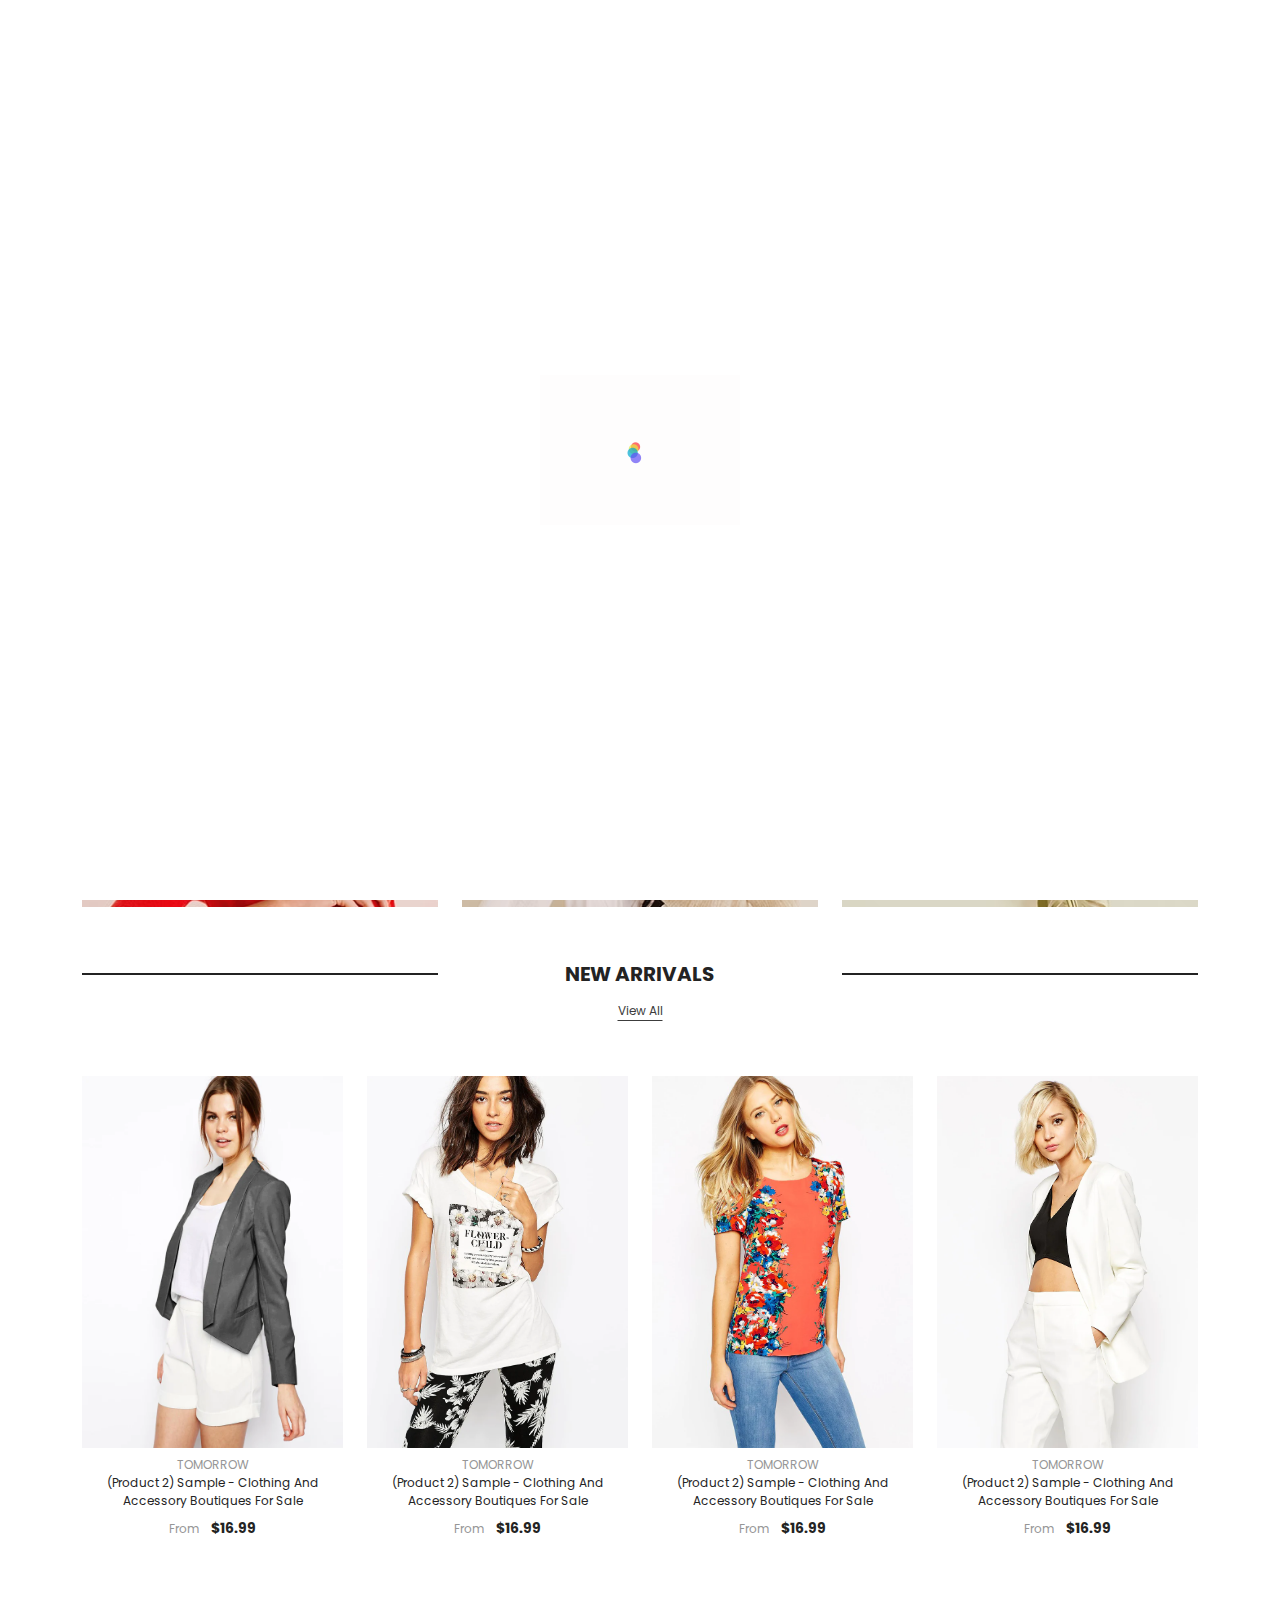
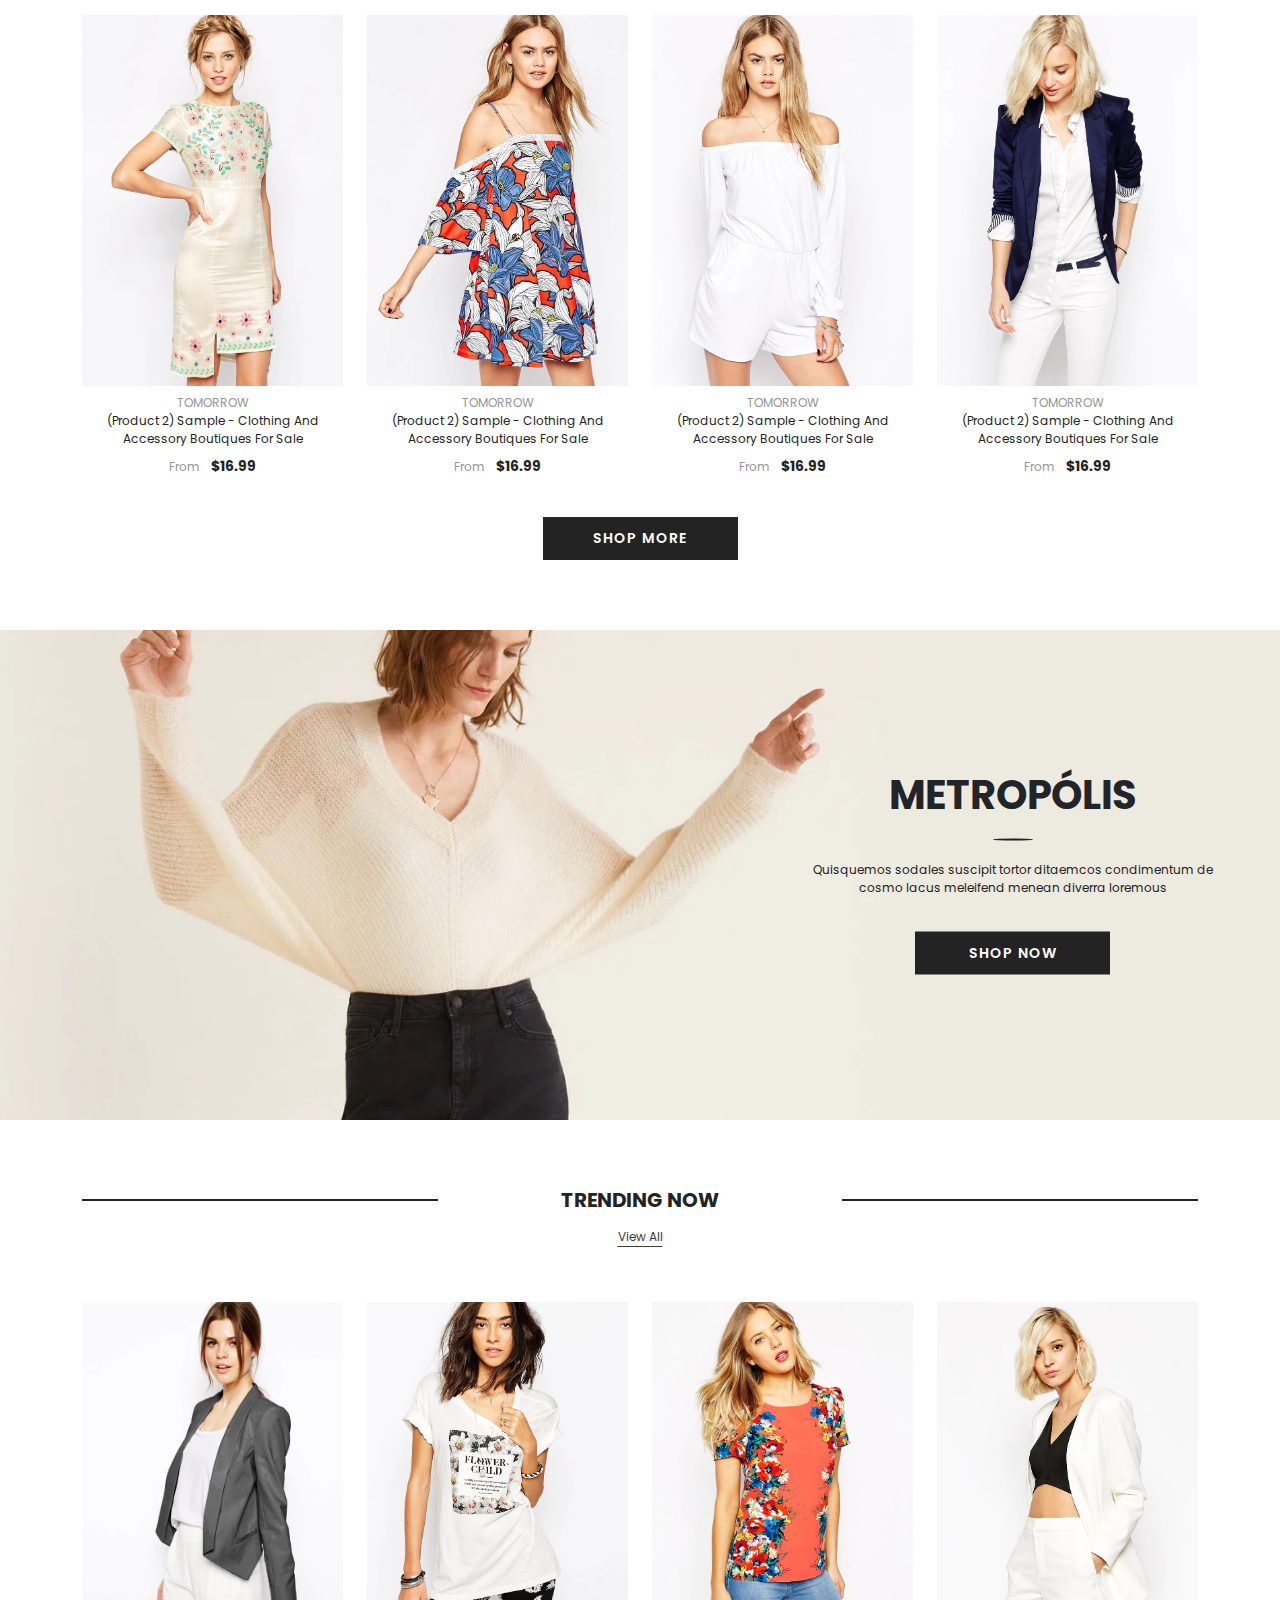
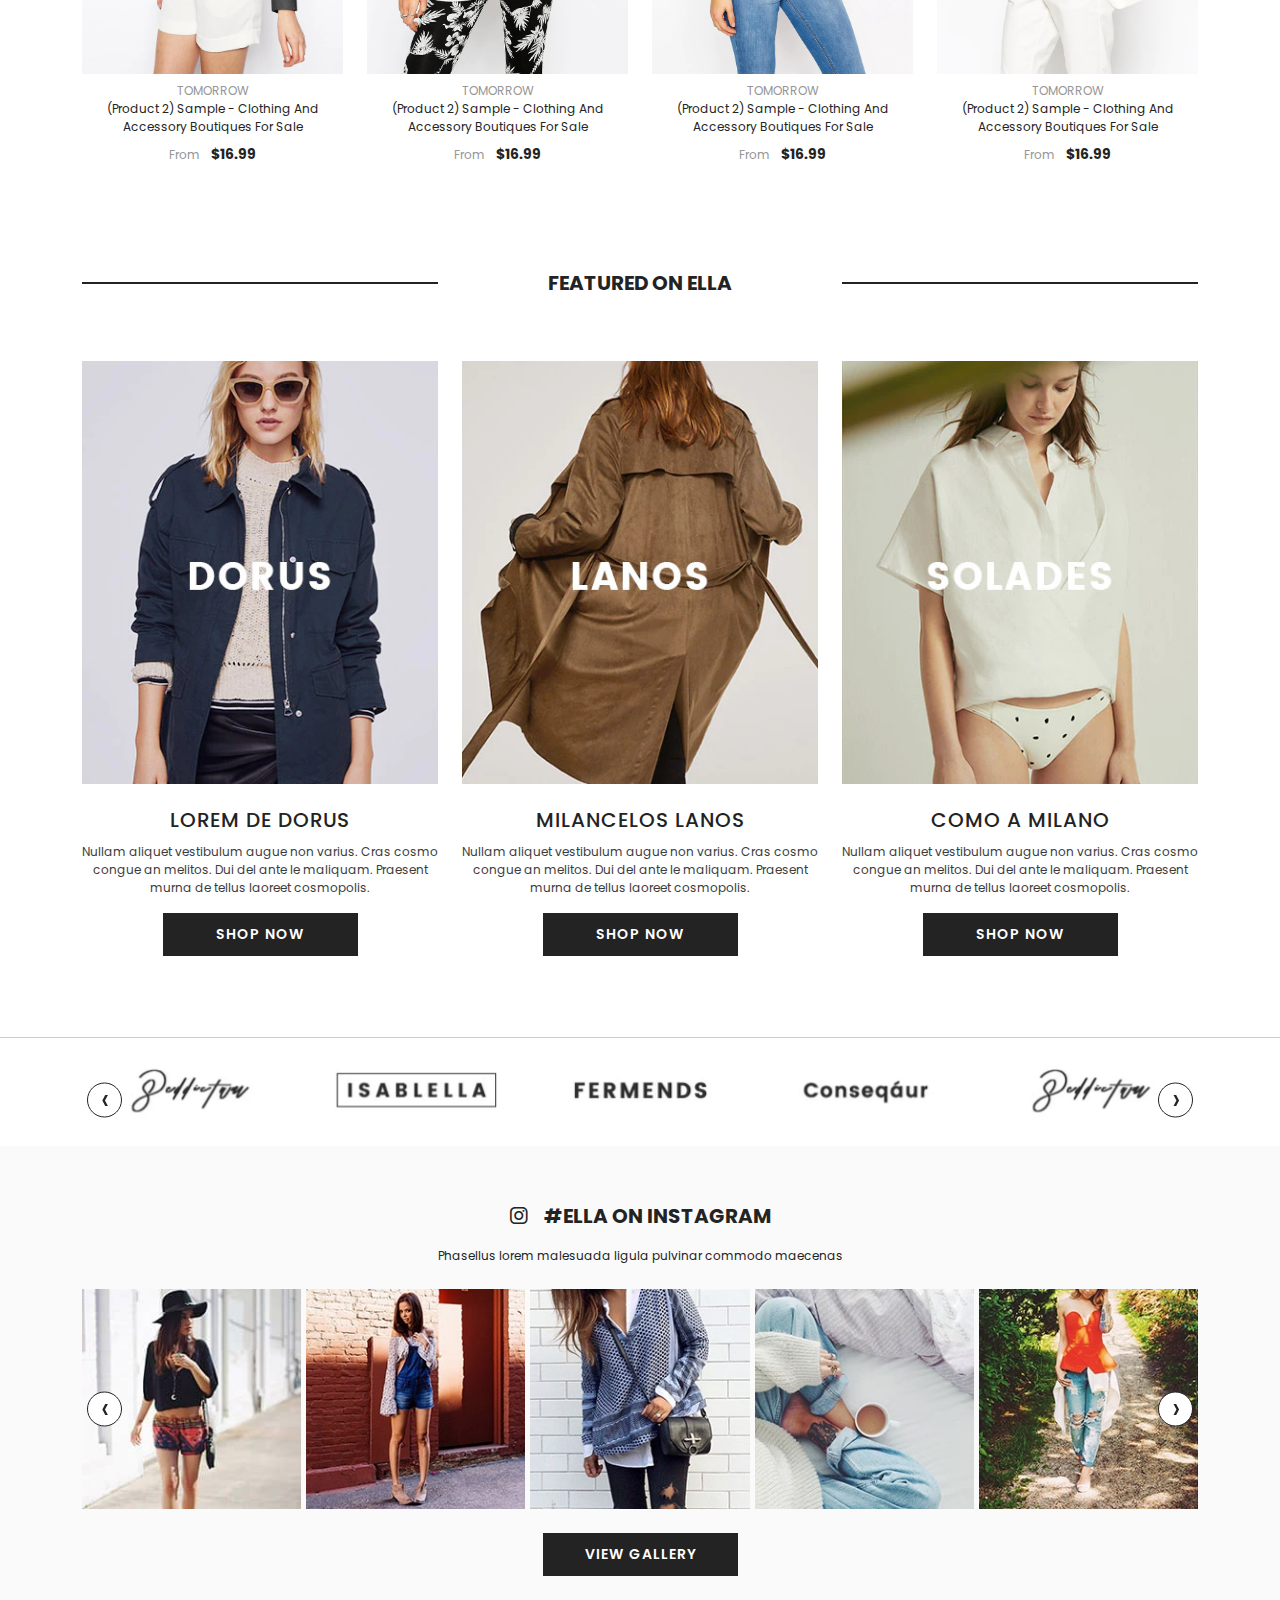
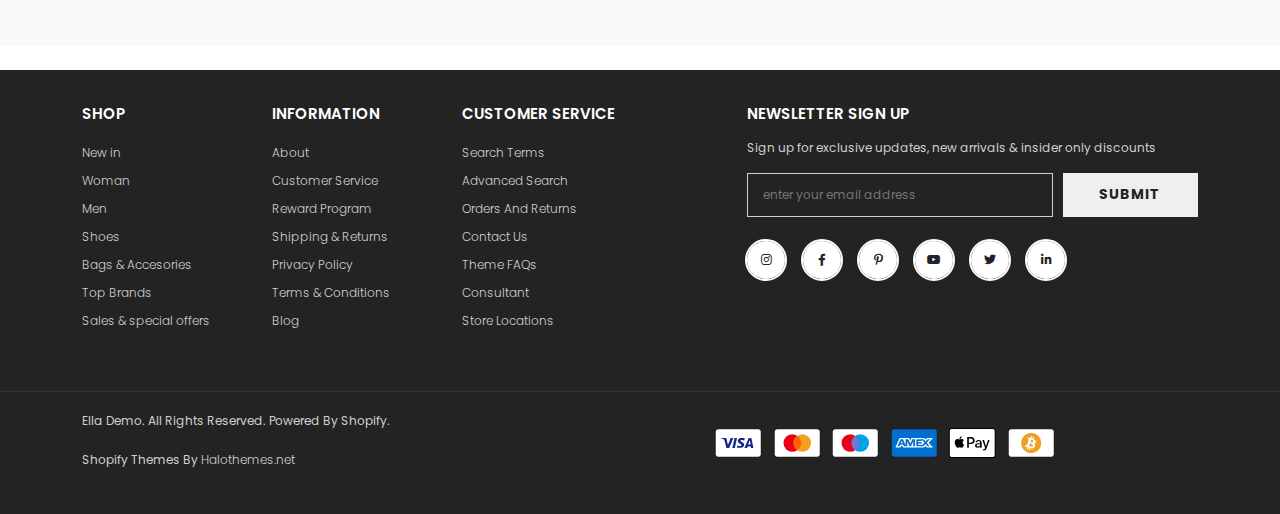
<file: index.html>
<!DOCTYPE html>
<html lang="en">
<head>
    <meta charset="UTF-8">
    <meta name="viewport" content="width=device-width, initial-scale=1.0">
    <title>Come back ⚡</title>

        <!-- ==============Bootstrap Link========================== -->
        <link rel="icon" href="img/favicon.png">
        <!-- ==============Bootstrap Link========================== -->
    
        <!-- ==============Bootstrap Link========================== -->
        <link rel="stylesheet" href="css/bootstrap.min.css">
        <!-- ==============Bootstrap Link========================== -->
    
        <!-- ===============Fontawsome Icon Link================================= -->
        <link rel="stylesheet" href="css/all.min.css">
        <!-- ===============Fontawsome Icon Link================================= -->
    
        <!-- ==============Owl carosal css======================= -->
        <link rel="stylesheet" href="css/owl.carousel.min.css">
        <!-- ==============Owl carosal css======================= -->
    
        <!-- ==============Owl carosal css======================= -->
        <link rel="stylesheet" href="css/owl.theme.default.min.css">
        <!-- ==============Owl carosal css======================= -->
        
        <!-- ===================Custom Css========================================= -->
        <link rel="stylesheet" href="css/style.css">
        <!-- ===================Custom Css========================================= -->
    
        <!-- =========================Media Query======================================= -->
        <link rel="stylesheet" href="css/responsive.css">
        <!-- =========================Media Query======================================= -->
</head>
<body>

    <div class="bottom_top align-items-center justify-content-center">
        <a href="#" class="w-100 h-100 d-flex align-items-center justify-content-center text-white">
          <i class="fa-solid fa-angle-up"></i>
        </a>
    </div>
    <div class="preloder">
        <img src="img/loader.gif" alt="">
    </div>

    <header>
        <div class="container pt-3 pb-3  d-none d-xl-block">
            <header>
                <div class="row">
                    <div class="col-12">
                        <div class="hesder_grid">
                            <div class="main_logo">
                                <a href="#"> <img src="img/logo.avif" alt=""> </a>
                            </div>
                            <div class="heder_con text-end">
    
                                <div class="hed_det d-flex align-items-center mb-3">
                                    <p>Customer Service 091 234-ELLA</p>
                                    <ul class="contry d-flex align-items-center">
                                        <li class="ms-4">
                                            <div class="contry_det d-flex align-items-center">
                                                <div class="con_logo"><img src="img/en.webp" alt=""></div><span>EN<i class="fa-solid fa-chevron-down"></i></span>
                                            </div>
                                        </li>
                                        <li class="ms-4">
                                            <div class="contry_det d-flex align-items-center">
                                                <div class="con_logo"><img src="img/us.webp" alt=""></div><span>USD<i class="fa-solid fa-chevron-down"></i></span>
                                            </div>
                                        </li>
                                        <li class="serch_box position-relative ms-4">
                                            <input type="text" placeholder="Search">
                                            <i class="fa-solid fa-magnifying-glass position-absolute"></i>
                                        </li>
                                    </ul>
                                </div>
                                <div class="hed_det2 mb-3">
                                    <h2>FREE SHIPPING ON ALL ORDERS. NO MINIMUM PURCHASE</h2>
                                </div>
                                <div class="hed_det d-flex align-items-center">
                                    <ul class="contry d-flex align-items-center">
                                        <li class="ms-4">
                                            <div class="contry_det2 d-flex align-items-center">
                                                <span><i class="fa-solid fa-cart-shopping me-2"></i>Shoping Cart</span>
                                            </div>
                                        </li>
                                        <li class="ms-4">
                                            <div class="contry_det2 d-flex align-items-center">
                                                <i class="fa-regular fa-heart me-2"></i><span>My Wish List</span>
                                            </div>
                                        </li>
                                        <li class="ms-4">
                                            <div class="c_account">
                                                <a href="#">Sign In or Create</a><a href="#"> an Account</a>
                                            </div>
                                        </li>
                                       
                                    </ul>
                                </div>
                            </div>
                        </div>
                    </div>
                </div>
            </header>
        </div>
    
        <div class="navigation  d-none d-xl-block sticky">
            <div class="position-relative">
                <div class="container">
                    <div class="row">
                        <div class="col-12">
                            <ul class="main_menu d-flex align-items-center">
                                <li>
                                    <a href="index.html">THEAM DEMO</a>
                                    <div class="mega_menu">
                                        <div class="container-fluid">
                                            <div class="row-cols-5 d-flex">
                                                <div class="col">
        
                                                    <ul class="demo_box">
                                                        <li><h2><a href="#">HOMEPAGES</a></h2></li>
                                                        <li><a href="#">Home 01 - Classic</a></li>
                                                        <li><a href="#">Home 02 - Trendy Style <p class="hot">Hot</p> </a></li>
                                                        <li><a href="#">Home 03 - In Vogue</a></li>
                                                        <li><a href="#">Home 04 - High Fashion <p class="hot">Hot</p></a></li>
                                                        <li><a href="#">Home 05 - Surfing</a></li>
                                                        <li><a href="#">Home 06 - SuperMarket</a></li>
                                                        <li><a href="#">Home 07 - Electronics <p class="hot">Hot</p></a> </li>
                                                        <li><a href="#">Home 08 - Large Catalogs</a></li>
                                                        <li><a href="#">Home 09 - Pet Supplies</a></li>
                                                        <li><a href="#">Home 10 - Jewelry</a></li>
                                                        <li><a href="#">Home 11 - Health & Beauty <p class="hot">Hot</p></a></li>
                                                        <li><a href="#">Home 12 - Men Fashion</a></li>
                                                        <li><a href="#">Home 13 - Winter Sport</a></li>
                                                        <li><a href="#">Home 14 - Automotive 1</a></li>
                                                    </ul>
        
                                                </div>
                                                <div class="col">
        
                                                    <ul class="demo_box">
                                                        <li><h2><a href="#">HOMEPAGES</a></h2></li>
                                                        <li><a href="#">Home 15 - Automotive 2</a></li>
                                                        <li><a href="#">Home 16 - Games <p class="hot">Hot</p></a></li>
                                                        <li><a href="#">Home 17 - Gym</a></li>
                                                        <li><a href="#">Home 18 - Shoes</a></li>
                                                        <li><a href="#">Home 19 - Swimwear 1</a></li>
                                                        <li><a href="#">Home 20 - Furniture</a></li>
                                                        <li><a href="#">Home 21 - Yoga <p class="new">New</p></a></li>
                                                        <li><a href="#">Home 22 - Eyes Wears <p class="new">New</p></a></li>
                                                        <li><a href="#">Home 23 - Plant+ Garden <p class="new">New</p></a></li>
                                                        <li><a href="#">Home 24 - Bicycle <p class="new">New</p></a></li>
                                                        <li><a href="#">Home 25 - Swimwear 2 <p class="new">New</p></a></li>
                                                        <li><a href="#">Home 26 - Bagratica <p class="new">New</p></a></li>
                                                        <li><a href="#">Home 27 - Men Fashion 02 <p class="new">New</p></a></li>
                                                    </ul>
        
                                                </div>
                                                <div class="col">
        
                                                    <ul class="demo_box">
                                                        <li><h2><a href="#">SPOTLIGHTS</a></h2></li>
                                                        <li><a href="#">Multiple Headers</a></li>
                                                        <li><a href="#">Multiple Footers</a></li>
                                                        <li><a href="#">Sections On Every Page</a></li>
                                                        <li><a href="#">Powerful Configuration</a></li>
                                                        <li><a href="#">Premium Features</a></li>
                                                        <li><a href="#">Lifetime Free Updates</a></li>
                                                        <li><a href="#">Bulk Editor</a></li>
                                                        <li><a href="#">Product Video On Hover</a></li>
                                                        <li><a href="#">Dynamic Browser Tab</a></li>
                                                        <li><a href="#">RTL Layout <p class="new">New</p></a></li>
                                                        <li><a href="#">Section Groups</a></li>
                                                    </ul>
        
                                                </div>
                                                <div class="col">
        
                                                    <ul class="demo_box">
                                                        <li><h2><a href="#">MAIN FEATURES</a></h2></li>
                                                        <li><a href="#">Multiple Menu Layouts</a></li>
                                                        <li><a href="#">Quick Shop (3 Designs)</a></li>
                                                        <li><a href="#">Quick Edit Cart</a></li>
                                                        <li><a href="#">Multitasking Function <p class="new">New</p></a></li>
                                                        <li><a href="#">Mobile Sticky Toolbar <p class="hot">Hot</p></a></li>
                                                        <li><a href="#">Different Mobile Menu</a></li>
                                                        <li><a href="#">Mobile Headers</a></li>
                                                        <li><a href="#">Mobile Product Pages</a></li>
                                                        <li><a href="#">Before You Leave Popup</a></li>
                                                        <li><a href="#">LookBook</a></li>
                                                        <li><a href="#">Sticky Promotion <p class="new">New</p></a></li>
                                                    </ul>
        
                                                </div>
                                                <div class="col">
        
                                                    <ul class="demo_box">
                                                        <li><h2><a href="#">MAIN FEATURES</a></h2></li>
                                                        <li><a href="#">Instant Search</a></li>
                                                        <li><a href="#">GDPR</a></li>
                                                        <li><a href="#">Ask An Expert</a></li>
                                                        <li><a href="#">Recent Sales Popup (Fake)</a></li>
                                                        <li><a href="#">Shipping Threshold</a></li>
                                                        <li><a href="#">Multiple Currencies</a></li>
                                                        <li><a href="#">Multiple Languages</a></li>
                                                        <li><a href="#">Side Cart</a></li>
                                                        <li><a href="#">Quick View</a></li>
                                                        <li><a href="#">Marquee Function <p class="new">New</p></a></li>
                                                        <li><a href="#">Scroll SectionNew <p class="new">New</p></a></li>
                                                    </ul>
        
                                                </div>
                                            </div>
                                        </div>
                                    </div>
                                </li>
                                <li>
                                    <a href="shop.html">SHOP</a>
                                    <div class="mega_menu">
                                        <div class="container">
                                            <div class="row-cols-4 d-flex">
                                                <div class="col">
        
                                                    <ul class="demo_box">
                                                        <li><h2><a href="#">COLLECTION LIST PAGES</a></h2></li>
                                                        <li><a href="#">Collection List 01</a></li>
                                                        <li><a href="#">Collection List 02</a></li>
                                                        <li><a href="#">Collection List 03</a></li>
                                                        <li><a href="#">Collection List 04</a></li>
                                                        <li><a href="#">Collection List 05</a></li>
                                                        <li><a href="#">Collection Detail 01</a></li>
                                                        <li><a href="#">Collection Detail 02</a></li>
                                                        <li><a href="#">Collection Detail 03 (Cooming Soon)</a></li>
                                                    </ul>
        
                                                </div>
                                                <div class="col">
        
                                                    <ul class="demo_box">
                                                        <li><h2><a href="#">COLLECTION PAGES</a></h2></li>
                                                        <li><a href="#">Layout 01 - Left Sidebar</a></li>
                                                        <li><a href="#">Layout 02 - No Sidebar</a></li>
                                                        <li><a href="#">Layout 03 - Right Sidebar</a></li>
                                                        <li><a href="#">Layout 04 - Masonry</a></li>
                                                        <li><a href="#">Layout 05 - With Banners</a></li>
                                                        <li><a href="#">Layout 06 - Express Order</a></li>
                                                    </ul>
        
                                                </div>
                                                <div class="col">
        
                                                    <ul class="demo_box">
                                                        <li><h2><a href="#">MAIN FEATURES</a></h2></li>
                                                        <li><a href="#">Dynamic Filtering</a></li>
                                                        <li><a href="#">Tags Filtering</a></li>
                                                        <li><a href="#">Horizontal Filter</a></li>
                                                        <li><a href="#">Vertical Filter</a></li>
                                                        <li><a href="#">Product Compare</a></li>
                                                        <li><a href="#">Ajax Infinite Scroll</a></li>
                                                        <li><a href="#">Pagination</a></li>
                                                        <li><a href="#">No Sidebar</a></li>
                                                    </ul>
        
                                                </div>
                                                <div class="col">
        
                                                    <ul class="demo_box">
                                                        <li><h2><a href="#">MAIN FEATURES</a></h2></li>
                                                        <li><a href="#">Left Sidebar</a></li>
                                                        <li><a href="#">Right Sidebar</a></li>
                                                        <li><a href="#">Sub Collections</a></li>
                                                        <li><a href="#">List View</a></li>
                                                        <li><a href="#">Grid View</a></li>
                                                        <li><a href="#">Grid 2 Columns</a></li>
                                                        <li><a href="#">Grid 3 Columns</a></li>
                                                        <li><a href="#">Grid 4 Columns</a></li>
                                                        <li><a href="#">Grid 5 Columns</a></li>
                                                    </ul>
        
                                                </div>
                                            </div>
                                        </div>
                                    </div>
                                </li>
                                <li>
                                    <a href="product.html">PRODUCT</a>
                                    <div class="mega_menu2">
                                        <div class="container-fluid">
                                            <div class="row-cols-5 d-flex">
                                                <div class="col">
        
                                                    <ul class="demo_box">
                                                        <li><h2><a href="#">PRODUCT PAGES</a></h2></li>
                                                        <li><a href="#">Layout 01 - Classic</a></li>
                                                        <li><a href="#">Layout 02 - Trendy Style</a></li>
                                                        <li><a href="#">Layout 03 - In Vogue</a></li>
                                                        <li><a href="#">Layout 04 - High Fashion</a></li>
                                                        <li><a href="#">Layout 05 - Surfing</a></li>
                                                        <li><a href="#">Layout 06 - SuperMarket</a></li>
                                                        <li><a href="#">Layout 07 - Electronics</a></li>
                                                        <li><a href="#">Layout 08 - Large Catalogs</a></li>
                                                        <li><a href="#">Layout 09 - Pet Supplies</a></li>
                                                    </ul>
        
                                                </div>
                                                <div class="col">
        
                                                    <ul class="demo_box">
                                                        <li><h2><a href="#">PRODUCT FEATURES</a></h2></li>
                                                        <li><a href="#">Bundle - Upsell</a></li>
                                                        <li><a href="#">Hot Stock</a></li>
                                                        <li><a href="#">Sticky Add To Cart</a></li>
                                                        <li><a href="#">Notify Me (Out Of Stock)</a></li>
                                                        <li><a href="#">Ask An Expert <p class="hot">Hot</p></a></li>
                                                        <li><a href="#">Variant Image Grouped</a></li>
                                                        <li><a href="#">Wishlist</a></li>
                                                        <li><a href="#">Trust Badge <p class="hot">Hot</p></a></li>
                                                        <li><a href="#">Delivery Information</a></li>
                                                    </ul>
        
                                                </div>
                                                <div class="col">
        
                                                    <ul class="demo_box">
                                                        <li><h2><a href="#">PRODUCT FEATURES</a></h2></li>
                                                        <li><a href="#">Sold In Last</a></li>
                                                        <li><a href="#">Color Comparison <p class="hot">Hot</p></a></li>
                                                        <li><a href="#">Product Swatches <p class="hot">Hot</p></a></li>
                                                        <li><a href="#">Product Select Options</a></li>
                                                        <li><a href="#">Pre-Order</a></li>
                                                        <li><a href="#">Product 3D, AR Models</a></li>
                                                        <li><a href="#">Terms And Conditions Checkbox</a></li>
                                                        <li><a href="#">Variant Metafield Description</a></li>
                                                        <li><a href="#">Variant Metafield Property</a></li>
                                                    </ul>
        
                                                </div>
                                                <div class="col">
        
                                                    <ul class="demo_box">
                                                        <li><h2><a href="#">PRODUCT FEATURES</a></h2></li>
                                                        <li><a href="#">Product Video</a></li>
                                                        <li><a href="#">Size Chart</a></li>
                                                        <li><a href="#">Dynamic Checkout <p class="hot">Hot</p></a></li>
                                                        <li><a href="#">Product Countdown</a></li>
                                                        <li><a href="#">Custom Content</a></li>
                                                        <li><a href="#">Custom Options</a></li>
                                                        <li><a href="#">Product Combo</a></li>
                                                        <li><a href="#">Product Complementary <p class="hot">Hot</p></a></li>
                                                        <li><a href="#">Auto Discount (Coming Soon)</a></li>
                                                    </ul>
        
                                                </div>
        
                                                <div class="col">
        
                                                    <ul class="demo_box">
                                                        <li><h2><a href="#">PRODUCT FEATURES</a></h2></li>
                                                        <li><a href="#">Custom Product Tabs</a></li>
                                                        <li><a href="#">Vertical Product Tab</a></li>
                                                        <li><a href="#">Horizontal Product Tab</a></li>
                                                        <li><a href="#">Social Share</a></li>
                                                        <li><a href="#">Related Products</a></li>
                                                        <li><a href="#">Recently Viewed Products</a></li>
                                                        <li><a href="#">Custom Label</a></li>
                                                        <li><a href="#">Local Pick Up</a></li>
                                                    </ul>
        
                                                </div>
        
                                                
                                            </div>
                                        </div>
                                    </div>
                                </li>
                                <li class="position-relative">
                                    <a href="blog.html">BLOG</a>
                                    <ul class="sub_menu">
                                        <li><a href="#">Blog Default</a></li>
                                        <li><a href="#">Blog Simple</a></li>
                                        <li><a href="#">Blog Full Width</a></li>
                                        <li><a href="#">Blog Masonary </a></li>
                                        <li><a href="#">Blog List</a></li>
                                        <li><a href="#">Blog Post Default</a></li>
                                        <li><a href="#">Blog Post With Product</a></li>
                                    </ul>
                                </li>
                                <li class="position-relative">
                                    <a href="contact.html">CONTACT</a>
                                    <ul class="sub_menu">
                                        <li><a href="#">Contact Us</a></li>
                                    </ul>
                                </li>
                                <li>
                                    <a href="newin.html">NEW IN</a>
                                    <div class="mega_menu4 position-absolute">
                                        <div class="container">
                                            <div class="new_in_flex d-flex">
                                                <div class="newone d-flex flex-wrap">
                                                    <div class="newin_det_box mb-3">
                                                        <ul>
                                                            <li><h2><a href="#">LOREM DORUS</a></h2></li>
                                                            <li><a href="#">Dincidunteros</a></li>
                                                            <li><a href="#">Loremous</a></li>
                                                            <li><a href="#">Comodianos</a></li>
                                                            <li><a href="#">Gravidas</a></li>
                                                            <li><a href="#">Montemous</a></li>
                                                        </ul>
                                                    </div>
                                                    <div class="newin_det_box mb-3">
                                                        <ul>
                                                            <li><h2><a href="#">MILANCELOS LANOS</a></h2></li>
                                                            <li><a href="#">Dincidunteros</a></li>
                                                            <li><a href="#">Nectellus</a></li>
                                                            <li><a href="#">Solutmades</a></li>
                                                            <li><a href="#">Loremous Comodous</a></li>
                                                            <li><a href="#">Namdos Hempus</a></li>
                                                        </ul>
                                                    </div>
                                                    <div class="newin_det_box mb-3">
                                                        <ul>
                                                            <li><h2><a href="#">LYNN COSMOPOLIS</a></h2></li>
                                                            <li><a href="#">Bibendumetos</a></li>
                                                            <li><a href="#">Pellentes Habitanto</a></li>
                                                            <li><a href="#">Senectus</a></li>
                                                            <li><a href="#">Consequatod</a></li>
                                                            <li><a href="#">Scelerisque Yurnas</a></li>
                                                        </ul>
                                                    </div>
                                                    <div class="newin_det_box">
                                                        <ul>
                                                            <li><h2><a href="#">COSMO MILANO</a></h2></li>
                                                            <li><a href="#">Bibendumetos</a></li>
                                                            <li><a href="#">Pellentes Habitanto</a></li>
                                                            <li><a href="#">Senectus</a></li>
                                                            <li><a href="#">Consequatod</a></li>
                                                            <li><a href="#">Scelerisque Yurnas</a></li>
                                                        </ul>
                                                    </div>
                                                    <div class="newin_det_box">
                                                        <ul>
                                                            <li><h2><a href="#">NOR LOREMIRUS</a></h2></li>
                                                            <li><a href="#">Dincidunteros</a></li>
                                                            <li><a href="#">Loremous</a></li>
                                                            <li><a href="#">Comodianos</a></li>
                                                            <li><a href="#">Gravidas</a></li>
                                                            <li><a href="#">Montemous</a></li>
                                                        </ul>
                                                    </div>
                                                    <div class="newin_det_box">
                                                        <ul>
                                                            <li><h2><a href="#">ACCÉSSORIUS</a></h2></li>
                                                            <li><a href="#">Dincidunteros</a></li>
                                                            <li><a href="#">Nectellus</a></li>
                                                            <li><a href="#">Solutmades</a></li>
                                                            <li><a href="#">Loremous Comodous</a></li>
                                                            <li><a href="#">Namdos Hempus</a></li>
                                                        </ul>
                                                    </div>
                                                </div>
                                                <div class="newtwo d-flex">
                                                    <div class="newtow_img w-50 text-center">
                                                        <h2 class="mb-2">FEATURED PRODUCTS</h2>
                                                        <div class="n_tow_img">
                                                            <a href="#">
                                                                <img src="img/newtwo.webp" alt="">
                                                            </a>
                                                        </div>
                                                        <div class="n_tow_det text-center">
                                                            <a href="#" class="nt_name">COLLETTE</a>
                                                            <a href="#" class="nt_n">(Product 21) Sample - Clothing And Accessory</a>
                                                            <div class="card_price d-flex justify-content-center">
                                                                <h2>$268.00</h2>
                                                            </div>
                                                            <a href="#" class="s_now pt-2" >SHOP NOW</a>
                                                        </div>
                                                    </div>
                                                    <div class="newtwo_box w-50 overflow-hidden">
                                                        <img src="img/ntwo.avif" alt="">
                                                    </div>
                                                </div>
                                            </div>
                                        </div>
                                        
                                    </div>
                                </li>
                                <li>
                                    <a href="trend.html">TREND</a>
                                    <div class="mega_menu4 position-absolute">
                                        <div class="container">
                                            <div class="new_in_flex d-flex">
                                                <div class="newone d-flex flex-wrap">
                                                    <div class="newin_det_box mb-3">
                                                        <ul>
                                                            <li><h2><a href="#">LOREM DORUS</a></h2></li>
                                                            <li><a href="#">Dincidunteros</a></li>
                                                            <li><a href="#">Loremous</a></li>
                                                            <li><a href="#">Comodianos</a></li>
                                                            <li><a href="#">Gravidas</a></li>
                                                            <li><a href="#">Montemous</a></li>
                                                        </ul>
                                                    </div>
                                                    <div class="newin_det_box mb-3">
                                                        <ul>
                                                            <li><h2><a href="#">MILANCELOS LANOS</a></h2></li>
                                                            <li><a href="#">Dincidunteros</a></li>
                                                            <li><a href="#">Nectellus</a></li>
                                                            <li><a href="#">Solutmades</a></li>
                                                            <li><a href="#">Loremous Comodous</a></li>
                                                            <li><a href="#">Namdos Hempus</a></li>
                                                        </ul>
                                                    </div>
                                                    <div class="newin_det_box mb-3">
                                                        <ul>
                                                            <li><h2><a href="#">LYNN COSMOPOLIS</a></h2></li>
                                                            <li><a href="#">Bibendumetos</a></li>
                                                            <li><a href="#">Pellentes Habitanto</a></li>
                                                            <li><a href="#">Senectus</a></li>
                                                            <li><a href="#">Consequatod</a></li>
                                                            <li><a href="#">Scelerisque Yurnas</a></li>
                                                        </ul>
                                                    </div>
                                                    <div class="newin_det_box">
                                                        <ul>
                                                            <li><h2><a href="#">COSMO MILANO</a></h2></li>
                                                            <li><a href="#">Bibendumetos</a></li>
                                                            <li><a href="#">Pellentes Habitanto</a></li>
                                                            <li><a href="#">Senectus</a></li>
                                                            <li><a href="#">Consequatod</a></li>
                                                            <li><a href="#">Scelerisque Yurnas</a></li>
                                                        </ul>
                                                    </div>
                                                    <div class="newin_det_box">
                                                        <ul>
                                                            <li><h2><a href="#">NOR LOREMIRUS</a></h2></li>
                                                            <li><a href="#">Dincidunteros</a></li>
                                                            <li><a href="#">Loremous</a></li>
                                                            <li><a href="#">Comodianos</a></li>
                                                            <li><a href="#">Gravidas</a></li>
                                                            <li><a href="#">Montemous</a></li>
                                                        </ul>
                                                    </div>
                                                    <div class="newin_det_box">
                                                        <ul>
                                                            <li><h2><a href="#">ACCÉSSORIUS</a></h2></li>
                                                            <li><a href="#">Dincidunteros</a></li>
                                                            <li><a href="#">Nectellus</a></li>
                                                            <li><a href="#">Solutmades</a></li>
                                                            <li><a href="#">Loremous Comodous</a></li>
                                                            <li><a href="#">Namdos Hempus</a></li>
                                                        </ul>
                                                    </div>
                                                </div>
                                                <div class="newtwo d-flex">
                                                    <div class="trend_img">
                                                        <div>
                                                            <img src="img/trend1.avif" alt="">
                                                        </div>
                                                        <div>
                                                            <img src="img/trend2.avif" alt="">
                                                        </div>
                                                    </div>
                                                    <div class="newtwo_box w-50 overflow-hidden">
                                                        <img src="img/trend3.avif" alt="">
                                                    </div>
                                                </div>
                                            </div>
                                        </div>
                                        
                                    </div>
                                </li>
                                <li>
                                    <a href="collaction.html">COLLECTIONS</a>
                                    <div class="mega_menu">
                                        <div class="container">
                                            <div class="row-cols-5 d-flex">
                                                <div class="col px-2">
                                                    <div class="collect_box">
                                                        <h2 class="mb-2">
                                                            <a href="#">LOREM DE DORUS</a>
                                                        </h2>
                                                        <div class="coll_img">
                                                            <a href="#" class="w-100 h-100">
                                                                <img src="img/col1.avif" alt="">
                                                            </a>
                                                        </div>
                                                        <ul>
                                                            <li><a href="#">Dincidunteros</a></li>
                                                            <li><a href="#">Loremous</a></li>
                                                            <li><a href="#">Comodianos</a></li>
                                                            <li><a href="#">Gravidas</a></li>
                                                            <li><a href="#">Montemous</a></li>
                                                        </ul>
                                                    </div>
                                                </div>
                                                <div class="col px-2">
                                                    <div class="collect_box">
                                                        <h2 class="mb-2">
                                                            <a href="#">MILANCELOS A LANOS</a>
                                                        </h2>
                                                        <div class="coll_img">
                                                            <a href="#" class="w-100 h-100">
                                                                <img src="img/col2.avif" alt="">
                                                            </a>
                                                        </div>
                                                        <ul>
                                                            <li><a href="#">Bibendumetos</a></li>
                                                            <li><a href="#">Pellentes Habitanto</a></li>
                                                            <li><a href="#">Senectus</a></li>
                                                            <li><a href="#">Consequatod</a></li>
                                                            <li><a href="#">Scelerisque Yurnas</a></li>
                                                        </ul>
                                                    </div>
                                                </div>
                                                <div class="col px-2">
                                                    <div class="collect_box">
                                                        <h2 class="mb-2">
                                                            <a href="#">LYNN COSMOPOLIS</a>
                                                        </h2>
                                                        <div class="coll_img">
                                                            <a href="#" class="w-100 h-100">
                                                                <img src="img/col3.avif" alt="">
                                                            </a>
                                                        </div>
                                                        <ul>
                                                            <li><a href="#">Dincidunteros</a></li>
                                                            <li><a href="#">Nectellus</a></li>
                                                            <li><a href="#">Solutmades</a></li>
                                                            <li><a href="#">Loremous Comodous</a></li>
                                                            <li><a href="#">Namdos Hempus</a></li>
                                                        </ul>
                                                    </div>
                                                </div>
                                                <div class="col px-2">
                                                    <div class="collect_box">
                                                        <h2 class="mb-2">
                                                            <a href="#">NOR LOREMIRUS</a>
                                                        </h2>
                                                        <div class="coll_img">
                                                            <a href="#" class="w-100 h-100">
                                                                <img src="img/col4.avif" alt="">
                                                            </a>
                                                        </div>
                                                        <ul>
                                                            <li><a href="#">Bibendumetos</a></li>
                                                            <li><a href="#">Pellentes Habitanto</a></li>
                                                            <li><a href="#">Senectus</a></li>
                                                            <li><a href="#">Consequatod</a></li>
                                                            <li><a href="#">Scelerisque Yurnas</a></li>
                                                        </ul>
                                                    </div>
                                                </div>
                                                <div class="col px-2">
                                                    <div class="collect_box">
                                                        <h2 class="mb-2">
                                                            <a href="#">COSMOPOLITAN</a>
                                                        </h2>
                                                        <div class="coll_img">
                                                            <a href="#" class="w-100 h-100">
                                                                <img src="img/col5.jpg" alt="">
                                                            </a>
                                                        </div>
                                                        <ul>
                                                            <li><a href="#">Dincidunteros</a></li>
                                                            <li><a href="#">Loremous</a></li>
                                                            <li><a href="#">Comodianos</a></li>
                                                            <li><a href="#">Gravidas</a></li>
                                                            <li><a href="#">Montemous</a></li>
                                                        </ul>
                                                    </div>
                                                </div>
                                            </div>
                                        </div>
                                    </div>
                                </li>
                                <li class="position-relative">
                                    <a href="#">BUY ELLA</a>
                                    <ul class="sub_menu">
                                        <li><a href="#">Documentation</a></li>
                                        <li><a href="#">Open A Store For Free</a></li>
                                        <li><a href="#">Get Support</a></li>
                                    </ul>
                                </li>
                            </ul>
                        </div>
                    </div>
                </div>
            </div>
        </div>
    
            <nav class="navbar navbar-expand-xl bg-body-tertiary noneheader px-2 d-xl-none d-lg-block sticky">
                <div class="container-fluid">
                    <div class="search_box d-flex align-items-center">
                        <button class="navbar-toggler" type="button" data-bs-toggle="offcanvas" data-bs-target="#offcanvasExample" aria-controls="offcanvasExample">
                            <span class="navbar-toggler-icon"></span>
                        </button>
                          <div class="serch_icn">
                            <i class="fa-solid fa-magnifying-glass"></i>
                          </div>
                    </div>
    
                    <div class="main_logo main_logo2">
                        <a href="#"> <img src="img/logo.avif" alt=""> </a>
                    </div>
    
                    <div class="header_con_box d-flex">
                        <div class="serch_icn">
                            <i class="fa-regular fa-user"></i>
                        </div>
                        <div class="serch_icn">
                            <i class="fa-solid fa-cart-plus"></i>
                        </div>
                    </div>
                 
                    <div class="offcanvas offcanvas-start" tabindex="-1" id="offcanvasExample" aria-labelledby="">
                        <div class="offcanvas-header">
                          <h5 class="offcanvas-title" id="offcanvasExampleLabel">Menu</h5>
                          <button type="button" class="btn-close" data-bs-dismiss="offcanvas" aria-label="Close"></button>
                        </div>
                        <div class="offcanvas-bbody px-3">
                            <div class="ofbox">
                                <a href="index.html" class="w-100">
                                    <div class="ofhome d-flex justify-content-between pb-3 pt-3">
                                        <div class="ofhome_img d-flex align-items-center">
                                            <img src="img/home1.avif" alt=""><p class="ms-2">Home</p>
                                        </div>
                                        
                                    </div>
                                </a>
                                <a href="newin.html" class="w-100">
                                    <div class="ofhome d-flex justify-content-between pb-3 pt-3">
                                        <div class="ofhome_img d-flex align-items-center">
                                            <img src="img/newin.webp" alt=""><p class="ms-2">New in</p>
                                        </div>
                                        
                                    </div>
                                </a>
                               <a href="shop.html" class="w-100">
                                <div class="ofhome d-flex justify-content-between pb-3 pt-3">
                                    <div class="ofhome_img d-flex align-items-center">
                                        <img src="img/shop.webp" alt=""><p class="ms-2">Shop</p>
                                    </div>
                                    
                                </div>
                               </a>
                                <a href="product.html" class="w-100">
                                    <div class="ofhome d-flex justify-content-between pb-3 pt-3">
                                        <div class="ofhome_img d-flex align-items-center">
                                            <img src="img/pro.webp" alt=""><p class="ms-2">Product</p>
                                        </div>
                                        
                                    </div>
                                </a>
                                <a href="blog.html" class="w-100">
                                    <div class="ofhome d-flex justify-content-between pb-3 pt-3">
                                        <div class="ofhome_img d-flex align-items-center">
                                            <img src="img/blog.avif" alt=""><p class="ms-2">Blog</p>
                                        </div>
                                        
                                    </div>
                                </a>
                                <a href="contact.html" class="w-100">
                                    <div class="ofhome d-flex justify-content-between pb-3 pt-3">
                                        <div class="ofhome_img d-flex align-items-center">
                                            <img src="img/contact.webp" alt=""><p class="ms-2">Contact Us</p>
                                        </div>
                                        
                                    </div>
                                </a>
                                <a href="https://www.linkedin.com/feed/" class="w-100">
                                    <div class="ofhome d-flex justify-content-between pb-3 pt-3">
                                        <div class="ofhome_img d-flex align-items-center">
                                            <img src="img/account.webp" alt=""><p class="ms-2">My Accouunt</p>
                                        </div>
                                        
                                    </div>
                                </a>
                                
                            </div>
                        </div>
                      </div>
    
                </div>
            </nav>
    </header>

    <main>
            

        <div class="cont">
            <div class="roww">
                <div class="col-122 ">
                    <div class="main_img position-relative">

                        <div class="cosmopolis_box text-center position-absolute height-100">
                            <h2>COSMOPOLIS</h2>
                            <p>Quisquemos sodales suscipit tortor ditaemcos condimentum de <br> cosmo lacus meleifend menean diverra loremous</p>
                            <a href="#" class="shop_now">
                                SHOP NOW
                            </a>
                        </div>
                        <picture>
                            <source media="(max-width: 767px)" srcset="img/change.webp">
                            <img src="img/main.webp" alt="">
                        </picture>

                    </div>
                </div>
            </div>
        </div>

        <div class="box_spacer">
            <div class="container">
                <div class="row">
                    <div class="col-md-4 mb-4 mb-md-0">
                        <a href="trend.html">
                            <div class="img_box position-relative">
                                <img src="img/img1.avif" alt="">
                                <div class="box_name position-absolute">
                                    <a href="trend.html">EDITOR'S PICK</a>
                                </div>
                            </div>
                        </a>
                    </div>
                    <div class="col-md-4 mb-4 mb-md-0">
                        <a href="newin.html">
                            <div class="img_box position-relative">
                                <img src="img/img2.avif" alt="">
                                <div class="box_name position-absolute">
                                    <a href="newin.html">SHOES</a>
                                </div>
                            </div>
                        </a>
                    </div>
                    <div class="col-md-4 mb-4 mb-md-0">
                        <a href="trend.html">
                            <div class="img_box position-relative">
                                <img src="img/img3.avif" alt="">
                                <div class="box_name position-absolute">
                                    <a href="trend.html">ASSOSERIES</a>
                                </div>
                            </div>
                        </a>
                    </div>
                </div>
            </div>
        </div>


        <div class="ari_spacer">
            <div class="container text-center">
                <div class="row align-items-center mb-3">
                    <div class="col-4">
                        <div class="line"></div>
                    </div>
                    <div class="col-4">
                        <div class="arival_ttl text-center">
                            <h2>NEW ARRIVALS</h2>
                        </div>
                    </div>
                    <div class="col-4">
                        <div class="line"></div>
                    </div>
                </div>
                <a href="" class="view_all">View All</a>
        
                <div class="row g-4">

                    
                    <div class="col-xl-3 col-lg-4 col-sm-6">
                            <a href="product.html">
                            <div class="ari_box">
                                <div class="ari_img position-relative">
                                    
                                    <img src="img/a1.webp" alt="" id="color_img">
                                    <img src="img/aa1.webp" alt="" class=" hide_img position-absolute">
                                    <div class="quick_add text-center">
                                        <a href="">QUICK ADD</a>
                                    </div>
                                    <div class="eye_icn position-absolute">
            
                                        <div class="e_icn position-relative">
                                            <div class="e_icn_name d-flex justify-content-center align-items-center">
                                                <p>Add To Wishlist</p>
                                            </div>
                                            <a href=""><i class="fa-regular fa-heart"></i></a>
                                        </div>
                                        
                                        <div class="e_icn position-relative mt-2">
                                            <div class="e_icn_name e_icn_name2 d-flex justify-content-center align-items-center">
                                                <p>Quick View</p>
                                            </div>
                                            <a href=""><i class="fa-regular fa-eye"></i></a>
                                        </div>
                                        
                                    </div>
                                </div>
                                <div class="ari_det text-center pt-2">
                                    <a href="" class="day">TOMORROW</a>
                                    <a href="" class="ari_name mb-2">(Product 2) Sample - Clothing And Accessory Boutiques For Sale </a>
                                    <div class="ari_price mb-3">
                                        <span class="me-2">From</span> $16.99
                                    </div>
                                </div>
                            </div>
                           
                        </a>
                        </div>
                        
                        <div class="col-xl-3 col-lg-4 col-sm-6">
                            <a href="product.html">
                            <div class="ari_box">
                                <div class="ari_img position-relative">
                                    
                                    <img src="img/a2.webp" alt="">
                                    <img src="img/aa2.webp" alt="" class=" hide_img position-absolute">
                                    <div class="quick_add text-center">
                                        <a href="">QUICK ADD</a>
                                    </div>
                                    <div class="eye_icn position-absolute">
            
                                        <div class="e_icn position-relative">
                                            <div class="e_icn_name d-flex justify-content-center align-items-center">
                                                <p>Add To Wishlist</p>
                                            </div>
                                            <a href=""><i class="fa-regular fa-heart"></i></a>
                                        </div>
                                        
                                        <div class="e_icn position-relative mt-2">
                                            <div class="e_icn_name e_icn_name2 d-flex justify-content-center align-items-center">
                                                <p>Quick View</p>
                                            </div>
                                            <a href=""><i class="fa-regular fa-eye"></i></a>
                                        </div>
                                        
                                    </div>
                                </div>
                                <div class="ari_det text-center pt-2">
                                    <a href="" class="day">TOMORROW</a>
                                    <a href="" class="ari_name mb-2">(Product 2) Sample - Clothing And Accessory Boutiques For Sale </a>
                                    <div class="ari_price mb-3">
                                        <span class="me-2">From</span> $16.99
                                    </div>
                                </div>
                            </div>
                        </a>
                        </div>
                        
                        <div class="col-xl-3 col-lg-4 col-sm-6">
                            <a href="product.html">
                            <div class="ari_box">
                                <div class="ari_img position-relative">
                                    
                                    <img src="img/a3.webp" alt="">
                                    <img src="img/aa3.webp" alt="" class=" hide_img position-absolute">
                                    <div class="quick_add text-center">
                                        <a href="">QUICK ADD</a>
                                    </div>
                                    <div class="eye_icn position-absolute">
            
                                        <div class="e_icn position-relative">
                                            <div class="e_icn_name d-flex justify-content-center align-items-center">
                                                <p>Add To Wishlist</p>
                                            </div>
                                            <a href=""><i class="fa-regular fa-heart"></i></a>
                                        </div>
                                        
                                        <div class="e_icn position-relative mt-2">
                                            <div class="e_icn_name e_icn_name2 d-flex justify-content-center align-items-center">
                                                <p>Quick View</p>
                                            </div>
                                            <a href=""><i class="fa-regular fa-eye"></i></a>
                                        </div>
                                        
                                    </div>
                                </div>
                                <div class="ari_det text-center pt-2">
                                    <a href="" class="day">TOMORROW</a>
                                    <a href="" class="ari_name mb-2">(Product 2) Sample - Clothing And Accessory Boutiques For Sale </a>
                                    <div class="ari_price mb-3">
                                        <span class="me-2">From</span> $16.99
                                    </div>
                                </div>
                            </div>
                        </a>
                        </div>
                        
                        <div class="col-xl-3 col-lg-4 col-sm-6">
                            <a href="product.html">
                            <div class="ari_box">
                                <div class="ari_img position-relative">
                                    
                                    <img src="img/a4.webp" alt="">
                                    <img src="img/aa4.webp" alt="" class=" hide_img position-absolute">
                                    <div class="quick_add text-center">
                                        <a href="">QUICK ADD</a>
                                    </div>
                                    <div class="eye_icn position-absolute">
            
                                        <div class="e_icn position-relative">
                                            <div class="e_icn_name d-flex justify-content-center align-items-center">
                                                <p>Add To Wishlist</p>
                                            </div>
                                            <a href=""><i class="fa-regular fa-heart"></i></a>
                                        </div>
                                        
                                        <div class="e_icn position-relative mt-2">
                                            <div class="e_icn_name e_icn_name2 d-flex justify-content-center align-items-center">
                                                <p>Quick View</p>
                                            </div>
                                            <a href=""><i class="fa-regular fa-eye"></i></a>
                                        </div>
                                        
                                    </div>
                                </div>
                                <div class="ari_det text-center pt-2">
                                    <a href="" class="day">TOMORROW</a>
                                    <a href="" class="ari_name mb-2">(Product 2) Sample - Clothing And Accessory Boutiques For Sale </a>
                                    <div class="ari_price mb-3">
                                        <span class="me-2">From</span> $16.99
                                    </div>
                                </div>
                            </div>
                        </a>
                        </div>
                        
                        <div class="col-xl-3 col-lg-4 col-sm-6">
                            <a href="product.html">
                            <div class="ari_box">
                                <div class="ari_img position-relative">
                                    
                                    <img src="img/a5.webp" alt="">
                                    <img src="img/aa5.webp" alt="" class=" hide_img position-absolute">
                                    <div class="quick_add text-center">
                                        <a href="">QUICK ADD</a>
                                    </div>
                                    <div class="eye_icn position-absolute">
            
                                        <div class="e_icn position-relative">
                                            <div class="e_icn_name d-flex justify-content-center align-items-center">
                                                <p>Add To Wishlist</p>
                                            </div>
                                            <a href=""><i class="fa-regular fa-heart"></i></a>
                                        </div>
                                        
                                        <div class="e_icn position-relative mt-2">
                                            <div class="e_icn_name e_icn_name2 d-flex justify-content-center align-items-center">
                                                <p>Quick View</p>
                                            </div>
                                            <a href=""><i class="fa-regular fa-eye"></i></a>
                                        </div>
                                        
                                    </div>
                                </div>
                                <div class="ari_det text-center pt-2">
                                    <a href="" class="day">TOMORROW</a>
                                    <a href="" class="ari_name mb-2">(Product 2) Sample - Clothing And Accessory Boutiques For Sale </a>
                                    <div class="ari_price mb-3">
                                        <span class="me-2">From</span> $16.99
                                    </div>
                                </div>
                            </div>
                        </a>
                        </div>
                        
                        <div class="col-xl-3 col-lg-4 col-sm-6">
                            <a href="product.html">
                            <div class="ari_box">
                                <div class="ari_img position-relative">
                                    
                                    <img src="img/a6.webp" alt="">
                                    <img src="img/aa6.webp" alt="" class=" hide_img position-absolute">
                                    <div class="quick_add text-center">
                                        <a href="">QUICK ADD</a>
                                    </div>
                                    <div class="eye_icn position-absolute">
            
                                        <div class="e_icn position-relative">
                                            <div class="e_icn_name d-flex justify-content-center align-items-center">
                                                <p>Add To Wishlist</p>
                                            </div>
                                            <a href=""><i class="fa-regular fa-heart"></i></a>
                                        </div>
                                        
                                        <div class="e_icn position-relative mt-2">
                                            <div class="e_icn_name e_icn_name2 d-flex justify-content-center align-items-center">
                                                <p>Quick View</p>
                                            </div>
                                            <a href=""><i class="fa-regular fa-eye"></i></a>
                                        </div>
                                        
                                    </div>
                                </div>
                                <div class="ari_det text-center pt-2">
                                    <a href="" class="day">TOMORROW</a>
                                    <a href="" class="ari_name mb-2">(Product 2) Sample - Clothing And Accessory Boutiques For Sale </a>
                                    <div class="ari_price mb-3">
                                        <span class="me-2">From</span> $16.99
                                    </div>
                                </div>
                            </div>
                        </a>
                        </div>
                        
                        <div class="col-xl-3 col-lg-4 col-sm-6">
                            <a href="product.html">
                            <div class="ari_box">
                                <div class="ari_img position-relative">
                                    
                                    <img src="img/a7.webp" alt="">
                                    <img src="img/aa7.webp" alt="" class=" hide_img position-absolute">
                                    <div class="quick_add text-center">
                                        <a href="">QUICK ADD</a>
                                    </div>
                                    <div class="eye_icn position-absolute">
            
                                        <div class="e_icn position-relative">
                                            <div class="e_icn_name d-flex justify-content-center align-items-center">
                                                <p>Add To Wishlist</p>
                                            </div>
                                            <a href=""><i class="fa-regular fa-heart"></i></a>
                                        </div>
                                        
                                        <div class="e_icn position-relative mt-2">
                                            <div class="e_icn_name e_icn_name2 d-flex justify-content-center align-items-center">
                                                <p>Quick View</p>
                                            </div>
                                            <a href=""><i class="fa-regular fa-eye"></i></a>
                                        </div>
                                        
                                    </div>
                                </div>
                                <div class="ari_det text-center pt-2">
                                    <a href="" class="day">TOMORROW</a>
                                    <a href="" class="ari_name mb-2">(Product 2) Sample - Clothing And Accessory Boutiques For Sale </a>
                                    <div class="ari_price mb-3">
                                        <span class="me-2">From</span> $16.99
                                    </div>
                                </div>
                            </div>
                        </a>
                        </div>
                        
                        <div class="col-xl-3 col-lg-4 col-sm-6">
                            <a href="product.html">
                            <div class="ari_box">
                                <div class="ari_img position-relative">
                                    
                                    <img src="img/a8.webp" alt="">
                                    <img src="img/aa8.webp" alt="" class=" hide_img position-absolute">
                                    <div class="quick_add text-center">
                                        <a href="">QUICK ADD</a>
                                    </div>
                                    <div class="eye_icn position-absolute">
            
                                        <div class="e_icn position-relative">
                                            <div class="e_icn_name d-flex justify-content-center align-items-center">
                                                <p>Add To Wishlist</p>
                                            </div>
                                            <a href=""><i class="fa-regular fa-heart"></i></a>
                                        </div>
                                        
                                        <div class="e_icn position-relative mt-2">
                                            <div class="e_icn_name e_icn_name2 d-flex justify-content-center align-items-center">
                                                <p>Quick View</p>
                                            </div>
                                            <a href=""><i class="fa-regular fa-eye"></i></a>
                                        </div>
                                        
                                    </div>
                                </div>
                                <div class="ari_det text-center pt-2">
                                    <a href="" class="day">TOMORROW</a>
                                    <a href="" class="ari_name mb-2">(Product 2) Sample - Clothing And Accessory Boutiques For Sale </a>
                                    <div class="ari_price mb-3">
                                        <span class="me-2">From</span> $16.99
                                    </div>
                                </div>
                            </div>
                        </a>
                        </div>
                    
                    <div class="col-12">
                        <a href="" class="shop_now px-5">
                            SHOP MORE
                        </a>
                    </div>
        
        
                </div>
            </div>
        
        </div>




        
        <div class="con pb-5">
            <div class="roww">
                <div class="col-122 ">
                    <div class="main_img position-relative">

                        <div class="cosmopolis_box cosmopolis_box22  text-center position-absolute">
                            <h2>METROPÓLIS</h2>
                            <p>Quisquemos sodales suscipit tortor ditaemcos condimentum de cosmo lacus meleifend menean diverra loremous</p>
                            <a href="#" class="shop_now">
                                SHOP NOW
                            </a>
                        </div>
                        <picture>
                            <source media="(max-width: 767px)" srcset="img/change2.webp">
                            <img src="img/main2.webp" alt="">
                        </picture>
                    </div>
                </div>
            </div>
        </div>



        

        <div class="ari_spacer">
            <div class="container text-center">
                <div class="row align-items-center mb-3">
                    <div class="col-4">
                        <div class="line"></div>
                    </div>
                    <div class="col-4">
                        <div class="arival_ttl text-center">
                            <h2>TRENDING NOW</h2>
                        </div>
                    </div>
                    <div class="col-4">
                        <div class="line"></div>
                    </div>
                </div>
                <a href="#" class="view_all">View All</a>
        
                <div class="row g-4">
        
                    <div class="col-xl-3 col-lg-4 col-sm-6">
                        <a href="product.html">

                            <div class="ari_box">
                                <div class="ari_img position-relative">
                                    
                                    <img src="img/a1.webp" alt="">
                                    <img src="img/aa1.webp" alt="" class=" hide_img position-absolute">
                                    <div class="quick_add text-center">
                                        <a href="">QUICK ADD</a>
                                    </div>
                                    <div class="eye_icn position-absolute">
            
                                        <div class="e_icn position-relative">
                                            <div class="e_icn_name d-flex justify-content-center align-items-center">
                                                <p>Add To Wishlist</p>
                                            </div>
                                            <a href=""><i class="fa-regular fa-heart"></i></a>
                                        </div>
                                        
                                        <div class="e_icn position-relative mt-2">
                                            <div class="e_icn_name e_icn_name2 d-flex justify-content-center align-items-center">
                                                <p>Quick View</p>
                                            </div>
                                            <a href=""><i class="fa-regular fa-eye"></i></a>
                                        </div>
                                        
                                    </div>
                                </div>
                                <div class="ari_det text-center pt-2">
                                    <a href="" class="day">TOMORROW</a>
                                    <a href="" class="ari_name mb-2">(Product 2) Sample - Clothing And Accessory Boutiques For Sale </a>
                                    <div class="ari_price mb-3">
                                        <span class="me-2">From</span> $16.99
                                    </div>
                                </div>
                            </div>
                        </a>
                    </div>
        
                    <div class="col-xl-3 col-lg-4 col-sm-6">
                        <a href="product.html">

                            <div class="ari_box">
                                <div class="ari_img position-relative">
                                    
                                    <img src="img/a2.webp" alt="">
                                    <img src="img/aa2.webp" alt="" class=" hide_img position-absolute">
                                    <div class="quick_add text-center">
                                        <a href="">QUICK ADD</a>
                                    </div>
                                    <div class="eye_icn position-absolute">
            
                                        <div class="e_icn position-relative">
                                            <div class="e_icn_name d-flex justify-content-center align-items-center">
                                                <p>Add To Wishlist</p>
                                            </div>
                                            <a href=""><i class="fa-regular fa-heart"></i></a>
                                        </div>
                                        
                                        <div class="e_icn position-relative mt-2">
                                            <div class="e_icn_name e_icn_name2 d-flex justify-content-center align-items-center">
                                                <p>Quick View</p>
                                            </div>
                                            <a href=""><i class="fa-regular fa-eye"></i></a>
                                        </div>
                                        
                                    </div>
                                </div>
                                <div class="ari_det text-center pt-2">
                                    <a href="" class="day">TOMORROW</a>
                                    <a href="" class="ari_name mb-2">(Product 2) Sample - Clothing And Accessory Boutiques For Sale </a>
                                    <div class="ari_price mb-3">
                                        <span class="me-2">From</span> $16.99
                                    </div>
                                </div>
                            </div>
                        </a>
                    </div>
        
                    <div class="col-xl-3 col-lg-4 col-sm-6">
                        <a href="product.html">

                            <div class="ari_box">
                                <div class="ari_img position-relative">
                                    
                                    <img src="img/a3.webp" alt="">
                                    <img src="img/aa3.webp" alt="" class=" hide_img position-absolute">
                                    <div class="quick_add text-center">
                                        <a href="">QUICK ADD</a>
                                    </div>
                                    <div class="eye_icn position-absolute">
            
                                        <div class="e_icn position-relative">
                                            <div class="e_icn_name d-flex justify-content-center align-items-center">
                                                <p>Add To Wishlist</p>
                                            </div>
                                            <a href=""><i class="fa-regular fa-heart"></i></a>
                                        </div>
                                        
                                        <div class="e_icn position-relative mt-2">
                                            <div class="e_icn_name e_icn_name2 d-flex justify-content-center align-items-center">
                                                <p>Quick View</p>
                                            </div>
                                            <a href=""><i class="fa-regular fa-eye"></i></a>
                                        </div>
                                        
                                    </div>
                                </div>
                                <div class="ari_det text-center pt-2">
                                    <a href="" class="day">TOMORROW</a>
                                    <a href="" class="ari_name mb-2">(Product 2) Sample - Clothing And Accessory Boutiques For Sale </a>
                                    <div class="ari_price mb-3">
                                        <span class="me-2">From</span> $16.99
                                    </div>
                                </div>
                            </div>
                        </a>
                    </div>
        
                    <div class="col-xl-3 col-lg-4 col-sm-6">
                        <a href="product.html">

                            <div class="ari_box">
                                <div class="ari_img position-relative">
                                    
                                    <img src="img/a4.webp" alt="">
                                    <img src="img/aa4.webp" alt="" class=" hide_img position-absolute">
                                    <div class="quick_add text-center">
                                        <a href="">QUICK ADD</a>
                                    </div>
                                    <div class="eye_icn position-absolute">
            
                                        <div class="e_icn position-relative">
                                            <div class="e_icn_name d-flex justify-content-center align-items-center">
                                                <p>Add To Wishlist</p>
                                            </div>
                                            <a href=""><i class="fa-regular fa-heart"></i></a>
                                        </div>
                                        
                                        <div class="e_icn position-relative mt-2">
                                            <div class="e_icn_name e_icn_name2 d-flex justify-content-center align-items-center">
                                                <p>Quick View</p>
                                            </div>
                                            <a href=""><i class="fa-regular fa-eye"></i></a>
                                        </div>
                                        
                                    </div>
                                </div>
                                <div class="ari_det text-center pt-2">
                                    <a href="" class="day">TOMORROW</a>
                                    <a href="" class="ari_name mb-2">(Product 2) Sample - Clothing And Accessory Boutiques For Sale </a>
                                    <div class="ari_price mb-3">
                                        <span class="me-2">From</span> $16.99
                                    </div>
                                </div>
                            </div>
                        </a>
                    </div>
                </div>
            </div>
        
        </div>


        <div class="featured_spacer">

            <div class="container">
                <div class="row align-items-center mb-5">
                    <div class="col-4">
                        <div class="line"></div>
                    </div>
                    <div class="col-4">
                        <div class="arival_ttl text-center">
                            <h2>FEATURED ON ELLA</h2>
                        </div>
                    </div>
                    <div class="col-4">
                        <div class="line"></div>
                    </div>
                </div>

                <div class="row">

                    <div class="col-xl-4 col-md-6 mb-3">
                        <a href="trend.html">
                            <div class="featured_box">
                                <div class="fea_img">
                                    <img src="img/f1.webp" alt="">
                                </div>
                                <div class="fea_det text-center mt-3">
                                    <a href="" class="fea_name ">LOREM DE DORUS</a>
                                    <p class="mt-2">Nullam aliquet vestibulum augue non varius. Cras cosmo congue an melitos. Dui del ante le maliquam. Praesent murna de tellus laoreet cosmopolis.</p>
    
                                    <a href="" class="shop_now mt-3 text-center">
                                        SHOP NOW
                                    </a>
                                </div>
                            </div>
                        </a>
                    </div>

                    <div class="col-xl-4 col-md-6 mb-3">
                        <a href="newin.html">

                            <div class="featured_box">
                                <div class="fea_img">
                                    <img src="img/f2.webp" alt="">
                                </div>
                                <div class="fea_det text-center mt-3">
                                    <a href="" class="fea_name ">MILANCELOS LANOS</a>
                                    <p class="mt-2">Nullam aliquet vestibulum augue non varius. Cras cosmo congue an melitos. Dui del ante le maliquam. Praesent murna de tellus laoreet cosmopolis.</p>
    
                                    <a href="" class="shop_now mt-3 text-center">
                                        SHOP NOW
                                    </a>
                                </div>
                            </div>
                        </a>
                    </div>

                    <div class="col-xl-4 col-md-6 mb-3">
                        <a href="trend.html">

                            <div class="featured_box">
                                <div class="fea_img">
                                    <img src="img/f3.webp" alt="">
                                </div>
                                <div class="fea_det text-center mt-3">
                                    <a href="" class="fea_name ">COMO A MILANO</a>
                                    <p class="mt-2">Nullam aliquet vestibulum augue non varius. Cras cosmo congue an melitos. Dui del ante le maliquam. Praesent murna de tellus laoreet cosmopolis.</p>
    
                                    <a href="" class="shop_now mt-3 text-center">
                                        SHOP NOW
                                    </a>
                                </div>
                            </div>
                        </a>
                    </div>
                </div>

            </div>

        </div>

        <div class="com_logo_spacer">
            <div class="container">
                <div class="row">
                    <div class="col">
                        <div class="owl-carousel owl-theme" id="slider1">
                            <div class="item px-3">
                                <img src="img/l1.webp" alt="">
                            </div>
                            <div class="item px-3">
                                <img src="img/l2.webp" alt="">
                            </div>
                            <div class="item px-3">
                                <img src="img/l3.webp" alt="">
                            </div>
                            <div class="item px-3">
                                <img src="img/l4.webp" alt="">
                            </div>
                            <div class="item px-3">
                                <img src="img/l1.webp" alt="">
                            </div>
                            <div class="item px-3">
                                <img src="img/l2.webp" alt="">
                            </div>
                            <div class="item px-3">
                                <img src="img/l3.webp" alt="">
                            </div>
                            <div class="item px-3">
                                <img src="img/l4.webp" alt="">
                            </div>
                        </div>
                    </div>
                </div>
            </div>
        </div>

        <div class="insta_sec">
            <div class="container">
                <div class="insta_title text-center">
                    <i class="fa-brands fa-instagram me-3"></i>#ELLA ON INSTAGRAM
                    <p class="mt-3 mb-4">Phasellus lorem malesuada ligula pulvinar commodo maecenas</p>
                </div>

                <div class="row">
                    <div class="col-12">
                        <div class="owl-carousel owl-theme" id="slider2">
                            <div class="item">
                                <img src="img/i1.jpg" alt="">
                            </div>
                            <div class="item">
                                <img src="img/i2.avif" alt="">
                            </div>
                            <div class="item">
                                <img src="img/i3.avif" alt="">
                            </div>
                            <div class="item">
                                <img src="img/i4.avif" alt="">
                            </div>
                            <div class="item">
                                <img src="img/i5.avif" alt="">
                            </div>
                            
                        </div>
                    </div>
                    <div class="col-12 text-center mt-4">
                        <a href="" class="shop_now">
                            VIEW GALLERY
                        </a>
                    </div>

                </div>
            </div>
        </div>

    
    </main>

    <footer>

        <div class="footer_sec mt-4">
            <div class="container">
                <div class="row">
                    <div class=" col-md-4 col-xl-2 col-sm-12 mb-3 md-md-0">
                        <div class="f_box">
                            <h2 class="mb-3">SHOP</h2>
                            <ul>
                                <li><a href="">New in</a></li>
                                <li><a href="">Woman</a></li>
                                <li><a href="">Men</a></li>
                                <li><a href="">Shoes</a></li>
                                <li><a href="">Bags & Accesories</a></li>
                                <li><a href="">Top Brands</a></li>
                                <li><a href="">Sales & special offers</a></li>
                            </ul>
                        </div>
                    </div>
                    <div class=" col-md-4 col-xl-2 col-sm-12 mb-3 md-md-0">
                        <div class="f_box">
                            <h2 class="mb-3">INFORMATION</h2>
                            <ul>
                                <li><a href="">About</a></li>
                                <li><a href="">Customer Service</a></li>
                                <li><a href="">Reward Program</a></li>
                                <li><a href="">Shipping & Returns</a></li>
                                <li><a href="">Privacy Policy</a></li>
                                <li><a href="">Terms & Conditions</a></li>
                                <li><a href="">Blog</a></li>
                            </ul>
                        </div>
                    </div>
                    <div class=" col-md-4 col-xl-3 col-sm-12">
                        <div class="f_box">
                            <h2 class="mb-3">CUSTOMER SERVICE</h2>
                            <ul>
                                <li><a href="">Search Terms</a></li>
                                <li><a href="">Advanced Search</a></li>
                                <li><a href="">Orders And Returns</a></li>
                                <li><a href="">Contact Us</a></li>
                                <li><a href="">Theme FAQs</a></li>
                                <li><a href="">Consultant</a></li>
                                <li><a href="">Store Locations</a></li>
                            </ul>
                        </div>
                    </div>
                    
                    <div class=" col-md-5 col-xl-5 mt-3 mt-xl-0 col-sm-12">
                        <div class="f_box">
                            <h2 class="mb-3">NEWSLETTER SIGN UP</h2>
                            <p>Sign up for exclusive updates, new arrivals & insider only discounts</p>
                            <div class="address d-flex mt-3">
                                <div class="email">
                                    <input type="text" placeholder="enter your email address">
                                </div>
                                <div class="submit">
                                    <button type="submit">SUBMIT</button>
                                </div>
                            </div>
                            <div class="media_icn mt-4">
                                <ul class="d-flex">
                                    <li class="d-flex justify-content-center align-items-center"><a href=""><i class="fa-brands fa-instagram"></i></a></li>

                                    <li class="d-flex justify-content-center align-items-center"><a href=""><i class="fa-brands fa-facebook-f"></i></a></li>

                                    <li class="d-flex justify-content-center align-items-center"><a href=""><i class="fa-brands fa-pinterest-p"></i></a></li>

                                    <li class="d-flex justify-content-center align-items-center"><a href=""><i class="fa-brands fa-youtube"></i></a></li>

                                    <li class="d-flex justify-content-center align-items-center"><a href=""><i class="fa-brands fa-twitter"></i></a></li>

                                    <li class="d-flex justify-content-center align-items-center"><a href=""><i class="fa-brands fa-linkedin-in"></i></a></li>
                                </ul>
                            </div>
                        </div>
                    </div>

                </div>

                
            </div>

            
        </div>
        <div class="last_s">
            <div class="container">
                <div class="row align-items-center">
                    <div class="col-md-6">
                        <div class="last_det">
                            <p>Ella Demo. All Rights Reserved. Powered By Shopify.</p>
                            <p class="pt-3">Shopify Themes By <a href=""> Halothemes.net</a></p>
                        </div>
                    </div>
    
                    <div class="col-md-6 d-flex justify-content-end">
                       <div class="c_logo">
                        <ul class="d-flex gap-2 lloggo">
                            <li>
                                <svg class="icon icon--full-color" viewBox="0 0 38 24" xmlns="http://www.w3.org/2000/svg" role="img" width="38" height="24" aria-labelledby="pi-visa"><title id="pi-visa">Visa</title><path opacity=".07" d="M35 0H3C1.3 0 0 1.3 0 3v18c0 1.7 1.4 3 3 3h32c1.7 0 3-1.3 3-3V3c0-1.7-1.4-3-3-3z"></path><path fill="#fff" d="M35 1c1.1 0 2 .9 2 2v18c0 1.1-.9 2-2 2H3c-1.1 0-2-.9-2-2V3c0-1.1.9-2 2-2h32"></path><path d="M28.3 10.1H28c-.4 1-.7 1.5-1 3h1.9c-.3-1.5-.3-2.2-.6-3zm2.9 5.9h-1.7c-.1 0-.1 0-.2-.1l-.2-.9-.1-.2h-2.4c-.1 0-.2 0-.2.2l-.3.9c0 .1-.1.1-.1.1h-2.1l.2-.5L27 8.7c0-.5.3-.7.8-.7h1.5c.1 0 .2 0 .2.2l1.4 6.5c.1.4.2.7.2 1.1.1.1.1.1.1.2zm-13.4-.3l.4-1.8c.1 0 .2.1.2.1.7.3 1.4.5 2.1.4.2 0 .5-.1.7-.2.5-.2.5-.7.1-1.1-.2-.2-.5-.3-.8-.5-.4-.2-.8-.4-1.1-.7-1.2-1-.8-2.4-.1-3.1.6-.4.9-.8 1.7-.8 1.2 0 2.5 0 3.1.2h.1c-.1.6-.2 1.1-.4 1.7-.5-.2-1-.4-1.5-.4-.3 0-.6 0-.9.1-.2 0-.3.1-.4.2-.2.2-.2.5 0 .7l.5.4c.4.2.8.4 1.1.6.5.3 1 .8 1.1 1.4.2.9-.1 1.7-.9 2.3-.5.4-.7.6-1.4.6-1.4 0-2.5.1-3.4-.2-.1.2-.1.2-.2.1zm-3.5.3c.1-.7.1-.7.2-1 .5-2.2 1-4.5 1.4-6.7.1-.2.1-.3.3-.3H18c-.2 1.2-.4 2.1-.7 3.2-.3 1.5-.6 3-1 4.5 0 .2-.1.2-.3.2M5 8.2c0-.1.2-.2.3-.2h3.4c.5 0 .9.3 1 .8l.9 4.4c0 .1 0 .1.1.2 0-.1.1-.1.1-.1l2.1-5.1c-.1-.1 0-.2.1-.2h2.1c0 .1 0 .1-.1.2l-3.1 7.3c-.1.2-.1.3-.2.4-.1.1-.3 0-.5 0H9.7c-.1 0-.2 0-.2-.2L7.9 9.5c-.2-.2-.5-.5-.9-.6-.6-.3-1.7-.5-1.9-.5L5 8.2z" fill="#142688"></path></svg>
                            </li>
                            <li>
                                <svg class="icon icon--full-color" viewBox="0 0 38 24" xmlns="http://www.w3.org/2000/svg" role="img" width="38" height="24" aria-labelledby="pi-master"><title id="pi-master">Mastercard</title><path opacity=".07" d="M35 0H3C1.3 0 0 1.3 0 3v18c0 1.7 1.4 3 3 3h32c1.7 0 3-1.3 3-3V3c0-1.7-1.4-3-3-3z"></path><path fill="#fff" d="M35 1c1.1 0 2 .9 2 2v18c0 1.1-.9 2-2 2H3c-1.1 0-2-.9-2-2V3c0-1.1.9-2 2-2h32"></path><circle fill="#EB001B" cx="15" cy="12" r="7"></circle><circle fill="#F79E1B" cx="23" cy="12" r="7"></circle><path fill="#FF5F00" d="M22 12c0-2.4-1.2-4.5-3-5.7-1.8 1.3-3 3.4-3 5.7s1.2 4.5 3 5.7c1.8-1.2 3-3.3 3-5.7z"></path></svg>
                            </li>
                            <li>
                                <svg class="icon icon--full-color" viewBox="0 0 38 24" xmlns="http://www.w3.org/2000/svg" width="38" height="24" role="img" aria-labelledby="pi-maestro"><title id="pi-maestro">Maestro</title><path opacity=".07" d="M35 0H3C1.3 0 0 1.3 0 3v18c0 1.7 1.4 3 3 3h32c1.7 0 3-1.3 3-3V3c0-1.7-1.4-3-3-3z"></path><path fill="#fff" d="M35 1c1.1 0 2 .9 2 2v18c0 1.1-.9 2-2 2H3c-1.1 0-2-.9-2-2V3c0-1.1.9-2 2-2h32"></path><circle fill="#EB001B" cx="15" cy="12" r="7"></circle><circle fill="#00A2E5" cx="23" cy="12" r="7"></circle><path fill="#7375CF" d="M22 12c0-2.4-1.2-4.5-3-5.7-1.8 1.3-3 3.4-3 5.7s1.2 4.5 3 5.7c1.8-1.2 3-3.3 3-5.7z"></path></svg>
                            </li>
                            <li>
                                <svg class="icon icon--full-color" xmlns="http://www.w3.org/2000/svg" role="img" viewBox="0 0 38 24" width="38" height="24" aria-labelledby="pi-american_express"><title id="pi-american_express">American Express</title><g fill="none"><path fill="#000" d="M35,0 L3,0 C1.3,0 0,1.3 0,3 L0,21 C0,22.7 1.4,24 3,24 L35,24 C36.7,24 38,22.7 38,21 L38,3 C38,1.3 36.6,0 35,0 Z" opacity=".07"></path><path fill="#006FCF" d="M35,1 C36.1,1 37,1.9 37,3 L37,21 C37,22.1 36.1,23 35,23 L3,23 C1.9,23 1,22.1 1,21 L1,3 C1,1.9 1.9,1 3,1 L35,1"></path><path fill="#FFF" d="M8.971,10.268 L9.745,12.144 L8.203,12.144 L8.971,10.268 Z M25.046,10.346 L22.069,10.346 L22.069,11.173 L24.998,11.173 L24.998,12.412 L22.075,12.412 L22.075,13.334 L25.052,13.334 L25.052,14.073 L27.129,11.828 L25.052,9.488 L25.046,10.346 L25.046,10.346 Z M10.983,8.006 L14.978,8.006 L15.865,9.941 L16.687,8 L27.057,8 L28.135,9.19 L29.25,8 L34.013,8 L30.494,11.852 L33.977,15.68 L29.143,15.68 L28.065,14.49 L26.94,15.68 L10.03,15.68 L9.536,14.49 L8.406,14.49 L7.911,15.68 L4,15.68 L7.286,8 L10.716,8 L10.983,8.006 Z M19.646,9.084 L17.407,9.084 L15.907,12.62 L14.282,9.084 L12.06,9.084 L12.06,13.894 L10,9.084 L8.007,9.084 L5.625,14.596 L7.18,14.596 L7.674,13.406 L10.27,13.406 L10.764,14.596 L13.484,14.596 L13.484,10.661 L15.235,14.602 L16.425,14.602 L18.165,10.673 L18.165,14.603 L19.623,14.603 L19.647,9.083 L19.646,9.084 Z M28.986,11.852 L31.517,9.084 L29.695,9.084 L28.094,10.81 L26.546,9.084 L20.652,9.084 L20.652,14.602 L26.462,14.602 L28.076,12.864 L29.624,14.602 L31.499,14.602 L28.987,11.852 L28.986,11.852 Z"></path></g></svg>
                            </li>
                            <li>
                                <svg class="icon icon--full-color" version="1.1" xmlns="http://www.w3.org/2000/svg" role="img" x="0" y="0" width="38" height="24" viewBox="0 0 165.521 105.965" xml:space="preserve" aria-labelledby="pi-apple_pay"><title id="pi-apple_pay">Apple Pay</title><path fill="#000" d="M150.698 0H14.823c-.566 0-1.133 0-1.698.003-.477.004-.953.009-1.43.022-1.039.028-2.087.09-3.113.274a10.51 10.51 0 0 0-2.958.975 9.932 9.932 0 0 0-4.35 4.35 10.463 10.463 0 0 0-.975 2.96C.113 9.611.052 10.658.024 11.696a70.22 70.22 0 0 0-.022 1.43C0 13.69 0 14.256 0 14.823v76.318c0 .567 0 1.132.002 1.699.003.476.009.953.022 1.43.028 1.036.09 2.084.275 3.11a10.46 10.46 0 0 0 .974 2.96 9.897 9.897 0 0 0 1.83 2.52 9.874 9.874 0 0 0 2.52 1.83c.947.483 1.917.79 2.96.977 1.025.183 2.073.245 3.112.273.477.011.953.017 1.43.02.565.004 1.132.004 1.698.004h135.875c.565 0 1.132 0 1.697-.004.476-.002.952-.009 1.431-.02 1.037-.028 2.085-.09 3.113-.273a10.478 10.478 0 0 0 2.958-.977 9.955 9.955 0 0 0 4.35-4.35c.483-.947.789-1.917.974-2.96.186-1.026.246-2.074.274-3.11.013-.477.02-.954.022-1.43.004-.567.004-1.132.004-1.699V14.824c0-.567 0-1.133-.004-1.699a63.067 63.067 0 0 0-.022-1.429c-.028-1.038-.088-2.085-.274-3.112a10.4 10.4 0 0 0-.974-2.96 9.94 9.94 0 0 0-4.35-4.35A10.52 10.52 0 0 0 156.939.3c-1.028-.185-2.076-.246-3.113-.274a71.417 71.417 0 0 0-1.431-.022C151.83 0 151.263 0 150.698 0z"></path><path fill="#FFF" d="M150.698 3.532l1.672.003c.452.003.905.008 1.36.02.793.022 1.719.065 2.583.22.75.135 1.38.34 1.984.648a6.392 6.392 0 0 1 2.804 2.807c.306.6.51 1.226.645 1.983.154.854.197 1.783.218 2.58.013.45.019.9.02 1.36.005.557.005 1.113.005 1.671v76.318c0 .558 0 1.114-.004 1.682-.002.45-.008.9-.02 1.35-.022.796-.065 1.725-.221 2.589a6.855 6.855 0 0 1-.645 1.975 6.397 6.397 0 0 1-2.808 2.807c-.6.306-1.228.511-1.971.645-.881.157-1.847.2-2.574.22-.457.01-.912.017-1.379.019-.555.004-1.113.004-1.669.004H14.801c-.55 0-1.1 0-1.66-.004a74.993 74.993 0 0 1-1.35-.018c-.744-.02-1.71-.064-2.584-.22a6.938 6.938 0 0 1-1.986-.65 6.337 6.337 0 0 1-1.622-1.18 6.355 6.355 0 0 1-1.178-1.623 6.935 6.935 0 0 1-.646-1.985c-.156-.863-.2-1.788-.22-2.578a66.088 66.088 0 0 1-.02-1.355l-.003-1.327V14.474l.002-1.325a66.7 66.7 0 0 1 .02-1.357c.022-.792.065-1.717.222-2.587a6.924 6.924 0 0 1 .646-1.981c.304-.598.7-1.144 1.18-1.623a6.386 6.386 0 0 1 1.624-1.18 6.96 6.96 0 0 1 1.98-.646c.865-.155 1.792-.198 2.586-.22.452-.012.905-.017 1.354-.02l1.677-.003h135.875"></path><g><g><path fill="#000" d="M43.508 35.77c1.404-1.755 2.356-4.112 2.105-6.52-2.054.102-4.56 1.355-6.012 3.112-1.303 1.504-2.456 3.959-2.156 6.266 2.306.2 4.61-1.152 6.063-2.858"></path><path fill="#000" d="M45.587 39.079c-3.35-.2-6.196 1.9-7.795 1.9-1.6 0-4.049-1.8-6.698-1.751-3.447.05-6.645 2-8.395 5.1-3.598 6.2-.95 15.4 2.55 20.45 1.699 2.5 3.747 5.25 6.445 5.151 2.55-.1 3.549-1.65 6.647-1.65 3.097 0 3.997 1.65 6.696 1.6 2.798-.05 4.548-2.5 6.247-5 1.95-2.85 2.747-5.6 2.797-5.75-.05-.05-5.396-2.101-5.446-8.251-.05-5.15 4.198-7.6 4.398-7.751-2.399-3.548-6.147-3.948-7.447-4.048"></path></g><g><path fill="#000" d="M78.973 32.11c7.278 0 12.347 5.017 12.347 12.321 0 7.33-5.173 12.373-12.529 12.373h-8.058V69.62h-5.822V32.11h14.062zm-8.24 19.807h6.68c5.07 0 7.954-2.729 7.954-7.46 0-4.73-2.885-7.434-7.928-7.434h-6.706v14.894z"></path><path fill="#000" d="M92.764 61.847c0-4.809 3.665-7.564 10.423-7.98l7.252-.442v-2.08c0-3.04-2.001-4.704-5.562-4.704-2.938 0-5.07 1.507-5.51 3.82h-5.252c.157-4.86 4.731-8.395 10.918-8.395 6.654 0 10.995 3.483 10.995 8.89v18.663h-5.38v-4.497h-.13c-1.534 2.937-4.914 4.782-8.579 4.782-5.406 0-9.175-3.222-9.175-8.057zm17.675-2.417v-2.106l-6.472.416c-3.64.234-5.536 1.585-5.536 3.95 0 2.288 1.975 3.77 5.068 3.77 3.95 0 6.94-2.522 6.94-6.03z"></path><path fill="#000" d="M120.975 79.652v-4.496c.364.051 1.247.103 1.715.103 2.573 0 4.029-1.09 4.913-3.899l.52-1.663-9.852-27.293h6.082l6.863 22.146h.13l6.862-22.146h5.927l-10.216 28.67c-2.34 6.577-5.017 8.735-10.683 8.735-.442 0-1.872-.052-2.261-.157z"></path></g></g></svg>
                            </li>
                            <li>
                                <svg class="icon icon--full-color" viewBox="0 0 38 24" xmlns="http://www.w3.org/2000/svg" width="38" height="24" role="img" aria-labelledby="pi-bitcoin"><title id="pi-bitcoin">Bitcoin</title><path opacity=".07" d="M35 0H3C1.3 0 0 1.3 0 3v18c0 1.7 1.4 3 3 3h32c1.7 0 3-1.3 3-3V3c0-1.7-1.4-3-3-3z"></path><path fill="#fff" d="M35 1c1.1 0 2 .9 2 2v18c0 1.1-.9 2-2 2H3c-1.1 0-2-.9-2-2V3c0-1.1.9-2 2-2h32"></path><path fill="#EDA024" d="M21.6 4.4c-4.2-1.4-8.7.8-10.2 5s.8 8.7 5 10.2 8.7-.8 10.2-5c1.4-4.2-.8-8.7-5-10.2z"></path><path fill="#fff" d="M16.1 8.3l.3-1c.6.2 1.3.4 1.9.7.2-.5.4-1 .5-1.6l.9.3-.5 1.5.8.3.5-1.5.9.3c-.2.5-.4 1-.5 1.6l.4.2c.3.2.6.4.9.7.3.3.4.6.5 1 0 .3 0 .6-.2.9-.2.5-.5.8-1.1.9h-.2c.2.1.3.2.4.4.4.4.5.8.4 1.4 0 .1 0 .2-.1.3 0 .1 0 .1-.1.2-.1.2-.2.3-.2.5-.3.5-.8.9-1.5.9-.5 0-1 0-1.4-.1l-.4-.1c-.2.5-.4 1-.5 1.6l-.9-.3c.2-.5.4-1 .5-1.5l-.8-.3c-.2.5-.4 1-.5 1.5l-.9-.3c.2-.5.4-1 .5-1.6l-1.9-.6.6-1.1c.2.1.5.2.7.2.2.1.4 0 .5-.2L17 9.3v-.1c0-.3-.1-.5-.4-.5 0-.2-.2-.3-.5-.4zm1.2 6c.5.2.9.3 1.3.4.3.1.5.1.8.1.2 0 .3 0 .5-.1.5-.3.6-1 .2-1.4l-.6-.5c-.3-.2-.7-.3-1.1-.4-.1 0-.3-.1-.4-.2l-.7 2.1zm1-3.1c.3.1.5.2.7.2.3.1.6.2.9.1.4 0 .7-.1.8-.5.1-.3.1-.6 0-.8-.1-.2-.3-.3-.5-.4-.3-.2-.6-.3-1-.4l-.3-.1c-.1.7-.4 1.3-.6 1.9z"></path></svg>
                            </li>
                        </ul>
                       </div>
                    </div>
                </div>
            </div>
        </div>
        

        

    </footer>


    <script src="js/jquery-3.7.0.min.js"></script>

    <script src="js/bootstrap.bundle.js"></script>

    <script src="js/owl.carousel.min.js"></script>

    <script src="js/script.js"></script>


</body>
</html>
</file>
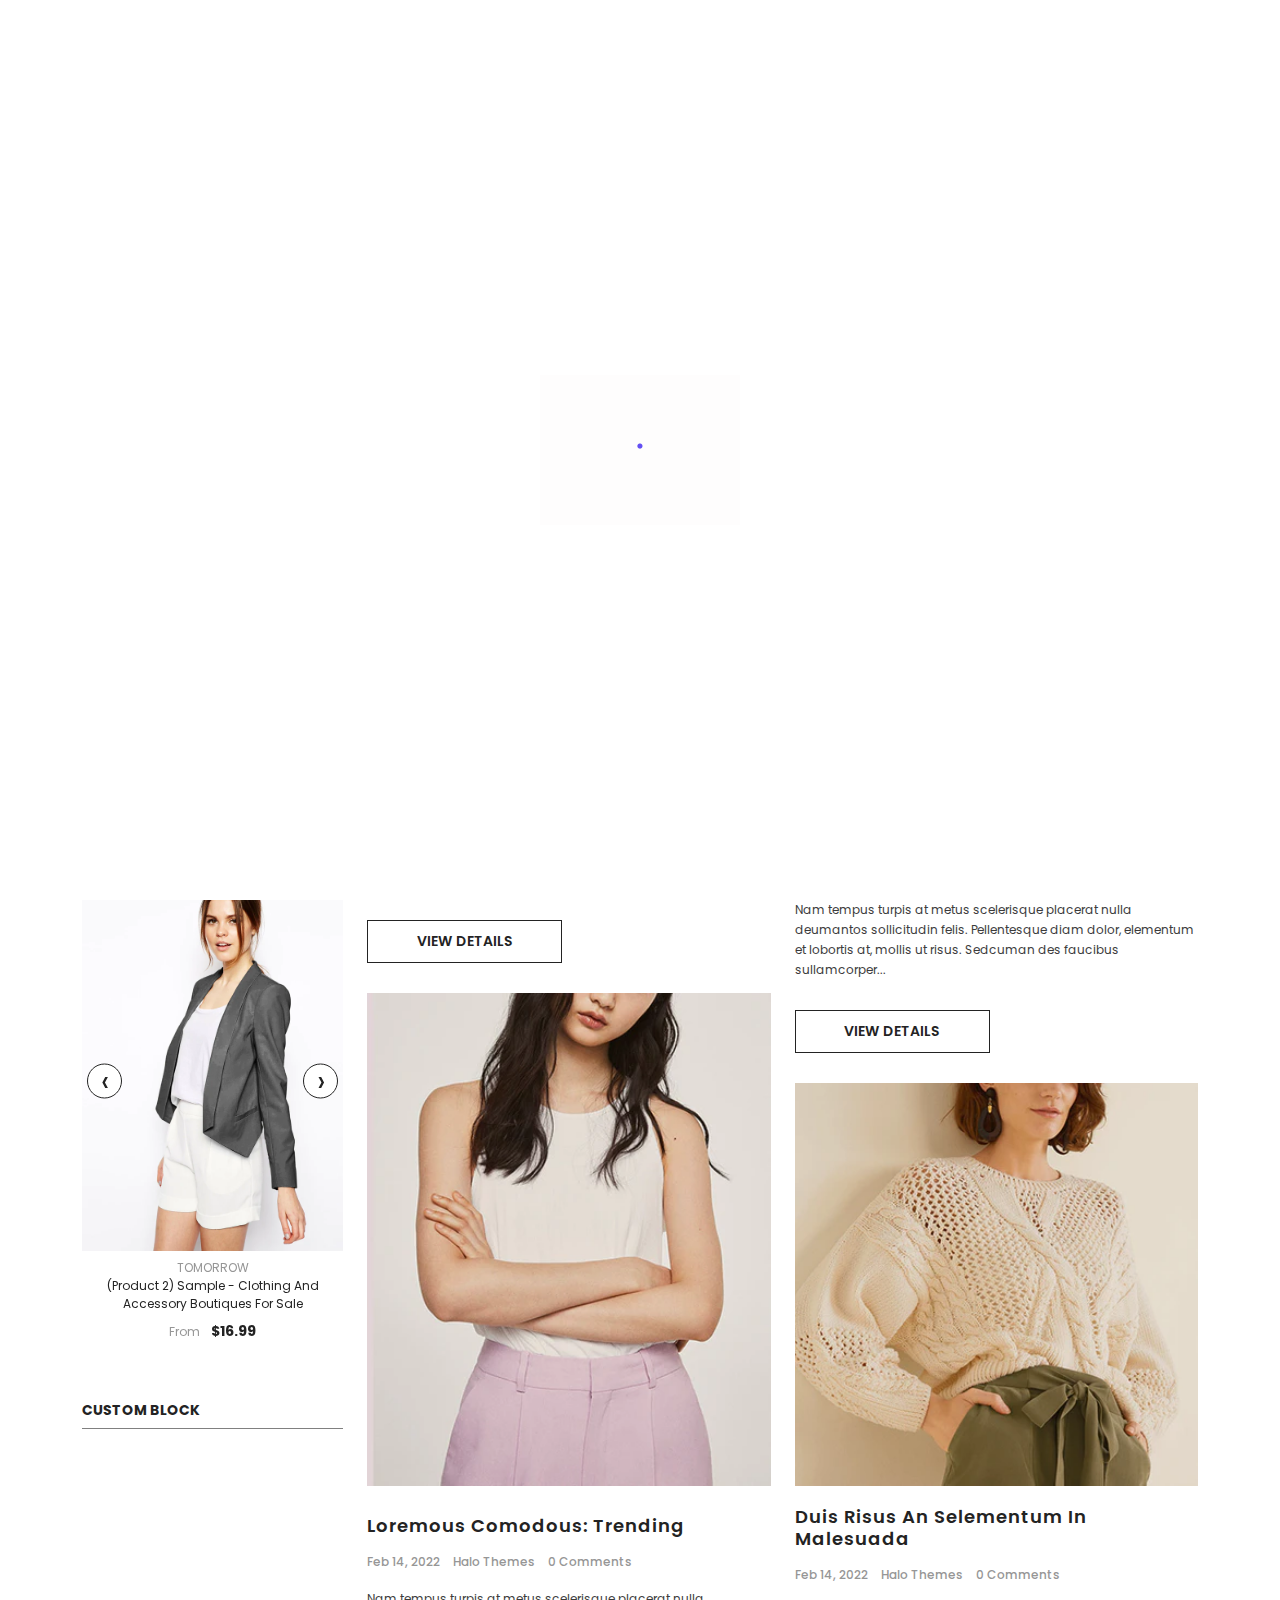
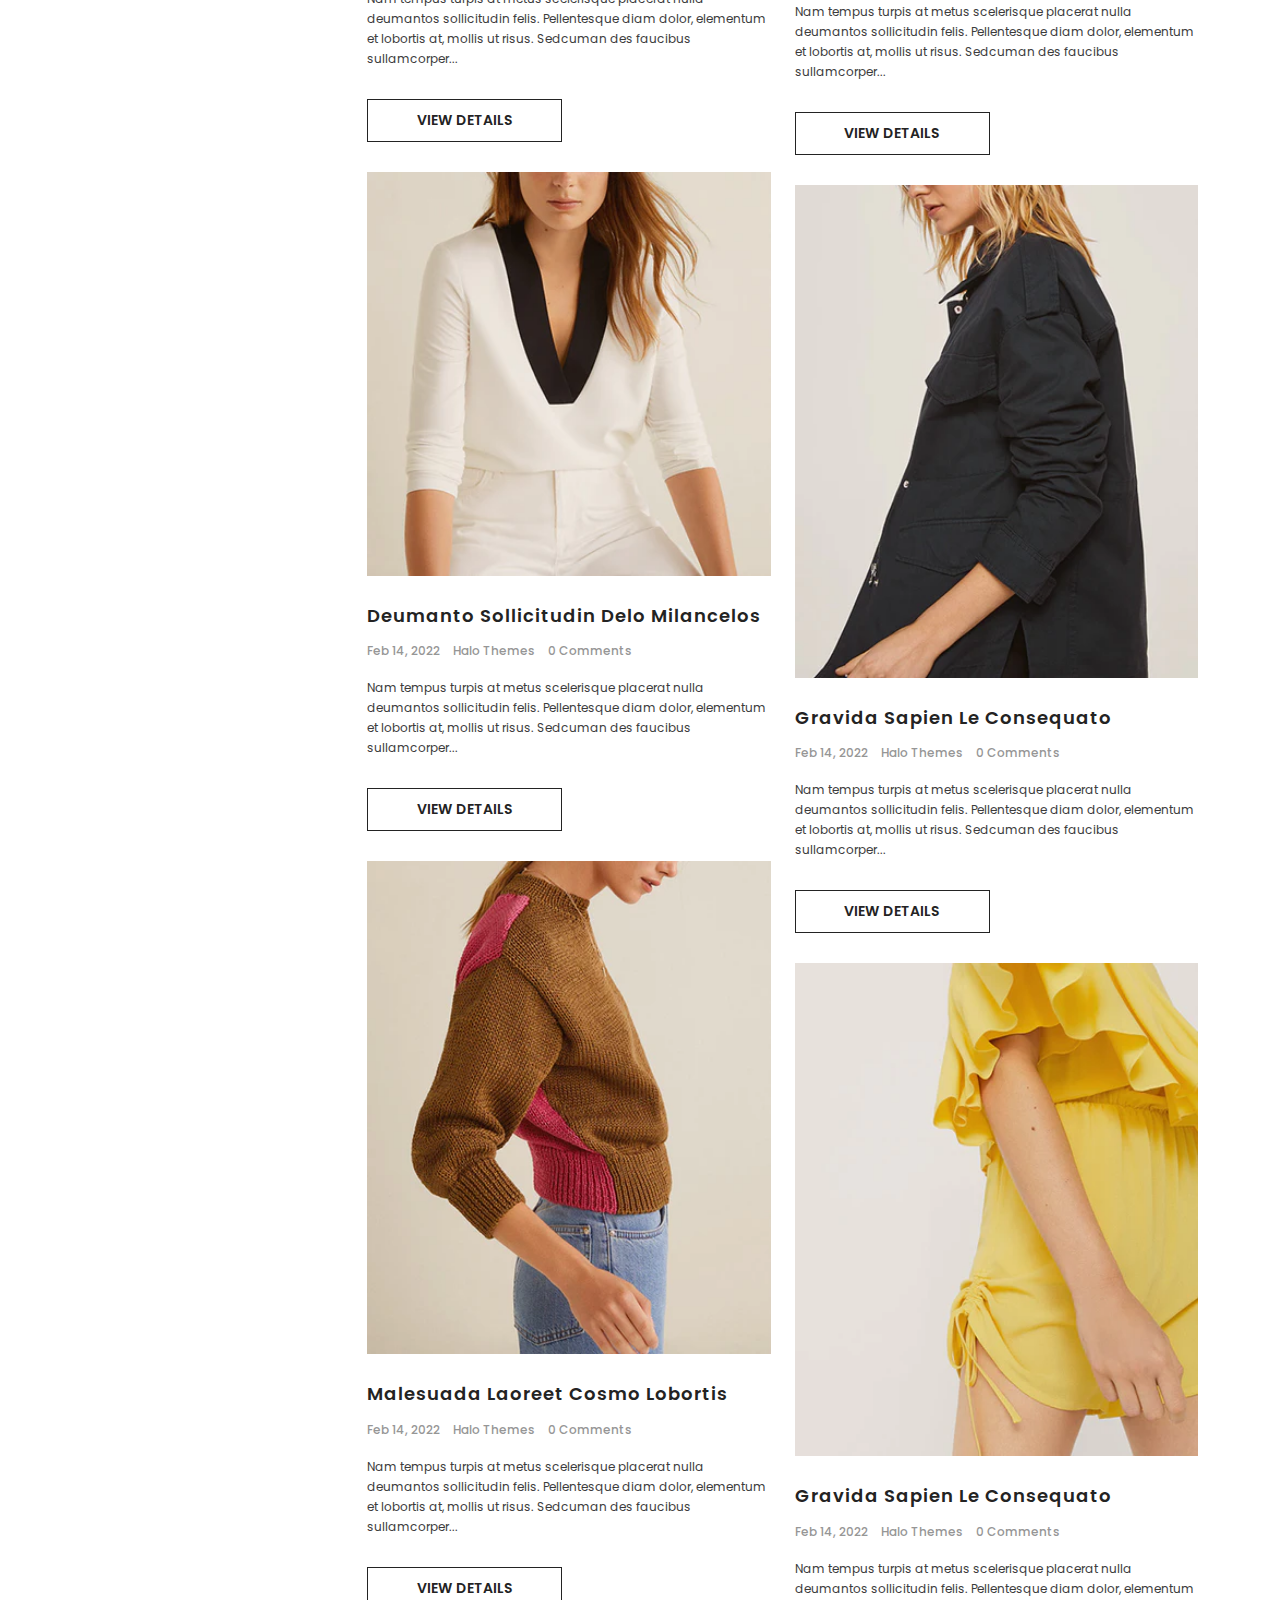
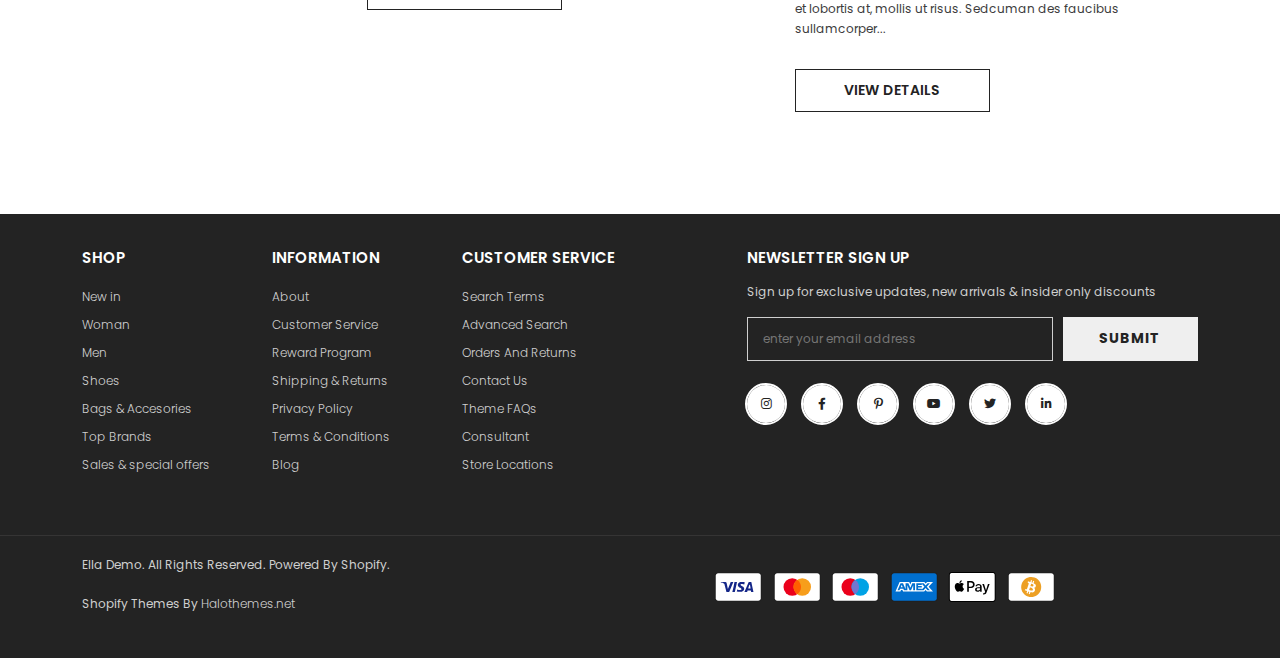
<file: blog.html>
<!DOCTYPE html>
<html lang="en">
<head>
    <meta charset="UTF-8">
    <meta name="viewport" content="width=device-width, initial-scale=1.0">
    <title>Come back ⚡</title>

        <!-- ==============Bootstrap Link========================== -->
        <link rel="icon" href="img/favicon.png">
        <!-- ==============Bootstrap Link========================== -->
    
        <!-- ==============Bootstrap Link========================== -->
        <link rel="stylesheet" href="css/bootstrap.min.css">
        <!-- ==============Bootstrap Link========================== -->
    
        <!-- ===============Fontawsome Icon Link================================= -->
        <link rel="stylesheet" href="css/all.min.css">
        <!-- ===============Fontawsome Icon Link================================= -->
    
        <!-- ==============Owl carosal css======================= -->
        <link rel="stylesheet" href="css/owl.carousel.min.css">
        <!-- ==============Owl carosal css======================= -->
    
        <!-- ==============Owl carosal css======================= -->
        <link rel="stylesheet" href="css/owl.theme.default.min.css">
        <!-- ==============Owl carosal css======================= -->
        
        <!-- ===================Custom Css========================================= -->
        <link rel="stylesheet" href="css/style.css">
        <!-- ===================Custom Css========================================= -->
    
        <!-- =========================Media Query======================================= -->
        <link rel="stylesheet" href="css/responsive.css">
        <!-- =========================Media Query======================================= -->

</head>
<body>

    <div class="bottom_top align-items-center justify-content-center">
        <a href="#" class="w-100 h-100 d-flex align-items-center justify-content-center text-white">
          <i class="fa-solid fa-angle-up"></i>
        </a>
    </div>
    <div class="preloder">
        <img src="img/loader.gif" alt="">
    </div>

    <header>
        <div class="container pt-3 pb-3  d-none d-xl-block">
            <header>
                <div class="row">
                    <div class="col-12">
                        <div class="hesder_grid">
                            <div class="main_logo">
                                <a href="#"> <img src="img/logo.avif" alt=""> </a>
                            </div>
                            <div class="heder_con text-end">
    
                                <div class="hed_det d-flex align-items-center mb-3">
                                    <p>Customer Service 091 234-ELLA</p>
                                    <ul class="contry d-flex align-items-center">
                                        <li class="ms-4">
                                            <div class="contry_det d-flex align-items-center">
                                                <div class="con_logo"><img src="img/en.webp" alt=""></div><span>EN<i class="fa-solid fa-chevron-down"></i></span>
                                            </div>
                                        </li>
                                        <li class="ms-4">
                                            <div class="contry_det d-flex align-items-center">
                                                <div class="con_logo"><img src="img/us.webp" alt=""></div><span>USD<i class="fa-solid fa-chevron-down"></i></span>
                                            </div>
                                        </li>
                                        <li class="serch_box position-relative ms-4">
                                            <input type="text" placeholder="Search">
                                            <i class="fa-solid fa-magnifying-glass position-absolute"></i>
                                        </li>
                                    </ul>
                                </div>
                                <div class="hed_det2 mb-3">
                                    <h2>FREE SHIPPING ON ALL ORDERS. NO MINIMUM PURCHASE</h2>
                                </div>
                                <div class="hed_det d-flex align-items-center">
                                    <ul class="contry d-flex align-items-center">
                                        <li class="ms-4">
                                            <div class="contry_det2 d-flex align-items-center">
                                                <span><i class="fa-solid fa-cart-shopping me-2"></i>Shoping Cart</span>
                                            </div>
                                        </li>
                                        <li class="ms-4">
                                            <div class="contry_det2 d-flex align-items-center">
                                                <i class="fa-regular fa-heart me-2"></i><span>My Wish List</span>
                                            </div>
                                        </li>
                                        <li class="ms-4">
                                            <div class="c_account">
                                                <a href="#">Sign In or Create</a><a href="#"> an Account</a>
                                            </div>
                                        </li>
                                       
                                    </ul>
                                </div>
                            </div>
                        </div>
                    </div>
                </div>
            </header>
        </div>
    
        <div class="navigation position-relative d-none d-xl-block sticky">
            <div class="container">
                <div class="row">
                    <div class="col-12">
                        <ul class="main_menu d-flex align-items-center">
                            <li>
                                <a href="index.html">THEAM DEMO</a>
                                <div class="mega_menu">
                                    <div class="container-fluid">
                                        <div class="row-cols-5 d-flex">
                                            <div class="col">
    
                                                <ul class="demo_box">
                                                    <li><h2><a href="#">HOMEPAGES</a></h2></li>
                                                    <li><a href="#">Home 01 - Classic</a></li>
                                                    <li><a href="#">Home 02 - Trendy Style <p class="hot">Hot</p> </a></li>
                                                    <li><a href="#">Home 03 - In Vogue</a></li>
                                                    <li><a href="#">Home 04 - High Fashion <p class="hot">Hot</p></a></li>
                                                    <li><a href="#">Home 05 - Surfing</a></li>
                                                    <li><a href="#">Home 06 - SuperMarket</a></li>
                                                    <li><a href="#">Home 07 - Electronics <p class="hot">Hot</p></a> </li>
                                                    <li><a href="#">Home 08 - Large Catalogs</a></li>
                                                    <li><a href="#">Home 09 - Pet Supplies</a></li>
                                                    <li><a href="#">Home 10 - Jewelry</a></li>
                                                    <li><a href="#">Home 11 - Health & Beauty <p class="hot">Hot</p></a></li>
                                                    <li><a href="#">Home 12 - Men Fashion</a></li>
                                                    <li><a href="#">Home 13 - Winter Sport</a></li>
                                                    <li><a href="#">Home 14 - Automotive 1</a></li>
                                                </ul>
    
                                            </div>
                                            <div class="col">
    
                                                <ul class="demo_box">
                                                    <li><h2><a href="#">HOMEPAGES</a></h2></li>
                                                    <li><a href="#">Home 15 - Automotive 2</a></li>
                                                    <li><a href="#">Home 16 - Games <p class="hot">Hot</p></a></li>
                                                    <li><a href="#">Home 17 - Gym</a></li>
                                                    <li><a href="#">Home 18 - Shoes</a></li>
                                                    <li><a href="#">Home 19 - Swimwear 1</a></li>
                                                    <li><a href="#">Home 20 - Furniture</a></li>
                                                    <li><a href="#">Home 21 - Yoga <p class="new">New</p></a></li>
                                                    <li><a href="#">Home 22 - Eyes Wears <p class="new">New</p></a></li>
                                                    <li><a href="#">Home 23 - Plant+ Garden <p class="new">New</p></a></li>
                                                    <li><a href="#">Home 24 - Bicycle <p class="new">New</p></a></li>
                                                    <li><a href="#">Home 25 - Swimwear 2 <p class="new">New</p></a></li>
                                                    <li><a href="#">Home 26 - Bagratica <p class="new">New</p></a></li>
                                                    <li><a href="#">Home 27 - Men Fashion 02 <p class="new">New</p></a></li>
                                                </ul>
    
                                            </div>
                                            <div class="col">
    
                                                <ul class="demo_box">
                                                    <li><h2><a href="#">SPOTLIGHTS</a></h2></li>
                                                    <li><a href="#">Multiple Headers</a></li>
                                                    <li><a href="#">Multiple Footers</a></li>
                                                    <li><a href="#">Sections On Every Page</a></li>
                                                    <li><a href="#">Powerful Configuration</a></li>
                                                    <li><a href="#">Premium Features</a></li>
                                                    <li><a href="#">Lifetime Free Updates</a></li>
                                                    <li><a href="#">Bulk Editor</a></li>
                                                    <li><a href="#">Product Video On Hover</a></li>
                                                    <li><a href="#">Dynamic Browser Tab</a></li>
                                                    <li><a href="#">RTL Layout <p class="new">New</p></a></li>
                                                    <li><a href="#">Section Groups</a></li>
                                                </ul>
    
                                            </div>
                                            <div class="col">
    
                                                <ul class="demo_box">
                                                    <li><h2><a href="#">MAIN FEATURES</a></h2></li>
                                                    <li><a href="#">Multiple Menu Layouts</a></li>
                                                    <li><a href="#">Quick Shop (3 Designs)</a></li>
                                                    <li><a href="#">Quick Edit Cart</a></li>
                                                    <li><a href="#">Multitasking Function <p class="new">New</p></a></li>
                                                    <li><a href="#">Mobile Sticky Toolbar <p class="hot">Hot</p></a></li>
                                                    <li><a href="#">Different Mobile Menu</a></li>
                                                    <li><a href="#">Mobile Headers</a></li>
                                                    <li><a href="#">Mobile Product Pages</a></li>
                                                    <li><a href="#">Before You Leave Popup</a></li>
                                                    <li><a href="#">LookBook</a></li>
                                                    <li><a href="#">Sticky Promotion <p class="new">New</p></a></li>
                                                </ul>
    
                                            </div>
                                            <div class="col">
    
                                                <ul class="demo_box">
                                                    <li><h2><a href="#">MAIN FEATURES</a></h2></li>
                                                    <li><a href="#">Instant Search</a></li>
                                                    <li><a href="#">GDPR</a></li>
                                                    <li><a href="#">Ask An Expert</a></li>
                                                    <li><a href="#">Recent Sales Popup (Fake)</a></li>
                                                    <li><a href="#">Shipping Threshold</a></li>
                                                    <li><a href="#">Multiple Currencies</a></li>
                                                    <li><a href="#">Multiple Languages</a></li>
                                                    <li><a href="#">Side Cart</a></li>
                                                    <li><a href="#">Quick View</a></li>
                                                    <li><a href="#">Marquee Function <p class="new">New</p></a></li>
                                                    <li><a href="#">Scroll SectionNew <p class="new">New</p></a></li>
                                                </ul>
    
                                            </div>
                                        </div>
                                    </div>
                                </div>
                            </li>
                            <li>
                                <a href="shop.html">SHOP</a>
                                <div class="mega_menu">
                                    <div class="container">
                                        <div class="row-cols-4 d-flex">
                                            <div class="col">
    
                                                <ul class="demo_box">
                                                    <li><h2><a href="#">COLLECTION LIST PAGES</a></h2></li>
                                                    <li><a href="#">Collection List 01</a></li>
                                                    <li><a href="#">Collection List 02</a></li>
                                                    <li><a href="#">Collection List 03</a></li>
                                                    <li><a href="#">Collection List 04</a></li>
                                                    <li><a href="#">Collection List 05</a></li>
                                                    <li><a href="#">Collection Detail 01</a></li>
                                                    <li><a href="#">Collection Detail 02</a></li>
                                                    <li><a href="#">Collection Detail 03 (Cooming Soon)</a></li>
                                                </ul>
    
                                            </div>
                                            <div class="col">
    
                                                <ul class="demo_box">
                                                    <li><h2><a href="#">COLLECTION PAGES</a></h2></li>
                                                    <li><a href="#">Layout 01 - Left Sidebar</a></li>
                                                    <li><a href="#">Layout 02 - No Sidebar</a></li>
                                                    <li><a href="#">Layout 03 - Right Sidebar</a></li>
                                                    <li><a href="#">Layout 04 - Masonry</a></li>
                                                    <li><a href="#">Layout 05 - With Banners</a></li>
                                                    <li><a href="#">Layout 06 - Express Order</a></li>
                                                </ul>
    
                                            </div>
                                            <div class="col">
    
                                                <ul class="demo_box">
                                                    <li><h2><a href="#">MAIN FEATURES</a></h2></li>
                                                    <li><a href="#">Dynamic Filtering</a></li>
                                                    <li><a href="#">Tags Filtering</a></li>
                                                    <li><a href="#">Horizontal Filter</a></li>
                                                    <li><a href="#">Vertical Filter</a></li>
                                                    <li><a href="#">Product Compare</a></li>
                                                    <li><a href="#">Ajax Infinite Scroll</a></li>
                                                    <li><a href="#">Pagination</a></li>
                                                    <li><a href="#">No Sidebar</a></li>
                                                </ul>
    
                                            </div>
                                            <div class="col">
    
                                                <ul class="demo_box">
                                                    <li><h2><a href="#">MAIN FEATURES</a></h2></li>
                                                    <li><a href="#">Left Sidebar</a></li>
                                                    <li><a href="#">Right Sidebar</a></li>
                                                    <li><a href="#">Sub Collections</a></li>
                                                    <li><a href="#">List View</a></li>
                                                    <li><a href="#">Grid View</a></li>
                                                    <li><a href="#">Grid 2 Columns</a></li>
                                                    <li><a href="#">Grid 3 Columns</a></li>
                                                    <li><a href="#">Grid 4 Columns</a></li>
                                                    <li><a href="#">Grid 5 Columns</a></li>
                                                </ul>
    
                                            </div>
                                        </div>
                                    </div>
                                </div>
                            </li>
                            <li>
                                <a href="product.html">PRODUCT</a>
                                <div class="mega_menu2">
                                    <div class="container-fluid">
                                        <div class="row-cols-5 d-flex">
                                            <div class="col">
    
                                                <ul class="demo_box">
                                                    <li><h2><a href="#">PRODUCT PAGES</a></h2></li>
                                                    <li><a href="#">Layout 01 - Classic</a></li>
                                                    <li><a href="#">Layout 02 - Trendy Style</a></li>
                                                    <li><a href="#">Layout 03 - In Vogue</a></li>
                                                    <li><a href="#">Layout 04 - High Fashion</a></li>
                                                    <li><a href="#">Layout 05 - Surfing</a></li>
                                                    <li><a href="#">Layout 06 - SuperMarket</a></li>
                                                    <li><a href="#">Layout 07 - Electronics</a></li>
                                                    <li><a href="#">Layout 08 - Large Catalogs</a></li>
                                                    <li><a href="#">Layout 09 - Pet Supplies</a></li>
                                                </ul>
    
                                            </div>
                                            <div class="col">
    
                                                <ul class="demo_box">
                                                    <li><h2><a href="#">PRODUCT FEATURES</a></h2></li>
                                                    <li><a href="#">Bundle - Upsell</a></li>
                                                    <li><a href="#">Hot Stock</a></li>
                                                    <li><a href="#">Sticky Add To Cart</a></li>
                                                    <li><a href="#">Notify Me (Out Of Stock)</a></li>
                                                    <li><a href="#">Ask An Expert <p class="hot">Hot</p></a></li>
                                                    <li><a href="#">Variant Image Grouped</a></li>
                                                    <li><a href="#">Wishlist</a></li>
                                                    <li><a href="#">Trust Badge <p class="hot">Hot</p></a></li>
                                                    <li><a href="#">Delivery Information</a></li>
                                                </ul>
    
                                            </div>
                                            <div class="col">
    
                                                <ul class="demo_box">
                                                    <li><h2><a href="#">PRODUCT FEATURES</a></h2></li>
                                                    <li><a href="#">Sold In Last</a></li>
                                                    <li><a href="#">Color Comparison <p class="hot">Hot</p></a></li>
                                                    <li><a href="#">Product Swatches <p class="hot">Hot</p></a></li>
                                                    <li><a href="#">Product Select Options</a></li>
                                                    <li><a href="#">Pre-Order</a></li>
                                                    <li><a href="#">Product 3D, AR Models</a></li>
                                                    <li><a href="#">Terms And Conditions Checkbox</a></li>
                                                    <li><a href="#">Variant Metafield Description</a></li>
                                                    <li><a href="#">Variant Metafield Property</a></li>
                                                </ul>
    
                                            </div>
                                            <div class="col">
    
                                                <ul class="demo_box">
                                                    <li><h2><a href="#">PRODUCT FEATURES</a></h2></li>
                                                    <li><a href="#">Product Video</a></li>
                                                    <li><a href="#">Size Chart</a></li>
                                                    <li><a href="#">Dynamic Checkout <p class="hot">Hot</p></a></li>
                                                    <li><a href="#">Product Countdown</a></li>
                                                    <li><a href="#">Custom Content</a></li>
                                                    <li><a href="#">Custom Options</a></li>
                                                    <li><a href="#">Product Combo</a></li>
                                                    <li><a href="#">Product Complementary <p class="hot">Hot</p></a></li>
                                                    <li><a href="#">Auto Discount (Coming Soon)</a></li>
                                                </ul>
    
                                            </div>
    
                                            <div class="col">
    
                                                <ul class="demo_box">
                                                    <li><h2><a href="#">PRODUCT FEATURES</a></h2></li>
                                                    <li><a href="#">Custom Product Tabs</a></li>
                                                    <li><a href="#">Vertical Product Tab</a></li>
                                                    <li><a href="#">Horizontal Product Tab</a></li>
                                                    <li><a href="#">Social Share</a></li>
                                                    <li><a href="#">Related Products</a></li>
                                                    <li><a href="#">Recently Viewed Products</a></li>
                                                    <li><a href="#">Custom Label</a></li>
                                                    <li><a href="#">Local Pick Up</a></li>
                                                </ul>
    
                                            </div>
    
                                            
                                        </div>
                                    </div>
                                </div>
                            </li>
                            <li class="position-relative">
                                <a href="blog.html">BLOG</a>
                                <ul class="sub_menu">
                                    <li><a href="#">Blog Default</a></li>
                                    <li><a href="#">Blog Simple</a></li>
                                    <li><a href="#">Blog Full Width</a></li>
                                    <li><a href="#">Blog Masonary </a></li>
                                    <li><a href="#">Blog List</a></li>
                                    <li><a href="#">Blog Post Default</a></li>
                                    <li><a href="#">Blog Post With Product</a></li>
                                </ul>
                            </li>
                            <li class="position-relative">
                                <a href="contact.html">CONTACT</a>
                                <ul class="sub_menu">
                                    <li><a href="#">Contact Us</a></li>
                                </ul>
                            </li>
                            <li>
                                <a href="newin.html">NEW IN</a>
                                <div class="mega_menu4 position-absolute">
                                    <div class="container">
                                        <div class="new_in_flex d-flex">
                                            <div class="newone d-flex flex-wrap">
                                                <div class="newin_det_box mb-3">
                                                    <ul>
                                                        <li><h2><a href="#">LOREM DORUS</a></h2></li>
                                                        <li><a href="#">Dincidunteros</a></li>
                                                        <li><a href="#">Loremous</a></li>
                                                        <li><a href="#">Comodianos</a></li>
                                                        <li><a href="#">Gravidas</a></li>
                                                        <li><a href="#">Montemous</a></li>
                                                    </ul>
                                                </div>
                                                <div class="newin_det_box mb-3">
                                                    <ul>
                                                        <li><h2><a href="#">MILANCELOS LANOS</a></h2></li>
                                                        <li><a href="#">Dincidunteros</a></li>
                                                        <li><a href="#">Nectellus</a></li>
                                                        <li><a href="#">Solutmades</a></li>
                                                        <li><a href="#">Loremous Comodous</a></li>
                                                        <li><a href="#">Namdos Hempus</a></li>
                                                    </ul>
                                                </div>
                                                <div class="newin_det_box mb-3">
                                                    <ul>
                                                        <li><h2><a href="#">LYNN COSMOPOLIS</a></h2></li>
                                                        <li><a href="#">Bibendumetos</a></li>
                                                        <li><a href="#">Pellentes Habitanto</a></li>
                                                        <li><a href="#">Senectus</a></li>
                                                        <li><a href="#">Consequatod</a></li>
                                                        <li><a href="#">Scelerisque Yurnas</a></li>
                                                    </ul>
                                                </div>
                                                <div class="newin_det_box">
                                                    <ul>
                                                        <li><h2><a href="#">COSMO MILANO</a></h2></li>
                                                        <li><a href="#">Bibendumetos</a></li>
                                                        <li><a href="#">Pellentes Habitanto</a></li>
                                                        <li><a href="#">Senectus</a></li>
                                                        <li><a href="#">Consequatod</a></li>
                                                        <li><a href="#">Scelerisque Yurnas</a></li>
                                                    </ul>
                                                </div>
                                                <div class="newin_det_box">
                                                    <ul>
                                                        <li><h2><a href="#">NOR LOREMIRUS</a></h2></li>
                                                        <li><a href="#">Dincidunteros</a></li>
                                                        <li><a href="#">Loremous</a></li>
                                                        <li><a href="#">Comodianos</a></li>
                                                        <li><a href="#">Gravidas</a></li>
                                                        <li><a href="#">Montemous</a></li>
                                                    </ul>
                                                </div>
                                                <div class="newin_det_box">
                                                    <ul>
                                                        <li><h2><a href="#">ACCÉSSORIUS</a></h2></li>
                                                        <li><a href="#">Dincidunteros</a></li>
                                                        <li><a href="#">Nectellus</a></li>
                                                        <li><a href="#">Solutmades</a></li>
                                                        <li><a href="#">Loremous Comodous</a></li>
                                                        <li><a href="#">Namdos Hempus</a></li>
                                                    </ul>
                                                </div>
                                            </div>
                                            <div class="newtwo d-flex">
                                                <div class="newtow_img w-50 text-center">
                                                    <h2 class="mb-2">FEATURED PRODUCTS</h2>
                                                    <div class="n_tow_img">
                                                        <a href="#">
                                                            <img src="img/newtwo.webp" alt="">
                                                        </a>
                                                    </div>
                                                    <div class="n_tow_det text-center">
                                                        <a href="#" class="nt_name">COLLETTE</a>
                                                        <a href="#" class="nt_n">(Product 21) Sample - Clothing And Accessory</a>
                                                        <div class="card_price d-flex justify-content-center">
                                                            <h2>$268.00</h2>
                                                        </div>
                                                        <a href="#" class="s_now pt-2" >SHOP NOW</a>
                                                    </div>
                                                </div>
                                                <div class="newtwo_box w-50 overflow-hidden">
                                                    <img src="img/ntwo.avif" alt="">
                                                </div>
                                            </div>
                                        </div>
                                    </div>
                                    
                                </div>
                            </li>
                            <li>
                                <a href="trend.html">TREND</a>
                                <div class="mega_menu4 position-absolute">
                                    <div class="container">
                                        <div class="new_in_flex d-flex">
                                            <div class="newone d-flex flex-wrap">
                                                <div class="newin_det_box mb-3">
                                                    <ul>
                                                        <li><h2><a href="#">LOREM DORUS</a></h2></li>
                                                        <li><a href="#">Dincidunteros</a></li>
                                                        <li><a href="#">Loremous</a></li>
                                                        <li><a href="#">Comodianos</a></li>
                                                        <li><a href="#">Gravidas</a></li>
                                                        <li><a href="#">Montemous</a></li>
                                                    </ul>
                                                </div>
                                                <div class="newin_det_box mb-3">
                                                    <ul>
                                                        <li><h2><a href="#">MILANCELOS LANOS</a></h2></li>
                                                        <li><a href="#">Dincidunteros</a></li>
                                                        <li><a href="#">Nectellus</a></li>
                                                        <li><a href="#">Solutmades</a></li>
                                                        <li><a href="#">Loremous Comodous</a></li>
                                                        <li><a href="#">Namdos Hempus</a></li>
                                                    </ul>
                                                </div>
                                                <div class="newin_det_box mb-3">
                                                    <ul>
                                                        <li><h2><a href="#">LYNN COSMOPOLIS</a></h2></li>
                                                        <li><a href="#">Bibendumetos</a></li>
                                                        <li><a href="#">Pellentes Habitanto</a></li>
                                                        <li><a href="#">Senectus</a></li>
                                                        <li><a href="#">Consequatod</a></li>
                                                        <li><a href="#">Scelerisque Yurnas</a></li>
                                                    </ul>
                                                </div>
                                                <div class="newin_det_box">
                                                    <ul>
                                                        <li><h2><a href="#">COSMO MILANO</a></h2></li>
                                                        <li><a href="#">Bibendumetos</a></li>
                                                        <li><a href="#">Pellentes Habitanto</a></li>
                                                        <li><a href="#">Senectus</a></li>
                                                        <li><a href="#">Consequatod</a></li>
                                                        <li><a href="#">Scelerisque Yurnas</a></li>
                                                    </ul>
                                                </div>
                                                <div class="newin_det_box">
                                                    <ul>
                                                        <li><h2><a href="#">NOR LOREMIRUS</a></h2></li>
                                                        <li><a href="#">Dincidunteros</a></li>
                                                        <li><a href="#">Loremous</a></li>
                                                        <li><a href="#">Comodianos</a></li>
                                                        <li><a href="#">Gravidas</a></li>
                                                        <li><a href="#">Montemous</a></li>
                                                    </ul>
                                                </div>
                                                <div class="newin_det_box">
                                                    <ul>
                                                        <li><h2><a href="#">ACCÉSSORIUS</a></h2></li>
                                                        <li><a href="#">Dincidunteros</a></li>
                                                        <li><a href="#">Nectellus</a></li>
                                                        <li><a href="#">Solutmades</a></li>
                                                        <li><a href="#">Loremous Comodous</a></li>
                                                        <li><a href="#">Namdos Hempus</a></li>
                                                    </ul>
                                                </div>
                                            </div>
                                            <div class="newtwo d-flex">
                                                <div class="trend_img">
                                                    <div>
                                                        <img src="img/trend1.avif" alt="">
                                                    </div>
                                                    <div>
                                                        <img src="img/trend2.avif" alt="">
                                                    </div>
                                                </div>
                                                <div class="newtwo_box w-50 overflow-hidden">
                                                    <img src="img/trend3.avif" alt="">
                                                </div>
                                            </div>
                                        </div>
                                    </div>
                                    
                                </div>
                            </li>
                            <li>
                                <a href="collaction.html">COLLECTIONS</a>
                                <div class="mega_menu">
                                    <div class="container">
                                        <div class="row-cols-5 d-flex">
                                            <div class="col px-2">
                                                <div class="collect_box">
                                                    <h2 class="mb-2">
                                                        <a href="#">LOREM DE DORUS</a>
                                                    </h2>
                                                    <div class="coll_img">
                                                        <a href="#" class="w-100 h-100">
                                                            <img src="img/col1.avif" alt="">
                                                        </a>
                                                    </div>
                                                    <ul>
                                                        <li><a href="#">Dincidunteros</a></li>
                                                        <li><a href="#">Loremous</a></li>
                                                        <li><a href="#">Comodianos</a></li>
                                                        <li><a href="#">Gravidas</a></li>
                                                        <li><a href="#">Montemous</a></li>
                                                    </ul>
                                                </div>
                                            </div>
                                            <div class="col px-2">
                                                <div class="collect_box">
                                                    <h2 class="mb-2">
                                                        <a href="#">MILANCELOS A LANOS</a>
                                                    </h2>
                                                    <div class="coll_img">
                                                        <a href="#" class="w-100 h-100">
                                                            <img src="img/col2.avif" alt="">
                                                        </a>
                                                    </div>
                                                    <ul>
                                                        <li><a href="#">Bibendumetos</a></li>
                                                        <li><a href="#">Pellentes Habitanto</a></li>
                                                        <li><a href="#">Senectus</a></li>
                                                        <li><a href="#">Consequatod</a></li>
                                                        <li><a href="#">Scelerisque Yurnas</a></li>
                                                    </ul>
                                                </div>
                                            </div>
                                            <div class="col px-2">
                                                <div class="collect_box">
                                                    <h2 class="mb-2">
                                                        <a href="#">LYNN COSMOPOLIS</a>
                                                    </h2>
                                                    <div class="coll_img">
                                                        <a href="#" class="w-100 h-100">
                                                            <img src="img/col3.avif" alt="">
                                                        </a>
                                                    </div>
                                                    <ul>
                                                        <li><a href="#">Dincidunteros</a></li>
                                                        <li><a href="#">Nectellus</a></li>
                                                        <li><a href="#">Solutmades</a></li>
                                                        <li><a href="#">Loremous Comodous</a></li>
                                                        <li><a href="#">Namdos Hempus</a></li>
                                                    </ul>
                                                </div>
                                            </div>
                                            <div class="col px-2">
                                                <div class="collect_box">
                                                    <h2 class="mb-2">
                                                        <a href="#">NOR LOREMIRUS</a>
                                                    </h2>
                                                    <div class="coll_img">
                                                        <a href="#" class="w-100 h-100">
                                                            <img src="img/col4.avif" alt="">
                                                        </a>
                                                    </div>
                                                    <ul>
                                                        <li><a href="#">Bibendumetos</a></li>
                                                        <li><a href="#">Pellentes Habitanto</a></li>
                                                        <li><a href="#">Senectus</a></li>
                                                        <li><a href="#">Consequatod</a></li>
                                                        <li><a href="#">Scelerisque Yurnas</a></li>
                                                    </ul>
                                                </div>
                                            </div>
                                            <div class="col px-2">
                                                <div class="collect_box">
                                                    <h2 class="mb-2">
                                                        <a href="#">COSMOPOLITAN</a>
                                                    </h2>
                                                    <div class="coll_img">
                                                        <a href="#" class="w-100 h-100">
                                                            <img src="img/col5.jpg" alt="">
                                                        </a>
                                                    </div>
                                                    <ul>
                                                        <li><a href="#">Dincidunteros</a></li>
                                                        <li><a href="#">Loremous</a></li>
                                                        <li><a href="#">Comodianos</a></li>
                                                        <li><a href="#">Gravidas</a></li>
                                                        <li><a href="#">Montemous</a></li>
                                                    </ul>
                                                </div>
                                            </div>
                                        </div>
                                    </div>
                                </div>
                            </li>
                            <li class="position-relative">
                                <a href="#">BUY ELLA</a>
                                <ul class="sub_menu">
                                    <li><a href="#">Documentation</a></li>
                                    <li><a href="#">Open A Store For Free</a></li>
                                    <li><a href="#">Get Support</a></li>
                                </ul>
                            </li>
                        </ul>
                    </div>
                </div>
            </div>
        </div>
    
            <nav class="navbar navbar-expand-xl bg-body-tertiary noneheader px-2 d-xl-none d-lg-block sticky">
                <div class="container-fluid">
                    <div class="search_box d-flex align-items-center">
                        <button class="navbar-toggler" type="button" data-bs-toggle="offcanvas" data-bs-target="#offcanvasExample" aria-controls="offcanvasExample">
                            <span class="navbar-toggler-icon"></span>
                        </button>
                          <div class="serch_icn">
                            <i class="fa-solid fa-magnifying-glass"></i>
                          </div>
                    </div>
    
                    <div class="main_logo main_logo2">
                        <a href="#"> <img src="img/logo.avif" alt=""> </a>
                    </div>
    
                    <div class="header_con_box d-flex">
                        <div class="serch_icn">
                            <i class="fa-regular fa-user"></i>
                        </div>
                        <div class="serch_icn">
                            <i class="fa-solid fa-cart-plus"></i>
                        </div>
                    </div>
                 
                    <div class="offcanvas offcanvas-start" tabindex="-1" id="offcanvasExample" aria-labelledby="">
                        <div class="offcanvas-header">
                          <h5 class="offcanvas-title" id="offcanvasExampleLabel">Menu</h5>
                          <button type="button" class="btn-close" data-bs-dismiss="offcanvas" aria-label="Close"></button>
                        </div>
                        <div class="offcanvas-bbody px-3">
                            <div class="ofbox">
                                <a href="index.html" class="w-100">
                                    <div class="ofhome d-flex justify-content-between pb-3 pt-3">
                                        <div class="ofhome_img d-flex align-items-center">
                                            <img src="img/home1.avif" alt=""><p class="ms-2">Home</p>
                                        </div>
                                        
                                    </div>
                                </a>
                                <a href="newin.html" class="w-100">
                                    <div class="ofhome d-flex justify-content-between pb-3 pt-3">
                                        <div class="ofhome_img d-flex align-items-center">
                                            <img src="img/newin.webp" alt=""><p class="ms-2">New in</p>
                                        </div>
                                        
                                    </div>
                                </a>
                               <a href="shop.html" class="w-100">
                                <div class="ofhome d-flex justify-content-between pb-3 pt-3">
                                    <div class="ofhome_img d-flex align-items-center">
                                        <img src="img/shop.webp" alt=""><p class="ms-2">Shop</p>
                                    </div>
                                    
                                </div>
                               </a>
                                <a href="product.html" class="w-100">
                                    <div class="ofhome d-flex justify-content-between pb-3 pt-3">
                                        <div class="ofhome_img d-flex align-items-center">
                                            <img src="img/pro.webp" alt=""><p class="ms-2">Product</p>
                                        </div>
                                        
                                    </div>
                                </a>
                                <a href="blog.html" class="w-100">
                                    <div class="ofhome d-flex justify-content-between pb-3 pt-3">
                                        <div class="ofhome_img d-flex align-items-center">
                                            <img src="img/blog.avif" alt=""><p class="ms-2">Blog</p>
                                        </div>
                                        
                                    </div>
                                </a>
                                <a href="contact.html" class="w-100">
                                    <div class="ofhome d-flex justify-content-between pb-3 pt-3">
                                        <div class="ofhome_img d-flex align-items-center">
                                            <img src="img/contact.webp" alt=""><p class="ms-2">Contact Us</p>
                                        </div>
                                        
                                    </div>
                                </a>
                                <a href="https://www.linkedin.com/feed/" class="w-100">
                                    <div class="ofhome d-flex justify-content-between pb-3 pt-3">
                                        <div class="ofhome_img d-flex align-items-center">
                                            <img src="img/account.webp" alt=""><p class="ms-2">My Accouunt</p>
                                        </div>
                                        
                                    </div>
                                </a>
                                
                            </div>
                        </div>
                      </div>
    
                </div>
            </nav>
    </header>

    <main>
        <div class="container pb-5">
            <div class="back_to pt-4">
                <a href="index.html">Home</a><span> > Blog
                </span>
            </div>
            <div class="blog_ttl">
                <h2>BLOG MASONRY</h2>
            </div>
            <div class="row">
                <div class="col-xl-3 d-none d-xl-block">
                    <div class="catagry">
                        <h3>CATEGORIES</h3>
                        <ul class="cat_list mt-3">
                            <li><a href="#"> > Bibendumetos</a></li>
                            <li><a href="#"> > Pellentes Habitanto</a></li>
                            <li><a href="#"> > Senectus</a></li>
                            <li><a href="#"> > Consequatod</a></li>
                            <li><a href="#"> > Scelerisque Yurnas</a></li>
                            <li><a href="#"> > Loremouticas</a></li>
                        </ul>
                    </div>
                    <div class="catagry catagry2">
                        <h3>RECENT ARTICLES</h3>
                        <a href="#">Commodo Muso Magna Cosmopolis</a>
                        <p>14 February 2022</p>

                        <a href="#" class="mt-2" >Nam Suscipit Mollis Dellus An Malesuo</a>
                        <p>14 February 2022</p>

                        <a href="#"class="mt-2">Loremous Comodous: Trending</a>
                        <p>14 February 2022</p>
                    </div>
                    <div class="catagry">
                        <h3>FEATURED PRODUCTS</h3>
                        <div class="owl-carousel owl-theme" id="single_slider">
                            <div class="item">
                                <div class="ari_box ari_box2">
                                    <div class="ari_img position-relative">
                                        
                                        <img src="img/a1.webp" alt="">
                                        <img src="img/aa1.webp" alt="" class=" hide_img position-absolute">
                                        <div class="quick_add text-center">
                                            <a href="">QUICK ADD</a>
                                        </div>
                                        <div class="eye_icn position-absolute">
                
                                            <div class="e_icn position-relative">
                                                <div class="e_icn_name d-flex justify-content-center align-items-center">
                                                    <p>Add To Wishlist</p>
                                                </div>
                                                <a href=""><i class="fa-regular fa-heart"></i></a>
                                            </div>
                                            
                                            <div class="e_icn position-relative mt-2">
                                                <div class="e_icn_name e_icn_name2 d-flex justify-content-center align-items-center">
                                                    <p>Quick View</p>
                                                </div>
                                                <a href=""><i class="fa-regular fa-eye"></i></a>
                                            </div>
                                            
                                        </div>
                                    </div>
                                    <div class="ari_det text-center pt-2">
                                        <a href="" class="day">TOMORROW</a>
                                        <a href="" class="ari_name mb-2">(Product 2) Sample - Clothing And Accessory Boutiques For Sale </a>
                                        <div class="ari_price mb-3">
                                            <span class="me-2">From</span> $16.99
                                        </div>
                                    </div>
                                </div>
                            </div>
                            <div class="item">
                                <div class="ari_box ari_box2">
                                    <div class="ari_img position-relative">
                                        
                                        <img src="img/a2.webp" alt="">
                                        <img src="img/aa2.webp" alt="" class=" hide_img position-absolute">
                                        <div class="quick_add text-center">
                                            <a href="">QUICK ADD</a>
                                        </div>
                                        <div class="eye_icn position-absolute">
                
                                            <div class="e_icn position-relative">
                                                <div class="e_icn_name d-flex justify-content-center align-items-center">
                                                    <p>Add To Wishlist</p>
                                                </div>
                                                <a href=""><i class="fa-regular fa-heart"></i></a>
                                            </div>
                                            
                                            <div class="e_icn position-relative mt-2">
                                                <div class="e_icn_name e_icn_name2 d-flex justify-content-center align-items-center">
                                                    <p>Quick View</p>
                                                </div>
                                                <a href=""><i class="fa-regular fa-eye"></i></a>
                                            </div>
                                            
                                        </div>
                                    </div>
                                    <div class="ari_det text-center pt-2">
                                        <a href="" class="day">TOMORROW</a>
                                        <a href="" class="ari_name mb-2">(Product 2) Sample - Clothing And Accessory Boutiques For Sale </a>
                                        <div class="ari_price mb-3">
                                            <span class="me-2">From</span> $16.99
                                        </div>
                                    </div>
                                </div>
                            </div>
                            <div class="item">
                                <div class="ari_box ari_box2">
                                    <div class="ari_img position-relative">
                                        
                                        <img src="img/a3.webp" alt="">
                                        <img src="img/aa3.webp" alt="" class=" hide_img position-absolute">
                                        <div class="quick_add text-center">
                                            <a href="">QUICK ADD</a>
                                        </div>
                                        <div class="eye_icn position-absolute">
                
                                            <div class="e_icn position-relative">
                                                <div class="e_icn_name d-flex justify-content-center align-items-center">
                                                    <p>Add To Wishlist</p>
                                                </div>
                                                <a href=""><i class="fa-regular fa-heart"></i></a>
                                            </div>
                                            
                                            <div class="e_icn position-relative mt-2">
                                                <div class="e_icn_name e_icn_name2 d-flex justify-content-center align-items-center">
                                                    <p>Quick View</p>
                                                </div>
                                                <a href=""><i class="fa-regular fa-eye"></i></a>
                                            </div>
                                            
                                        </div>
                                    </div>
                                    <div class="ari_det text-center pt-2">
                                        <a href="" class="day">TOMORROW</a>
                                        <a href="" class="ari_name mb-2">(Product 2) Sample - Clothing And Accessory Boutiques For Sale </a>
                                        <div class="ari_price mb-3">
                                            <span class="me-2">From</span> $16.99
                                        </div>
                                    </div>
                                </div>
                            </div>
                            <div class="item">
                                <div class="ari_box ari_box2">
                                    <div class="ari_img position-relative">
                                        
                                        <img src="img/a4.webp" alt="">
                                        <img src="img/aa4.webp" alt="" class=" hide_img position-absolute">
                                        <div class="quick_add text-center">
                                            <a href="">QUICK ADD</a>
                                        </div>
                                        <div class="eye_icn position-absolute">
                
                                            <div class="e_icn position-relative">
                                                <div class="e_icn_name d-flex justify-content-center align-items-center">
                                                    <p>Add To Wishlist</p>
                                                </div>
                                                <a href=""><i class="fa-regular fa-heart"></i></a>
                                            </div>
                                            
                                            <div class="e_icn position-relative mt-2">
                                                <div class="e_icn_name e_icn_name2 d-flex justify-content-center align-items-center">
                                                    <p>Quick View</p>
                                                </div>
                                                <a href=""><i class="fa-regular fa-eye"></i></a>
                                            </div>
                                            
                                        </div>
                                    </div>
                                    <div class="ari_det text-center pt-2">
                                        <a href="" class="day">TOMORROW</a>
                                        <a href="" class="ari_name mb-2">(Product 2) Sample - Clothing And Accessory Boutiques For Sale </a>
                                        <div class="ari_price mb-3">
                                            <span class="me-2">From</span> $16.99
                                        </div>
                                    </div>
                                </div>
                            </div>
                            <div class="item">
                                <div class="ari_box ari_box2">
                                    <div class="ari_img position-relative">
                                        
                                        <img src="img/a5.webp" alt="">
                                        <img src="img/aa5.webp" alt="" class=" hide_img position-absolute">
                                        <div class="quick_add text-center">
                                            <a href="">QUICK ADD</a>
                                        </div>
                                        <div class="eye_icn position-absolute">
                
                                            <div class="e_icn position-relative">
                                                <div class="e_icn_name d-flex justify-content-center align-items-center">
                                                    <p>Add To Wishlist</p>
                                                </div>
                                                <a href=""><i class="fa-regular fa-heart"></i></a>
                                            </div>
                                            
                                            <div class="e_icn position-relative mt-2">
                                                <div class="e_icn_name e_icn_name2 d-flex justify-content-center align-items-center">
                                                    <p>Quick View</p>
                                                </div>
                                                <a href=""><i class="fa-regular fa-eye"></i></a>
                                            </div>
                                            
                                        </div>
                                    </div>
                                    <div class="ari_det text-center pt-2">
                                        <a href="" class="day">TOMORROW</a>
                                        <a href="" class="ari_name mb-2">(Product 2) Sample - Clothing And Accessory Boutiques For Sale </a>
                                        <div class="ari_price mb-3">
                                            <span class="me-2">From</span> $16.99
                                        </div>
                                    </div>
                                </div>
                            </div>
                            <div class="item">
                                <div class="ari_box ari_box2">
                                    <div class="ari_img position-relative">
                                        
                                        <img src="img/a6.webp" alt="">
                                        <img src="img/aa6.webp" alt="" class=" hide_img position-absolute">
                                        <div class="quick_add text-center">
                                            <a href="">QUICK ADD</a>
                                        </div>
                                        <div class="eye_icn position-absolute">
                
                                            <div class="e_icn position-relative">
                                                <div class="e_icn_name d-flex justify-content-center align-items-center">
                                                    <p>Add To Wishlist</p>
                                                </div>
                                                <a href=""><i class="fa-regular fa-heart"></i></a>
                                            </div>
                                            
                                            <div class="e_icn position-relative mt-2">
                                                <div class="e_icn_name e_icn_name2 d-flex justify-content-center align-items-center">
                                                    <p>Quick View</p>
                                                </div>
                                                <a href=""><i class="fa-regular fa-eye"></i></a>
                                            </div>
                                            
                                        </div>
                                    </div>
                                    <div class="ari_det text-center pt-2">
                                        <a href="" class="day">TOMORROW</a>
                                        <a href="" class="ari_name mb-2">(Product 2) Sample - Clothing And Accessory Boutiques For Sale </a>
                                        <div class="ari_price mb-3">
                                            <span class="me-2">From</span> $16.99
                                        </div>
                                    </div>
                                </div>
                            </div>
                            <div class="item">
                                <div class="ari_box ari_box2">
                                    <div class="ari_img position-relative">
                                        
                                        <img src="img/a7.webp" alt="">
                                        <img src="img/aa7.webp" alt="" class=" hide_img position-absolute">
                                        <div class="quick_add text-center">
                                            <a href="">QUICK ADD</a>
                                        </div>
                                        <div class="eye_icn position-absolute">
                
                                            <div class="e_icn position-relative">
                                                <div class="e_icn_name d-flex justify-content-center align-items-center">
                                                    <p>Add To Wishlist</p>
                                                </div>
                                                <a href=""><i class="fa-regular fa-heart"></i></a>
                                            </div>
                                            
                                            <div class="e_icn position-relative mt-2">
                                                <div class="e_icn_name e_icn_name2 d-flex justify-content-center align-items-center">
                                                    <p>Quick View</p>
                                                </div>
                                                <a href=""><i class="fa-regular fa-eye"></i></a>
                                            </div>
                                            
                                        </div>
                                    </div>
                                    <div class="ari_det text-center pt-2">
                                        <a href="" class="day">TOMORROW</a>
                                        <a href="" class="ari_name mb-2">(Product 2) Sample - Clothing And Accessory Boutiques For Sale </a>
                                        <div class="ari_price mb-3">
                                            <span class="me-2">From</span> $16.99
                                        </div>
                                    </div>
                                </div>
                            </div>
                            <div class="item">
                                <div class="ari_box ari_box2">
                                    <div class="ari_img position-relative">
                                        
                                        <img src="img/a8.webp" alt="">
                                        <img src="img/aa8.webp" alt="" class=" hide_img position-absolute">
                                        <div class="quick_add text-center">
                                            <a href="">QUICK ADD</a>
                                        </div>
                                        <div class="eye_icn position-absolute">
                
                                            <div class="e_icn position-relative">
                                                <div class="e_icn_name d-flex justify-content-center align-items-center">
                                                    <p>Add To Wishlist</p>
                                                </div>
                                                <a href=""><i class="fa-regular fa-heart"></i></a>
                                            </div>
                                            
                                            <div class="e_icn position-relative mt-2">
                                                <div class="e_icn_name e_icn_name2 d-flex justify-content-center align-items-center">
                                                    <p>Quick View</p>
                                                </div>
                                                <a href=""><i class="fa-regular fa-eye"></i></a>
                                            </div>
                                            
                                        </div>
                                    </div>
                                    <div class="ari_det text-center pt-2">
                                        <a href="" class="day">TOMORROW</a>
                                        <a href="" class="ari_name mb-2">(Product 2) Sample - Clothing And Accessory Boutiques For Sale </a>
                                        <div class="ari_price mb-3">
                                            <span class="me-2">From</span> $16.99
                                        </div>
                                    </div>
                                </div>
                            </div>
                        </div>
                    </div>
                    <div class="catagry">
                        <h3>CUSTOM BLOCK</h3>
                    </div>
                </div>
                <div class="col-xl-9">
                    <div class="row">
                        <div class="col-md-6">
                            <div class="blog_boxx">
                                <div class="blog_img">
                                    <img src="img/blog1.webp" alt="">
                                </div>
                                <div class="blog_det">
                                    <h3>
                                        <a href="#">Commodo Muso Magna Cosmopolis</a>
                                    </h3>
                                    <h5><span>Feb 14, 2022 </span><span>Halo Themes </span><span>0 Comments</span></h5>
                                    <p>Nam tempus turpis at metus scelerisque placerat nulla deumantos sollicitudin felis. Pellentesque diam dolor, elementum et lobortis at, mollis ut risus. Sedcuman des faucibus sullamcorper...</p>
                                    <div class=" mt-4">
                                        <a href="#" class="text-center shop_now shop_now2">
                                            VIEW DETAILS
                                        </a>
                                    </div>
                                </div>
                               
                            </div>
                            <div class="blog_boxx">
                                <div class="blog_img">
                                    <img src="img/blog2.webp" alt="">
                                </div>
                                <div class="blog_det">
                                    <h3>
                                        <a href="#">Loremous Comodous: Trending</a>
                                    </h3>
                                    <h5><span>Feb 14, 2022 </span><span>Halo Themes </span><span>0 Comments</span></h5>
                                    <p>Nam tempus turpis at metus scelerisque placerat nulla deumantos sollicitudin felis. Pellentesque diam dolor, elementum et lobortis at, mollis ut risus. Sedcuman des faucibus sullamcorper...</p>
                                    <div class=" mt-4">
                                        <a href="#" class="text-center shop_now shop_now2">
                                            VIEW DETAILS
                                        </a>
                                    </div>
                                </div>
                            </div>
                            <div class="blog_boxx">
                                <div class="blog_img">
                                    <img src="img/blog3.webp" alt="">
                                </div>
                                <div class="blog_det">
                                    <h3>
                                        <a href="#">Deumanto Sollicitudin Delo Milancelos</a>
                                    </h3>
                                    <h5><span>Feb 14, 2022 </span><span>Halo Themes </span><span>0 Comments</span></h5>
                                    <p>Nam tempus turpis at metus scelerisque placerat nulla deumantos sollicitudin felis. Pellentesque diam dolor, elementum et lobortis at, mollis ut risus. Sedcuman des faucibus sullamcorper...</p>
                                    <div class=" mt-4">
                                        <a href="#" class="text-center shop_now shop_now2">
                                            VIEW DETAILS
                                        </a>
                                    </div>
                                </div>
                               
                            </div>
                            <div class="blog_boxx">
                                <div class="blog_img">
                                    <img src="img/blog4.webp" alt="">
                                </div>
                                <div class="blog_det">
                                    <h3>
                                        <a href="#">Malesuada Laoreet Cosmo Lobortis</a>
                                    </h3>
                                    <h5><span>Feb 14, 2022 </span><span>Halo Themes </span><span>0 Comments</span></h5>
                                    <p>Nam tempus turpis at metus scelerisque placerat nulla deumantos sollicitudin felis. Pellentesque diam dolor, elementum et lobortis at, mollis ut risus. Sedcuman des faucibus sullamcorper...</p>
                                    <div class=" mt-4">
                                        <a href="#" class="text-center shop_now shop_now2">
                                            VIEW DETAILS
                                        </a>
                                    </div>
                                </div>
                               
                            </div>
                        </div>
                        <div class="col-md-6">
                            <div class="blog_boxx">
                                <div class="blog_img">
                                    <img src="img/blog5.webp" alt="">
                                </div>
                                <div class="blog_det">
                                    <h3>
                                        <a href="#">Nam Suscipit Mollis Dellus An Malesuo</a>
                                    </h3>
                                    <h5><span>Feb 14, 2022 </span><span>Halo Themes </span><span>0 Comments</span></h5>
                                    <p>Nam tempus turpis at metus scelerisque placerat nulla deumantos sollicitudin felis. Pellentesque diam dolor, elementum et lobortis at, mollis ut risus. Sedcuman des faucibus sullamcorper...</p>
                                    <div class=" mt-4">
                                        <a href="#" class="text-center shop_now shop_now2">
                                            VIEW DETAILS
                                        </a>
                                    </div>
                                </div>
                               
                            </div>
                            <div class="blog_boxx">
                                <div class="blog_img">
                                    <img src="img/blog6.webp" alt="">
                                </div>
                                <div class="blog_det">
                                    <h3>
                                        <a href="#">Duis Risus An Selementum In Malesuada</a>
                                    </h3>
                                    <h5><span>Feb 14, 2022 </span><span>Halo Themes </span><span>0 Comments</span></h5>
                                    <p>Nam tempus turpis at metus scelerisque placerat nulla deumantos sollicitudin felis. Pellentesque diam dolor, elementum et lobortis at, mollis ut risus. Sedcuman des faucibus sullamcorper...</p>
                                    <div class=" mt-4">
                                        <a href="#" class="text-center shop_now shop_now2">
                                            VIEW DETAILS
                                        </a>
                                    </div>
                                </div>
                            </div>
                            <div class="blog_boxx">
                                <div class="blog_img">
                                    <img src="img/blog7.webp" alt="">
                                </div>
                                <div class="blog_det">
                                    <h3>
                                        <a href="#">Gravida Sapien Le Consequato</a>
                                    </h3>
                                    <h5><span>Feb 14, 2022 </span><span>Halo Themes </span><span>0 Comments</span></h5>
                                    <p>Nam tempus turpis at metus scelerisque placerat nulla deumantos sollicitudin felis. Pellentesque diam dolor, elementum et lobortis at, mollis ut risus. Sedcuman des faucibus sullamcorper...</p>
                                    <div class=" mt-4">
                                        <a href="#" class="text-center shop_now shop_now2">
                                            VIEW DETAILS
                                        </a>
                                    </div>
                                </div>
                               
                            </div>
                            <div class="blog_boxx">
                                <div class="blog_img">
                                    <img src="img/blog8.webp" alt="">
                                </div>
                                <div class="blog_det">
                                    <h3>
                                        <a href="#">Gravida Sapien Le Consequato</a>
                                    </h3>
                                    <h5><span>Feb 14, 2022 </span><span>Halo Themes </span><span>0 Comments</span></h5>
                                    <p>Nam tempus turpis at metus scelerisque placerat nulla deumantos sollicitudin felis. Pellentesque diam dolor, elementum et lobortis at, mollis ut risus. Sedcuman des faucibus sullamcorper...</p>
                                    <div class=" mt-4">
                                        <a href="#" class="text-center shop_now shop_now2">
                                            VIEW DETAILS
                                        </a>
                                    </div>
                                </div>
                               
                            </div>
                        </div>
                    </div>
                </div>

                
            </div>
        </div>
    </main>

    <footer>

        <div class="footer_sec mt-4">
            <div class="container">
                <div class="row">
                    <div class=" col-md-4 col-xl-2 col-sm-12 mb-3 md-md-0">
                        <div class="f_box">
                            <h2 class="mb-3">SHOP</h2>
                            <ul>
                                <li><a href="">New in</a></li>
                                <li><a href="">Woman</a></li>
                                <li><a href="">Men</a></li>
                                <li><a href="">Shoes</a></li>
                                <li><a href="">Bags & Accesories</a></li>
                                <li><a href="">Top Brands</a></li>
                                <li><a href="">Sales & special offers</a></li>
                            </ul>
                        </div>
                    </div>
                    <div class=" col-md-4 col-xl-2 col-sm-12 mb-3 md-md-0">
                        <div class="f_box">
                            <h2 class="mb-3">INFORMATION</h2>
                            <ul>
                                <li><a href="">About</a></li>
                                <li><a href="">Customer Service</a></li>
                                <li><a href="">Reward Program</a></li>
                                <li><a href="">Shipping & Returns</a></li>
                                <li><a href="">Privacy Policy</a></li>
                                <li><a href="">Terms & Conditions</a></li>
                                <li><a href="">Blog</a></li>
                            </ul>
                        </div>
                    </div>
                    <div class=" col-md-4 col-xl-3 col-sm-12">
                        <div class="f_box">
                            <h2 class="mb-3">CUSTOMER SERVICE</h2>
                            <ul>
                                <li><a href="">Search Terms</a></li>
                                <li><a href="">Advanced Search</a></li>
                                <li><a href="">Orders And Returns</a></li>
                                <li><a href="">Contact Us</a></li>
                                <li><a href="">Theme FAQs</a></li>
                                <li><a href="">Consultant</a></li>
                                <li><a href="">Store Locations</a></li>
                            </ul>
                        </div>
                    </div>
                    
                    <div class=" col-md-5 col-xl-5 mt-3 mt-xl-0 col-sm-12">
                        <div class="f_box">
                            <h2 class="mb-3">NEWSLETTER SIGN UP</h2>
                            <p>Sign up for exclusive updates, new arrivals & insider only discounts</p>
                            <div class="address d-flex mt-3">
                                <div class="email">
                                    <input type="text" placeholder="enter your email address">
                                </div>
                                <div class="submit">
                                    <button type="submit">SUBMIT</button>
                                </div>
                            </div>
                            <div class="media_icn mt-4">
                                <ul class="d-flex">
                                    <li class="d-flex justify-content-center align-items-center"><a href=""><i class="fa-brands fa-instagram"></i></a></li>

                                    <li class="d-flex justify-content-center align-items-center"><a href=""><i class="fa-brands fa-facebook-f"></i></a></li>

                                    <li class="d-flex justify-content-center align-items-center"><a href=""><i class="fa-brands fa-pinterest-p"></i></a></li>

                                    <li class="d-flex justify-content-center align-items-center"><a href=""><i class="fa-brands fa-youtube"></i></a></li>

                                    <li class="d-flex justify-content-center align-items-center"><a href=""><i class="fa-brands fa-twitter"></i></a></li>

                                    <li class="d-flex justify-content-center align-items-center"><a href=""><i class="fa-brands fa-linkedin-in"></i></a></li>
                                </ul>
                            </div>
                        </div>
                    </div>

                </div>

                
            </div>

            
        </div>
        <div class="last_s">
            <div class="container">
                <div class="row align-items-center">
                    <div class="col-md-6">
                        <div class="last_det">
                            <p>Ella Demo. All Rights Reserved. Powered By Shopify.</p>
                            <p class="pt-3">Shopify Themes By <a href=""> Halothemes.net</a></p>
                        </div>
                    </div>
    
                    <div class="col-md-6 d-flex justify-content-end">
                       <div class="c_logo">
                        <ul class="d-flex gap-2 lloggo">
                            <li>
                                <svg class="icon icon--full-color" viewBox="0 0 38 24" xmlns="http://www.w3.org/2000/svg" role="img" width="38" height="24" aria-labelledby="pi-visa"><title id="pi-visa">Visa</title><path opacity=".07" d="M35 0H3C1.3 0 0 1.3 0 3v18c0 1.7 1.4 3 3 3h32c1.7 0 3-1.3 3-3V3c0-1.7-1.4-3-3-3z"></path><path fill="#fff" d="M35 1c1.1 0 2 .9 2 2v18c0 1.1-.9 2-2 2H3c-1.1 0-2-.9-2-2V3c0-1.1.9-2 2-2h32"></path><path d="M28.3 10.1H28c-.4 1-.7 1.5-1 3h1.9c-.3-1.5-.3-2.2-.6-3zm2.9 5.9h-1.7c-.1 0-.1 0-.2-.1l-.2-.9-.1-.2h-2.4c-.1 0-.2 0-.2.2l-.3.9c0 .1-.1.1-.1.1h-2.1l.2-.5L27 8.7c0-.5.3-.7.8-.7h1.5c.1 0 .2 0 .2.2l1.4 6.5c.1.4.2.7.2 1.1.1.1.1.1.1.2zm-13.4-.3l.4-1.8c.1 0 .2.1.2.1.7.3 1.4.5 2.1.4.2 0 .5-.1.7-.2.5-.2.5-.7.1-1.1-.2-.2-.5-.3-.8-.5-.4-.2-.8-.4-1.1-.7-1.2-1-.8-2.4-.1-3.1.6-.4.9-.8 1.7-.8 1.2 0 2.5 0 3.1.2h.1c-.1.6-.2 1.1-.4 1.7-.5-.2-1-.4-1.5-.4-.3 0-.6 0-.9.1-.2 0-.3.1-.4.2-.2.2-.2.5 0 .7l.5.4c.4.2.8.4 1.1.6.5.3 1 .8 1.1 1.4.2.9-.1 1.7-.9 2.3-.5.4-.7.6-1.4.6-1.4 0-2.5.1-3.4-.2-.1.2-.1.2-.2.1zm-3.5.3c.1-.7.1-.7.2-1 .5-2.2 1-4.5 1.4-6.7.1-.2.1-.3.3-.3H18c-.2 1.2-.4 2.1-.7 3.2-.3 1.5-.6 3-1 4.5 0 .2-.1.2-.3.2M5 8.2c0-.1.2-.2.3-.2h3.4c.5 0 .9.3 1 .8l.9 4.4c0 .1 0 .1.1.2 0-.1.1-.1.1-.1l2.1-5.1c-.1-.1 0-.2.1-.2h2.1c0 .1 0 .1-.1.2l-3.1 7.3c-.1.2-.1.3-.2.4-.1.1-.3 0-.5 0H9.7c-.1 0-.2 0-.2-.2L7.9 9.5c-.2-.2-.5-.5-.9-.6-.6-.3-1.7-.5-1.9-.5L5 8.2z" fill="#142688"></path></svg>
                            </li>
                            <li>
                                <svg class="icon icon--full-color" viewBox="0 0 38 24" xmlns="http://www.w3.org/2000/svg" role="img" width="38" height="24" aria-labelledby="pi-master"><title id="pi-master">Mastercard</title><path opacity=".07" d="M35 0H3C1.3 0 0 1.3 0 3v18c0 1.7 1.4 3 3 3h32c1.7 0 3-1.3 3-3V3c0-1.7-1.4-3-3-3z"></path><path fill="#fff" d="M35 1c1.1 0 2 .9 2 2v18c0 1.1-.9 2-2 2H3c-1.1 0-2-.9-2-2V3c0-1.1.9-2 2-2h32"></path><circle fill="#EB001B" cx="15" cy="12" r="7"></circle><circle fill="#F79E1B" cx="23" cy="12" r="7"></circle><path fill="#FF5F00" d="M22 12c0-2.4-1.2-4.5-3-5.7-1.8 1.3-3 3.4-3 5.7s1.2 4.5 3 5.7c1.8-1.2 3-3.3 3-5.7z"></path></svg>
                            </li>
                            <li>
                                <svg class="icon icon--full-color" viewBox="0 0 38 24" xmlns="http://www.w3.org/2000/svg" width="38" height="24" role="img" aria-labelledby="pi-maestro"><title id="pi-maestro">Maestro</title><path opacity=".07" d="M35 0H3C1.3 0 0 1.3 0 3v18c0 1.7 1.4 3 3 3h32c1.7 0 3-1.3 3-3V3c0-1.7-1.4-3-3-3z"></path><path fill="#fff" d="M35 1c1.1 0 2 .9 2 2v18c0 1.1-.9 2-2 2H3c-1.1 0-2-.9-2-2V3c0-1.1.9-2 2-2h32"></path><circle fill="#EB001B" cx="15" cy="12" r="7"></circle><circle fill="#00A2E5" cx="23" cy="12" r="7"></circle><path fill="#7375CF" d="M22 12c0-2.4-1.2-4.5-3-5.7-1.8 1.3-3 3.4-3 5.7s1.2 4.5 3 5.7c1.8-1.2 3-3.3 3-5.7z"></path></svg>
                            </li>
                            <li>
                                <svg class="icon icon--full-color" xmlns="http://www.w3.org/2000/svg" role="img" viewBox="0 0 38 24" width="38" height="24" aria-labelledby="pi-american_express"><title id="pi-american_express">American Express</title><g fill="none"><path fill="#000" d="M35,0 L3,0 C1.3,0 0,1.3 0,3 L0,21 C0,22.7 1.4,24 3,24 L35,24 C36.7,24 38,22.7 38,21 L38,3 C38,1.3 36.6,0 35,0 Z" opacity=".07"></path><path fill="#006FCF" d="M35,1 C36.1,1 37,1.9 37,3 L37,21 C37,22.1 36.1,23 35,23 L3,23 C1.9,23 1,22.1 1,21 L1,3 C1,1.9 1.9,1 3,1 L35,1"></path><path fill="#FFF" d="M8.971,10.268 L9.745,12.144 L8.203,12.144 L8.971,10.268 Z M25.046,10.346 L22.069,10.346 L22.069,11.173 L24.998,11.173 L24.998,12.412 L22.075,12.412 L22.075,13.334 L25.052,13.334 L25.052,14.073 L27.129,11.828 L25.052,9.488 L25.046,10.346 L25.046,10.346 Z M10.983,8.006 L14.978,8.006 L15.865,9.941 L16.687,8 L27.057,8 L28.135,9.19 L29.25,8 L34.013,8 L30.494,11.852 L33.977,15.68 L29.143,15.68 L28.065,14.49 L26.94,15.68 L10.03,15.68 L9.536,14.49 L8.406,14.49 L7.911,15.68 L4,15.68 L7.286,8 L10.716,8 L10.983,8.006 Z M19.646,9.084 L17.407,9.084 L15.907,12.62 L14.282,9.084 L12.06,9.084 L12.06,13.894 L10,9.084 L8.007,9.084 L5.625,14.596 L7.18,14.596 L7.674,13.406 L10.27,13.406 L10.764,14.596 L13.484,14.596 L13.484,10.661 L15.235,14.602 L16.425,14.602 L18.165,10.673 L18.165,14.603 L19.623,14.603 L19.647,9.083 L19.646,9.084 Z M28.986,11.852 L31.517,9.084 L29.695,9.084 L28.094,10.81 L26.546,9.084 L20.652,9.084 L20.652,14.602 L26.462,14.602 L28.076,12.864 L29.624,14.602 L31.499,14.602 L28.987,11.852 L28.986,11.852 Z"></path></g></svg>
                            </li>
                            <li>
                                <svg class="icon icon--full-color" version="1.1" xmlns="http://www.w3.org/2000/svg" role="img" x="0" y="0" width="38" height="24" viewBox="0 0 165.521 105.965" xml:space="preserve" aria-labelledby="pi-apple_pay"><title id="pi-apple_pay">Apple Pay</title><path fill="#000" d="M150.698 0H14.823c-.566 0-1.133 0-1.698.003-.477.004-.953.009-1.43.022-1.039.028-2.087.09-3.113.274a10.51 10.51 0 0 0-2.958.975 9.932 9.932 0 0 0-4.35 4.35 10.463 10.463 0 0 0-.975 2.96C.113 9.611.052 10.658.024 11.696a70.22 70.22 0 0 0-.022 1.43C0 13.69 0 14.256 0 14.823v76.318c0 .567 0 1.132.002 1.699.003.476.009.953.022 1.43.028 1.036.09 2.084.275 3.11a10.46 10.46 0 0 0 .974 2.96 9.897 9.897 0 0 0 1.83 2.52 9.874 9.874 0 0 0 2.52 1.83c.947.483 1.917.79 2.96.977 1.025.183 2.073.245 3.112.273.477.011.953.017 1.43.02.565.004 1.132.004 1.698.004h135.875c.565 0 1.132 0 1.697-.004.476-.002.952-.009 1.431-.02 1.037-.028 2.085-.09 3.113-.273a10.478 10.478 0 0 0 2.958-.977 9.955 9.955 0 0 0 4.35-4.35c.483-.947.789-1.917.974-2.96.186-1.026.246-2.074.274-3.11.013-.477.02-.954.022-1.43.004-.567.004-1.132.004-1.699V14.824c0-.567 0-1.133-.004-1.699a63.067 63.067 0 0 0-.022-1.429c-.028-1.038-.088-2.085-.274-3.112a10.4 10.4 0 0 0-.974-2.96 9.94 9.94 0 0 0-4.35-4.35A10.52 10.52 0 0 0 156.939.3c-1.028-.185-2.076-.246-3.113-.274a71.417 71.417 0 0 0-1.431-.022C151.83 0 151.263 0 150.698 0z"></path><path fill="#FFF" d="M150.698 3.532l1.672.003c.452.003.905.008 1.36.02.793.022 1.719.065 2.583.22.75.135 1.38.34 1.984.648a6.392 6.392 0 0 1 2.804 2.807c.306.6.51 1.226.645 1.983.154.854.197 1.783.218 2.58.013.45.019.9.02 1.36.005.557.005 1.113.005 1.671v76.318c0 .558 0 1.114-.004 1.682-.002.45-.008.9-.02 1.35-.022.796-.065 1.725-.221 2.589a6.855 6.855 0 0 1-.645 1.975 6.397 6.397 0 0 1-2.808 2.807c-.6.306-1.228.511-1.971.645-.881.157-1.847.2-2.574.22-.457.01-.912.017-1.379.019-.555.004-1.113.004-1.669.004H14.801c-.55 0-1.1 0-1.66-.004a74.993 74.993 0 0 1-1.35-.018c-.744-.02-1.71-.064-2.584-.22a6.938 6.938 0 0 1-1.986-.65 6.337 6.337 0 0 1-1.622-1.18 6.355 6.355 0 0 1-1.178-1.623 6.935 6.935 0 0 1-.646-1.985c-.156-.863-.2-1.788-.22-2.578a66.088 66.088 0 0 1-.02-1.355l-.003-1.327V14.474l.002-1.325a66.7 66.7 0 0 1 .02-1.357c.022-.792.065-1.717.222-2.587a6.924 6.924 0 0 1 .646-1.981c.304-.598.7-1.144 1.18-1.623a6.386 6.386 0 0 1 1.624-1.18 6.96 6.96 0 0 1 1.98-.646c.865-.155 1.792-.198 2.586-.22.452-.012.905-.017 1.354-.02l1.677-.003h135.875"></path><g><g><path fill="#000" d="M43.508 35.77c1.404-1.755 2.356-4.112 2.105-6.52-2.054.102-4.56 1.355-6.012 3.112-1.303 1.504-2.456 3.959-2.156 6.266 2.306.2 4.61-1.152 6.063-2.858"></path><path fill="#000" d="M45.587 39.079c-3.35-.2-6.196 1.9-7.795 1.9-1.6 0-4.049-1.8-6.698-1.751-3.447.05-6.645 2-8.395 5.1-3.598 6.2-.95 15.4 2.55 20.45 1.699 2.5 3.747 5.25 6.445 5.151 2.55-.1 3.549-1.65 6.647-1.65 3.097 0 3.997 1.65 6.696 1.6 2.798-.05 4.548-2.5 6.247-5 1.95-2.85 2.747-5.6 2.797-5.75-.05-.05-5.396-2.101-5.446-8.251-.05-5.15 4.198-7.6 4.398-7.751-2.399-3.548-6.147-3.948-7.447-4.048"></path></g><g><path fill="#000" d="M78.973 32.11c7.278 0 12.347 5.017 12.347 12.321 0 7.33-5.173 12.373-12.529 12.373h-8.058V69.62h-5.822V32.11h14.062zm-8.24 19.807h6.68c5.07 0 7.954-2.729 7.954-7.46 0-4.73-2.885-7.434-7.928-7.434h-6.706v14.894z"></path><path fill="#000" d="M92.764 61.847c0-4.809 3.665-7.564 10.423-7.98l7.252-.442v-2.08c0-3.04-2.001-4.704-5.562-4.704-2.938 0-5.07 1.507-5.51 3.82h-5.252c.157-4.86 4.731-8.395 10.918-8.395 6.654 0 10.995 3.483 10.995 8.89v18.663h-5.38v-4.497h-.13c-1.534 2.937-4.914 4.782-8.579 4.782-5.406 0-9.175-3.222-9.175-8.057zm17.675-2.417v-2.106l-6.472.416c-3.64.234-5.536 1.585-5.536 3.95 0 2.288 1.975 3.77 5.068 3.77 3.95 0 6.94-2.522 6.94-6.03z"></path><path fill="#000" d="M120.975 79.652v-4.496c.364.051 1.247.103 1.715.103 2.573 0 4.029-1.09 4.913-3.899l.52-1.663-9.852-27.293h6.082l6.863 22.146h.13l6.862-22.146h5.927l-10.216 28.67c-2.34 6.577-5.017 8.735-10.683 8.735-.442 0-1.872-.052-2.261-.157z"></path></g></g></svg>
                            </li>
                            <li>
                                <svg class="icon icon--full-color" viewBox="0 0 38 24" xmlns="http://www.w3.org/2000/svg" width="38" height="24" role="img" aria-labelledby="pi-bitcoin"><title id="pi-bitcoin">Bitcoin</title><path opacity=".07" d="M35 0H3C1.3 0 0 1.3 0 3v18c0 1.7 1.4 3 3 3h32c1.7 0 3-1.3 3-3V3c0-1.7-1.4-3-3-3z"></path><path fill="#fff" d="M35 1c1.1 0 2 .9 2 2v18c0 1.1-.9 2-2 2H3c-1.1 0-2-.9-2-2V3c0-1.1.9-2 2-2h32"></path><path fill="#EDA024" d="M21.6 4.4c-4.2-1.4-8.7.8-10.2 5s.8 8.7 5 10.2 8.7-.8 10.2-5c1.4-4.2-.8-8.7-5-10.2z"></path><path fill="#fff" d="M16.1 8.3l.3-1c.6.2 1.3.4 1.9.7.2-.5.4-1 .5-1.6l.9.3-.5 1.5.8.3.5-1.5.9.3c-.2.5-.4 1-.5 1.6l.4.2c.3.2.6.4.9.7.3.3.4.6.5 1 0 .3 0 .6-.2.9-.2.5-.5.8-1.1.9h-.2c.2.1.3.2.4.4.4.4.5.8.4 1.4 0 .1 0 .2-.1.3 0 .1 0 .1-.1.2-.1.2-.2.3-.2.5-.3.5-.8.9-1.5.9-.5 0-1 0-1.4-.1l-.4-.1c-.2.5-.4 1-.5 1.6l-.9-.3c.2-.5.4-1 .5-1.5l-.8-.3c-.2.5-.4 1-.5 1.5l-.9-.3c.2-.5.4-1 .5-1.6l-1.9-.6.6-1.1c.2.1.5.2.7.2.2.1.4 0 .5-.2L17 9.3v-.1c0-.3-.1-.5-.4-.5 0-.2-.2-.3-.5-.4zm1.2 6c.5.2.9.3 1.3.4.3.1.5.1.8.1.2 0 .3 0 .5-.1.5-.3.6-1 .2-1.4l-.6-.5c-.3-.2-.7-.3-1.1-.4-.1 0-.3-.1-.4-.2l-.7 2.1zm1-3.1c.3.1.5.2.7.2.3.1.6.2.9.1.4 0 .7-.1.8-.5.1-.3.1-.6 0-.8-.1-.2-.3-.3-.5-.4-.3-.2-.6-.3-1-.4l-.3-.1c-.1.7-.4 1.3-.6 1.9z"></path></svg>
                            </li>
                        </ul>
                       </div>
                    </div>
                </div>
            </div>
        </div>
        

        

    </footer>

    <script src="js/jquery-3.7.0.min.js"></script>

    <script src="js/bootstrap.bundle.js"></script>

    <script src="js/owl.carousel.min.js"></script>

    <script src="js/script.js"></script>
</body>
</html>
</file>
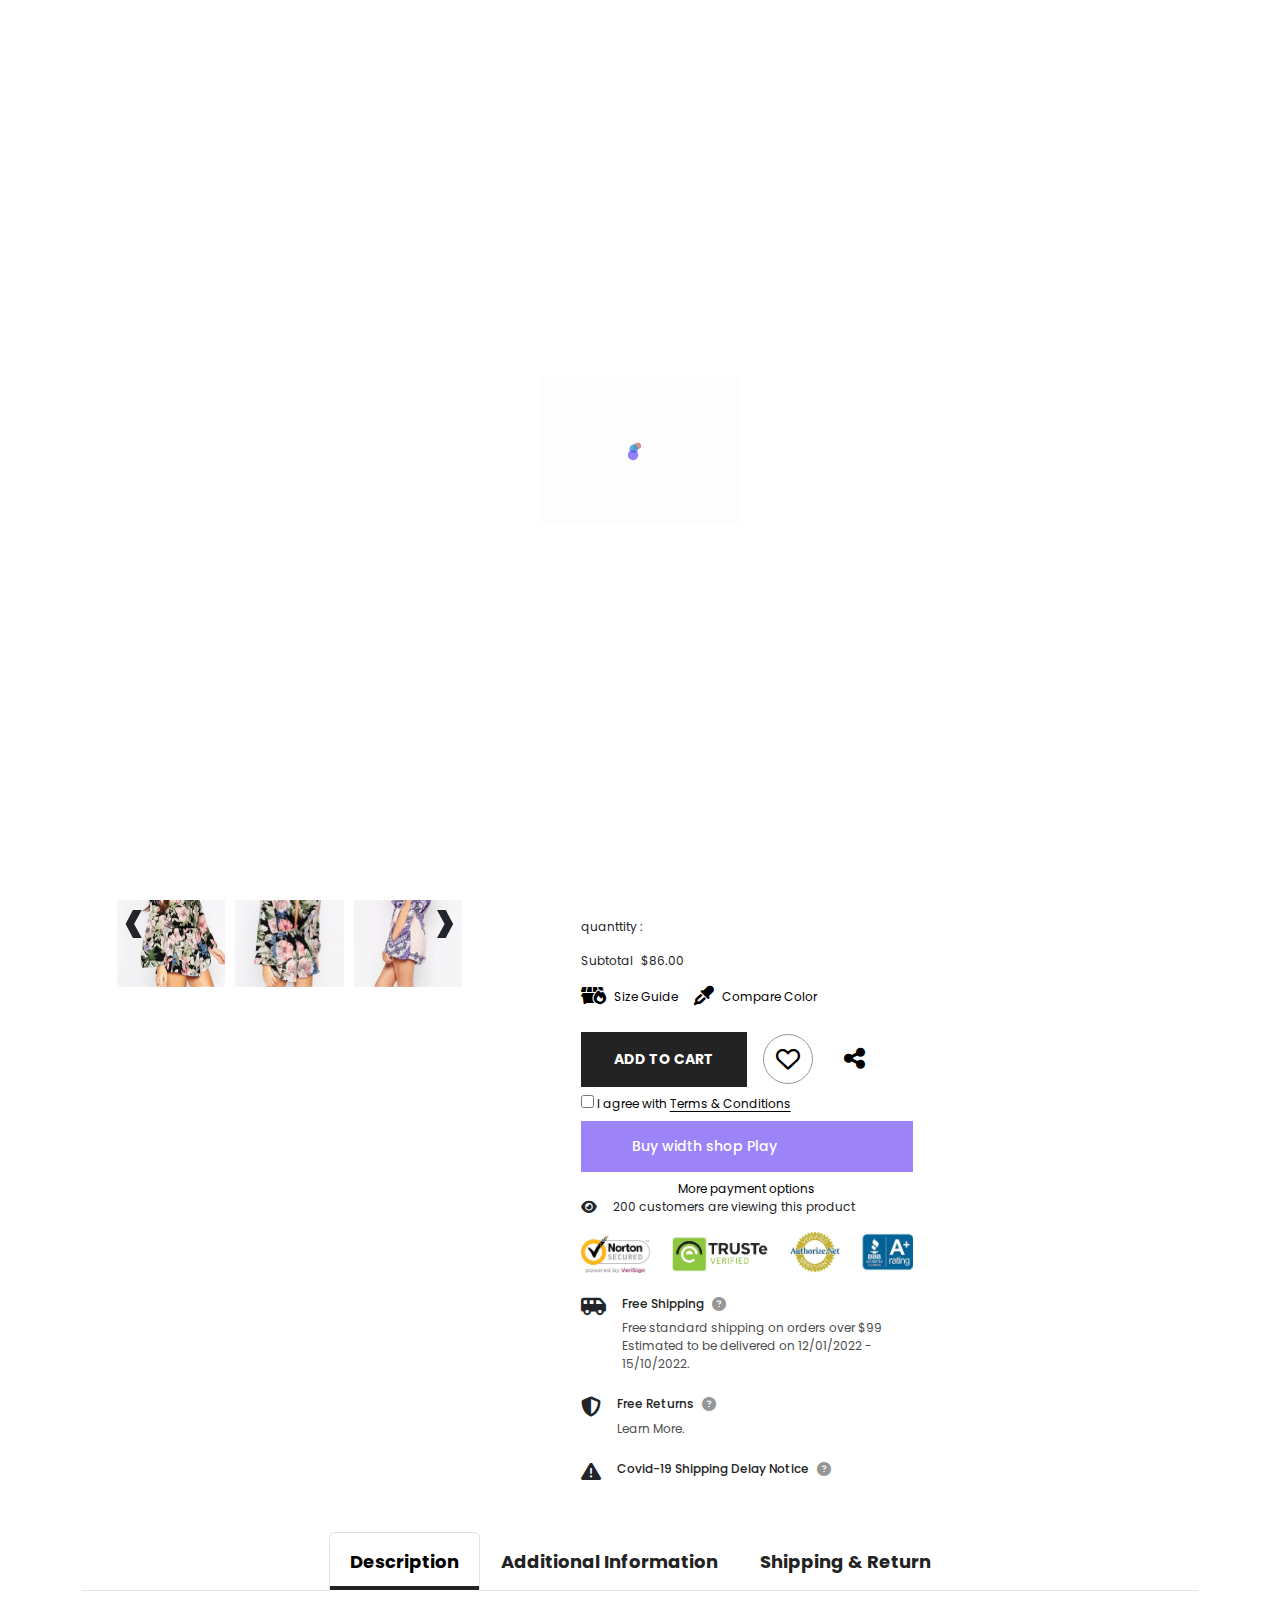
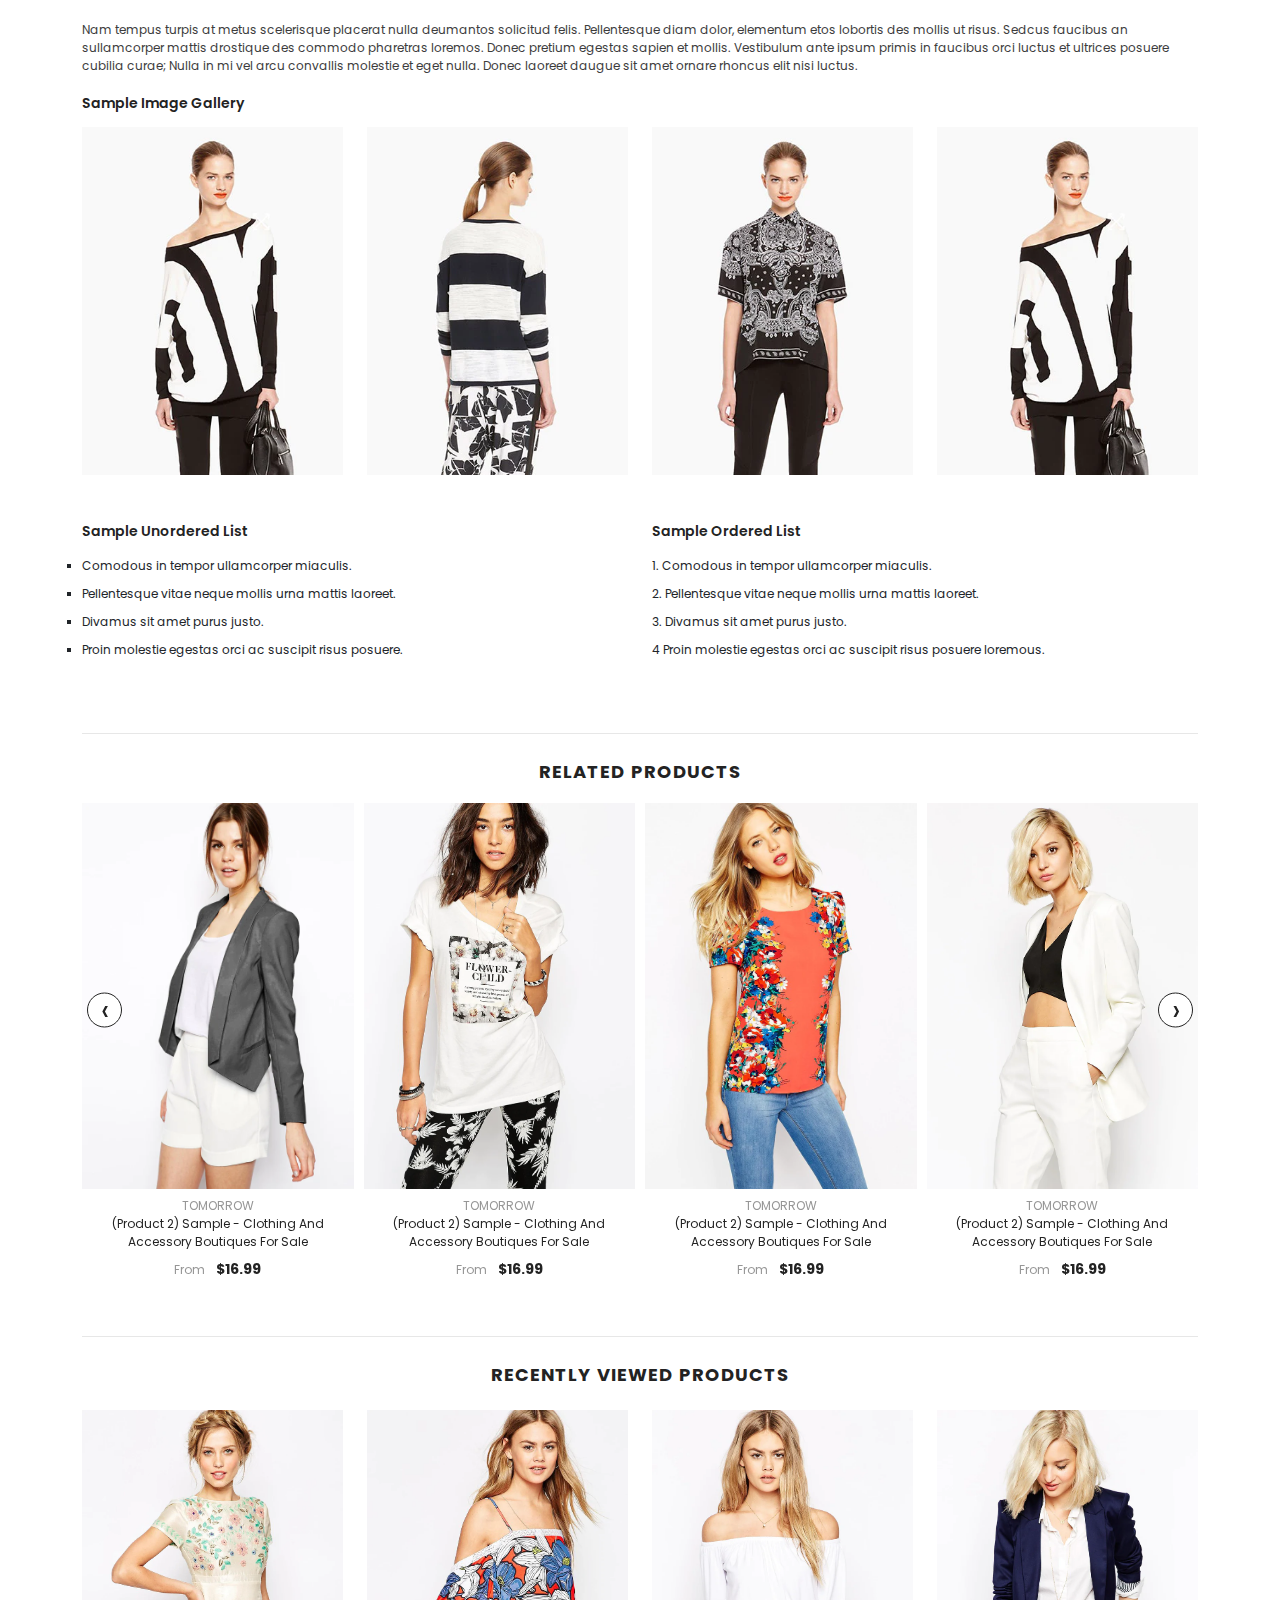
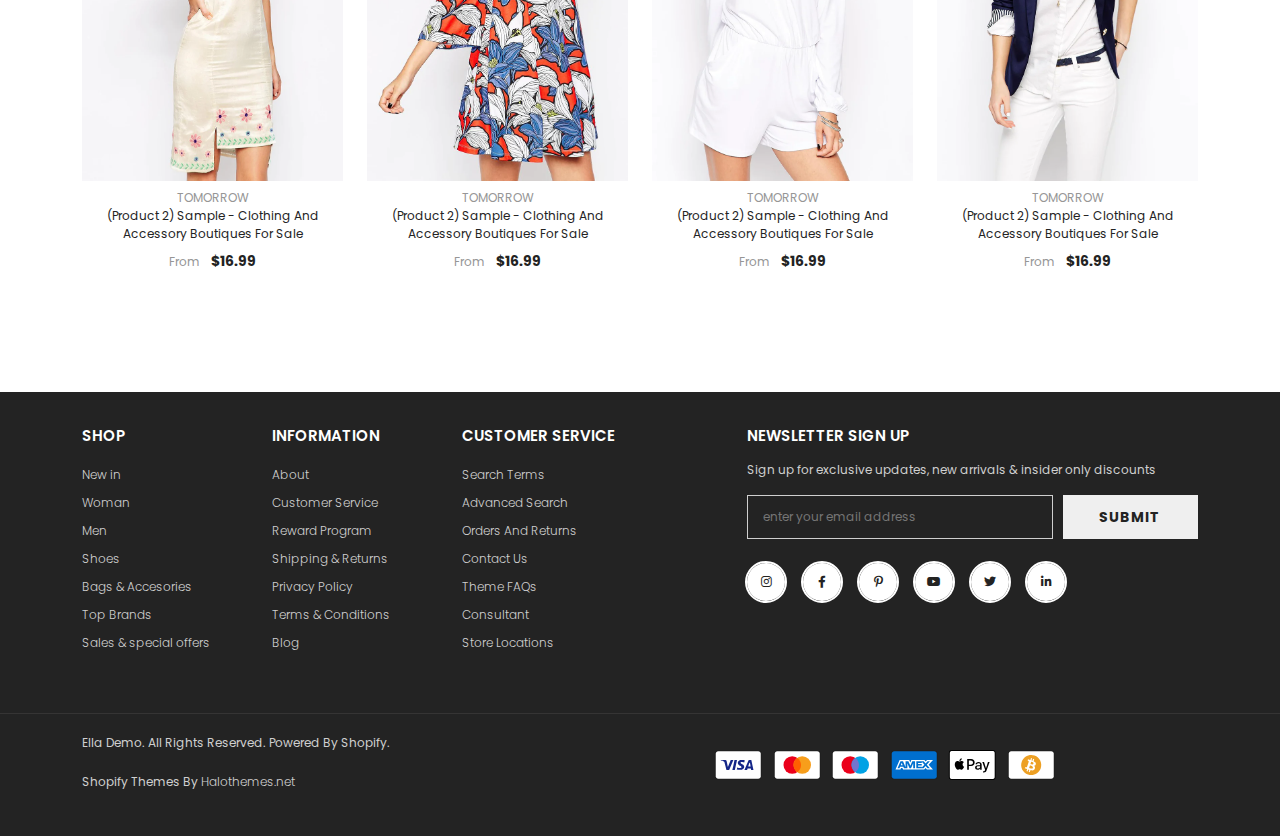
<file: collaction.html>
<!DOCTYPE html>
<html lang="en">
<head>
    <meta charset="UTF-8">
    <meta name="viewport" content="width=device-width, initial-scale=1.0">
    <title>Come back ⚡</title>

      
        <!-- ==============Bootstrap Link========================== -->
        <link rel="icon" href="img/favicon.png">
        <!-- ==============Bootstrap Link========================== -->
    
        <!-- ==============Bootstrap Link========================== -->
        <link rel="stylesheet" href="css/bootstrap.min.css">
        <!-- ==============Bootstrap Link========================== -->
    
        <!-- ===============Fontawsome Icon Link================================= -->
        <link rel="stylesheet" href="css/all.min.css">
        <!-- ===============Fontawsome Icon Link================================= -->
    
        <!-- ==============Owl carosal css======================= -->
        <link rel="stylesheet" href="css/owl.carousel.min.css">
        <!-- ==============Owl carosal css======================= -->
    
        <!-- ==============Owl carosal css======================= -->
        <link rel="stylesheet" href="css/owl.theme.default.min.css">
        <!-- ==============Owl carosal css======================= -->
        
        <!-- ===================Custom Css========================================= -->
        <link rel="stylesheet" href="css/style.css">
        <!-- ===================Custom Css========================================= -->
    
        <!-- =========================Media Query======================================= -->
        <link rel="stylesheet" href="css/responsive.css">
        <!-- =========================Media Query======================================= -->


</head>
<body>

    <div class="bottom_top align-items-center justify-content-center">
        <a href="#" class="w-100 h-100 d-flex align-items-center justify-content-center text-white">
          <i class="fa-solid fa-angle-up"></i>
        </a>
    </div>
    <div class="preloder">
        <img src="img/loader.gif" alt="">
    </div>

    <header>
        <div class="container pt-3 pb-3  d-none d-xl-block">
            <header>
                <div class="row">
                    <div class="col-12">
                        <div class="hesder_grid">
                            <div class="main_logo">
                                <a href="#"> <img src="img/logo.avif" alt=""> </a>
                            </div>
                            <div class="heder_con text-end">
    
                                <div class="hed_det d-flex align-items-center mb-3">
                                    <p>Customer Service 091 234-ELLA</p>
                                    <ul class="contry d-flex align-items-center">
                                        <li class="ms-4">
                                            <div class="contry_det d-flex align-items-center">
                                                <div class="con_logo"><img src="img/en.webp" alt=""></div><span>EN<i class="fa-solid fa-chevron-down"></i></span>
                                            </div>
                                        </li>
                                        <li class="ms-4">
                                            <div class="contry_det d-flex align-items-center">
                                                <div class="con_logo"><img src="img/us.webp" alt=""></div><span>USD<i class="fa-solid fa-chevron-down"></i></span>
                                            </div>
                                        </li>
                                        <li class="serch_box position-relative ms-4">
                                            <input type="text" placeholder="Search">
                                            <i class="fa-solid fa-magnifying-glass position-absolute"></i>
                                        </li>
                                    </ul>
                                </div>
                                <div class="hed_det2 mb-3">
                                    <h2>FREE SHIPPING ON ALL ORDERS. NO MINIMUM PURCHASE</h2>
                                </div>
                                <div class="hed_det d-flex align-items-center">
                                    <ul class="contry d-flex align-items-center">
                                        <li class="ms-4">
                                            <div class="contry_det2 d-flex align-items-center">
                                                <span><i class="fa-solid fa-cart-shopping me-2"></i>Shoping Cart</span>
                                            </div>
                                        </li>
                                        <li class="ms-4">
                                            <div class="contry_det2 d-flex align-items-center">
                                                <i class="fa-regular fa-heart me-2"></i><span>My Wish List</span>
                                            </div>
                                        </li>
                                        <li class="ms-4">
                                            <div class="c_account">
                                                <a href="#">Sign In or Create</a><a href="#"> an Account</a>
                                            </div>
                                        </li>
                                       
                                    </ul>
                                </div>
                            </div>
                        </div>
                    </div>
                </div>
            </header>
        </div>
    
        <div class="navigation position-relative d-none d-xl-block sticky">
            <div class="container">
                <div class="row">
                    <div class="col-12">
                        <ul class="main_menu d-flex align-items-center">
                            <li>
                                <a href="index.html">THEAM DEMO</a>
                                <div class="mega_menu">
                                    <div class="container-fluid">
                                        <div class="row-cols-5 d-flex">
                                            <div class="col">
    
                                                <ul class="demo_box">
                                                    <li><h2><a href="#">HOMEPAGES</a></h2></li>
                                                    <li><a href="#">Home 01 - Classic</a></li>
                                                    <li><a href="#">Home 02 - Trendy Style <p class="hot">Hot</p> </a></li>
                                                    <li><a href="#">Home 03 - In Vogue</a></li>
                                                    <li><a href="#">Home 04 - High Fashion <p class="hot">Hot</p></a></li>
                                                    <li><a href="#">Home 05 - Surfing</a></li>
                                                    <li><a href="#">Home 06 - SuperMarket</a></li>
                                                    <li><a href="#">Home 07 - Electronics <p class="hot">Hot</p></a> </li>
                                                    <li><a href="#">Home 08 - Large Catalogs</a></li>
                                                    <li><a href="#">Home 09 - Pet Supplies</a></li>
                                                    <li><a href="#">Home 10 - Jewelry</a></li>
                                                    <li><a href="#">Home 11 - Health & Beauty <p class="hot">Hot</p></a></li>
                                                    <li><a href="#">Home 12 - Men Fashion</a></li>
                                                    <li><a href="#">Home 13 - Winter Sport</a></li>
                                                    <li><a href="#">Home 14 - Automotive 1</a></li>
                                                </ul>
    
                                            </div>
                                            <div class="col">
    
                                                <ul class="demo_box">
                                                    <li><h2><a href="#">HOMEPAGES</a></h2></li>
                                                    <li><a href="#">Home 15 - Automotive 2</a></li>
                                                    <li><a href="#">Home 16 - Games <p class="hot">Hot</p></a></li>
                                                    <li><a href="#">Home 17 - Gym</a></li>
                                                    <li><a href="#">Home 18 - Shoes</a></li>
                                                    <li><a href="#">Home 19 - Swimwear 1</a></li>
                                                    <li><a href="#">Home 20 - Furniture</a></li>
                                                    <li><a href="#">Home 21 - Yoga <p class="new">New</p></a></li>
                                                    <li><a href="#">Home 22 - Eyes Wears <p class="new">New</p></a></li>
                                                    <li><a href="#">Home 23 - Plant+ Garden <p class="new">New</p></a></li>
                                                    <li><a href="#">Home 24 - Bicycle <p class="new">New</p></a></li>
                                                    <li><a href="#">Home 25 - Swimwear 2 <p class="new">New</p></a></li>
                                                    <li><a href="#">Home 26 - Bagratica <p class="new">New</p></a></li>
                                                    <li><a href="#">Home 27 - Men Fashion 02 <p class="new">New</p></a></li>
                                                </ul>
    
                                            </div>
                                            <div class="col">
    
                                                <ul class="demo_box">
                                                    <li><h2><a href="#">SPOTLIGHTS</a></h2></li>
                                                    <li><a href="#">Multiple Headers</a></li>
                                                    <li><a href="#">Multiple Footers</a></li>
                                                    <li><a href="#">Sections On Every Page</a></li>
                                                    <li><a href="#">Powerful Configuration</a></li>
                                                    <li><a href="#">Premium Features</a></li>
                                                    <li><a href="#">Lifetime Free Updates</a></li>
                                                    <li><a href="#">Bulk Editor</a></li>
                                                    <li><a href="#">Product Video On Hover</a></li>
                                                    <li><a href="#">Dynamic Browser Tab</a></li>
                                                    <li><a href="#">RTL Layout <p class="new">New</p></a></li>
                                                    <li><a href="#">Section Groups</a></li>
                                                </ul>
    
                                            </div>
                                            <div class="col">
    
                                                <ul class="demo_box">
                                                    <li><h2><a href="#">MAIN FEATURES</a></h2></li>
                                                    <li><a href="#">Multiple Menu Layouts</a></li>
                                                    <li><a href="#">Quick Shop (3 Designs)</a></li>
                                                    <li><a href="#">Quick Edit Cart</a></li>
                                                    <li><a href="#">Multitasking Function <p class="new">New</p></a></li>
                                                    <li><a href="#">Mobile Sticky Toolbar <p class="hot">Hot</p></a></li>
                                                    <li><a href="#">Different Mobile Menu</a></li>
                                                    <li><a href="#">Mobile Headers</a></li>
                                                    <li><a href="#">Mobile Product Pages</a></li>
                                                    <li><a href="#">Before You Leave Popup</a></li>
                                                    <li><a href="#">LookBook</a></li>
                                                    <li><a href="#">Sticky Promotion <p class="new">New</p></a></li>
                                                </ul>
    
                                            </div>
                                            <div class="col">
    
                                                <ul class="demo_box">
                                                    <li><h2><a href="#">MAIN FEATURES</a></h2></li>
                                                    <li><a href="#">Instant Search</a></li>
                                                    <li><a href="#">GDPR</a></li>
                                                    <li><a href="#">Ask An Expert</a></li>
                                                    <li><a href="#">Recent Sales Popup (Fake)</a></li>
                                                    <li><a href="#">Shipping Threshold</a></li>
                                                    <li><a href="#">Multiple Currencies</a></li>
                                                    <li><a href="#">Multiple Languages</a></li>
                                                    <li><a href="#">Side Cart</a></li>
                                                    <li><a href="#">Quick View</a></li>
                                                    <li><a href="#">Marquee Function <p class="new">New</p></a></li>
                                                    <li><a href="#">Scroll SectionNew <p class="new">New</p></a></li>
                                                </ul>
    
                                            </div>
                                        </div>
                                    </div>
                                </div>
                            </li>
                            <li>
                                <a href="shop.html">SHOP</a>
                                <div class="mega_menu">
                                    <div class="container">
                                        <div class="row-cols-4 d-flex">
                                            <div class="col">
    
                                                <ul class="demo_box">
                                                    <li><h2><a href="#">COLLECTION LIST PAGES</a></h2></li>
                                                    <li><a href="#">Collection List 01</a></li>
                                                    <li><a href="#">Collection List 02</a></li>
                                                    <li><a href="#">Collection List 03</a></li>
                                                    <li><a href="#">Collection List 04</a></li>
                                                    <li><a href="#">Collection List 05</a></li>
                                                    <li><a href="#">Collection Detail 01</a></li>
                                                    <li><a href="#">Collection Detail 02</a></li>
                                                    <li><a href="#">Collection Detail 03 (Cooming Soon)</a></li>
                                                </ul>
    
                                            </div>
                                            <div class="col">
    
                                                <ul class="demo_box">
                                                    <li><h2><a href="#">COLLECTION PAGES</a></h2></li>
                                                    <li><a href="#">Layout 01 - Left Sidebar</a></li>
                                                    <li><a href="#">Layout 02 - No Sidebar</a></li>
                                                    <li><a href="#">Layout 03 - Right Sidebar</a></li>
                                                    <li><a href="#">Layout 04 - Masonry</a></li>
                                                    <li><a href="#">Layout 05 - With Banners</a></li>
                                                    <li><a href="#">Layout 06 - Express Order</a></li>
                                                </ul>
    
                                            </div>
                                            <div class="col">
    
                                                <ul class="demo_box">
                                                    <li><h2><a href="#">MAIN FEATURES</a></h2></li>
                                                    <li><a href="#">Dynamic Filtering</a></li>
                                                    <li><a href="#">Tags Filtering</a></li>
                                                    <li><a href="#">Horizontal Filter</a></li>
                                                    <li><a href="#">Vertical Filter</a></li>
                                                    <li><a href="#">Product Compare</a></li>
                                                    <li><a href="#">Ajax Infinite Scroll</a></li>
                                                    <li><a href="#">Pagination</a></li>
                                                    <li><a href="#">No Sidebar</a></li>
                                                </ul>
    
                                            </div>
                                            <div class="col">
    
                                                <ul class="demo_box">
                                                    <li><h2><a href="#">MAIN FEATURES</a></h2></li>
                                                    <li><a href="#">Left Sidebar</a></li>
                                                    <li><a href="#">Right Sidebar</a></li>
                                                    <li><a href="#">Sub Collections</a></li>
                                                    <li><a href="#">List View</a></li>
                                                    <li><a href="#">Grid View</a></li>
                                                    <li><a href="#">Grid 2 Columns</a></li>
                                                    <li><a href="#">Grid 3 Columns</a></li>
                                                    <li><a href="#">Grid 4 Columns</a></li>
                                                    <li><a href="#">Grid 5 Columns</a></li>
                                                </ul>
    
                                            </div>
                                        </div>
                                    </div>
                                </div>
                            </li>
                            <li>
                                <a href="product.html">PRODUCT</a>
                                <div class="mega_menu2">
                                    <div class="container-fluid">
                                        <div class="row-cols-5 d-flex">
                                            <div class="col">
    
                                                <ul class="demo_box">
                                                    <li><h2><a href="#">PRODUCT PAGES</a></h2></li>
                                                    <li><a href="#">Layout 01 - Classic</a></li>
                                                    <li><a href="#">Layout 02 - Trendy Style</a></li>
                                                    <li><a href="#">Layout 03 - In Vogue</a></li>
                                                    <li><a href="#">Layout 04 - High Fashion</a></li>
                                                    <li><a href="#">Layout 05 - Surfing</a></li>
                                                    <li><a href="#">Layout 06 - SuperMarket</a></li>
                                                    <li><a href="#">Layout 07 - Electronics</a></li>
                                                    <li><a href="#">Layout 08 - Large Catalogs</a></li>
                                                    <li><a href="#">Layout 09 - Pet Supplies</a></li>
                                                </ul>
    
                                            </div>
                                            <div class="col">
    
                                                <ul class="demo_box">
                                                    <li><h2><a href="#">PRODUCT FEATURES</a></h2></li>
                                                    <li><a href="#">Bundle - Upsell</a></li>
                                                    <li><a href="#">Hot Stock</a></li>
                                                    <li><a href="#">Sticky Add To Cart</a></li>
                                                    <li><a href="#">Notify Me (Out Of Stock)</a></li>
                                                    <li><a href="#">Ask An Expert <p class="hot">Hot</p></a></li>
                                                    <li><a href="#">Variant Image Grouped</a></li>
                                                    <li><a href="#">Wishlist</a></li>
                                                    <li><a href="#">Trust Badge <p class="hot">Hot</p></a></li>
                                                    <li><a href="#">Delivery Information</a></li>
                                                </ul>
    
                                            </div>
                                            <div class="col">
    
                                                <ul class="demo_box">
                                                    <li><h2><a href="#">PRODUCT FEATURES</a></h2></li>
                                                    <li><a href="#">Sold In Last</a></li>
                                                    <li><a href="#">Color Comparison <p class="hot">Hot</p></a></li>
                                                    <li><a href="#">Product Swatches <p class="hot">Hot</p></a></li>
                                                    <li><a href="#">Product Select Options</a></li>
                                                    <li><a href="#">Pre-Order</a></li>
                                                    <li><a href="#">Product 3D, AR Models</a></li>
                                                    <li><a href="#">Terms And Conditions Checkbox</a></li>
                                                    <li><a href="#">Variant Metafield Description</a></li>
                                                    <li><a href="#">Variant Metafield Property</a></li>
                                                </ul>
    
                                            </div>
                                            <div class="col">
    
                                                <ul class="demo_box">
                                                    <li><h2><a href="#">PRODUCT FEATURES</a></h2></li>
                                                    <li><a href="#">Product Video</a></li>
                                                    <li><a href="#">Size Chart</a></li>
                                                    <li><a href="#">Dynamic Checkout <p class="hot">Hot</p></a></li>
                                                    <li><a href="#">Product Countdown</a></li>
                                                    <li><a href="#">Custom Content</a></li>
                                                    <li><a href="#">Custom Options</a></li>
                                                    <li><a href="#">Product Combo</a></li>
                                                    <li><a href="#">Product Complementary <p class="hot">Hot</p></a></li>
                                                    <li><a href="#">Auto Discount (Coming Soon)</a></li>
                                                </ul>
    
                                            </div>
    
                                            <div class="col">
    
                                                <ul class="demo_box">
                                                    <li><h2><a href="#">PRODUCT FEATURES</a></h2></li>
                                                    <li><a href="#">Custom Product Tabs</a></li>
                                                    <li><a href="#">Vertical Product Tab</a></li>
                                                    <li><a href="#">Horizontal Product Tab</a></li>
                                                    <li><a href="#">Social Share</a></li>
                                                    <li><a href="#">Related Products</a></li>
                                                    <li><a href="#">Recently Viewed Products</a></li>
                                                    <li><a href="#">Custom Label</a></li>
                                                    <li><a href="#">Local Pick Up</a></li>
                                                </ul>
    
                                            </div>
    
                                            
                                        </div>
                                    </div>
                                </div>
                            </li>
                            <li class="position-relative">
                                <a href="blog.html">BLOG</a>
                                <ul class="sub_menu">
                                    <li><a href="#">Blog Default</a></li>
                                    <li><a href="#">Blog Simple</a></li>
                                    <li><a href="#">Blog Full Width</a></li>
                                    <li><a href="#">Blog Masonary </a></li>
                                    <li><a href="#">Blog List</a></li>
                                    <li><a href="#">Blog Post Default</a></li>
                                    <li><a href="#">Blog Post With Product</a></li>
                                </ul>
                            </li>
                            <li class="position-relative">
                                <a href="contact.html">CONTACT</a>
                                <ul class="sub_menu">
                                    <li><a href="#">Contact Us</a></li>
                                </ul>
                            </li>
                            <li>
                                <a href="newin.html">NEW IN</a>
                                <div class="mega_menu4 position-absolute">
                                    <div class="container">
                                        <div class="new_in_flex d-flex">
                                            <div class="newone d-flex flex-wrap">
                                                <div class="newin_det_box mb-3">
                                                    <ul>
                                                        <li><h2><a href="#">LOREM DORUS</a></h2></li>
                                                        <li><a href="#">Dincidunteros</a></li>
                                                        <li><a href="#">Loremous</a></li>
                                                        <li><a href="#">Comodianos</a></li>
                                                        <li><a href="#">Gravidas</a></li>
                                                        <li><a href="#">Montemous</a></li>
                                                    </ul>
                                                </div>
                                                <div class="newin_det_box mb-3">
                                                    <ul>
                                                        <li><h2><a href="#">MILANCELOS LANOS</a></h2></li>
                                                        <li><a href="#">Dincidunteros</a></li>
                                                        <li><a href="#">Nectellus</a></li>
                                                        <li><a href="#">Solutmades</a></li>
                                                        <li><a href="#">Loremous Comodous</a></li>
                                                        <li><a href="#">Namdos Hempus</a></li>
                                                    </ul>
                                                </div>
                                                <div class="newin_det_box mb-3">
                                                    <ul>
                                                        <li><h2><a href="#">LYNN COSMOPOLIS</a></h2></li>
                                                        <li><a href="#">Bibendumetos</a></li>
                                                        <li><a href="#">Pellentes Habitanto</a></li>
                                                        <li><a href="#">Senectus</a></li>
                                                        <li><a href="#">Consequatod</a></li>
                                                        <li><a href="#">Scelerisque Yurnas</a></li>
                                                    </ul>
                                                </div>
                                                <div class="newin_det_box">
                                                    <ul>
                                                        <li><h2><a href="#">COSMO MILANO</a></h2></li>
                                                        <li><a href="#">Bibendumetos</a></li>
                                                        <li><a href="#">Pellentes Habitanto</a></li>
                                                        <li><a href="#">Senectus</a></li>
                                                        <li><a href="#">Consequatod</a></li>
                                                        <li><a href="#">Scelerisque Yurnas</a></li>
                                                    </ul>
                                                </div>
                                                <div class="newin_det_box">
                                                    <ul>
                                                        <li><h2><a href="#">NOR LOREMIRUS</a></h2></li>
                                                        <li><a href="#">Dincidunteros</a></li>
                                                        <li><a href="#">Loremous</a></li>
                                                        <li><a href="#">Comodianos</a></li>
                                                        <li><a href="#">Gravidas</a></li>
                                                        <li><a href="#">Montemous</a></li>
                                                    </ul>
                                                </div>
                                                <div class="newin_det_box">
                                                    <ul>
                                                        <li><h2><a href="#">ACCÉSSORIUS</a></h2></li>
                                                        <li><a href="#">Dincidunteros</a></li>
                                                        <li><a href="#">Nectellus</a></li>
                                                        <li><a href="#">Solutmades</a></li>
                                                        <li><a href="#">Loremous Comodous</a></li>
                                                        <li><a href="#">Namdos Hempus</a></li>
                                                    </ul>
                                                </div>
                                            </div>
                                            <div class="newtwo d-flex">
                                                <div class="newtow_img w-50 text-center">
                                                    <h2 class="mb-2">FEATURED PRODUCTS</h2>
                                                    <div class="n_tow_img">
                                                        <a href="#">
                                                            <img src="img/newtwo.webp" alt="">
                                                        </a>
                                                    </div>
                                                    <div class="n_tow_det text-center">
                                                        <a href="#" class="nt_name">COLLETTE</a>
                                                        <a href="#" class="nt_n">(Product 21) Sample - Clothing And Accessory</a>
                                                        <div class="card_price d-flex justify-content-center">
                                                            <h2>$268.00</h2>
                                                        </div>
                                                        <a href="#" class="s_now pt-2" >SHOP NOW</a>
                                                    </div>
                                                </div>
                                                <div class="newtwo_box w-50 overflow-hidden">
                                                    <img src="img/ntwo.avif" alt="">
                                                </div>
                                            </div>
                                        </div>
                                    </div>
                                    
                                </div>
                            </li>
                            <li>
                                <a href="trend.html">TREND</a>
                                <div class="mega_menu4 position-absolute">
                                    <div class="container">
                                        <div class="new_in_flex d-flex">
                                            <div class="newone d-flex flex-wrap">
                                                <div class="newin_det_box mb-3">
                                                    <ul>
                                                        <li><h2><a href="#">LOREM DORUS</a></h2></li>
                                                        <li><a href="#">Dincidunteros</a></li>
                                                        <li><a href="#">Loremous</a></li>
                                                        <li><a href="#">Comodianos</a></li>
                                                        <li><a href="#">Gravidas</a></li>
                                                        <li><a href="#">Montemous</a></li>
                                                    </ul>
                                                </div>
                                                <div class="newin_det_box mb-3">
                                                    <ul>
                                                        <li><h2><a href="#">MILANCELOS LANOS</a></h2></li>
                                                        <li><a href="#">Dincidunteros</a></li>
                                                        <li><a href="#">Nectellus</a></li>
                                                        <li><a href="#">Solutmades</a></li>
                                                        <li><a href="#">Loremous Comodous</a></li>
                                                        <li><a href="#">Namdos Hempus</a></li>
                                                    </ul>
                                                </div>
                                                <div class="newin_det_box mb-3">
                                                    <ul>
                                                        <li><h2><a href="#">LYNN COSMOPOLIS</a></h2></li>
                                                        <li><a href="#">Bibendumetos</a></li>
                                                        <li><a href="#">Pellentes Habitanto</a></li>
                                                        <li><a href="#">Senectus</a></li>
                                                        <li><a href="#">Consequatod</a></li>
                                                        <li><a href="#">Scelerisque Yurnas</a></li>
                                                    </ul>
                                                </div>
                                                <div class="newin_det_box">
                                                    <ul>
                                                        <li><h2><a href="#">COSMO MILANO</a></h2></li>
                                                        <li><a href="#">Bibendumetos</a></li>
                                                        <li><a href="#">Pellentes Habitanto</a></li>
                                                        <li><a href="#">Senectus</a></li>
                                                        <li><a href="#">Consequatod</a></li>
                                                        <li><a href="#">Scelerisque Yurnas</a></li>
                                                    </ul>
                                                </div>
                                                <div class="newin_det_box">
                                                    <ul>
                                                        <li><h2><a href="#">NOR LOREMIRUS</a></h2></li>
                                                        <li><a href="#">Dincidunteros</a></li>
                                                        <li><a href="#">Loremous</a></li>
                                                        <li><a href="#">Comodianos</a></li>
                                                        <li><a href="#">Gravidas</a></li>
                                                        <li><a href="#">Montemous</a></li>
                                                    </ul>
                                                </div>
                                                <div class="newin_det_box">
                                                    <ul>
                                                        <li><h2><a href="#">ACCÉSSORIUS</a></h2></li>
                                                        <li><a href="#">Dincidunteros</a></li>
                                                        <li><a href="#">Nectellus</a></li>
                                                        <li><a href="#">Solutmades</a></li>
                                                        <li><a href="#">Loremous Comodous</a></li>
                                                        <li><a href="#">Namdos Hempus</a></li>
                                                    </ul>
                                                </div>
                                            </div>
                                            <div class="newtwo d-flex">
                                                <div class="trend_img">
                                                    <div>
                                                        <img src="img/trend1.avif" alt="">
                                                    </div>
                                                    <div>
                                                        <img src="img/trend2.avif" alt="">
                                                    </div>
                                                </div>
                                                <div class="newtwo_box w-50 overflow-hidden">
                                                    <img src="img/trend3.avif" alt="">
                                                </div>
                                            </div>
                                        </div>
                                    </div>
                                    
                                </div>
                            </li>
                            <li>
                                <a href="collaction.html">COLLECTIONS</a>
                                <div class="mega_menu">
                                    <div class="container">
                                        <div class="row-cols-5 d-flex">
                                            <div class="col px-2">
                                                <div class="collect_box">
                                                    <h2 class="mb-2">
                                                        <a href="#">LOREM DE DORUS</a>
                                                    </h2>
                                                    <div class="coll_img">
                                                        <a href="#" class="w-100 h-100">
                                                            <img src="img/col1.avif" alt="">
                                                        </a>
                                                    </div>
                                                    <ul>
                                                        <li><a href="#">Dincidunteros</a></li>
                                                        <li><a href="#">Loremous</a></li>
                                                        <li><a href="#">Comodianos</a></li>
                                                        <li><a href="#">Gravidas</a></li>
                                                        <li><a href="#">Montemous</a></li>
                                                    </ul>
                                                </div>
                                            </div>
                                            <div class="col px-2">
                                                <div class="collect_box">
                                                    <h2 class="mb-2">
                                                        <a href="#">MILANCELOS A LANOS</a>
                                                    </h2>
                                                    <div class="coll_img">
                                                        <a href="#" class="w-100 h-100">
                                                            <img src="img/col2.avif" alt="">
                                                        </a>
                                                    </div>
                                                    <ul>
                                                        <li><a href="#">Bibendumetos</a></li>
                                                        <li><a href="#">Pellentes Habitanto</a></li>
                                                        <li><a href="#">Senectus</a></li>
                                                        <li><a href="#">Consequatod</a></li>
                                                        <li><a href="#">Scelerisque Yurnas</a></li>
                                                    </ul>
                                                </div>
                                            </div>
                                            <div class="col px-2">
                                                <div class="collect_box">
                                                    <h2 class="mb-2">
                                                        <a href="#">LYNN COSMOPOLIS</a>
                                                    </h2>
                                                    <div class="coll_img">
                                                        <a href="#" class="w-100 h-100">
                                                            <img src="img/col3.avif" alt="">
                                                        </a>
                                                    </div>
                                                    <ul>
                                                        <li><a href="#">Dincidunteros</a></li>
                                                        <li><a href="#">Nectellus</a></li>
                                                        <li><a href="#">Solutmades</a></li>
                                                        <li><a href="#">Loremous Comodous</a></li>
                                                        <li><a href="#">Namdos Hempus</a></li>
                                                    </ul>
                                                </div>
                                            </div>
                                            <div class="col px-2">
                                                <div class="collect_box">
                                                    <h2 class="mb-2">
                                                        <a href="#">NOR LOREMIRUS</a>
                                                    </h2>
                                                    <div class="coll_img">
                                                        <a href="#" class="w-100 h-100">
                                                            <img src="img/col4.avif" alt="">
                                                        </a>
                                                    </div>
                                                    <ul>
                                                        <li><a href="#">Bibendumetos</a></li>
                                                        <li><a href="#">Pellentes Habitanto</a></li>
                                                        <li><a href="#">Senectus</a></li>
                                                        <li><a href="#">Consequatod</a></li>
                                                        <li><a href="#">Scelerisque Yurnas</a></li>
                                                    </ul>
                                                </div>
                                            </div>
                                            <div class="col px-2">
                                                <div class="collect_box">
                                                    <h2 class="mb-2">
                                                        <a href="#">COSMOPOLITAN</a>
                                                    </h2>
                                                    <div class="coll_img">
                                                        <a href="#" class="w-100 h-100">
                                                            <img src="img/col5.jpg" alt="">
                                                        </a>
                                                    </div>
                                                    <ul>
                                                        <li><a href="#">Dincidunteros</a></li>
                                                        <li><a href="#">Loremous</a></li>
                                                        <li><a href="#">Comodianos</a></li>
                                                        <li><a href="#">Gravidas</a></li>
                                                        <li><a href="#">Montemous</a></li>
                                                    </ul>
                                                </div>
                                            </div>
                                        </div>
                                    </div>
                                </div>
                            </li>
                            <li class="position-relative">
                                <a href="#">BUY ELLA</a>
                                <ul class="sub_menu">
                                    <li><a href="#">Documentation</a></li>
                                    <li><a href="#">Open A Store For Free</a></li>
                                    <li><a href="#">Get Support</a></li>
                                </ul>
                            </li>
                        </ul>
                    </div>
                </div>
            </div>
        </div>
    
            <nav class="navbar navbar-expand-xl bg-body-tertiary noneheader px-2 d-xl-none d-lg-block sticky">
                <div class="container-fluid">
                    <div class="search_box d-flex align-items-center">
                        <button class="navbar-toggler" type="button" data-bs-toggle="offcanvas" data-bs-target="#offcanvasExample" aria-controls="offcanvasExample">
                            <span class="navbar-toggler-icon"></span>
                        </button>
                          <div class="serch_icn">
                            <i class="fa-solid fa-magnifying-glass"></i>
                          </div>
                    </div>
    
                    <div class="main_logo main_logo2">
                        <a href="#"> <img src="img/logo.avif" alt=""> </a>
                    </div>
    
                    <div class="header_con_box d-flex">
                        <div class="serch_icn">
                            <i class="fa-regular fa-user"></i>
                        </div>
                        <div class="serch_icn">
                            <i class="fa-solid fa-cart-plus"></i>
                        </div>
                    </div>
                 
                    <div class="offcanvas offcanvas-start" tabindex="-1" id="offcanvasExample" aria-labelledby="">
                        <div class="offcanvas-header">
                          <h5 class="offcanvas-title" id="offcanvasExampleLabel">Menu</h5>
                          <button type="button" class="btn-close" data-bs-dismiss="offcanvas" aria-label="Close"></button>
                        </div>
                        <div class="offcanvas-bbody px-3">
                            <div class="ofbox">
                                <a href="index.html" class="w-100">
                                    <div class="ofhome d-flex justify-content-between pb-3 pt-3">
                                        <div class="ofhome_img d-flex align-items-center">
                                            <img src="img/home1.avif" alt=""><p class="ms-2">Home</p>
                                        </div>
                                        
                                    </div>
                                </a>
                                <a href="newin.html" class="w-100">
                                    <div class="ofhome d-flex justify-content-between pb-3 pt-3">
                                        <div class="ofhome_img d-flex align-items-center">
                                            <img src="img/newin.webp" alt=""><p class="ms-2">New in</p>
                                        </div>
                                        
                                    </div>
                                </a>
                               <a href="shop.html" class="w-100">
                                <div class="ofhome d-flex justify-content-between pb-3 pt-3">
                                    <div class="ofhome_img d-flex align-items-center">
                                        <img src="img/shop.webp" alt=""><p class="ms-2">Shop</p>
                                    </div>
                                    
                                </div>
                               </a>
                                <a href="product.html" class="w-100">
                                    <div class="ofhome d-flex justify-content-between pb-3 pt-3">
                                        <div class="ofhome_img d-flex align-items-center">
                                            <img src="img/pro.webp" alt=""><p class="ms-2">Product</p>
                                        </div>
                                        
                                    </div>
                                </a>
                                <a href="blog.html" class="w-100">
                                    <div class="ofhome d-flex justify-content-between pb-3 pt-3">
                                        <div class="ofhome_img d-flex align-items-center">
                                            <img src="img/blog.avif" alt=""><p class="ms-2">Blog</p>
                                        </div>
                                        
                                    </div>
                                </a>
                                <a href="contact.html" class="w-100">
                                    <div class="ofhome d-flex justify-content-between pb-3 pt-3">
                                        <div class="ofhome_img d-flex align-items-center">
                                            <img src="img/contact.webp" alt=""><p class="ms-2">Contact Us</p>
                                        </div>
                                        
                                    </div>
                                </a>
                                <a href="https://www.linkedin.com/feed/" class="w-100">
                                    <div class="ofhome d-flex justify-content-between pb-3 pt-3">
                                        <div class="ofhome_img d-flex align-items-center">
                                            <img src="img/account.webp" alt=""><p class="ms-2">My Accouunt</p>
                                        </div>
                                        
                                    </div>
                                </a>
                                
                            </div>
                        </div>
                      </div>
    
                </div>
            </nav>
    </header>

    <main>
        <div class="container">
            <div class="back_to pt-4">
                <a href="index.html">Home</a><span> > Collactions
                </span>
            </div>
            <div class="row">
                <div class="col-xl-9">
                    <div class="row">
                        <div class=" col-xl-7 col-md-6  position-sticky mb-md-0 mb-5">
                            <div class="pro_imgg">
                                <img src="img/a3.webp" alt=""  id="img">
                                <div class="pro_img_slider mt-4">
                                    <div class="owl-carousel owl-theme" id="proimg">
                                        <div class="item">
                                            <div class="pro_slider">
                                                <img src="img/slide1.webp" alt="">
                                            </div>
                                        </div>
                                        <div class="item">
                                            <div class="pro_slider">
                                                <img src="img/slid2.avif" alt="">
                                            </div>
                                        </div>
                                        <div class="item">
                                            <div class="pro_slider">
                                                <img src="img/slid3.avif" alt="">
                                            </div>
                                        </div>
                                        <div class="item">
                                            <div class="pro_slider">
                                                <img src="img/slid4.avif" alt="">
                                            </div>
                                        </div>
                                        <div class="item">
                                            <div class="pro_slider">
                                                <img src="img/slid5.avif" alt="">
                                            </div>
                                        </div>
                                        <div class="item">
                                            <div class="pro_slider">
                                                <img src="img/slid6.avif" alt="">
                                            </div>
                                        </div>
                                        <div class="item">
                                            <div class="pro_slider">
                                                <img src="img/slid7.avif" alt="">
                                            </div>
                                        </div>
                                        <div class="item">
                                            <div class="pro_slider">
                                                <img src="img/slid8.avif" alt="">
                                            </div>
                                        </div>
                                    </div>
                                </div>
                            </div>
                        </div>
                        <div class="col-xl-5 col-md-6">
                            <div class="pro_det_box">
                                <h3 class="mb-3">(Product 5) Sample - Clothing And Accessory Boutiques For Sale</h3>
                                <div class="rating">
                                    <div class="star_m d-flex mb-4 align-items-center">
                                        <ul class="d-flex gap-1 me-2">
                                            <li><a href="#"><i class="fa-solid fa-star"></i></a></li>
                                            <li><a href="#"><i class="fa-solid fa-star"></i></a></li>
                                            <li><a href="#"><i class="fa-solid fa-star"></i></a></li>
                                            <li><a href="#"><i class="fa-solid fa-star"></i></a></li>
                                            <li><a href="#"><i class="fa-solid fa-star"></i></a></li>
                                        </ul>
                                        <a href="#">1 Review</a>
                                        <svg class="icon icon-fire-2" viewBox="0 0 384 512"><path d="M216 23.858c0-23.802-30.653-32.765-44.149-13.038C48 191.851 224 200 224 288c0 35.629-29.114 64.458-64.85 63.994C123.98 351.538 96 322.22 96 287.046v-85.51c0-21.703-26.471-32.225-41.432-16.504C27.801 213.158 0 261.332 0 320c0 105.869 86.131 192 192 192s192-86.131 192-192c0-170.29-168-193.003-168-296.142z"></path></svg>
                                        <p>15 sold in last 10 hours</p>
                                    </div>
                                </div>
                                <div class="info">
                                    <p class="pb-3">Nam tempus turpis at metus scelerisque placerat nulla deumantos solicitud felis. Pellentesque diam dolor, elementum etos lobortis...
                                    </p>
                                    <div class="sku pb-2">
                                        <span>Vendor: </span>
                                        <span>Donatello</span>
                                    </div>
                                    <div class="sku pb-2">
                                        <span>SKU: </span>
                                        <span>W0690034</span>
                                    </div>
                                    <div class="sku pb-2">
                                        <span>Availability:  </span>
                                        <span>In Stock</span>
                                    </div>
                                    <div class="sku pb-3">
                                        <span>Product Type: :  </span>
                                        <span>Dincidunteros</span>
                                    </div>
                                    <h2>$86.00</h2>
                                </div>
                                <div class="stock mt-4">
                                    <p class="pb-2">Please hurry! Only 10 left in stock</p>
                                    <div class="stick"></div>
                                </div>
                                <div class="timebox mt-3">
                                    <ul class="d-flex gap-1">
                                        <li class="d-flex justify-content-center align-items-center">
                                            <h3 class="text-center">
                                                <p>144</p><span>Days</span>
                                            </h3>
                                        </li>
                                        <li class="d-flex justify-content-center align-items-center">
                                            <h3 class="text-center">
                                                <p>1</p><span>Hours</span>
                                            </h3>
                                        </li>
                                        <li class="d-flex justify-content-center align-items-center">
                                            <h3 class="text-center">
                                                <p>8</p><span>Min</span>
                                            </h3 class="text-center">
                                        </li>
                                        <li class="d-flex justify-content-center align-items-center">
                                            <h3 class="text-center">
                                                <p>6</p><span>Second</span>
                                            </h3>
                                        </li>
                                        
                                    </ul>
                                </div>
                                <div class="color mt-3">
                                    <div class="colorname d-flex gap-2">
                                        <p>Color :</p><span> Gray</span>
                                    </div>
                                    <ul class="color_cir d-flex gap-2 mt-3">
                                        <li class="gre"><a href="#" class="w-100 h-100" onclick="gre()"></a></li>
                                        <li class="black"><a href="#" class="w-100 h-100" onclick="black()"></a></li>
                                        <li class="blue"><a href="#" class="w-100 h-100" onclick="blue()"></a></li>
                                        <li class="orange"><a href="#" class="w-100 h-100" onclick="orange()"></a></li>
                                    </ul>
                                </div>
                                <div class="size mt-4">
                                    <div class="colorname d-flex gap-2 mb-3">
                                        <p>Size :</p><span> XS</span>
                                    </div>
                                    <ul class="sizebox d-flex gap-2">
                                        <li class="d-flex justify-content-center align-items-center">
                                            <input type="radio" name="size" id="sizze" class="sbox">
                                            <label for="sizze">
                                                <p>XS</p>
                                            </label>
                                        </li>
                                        <li class="d-flex justify-content-center align-items-center">
                                            <input type="radio" name="size" id="sizze2" class="sbox">
                                            <label for="sizze2">
                                                <p>S</p>
                                            </label>
                                        </li>
                                        <li class="d-flex justify-content-center align-items-center">
                                            <input type="radio" name="size" id="sizze3" class="sbox">
                                            <label for="sizze3">
                                                <p>M</p>
                                            </label>
                                        </li>
                                        <li class="d-flex justify-content-center align-items-center">
                                            <input type="radio" name="size" id="sizze4" class="sbox">
                                            <label for="sizze4">
                                                <p>L</p>
                                            </label>
                                        </li>
                                        <li class="d-flex justify-content-center align-items-center">
                                            <input type="radio" name="size" id="sizze5" class="sbox">
                                            <label for="sizze5">
                                                <p>XL</p>
                                            </label>
                                        </li>
                                        
                                    </ul>
                                </div>
                                <div class="quanttity mt-4">
                                    <div class="colorname d-flex gap-2 mb-3">
                                        <p>quanttity :</p>
                                    </div>
                                    <div class="colorname d-flex gap-2 mb-3">
                                        <span> Subtotal </span><p>$86.00</p>
                                    </div>
                                </div>
                                <div class="compair_box d-flex gap-3">
                                    <div class="compair d-flex gap-2 align-items-center">
                                        <div class="com_logo">
                                            <a href="#">
                                                <i class="fa-solid fa-dumpster-fire text-black"></i>
                                            </a>
                                        </div>
                                        <a href="#" class="text-black">Size Guide</a>
                                    </div>
                                    <div class="compair d-flex gap-2 align-items-center">
                                        <div class="com_logo">
                                            <a href="#">
                                                <i class="fa-solid fa-eye-dropper text-black"></i>
                                            </a>
                                        </div>
                                        <a href="#" class="text-black">Compare Color</a>
                                    </div>
                                </div>
                                <div class="addtocart d-flex align-items-center gap-3 mt-4">
                                    <div class="adtocartbtn w-50">
                                        <a href="#" class="w-100 text-center">ADD TO CART</a>
                                    </div>
                                    <div class="heratbtn">
                                        <a href="#" class="w-100 h-100 d-flex justify-content-center align-items-center "><i class="fa-regular fa-heart text-black fs-4"></i></a>
                                    </div>
                                    <div class="share">
                                        <a href="#"><i class="fa-solid fa-share-nodes text-black fs-4"></i></a>
                                    </div>
                                </div>
                                <div class="agree mt-2 mb-2">
                                    <input type="checkbox">
                                    <a href="#" class="text-black"> I agree with <span>Terms & Conditions</span></a>
                                </div>
                                <div class="buywithshop_btn">
                                    <a href="#" class="w-100 text-center text-white">Buy width shop <span></span>Play<span><svg preserveAspectRatio="xMidYMid" class="qZgSr5RiiBCTAMfQYsty" style="height: 20px; width: 85px;"><use xlink:href="#shopify-svg__payments-shop-pay"></use></svg></span></a>
                                    <br>
                                </div>
                                <div class="pay_op text-center mt-2">
                                    <a href="#" class="text-black">More payment options</a>
                                </div>
                                <div class="viewer d-flex gap-3 align-items-center">
                                    <i class="fa-solid fa-eye"></i><p>200 customers are viewing this product</p>
                                </div>
                                <div class="com_poster mt-3">
                                    <img src="img/poster.webp" alt="">
                                </div>
                                <div class="free_shoping d-flex gap-3 mt-4">
                                    <div class="f_shopinglogo">
                                        <i class="fa-solid fa-van-shuttle fs-5"></i>
                                    </div>
                                    <div class="f_detail ">
                                        <div class="d-flex align-items-center mb-2 gap-2">
                                            <h2 >Free Shipping  </h2><i class="fa-solid fa-circle-question"></i>
                                        </div>
                                        <p>Free standard shipping on orders over $99 </p><p>Estimated to be delivered on 12/01/2022 - 15/10/2022.</p>
                                    </div>
                                </div>
                                <div class="free_shoping d-flex gap-3 mt-4">
                                    <div class="f_shopinglogo">
                                        <i class="fa-solid fa-shield-halved fs-5"></i>
                                    </div>
                                    <div class="f_detail ">
                                        <div class="d-flex align-items-center mb-2 gap-2">
                                            <h2 >Free Returns  </h2><i class="fa-solid fa-circle-question"></i>
                                        </div>
                                        <p>Learn More. </p>
                                    </div>
                                </div>
                                <div class="free_shoping d-flex gap-3 mt-4">
                                    <div class="f_shopinglogo">
                                        <i class="fa-solid fa-triangle-exclamation fs-5"></i>
                                    </div>
                                    <div class="f_detail ">
                                        <div class="d-flex align-items-center mb-2 gap-2">
                                            <h2 >Covid-19 Shipping Delay Notice </h2><i class="fa-solid fa-circle-question"></i>
                                        </div>
                                    </div>
                                </div>
                            </div>
                        </div>
                    </div>
                </div>
                <div class="col-xl-3 d-none d-xl-block">
                    <div class="catagry">
                        <h3>CATEGORIES</h3>
                        <ul class="cat_list mt-3">
                            <li><a href="#"> > Bibendumetos</a></li>
                            <li><a href="#"> > Pellentes Habitanto</a></li>
                            <li><a href="#"> > Senectus</a></li>
                            <li><a href="#"> > Consequatod</a></li>
                            <li><a href="#"> > Scelerisque Yurnas</a></li>
                            <li><a href="#"> > Loremouticas</a></li>
                        </ul>
                    </div>
                    <div class="catagry">
                        <h3>FURTHER INFO.</h3>
                        <div class="free_shop d-flex gap-3 align-items-center">
                            <i class="fa-solid fa-bag-shopping fs-1"></i>
                            <div class="shop_dett">
                                <h4>FREE SHIPPING</h4>
                                <p>on orders over $99</p>
                                <a href="#">Learn More</a>
                            </div>
                        </div>
                        <div class="free_shop d-flex gap-3 align-items-center">
                            <i class="fa-solid fa-gift fs-1"></i>
                            <div class="shop_dett">
                                <h4>STUDENT DISCOUNT</h4>
                                <p>up to 40% off*</p>
                                <a href="#">Learn More</a>
                            </div>
                        </div>
                        <div class="free_shop d-flex gap-3 align-items-center">
                            <i class="fa-solid fa-arrows-rotate fs-1"></i>
                            <div class="shop_dett">
                                <h4>FREE RETURNS</h4>
                                <p>easy online returns</p>
                                <a href="#">Learn More</a>
                            </div>
                        </div>
                    </div>
                </div>
            </div>

        </div>

            
        <div class="container pt-5 pb-4">
            <div class="description_sec">
                <ul class="nav nav-tabs justify-content-center" id="myTab" role="tablist">
                    <li class="nav-item" role="presentation">
                    <button class="nav-link active descript" id="home-tab" data-bs-toggle="tab" data-bs-target="#home-tab-pane" type="button" role="tab" aria-controls="home-tab-pane" aria-selected="true">Description</button>
                    </li>
                    <li class="nav-item" role="presentation">
                    <button class="nav-link descript" id="profile-tab" data-bs-toggle="tab" data-bs-target="#profile-tab-pane" type="button" role="tab" aria-controls="profile-tab-pane" aria-selected="false">
                        Additional Information</button>
                    </li>
                    <li class="nav-item" role="presentation">
                    <button class="nav-link descript" id="contact-tab" data-bs-toggle="tab" data-bs-target="#contact-tab-pane" type="button" role="tab" aria-controls="contact-tab-pane" aria-selected="false">Shipping & Return</button>
                    </li>
                    
                </ul>
                <div class="tab-content" id="myTabContent">
                    <div class="tab-pane fade show active" id="home-tab-pane" role="tabpanel" aria-labelledby="home-tab" tabindex="0">

                        <div class="description">
                            <p class="des_det">Nam tempus turpis at metus scelerisque placerat nulla deumantos solicitud felis. Pellentesque diam dolor, elementum etos lobortis des mollis ut risus. Sedcus faucibus an sullamcorper mattis drostique des commodo pharetras loremos. Donec pretium egestas sapien et mollis. Vestibulum ante ipsum primis in faucibus orci luctus et ultrices posuere cubilia curae; Nulla in mi vel arcu convallis molestie et eget nulla. Donec laoreet daugue sit amet ornare rhoncus elit nisi luctus.</p>
                            <div class="row">
                                <div class="simple-gallery">
                                    <h3>Sample Image Gallery</h3>
                                </div>
                                <div class="col-3">
                                    <img src="img/simple1.webp" alt="">
                                </div>
                                <div class="col-3">
                                    <img src="img/simple2.webp" alt="">
                                </div>
                                <div class="col-3">
                                    <img src="img/simple3.webp" alt="">
                                </div>
                                <div class="col-3">
                                    <img src="img/simple4.webp" alt="">
                                </div>
                            </div>
                            <div class="row pt-5">
                                <div class="col-md-6">
                                    <div class="undelhever">
                                        <h2>Sample Unordered List</h2>
                                        <ul>
                                            <li>Comodous in tempor ullamcorper miaculis.</li>
                                            <li>Pellentesque vitae neque mollis urna mattis laoreet.</li>
                                            <li>Divamus sit amet purus justo.</li>
                                            <li>Proin molestie egestas orci ac suscipit risus posuere.</li>
                                        </ul>
                                    </div>
                                </div>
                                <div class="col-md-6">
                                    <div class="undelhever">
                                        <h2>Sample Ordered List</h2>
                                        <ul class="listnone">
                                            <li>1. Comodous in tempor ullamcorper miaculis.</li>
                                            <li>2. Pellentesque vitae neque mollis urna mattis laoreet.</li>
                                            <li>3. Divamus sit amet purus justo.</li>
                                            <li>4 Proin molestie egestas orci ac suscipit risus posuere loremous.</li>
                                        </ul>
                                    </div>
                                </div>
                            </div>
                        </div>

                    </div>
                    <div class="tab-pane fade" id="profile-tab-pane" role="tabpanel" aria-labelledby="profile-tab" tabindex="0">

                        <div class="addi_info mt-3">
                            <p>Nam tempus turpis at metus scelerisque placerat nulla deumantos solicitud felis. Pellentesque diam dolor, elementum etos lobortis des mollis ut risus. Sedcus faucibus an sullamcorper mattis drostique des commodo pharetras loremos.Donec pretium egestas sapien et mollis. Pellentesque diam dolor cosmopolis etos lobortis.</p>
                            <ul class="mt-3">
                                <li class="comodous d-flex gap-5"> <p>Comodous:</p> <span>Comodous in tempor ullamcorper miaculis</span> </li>
                                <li class="comodous d-flex gap-5"> <p>Mattis laoreet:</p> <span>Pellentesque vitae neque mollis urna mattis laoreet.</span> </li>
                                <li class="comodous d-flex gap-5"> <p>Divamus de ametos:</p> <span>Divamus sit amet purus justo.</span> </li>
                                <li class="comodous d-flex gap-5"> <p>Molestie::</p> <span>Proin molestie egestas orci ac suscipit risus posuere loremous</span> </li>
                            </ul>
                        </div>

                    </div>
                    <div class="tab-pane fade" id="contact-tab-pane" role="tabpanel" aria-labelledby="contact-tab" tabindex="0">

                        <div class="shipping">
                            <div class="return_policy">
                                <h2>Returns Policy</h2>
                                <p>You may return most new, unopened items within 30 days of delivery for a full refund. We'll also pay the return shipping costs if the return is a result of our error (you received an incorrect or defective item, etc.).</p>
                                <p>You should expect to receive your refund within four weeks of giving your package to the return shipper, however, in many cases you will receive a refund more quickly. This time period includes the transit time for us to receive your return from the shipper (5 to 10 business days), the time it takes us to process your return once we receive it (3 to 5 business days), and the time it takes your bank to process our refund request (5 to 10 business days).</p>
                                <p>If you need to return an item, simply login to your account, view the order using the "Complete Orders" link under the My Account menu and click the Return Item(s) button. We'll notify you via e-mail of your refund once we've received and processed the returned item.</p>
                            </div>
                            <div class="return_policy">
                                <h2>Shipping</h2>
                                <p>We can ship to virtually any address in the world. Note that there are restrictions on some products, and some products cannot be shipped to international destinations.</p>
                                <p>When you place an order, we will estimate shipping and delivery dates for you based on the availability of your items and the shipping options you choose. Depending on the shipping provider you choose, shipping date estimates may appear on the shipping quotes page.</p>
                                <p>Please also note that the shipping rates for many items we sell are weight-based. The weight of any such item can be found on its detail page. To reflect the policies of the shipping companies we use, all weights will be rounded up to the next full pound.</p>
                            </div>
                        </div>

                    </div>
                    
                </div>
            </div>
        </div>

        <div class="related_pro_sec">
            <div class="container">
                <h3 class="text-center">RELATED PRODUCTS</h3>
                <div class="related_pro_slider">
                    <div class="owl-carousel owl-theme" id="relatedpro">
                        <div class="item">
                            <div class="ari_box ari_box2">
                                <div class="ari_img position-relative">
                                    
                                    <img src="img/a1.webp" alt="">
                                    <img src="img/aa1.webp" alt="" class=" hide_img position-absolute">
                                    <div class="quick_add text-center">
                                        <a href="">QUICK ADD</a>
                                    </div>
                                    <div class="eye_icn position-absolute">
            
                                        <div class="e_icn position-relative">
                                            <div class="e_icn_name d-flex justify-content-center align-items-center">
                                                <p>Add To Wishlist</p>
                                            </div>
                                            <a href=""><i class="fa-regular fa-heart"></i></a>
                                        </div>
                                        
                                        <div class="e_icn position-relative mt-2">
                                            <div class="e_icn_name e_icn_name2 d-flex justify-content-center align-items-center">
                                                <p>Quick View</p>
                                            </div>
                                            <a href=""><i class="fa-regular fa-eye"></i></a>
                                        </div>
                                        
                                    </div>
                                </div>
                                <div class="ari_det text-center pt-2">
                                    <a href="" class="day">TOMORROW</a>
                                    <a href="" class="ari_name mb-2">(Product 2) Sample - Clothing And Accessory Boutiques For Sale </a>
                                    <div class="ari_price mb-3">
                                        <span class="me-2">From</span> $16.99
                                    </div>
                                </div>
                            </div>
                        </div>
                        <div class="item">
                            <div class="ari_box ari_box2">
                                <div class="ari_img position-relative">
                                    
                                    <img src="img/a2.webp" alt="">
                                    <img src="img/aa2.webp" alt="" class=" hide_img position-absolute">
                                    <div class="quick_add text-center">
                                        <a href="">QUICK ADD</a>
                                    </div>
                                    <div class="eye_icn position-absolute">
            
                                        <div class="e_icn position-relative">
                                            <div class="e_icn_name d-flex justify-content-center align-items-center">
                                                <p>Add To Wishlist</p>
                                            </div>
                                            <a href=""><i class="fa-regular fa-heart"></i></a>
                                        </div>
                                        
                                        <div class="e_icn position-relative mt-2">
                                            <div class="e_icn_name e_icn_name2 d-flex justify-content-center align-items-center">
                                                <p>Quick View</p>
                                            </div>
                                            <a href=""><i class="fa-regular fa-eye"></i></a>
                                        </div>
                                        
                                    </div>
                                </div>
                                <div class="ari_det text-center pt-2">
                                    <a href="" class="day">TOMORROW</a>
                                    <a href="" class="ari_name mb-2">(Product 2) Sample - Clothing And Accessory Boutiques For Sale </a>
                                    <div class="ari_price mb-3">
                                        <span class="me-2">From</span> $16.99
                                    </div>
                                </div>
                            </div>
                        </div>
                        <div class="item">
                            <div class="ari_box ari_box2">
                                <div class="ari_img position-relative">
                                    
                                    <img src="img/a3.webp" alt="">
                                    <img src="img/aa3.webp" alt="" class=" hide_img position-absolute">
                                    <div class="quick_add text-center">
                                        <a href="">QUICK ADD</a>
                                    </div>
                                    <div class="eye_icn position-absolute">
            
                                        <div class="e_icn position-relative">
                                            <div class="e_icn_name d-flex justify-content-center align-items-center">
                                                <p>Add To Wishlist</p>
                                            </div>
                                            <a href=""><i class="fa-regular fa-heart"></i></a>
                                        </div>
                                        
                                        <div class="e_icn position-relative mt-2">
                                            <div class="e_icn_name e_icn_name2 d-flex justify-content-center align-items-center">
                                                <p>Quick View</p>
                                            </div>
                                            <a href=""><i class="fa-regular fa-eye"></i></a>
                                        </div>
                                        
                                    </div>
                                </div>
                                <div class="ari_det text-center pt-2">
                                    <a href="" class="day">TOMORROW</a>
                                    <a href="" class="ari_name mb-2">(Product 2) Sample - Clothing And Accessory Boutiques For Sale </a>
                                    <div class="ari_price mb-3">
                                        <span class="me-2">From</span> $16.99
                                    </div>
                                </div>
                            </div>
                        </div>
                        <div class="item">
                            <div class="ari_box ari_box2">
                                <div class="ari_img position-relative">
                                    
                                    <img src="img/a4.webp" alt="">
                                    <img src="img/aa4.webp" alt="" class=" hide_img position-absolute">
                                    <div class="quick_add text-center">
                                        <a href="">QUICK ADD</a>
                                    </div>
                                    <div class="eye_icn position-absolute">
            
                                        <div class="e_icn position-relative">
                                            <div class="e_icn_name d-flex justify-content-center align-items-center">
                                                <p>Add To Wishlist</p>
                                            </div>
                                            <a href=""><i class="fa-regular fa-heart"></i></a>
                                        </div>
                                        
                                        <div class="e_icn position-relative mt-2">
                                            <div class="e_icn_name e_icn_name2 d-flex justify-content-center align-items-center">
                                                <p>Quick View</p>
                                            </div>
                                            <a href=""><i class="fa-regular fa-eye"></i></a>
                                        </div>
                                        
                                    </div>
                                </div>
                                <div class="ari_det text-center pt-2">
                                    <a href="" class="day">TOMORROW</a>
                                    <a href="" class="ari_name mb-2">(Product 2) Sample - Clothing And Accessory Boutiques For Sale </a>
                                    <div class="ari_price mb-3">
                                        <span class="me-2">From</span> $16.99
                                    </div>
                                </div>
                            </div>
                        </div>
                        <div class="item">
                            <div class="ari_box ari_box2">
                                <div class="ari_img position-relative">
                                    
                                    <img src="img/a5.webp" alt="">
                                    <img src="img/aa5.webp" alt="" class=" hide_img position-absolute">
                                    <div class="quick_add text-center">
                                        <a href="">QUICK ADD</a>
                                    </div>
                                    <div class="eye_icn position-absolute">
            
                                        <div class="e_icn position-relative">
                                            <div class="e_icn_name d-flex justify-content-center align-items-center">
                                                <p>Add To Wishlist</p>
                                            </div>
                                            <a href=""><i class="fa-regular fa-heart"></i></a>
                                        </div>
                                        
                                        <div class="e_icn position-relative mt-2">
                                            <div class="e_icn_name e_icn_name2 d-flex justify-content-center align-items-center">
                                                <p>Quick View</p>
                                            </div>
                                            <a href=""><i class="fa-regular fa-eye"></i></a>
                                        </div>
                                        
                                    </div>
                                </div>
                                <div class="ari_det text-center pt-2">
                                    <a href="" class="day">TOMORROW</a>
                                    <a href="" class="ari_name mb-2">(Product 2) Sample - Clothing And Accessory Boutiques For Sale </a>
                                    <div class="ari_price mb-3">
                                        <span class="me-2">From</span> $16.99
                                    </div>
                                </div>
                            </div>
                        </div>
                        <div class="item">
                            <div class="ari_box ari_box2">
                                <div class="ari_img position-relative">
                                    
                                    <img src="img/a6.webp" alt="">
                                    <img src="img/aa6.webp" alt="" class=" hide_img position-absolute">
                                    <div class="quick_add text-center">
                                        <a href="">QUICK ADD</a>
                                    </div>
                                    <div class="eye_icn position-absolute">
            
                                        <div class="e_icn position-relative">
                                            <div class="e_icn_name d-flex justify-content-center align-items-center">
                                                <p>Add To Wishlist</p>
                                            </div>
                                            <a href=""><i class="fa-regular fa-heart"></i></a>
                                        </div>
                                        
                                        <div class="e_icn position-relative mt-2">
                                            <div class="e_icn_name e_icn_name2 d-flex justify-content-center align-items-center">
                                                <p>Quick View</p>
                                            </div>
                                            <a href=""><i class="fa-regular fa-eye"></i></a>
                                        </div>
                                        
                                    </div>
                                </div>
                                <div class="ari_det text-center pt-2">
                                    <a href="" class="day">TOMORROW</a>
                                    <a href="" class="ari_name mb-2">(Product 2) Sample - Clothing And Accessory Boutiques For Sale </a>
                                    <div class="ari_price mb-3">
                                        <span class="me-2">From</span> $16.99
                                    </div>
                                </div>
                            </div>
                        </div>
                        <div class="item">
                            <div class="ari_box ari_box2">
                                <div class="ari_img position-relative">
                                    
                                    <img src="img/a7.webp" alt="">
                                    <img src="img/aa7.webp" alt="" class=" hide_img position-absolute">
                                    <div class="quick_add text-center">
                                        <a href="">QUICK ADD</a>
                                    </div>
                                    <div class="eye_icn position-absolute">
            
                                        <div class="e_icn position-relative">
                                            <div class="e_icn_name d-flex justify-content-center align-items-center">
                                                <p>Add To Wishlist</p>
                                            </div>
                                            <a href=""><i class="fa-regular fa-heart"></i></a>
                                        </div>
                                        
                                        <div class="e_icn position-relative mt-2">
                                            <div class="e_icn_name e_icn_name2 d-flex justify-content-center align-items-center">
                                                <p>Quick View</p>
                                            </div>
                                            <a href=""><i class="fa-regular fa-eye"></i></a>
                                        </div>
                                        
                                    </div>
                                </div>
                                <div class="ari_det text-center pt-2">
                                    <a href="" class="day">TOMORROW</a>
                                    <a href="" class="ari_name mb-2">(Product 2) Sample - Clothing And Accessory Boutiques For Sale </a>
                                    <div class="ari_price mb-3">
                                        <span class="me-2">From</span> $16.99
                                    </div>
                                </div>
                            </div>
                        </div>
                        <div class="item">
                            <div class="ari_box ari_box2">
                                <div class="ari_img position-relative">
                                    
                                    <img src="img/a8.webp" alt="">
                                    <img src="img/aa8.webp" alt="" class=" hide_img position-absolute">
                                    <div class="quick_add text-center">
                                        <a href="">QUICK ADD</a>
                                    </div>
                                    <div class="eye_icn position-absolute">
            
                                        <div class="e_icn position-relative">
                                            <div class="e_icn_name d-flex justify-content-center align-items-center">
                                                <p>Add To Wishlist</p>
                                            </div>
                                            <a href=""><i class="fa-regular fa-heart"></i></a>
                                        </div>
                                        
                                        <div class="e_icn position-relative mt-2">
                                            <div class="e_icn_name e_icn_name2 d-flex justify-content-center align-items-center">
                                                <p>Quick View</p>
                                            </div>
                                            <a href=""><i class="fa-regular fa-eye"></i></a>
                                        </div>
                                        
                                    </div>
                                </div>
                                <div class="ari_det text-center pt-2">
                                    <a href="" class="day">TOMORROW</a>
                                    <a href="" class="ari_name mb-2">(Product 2) Sample - Clothing And Accessory Boutiques For Sale </a>
                                    <div class="ari_price mb-3">
                                        <span class="me-2">From</span> $16.99
                                    </div>
                                </div>
                            </div>
                        </div>
                    </div>
                </div>
            </div>
        </div>

        <div class="related_pro_sec related_pad">
            <div class="container">
                <h3 class="text-center mb-4">RECENTLY VIEWED PRODUCTS</h3>
                <div class="related_pro_slider">
                    <div class="row g-4">
        
                        <div class="col-xl-3 col-lg-4 col-sm-6">
                            <div class="ari_box">
                                <div class="ari_img position-relative">
                                    
                                    <img src="img/a5.webp" alt="">
                                    <img src="img/aa5.webp" alt="" class=" hide_img position-absolute">
                                    <div class="quick_add text-center">
                                        <a href="">QUICK ADD</a>
                                    </div>
                                    <div class="eye_icn position-absolute">
            
                                        <div class="e_icn position-relative">
                                            <div class="e_icn_name d-flex justify-content-center align-items-center">
                                                <p>Add To Wishlist</p>
                                            </div>
                                            <a href=""><i class="fa-regular fa-heart"></i></a>
                                        </div>
                                        
                                        <div class="e_icn position-relative mt-2">
                                            <div class="e_icn_name e_icn_name2 d-flex justify-content-center align-items-center">
                                                <p>Quick View</p>
                                            </div>
                                            <a href=""><i class="fa-regular fa-eye"></i></a>
                                        </div>
                                        
                                    </div>
                                </div>
                                <div class="ari_det text-center pt-2">
                                    <a href="" class="day">TOMORROW</a>
                                    <a href="" class="ari_name mb-2">(Product 2) Sample - Clothing And Accessory Boutiques For Sale </a>
                                    <div class="ari_price mb-3">
                                        <span class="me-2">From</span> $16.99
                                    </div>
                                </div>
                            </div>
                        </div>
            
                        <div class="col-xl-3 col-lg-4 col-sm-6">
                            <div class="ari_box">
                                <div class="ari_img position-relative">
                                    
                                    <img src="img/a6.webp" alt="">
                                    <img src="img/aa6.webp" alt="" class=" hide_img position-absolute">
                                    <div class="quick_add text-center">
                                        <a href="">QUICK ADD</a>
                                    </div>
                                    <div class="eye_icn position-absolute">
            
                                        <div class="e_icn position-relative">
                                            <div class="e_icn_name d-flex justify-content-center align-items-center">
                                                <p>Add To Wishlist</p>
                                            </div>
                                            <a href=""><i class="fa-regular fa-heart"></i></a>
                                        </div>
                                        
                                        <div class="e_icn position-relative mt-2">
                                            <div class="e_icn_name e_icn_name2 d-flex justify-content-center align-items-center">
                                                <p>Quick View</p>
                                            </div>
                                            <a href=""><i class="fa-regular fa-eye"></i></a>
                                        </div>
                                        
                                    </div>
                                </div>
                                <div class="ari_det text-center pt-2">
                                    <a href="" class="day">TOMORROW</a>
                                    <a href="" class="ari_name mb-2">(Product 2) Sample - Clothing And Accessory Boutiques For Sale </a>
                                    <div class="ari_price mb-3">
                                        <span class="me-2">From</span> $16.99
                                    </div>
                                </div>
                            </div>
                        </div>
            
                        <div class="col-xl-3 col-lg-4 col-sm-6">
                            <div class="ari_box">
                                <div class="ari_img position-relative">
                                    
                                    <img src="img/a7.webp" alt="">
                                    <img src="img/aa7.webp" alt="" class=" hide_img position-absolute">
                                    <div class="quick_add text-center">
                                        <a href="">QUICK ADD</a>
                                    </div>
                                    <div class="eye_icn position-absolute">
            
                                        <div class="e_icn position-relative">
                                            <div class="e_icn_name d-flex justify-content-center align-items-center">
                                                <p>Add To Wishlist</p>
                                            </div>
                                            <a href=""><i class="fa-regular fa-heart"></i></a>
                                        </div>
                                        
                                        <div class="e_icn position-relative mt-2">
                                            <div class="e_icn_name e_icn_name2 d-flex justify-content-center align-items-center">
                                                <p>Quick View</p>
                                            </div>
                                            <a href=""><i class="fa-regular fa-eye"></i></a>
                                        </div>
                                        
                                    </div>
                                </div>
                                <div class="ari_det text-center pt-2">
                                    <a href="" class="day">TOMORROW</a>
                                    <a href="" class="ari_name mb-2">(Product 2) Sample - Clothing And Accessory Boutiques For Sale </a>
                                    <div class="ari_price mb-3">
                                        <span class="me-2">From</span> $16.99
                                    </div>
                                </div>
                            </div>
                        </div>
            
                        <div class="col-xl-3 col-lg-4 col-sm-6">
                            <div class="ari_box">
                                <div class="ari_img position-relative">
                                    
                                    <img src="img/a8.webp" alt="">
                                    <img src="img/aa8.webp" alt="" class=" hide_img position-absolute">
                                    <div class="quick_add text-center">
                                        <a href="">QUICK ADD</a>
                                    </div>
                                    <div class="eye_icn position-absolute">
            
                                        <div class="e_icn position-relative">
                                            <div class="e_icn_name d-flex justify-content-center align-items-center">
                                                <p>Add To Wishlist</p>
                                            </div>
                                            <a href=""><i class="fa-regular fa-heart"></i></a>
                                        </div>
                                        
                                        <div class="e_icn position-relative mt-2">
                                            <div class="e_icn_name e_icn_name2 d-flex justify-content-center align-items-center">
                                                <p>Quick View</p>
                                            </div>
                                            <a href=""><i class="fa-regular fa-eye"></i></a>
                                        </div>
                                        
                                    </div>
                                </div>
                                <div class="ari_det text-center pt-2">
                                    <a href="" class="day">TOMORROW</a>
                                    <a href="" class="ari_name mb-2">(Product 2) Sample - Clothing And Accessory Boutiques For Sale </a>
                                    <div class="ari_price mb-3">
                                        <span class="me-2">From</span> $16.99
                                    </div>
                                </div>
                            </div>
                        </div>
                    </div>
                </div>
            </div>
        </div>
    </main>

    <footer>

        <div class="footer_sec mt-4">
            <div class="container">
                <div class="row">
                    <div class=" col-md-4 col-xl-2 col-sm-12 mb-3 md-md-0">
                        <div class="f_box">
                            <h2 class="mb-3">SHOP</h2>
                            <ul>
                                <li><a href="">New in</a></li>
                                <li><a href="">Woman</a></li>
                                <li><a href="">Men</a></li>
                                <li><a href="">Shoes</a></li>
                                <li><a href="">Bags & Accesories</a></li>
                                <li><a href="">Top Brands</a></li>
                                <li><a href="">Sales & special offers</a></li>
                            </ul>
                        </div>
                    </div>
                    <div class=" col-md-4 col-xl-2 col-sm-12 mb-3 md-md-0">
                        <div class="f_box">
                            <h2 class="mb-3">INFORMATION</h2>
                            <ul>
                                <li><a href="">About</a></li>
                                <li><a href="">Customer Service</a></li>
                                <li><a href="">Reward Program</a></li>
                                <li><a href="">Shipping & Returns</a></li>
                                <li><a href="">Privacy Policy</a></li>
                                <li><a href="">Terms & Conditions</a></li>
                                <li><a href="">Blog</a></li>
                            </ul>
                        </div>
                    </div>
                    <div class=" col-md-4 col-xl-3 col-sm-12">
                        <div class="f_box">
                            <h2 class="mb-3">CUSTOMER SERVICE</h2>
                            <ul>
                                <li><a href="">Search Terms</a></li>
                                <li><a href="">Advanced Search</a></li>
                                <li><a href="">Orders And Returns</a></li>
                                <li><a href="">Contact Us</a></li>
                                <li><a href="">Theme FAQs</a></li>
                                <li><a href="">Consultant</a></li>
                                <li><a href="">Store Locations</a></li>
                            </ul>
                        </div>
                    </div>
                    
                    <div class=" col-md-5 col-xl-5 mt-3 mt-xl-0 col-sm-12">
                        <div class="f_box">
                            <h2 class="mb-3">NEWSLETTER SIGN UP</h2>
                            <p>Sign up for exclusive updates, new arrivals & insider only discounts</p>
                            <div class="address d-flex mt-3">
                                <div class="email">
                                    <input type="text" placeholder="enter your email address">
                                </div>
                                <div class="submit">
                                    <button type="submit">SUBMIT</button>
                                </div>
                            </div>
                            <div class="media_icn mt-4">
                                <ul class="d-flex">
                                    <li class="d-flex justify-content-center align-items-center"><a href=""><i class="fa-brands fa-instagram"></i></a></li>

                                    <li class="d-flex justify-content-center align-items-center"><a href=""><i class="fa-brands fa-facebook-f"></i></a></li>

                                    <li class="d-flex justify-content-center align-items-center"><a href=""><i class="fa-brands fa-pinterest-p"></i></a></li>

                                    <li class="d-flex justify-content-center align-items-center"><a href=""><i class="fa-brands fa-youtube"></i></a></li>

                                    <li class="d-flex justify-content-center align-items-center"><a href=""><i class="fa-brands fa-twitter"></i></a></li>

                                    <li class="d-flex justify-content-center align-items-center"><a href=""><i class="fa-brands fa-linkedin-in"></i></a></li>
                                </ul>
                            </div>
                        </div>
                    </div>

                </div>

                
            </div>

            
        </div>
        <div class="last_s">
            <div class="container">
                <div class="row align-items-center">
                    <div class="col-md-6">
                        <div class="last_det">
                            <p>Ella Demo. All Rights Reserved. Powered By Shopify.</p>
                            <p class="pt-3">Shopify Themes By <a href=""> Halothemes.net</a></p>
                        </div>
                    </div>
    
                    <div class="col-md-6 d-flex justify-content-end">
                       <div class="c_logo">
                        <ul class="d-flex gap-2 lloggo">
                            <li>
                                <svg class="icon icon--full-color" viewBox="0 0 38 24" xmlns="http://www.w3.org/2000/svg" role="img" width="38" height="24" aria-labelledby="pi-visa"><title id="pi-visa">Visa</title><path opacity=".07" d="M35 0H3C1.3 0 0 1.3 0 3v18c0 1.7 1.4 3 3 3h32c1.7 0 3-1.3 3-3V3c0-1.7-1.4-3-3-3z"></path><path fill="#fff" d="M35 1c1.1 0 2 .9 2 2v18c0 1.1-.9 2-2 2H3c-1.1 0-2-.9-2-2V3c0-1.1.9-2 2-2h32"></path><path d="M28.3 10.1H28c-.4 1-.7 1.5-1 3h1.9c-.3-1.5-.3-2.2-.6-3zm2.9 5.9h-1.7c-.1 0-.1 0-.2-.1l-.2-.9-.1-.2h-2.4c-.1 0-.2 0-.2.2l-.3.9c0 .1-.1.1-.1.1h-2.1l.2-.5L27 8.7c0-.5.3-.7.8-.7h1.5c.1 0 .2 0 .2.2l1.4 6.5c.1.4.2.7.2 1.1.1.1.1.1.1.2zm-13.4-.3l.4-1.8c.1 0 .2.1.2.1.7.3 1.4.5 2.1.4.2 0 .5-.1.7-.2.5-.2.5-.7.1-1.1-.2-.2-.5-.3-.8-.5-.4-.2-.8-.4-1.1-.7-1.2-1-.8-2.4-.1-3.1.6-.4.9-.8 1.7-.8 1.2 0 2.5 0 3.1.2h.1c-.1.6-.2 1.1-.4 1.7-.5-.2-1-.4-1.5-.4-.3 0-.6 0-.9.1-.2 0-.3.1-.4.2-.2.2-.2.5 0 .7l.5.4c.4.2.8.4 1.1.6.5.3 1 .8 1.1 1.4.2.9-.1 1.7-.9 2.3-.5.4-.7.6-1.4.6-1.4 0-2.5.1-3.4-.2-.1.2-.1.2-.2.1zm-3.5.3c.1-.7.1-.7.2-1 .5-2.2 1-4.5 1.4-6.7.1-.2.1-.3.3-.3H18c-.2 1.2-.4 2.1-.7 3.2-.3 1.5-.6 3-1 4.5 0 .2-.1.2-.3.2M5 8.2c0-.1.2-.2.3-.2h3.4c.5 0 .9.3 1 .8l.9 4.4c0 .1 0 .1.1.2 0-.1.1-.1.1-.1l2.1-5.1c-.1-.1 0-.2.1-.2h2.1c0 .1 0 .1-.1.2l-3.1 7.3c-.1.2-.1.3-.2.4-.1.1-.3 0-.5 0H9.7c-.1 0-.2 0-.2-.2L7.9 9.5c-.2-.2-.5-.5-.9-.6-.6-.3-1.7-.5-1.9-.5L5 8.2z" fill="#142688"></path></svg>
                            </li>
                            <li>
                                <svg class="icon icon--full-color" viewBox="0 0 38 24" xmlns="http://www.w3.org/2000/svg" role="img" width="38" height="24" aria-labelledby="pi-master"><title id="pi-master">Mastercard</title><path opacity=".07" d="M35 0H3C1.3 0 0 1.3 0 3v18c0 1.7 1.4 3 3 3h32c1.7 0 3-1.3 3-3V3c0-1.7-1.4-3-3-3z"></path><path fill="#fff" d="M35 1c1.1 0 2 .9 2 2v18c0 1.1-.9 2-2 2H3c-1.1 0-2-.9-2-2V3c0-1.1.9-2 2-2h32"></path><circle fill="#EB001B" cx="15" cy="12" r="7"></circle><circle fill="#F79E1B" cx="23" cy="12" r="7"></circle><path fill="#FF5F00" d="M22 12c0-2.4-1.2-4.5-3-5.7-1.8 1.3-3 3.4-3 5.7s1.2 4.5 3 5.7c1.8-1.2 3-3.3 3-5.7z"></path></svg>
                            </li>
                            <li>
                                <svg class="icon icon--full-color" viewBox="0 0 38 24" xmlns="http://www.w3.org/2000/svg" width="38" height="24" role="img" aria-labelledby="pi-maestro"><title id="pi-maestro">Maestro</title><path opacity=".07" d="M35 0H3C1.3 0 0 1.3 0 3v18c0 1.7 1.4 3 3 3h32c1.7 0 3-1.3 3-3V3c0-1.7-1.4-3-3-3z"></path><path fill="#fff" d="M35 1c1.1 0 2 .9 2 2v18c0 1.1-.9 2-2 2H3c-1.1 0-2-.9-2-2V3c0-1.1.9-2 2-2h32"></path><circle fill="#EB001B" cx="15" cy="12" r="7"></circle><circle fill="#00A2E5" cx="23" cy="12" r="7"></circle><path fill="#7375CF" d="M22 12c0-2.4-1.2-4.5-3-5.7-1.8 1.3-3 3.4-3 5.7s1.2 4.5 3 5.7c1.8-1.2 3-3.3 3-5.7z"></path></svg>
                            </li>
                            <li>
                                <svg class="icon icon--full-color" xmlns="http://www.w3.org/2000/svg" role="img" viewBox="0 0 38 24" width="38" height="24" aria-labelledby="pi-american_express"><title id="pi-american_express">American Express</title><g fill="none"><path fill="#000" d="M35,0 L3,0 C1.3,0 0,1.3 0,3 L0,21 C0,22.7 1.4,24 3,24 L35,24 C36.7,24 38,22.7 38,21 L38,3 C38,1.3 36.6,0 35,0 Z" opacity=".07"></path><path fill="#006FCF" d="M35,1 C36.1,1 37,1.9 37,3 L37,21 C37,22.1 36.1,23 35,23 L3,23 C1.9,23 1,22.1 1,21 L1,3 C1,1.9 1.9,1 3,1 L35,1"></path><path fill="#FFF" d="M8.971,10.268 L9.745,12.144 L8.203,12.144 L8.971,10.268 Z M25.046,10.346 L22.069,10.346 L22.069,11.173 L24.998,11.173 L24.998,12.412 L22.075,12.412 L22.075,13.334 L25.052,13.334 L25.052,14.073 L27.129,11.828 L25.052,9.488 L25.046,10.346 L25.046,10.346 Z M10.983,8.006 L14.978,8.006 L15.865,9.941 L16.687,8 L27.057,8 L28.135,9.19 L29.25,8 L34.013,8 L30.494,11.852 L33.977,15.68 L29.143,15.68 L28.065,14.49 L26.94,15.68 L10.03,15.68 L9.536,14.49 L8.406,14.49 L7.911,15.68 L4,15.68 L7.286,8 L10.716,8 L10.983,8.006 Z M19.646,9.084 L17.407,9.084 L15.907,12.62 L14.282,9.084 L12.06,9.084 L12.06,13.894 L10,9.084 L8.007,9.084 L5.625,14.596 L7.18,14.596 L7.674,13.406 L10.27,13.406 L10.764,14.596 L13.484,14.596 L13.484,10.661 L15.235,14.602 L16.425,14.602 L18.165,10.673 L18.165,14.603 L19.623,14.603 L19.647,9.083 L19.646,9.084 Z M28.986,11.852 L31.517,9.084 L29.695,9.084 L28.094,10.81 L26.546,9.084 L20.652,9.084 L20.652,14.602 L26.462,14.602 L28.076,12.864 L29.624,14.602 L31.499,14.602 L28.987,11.852 L28.986,11.852 Z"></path></g></svg>
                            </li>
                            <li>
                                <svg class="icon icon--full-color" version="1.1" xmlns="http://www.w3.org/2000/svg" role="img" x="0" y="0" width="38" height="24" viewBox="0 0 165.521 105.965" xml:space="preserve" aria-labelledby="pi-apple_pay"><title id="pi-apple_pay">Apple Pay</title><path fill="#000" d="M150.698 0H14.823c-.566 0-1.133 0-1.698.003-.477.004-.953.009-1.43.022-1.039.028-2.087.09-3.113.274a10.51 10.51 0 0 0-2.958.975 9.932 9.932 0 0 0-4.35 4.35 10.463 10.463 0 0 0-.975 2.96C.113 9.611.052 10.658.024 11.696a70.22 70.22 0 0 0-.022 1.43C0 13.69 0 14.256 0 14.823v76.318c0 .567 0 1.132.002 1.699.003.476.009.953.022 1.43.028 1.036.09 2.084.275 3.11a10.46 10.46 0 0 0 .974 2.96 9.897 9.897 0 0 0 1.83 2.52 9.874 9.874 0 0 0 2.52 1.83c.947.483 1.917.79 2.96.977 1.025.183 2.073.245 3.112.273.477.011.953.017 1.43.02.565.004 1.132.004 1.698.004h135.875c.565 0 1.132 0 1.697-.004.476-.002.952-.009 1.431-.02 1.037-.028 2.085-.09 3.113-.273a10.478 10.478 0 0 0 2.958-.977 9.955 9.955 0 0 0 4.35-4.35c.483-.947.789-1.917.974-2.96.186-1.026.246-2.074.274-3.11.013-.477.02-.954.022-1.43.004-.567.004-1.132.004-1.699V14.824c0-.567 0-1.133-.004-1.699a63.067 63.067 0 0 0-.022-1.429c-.028-1.038-.088-2.085-.274-3.112a10.4 10.4 0 0 0-.974-2.96 9.94 9.94 0 0 0-4.35-4.35A10.52 10.52 0 0 0 156.939.3c-1.028-.185-2.076-.246-3.113-.274a71.417 71.417 0 0 0-1.431-.022C151.83 0 151.263 0 150.698 0z"></path><path fill="#FFF" d="M150.698 3.532l1.672.003c.452.003.905.008 1.36.02.793.022 1.719.065 2.583.22.75.135 1.38.34 1.984.648a6.392 6.392 0 0 1 2.804 2.807c.306.6.51 1.226.645 1.983.154.854.197 1.783.218 2.58.013.45.019.9.02 1.36.005.557.005 1.113.005 1.671v76.318c0 .558 0 1.114-.004 1.682-.002.45-.008.9-.02 1.35-.022.796-.065 1.725-.221 2.589a6.855 6.855 0 0 1-.645 1.975 6.397 6.397 0 0 1-2.808 2.807c-.6.306-1.228.511-1.971.645-.881.157-1.847.2-2.574.22-.457.01-.912.017-1.379.019-.555.004-1.113.004-1.669.004H14.801c-.55 0-1.1 0-1.66-.004a74.993 74.993 0 0 1-1.35-.018c-.744-.02-1.71-.064-2.584-.22a6.938 6.938 0 0 1-1.986-.65 6.337 6.337 0 0 1-1.622-1.18 6.355 6.355 0 0 1-1.178-1.623 6.935 6.935 0 0 1-.646-1.985c-.156-.863-.2-1.788-.22-2.578a66.088 66.088 0 0 1-.02-1.355l-.003-1.327V14.474l.002-1.325a66.7 66.7 0 0 1 .02-1.357c.022-.792.065-1.717.222-2.587a6.924 6.924 0 0 1 .646-1.981c.304-.598.7-1.144 1.18-1.623a6.386 6.386 0 0 1 1.624-1.18 6.96 6.96 0 0 1 1.98-.646c.865-.155 1.792-.198 2.586-.22.452-.012.905-.017 1.354-.02l1.677-.003h135.875"></path><g><g><path fill="#000" d="M43.508 35.77c1.404-1.755 2.356-4.112 2.105-6.52-2.054.102-4.56 1.355-6.012 3.112-1.303 1.504-2.456 3.959-2.156 6.266 2.306.2 4.61-1.152 6.063-2.858"></path><path fill="#000" d="M45.587 39.079c-3.35-.2-6.196 1.9-7.795 1.9-1.6 0-4.049-1.8-6.698-1.751-3.447.05-6.645 2-8.395 5.1-3.598 6.2-.95 15.4 2.55 20.45 1.699 2.5 3.747 5.25 6.445 5.151 2.55-.1 3.549-1.65 6.647-1.65 3.097 0 3.997 1.65 6.696 1.6 2.798-.05 4.548-2.5 6.247-5 1.95-2.85 2.747-5.6 2.797-5.75-.05-.05-5.396-2.101-5.446-8.251-.05-5.15 4.198-7.6 4.398-7.751-2.399-3.548-6.147-3.948-7.447-4.048"></path></g><g><path fill="#000" d="M78.973 32.11c7.278 0 12.347 5.017 12.347 12.321 0 7.33-5.173 12.373-12.529 12.373h-8.058V69.62h-5.822V32.11h14.062zm-8.24 19.807h6.68c5.07 0 7.954-2.729 7.954-7.46 0-4.73-2.885-7.434-7.928-7.434h-6.706v14.894z"></path><path fill="#000" d="M92.764 61.847c0-4.809 3.665-7.564 10.423-7.98l7.252-.442v-2.08c0-3.04-2.001-4.704-5.562-4.704-2.938 0-5.07 1.507-5.51 3.82h-5.252c.157-4.86 4.731-8.395 10.918-8.395 6.654 0 10.995 3.483 10.995 8.89v18.663h-5.38v-4.497h-.13c-1.534 2.937-4.914 4.782-8.579 4.782-5.406 0-9.175-3.222-9.175-8.057zm17.675-2.417v-2.106l-6.472.416c-3.64.234-5.536 1.585-5.536 3.95 0 2.288 1.975 3.77 5.068 3.77 3.95 0 6.94-2.522 6.94-6.03z"></path><path fill="#000" d="M120.975 79.652v-4.496c.364.051 1.247.103 1.715.103 2.573 0 4.029-1.09 4.913-3.899l.52-1.663-9.852-27.293h6.082l6.863 22.146h.13l6.862-22.146h5.927l-10.216 28.67c-2.34 6.577-5.017 8.735-10.683 8.735-.442 0-1.872-.052-2.261-.157z"></path></g></g></svg>
                            </li>
                            <li>
                                <svg class="icon icon--full-color" viewBox="0 0 38 24" xmlns="http://www.w3.org/2000/svg" width="38" height="24" role="img" aria-labelledby="pi-bitcoin"><title id="pi-bitcoin">Bitcoin</title><path opacity=".07" d="M35 0H3C1.3 0 0 1.3 0 3v18c0 1.7 1.4 3 3 3h32c1.7 0 3-1.3 3-3V3c0-1.7-1.4-3-3-3z"></path><path fill="#fff" d="M35 1c1.1 0 2 .9 2 2v18c0 1.1-.9 2-2 2H3c-1.1 0-2-.9-2-2V3c0-1.1.9-2 2-2h32"></path><path fill="#EDA024" d="M21.6 4.4c-4.2-1.4-8.7.8-10.2 5s.8 8.7 5 10.2 8.7-.8 10.2-5c1.4-4.2-.8-8.7-5-10.2z"></path><path fill="#fff" d="M16.1 8.3l.3-1c.6.2 1.3.4 1.9.7.2-.5.4-1 .5-1.6l.9.3-.5 1.5.8.3.5-1.5.9.3c-.2.5-.4 1-.5 1.6l.4.2c.3.2.6.4.9.7.3.3.4.6.5 1 0 .3 0 .6-.2.9-.2.5-.5.8-1.1.9h-.2c.2.1.3.2.4.4.4.4.5.8.4 1.4 0 .1 0 .2-.1.3 0 .1 0 .1-.1.2-.1.2-.2.3-.2.5-.3.5-.8.9-1.5.9-.5 0-1 0-1.4-.1l-.4-.1c-.2.5-.4 1-.5 1.6l-.9-.3c.2-.5.4-1 .5-1.5l-.8-.3c-.2.5-.4 1-.5 1.5l-.9-.3c.2-.5.4-1 .5-1.6l-1.9-.6.6-1.1c.2.1.5.2.7.2.2.1.4 0 .5-.2L17 9.3v-.1c0-.3-.1-.5-.4-.5 0-.2-.2-.3-.5-.4zm1.2 6c.5.2.9.3 1.3.4.3.1.5.1.8.1.2 0 .3 0 .5-.1.5-.3.6-1 .2-1.4l-.6-.5c-.3-.2-.7-.3-1.1-.4-.1 0-.3-.1-.4-.2l-.7 2.1zm1-3.1c.3.1.5.2.7.2.3.1.6.2.9.1.4 0 .7-.1.8-.5.1-.3.1-.6 0-.8-.1-.2-.3-.3-.5-.4-.3-.2-.6-.3-1-.4l-.3-.1c-.1.7-.4 1.3-.6 1.9z"></path></svg>
                            </li>
                        </ul>
                       </div>
                    </div>
                </div>
            </div>
        </div>
        

        

    </footer>

          
    <script src="js/jquery-3.7.0.min.js"></script>

    <script src="js/bootstrap.bundle.js"></script>

    <script src="js/owl.carousel.min.js"></script>

    <script src="js/script.js"></script>
    
</body>
</html>
</file>
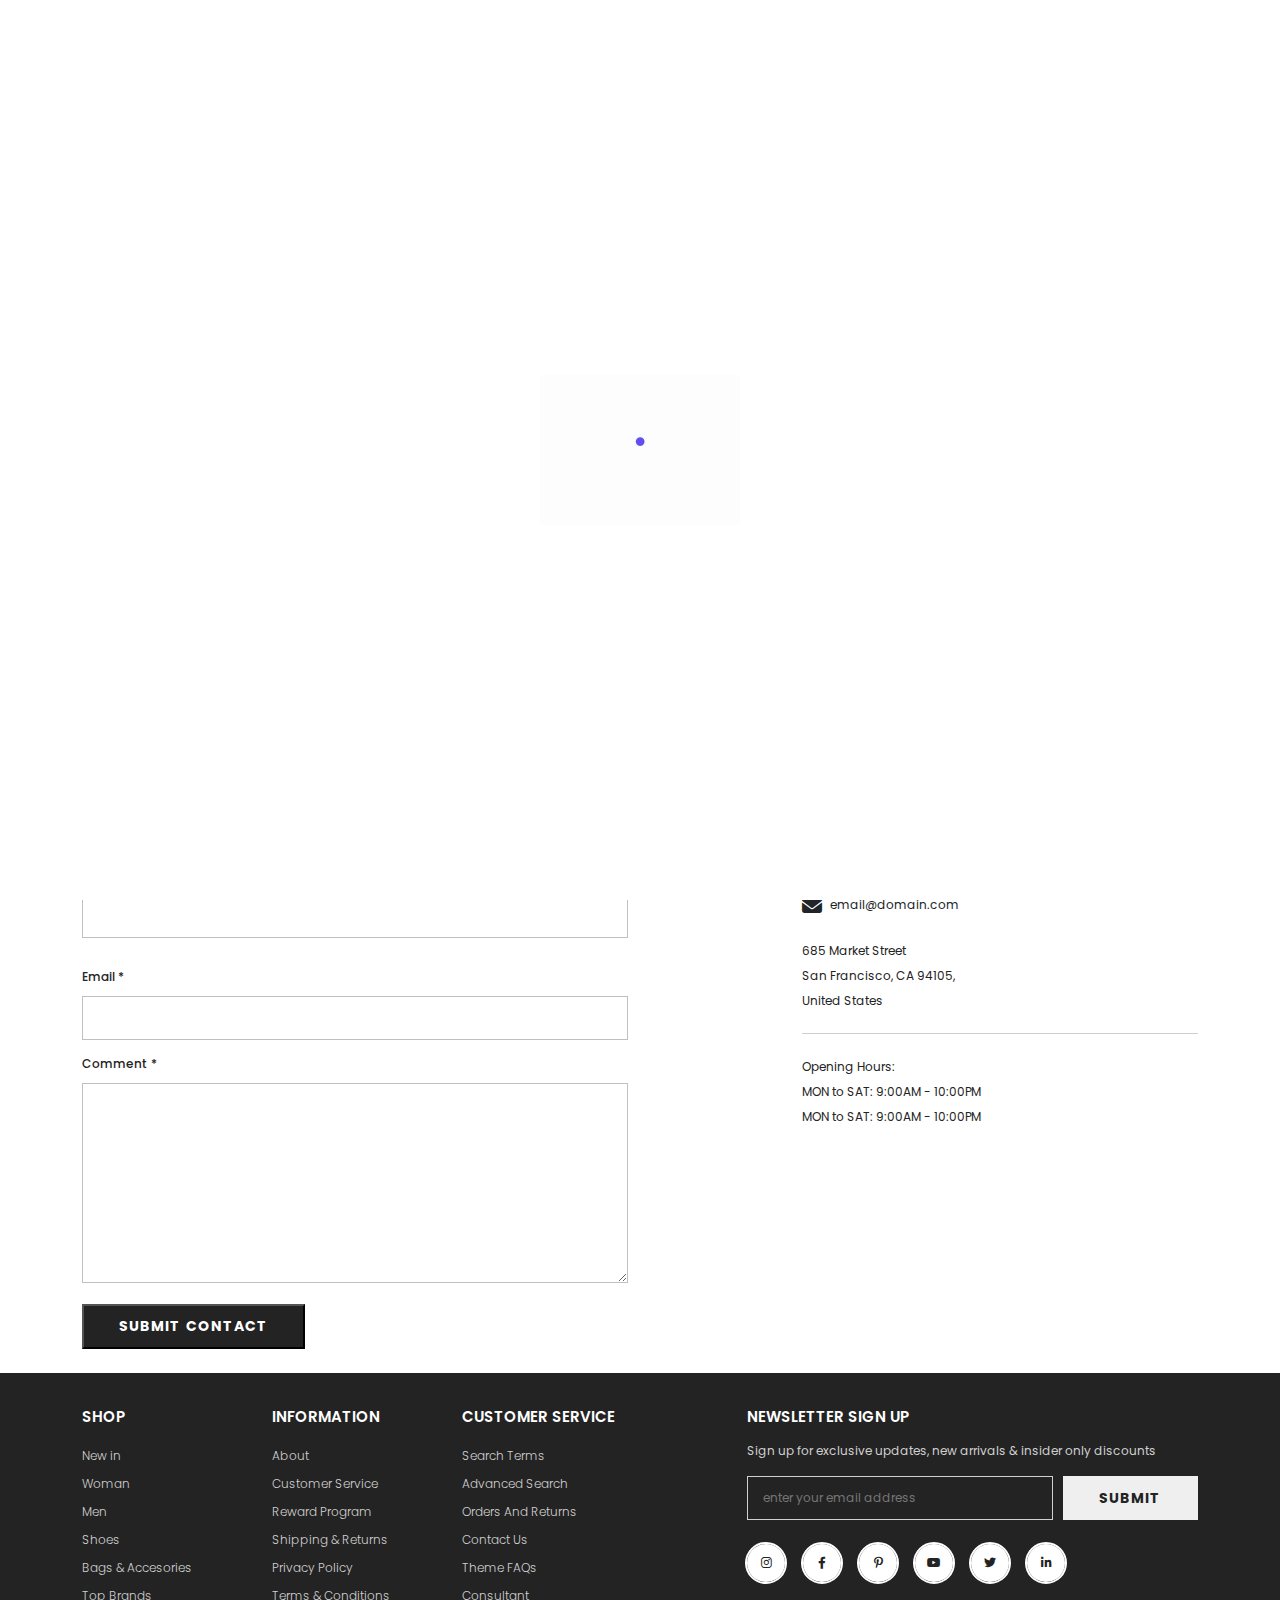
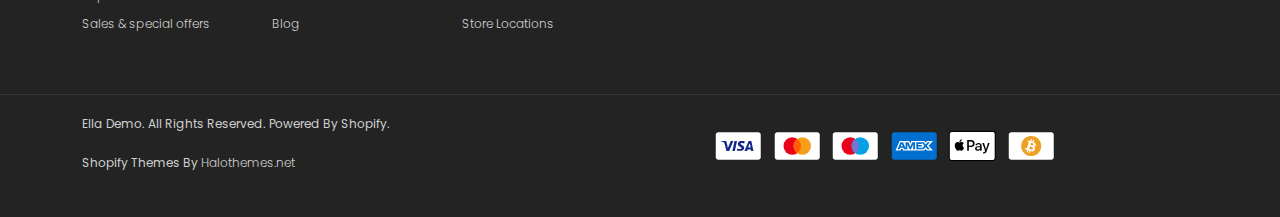
<file: contact.html>
<!DOCTYPE html>
<html lang="en">
<head>
    <meta charset="UTF-8">
    <meta name="viewport" content="width=device-width, initial-scale=1.0">
    <title>Come back ⚡</title>

    
        <!-- ==============Bootstrap Link========================== -->
        <link rel="icon" href="img/favicon.png">
        <!-- ==============Bootstrap Link========================== -->
    
        <!-- ==============Bootstrap Link========================== -->
        <link rel="stylesheet" href="css/bootstrap.min.css">
        <!-- ==============Bootstrap Link========================== -->
    
        <!-- ===============Fontawsome Icon Link================================= -->
        <link rel="stylesheet" href="css/all.min.css">
        <!-- ===============Fontawsome Icon Link================================= -->
    
        <!-- ==============Owl carosal css======================= -->
        <link rel="stylesheet" href="css/owl.carousel.min.css">
        <!-- ==============Owl carosal css======================= -->
    
        <!-- ==============Owl carosal css======================= -->
        <link rel="stylesheet" href="css/owl.theme.default.min.css">
        <!-- ==============Owl carosal css======================= -->
        
        <!-- ===================Custom Css========================================= -->
        <link rel="stylesheet" href="css/style.css">
        <!-- ===================Custom Css========================================= -->
    
        <!-- =========================Media Query======================================= -->
        <link rel="stylesheet" href="css/responsive.css">
        <!-- =========================Media Query======================================= -->

</head>
<body>

    <div class="bottom_top align-items-center justify-content-center">
        <a href="#" class="w-100 h-100 d-flex align-items-center justify-content-center text-white">
          <i class="fa-solid fa-angle-up"></i>
        </a>
    </div>

    <div class="preloder">
        <img src="img/loader.gif" alt="">
    </div>

    <header>
        <div class="container pt-3 pb-3  d-none d-xl-block">
            <header>
                <div class="row">
                    <div class="col-12">
                        <div class="hesder_grid">
                            <div class="main_logo">
                                <a href="#"> <img src="img/logo.avif" alt=""> </a>
                            </div>
                            <div class="heder_con text-end">
    
                                <div class="hed_det d-flex align-items-center mb-3">
                                    <p>Customer Service 091 234-ELLA</p>
                                    <ul class="contry d-flex align-items-center">
                                        <li class="ms-4">
                                            <div class="contry_det d-flex align-items-center">
                                                <div class="con_logo"><img src="img/en.webp" alt=""></div><span>EN<i class="fa-solid fa-chevron-down"></i></span>
                                            </div>
                                        </li>
                                        <li class="ms-4">
                                            <div class="contry_det d-flex align-items-center">
                                                <div class="con_logo"><img src="img/us.webp" alt=""></div><span>USD<i class="fa-solid fa-chevron-down"></i></span>
                                            </div>
                                        </li>
                                        <li class="serch_box position-relative ms-4">
                                            <input type="text" placeholder="Search">
                                            <i class="fa-solid fa-magnifying-glass position-absolute"></i>
                                        </li>
                                    </ul>
                                </div>
                                <div class="hed_det2 mb-3">
                                    <h2>FREE SHIPPING ON ALL ORDERS. NO MINIMUM PURCHASE</h2>
                                </div>
                                <div class="hed_det d-flex align-items-center">
                                    <ul class="contry d-flex align-items-center">
                                        <li class="ms-4">
                                            <div class="contry_det2 d-flex align-items-center">
                                                <span><i class="fa-solid fa-cart-shopping me-2"></i>Shoping Cart</span>
                                            </div>
                                        </li>
                                        <li class="ms-4">
                                            <div class="contry_det2 d-flex align-items-center">
                                                <i class="fa-regular fa-heart me-2"></i><span>My Wish List</span>
                                            </div>
                                        </li>
                                        <li class="ms-4">
                                            <div class="c_account">
                                                <a href="#">Sign In or Create</a><a href="#"> an Account</a>
                                            </div>
                                        </li>
                                       
                                    </ul>
                                </div>
                            </div>
                        </div>
                    </div>
                </div>
            </header>
        </div>
    
        <div class="navigation position-relative d-none d-xl-block sticky">
            <div class="container">
                <div class="row">
                    <div class="col-12">
                        <ul class="main_menu d-flex align-items-center">
                            <li>
                                <a href="index.html">THEAM DEMO</a>
                                <div class="mega_menu">
                                    <div class="container-fluid">
                                        <div class="row-cols-5 d-flex">
                                            <div class="col">
    
                                                <ul class="demo_box">
                                                    <li><h2><a href="#">HOMEPAGES</a></h2></li>
                                                    <li><a href="#">Home 01 - Classic</a></li>
                                                    <li><a href="#">Home 02 - Trendy Style <p class="hot">Hot</p> </a></li>
                                                    <li><a href="#">Home 03 - In Vogue</a></li>
                                                    <li><a href="#">Home 04 - High Fashion <p class="hot">Hot</p></a></li>
                                                    <li><a href="#">Home 05 - Surfing</a></li>
                                                    <li><a href="#">Home 06 - SuperMarket</a></li>
                                                    <li><a href="#">Home 07 - Electronics <p class="hot">Hot</p></a> </li>
                                                    <li><a href="#">Home 08 - Large Catalogs</a></li>
                                                    <li><a href="#">Home 09 - Pet Supplies</a></li>
                                                    <li><a href="#">Home 10 - Jewelry</a></li>
                                                    <li><a href="#">Home 11 - Health & Beauty <p class="hot">Hot</p></a></li>
                                                    <li><a href="#">Home 12 - Men Fashion</a></li>
                                                    <li><a href="#">Home 13 - Winter Sport</a></li>
                                                    <li><a href="#">Home 14 - Automotive 1</a></li>
                                                </ul>
    
                                            </div>
                                            <div class="col">
    
                                                <ul class="demo_box">
                                                    <li><h2><a href="#">HOMEPAGES</a></h2></li>
                                                    <li><a href="#">Home 15 - Automotive 2</a></li>
                                                    <li><a href="#">Home 16 - Games <p class="hot">Hot</p></a></li>
                                                    <li><a href="#">Home 17 - Gym</a></li>
                                                    <li><a href="#">Home 18 - Shoes</a></li>
                                                    <li><a href="#">Home 19 - Swimwear 1</a></li>
                                                    <li><a href="#">Home 20 - Furniture</a></li>
                                                    <li><a href="#">Home 21 - Yoga <p class="new">New</p></a></li>
                                                    <li><a href="#">Home 22 - Eyes Wears <p class="new">New</p></a></li>
                                                    <li><a href="#">Home 23 - Plant+ Garden <p class="new">New</p></a></li>
                                                    <li><a href="#">Home 24 - Bicycle <p class="new">New</p></a></li>
                                                    <li><a href="#">Home 25 - Swimwear 2 <p class="new">New</p></a></li>
                                                    <li><a href="#">Home 26 - Bagratica <p class="new">New</p></a></li>
                                                    <li><a href="#">Home 27 - Men Fashion 02 <p class="new">New</p></a></li>
                                                </ul>
    
                                            </div>
                                            <div class="col">
    
                                                <ul class="demo_box">
                                                    <li><h2><a href="#">SPOTLIGHTS</a></h2></li>
                                                    <li><a href="#">Multiple Headers</a></li>
                                                    <li><a href="#">Multiple Footers</a></li>
                                                    <li><a href="#">Sections On Every Page</a></li>
                                                    <li><a href="#">Powerful Configuration</a></li>
                                                    <li><a href="#">Premium Features</a></li>
                                                    <li><a href="#">Lifetime Free Updates</a></li>
                                                    <li><a href="#">Bulk Editor</a></li>
                                                    <li><a href="#">Product Video On Hover</a></li>
                                                    <li><a href="#">Dynamic Browser Tab</a></li>
                                                    <li><a href="#">RTL Layout <p class="new">New</p></a></li>
                                                    <li><a href="#">Section Groups</a></li>
                                                </ul>
    
                                            </div>
                                            <div class="col">
    
                                                <ul class="demo_box">
                                                    <li><h2><a href="#">MAIN FEATURES</a></h2></li>
                                                    <li><a href="#">Multiple Menu Layouts</a></li>
                                                    <li><a href="#">Quick Shop (3 Designs)</a></li>
                                                    <li><a href="#">Quick Edit Cart</a></li>
                                                    <li><a href="#">Multitasking Function <p class="new">New</p></a></li>
                                                    <li><a href="#">Mobile Sticky Toolbar <p class="hot">Hot</p></a></li>
                                                    <li><a href="#">Different Mobile Menu</a></li>
                                                    <li><a href="#">Mobile Headers</a></li>
                                                    <li><a href="#">Mobile Product Pages</a></li>
                                                    <li><a href="#">Before You Leave Popup</a></li>
                                                    <li><a href="#">LookBook</a></li>
                                                    <li><a href="#">Sticky Promotion <p class="new">New</p></a></li>
                                                </ul>
    
                                            </div>
                                            <div class="col">
    
                                                <ul class="demo_box">
                                                    <li><h2><a href="#">MAIN FEATURES</a></h2></li>
                                                    <li><a href="#">Instant Search</a></li>
                                                    <li><a href="#">GDPR</a></li>
                                                    <li><a href="#">Ask An Expert</a></li>
                                                    <li><a href="#">Recent Sales Popup (Fake)</a></li>
                                                    <li><a href="#">Shipping Threshold</a></li>
                                                    <li><a href="#">Multiple Currencies</a></li>
                                                    <li><a href="#">Multiple Languages</a></li>
                                                    <li><a href="#">Side Cart</a></li>
                                                    <li><a href="#">Quick View</a></li>
                                                    <li><a href="#">Marquee Function <p class="new">New</p></a></li>
                                                    <li><a href="#">Scroll SectionNew <p class="new">New</p></a></li>
                                                </ul>
    
                                            </div>
                                        </div>
                                    </div>
                                </div>
                            </li>
                            <li>
                                <a href="shop.html">SHOP</a>
                                <div class="mega_menu">
                                    <div class="container">
                                        <div class="row-cols-4 d-flex">
                                            <div class="col">
    
                                                <ul class="demo_box">
                                                    <li><h2><a href="#">COLLECTION LIST PAGES</a></h2></li>
                                                    <li><a href="#">Collection List 01</a></li>
                                                    <li><a href="#">Collection List 02</a></li>
                                                    <li><a href="#">Collection List 03</a></li>
                                                    <li><a href="#">Collection List 04</a></li>
                                                    <li><a href="#">Collection List 05</a></li>
                                                    <li><a href="#">Collection Detail 01</a></li>
                                                    <li><a href="#">Collection Detail 02</a></li>
                                                    <li><a href="#">Collection Detail 03 (Cooming Soon)</a></li>
                                                </ul>
    
                                            </div>
                                            <div class="col">
    
                                                <ul class="demo_box">
                                                    <li><h2><a href="#">COLLECTION PAGES</a></h2></li>
                                                    <li><a href="#">Layout 01 - Left Sidebar</a></li>
                                                    <li><a href="#">Layout 02 - No Sidebar</a></li>
                                                    <li><a href="#">Layout 03 - Right Sidebar</a></li>
                                                    <li><a href="#">Layout 04 - Masonry</a></li>
                                                    <li><a href="#">Layout 05 - With Banners</a></li>
                                                    <li><a href="#">Layout 06 - Express Order</a></li>
                                                </ul>
    
                                            </div>
                                            <div class="col">
    
                                                <ul class="demo_box">
                                                    <li><h2><a href="#">MAIN FEATURES</a></h2></li>
                                                    <li><a href="#">Dynamic Filtering</a></li>
                                                    <li><a href="#">Tags Filtering</a></li>
                                                    <li><a href="#">Horizontal Filter</a></li>
                                                    <li><a href="#">Vertical Filter</a></li>
                                                    <li><a href="#">Product Compare</a></li>
                                                    <li><a href="#">Ajax Infinite Scroll</a></li>
                                                    <li><a href="#">Pagination</a></li>
                                                    <li><a href="#">No Sidebar</a></li>
                                                </ul>
    
                                            </div>
                                            <div class="col">
    
                                                <ul class="demo_box">
                                                    <li><h2><a href="#">MAIN FEATURES</a></h2></li>
                                                    <li><a href="#">Left Sidebar</a></li>
                                                    <li><a href="#">Right Sidebar</a></li>
                                                    <li><a href="#">Sub Collections</a></li>
                                                    <li><a href="#">List View</a></li>
                                                    <li><a href="#">Grid View</a></li>
                                                    <li><a href="#">Grid 2 Columns</a></li>
                                                    <li><a href="#">Grid 3 Columns</a></li>
                                                    <li><a href="#">Grid 4 Columns</a></li>
                                                    <li><a href="#">Grid 5 Columns</a></li>
                                                </ul>
    
                                            </div>
                                        </div>
                                    </div>
                                </div>
                            </li>
                            <li>
                                <a href="product.html">PRODUCT</a>
                                <div class="mega_menu2">
                                    <div class="container-fluid">
                                        <div class="row-cols-5 d-flex">
                                            <div class="col">
    
                                                <ul class="demo_box">
                                                    <li><h2><a href="#">PRODUCT PAGES</a></h2></li>
                                                    <li><a href="#">Layout 01 - Classic</a></li>
                                                    <li><a href="#">Layout 02 - Trendy Style</a></li>
                                                    <li><a href="#">Layout 03 - In Vogue</a></li>
                                                    <li><a href="#">Layout 04 - High Fashion</a></li>
                                                    <li><a href="#">Layout 05 - Surfing</a></li>
                                                    <li><a href="#">Layout 06 - SuperMarket</a></li>
                                                    <li><a href="#">Layout 07 - Electronics</a></li>
                                                    <li><a href="#">Layout 08 - Large Catalogs</a></li>
                                                    <li><a href="#">Layout 09 - Pet Supplies</a></li>
                                                </ul>
    
                                            </div>
                                            <div class="col">
    
                                                <ul class="demo_box">
                                                    <li><h2><a href="#">PRODUCT FEATURES</a></h2></li>
                                                    <li><a href="#">Bundle - Upsell</a></li>
                                                    <li><a href="#">Hot Stock</a></li>
                                                    <li><a href="#">Sticky Add To Cart</a></li>
                                                    <li><a href="#">Notify Me (Out Of Stock)</a></li>
                                                    <li><a href="#">Ask An Expert <p class="hot">Hot</p></a></li>
                                                    <li><a href="#">Variant Image Grouped</a></li>
                                                    <li><a href="#">Wishlist</a></li>
                                                    <li><a href="#">Trust Badge <p class="hot">Hot</p></a></li>
                                                    <li><a href="#">Delivery Information</a></li>
                                                </ul>
    
                                            </div>
                                            <div class="col">
    
                                                <ul class="demo_box">
                                                    <li><h2><a href="#">PRODUCT FEATURES</a></h2></li>
                                                    <li><a href="#">Sold In Last</a></li>
                                                    <li><a href="#">Color Comparison <p class="hot">Hot</p></a></li>
                                                    <li><a href="#">Product Swatches <p class="hot">Hot</p></a></li>
                                                    <li><a href="#">Product Select Options</a></li>
                                                    <li><a href="#">Pre-Order</a></li>
                                                    <li><a href="#">Product 3D, AR Models</a></li>
                                                    <li><a href="#">Terms And Conditions Checkbox</a></li>
                                                    <li><a href="#">Variant Metafield Description</a></li>
                                                    <li><a href="#">Variant Metafield Property</a></li>
                                                </ul>
    
                                            </div>
                                            <div class="col">
    
                                                <ul class="demo_box">
                                                    <li><h2><a href="#">PRODUCT FEATURES</a></h2></li>
                                                    <li><a href="#">Product Video</a></li>
                                                    <li><a href="#">Size Chart</a></li>
                                                    <li><a href="#">Dynamic Checkout <p class="hot">Hot</p></a></li>
                                                    <li><a href="#">Product Countdown</a></li>
                                                    <li><a href="#">Custom Content</a></li>
                                                    <li><a href="#">Custom Options</a></li>
                                                    <li><a href="#">Product Combo</a></li>
                                                    <li><a href="#">Product Complementary <p class="hot">Hot</p></a></li>
                                                    <li><a href="#">Auto Discount (Coming Soon)</a></li>
                                                </ul>
    
                                            </div>
    
                                            <div class="col">
    
                                                <ul class="demo_box">
                                                    <li><h2><a href="#">PRODUCT FEATURES</a></h2></li>
                                                    <li><a href="#">Custom Product Tabs</a></li>
                                                    <li><a href="#">Vertical Product Tab</a></li>
                                                    <li><a href="#">Horizontal Product Tab</a></li>
                                                    <li><a href="#">Social Share</a></li>
                                                    <li><a href="#">Related Products</a></li>
                                                    <li><a href="#">Recently Viewed Products</a></li>
                                                    <li><a href="#">Custom Label</a></li>
                                                    <li><a href="#">Local Pick Up</a></li>
                                                </ul>
    
                                            </div>
    
                                            
                                        </div>
                                    </div>
                                </div>
                            </li>
                            <li class="position-relative">
                                <a href="blog.html">BLOG</a>
                                <ul class="sub_menu">
                                    <li><a href="#">Blog Default</a></li>
                                    <li><a href="#">Blog Simple</a></li>
                                    <li><a href="#">Blog Full Width</a></li>
                                    <li><a href="#">Blog Masonary </a></li>
                                    <li><a href="#">Blog List</a></li>
                                    <li><a href="#">Blog Post Default</a></li>
                                    <li><a href="#">Blog Post With Product</a></li>
                                </ul>
                            </li>
                            <li class="position-relative">
                                <a href="contact.html">CONTACT</a>
                                <ul class="sub_menu">
                                    <li><a href="#">Contact Us</a></li>
                                </ul>
                            </li>
                            <li>
                                <a href="newin.html">NEW IN</a>
                                <div class="mega_menu4 position-absolute">
                                    <div class="container">
                                        <div class="new_in_flex d-flex">
                                            <div class="newone d-flex flex-wrap">
                                                <div class="newin_det_box mb-3">
                                                    <ul>
                                                        <li><h2><a href="#">LOREM DORUS</a></h2></li>
                                                        <li><a href="#">Dincidunteros</a></li>
                                                        <li><a href="#">Loremous</a></li>
                                                        <li><a href="#">Comodianos</a></li>
                                                        <li><a href="#">Gravidas</a></li>
                                                        <li><a href="#">Montemous</a></li>
                                                    </ul>
                                                </div>
                                                <div class="newin_det_box mb-3">
                                                    <ul>
                                                        <li><h2><a href="#">MILANCELOS LANOS</a></h2></li>
                                                        <li><a href="#">Dincidunteros</a></li>
                                                        <li><a href="#">Nectellus</a></li>
                                                        <li><a href="#">Solutmades</a></li>
                                                        <li><a href="#">Loremous Comodous</a></li>
                                                        <li><a href="#">Namdos Hempus</a></li>
                                                    </ul>
                                                </div>
                                                <div class="newin_det_box mb-3">
                                                    <ul>
                                                        <li><h2><a href="#">LYNN COSMOPOLIS</a></h2></li>
                                                        <li><a href="#">Bibendumetos</a></li>
                                                        <li><a href="#">Pellentes Habitanto</a></li>
                                                        <li><a href="#">Senectus</a></li>
                                                        <li><a href="#">Consequatod</a></li>
                                                        <li><a href="#">Scelerisque Yurnas</a></li>
                                                    </ul>
                                                </div>
                                                <div class="newin_det_box">
                                                    <ul>
                                                        <li><h2><a href="#">COSMO MILANO</a></h2></li>
                                                        <li><a href="#">Bibendumetos</a></li>
                                                        <li><a href="#">Pellentes Habitanto</a></li>
                                                        <li><a href="#">Senectus</a></li>
                                                        <li><a href="#">Consequatod</a></li>
                                                        <li><a href="#">Scelerisque Yurnas</a></li>
                                                    </ul>
                                                </div>
                                                <div class="newin_det_box">
                                                    <ul>
                                                        <li><h2><a href="#">NOR LOREMIRUS</a></h2></li>
                                                        <li><a href="#">Dincidunteros</a></li>
                                                        <li><a href="#">Loremous</a></li>
                                                        <li><a href="#">Comodianos</a></li>
                                                        <li><a href="#">Gravidas</a></li>
                                                        <li><a href="#">Montemous</a></li>
                                                    </ul>
                                                </div>
                                                <div class="newin_det_box">
                                                    <ul>
                                                        <li><h2><a href="#">ACCÉSSORIUS</a></h2></li>
                                                        <li><a href="#">Dincidunteros</a></li>
                                                        <li><a href="#">Nectellus</a></li>
                                                        <li><a href="#">Solutmades</a></li>
                                                        <li><a href="#">Loremous Comodous</a></li>
                                                        <li><a href="#">Namdos Hempus</a></li>
                                                    </ul>
                                                </div>
                                            </div>
                                            <div class="newtwo d-flex">
                                                <div class="newtow_img w-50 text-center">
                                                    <h2 class="mb-2">FEATURED PRODUCTS</h2>
                                                    <div class="n_tow_img">
                                                        <a href="#">
                                                            <img src="img/newtwo.webp" alt="">
                                                        </a>
                                                    </div>
                                                    <div class="n_tow_det text-center">
                                                        <a href="#" class="nt_name">COLLETTE</a>
                                                        <a href="#" class="nt_n">(Product 21) Sample - Clothing And Accessory</a>
                                                        <div class="card_price d-flex justify-content-center">
                                                            <h2>$268.00</h2>
                                                        </div>
                                                        <a href="#" class="s_now pt-2" >SHOP NOW</a>
                                                    </div>
                                                </div>
                                                <div class="newtwo_box w-50 overflow-hidden">
                                                    <img src="img/ntwo.avif" alt="">
                                                </div>
                                            </div>
                                        </div>
                                    </div>
                                    
                                </div>
                            </li>
                            <li>
                                <a href="trend.html">TREND</a>
                                <div class="mega_menu4 position-absolute">
                                    <div class="container">
                                        <div class="new_in_flex d-flex">
                                            <div class="newone d-flex flex-wrap">
                                                <div class="newin_det_box mb-3">
                                                    <ul>
                                                        <li><h2><a href="#">LOREM DORUS</a></h2></li>
                                                        <li><a href="#">Dincidunteros</a></li>
                                                        <li><a href="#">Loremous</a></li>
                                                        <li><a href="#">Comodianos</a></li>
                                                        <li><a href="#">Gravidas</a></li>
                                                        <li><a href="#">Montemous</a></li>
                                                    </ul>
                                                </div>
                                                <div class="newin_det_box mb-3">
                                                    <ul>
                                                        <li><h2><a href="#">MILANCELOS LANOS</a></h2></li>
                                                        <li><a href="#">Dincidunteros</a></li>
                                                        <li><a href="#">Nectellus</a></li>
                                                        <li><a href="#">Solutmades</a></li>
                                                        <li><a href="#">Loremous Comodous</a></li>
                                                        <li><a href="#">Namdos Hempus</a></li>
                                                    </ul>
                                                </div>
                                                <div class="newin_det_box mb-3">
                                                    <ul>
                                                        <li><h2><a href="#">LYNN COSMOPOLIS</a></h2></li>
                                                        <li><a href="#">Bibendumetos</a></li>
                                                        <li><a href="#">Pellentes Habitanto</a></li>
                                                        <li><a href="#">Senectus</a></li>
                                                        <li><a href="#">Consequatod</a></li>
                                                        <li><a href="#">Scelerisque Yurnas</a></li>
                                                    </ul>
                                                </div>
                                                <div class="newin_det_box">
                                                    <ul>
                                                        <li><h2><a href="#">COSMO MILANO</a></h2></li>
                                                        <li><a href="#">Bibendumetos</a></li>
                                                        <li><a href="#">Pellentes Habitanto</a></li>
                                                        <li><a href="#">Senectus</a></li>
                                                        <li><a href="#">Consequatod</a></li>
                                                        <li><a href="#">Scelerisque Yurnas</a></li>
                                                    </ul>
                                                </div>
                                                <div class="newin_det_box">
                                                    <ul>
                                                        <li><h2><a href="#">NOR LOREMIRUS</a></h2></li>
                                                        <li><a href="#">Dincidunteros</a></li>
                                                        <li><a href="#">Loremous</a></li>
                                                        <li><a href="#">Comodianos</a></li>
                                                        <li><a href="#">Gravidas</a></li>
                                                        <li><a href="#">Montemous</a></li>
                                                    </ul>
                                                </div>
                                                <div class="newin_det_box">
                                                    <ul>
                                                        <li><h2><a href="#">ACCÉSSORIUS</a></h2></li>
                                                        <li><a href="#">Dincidunteros</a></li>
                                                        <li><a href="#">Nectellus</a></li>
                                                        <li><a href="#">Solutmades</a></li>
                                                        <li><a href="#">Loremous Comodous</a></li>
                                                        <li><a href="#">Namdos Hempus</a></li>
                                                    </ul>
                                                </div>
                                            </div>
                                            <div class="newtwo d-flex">
                                                <div class="trend_img">
                                                    <div>
                                                        <img src="img/trend1.avif" alt="">
                                                    </div>
                                                    <div>
                                                        <img src="img/trend2.avif" alt="">
                                                    </div>
                                                </div>
                                                <div class="newtwo_box w-50 overflow-hidden">
                                                    <img src="img/trend3.avif" alt="">
                                                </div>
                                            </div>
                                        </div>
                                    </div>
                                    
                                </div>
                            </li>
                            <li>
                                <a href="collaction.html">COLLECTIONS</a>
                                <div class="mega_menu">
                                    <div class="container">
                                        <div class="row-cols-5 d-flex">
                                            <div class="col px-2">
                                                <div class="collect_box">
                                                    <h2 class="mb-2">
                                                        <a href="#">LOREM DE DORUS</a>
                                                    </h2>
                                                    <div class="coll_img">
                                                        <a href="#" class="w-100 h-100">
                                                            <img src="img/col1.avif" alt="">
                                                        </a>
                                                    </div>
                                                    <ul>
                                                        <li><a href="#">Dincidunteros</a></li>
                                                        <li><a href="#">Loremous</a></li>
                                                        <li><a href="#">Comodianos</a></li>
                                                        <li><a href="#">Gravidas</a></li>
                                                        <li><a href="#">Montemous</a></li>
                                                    </ul>
                                                </div>
                                            </div>
                                            <div class="col px-2">
                                                <div class="collect_box">
                                                    <h2 class="mb-2">
                                                        <a href="#">MILANCELOS A LANOS</a>
                                                    </h2>
                                                    <div class="coll_img">
                                                        <a href="#" class="w-100 h-100">
                                                            <img src="img/col2.avif" alt="">
                                                        </a>
                                                    </div>
                                                    <ul>
                                                        <li><a href="#">Bibendumetos</a></li>
                                                        <li><a href="#">Pellentes Habitanto</a></li>
                                                        <li><a href="#">Senectus</a></li>
                                                        <li><a href="#">Consequatod</a></li>
                                                        <li><a href="#">Scelerisque Yurnas</a></li>
                                                    </ul>
                                                </div>
                                            </div>
                                            <div class="col px-2">
                                                <div class="collect_box">
                                                    <h2 class="mb-2">
                                                        <a href="#">LYNN COSMOPOLIS</a>
                                                    </h2>
                                                    <div class="coll_img">
                                                        <a href="#" class="w-100 h-100">
                                                            <img src="img/col3.avif" alt="">
                                                        </a>
                                                    </div>
                                                    <ul>
                                                        <li><a href="#">Dincidunteros</a></li>
                                                        <li><a href="#">Nectellus</a></li>
                                                        <li><a href="#">Solutmades</a></li>
                                                        <li><a href="#">Loremous Comodous</a></li>
                                                        <li><a href="#">Namdos Hempus</a></li>
                                                    </ul>
                                                </div>
                                            </div>
                                            <div class="col px-2">
                                                <div class="collect_box">
                                                    <h2 class="mb-2">
                                                        <a href="#">NOR LOREMIRUS</a>
                                                    </h2>
                                                    <div class="coll_img">
                                                        <a href="#" class="w-100 h-100">
                                                            <img src="img/col4.avif" alt="">
                                                        </a>
                                                    </div>
                                                    <ul>
                                                        <li><a href="#">Bibendumetos</a></li>
                                                        <li><a href="#">Pellentes Habitanto</a></li>
                                                        <li><a href="#">Senectus</a></li>
                                                        <li><a href="#">Consequatod</a></li>
                                                        <li><a href="#">Scelerisque Yurnas</a></li>
                                                    </ul>
                                                </div>
                                            </div>
                                            <div class="col px-2">
                                                <div class="collect_box">
                                                    <h2 class="mb-2">
                                                        <a href="#">COSMOPOLITAN</a>
                                                    </h2>
                                                    <div class="coll_img">
                                                        <a href="#" class="w-100 h-100">
                                                            <img src="img/col5.jpg" alt="">
                                                        </a>
                                                    </div>
                                                    <ul>
                                                        <li><a href="#">Dincidunteros</a></li>
                                                        <li><a href="#">Loremous</a></li>
                                                        <li><a href="#">Comodianos</a></li>
                                                        <li><a href="#">Gravidas</a></li>
                                                        <li><a href="#">Montemous</a></li>
                                                    </ul>
                                                </div>
                                            </div>
                                        </div>
                                    </div>
                                </div>
                            </li>
                            <li class="position-relative">
                                <a href="#">BUY ELLA</a>
                                <ul class="sub_menu">
                                    <li><a href="#">Documentation</a></li>
                                    <li><a href="#">Open A Store For Free</a></li>
                                    <li><a href="#">Get Support</a></li>
                                </ul>
                            </li>
                        </ul>
                    </div>
                </div>
            </div>
        </div>
    
            <nav class="navbar navbar-expand-xl bg-body-tertiary noneheader px-2 d-xl-none d-lg-block sticky">
                <div class="container-fluid">
                    <div class="search_box d-flex align-items-center">
                        <button class="navbar-toggler" type="button" data-bs-toggle="offcanvas" data-bs-target="#offcanvasExample" aria-controls="offcanvasExample">
                            <span class="navbar-toggler-icon"></span>
                        </button>
                          <div class="serch_icn">
                            <i class="fa-solid fa-magnifying-glass"></i>
                          </div>
                    </div>
    
                    <div class="main_logo main_logo2">
                        <a href="#"> <img src="img/logo.avif" alt=""> </a>
                    </div>
    
                    <div class="header_con_box d-flex">
                        <div class="serch_icn">
                            <i class="fa-regular fa-user"></i>
                        </div>
                        <div class="serch_icn">
                            <i class="fa-solid fa-cart-plus"></i>
                        </div>
                    </div>
                 
                    <div class="offcanvas offcanvas-start" tabindex="-1" id="offcanvasExample" aria-labelledby="">
                        <div class="offcanvas-header">
                          <h5 class="offcanvas-title" id="offcanvasExampleLabel">Menu</h5>
                          <button type="button" class="btn-close" data-bs-dismiss="offcanvas" aria-label="Close"></button>
                        </div>
                        <div class="offcanvas-bbody px-3">
                            <div class="ofbox">
                                <a href="index.html" class="w-100">
                                    <div class="ofhome d-flex justify-content-between pb-3 pt-3">
                                        <div class="ofhome_img d-flex align-items-center">
                                            <img src="img/home1.avif" alt=""><p class="ms-2">Home</p>
                                        </div>
                                        
                                    </div>
                                </a>
                                <a href="newin.html" class="w-100">
                                    <div class="ofhome d-flex justify-content-between pb-3 pt-3">
                                        <div class="ofhome_img d-flex align-items-center">
                                            <img src="img/newin.webp" alt=""><p class="ms-2">New in</p>
                                        </div>
                                        
                                    </div>
                                </a>
                               <a href="shop.html" class="w-100">
                                <div class="ofhome d-flex justify-content-between pb-3 pt-3">
                                    <div class="ofhome_img d-flex align-items-center">
                                        <img src="img/shop.webp" alt=""><p class="ms-2">Shop</p>
                                    </div>
                                    
                                </div>
                               </a>
                                <a href="product.html" class="w-100">
                                    <div class="ofhome d-flex justify-content-between pb-3 pt-3">
                                        <div class="ofhome_img d-flex align-items-center">
                                            <img src="img/pro.webp" alt=""><p class="ms-2">Product</p>
                                        </div>
                                        
                                    </div>
                                </a>
                                <a href="blog.html" class="w-100">
                                    <div class="ofhome d-flex justify-content-between pb-3 pt-3">
                                        <div class="ofhome_img d-flex align-items-center">
                                            <img src="img/blog.avif" alt=""><p class="ms-2">Blog</p>
                                        </div>
                                        
                                    </div>
                                </a>
                                <a href="contact.html" class="w-100">
                                    <div class="ofhome d-flex justify-content-between pb-3 pt-3">
                                        <div class="ofhome_img d-flex align-items-center">
                                            <img src="img/contact.webp" alt=""><p class="ms-2">Contact Us</p>
                                        </div>
                                        
                                    </div>
                                </a>
                                <a href="https://www.linkedin.com/feed/" class="w-100">
                                    <div class="ofhome d-flex justify-content-between pb-3 pt-3">
                                        <div class="ofhome_img d-flex align-items-center">
                                            <img src="img/account.webp" alt=""><p class="ms-2">My Accouunt</p>
                                        </div>
                                        
                                    </div>
                                </a>
                                
                            </div>
                        </div>
                      </div>
    
                </div>
            </nav>
    </header>
    
    <main>
        <div class="map">
            <div style="width: 100%"><iframe width="100%" height="400" frameborder="0" scrolling="no" marginheight="0" marginwidth="0" src="https://maps.google.com/maps?width=100%25&amp;height=600&amp;hl=en&amp;q=surat%20punagam+(My%20Business%20Name)&amp;t=&amp;z=14&amp;ie=UTF8&amp;iwloc=B&amp;output=embed"><a href="https://www.maps.ie/population/">Calculate population in area</a></iframe></div>
        </div>
        <div class="container">
            <div class="back_to pt-4">
                <a href="index.html">Home</a><span> > Contact Us
                </span>
            </div>
            <div class="blog_ttl">
                <h2>CONTACT US</h2>
                <p>Have a question or comment?</p>
                <p>Use the form below to send us a message or contact us by mail at:</p>
            </div>
            <div class="row">
                <div class="col-md-6">
                    <div class="contact_name">
                        <p>Name</p>
                        <input type="text">
                    </div>
                    <div class="contact_name">
                        <p>Phone Number</p>
                        <input type="text">
                    </div>
                    <div class="contact_name">
                        <p>Email *</p>
                        <input type="text">
                    </div>
                    <div class="con_add">
                        <p>Comment *</p>
                        <textarea name="" id="" cols="30" rows="10"></textarea>
                    </div>
                    <div class="submit mt-3">
                        <input type="submit" value="SUBMIT CONTACT">
                    </div>
                </div>
                <div class="col-md-6 mt-5 mt-md-0">
                    <div class="con_det">
                        <div class="getin">
                            <h5>Get In Touch!</h5>
                            <p>We'd love to hear from you - please use the form to send us your message or ideas. Or simply pop in for a cup of fresh tea and a cookie:</p>
                        </div>
                        <div class="massage d-flex gap-2 py-1 mt-3">
                            <div class="micn">
                                <i class="fa-solid fa-message fs-5"></i>
                            </div>
                            <div class="mdet">
                                TEXT: 091-123-ELLA
                            </div>
                        </div>
                        <div class="massage d-flex gap-2 py-1 mb-3">
                            <div class="micn">
                                <i class="fa-solid fa-envelope fs-5"></i>
                            </div>
                            <div class="mdet">
                                email@domain.com
                            </div>
                        </div>
                        <div class="address address2">
                            <p>685 Market Street</p>
                            <p>San Francisco, CA 94105,</p>
                            <p>United States</p>
                        </div>
                        <div class="address pt-2">
                            <p>Opening Hours:</p>
                            <p>MON to SAT: 9:00AM - 10:00PM</p>
                            <p>MON to SAT: 9:00AM - 10:00PM</p>
                        </div>
                    </div>
                </div>
            </div>
        </div>
    </main>

    <footer>

        <div class="footer_sec mt-4">
            <div class="container">
                <div class="row">
                    <div class=" col-md-4 col-xl-2 col-sm-12 mb-3 md-md-0">
                        <div class="f_box">
                            <h2 class="mb-3">SHOP</h2>
                            <ul>
                                <li><a href="">New in</a></li>
                                <li><a href="">Woman</a></li>
                                <li><a href="">Men</a></li>
                                <li><a href="">Shoes</a></li>
                                <li><a href="">Bags & Accesories</a></li>
                                <li><a href="">Top Brands</a></li>
                                <li><a href="">Sales & special offers</a></li>
                            </ul>
                        </div>
                    </div>
                    <div class=" col-md-4 col-xl-2 col-sm-12 mb-3 md-md-0">
                        <div class="f_box">
                            <h2 class="mb-3">INFORMATION</h2>
                            <ul>
                                <li><a href="">About</a></li>
                                <li><a href="">Customer Service</a></li>
                                <li><a href="">Reward Program</a></li>
                                <li><a href="">Shipping & Returns</a></li>
                                <li><a href="">Privacy Policy</a></li>
                                <li><a href="">Terms & Conditions</a></li>
                                <li><a href="">Blog</a></li>
                            </ul>
                        </div>
                    </div>
                    <div class=" col-md-4 col-xl-3 col-sm-12">
                        <div class="f_box">
                            <h2 class="mb-3">CUSTOMER SERVICE</h2>
                            <ul>
                                <li><a href="">Search Terms</a></li>
                                <li><a href="">Advanced Search</a></li>
                                <li><a href="">Orders And Returns</a></li>
                                <li><a href="">Contact Us</a></li>
                                <li><a href="">Theme FAQs</a></li>
                                <li><a href="">Consultant</a></li>
                                <li><a href="">Store Locations</a></li>
                            </ul>
                        </div>
                    </div>
                    
                    <div class=" col-md-5 col-xl-5 mt-3 mt-xl-0 col-sm-12">
                        <div class="f_box">
                            <h2 class="mb-3">NEWSLETTER SIGN UP</h2>
                            <p>Sign up for exclusive updates, new arrivals & insider only discounts</p>
                            <div class="address d-flex mt-3">
                                <div class="email">
                                    <input type="text" placeholder="enter your email address">
                                </div>
                                <div class="submit">
                                    <button type="submit">SUBMIT</button>
                                </div>
                            </div>
                            <div class="media_icn mt-4">
                                <ul class="d-flex">
                                    <li class="d-flex justify-content-center align-items-center"><a href=""><i class="fa-brands fa-instagram"></i></a></li>

                                    <li class="d-flex justify-content-center align-items-center"><a href=""><i class="fa-brands fa-facebook-f"></i></a></li>

                                    <li class="d-flex justify-content-center align-items-center"><a href=""><i class="fa-brands fa-pinterest-p"></i></a></li>

                                    <li class="d-flex justify-content-center align-items-center"><a href=""><i class="fa-brands fa-youtube"></i></a></li>

                                    <li class="d-flex justify-content-center align-items-center"><a href=""><i class="fa-brands fa-twitter"></i></a></li>

                                    <li class="d-flex justify-content-center align-items-center"><a href=""><i class="fa-brands fa-linkedin-in"></i></a></li>
                                </ul>
                            </div>
                        </div>
                    </div>

                </div>

                
            </div>

            
        </div>
        <div class="last_s">
            <div class="container">
                <div class="row align-items-center">
                    <div class="col-md-6">
                        <div class="last_det">
                            <p>Ella Demo. All Rights Reserved. Powered By Shopify.</p>
                            <p class="pt-3">Shopify Themes By <a href=""> Halothemes.net</a></p>
                        </div>
                    </div>
    
                    <div class="col-md-6 d-flex justify-content-end">
                       <div class="c_logo">
                        <ul class="d-flex gap-2 lloggo">
                            <li>
                                <svg class="icon icon--full-color" viewBox="0 0 38 24" xmlns="http://www.w3.org/2000/svg" role="img" width="38" height="24" aria-labelledby="pi-visa"><title id="pi-visa">Visa</title><path opacity=".07" d="M35 0H3C1.3 0 0 1.3 0 3v18c0 1.7 1.4 3 3 3h32c1.7 0 3-1.3 3-3V3c0-1.7-1.4-3-3-3z"></path><path fill="#fff" d="M35 1c1.1 0 2 .9 2 2v18c0 1.1-.9 2-2 2H3c-1.1 0-2-.9-2-2V3c0-1.1.9-2 2-2h32"></path><path d="M28.3 10.1H28c-.4 1-.7 1.5-1 3h1.9c-.3-1.5-.3-2.2-.6-3zm2.9 5.9h-1.7c-.1 0-.1 0-.2-.1l-.2-.9-.1-.2h-2.4c-.1 0-.2 0-.2.2l-.3.9c0 .1-.1.1-.1.1h-2.1l.2-.5L27 8.7c0-.5.3-.7.8-.7h1.5c.1 0 .2 0 .2.2l1.4 6.5c.1.4.2.7.2 1.1.1.1.1.1.1.2zm-13.4-.3l.4-1.8c.1 0 .2.1.2.1.7.3 1.4.5 2.1.4.2 0 .5-.1.7-.2.5-.2.5-.7.1-1.1-.2-.2-.5-.3-.8-.5-.4-.2-.8-.4-1.1-.7-1.2-1-.8-2.4-.1-3.1.6-.4.9-.8 1.7-.8 1.2 0 2.5 0 3.1.2h.1c-.1.6-.2 1.1-.4 1.7-.5-.2-1-.4-1.5-.4-.3 0-.6 0-.9.1-.2 0-.3.1-.4.2-.2.2-.2.5 0 .7l.5.4c.4.2.8.4 1.1.6.5.3 1 .8 1.1 1.4.2.9-.1 1.7-.9 2.3-.5.4-.7.6-1.4.6-1.4 0-2.5.1-3.4-.2-.1.2-.1.2-.2.1zm-3.5.3c.1-.7.1-.7.2-1 .5-2.2 1-4.5 1.4-6.7.1-.2.1-.3.3-.3H18c-.2 1.2-.4 2.1-.7 3.2-.3 1.5-.6 3-1 4.5 0 .2-.1.2-.3.2M5 8.2c0-.1.2-.2.3-.2h3.4c.5 0 .9.3 1 .8l.9 4.4c0 .1 0 .1.1.2 0-.1.1-.1.1-.1l2.1-5.1c-.1-.1 0-.2.1-.2h2.1c0 .1 0 .1-.1.2l-3.1 7.3c-.1.2-.1.3-.2.4-.1.1-.3 0-.5 0H9.7c-.1 0-.2 0-.2-.2L7.9 9.5c-.2-.2-.5-.5-.9-.6-.6-.3-1.7-.5-1.9-.5L5 8.2z" fill="#142688"></path></svg>
                            </li>
                            <li>
                                <svg class="icon icon--full-color" viewBox="0 0 38 24" xmlns="http://www.w3.org/2000/svg" role="img" width="38" height="24" aria-labelledby="pi-master"><title id="pi-master">Mastercard</title><path opacity=".07" d="M35 0H3C1.3 0 0 1.3 0 3v18c0 1.7 1.4 3 3 3h32c1.7 0 3-1.3 3-3V3c0-1.7-1.4-3-3-3z"></path><path fill="#fff" d="M35 1c1.1 0 2 .9 2 2v18c0 1.1-.9 2-2 2H3c-1.1 0-2-.9-2-2V3c0-1.1.9-2 2-2h32"></path><circle fill="#EB001B" cx="15" cy="12" r="7"></circle><circle fill="#F79E1B" cx="23" cy="12" r="7"></circle><path fill="#FF5F00" d="M22 12c0-2.4-1.2-4.5-3-5.7-1.8 1.3-3 3.4-3 5.7s1.2 4.5 3 5.7c1.8-1.2 3-3.3 3-5.7z"></path></svg>
                            </li>
                            <li>
                                <svg class="icon icon--full-color" viewBox="0 0 38 24" xmlns="http://www.w3.org/2000/svg" width="38" height="24" role="img" aria-labelledby="pi-maestro"><title id="pi-maestro">Maestro</title><path opacity=".07" d="M35 0H3C1.3 0 0 1.3 0 3v18c0 1.7 1.4 3 3 3h32c1.7 0 3-1.3 3-3V3c0-1.7-1.4-3-3-3z"></path><path fill="#fff" d="M35 1c1.1 0 2 .9 2 2v18c0 1.1-.9 2-2 2H3c-1.1 0-2-.9-2-2V3c0-1.1.9-2 2-2h32"></path><circle fill="#EB001B" cx="15" cy="12" r="7"></circle><circle fill="#00A2E5" cx="23" cy="12" r="7"></circle><path fill="#7375CF" d="M22 12c0-2.4-1.2-4.5-3-5.7-1.8 1.3-3 3.4-3 5.7s1.2 4.5 3 5.7c1.8-1.2 3-3.3 3-5.7z"></path></svg>
                            </li>
                            <li>
                                <svg class="icon icon--full-color" xmlns="http://www.w3.org/2000/svg" role="img" viewBox="0 0 38 24" width="38" height="24" aria-labelledby="pi-american_express"><title id="pi-american_express">American Express</title><g fill="none"><path fill="#000" d="M35,0 L3,0 C1.3,0 0,1.3 0,3 L0,21 C0,22.7 1.4,24 3,24 L35,24 C36.7,24 38,22.7 38,21 L38,3 C38,1.3 36.6,0 35,0 Z" opacity=".07"></path><path fill="#006FCF" d="M35,1 C36.1,1 37,1.9 37,3 L37,21 C37,22.1 36.1,23 35,23 L3,23 C1.9,23 1,22.1 1,21 L1,3 C1,1.9 1.9,1 3,1 L35,1"></path><path fill="#FFF" d="M8.971,10.268 L9.745,12.144 L8.203,12.144 L8.971,10.268 Z M25.046,10.346 L22.069,10.346 L22.069,11.173 L24.998,11.173 L24.998,12.412 L22.075,12.412 L22.075,13.334 L25.052,13.334 L25.052,14.073 L27.129,11.828 L25.052,9.488 L25.046,10.346 L25.046,10.346 Z M10.983,8.006 L14.978,8.006 L15.865,9.941 L16.687,8 L27.057,8 L28.135,9.19 L29.25,8 L34.013,8 L30.494,11.852 L33.977,15.68 L29.143,15.68 L28.065,14.49 L26.94,15.68 L10.03,15.68 L9.536,14.49 L8.406,14.49 L7.911,15.68 L4,15.68 L7.286,8 L10.716,8 L10.983,8.006 Z M19.646,9.084 L17.407,9.084 L15.907,12.62 L14.282,9.084 L12.06,9.084 L12.06,13.894 L10,9.084 L8.007,9.084 L5.625,14.596 L7.18,14.596 L7.674,13.406 L10.27,13.406 L10.764,14.596 L13.484,14.596 L13.484,10.661 L15.235,14.602 L16.425,14.602 L18.165,10.673 L18.165,14.603 L19.623,14.603 L19.647,9.083 L19.646,9.084 Z M28.986,11.852 L31.517,9.084 L29.695,9.084 L28.094,10.81 L26.546,9.084 L20.652,9.084 L20.652,14.602 L26.462,14.602 L28.076,12.864 L29.624,14.602 L31.499,14.602 L28.987,11.852 L28.986,11.852 Z"></path></g></svg>
                            </li>
                            <li>
                                <svg class="icon icon--full-color" version="1.1" xmlns="http://www.w3.org/2000/svg" role="img" x="0" y="0" width="38" height="24" viewBox="0 0 165.521 105.965" xml:space="preserve" aria-labelledby="pi-apple_pay"><title id="pi-apple_pay">Apple Pay</title><path fill="#000" d="M150.698 0H14.823c-.566 0-1.133 0-1.698.003-.477.004-.953.009-1.43.022-1.039.028-2.087.09-3.113.274a10.51 10.51 0 0 0-2.958.975 9.932 9.932 0 0 0-4.35 4.35 10.463 10.463 0 0 0-.975 2.96C.113 9.611.052 10.658.024 11.696a70.22 70.22 0 0 0-.022 1.43C0 13.69 0 14.256 0 14.823v76.318c0 .567 0 1.132.002 1.699.003.476.009.953.022 1.43.028 1.036.09 2.084.275 3.11a10.46 10.46 0 0 0 .974 2.96 9.897 9.897 0 0 0 1.83 2.52 9.874 9.874 0 0 0 2.52 1.83c.947.483 1.917.79 2.96.977 1.025.183 2.073.245 3.112.273.477.011.953.017 1.43.02.565.004 1.132.004 1.698.004h135.875c.565 0 1.132 0 1.697-.004.476-.002.952-.009 1.431-.02 1.037-.028 2.085-.09 3.113-.273a10.478 10.478 0 0 0 2.958-.977 9.955 9.955 0 0 0 4.35-4.35c.483-.947.789-1.917.974-2.96.186-1.026.246-2.074.274-3.11.013-.477.02-.954.022-1.43.004-.567.004-1.132.004-1.699V14.824c0-.567 0-1.133-.004-1.699a63.067 63.067 0 0 0-.022-1.429c-.028-1.038-.088-2.085-.274-3.112a10.4 10.4 0 0 0-.974-2.96 9.94 9.94 0 0 0-4.35-4.35A10.52 10.52 0 0 0 156.939.3c-1.028-.185-2.076-.246-3.113-.274a71.417 71.417 0 0 0-1.431-.022C151.83 0 151.263 0 150.698 0z"></path><path fill="#FFF" d="M150.698 3.532l1.672.003c.452.003.905.008 1.36.02.793.022 1.719.065 2.583.22.75.135 1.38.34 1.984.648a6.392 6.392 0 0 1 2.804 2.807c.306.6.51 1.226.645 1.983.154.854.197 1.783.218 2.58.013.45.019.9.02 1.36.005.557.005 1.113.005 1.671v76.318c0 .558 0 1.114-.004 1.682-.002.45-.008.9-.02 1.35-.022.796-.065 1.725-.221 2.589a6.855 6.855 0 0 1-.645 1.975 6.397 6.397 0 0 1-2.808 2.807c-.6.306-1.228.511-1.971.645-.881.157-1.847.2-2.574.22-.457.01-.912.017-1.379.019-.555.004-1.113.004-1.669.004H14.801c-.55 0-1.1 0-1.66-.004a74.993 74.993 0 0 1-1.35-.018c-.744-.02-1.71-.064-2.584-.22a6.938 6.938 0 0 1-1.986-.65 6.337 6.337 0 0 1-1.622-1.18 6.355 6.355 0 0 1-1.178-1.623 6.935 6.935 0 0 1-.646-1.985c-.156-.863-.2-1.788-.22-2.578a66.088 66.088 0 0 1-.02-1.355l-.003-1.327V14.474l.002-1.325a66.7 66.7 0 0 1 .02-1.357c.022-.792.065-1.717.222-2.587a6.924 6.924 0 0 1 .646-1.981c.304-.598.7-1.144 1.18-1.623a6.386 6.386 0 0 1 1.624-1.18 6.96 6.96 0 0 1 1.98-.646c.865-.155 1.792-.198 2.586-.22.452-.012.905-.017 1.354-.02l1.677-.003h135.875"></path><g><g><path fill="#000" d="M43.508 35.77c1.404-1.755 2.356-4.112 2.105-6.52-2.054.102-4.56 1.355-6.012 3.112-1.303 1.504-2.456 3.959-2.156 6.266 2.306.2 4.61-1.152 6.063-2.858"></path><path fill="#000" d="M45.587 39.079c-3.35-.2-6.196 1.9-7.795 1.9-1.6 0-4.049-1.8-6.698-1.751-3.447.05-6.645 2-8.395 5.1-3.598 6.2-.95 15.4 2.55 20.45 1.699 2.5 3.747 5.25 6.445 5.151 2.55-.1 3.549-1.65 6.647-1.65 3.097 0 3.997 1.65 6.696 1.6 2.798-.05 4.548-2.5 6.247-5 1.95-2.85 2.747-5.6 2.797-5.75-.05-.05-5.396-2.101-5.446-8.251-.05-5.15 4.198-7.6 4.398-7.751-2.399-3.548-6.147-3.948-7.447-4.048"></path></g><g><path fill="#000" d="M78.973 32.11c7.278 0 12.347 5.017 12.347 12.321 0 7.33-5.173 12.373-12.529 12.373h-8.058V69.62h-5.822V32.11h14.062zm-8.24 19.807h6.68c5.07 0 7.954-2.729 7.954-7.46 0-4.73-2.885-7.434-7.928-7.434h-6.706v14.894z"></path><path fill="#000" d="M92.764 61.847c0-4.809 3.665-7.564 10.423-7.98l7.252-.442v-2.08c0-3.04-2.001-4.704-5.562-4.704-2.938 0-5.07 1.507-5.51 3.82h-5.252c.157-4.86 4.731-8.395 10.918-8.395 6.654 0 10.995 3.483 10.995 8.89v18.663h-5.38v-4.497h-.13c-1.534 2.937-4.914 4.782-8.579 4.782-5.406 0-9.175-3.222-9.175-8.057zm17.675-2.417v-2.106l-6.472.416c-3.64.234-5.536 1.585-5.536 3.95 0 2.288 1.975 3.77 5.068 3.77 3.95 0 6.94-2.522 6.94-6.03z"></path><path fill="#000" d="M120.975 79.652v-4.496c.364.051 1.247.103 1.715.103 2.573 0 4.029-1.09 4.913-3.899l.52-1.663-9.852-27.293h6.082l6.863 22.146h.13l6.862-22.146h5.927l-10.216 28.67c-2.34 6.577-5.017 8.735-10.683 8.735-.442 0-1.872-.052-2.261-.157z"></path></g></g></svg>
                            </li>
                            <li>
                                <svg class="icon icon--full-color" viewBox="0 0 38 24" xmlns="http://www.w3.org/2000/svg" width="38" height="24" role="img" aria-labelledby="pi-bitcoin"><title id="pi-bitcoin">Bitcoin</title><path opacity=".07" d="M35 0H3C1.3 0 0 1.3 0 3v18c0 1.7 1.4 3 3 3h32c1.7 0 3-1.3 3-3V3c0-1.7-1.4-3-3-3z"></path><path fill="#fff" d="M35 1c1.1 0 2 .9 2 2v18c0 1.1-.9 2-2 2H3c-1.1 0-2-.9-2-2V3c0-1.1.9-2 2-2h32"></path><path fill="#EDA024" d="M21.6 4.4c-4.2-1.4-8.7.8-10.2 5s.8 8.7 5 10.2 8.7-.8 10.2-5c1.4-4.2-.8-8.7-5-10.2z"></path><path fill="#fff" d="M16.1 8.3l.3-1c.6.2 1.3.4 1.9.7.2-.5.4-1 .5-1.6l.9.3-.5 1.5.8.3.5-1.5.9.3c-.2.5-.4 1-.5 1.6l.4.2c.3.2.6.4.9.7.3.3.4.6.5 1 0 .3 0 .6-.2.9-.2.5-.5.8-1.1.9h-.2c.2.1.3.2.4.4.4.4.5.8.4 1.4 0 .1 0 .2-.1.3 0 .1 0 .1-.1.2-.1.2-.2.3-.2.5-.3.5-.8.9-1.5.9-.5 0-1 0-1.4-.1l-.4-.1c-.2.5-.4 1-.5 1.6l-.9-.3c.2-.5.4-1 .5-1.5l-.8-.3c-.2.5-.4 1-.5 1.5l-.9-.3c.2-.5.4-1 .5-1.6l-1.9-.6.6-1.1c.2.1.5.2.7.2.2.1.4 0 .5-.2L17 9.3v-.1c0-.3-.1-.5-.4-.5 0-.2-.2-.3-.5-.4zm1.2 6c.5.2.9.3 1.3.4.3.1.5.1.8.1.2 0 .3 0 .5-.1.5-.3.6-1 .2-1.4l-.6-.5c-.3-.2-.7-.3-1.1-.4-.1 0-.3-.1-.4-.2l-.7 2.1zm1-3.1c.3.1.5.2.7.2.3.1.6.2.9.1.4 0 .7-.1.8-.5.1-.3.1-.6 0-.8-.1-.2-.3-.3-.5-.4-.3-.2-.6-.3-1-.4l-.3-.1c-.1.7-.4 1.3-.6 1.9z"></path></svg>
                            </li>
                        </ul>
                       </div>
                    </div>
                </div>
            </div>
        </div>
        

        

    </footer>
    
    <script src="js/jquery-3.7.0.min.js"></script>

    <script src="js/bootstrap.bundle.js"></script>

    <script src="js/owl.carousel.min.js"></script>

    <script src="js/script.js"></script>

</body>
</html>
</file>
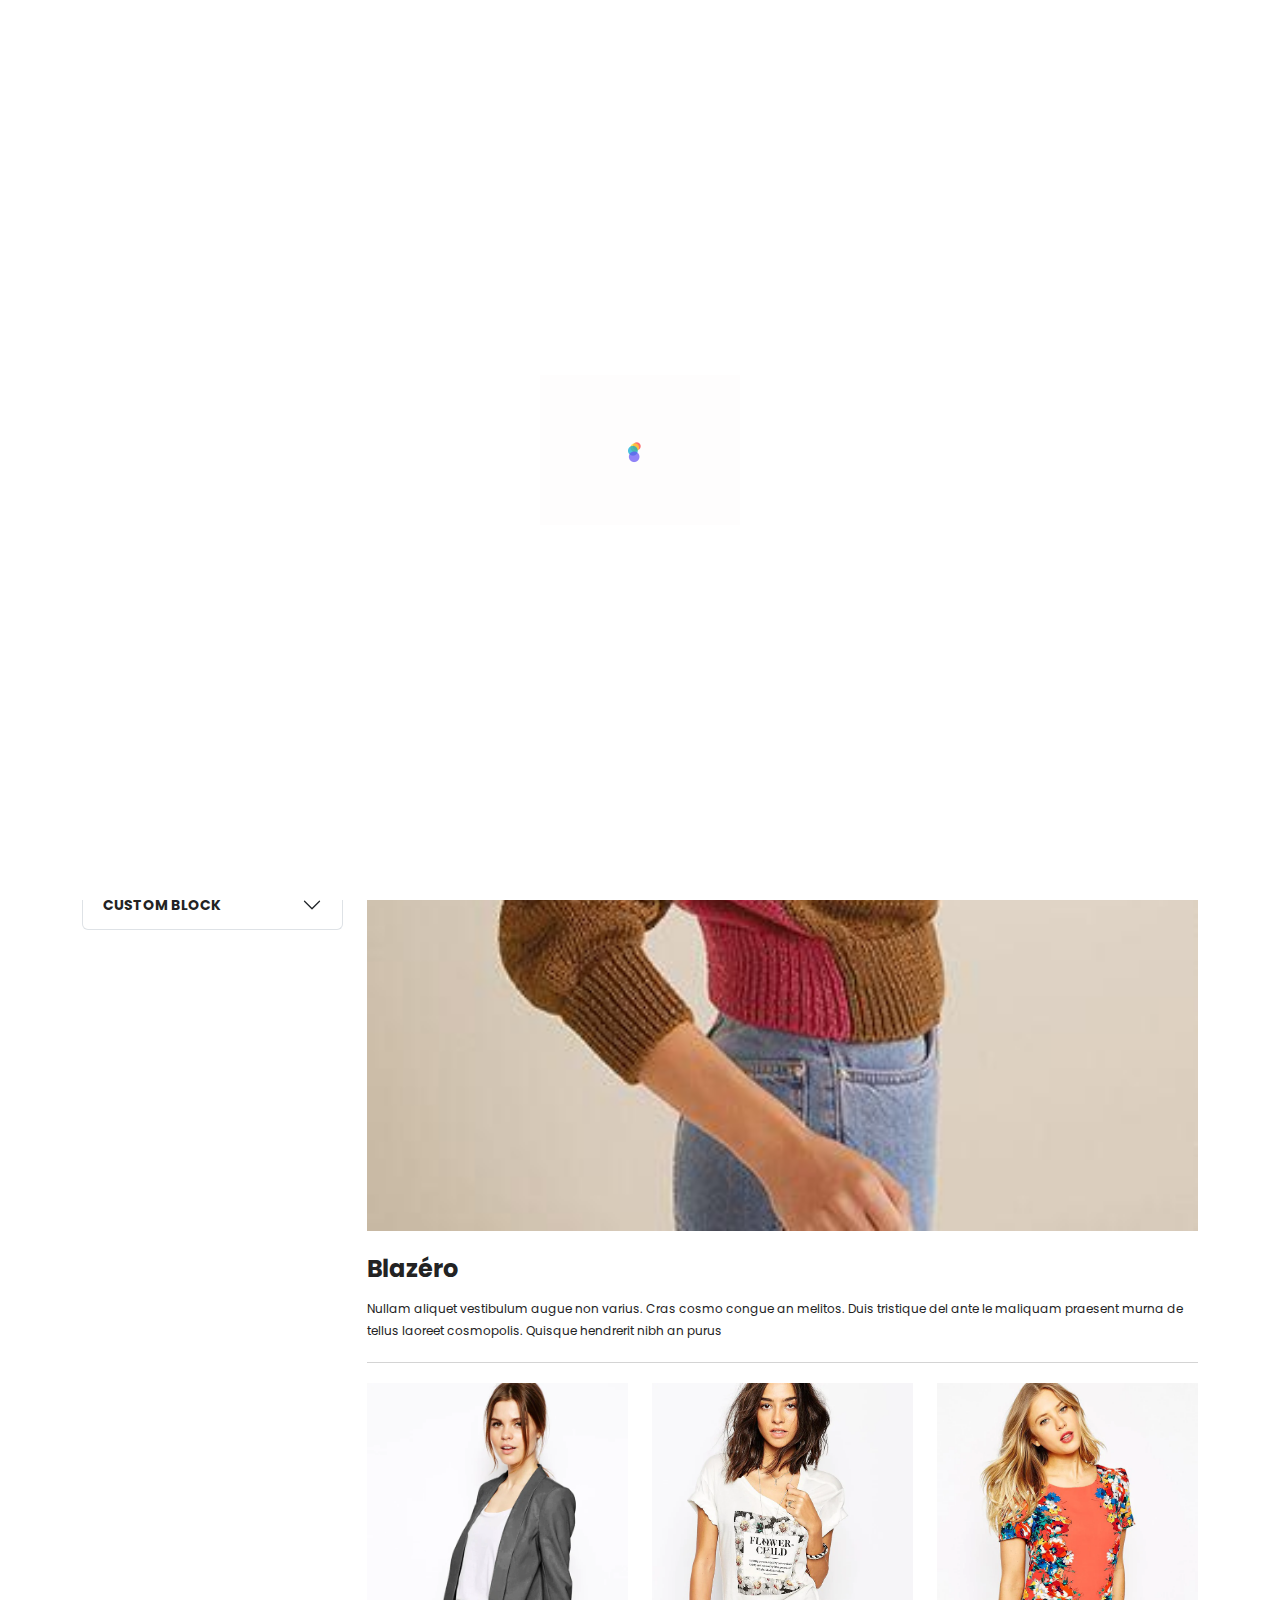
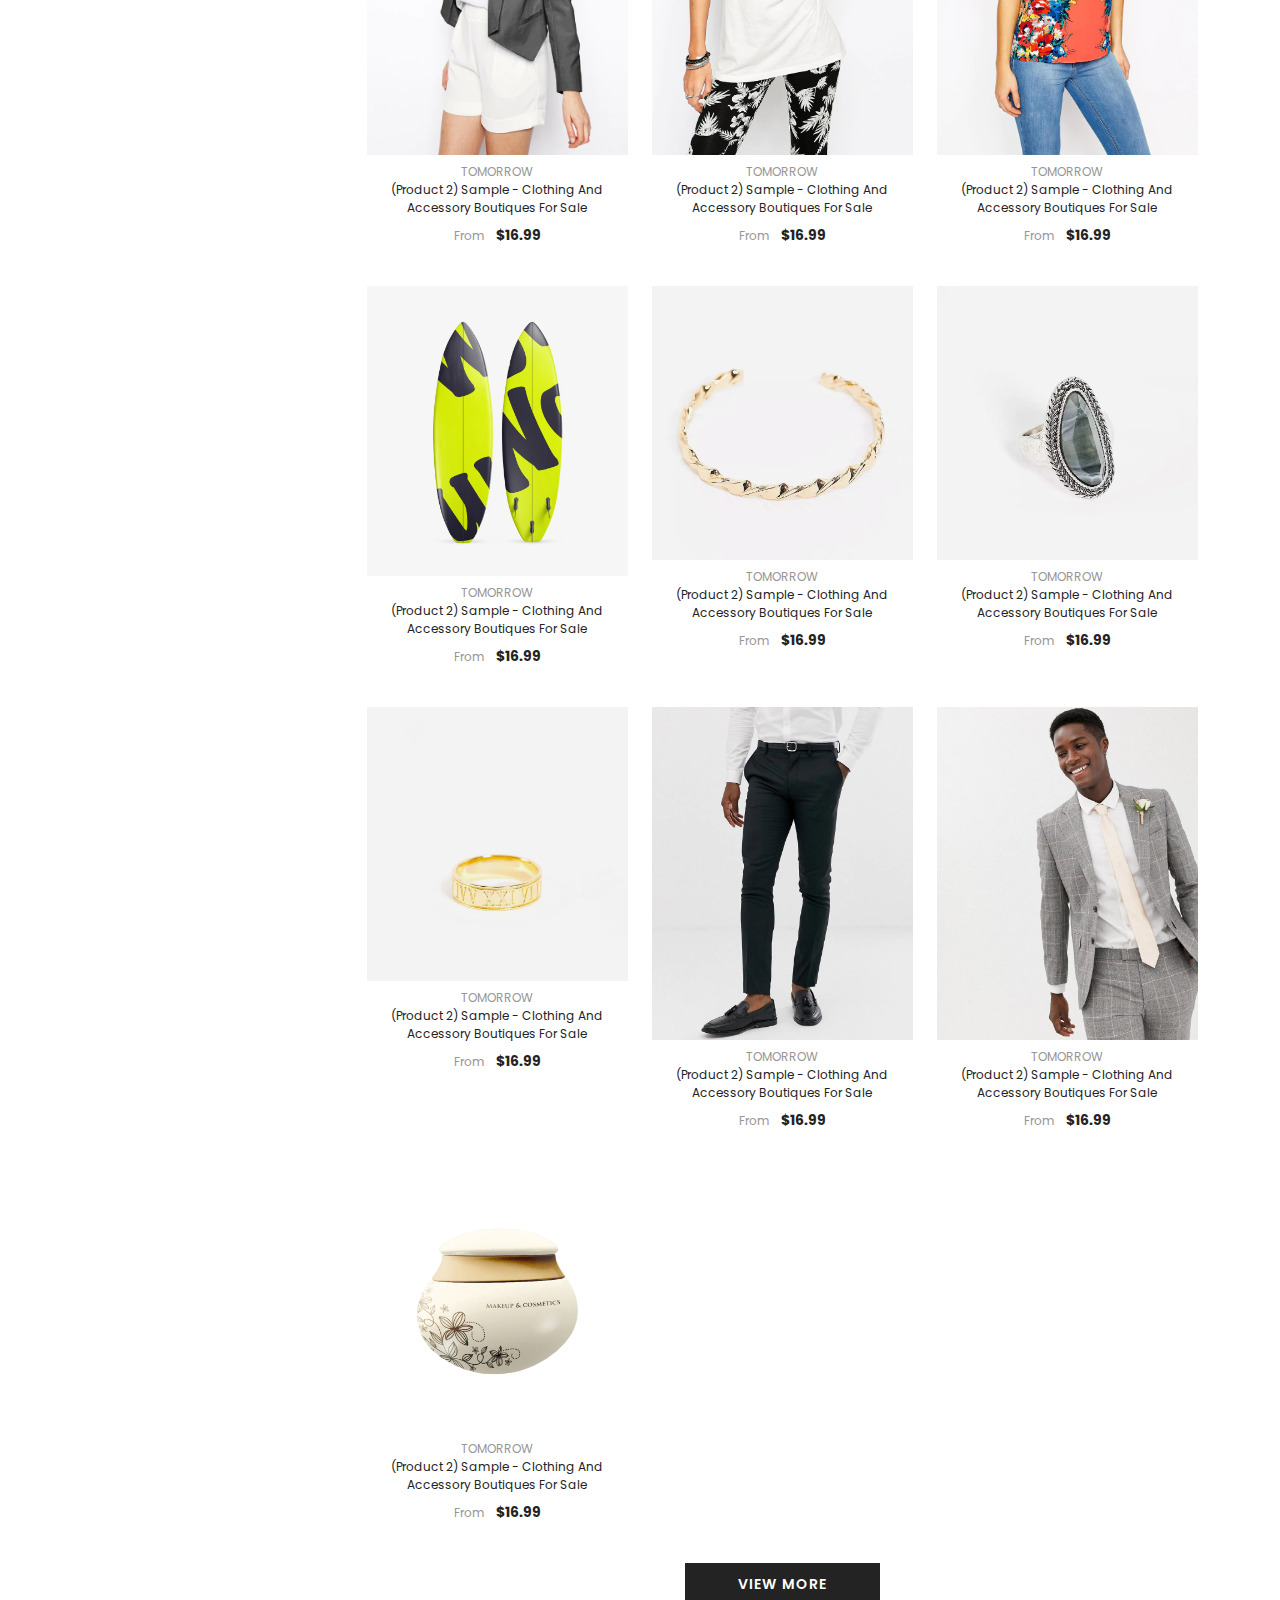
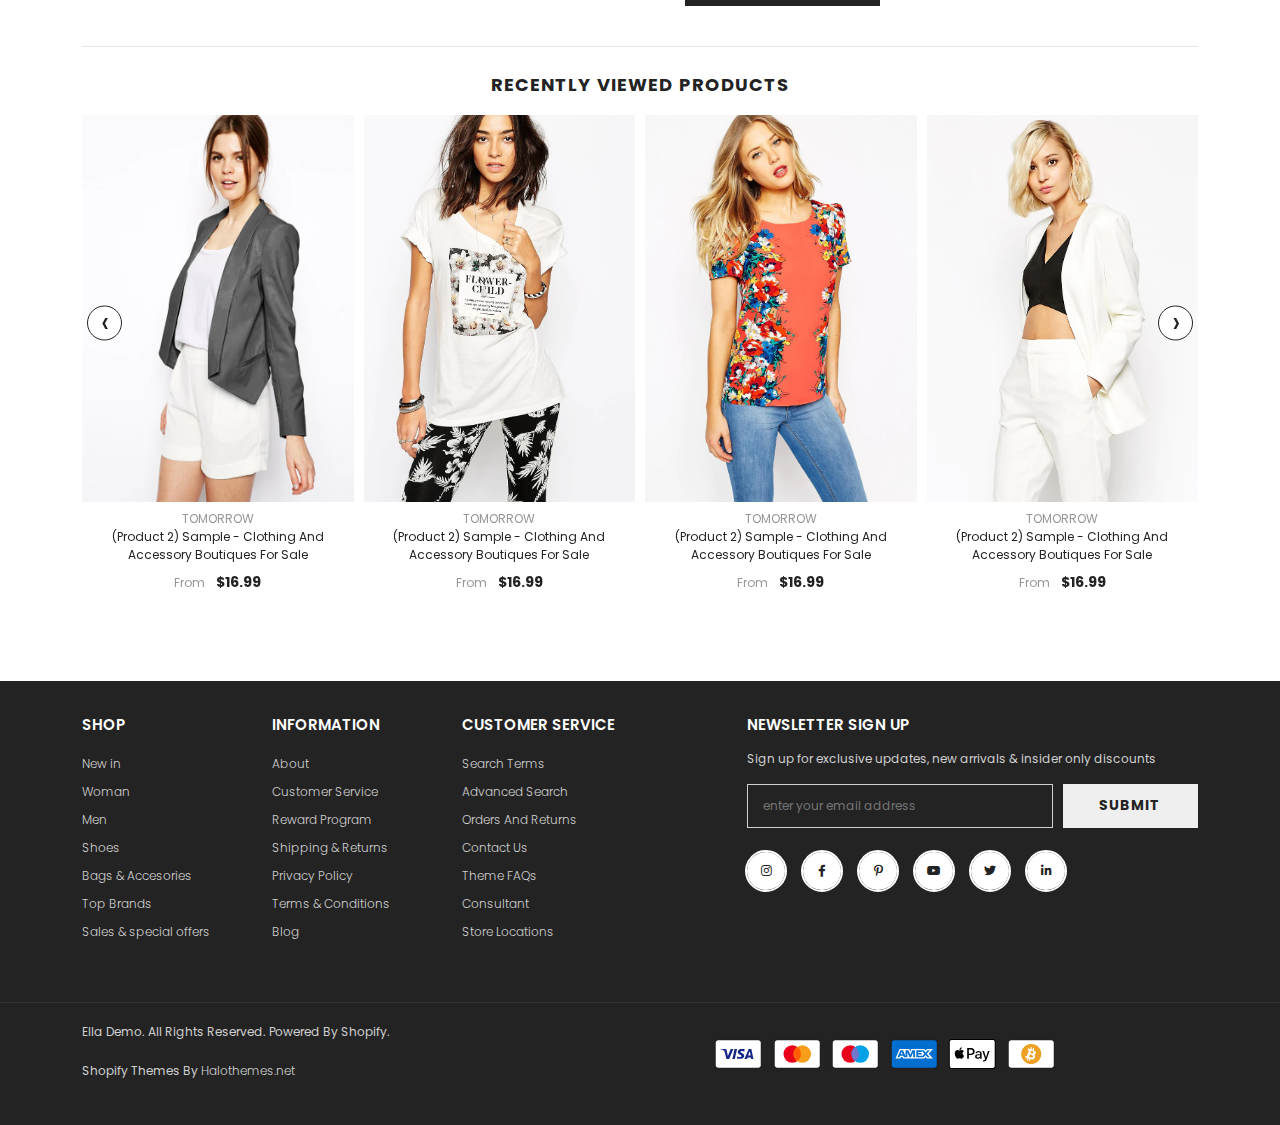
<file: newin.html>
<!DOCTYPE html>
<html lang="en">
<head>
    <meta charset="UTF-8">
    <meta name="viewport" content="width=device-width, initial-scale=1.0">
    <title>Come back ⚡</title>

        <!-- ==============Bootstrap Link========================== -->
        <link rel="icon" href="img/favicon.png">
        <!-- ==============Bootstrap Link========================== -->
       
    
        <!-- ==============Bootstrap Link========================== -->
        <link rel="stylesheet" href="css/bootstrap.min.css">
        <!-- ==============Bootstrap Link========================== -->
    
        <!-- ===============Fontawsome Icon Link================================= -->
        <link rel="stylesheet" href="css/all.min.css">
        <!-- ===============Fontawsome Icon Link================================= -->
    
        <!-- ==============Owl carosal css======================= -->
        <link rel="stylesheet" href="css/owl.carousel.min.css">
        <!-- ==============Owl carosal css======================= -->
    
        <!-- ==============Owl carosal css======================= -->
        <link rel="stylesheet" href="css/owl.theme.default.min.css">
        <!-- ==============Owl carosal css======================= -->
        
        <!-- ===================Custom Css========================================= -->
        <link rel="stylesheet" href="css/style.css">
        <!-- ===================Custom Css========================================= -->
    
        <!-- =========================Media Query======================================= -->
        <link rel="stylesheet" href="css/responsive.css">
        <!-- =========================Media Query======================================= -->


</head>
<body>

    <div class="bottom_top align-items-center justify-content-center">
        <a href="#" class="w-100 h-100 d-flex align-items-center justify-content-center text-white">
          <i class="fa-solid fa-angle-up"></i>
        </a>
    </div>
    <div class="preloder">
        <img src="img/loader.gif" alt="">
    </div>

    <header>
        <div class="container pt-3 pb-3  d-none d-xl-block">
            <header>
                <div class="row">
                    <div class="col-12">
                        <div class="hesder_grid">
                            <div class="main_logo">
                                <a href="#"> <img src="img/logo.avif" alt=""> </a>
                            </div>
                            <div class="heder_con text-end">
    
                                <div class="hed_det d-flex align-items-center mb-3">
                                    <p>Customer Service 091 234-ELLA</p>
                                    <ul class="contry d-flex align-items-center">
                                        <li class="ms-4">
                                            <div class="contry_det d-flex align-items-center">
                                                <div class="con_logo"><img src="img/en.webp" alt=""></div><span>EN<i class="fa-solid fa-chevron-down"></i></span>
                                            </div>
                                        </li>
                                        <li class="ms-4">
                                            <div class="contry_det d-flex align-items-center">
                                                <div class="con_logo"><img src="img/us.webp" alt=""></div><span>USD<i class="fa-solid fa-chevron-down"></i></span>
                                            </div>
                                        </li>
                                        <li class="serch_box position-relative ms-4">
                                            <input type="text" placeholder="Search">
                                            <i class="fa-solid fa-magnifying-glass position-absolute"></i>
                                        </li>
                                    </ul>
                                </div>
                                <div class="hed_det2 mb-3">
                                    <h2>FREE SHIPPING ON ALL ORDERS. NO MINIMUM PURCHASE</h2>
                                </div>
                                <div class="hed_det d-flex align-items-center">
                                    <ul class="contry d-flex align-items-center">
                                        <li class="ms-4">
                                            <div class="contry_det2 d-flex align-items-center">
                                                <span><i class="fa-solid fa-cart-shopping me-2"></i>Shoping Cart</span>
                                            </div>
                                        </li>
                                        <li class="ms-4">
                                            <div class="contry_det2 d-flex align-items-center">
                                                <i class="fa-regular fa-heart me-2"></i><span>My Wish List</span>
                                            </div>
                                        </li>
                                        <li class="ms-4">
                                            <div class="c_account">
                                                <a href="#">Sign In or Create</a><a href="#"> an Account</a>
                                            </div>
                                        </li>
                                       
                                    </ul>
                                </div>
                            </div>
                        </div>
                    </div>
                </div>
            </header>
        </div>
    
        <div class="navigation position-relative d-none d-xl-block sticky">
            <div class="container">
                <div class="row">
                    <div class="col-12">
                        <ul class="main_menu d-flex align-items-center">
                            <li>
                                <a href="index.html">THEAM DEMO</a>
                                <div class="mega_menu">
                                    <div class="container-fluid">
                                        <div class="row-cols-5 d-flex">
                                            <div class="col">
    
                                                <ul class="demo_box">
                                                    <li><h2><a href="#">HOMEPAGES</a></h2></li>
                                                    <li><a href="#">Home 01 - Classic</a></li>
                                                    <li><a href="#">Home 02 - Trendy Style <p class="hot">Hot</p> </a></li>
                                                    <li><a href="#">Home 03 - In Vogue</a></li>
                                                    <li><a href="#">Home 04 - High Fashion <p class="hot">Hot</p></a></li>
                                                    <li><a href="#">Home 05 - Surfing</a></li>
                                                    <li><a href="#">Home 06 - SuperMarket</a></li>
                                                    <li><a href="#">Home 07 - Electronics <p class="hot">Hot</p></a> </li>
                                                    <li><a href="#">Home 08 - Large Catalogs</a></li>
                                                    <li><a href="#">Home 09 - Pet Supplies</a></li>
                                                    <li><a href="#">Home 10 - Jewelry</a></li>
                                                    <li><a href="#">Home 11 - Health & Beauty <p class="hot">Hot</p></a></li>
                                                    <li><a href="#">Home 12 - Men Fashion</a></li>
                                                    <li><a href="#">Home 13 - Winter Sport</a></li>
                                                    <li><a href="#">Home 14 - Automotive 1</a></li>
                                                </ul>
    
                                            </div>
                                            <div class="col">
    
                                                <ul class="demo_box">
                                                    <li><h2><a href="#">HOMEPAGES</a></h2></li>
                                                    <li><a href="#">Home 15 - Automotive 2</a></li>
                                                    <li><a href="#">Home 16 - Games <p class="hot">Hot</p></a></li>
                                                    <li><a href="#">Home 17 - Gym</a></li>
                                                    <li><a href="#">Home 18 - Shoes</a></li>
                                                    <li><a href="#">Home 19 - Swimwear 1</a></li>
                                                    <li><a href="#">Home 20 - Furniture</a></li>
                                                    <li><a href="#">Home 21 - Yoga <p class="new">New</p></a></li>
                                                    <li><a href="#">Home 22 - Eyes Wears <p class="new">New</p></a></li>
                                                    <li><a href="#">Home 23 - Plant+ Garden <p class="new">New</p></a></li>
                                                    <li><a href="#">Home 24 - Bicycle <p class="new">New</p></a></li>
                                                    <li><a href="#">Home 25 - Swimwear 2 <p class="new">New</p></a></li>
                                                    <li><a href="#">Home 26 - Bagratica <p class="new">New</p></a></li>
                                                    <li><a href="#">Home 27 - Men Fashion 02 <p class="new">New</p></a></li>
                                                </ul>
    
                                            </div>
                                            <div class="col">
    
                                                <ul class="demo_box">
                                                    <li><h2><a href="#">SPOTLIGHTS</a></h2></li>
                                                    <li><a href="#">Multiple Headers</a></li>
                                                    <li><a href="#">Multiple Footers</a></li>
                                                    <li><a href="#">Sections On Every Page</a></li>
                                                    <li><a href="#">Powerful Configuration</a></li>
                                                    <li><a href="#">Premium Features</a></li>
                                                    <li><a href="#">Lifetime Free Updates</a></li>
                                                    <li><a href="#">Bulk Editor</a></li>
                                                    <li><a href="#">Product Video On Hover</a></li>
                                                    <li><a href="#">Dynamic Browser Tab</a></li>
                                                    <li><a href="#">RTL Layout <p class="new">New</p></a></li>
                                                    <li><a href="#">Section Groups</a></li>
                                                </ul>
    
                                            </div>
                                            <div class="col">
    
                                                <ul class="demo_box">
                                                    <li><h2><a href="#">MAIN FEATURES</a></h2></li>
                                                    <li><a href="#">Multiple Menu Layouts</a></li>
                                                    <li><a href="#">Quick Shop (3 Designs)</a></li>
                                                    <li><a href="#">Quick Edit Cart</a></li>
                                                    <li><a href="#">Multitasking Function <p class="new">New</p></a></li>
                                                    <li><a href="#">Mobile Sticky Toolbar <p class="hot">Hot</p></a></li>
                                                    <li><a href="#">Different Mobile Menu</a></li>
                                                    <li><a href="#">Mobile Headers</a></li>
                                                    <li><a href="#">Mobile Product Pages</a></li>
                                                    <li><a href="#">Before You Leave Popup</a></li>
                                                    <li><a href="#">LookBook</a></li>
                                                    <li><a href="#">Sticky Promotion <p class="new">New</p></a></li>
                                                </ul>
    
                                            </div>
                                            <div class="col">
    
                                                <ul class="demo_box">
                                                    <li><h2><a href="#">MAIN FEATURES</a></h2></li>
                                                    <li><a href="#">Instant Search</a></li>
                                                    <li><a href="#">GDPR</a></li>
                                                    <li><a href="#">Ask An Expert</a></li>
                                                    <li><a href="#">Recent Sales Popup (Fake)</a></li>
                                                    <li><a href="#">Shipping Threshold</a></li>
                                                    <li><a href="#">Multiple Currencies</a></li>
                                                    <li><a href="#">Multiple Languages</a></li>
                                                    <li><a href="#">Side Cart</a></li>
                                                    <li><a href="#">Quick View</a></li>
                                                    <li><a href="#">Marquee Function <p class="new">New</p></a></li>
                                                    <li><a href="#">Scroll SectionNew <p class="new">New</p></a></li>
                                                </ul>
    
                                            </div>
                                        </div>
                                    </div>
                                </div>
                            </li>
                            <li>
                                <a href="shop.html">SHOP</a>
                                <div class="mega_menu">
                                    <div class="container">
                                        <div class="row-cols-4 d-flex">
                                            <div class="col">
    
                                                <ul class="demo_box">
                                                    <li><h2><a href="#">COLLECTION LIST PAGES</a></h2></li>
                                                    <li><a href="#">Collection List 01</a></li>
                                                    <li><a href="#">Collection List 02</a></li>
                                                    <li><a href="#">Collection List 03</a></li>
                                                    <li><a href="#">Collection List 04</a></li>
                                                    <li><a href="#">Collection List 05</a></li>
                                                    <li><a href="#">Collection Detail 01</a></li>
                                                    <li><a href="#">Collection Detail 02</a></li>
                                                    <li><a href="#">Collection Detail 03 (Cooming Soon)</a></li>
                                                </ul>
    
                                            </div>
                                            <div class="col">
    
                                                <ul class="demo_box">
                                                    <li><h2><a href="#">COLLECTION PAGES</a></h2></li>
                                                    <li><a href="#">Layout 01 - Left Sidebar</a></li>
                                                    <li><a href="#">Layout 02 - No Sidebar</a></li>
                                                    <li><a href="#">Layout 03 - Right Sidebar</a></li>
                                                    <li><a href="#">Layout 04 - Masonry</a></li>
                                                    <li><a href="#">Layout 05 - With Banners</a></li>
                                                    <li><a href="#">Layout 06 - Express Order</a></li>
                                                </ul>
    
                                            </div>
                                            <div class="col">
    
                                                <ul class="demo_box">
                                                    <li><h2><a href="#">MAIN FEATURES</a></h2></li>
                                                    <li><a href="#">Dynamic Filtering</a></li>
                                                    <li><a href="#">Tags Filtering</a></li>
                                                    <li><a href="#">Horizontal Filter</a></li>
                                                    <li><a href="#">Vertical Filter</a></li>
                                                    <li><a href="#">Product Compare</a></li>
                                                    <li><a href="#">Ajax Infinite Scroll</a></li>
                                                    <li><a href="#">Pagination</a></li>
                                                    <li><a href="#">No Sidebar</a></li>
                                                </ul>
    
                                            </div>
                                            <div class="col">
    
                                                <ul class="demo_box">
                                                    <li><h2><a href="#">MAIN FEATURES</a></h2></li>
                                                    <li><a href="#">Left Sidebar</a></li>
                                                    <li><a href="#">Right Sidebar</a></li>
                                                    <li><a href="#">Sub Collections</a></li>
                                                    <li><a href="#">List View</a></li>
                                                    <li><a href="#">Grid View</a></li>
                                                    <li><a href="#">Grid 2 Columns</a></li>
                                                    <li><a href="#">Grid 3 Columns</a></li>
                                                    <li><a href="#">Grid 4 Columns</a></li>
                                                    <li><a href="#">Grid 5 Columns</a></li>
                                                </ul>
    
                                            </div>
                                        </div>
                                    </div>
                                </div>
                            </li>
                            <li>
                                <a href="product.html">PRODUCT</a>
                                <div class="mega_menu2">
                                    <div class="container-fluid">
                                        <div class="row-cols-5 d-flex">
                                            <div class="col">
    
                                                <ul class="demo_box">
                                                    <li><h2><a href="#">PRODUCT PAGES</a></h2></li>
                                                    <li><a href="#">Layout 01 - Classic</a></li>
                                                    <li><a href="#">Layout 02 - Trendy Style</a></li>
                                                    <li><a href="#">Layout 03 - In Vogue</a></li>
                                                    <li><a href="#">Layout 04 - High Fashion</a></li>
                                                    <li><a href="#">Layout 05 - Surfing</a></li>
                                                    <li><a href="#">Layout 06 - SuperMarket</a></li>
                                                    <li><a href="#">Layout 07 - Electronics</a></li>
                                                    <li><a href="#">Layout 08 - Large Catalogs</a></li>
                                                    <li><a href="#">Layout 09 - Pet Supplies</a></li>
                                                </ul>
    
                                            </div>
                                            <div class="col">
    
                                                <ul class="demo_box">
                                                    <li><h2><a href="#">PRODUCT FEATURES</a></h2></li>
                                                    <li><a href="#">Bundle - Upsell</a></li>
                                                    <li><a href="#">Hot Stock</a></li>
                                                    <li><a href="#">Sticky Add To Cart</a></li>
                                                    <li><a href="#">Notify Me (Out Of Stock)</a></li>
                                                    <li><a href="#">Ask An Expert <p class="hot">Hot</p></a></li>
                                                    <li><a href="#">Variant Image Grouped</a></li>
                                                    <li><a href="#">Wishlist</a></li>
                                                    <li><a href="#">Trust Badge <p class="hot">Hot</p></a></li>
                                                    <li><a href="#">Delivery Information</a></li>
                                                </ul>
    
                                            </div>
                                            <div class="col">
    
                                                <ul class="demo_box">
                                                    <li><h2><a href="#">PRODUCT FEATURES</a></h2></li>
                                                    <li><a href="#">Sold In Last</a></li>
                                                    <li><a href="#">Color Comparison <p class="hot">Hot</p></a></li>
                                                    <li><a href="#">Product Swatches <p class="hot">Hot</p></a></li>
                                                    <li><a href="#">Product Select Options</a></li>
                                                    <li><a href="#">Pre-Order</a></li>
                                                    <li><a href="#">Product 3D, AR Models</a></li>
                                                    <li><a href="#">Terms And Conditions Checkbox</a></li>
                                                    <li><a href="#">Variant Metafield Description</a></li>
                                                    <li><a href="#">Variant Metafield Property</a></li>
                                                </ul>
    
                                            </div>
                                            <div class="col">
    
                                                <ul class="demo_box">
                                                    <li><h2><a href="#">PRODUCT FEATURES</a></h2></li>
                                                    <li><a href="#">Product Video</a></li>
                                                    <li><a href="#">Size Chart</a></li>
                                                    <li><a href="#">Dynamic Checkout <p class="hot">Hot</p></a></li>
                                                    <li><a href="#">Product Countdown</a></li>
                                                    <li><a href="#">Custom Content</a></li>
                                                    <li><a href="#">Custom Options</a></li>
                                                    <li><a href="#">Product Combo</a></li>
                                                    <li><a href="#">Product Complementary <p class="hot">Hot</p></a></li>
                                                    <li><a href="#">Auto Discount (Coming Soon)</a></li>
                                                </ul>
    
                                            </div>
    
                                            <div class="col">
    
                                                <ul class="demo_box">
                                                    <li><h2><a href="#">PRODUCT FEATURES</a></h2></li>
                                                    <li><a href="#">Custom Product Tabs</a></li>
                                                    <li><a href="#">Vertical Product Tab</a></li>
                                                    <li><a href="#">Horizontal Product Tab</a></li>
                                                    <li><a href="#">Social Share</a></li>
                                                    <li><a href="#">Related Products</a></li>
                                                    <li><a href="#">Recently Viewed Products</a></li>
                                                    <li><a href="#">Custom Label</a></li>
                                                    <li><a href="#">Local Pick Up</a></li>
                                                </ul>
    
                                            </div>
    
                                            
                                        </div>
                                    </div>
                                </div>
                            </li>
                            <li class="position-relative">
                                <a href="blog.html">BLOG</a>
                                <ul class="sub_menu">
                                    <li><a href="#">Blog Default</a></li>
                                    <li><a href="#">Blog Simple</a></li>
                                    <li><a href="#">Blog Full Width</a></li>
                                    <li><a href="#">Blog Masonary </a></li>
                                    <li><a href="#">Blog List</a></li>
                                    <li><a href="#">Blog Post Default</a></li>
                                    <li><a href="#">Blog Post With Product</a></li>
                                </ul>
                            </li>
                            <li class="position-relative">
                                <a href="contact.html">CONTACT</a>
                                <ul class="sub_menu">
                                    <li><a href="#">Contact Us</a></li>
                                </ul>
                            </li>
                            <li>
                                <a href="newin.html">NEW IN</a>
                                <div class="mega_menu4 position-absolute">
                                    <div class="container">
                                        <div class="new_in_flex d-flex">
                                            <div class="newone d-flex flex-wrap">
                                                <div class="newin_det_box mb-3">
                                                    <ul>
                                                        <li><h2><a href="#">LOREM DORUS</a></h2></li>
                                                        <li><a href="#">Dincidunteros</a></li>
                                                        <li><a href="#">Loremous</a></li>
                                                        <li><a href="#">Comodianos</a></li>
                                                        <li><a href="#">Gravidas</a></li>
                                                        <li><a href="#">Montemous</a></li>
                                                    </ul>
                                                </div>
                                                <div class="newin_det_box mb-3">
                                                    <ul>
                                                        <li><h2><a href="#">MILANCELOS LANOS</a></h2></li>
                                                        <li><a href="#">Dincidunteros</a></li>
                                                        <li><a href="#">Nectellus</a></li>
                                                        <li><a href="#">Solutmades</a></li>
                                                        <li><a href="#">Loremous Comodous</a></li>
                                                        <li><a href="#">Namdos Hempus</a></li>
                                                    </ul>
                                                </div>
                                                <div class="newin_det_box mb-3">
                                                    <ul>
                                                        <li><h2><a href="#">LYNN COSMOPOLIS</a></h2></li>
                                                        <li><a href="#">Bibendumetos</a></li>
                                                        <li><a href="#">Pellentes Habitanto</a></li>
                                                        <li><a href="#">Senectus</a></li>
                                                        <li><a href="#">Consequatod</a></li>
                                                        <li><a href="#">Scelerisque Yurnas</a></li>
                                                    </ul>
                                                </div>
                                                <div class="newin_det_box">
                                                    <ul>
                                                        <li><h2><a href="#">COSMO MILANO</a></h2></li>
                                                        <li><a href="#">Bibendumetos</a></li>
                                                        <li><a href="#">Pellentes Habitanto</a></li>
                                                        <li><a href="#">Senectus</a></li>
                                                        <li><a href="#">Consequatod</a></li>
                                                        <li><a href="#">Scelerisque Yurnas</a></li>
                                                    </ul>
                                                </div>
                                                <div class="newin_det_box">
                                                    <ul>
                                                        <li><h2><a href="#">NOR LOREMIRUS</a></h2></li>
                                                        <li><a href="#">Dincidunteros</a></li>
                                                        <li><a href="#">Loremous</a></li>
                                                        <li><a href="#">Comodianos</a></li>
                                                        <li><a href="#">Gravidas</a></li>
                                                        <li><a href="#">Montemous</a></li>
                                                    </ul>
                                                </div>
                                                <div class="newin_det_box">
                                                    <ul>
                                                        <li><h2><a href="#">ACCÉSSORIUS</a></h2></li>
                                                        <li><a href="#">Dincidunteros</a></li>
                                                        <li><a href="#">Nectellus</a></li>
                                                        <li><a href="#">Solutmades</a></li>
                                                        <li><a href="#">Loremous Comodous</a></li>
                                                        <li><a href="#">Namdos Hempus</a></li>
                                                    </ul>
                                                </div>
                                            </div>
                                            <div class="newtwo d-flex">
                                                <div class="newtow_img w-50 text-center">
                                                    <h2 class="mb-2">FEATURED PRODUCTS</h2>
                                                    <div class="n_tow_img">
                                                        <a href="#">
                                                            <img src="img/newtwo.webp" alt="">
                                                        </a>
                                                    </div>
                                                    <div class="n_tow_det text-center">
                                                        <a href="#" class="nt_name">COLLETTE</a>
                                                        <a href="#" class="nt_n">(Product 21) Sample - Clothing And Accessory</a>
                                                        <div class="card_price d-flex justify-content-center">
                                                            <h2>$268.00</h2>
                                                        </div>
                                                        <a href="#" class="s_now pt-2" >SHOP NOW</a>
                                                    </div>
                                                </div>
                                                <div class="newtwo_box w-50 overflow-hidden">
                                                    <img src="img/ntwo.avif" alt="">
                                                </div>
                                            </div>
                                        </div>
                                    </div>
                                    
                                </div>
                            </li>
                            <li>
                                <a href="trend.html">TREND</a>
                                <div class="mega_menu4 position-absolute">
                                    <div class="container">
                                        <div class="new_in_flex d-flex">
                                            <div class="newone d-flex flex-wrap">
                                                <div class="newin_det_box mb-3">
                                                    <ul>
                                                        <li><h2><a href="#">LOREM DORUS</a></h2></li>
                                                        <li><a href="#">Dincidunteros</a></li>
                                                        <li><a href="#">Loremous</a></li>
                                                        <li><a href="#">Comodianos</a></li>
                                                        <li><a href="#">Gravidas</a></li>
                                                        <li><a href="#">Montemous</a></li>
                                                    </ul>
                                                </div>
                                                <div class="newin_det_box mb-3">
                                                    <ul>
                                                        <li><h2><a href="#">MILANCELOS LANOS</a></h2></li>
                                                        <li><a href="#">Dincidunteros</a></li>
                                                        <li><a href="#">Nectellus</a></li>
                                                        <li><a href="#">Solutmades</a></li>
                                                        <li><a href="#">Loremous Comodous</a></li>
                                                        <li><a href="#">Namdos Hempus</a></li>
                                                    </ul>
                                                </div>
                                                <div class="newin_det_box mb-3">
                                                    <ul>
                                                        <li><h2><a href="#">LYNN COSMOPOLIS</a></h2></li>
                                                        <li><a href="#">Bibendumetos</a></li>
                                                        <li><a href="#">Pellentes Habitanto</a></li>
                                                        <li><a href="#">Senectus</a></li>
                                                        <li><a href="#">Consequatod</a></li>
                                                        <li><a href="#">Scelerisque Yurnas</a></li>
                                                    </ul>
                                                </div>
                                                <div class="newin_det_box">
                                                    <ul>
                                                        <li><h2><a href="#">COSMO MILANO</a></h2></li>
                                                        <li><a href="#">Bibendumetos</a></li>
                                                        <li><a href="#">Pellentes Habitanto</a></li>
                                                        <li><a href="#">Senectus</a></li>
                                                        <li><a href="#">Consequatod</a></li>
                                                        <li><a href="#">Scelerisque Yurnas</a></li>
                                                    </ul>
                                                </div>
                                                <div class="newin_det_box">
                                                    <ul>
                                                        <li><h2><a href="#">NOR LOREMIRUS</a></h2></li>
                                                        <li><a href="#">Dincidunteros</a></li>
                                                        <li><a href="#">Loremous</a></li>
                                                        <li><a href="#">Comodianos</a></li>
                                                        <li><a href="#">Gravidas</a></li>
                                                        <li><a href="#">Montemous</a></li>
                                                    </ul>
                                                </div>
                                                <div class="newin_det_box">
                                                    <ul>
                                                        <li><h2><a href="#">ACCÉSSORIUS</a></h2></li>
                                                        <li><a href="#">Dincidunteros</a></li>
                                                        <li><a href="#">Nectellus</a></li>
                                                        <li><a href="#">Solutmades</a></li>
                                                        <li><a href="#">Loremous Comodous</a></li>
                                                        <li><a href="#">Namdos Hempus</a></li>
                                                    </ul>
                                                </div>
                                            </div>
                                            <div class="newtwo d-flex">
                                                <div class="trend_img">
                                                    <div>
                                                        <img src="img/trend1.avif" alt="">
                                                    </div>
                                                    <div>
                                                        <img src="img/trend2.avif" alt="">
                                                    </div>
                                                </div>
                                                <div class="newtwo_box w-50 overflow-hidden">
                                                    <img src="img/trend3.avif" alt="">
                                                </div>
                                            </div>
                                        </div>
                                    </div>
                                    
                                </div>
                            </li>
                            <li>
                                <a href="collaction.html">COLLECTIONS</a>
                                <div class="mega_menu">
                                    <div class="container">
                                        <div class="row-cols-5 d-flex">
                                            <div class="col px-2">
                                                <div class="collect_box">
                                                    <h2 class="mb-2">
                                                        <a href="#">LOREM DE DORUS</a>
                                                    </h2>
                                                    <div class="coll_img">
                                                        <a href="#" class="w-100 h-100">
                                                            <img src="img/col1.avif" alt="">
                                                        </a>
                                                    </div>
                                                    <ul>
                                                        <li><a href="#">Dincidunteros</a></li>
                                                        <li><a href="#">Loremous</a></li>
                                                        <li><a href="#">Comodianos</a></li>
                                                        <li><a href="#">Gravidas</a></li>
                                                        <li><a href="#">Montemous</a></li>
                                                    </ul>
                                                </div>
                                            </div>
                                            <div class="col px-2">
                                                <div class="collect_box">
                                                    <h2 class="mb-2">
                                                        <a href="#">MILANCELOS A LANOS</a>
                                                    </h2>
                                                    <div class="coll_img">
                                                        <a href="#" class="w-100 h-100">
                                                            <img src="img/col2.avif" alt="">
                                                        </a>
                                                    </div>
                                                    <ul>
                                                        <li><a href="#">Bibendumetos</a></li>
                                                        <li><a href="#">Pellentes Habitanto</a></li>
                                                        <li><a href="#">Senectus</a></li>
                                                        <li><a href="#">Consequatod</a></li>
                                                        <li><a href="#">Scelerisque Yurnas</a></li>
                                                    </ul>
                                                </div>
                                            </div>
                                            <div class="col px-2">
                                                <div class="collect_box">
                                                    <h2 class="mb-2">
                                                        <a href="#">LYNN COSMOPOLIS</a>
                                                    </h2>
                                                    <div class="coll_img">
                                                        <a href="#" class="w-100 h-100">
                                                            <img src="img/col3.avif" alt="">
                                                        </a>
                                                    </div>
                                                    <ul>
                                                        <li><a href="#">Dincidunteros</a></li>
                                                        <li><a href="#">Nectellus</a></li>
                                                        <li><a href="#">Solutmades</a></li>
                                                        <li><a href="#">Loremous Comodous</a></li>
                                                        <li><a href="#">Namdos Hempus</a></li>
                                                    </ul>
                                                </div>
                                            </div>
                                            <div class="col px-2">
                                                <div class="collect_box">
                                                    <h2 class="mb-2">
                                                        <a href="#">NOR LOREMIRUS</a>
                                                    </h2>
                                                    <div class="coll_img">
                                                        <a href="#" class="w-100 h-100">
                                                            <img src="img/col4.avif" alt="">
                                                        </a>
                                                    </div>
                                                    <ul>
                                                        <li><a href="#">Bibendumetos</a></li>
                                                        <li><a href="#">Pellentes Habitanto</a></li>
                                                        <li><a href="#">Senectus</a></li>
                                                        <li><a href="#">Consequatod</a></li>
                                                        <li><a href="#">Scelerisque Yurnas</a></li>
                                                    </ul>
                                                </div>
                                            </div>
                                            <div class="col px-2">
                                                <div class="collect_box">
                                                    <h2 class="mb-2">
                                                        <a href="#">COSMOPOLITAN</a>
                                                    </h2>
                                                    <div class="coll_img">
                                                        <a href="#" class="w-100 h-100">
                                                            <img src="img/col5.jpg" alt="">
                                                        </a>
                                                    </div>
                                                    <ul>
                                                        <li><a href="#">Dincidunteros</a></li>
                                                        <li><a href="#">Loremous</a></li>
                                                        <li><a href="#">Comodianos</a></li>
                                                        <li><a href="#">Gravidas</a></li>
                                                        <li><a href="#">Montemous</a></li>
                                                    </ul>
                                                </div>
                                            </div>
                                        </div>
                                    </div>
                                </div>
                            </li>
                            <li class="position-relative">
                                <a href="#">BUY ELLA</a>
                                <ul class="sub_menu">
                                    <li><a href="#">Documentation</a></li>
                                    <li><a href="#">Open A Store For Free</a></li>
                                    <li><a href="#">Get Support</a></li>
                                </ul>
                            </li>
                        </ul>
                    </div>
                </div>
            </div>
        </div>
    
            <nav class="navbar navbar-expand-xl bg-body-tertiary noneheader px-2 d-xl-none d-lg-block sticky">
                <div class="container-fluid">
                    <div class="search_box d-flex align-items-center">
                        <button class="navbar-toggler" type="button" data-bs-toggle="offcanvas" data-bs-target="#offcanvasExample" aria-controls="offcanvasExample">
                            <span class="navbar-toggler-icon"></span>
                        </button>
                          <div class="serch_icn">
                            <i class="fa-solid fa-magnifying-glass"></i>
                          </div>
                    </div>
    
                    <div class="main_logo main_logo2">
                        <a href="#"> <img src="img/logo.avif" alt=""> </a>
                    </div>
    
                    <div class="header_con_box d-flex">
                        <div class="serch_icn">
                            <i class="fa-regular fa-user"></i>
                        </div>
                        <div class="serch_icn">
                            <i class="fa-solid fa-cart-plus"></i>
                        </div>
                    </div>
                 
                    <div class="offcanvas offcanvas-start" tabindex="-1" id="offcanvasExample" aria-labelledby="">
                        <div class="offcanvas-header">
                          <h5 class="offcanvas-title" id="offcanvasExampleLabel">Menu</h5>
                          <button type="button" class="btn-close" data-bs-dismiss="offcanvas" aria-label="Close"></button>
                        </div>
                        <div class="offcanvas-bbody px-3">
                            <div class="ofbox">
                                <a href="index.html" class="w-100">
                                    <div class="ofhome d-flex justify-content-between pb-3 pt-3">
                                        <div class="ofhome_img d-flex align-items-center">
                                            <img src="img/home1.avif" alt=""><p class="ms-2">Home</p>
                                        </div>
                                        
                                    </div>
                                </a>
                                <a href="newin.html" class="w-100">
                                    <div class="ofhome d-flex justify-content-between pb-3 pt-3">
                                        <div class="ofhome_img d-flex align-items-center">
                                            <img src="img/newin.webp" alt=""><p class="ms-2">New in</p>
                                        </div>
                                        
                                    </div>
                                </a>
                               <a href="shop.html" class="w-100">
                                <div class="ofhome d-flex justify-content-between pb-3 pt-3">
                                    <div class="ofhome_img d-flex align-items-center">
                                        <img src="img/shop.webp" alt=""><p class="ms-2">Shop</p>
                                    </div>
                                    
                                </div>
                               </a>
                                <a href="product.html" class="w-100">
                                    <div class="ofhome d-flex justify-content-between pb-3 pt-3">
                                        <div class="ofhome_img d-flex align-items-center">
                                            <img src="img/pro.webp" alt=""><p class="ms-2">Product</p>
                                        </div>
                                        
                                    </div>
                                </a>
                                <a href="blog.html" class="w-100">
                                    <div class="ofhome d-flex justify-content-between pb-3 pt-3">
                                        <div class="ofhome_img d-flex align-items-center">
                                            <img src="img/blog.avif" alt=""><p class="ms-2">Blog</p>
                                        </div>
                                        
                                    </div>
                                </a>
                                <a href="contact.html" class="w-100">
                                    <div class="ofhome d-flex justify-content-between pb-3 pt-3">
                                        <div class="ofhome_img d-flex align-items-center">
                                            <img src="img/contact.webp" alt=""><p class="ms-2">Contact Us</p>
                                        </div>
                                        
                                    </div>
                                </a>
                                <a href="https://www.linkedin.com/feed/" class="w-100">
                                    <div class="ofhome d-flex justify-content-between pb-3 pt-3">
                                        <div class="ofhome_img d-flex align-items-center">
                                            <img src="img/account.webp" alt=""><p class="ms-2">My Accouunt</p>
                                        </div>
                                        
                                    </div>
                                </a>
                                
                            </div>
                        </div>
                      </div>
    
                </div>
            </nav>
    </header>

    <main>

            <div class="container">
                <div class="back_to pt-4 pb-4">
                    <a href="index.html">Home</a><span> > New In
                    </span>
                </div>
    
                <div class="row">
                    <div class="col-xl-3 d-none d-xl-block">
                        <div class="accordion" id="accordionPanelsStayOpenExample">
                            <div class="accordion-item">
                              <h2 class="accordion-header">
                                <button class="accordion-button" type="button" data-bs-toggle="collapse" data-bs-target="#panelsStayOpen-collapseOne" aria-expanded="true" aria-controls="panelsStayOpen-collapseOne">
                                    CATEGORIES
                                </button>
                              </h2>
                              <div id="panelsStayOpen-collapseOne" class="accordion-collapse collapse show">
                                <div class="accordion-body">
                                    <ul class="cat_list mt-3">
                                        <li><a href="#"> > Bibendumetos</a></li>
                                        <li><a href="#"> > Pellentes Habitanto</a></li>
                                        <li><a href="#"> > Senectus</a></li>
                                        <li><a href="#"> > Consequatod</a></li>
                                        <li><a href="#"> > Scelerisque Yurnas</a></li>
                                        <li><a href="#"> > Loremouticas</a></li>
                                    </ul>
                                </div>
                              </div>
                            </div>
                            <div class="accordion-item">
                              <h2 class="accordion-header">
                                <button class="accordion-button collapsed" type="button" data-bs-toggle="collapse" data-bs-target="#panelsStayOpen-collapseTwo" aria-expanded="false" aria-controls="panelsStayOpen-collapseTwo">
                                  PRICE
                                </button>
                              </h2>
                              <div id="panelsStayOpen-collapseTwo" class="accordion-collapse collapse">
                                <div class="accordion-body">
                                  <div class="price_stick"></div>
                                  <div class="d-flex mt-4 align-items-center">
                                    <div class="pricebox d-flex justify-content-between">
                                        <p>$</p>
                                        <input type="text" value="1" >
                                    </div>
                                    <p class="px-3">to</p>
                                    <div class="pricebox d-flex justify-content-between">
                                        <p>$</p>
                                        <input type="text" value="2869" >
                                    </div>
                                  </div>
                                  <div class="apply mt-3">
                                    <input type="button" value="APPLY">
                                  </div>
                                </div>
                              </div>
                            </div>
                            <div class="accordion-item">
                              <h2 class="accordion-header">
                                <button class="accordion-button collapsed" type="button" data-bs-toggle="collapse" data-bs-target="#panelsStayOpen-collapseThree" aria-expanded="false" aria-controls="panelsStayOpen-collapseThree">
                                  PRODUCT TYPE
                                </button>
                              </h2>
                              <div id="panelsStayOpen-collapseThree" class="accordion-collapse collapse">
                                <div class="accordion-body">
                                  <ul class="brand-list pb-4">
                                    <li class="d-flex gap-2"><input type="checkbox"> <a href="#">Solutmades(13)</a></li>
                                  </ul>
                                </div>
                              </div>
                            </div>
                            <div class="accordion-item">
                              <h2 class="accordion-header">
                                <button class="accordion-button collapsed" type="button" data-bs-toggle="collapse" data-bs-target="#panelsStayOpen-collapseFour" aria-expanded="false" aria-controls="panelsStayOpen-collapseFour">
                                  BRAND
                                </button>
                              </h2>
                              <div id="panelsStayOpen-collapseFour" class="accordion-collapse collapse">
                                <div class="accordion-body">
                                    <ul class="brand-list pb-4">
                                        <li class="d-flex gap-2"><input type="checkbox"> <a href="#">Amber(1)</a></li>
                                        <li class="d-flex gap-2"><input type="checkbox"> <a href="#">Benjamin Button(2)</a></li>
                                        <li class="d-flex gap-2"><input type="checkbox"> <a href="#">Burberry(3)</a></li>
                                        <li class="d-flex gap-2"><input type="checkbox"> <a href="#">Chanel(1)</a></li>
                                        <li class="d-flex gap-2"><input type="checkbox"> <a href="#">Donatello(1)</a></li>
                                        <li class="d-flex gap-2"><input type="checkbox"> <a href="#">Ella - Halothemes(1)</a></li>
                                        <li class="d-flex gap-2"><input type="checkbox"> <a href="#">GANTT(1)</a></li>
                                        <li class="d-flex gap-2"><input type="checkbox"> <a href="#">Lacoste(1)</a></li>
                                        <li class="d-flex gap-2"><input type="checkbox"> <a href="#">Marc(1)</a></li>
                                        <li class="d-flex gap-2"><input type="checkbox"> <a href="#">Paul Smith(1)</a></li>
                                    </ul>
                                </div>
                              </div>
                            </div>
                            <div class="accordion-item">
                              <h2 class="accordion-header">
                                <button class="accordion-button collapsed" type="button" data-bs-toggle="collapse" data-bs-target="#panelsStayOpen-collapseFive" aria-expanded="false" aria-controls="panelsStayOpen-collapseFive">
                                  AVAILABILITY
                                </button>
                              </h2>
                              <div id="panelsStayOpen-collapseFive" class="accordion-collapse collapse">
                                <div class="accordion-body">
                                    <ul class="brand-list pb-4">
                                        <li class="d-flex gap-2"><input type="checkbox"> <a href="#">In Stock(10)</a></li>
                                        <li class="d-flex gap-2"><input type="checkbox"> <a href="#">Out Of Stock(7)</a></li>
                                    </ul>
                                </div>
                              </div>
                            </div>
                            <div class="accordion-item">
                              <h2 class="accordion-header">
                                <button class="accordion-button collapsed" type="button" data-bs-toggle="collapse" data-bs-target="#panelsStayOpen-collapseSix" aria-expanded="false" aria-controls="panelsStayOpen-collapseSix">
                                  COLOR
                                </button>
                              </h2>
                              <div id="panelsStayOpen-collapseSix" class="accordion-collapse collapse">
                                <div class="accordion-body pb-5">
                                    <ul class="color_cir color_cir2 d-flex gap-2 mt-3 flex-wrap">
                                        <li class="gre" id="gree"><a href="#" class="w-100 h-100" onclick="gre()"></a></li>
                                        <li class="black" id="blackk"><a href="#" class="w-100 h-100" onclick="black()"></a></li>
                                        <li class="blue" id="bluee"><a href="#" class="w-100 h-100" onclick="blue()"></a></li>
                                        <li class="orange" id="orangee"><a href="#" class="w-100 h-100" onclick="orange()"></a></li>
                                        <li class="green" id="green"><a href="#" class="w-100 h-100" onclick="green()"></a></li>
                                        <li class="orange" id="orangee"><a href="#" class="w-100 h-100" onclick="orange()"></a></li>
                                        <li class="cream" id="cream"><a href="#" class="w-100 h-100" onclick="cream()"></a></li>
                                        <li class="black" id="blackk"><a href="#" class="w-100 h-100" onclick="black()"></a></li>
                                        <li class="maroon" id="maroon"><a href="#" class="w-100 h-100" onclick="maroon()"></a></li>
                                        <li class="black" id="black"><a href="#" class="w-100 h-100" onclick="black()"></a></li>
                                        <li class="gre" id="gree"><a href="#" class="w-100 h-100" onclick="gre()"></a></li>
                                        <li class="gre" id="gre"><a href="#" class="w-100 h-100" onclick="gre()"></a></li>
                                        <li class="yellow" id="yellow"><a href="#" class="w-100 h-100" onclick="yellow()"></a></li>
                                        <li class="green" id="green"><a href="#" class="w-100 h-100" onclick="green()"></a></li>
                                        <li class="blue" id="bluee"><a href="#" class="w-100 h-100" onclick="blue()"></a></li>
                                        <li class="gre" id="gre"><a href="#" class="w-100 h-100" onclick="gre()"></a></li>
                                        <li class="yellow" id="yellow"><a href="#" class="w-100 h-100" onclick="yellow()"></a></li>
                                        <li class="maroon" id="maroon"><a href="#" class="w-100 h-100" onclick="maroon()"></a></li>
                                        <li class="black" id="black"><a href="#" class="w-100 h-100" onclick="black()"></a></li>
                                        <li class="cream" id="cream"><a href="#" class="w-100 h-100" onclick="cream()"></a></li>
                                    </ul>
                                </div>
                              </div>
                            </div>
                            <div class="accordion-item">
                              <h2 class="accordion-header">
                                <button class="accordion-button collapsed" type="button" data-bs-toggle="collapse" data-bs-target="#panelsStayOpen-collapseSaven" aria-expanded="false" aria-controls="panelsStayOpen-collapseSaven">
                                  SIZE
                                </button>
                              </h2>
                              <div id="panelsStayOpen-collapseSaven" class="accordion-collapse collapse">
                                <div class="accordion-body pb-5">
                                    <ul class="sizebox d-flex gap-2 flex-wrap mx-1">
                                        <li class="d-flex justify-content-center align-items-center ">
                                            <input type="radio" name="size" id="sizze" class="sbox">
                                            <label for="sizze">
                                                <p>XS</p>
                                            </label>
                                        </li>
                                        <li class="d-flex justify-content-center align-items-center">
                                            <input type="radio" name="size" id="sizze2" class="sbox">
                                            <label for="sizze2">
                                                <p>S</p>
                                            </label>
                                        </li>
                                        <li class="d-flex justify-content-center align-items-center">
                                            <input type="radio" name="size" id="sizze3" class="sbox">
                                            <label for="sizze3">
                                                <p>M</p>
                                            </label>
                                        </li>
                                        <li class="d-flex justify-content-center align-items-center">
                                            <input type="radio" name="size" id="sizze4" class="sbox">
                                            <label for="sizze4">
                                                <p>L</p>
                                            </label>
                                        </li>
                                        <li class="d-flex justify-content-center align-items-center">
                                            <input type="radio" name="size" id="sizze5" class="sbox">
                                            <label for="sizze5">
                                                <p>XL</p>
                                            </label>
                                        </li>
                                        <li class="d-flex justify-content-center align-items-center">
                                            <input type="radio" name="size" id="sizze6" class="sbox">
                                            <label for="sizze6">
                                                <p>XXL</p>
                                            </label>
                                        </li>
                                        
                                    </ul>
                                </div>
                              </div>
                            </div>
                            <div class="accordion-item">
                              <h2 class="accordion-header">
                                <button class="accordion-button collapsed" type="button" data-bs-toggle="collapse" data-bs-target="#panelsStayOpen-collapseEight" aria-expanded="false" aria-controls="panelsStayOpen-collapseEight">
                                    FEATURED PRODUCTS
                                </button>
                              </h2>
                              <div id="panelsStayOpen-collapseEight" class="accordion-collapse collapse">
                                <div class="accordion-body">
                                    <div class="owl-carousel owl-theme" id="single_slider">
                                        <div class="item">
                                            <div class="ari_box ari_box2">
                                                <div class="ari_img position-relative">
                                                    
                                                    <img src="img/a1.webp" alt="">
                                                    <img src="img/aa1.webp" alt="" class=" hide_img position-absolute">
                                                    <div class="quick_add text-center">
                                                        <a href="">QUICK ADD</a>
                                                    </div>
                                                    <div class="eye_icn position-absolute">
                            
                                                        <div class="e_icn position-relative">
                                                            <div class="e_icn_name d-flex justify-content-center align-items-center">
                                                                <p>Add To Wishlist</p>
                                                            </div>
                                                            <a href=""><i class="fa-regular fa-heart"></i></a>
                                                        </div>
                                                        
                                                        <div class="e_icn position-relative mt-2">
                                                            <div class="e_icn_name e_icn_name2 d-flex justify-content-center align-items-center">
                                                                <p>Quick View</p>
                                                            </div>
                                                            <a href=""><i class="fa-regular fa-eye"></i></a>
                                                        </div>
                                                        
                                                    </div>
                                                </div>
                                                <div class="ari_det text-center pt-2">
                                                    <a href="" class="day">TOMORROW</a>
                                                    <a href="" class="ari_name mb-2">(Product 2) Sample - Clothing And Accessory Boutiques For Sale </a>
                                                    <div class="ari_price mb-3">
                                                        <span class="me-2">From</span> $16.99
                                                    </div>
                                                </div>
                                            </div>
                                        </div>
                                        <div class="item">
                                            <div class="ari_box ari_box2">
                                                <div class="ari_img position-relative">
                                                    
                                                    <img src="img/a2.webp" alt="">
                                                    <img src="img/aa2.webp" alt="" class=" hide_img position-absolute">
                                                    <div class="quick_add text-center">
                                                        <a href="">QUICK ADD</a>
                                                    </div>
                                                    <div class="eye_icn position-absolute">
                            
                                                        <div class="e_icn position-relative">
                                                            <div class="e_icn_name d-flex justify-content-center align-items-center">
                                                                <p>Add To Wishlist</p>
                                                            </div>
                                                            <a href=""><i class="fa-regular fa-heart"></i></a>
                                                        </div>
                                                        
                                                        <div class="e_icn position-relative mt-2">
                                                            <div class="e_icn_name e_icn_name2 d-flex justify-content-center align-items-center">
                                                                <p>Quick View</p>
                                                            </div>
                                                            <a href=""><i class="fa-regular fa-eye"></i></a>
                                                        </div>
                                                        
                                                    </div>
                                                </div>
                                                <div class="ari_det text-center pt-2">
                                                    <a href="" class="day">TOMORROW</a>
                                                    <a href="" class="ari_name mb-2">(Product 2) Sample - Clothing And Accessory Boutiques For Sale </a>
                                                    <div class="ari_price mb-3">
                                                        <span class="me-2">From</span> $16.99
                                                    </div>
                                                </div>
                                            </div>
                                        </div>
                                        <div class="item">
                                            <div class="ari_box ari_box2">
                                                <div class="ari_img position-relative">
                                                    
                                                    <img src="img/a3.webp" alt="">
                                                    <img src="img/aa3.webp" alt="" class=" hide_img position-absolute">
                                                    <div class="quick_add text-center">
                                                        <a href="">QUICK ADD</a>
                                                    </div>
                                                    <div class="eye_icn position-absolute">
                            
                                                        <div class="e_icn position-relative">
                                                            <div class="e_icn_name d-flex justify-content-center align-items-center">
                                                                <p>Add To Wishlist</p>
                                                            </div>
                                                            <a href=""><i class="fa-regular fa-heart"></i></a>
                                                        </div>
                                                        
                                                        <div class="e_icn position-relative mt-2">
                                                            <div class="e_icn_name e_icn_name2 d-flex justify-content-center align-items-center">
                                                                <p>Quick View</p>
                                                            </div>
                                                            <a href=""><i class="fa-regular fa-eye"></i></a>
                                                        </div>
                                                        
                                                    </div>
                                                </div>
                                                <div class="ari_det text-center pt-2">
                                                    <a href="" class="day">TOMORROW</a>
                                                    <a href="" class="ari_name mb-2">(Product 2) Sample - Clothing And Accessory Boutiques For Sale </a>
                                                    <div class="ari_price mb-3">
                                                        <span class="me-2">From</span> $16.99
                                                    </div>
                                                </div>
                                            </div>
                                        </div>
                                        <div class="item">
                                            <div class="ari_box ari_box2">
                                                <div class="ari_img position-relative">
                                                    
                                                    <img src="img/a4.webp" alt="">
                                                    <img src="img/aa4.webp" alt="" class=" hide_img position-absolute">
                                                    <div class="quick_add text-center">
                                                        <a href="">QUICK ADD</a>
                                                    </div>
                                                    <div class="eye_icn position-absolute">
                            
                                                        <div class="e_icn position-relative">
                                                            <div class="e_icn_name d-flex justify-content-center align-items-center">
                                                                <p>Add To Wishlist</p>
                                                            </div>
                                                            <a href=""><i class="fa-regular fa-heart"></i></a>
                                                        </div>
                                                        
                                                        <div class="e_icn position-relative mt-2">
                                                            <div class="e_icn_name e_icn_name2 d-flex justify-content-center align-items-center">
                                                                <p>Quick View</p>
                                                            </div>
                                                            <a href=""><i class="fa-regular fa-eye"></i></a>
                                                        </div>
                                                        
                                                    </div>
                                                </div>
                                                <div class="ari_det text-center pt-2">
                                                    <a href="" class="day">TOMORROW</a>
                                                    <a href="" class="ari_name mb-2">(Product 2) Sample - Clothing And Accessory Boutiques For Sale </a>
                                                    <div class="ari_price mb-3">
                                                        <span class="me-2">From</span> $16.99
                                                    </div>
                                                </div>
                                            </div>
                                        </div>
                                        <div class="item">
                                            <div class="ari_box ari_box2">
                                                <div class="ari_img position-relative">
                                                    
                                                    <img src="img/a5.webp" alt="">
                                                    <img src="img/aa5.webp" alt="" class=" hide_img position-absolute">
                                                    <div class="quick_add text-center">
                                                        <a href="">QUICK ADD</a>
                                                    </div>
                                                    <div class="eye_icn position-absolute">
                            
                                                        <div class="e_icn position-relative">
                                                            <div class="e_icn_name d-flex justify-content-center align-items-center">
                                                                <p>Add To Wishlist</p>
                                                            </div>
                                                            <a href=""><i class="fa-regular fa-heart"></i></a>
                                                        </div>
                                                        
                                                        <div class="e_icn position-relative mt-2">
                                                            <div class="e_icn_name e_icn_name2 d-flex justify-content-center align-items-center">
                                                                <p>Quick View</p>
                                                            </div>
                                                            <a href=""><i class="fa-regular fa-eye"></i></a>
                                                        </div>
                                                        
                                                    </div>
                                                </div>
                                                <div class="ari_det text-center pt-2">
                                                    <a href="" class="day">TOMORROW</a>
                                                    <a href="" class="ari_name mb-2">(Product 2) Sample - Clothing And Accessory Boutiques For Sale </a>
                                                    <div class="ari_price mb-3">
                                                        <span class="me-2">From</span> $16.99
                                                    </div>
                                                </div>
                                            </div>
                                        </div>
                                        <div class="item">
                                            <div class="ari_box ari_box2">
                                                <div class="ari_img position-relative">
                                                    
                                                    <img src="img/a6.webp" alt="">
                                                    <img src="img/aa6.webp" alt="" class=" hide_img position-absolute">
                                                    <div class="quick_add text-center">
                                                        <a href="">QUICK ADD</a>
                                                    </div>
                                                    <div class="eye_icn position-absolute">
                            
                                                        <div class="e_icn position-relative">
                                                            <div class="e_icn_name d-flex justify-content-center align-items-center">
                                                                <p>Add To Wishlist</p>
                                                            </div>
                                                            <a href=""><i class="fa-regular fa-heart"></i></a>
                                                        </div>
                                                        
                                                        <div class="e_icn position-relative mt-2">
                                                            <div class="e_icn_name e_icn_name2 d-flex justify-content-center align-items-center">
                                                                <p>Quick View</p>
                                                            </div>
                                                            <a href=""><i class="fa-regular fa-eye"></i></a>
                                                        </div>
                                                        
                                                    </div>
                                                </div>
                                                <div class="ari_det text-center pt-2">
                                                    <a href="" class="day">TOMORROW</a>
                                                    <a href="" class="ari_name mb-2">(Product 2) Sample - Clothing And Accessory Boutiques For Sale </a>
                                                    <div class="ari_price mb-3">
                                                        <span class="me-2">From</span> $16.99
                                                    </div>
                                                </div>
                                            </div>
                                        </div>
                                        <div class="item">
                                            <div class="ari_box ari_box2">
                                                <div class="ari_img position-relative">
                                                    
                                                    <img src="img/a7.webp" alt="">
                                                    <img src="img/aa7.webp" alt="" class=" hide_img position-absolute">
                                                    <div class="quick_add text-center">
                                                        <a href="">QUICK ADD</a>
                                                    </div>
                                                    <div class="eye_icn position-absolute">
                            
                                                        <div class="e_icn position-relative">
                                                            <div class="e_icn_name d-flex justify-content-center align-items-center">
                                                                <p>Add To Wishlist</p>
                                                            </div>
                                                            <a href=""><i class="fa-regular fa-heart"></i></a>
                                                        </div>
                                                        
                                                        <div class="e_icn position-relative mt-2">
                                                            <div class="e_icn_name e_icn_name2 d-flex justify-content-center align-items-center">
                                                                <p>Quick View</p>
                                                            </div>
                                                            <a href=""><i class="fa-regular fa-eye"></i></a>
                                                        </div>
                                                        
                                                    </div>
                                                </div>
                                                <div class="ari_det text-center pt-2">
                                                    <a href="" class="day">TOMORROW</a>
                                                    <a href="" class="ari_name mb-2">(Product 2) Sample - Clothing And Accessory Boutiques For Sale </a>
                                                    <div class="ari_price mb-3">
                                                        <span class="me-2">From</span> $16.99
                                                    </div>
                                                </div>
                                            </div>
                                        </div>
                                        <div class="item">
                                            <div class="ari_box ari_box2">
                                                <div class="ari_img position-relative">
                                                    
                                                    <img src="img/a8.webp" alt="">
                                                    <img src="img/aa8.webp" alt="" class=" hide_img position-absolute">
                                                    <div class="quick_add text-center">
                                                        <a href="">QUICK ADD</a>
                                                    </div>
                                                    <div class="eye_icn position-absolute">
                            
                                                        <div class="e_icn position-relative">
                                                            <div class="e_icn_name d-flex justify-content-center align-items-center">
                                                                <p>Add To Wishlist</p>
                                                            </div>
                                                            <a href=""><i class="fa-regular fa-heart"></i></a>
                                                        </div>
                                                        
                                                        <div class="e_icn position-relative mt-2">
                                                            <div class="e_icn_name e_icn_name2 d-flex justify-content-center align-items-center">
                                                                <p>Quick View</p>
                                                            </div>
                                                            <a href=""><i class="fa-regular fa-eye"></i></a>
                                                        </div>
                                                        
                                                    </div>
                                                </div>
                                                <div class="ari_det text-center pt-2">
                                                    <a href="" class="day">TOMORROW</a>
                                                    <a href="" class="ari_name mb-2">(Product 2) Sample - Clothing And Accessory Boutiques For Sale </a>
                                                    <div class="ari_price mb-3">
                                                        <span class="me-2">From</span> $16.99
                                                    </div>
                                                </div>
                                            </div>
                                        </div>
                                    </div>
                                </div>
                              </div>
                            </div>
                            <div class="accordion-item">
                              <h2 class="accordion-header">
                                <button class="accordion-button collapsed" type="button" data-bs-toggle="collapse" data-bs-target="#panelsStayOpen-collapseNine" aria-expanded="false" aria-controls="panelsStayOpen-collapseNine">
                                  CUSTOM BLOCK
                                </button>
                              </h2>
                              <div id="panelsStayOpen-collapseNine" class="accordion-collapse collapse">
                                <div class="accordion-body">
                                  
                                </div>
                              </div>
                            </div>
                          </div>
                    </div>
                    <div class="col-xl-9">
                        <div class="row">
                            <div class="col-12 mb-4">
                                <img src="img/new.jpg" alt="">
                            </div>
                            <div class="col-12">
                                <div class="blazero">
                                    <h2>Blazéro</h2>
                                    <p>Nullam aliquet vestibulum augue non varius. Cras cosmo congue an melitos. Duis tristique del ante le maliquam praesent murna de tellus laoreet cosmopolis. Quisque hendrerit nibh an purus</p>
                                </div>
                            </div>
                        </div>
                        <div class="row g-4">
            
                            <div class="col-xl-4 col-lg-4 col-sm-6">
                                <div class="ari_box">
                                    <div class="ari_img position-relative">
                                        
                                        <img src="img/a1.webp" alt="">
                                        <img src="img/aa1.webp" alt="" class=" hide_img position-absolute">
                                        <div class="quick_add text-center">
                                            <a href="">QUICK ADD</a>
                                        </div>
                                        <div class="eye_icn position-absolute">
                
                                            <div class="e_icn position-relative">
                                                <div class="e_icn_name d-flex justify-content-center align-items-center">
                                                    <p>Add To Wishlist</p>
                                                </div>
                                                <a href=""><i class="fa-regular fa-heart"></i></a>
                                            </div>
                                            
                                            <div class="e_icn position-relative mt-2">
                                                <div class="e_icn_name e_icn_name2 d-flex justify-content-center align-items-center">
                                                    <p>Quick View</p>
                                                </div>
                                                <a href=""><i class="fa-regular fa-eye"></i></a>
                                            </div>
                                            
                                        </div>
                                    </div>
                                    <div class="ari_det text-center pt-2">
                                        <a href="" class="day">TOMORROW</a>
                                        <a href="" class="ari_name mb-2">(Product 2) Sample - Clothing And Accessory Boutiques For Sale </a>
                                        <div class="ari_price mb-3">
                                            <span class="me-2">From</span> $16.99
                                        </div>
                                    </div>
                                </div>
                            </div>
                
                            <div class="col-xl-4 col-lg-4 col-sm-6">
                                <div class="ari_box">
                                    <div class="ari_img position-relative">
                                        
                                        <img src="img/a2.webp" alt="">
                                        <img src="img/aa2.webp" alt="" class=" hide_img position-absolute">
                                        <div class="quick_add text-center">
                                            <a href="">QUICK ADD</a>
                                        </div>
                                        <div class="eye_icn position-absolute">
                
                                            <div class="e_icn position-relative">
                                                <div class="e_icn_name d-flex justify-content-center align-items-center">
                                                    <p>Add To Wishlist</p>
                                                </div>
                                                <a href=""><i class="fa-regular fa-heart"></i></a>
                                            </div>
                                            
                                            <div class="e_icn position-relative mt-2">
                                                <div class="e_icn_name e_icn_name2 d-flex justify-content-center align-items-center">
                                                    <p>Quick View</p>
                                                </div>
                                                <a href=""><i class="fa-regular fa-eye"></i></a>
                                            </div>
                                            
                                        </div>
                                    </div>
                                    <div class="ari_det text-center pt-2">
                                        <a href="" class="day">TOMORROW</a>
                                        <a href="" class="ari_name mb-2">(Product 2) Sample - Clothing And Accessory Boutiques For Sale </a>
                                        <div class="ari_price mb-3">
                                            <span class="me-2">From</span> $16.99
                                        </div>
                                    </div>
                                </div>
                            </div>
                
                            <div class="col-xl-4 col-lg-4 col-sm-6">
                                <div class="ari_box">
                                    <div class="ari_img position-relative">
                                        
                                        <img src="img/a3.webp" alt="">
                                        <img src="img/aa3.webp" alt="" class=" hide_img position-absolute">
                                        <div class="quick_add text-center">
                                            <a href="">QUICK ADD</a>
                                        </div>
                                        <div class="eye_icn position-absolute">
                
                                            <div class="e_icn position-relative">
                                                <div class="e_icn_name d-flex justify-content-center align-items-center">
                                                    <p>Add To Wishlist</p>
                                                </div>
                                                <a href=""><i class="fa-regular fa-heart"></i></a>
                                            </div>
                                            
                                            <div class="e_icn position-relative mt-2">
                                                <div class="e_icn_name e_icn_name2 d-flex justify-content-center align-items-center">
                                                    <p>Quick View</p>
                                                </div>
                                                <a href=""><i class="fa-regular fa-eye"></i></a>
                                            </div>
                                            
                                        </div>
                                    </div>
                                    <div class="ari_det text-center pt-2">
                                        <a href="" class="day">TOMORROW</a>
                                        <a href="" class="ari_name mb-2">(Product 2) Sample - Clothing And Accessory Boutiques For Sale </a>
                                        <div class="ari_price mb-3">
                                            <span class="me-2">From</span> $16.99
                                        </div>
                                    </div>
                                </div>
                            </div>
                
                            <div class="col-xl-4 col-lg-4 col-sm-6">
                                <div class="ari_box">
                                    <div class="ari_img position-relative">
                                        
                                        <img src="img/n1.webp" alt="">
                                        <img src="img/n2.webp" alt="" class=" hide_img position-absolute">
                                        <div class="quick_add text-center">
                                            <a href="">QUICK ADD</a>
                                        </div>
                                        <div class="eye_icn position-absolute">
                
                                            <div class="e_icn position-relative">
                                                <div class="e_icn_name d-flex justify-content-center align-items-center">
                                                    <p>Add To Wishlist</p>
                                                </div>
                                                <a href=""><i class="fa-regular fa-heart"></i></a>
                                            </div>
                                            
                                            <div class="e_icn position-relative mt-2">
                                                <div class="e_icn_name e_icn_name2 d-flex justify-content-center align-items-center">
                                                    <p>Quick View</p>
                                                </div>
                                                <a href=""><i class="fa-regular fa-eye"></i></a>
                                            </div>
                                            
                                        </div>
                                    </div>
                                    <div class="ari_det text-center pt-2">
                                        <a href="" class="day">TOMORROW</a>
                                        <a href="" class="ari_name mb-2">(Product 2) Sample - Clothing And Accessory Boutiques For Sale </a>
                                        <div class="ari_price mb-3">
                                            <span class="me-2">From</span> $16.99
                                        </div>
                                    </div>
                                </div>
                            </div>
                
                            <div class="col-xl-4 col-lg-4 col-sm-6">
                                <div class="ari_box">
                                    <div class="ari_img position-relative">
                                        
                                        <img src="img/n3.webp" alt="">
                                        <img src="img/n4.webp" alt="" class=" hide_img position-absolute">
                                        <div class="quick_add text-center">
                                            <a href="">QUICK ADD</a>
                                        </div>
                                        <div class="eye_icn position-absolute">
                
                                            <div class="e_icn position-relative">
                                                <div class="e_icn_name d-flex justify-content-center align-items-center">
                                                    <p>Add To Wishlist</p>
                                                </div>
                                                <a href=""><i class="fa-regular fa-heart"></i></a>
                                            </div>
                                            
                                            <div class="e_icn position-relative mt-2">
                                                <div class="e_icn_name e_icn_name2 d-flex justify-content-center align-items-center">
                                                    <p>Quick View</p>
                                                </div>
                                                <a href=""><i class="fa-regular fa-eye"></i></a>
                                            </div>
                                            
                                        </div>
                                    </div>
                                    <div class="ari_det text-center pt-2">
                                        <a href="" class="day">TOMORROW</a>
                                        <a href="" class="ari_name mb-2">(Product 2) Sample - Clothing And Accessory Boutiques For Sale </a>
                                        <div class="ari_price mb-3">
                                            <span class="me-2">From</span> $16.99
                                        </div>
                                    </div>
                                </div>
                            </div>
                
                            <div class="col-xl-4 col-lg-4 col-sm-6">
                                <div class="ari_box">
                                    <div class="ari_img position-relative">
                                        
                                        <img src="img/n5.webp" alt="">
                                        <img src="img/n6.webp" alt="" class=" hide_img position-absolute">
                                        <div class="quick_add text-center">
                                            <a href="">QUICK ADD</a>
                                        </div>
                                        <div class="eye_icn position-absolute">
                
                                            <div class="e_icn position-relative">
                                                <div class="e_icn_name d-flex justify-content-center align-items-center">
                                                    <p>Add To Wishlist</p>
                                                </div>
                                                <a href=""><i class="fa-regular fa-heart"></i></a>
                                            </div>
                                            
                                            <div class="e_icn position-relative mt-2">
                                                <div class="e_icn_name e_icn_name2 d-flex justify-content-center align-items-center">
                                                    <p>Quick View</p>
                                                </div>
                                                <a href=""><i class="fa-regular fa-eye"></i></a>
                                            </div>
                                            
                                        </div>
                                    </div>
                                    <div class="ari_det text-center pt-2">
                                        <a href="" class="day">TOMORROW</a>
                                        <a href="" class="ari_name mb-2">(Product 2) Sample - Clothing And Accessory Boutiques For Sale </a>
                                        <div class="ari_price mb-3">
                                            <span class="me-2">From</span> $16.99
                                        </div>
                                    </div>
                                </div>
                            </div>
                
                            <div class="col-xl-4 col-lg-4 col-sm-6">
                                <div class="ari_box">
                                    <div class="ari_img position-relative">
                                        
                                        <img src="img/n7.webp" alt="">
                                        <img src="img/n8.webp" alt="" class=" hide_img position-absolute">
                                        <div class="quick_add text-center">
                                            <a href="">QUICK ADD</a>
                                        </div>
                                        <div class="eye_icn position-absolute">
                
                                            <div class="e_icn position-relative">
                                                <div class="e_icn_name d-flex justify-content-center align-items-center">
                                                    <p>Add To Wishlist</p>
                                                </div>
                                                <a href=""><i class="fa-regular fa-heart"></i></a>
                                            </div>
                                            
                                            <div class="e_icn position-relative mt-2">
                                                <div class="e_icn_name e_icn_name2 d-flex justify-content-center align-items-center">
                                                    <p>Quick View</p>
                                                </div>
                                                <a href=""><i class="fa-regular fa-eye"></i></a>
                                            </div>
                                            
                                        </div>
                                    </div>
                                    <div class="ari_det text-center pt-2">
                                        <a href="" class="day">TOMORROW</a>
                                        <a href="" class="ari_name mb-2">(Product 2) Sample - Clothing And Accessory Boutiques For Sale </a>
                                        <div class="ari_price mb-3">
                                            <span class="me-2">From</span> $16.99
                                        </div>
                                    </div>
                                </div>
                            </div>
                
                            <div class="col-xl-4 col-lg-4 col-sm-6">
                                <div class="ari_box">
                                    <div class="ari_img position-relative">
                                        
                                        <img src="img/n10.webp" alt="">
                                        <img src="img/n9.webp" alt="" class=" hide_img position-absolute">
                                        <div class="quick_add text-center">
                                            <a href="">QUICK ADD</a>
                                        </div>
                                        <div class="eye_icn position-absolute">
                
                                            <div class="e_icn position-relative">
                                                <div class="e_icn_name d-flex justify-content-center align-items-center">
                                                    <p>Add To Wishlist</p>
                                                </div>
                                                <a href=""><i class="fa-regular fa-heart"></i></a>
                                            </div>
                                            
                                            <div class="e_icn position-relative mt-2">
                                                <div class="e_icn_name e_icn_name2 d-flex justify-content-center align-items-center">
                                                    <p>Quick View</p>
                                                </div>
                                                <a href=""><i class="fa-regular fa-eye"></i></a>
                                            </div>
                                            
                                        </div>
                                    </div>
                                    <div class="ari_det text-center pt-2">
                                        <a href="" class="day">TOMORROW</a>
                                        <a href="" class="ari_name mb-2">(Product 2) Sample - Clothing And Accessory Boutiques For Sale </a>
                                        <div class="ari_price mb-3">
                                            <span class="me-2">From</span> $16.99
                                        </div>
                                    </div>
                                </div>
                            </div>
    
                            <div class="col-xl-4 col-lg-4 col-sm-6">
                                <div class="ari_box">
                                    <div class="ari_img position-relative">
                                        
                                        <img src="img/n12.webp" alt="">
                                        <img src="img/n11.webp" alt="" class=" hide_img position-absolute">
                                        <div class="quick_add text-center">
                                            <a href="">QUICK ADD</a>
                                        </div>
                                        <div class="eye_icn position-absolute">
                
                                            <div class="e_icn position-relative">
                                                <div class="e_icn_name d-flex justify-content-center align-items-center">
                                                    <p>Add To Wishlist</p>
                                                </div>
                                                <a href=""><i class="fa-regular fa-heart"></i></a>
                                            </div>
                                            
                                            <div class="e_icn position-relative mt-2">
                                                <div class="e_icn_name e_icn_name2 d-flex justify-content-center align-items-center">
                                                    <p>Quick View</p>
                                                </div>
                                                <a href=""><i class="fa-regular fa-eye"></i></a>
                                            </div>
                                            
                                        </div>
                                    </div>
                                    <div class="ari_det text-center pt-2">
                                        <a href="" class="day">TOMORROW</a>
                                        <a href="" class="ari_name mb-2">(Product 2) Sample - Clothing And Accessory Boutiques For Sale </a>
                                        <div class="ari_price mb-3">
                                            <span class="me-2">From</span> $16.99
                                        </div>
                                    </div>
                                </div>
                            </div>
    
                            <div class="col-xl-4 col-lg-4 col-sm-6">
                                <div class="ari_box">
                                    <div class="ari_img position-relative">
                                        
                                        <img src="img/n14.webp" alt="">
                                        <img src="img/n1.webp" alt="" class=" hide_img position-absolute">
                                        <div class="quick_add text-center">
                                            <a href="">QUICK ADD</a>
                                        </div>
                                        <div class="eye_icn position-absolute">
                
                                            <div class="e_icn position-relative">
                                                <div class="e_icn_name d-flex justify-content-center align-items-center">
                                                    <p>Add To Wishlist</p>
                                                </div>
                                                <a href=""><i class="fa-regular fa-heart"></i></a>
                                            </div>
                                            
                                            <div class="e_icn position-relative mt-2">
                                                <div class="e_icn_name e_icn_name2 d-flex justify-content-center align-items-center">
                                                    <p>Quick View</p>
                                                </div>
                                                <a href=""><i class="fa-regular fa-eye"></i></a>
                                            </div>
                                            
                                        </div>
                                    </div>
                                    <div class="ari_det text-center pt-2">
                                        <a href="" class="day">TOMORROW</a>
                                        <a href="" class="ari_name mb-2">(Product 2) Sample - Clothing And Accessory Boutiques For Sale </a>
                                        <div class="ari_price mb-3">
                                            <span class="me-2">From</span> $16.99
                                        </div>
                                    </div>
                                </div>
                            </div>
                
                            <div class="col-12 text-center">
                                <a href="" class="shop_now px-5">
                                    VIEW MORE
                                </a>
                            </div>
                
                
                        </div>
                    </div>
                </div>
    
            </div>    
            <div class="related_pro_sec pb-5">
                <div class="container">
                    <h3 class="text-center">RECENTLY VIEWED PRODUCTS</h3>
                    <div class="related_pro_slider">
                        <div class="owl-carousel owl-theme" id="relatedpro">
                            <div class="item">
                                <div class="ari_box ari_box2">
                                    <div class="ari_img position-relative">
                                        
                                        <img src="img/a1.webp" alt="">
                                        <img src="img/aa1.webp" alt="" class=" hide_img position-absolute">
                                        <div class="quick_add text-center">
                                            <a href="">QUICK ADD</a>
                                        </div>
                                        <div class="eye_icn position-absolute">
                
                                            <div class="e_icn position-relative">
                                                <div class="e_icn_name d-flex justify-content-center align-items-center">
                                                    <p>Add To Wishlist</p>
                                                </div>
                                                <a href=""><i class="fa-regular fa-heart"></i></a>
                                            </div>
                                            
                                            <div class="e_icn position-relative mt-2">
                                                <div class="e_icn_name e_icn_name2 d-flex justify-content-center align-items-center">
                                                    <p>Quick View</p>
                                                </div>
                                                <a href=""><i class="fa-regular fa-eye"></i></a>
                                            </div>
                                            
                                        </div>
                                    </div>
                                    <div class="ari_det text-center pt-2">
                                        <a href="" class="day">TOMORROW</a>
                                        <a href="" class="ari_name mb-2">(Product 2) Sample - Clothing And Accessory Boutiques For Sale </a>
                                        <div class="ari_price mb-3">
                                            <span class="me-2">From</span> $16.99
                                        </div>
                                    </div>
                                </div>
                            </div>
                            <div class="item">
                                <div class="ari_box ari_box2">
                                    <div class="ari_img position-relative">
                                        
                                        <img src="img/a2.webp" alt="">
                                        <img src="img/aa2.webp" alt="" class=" hide_img position-absolute">
                                        <div class="quick_add text-center">
                                            <a href="">QUICK ADD</a>
                                        </div>
                                        <div class="eye_icn position-absolute">
                
                                            <div class="e_icn position-relative">
                                                <div class="e_icn_name d-flex justify-content-center align-items-center">
                                                    <p>Add To Wishlist</p>
                                                </div>
                                                <a href=""><i class="fa-regular fa-heart"></i></a>
                                            </div>
                                            
                                            <div class="e_icn position-relative mt-2">
                                                <div class="e_icn_name e_icn_name2 d-flex justify-content-center align-items-center">
                                                    <p>Quick View</p>
                                                </div>
                                                <a href=""><i class="fa-regular fa-eye"></i></a>
                                            </div>
                                            
                                        </div>
                                    </div>
                                    <div class="ari_det text-center pt-2">
                                        <a href="" class="day">TOMORROW</a>
                                        <a href="" class="ari_name mb-2">(Product 2) Sample - Clothing And Accessory Boutiques For Sale </a>
                                        <div class="ari_price mb-3">
                                            <span class="me-2">From</span> $16.99
                                        </div>
                                    </div>
                                </div>
                            </div>
                            <div class="item">
                                <div class="ari_box ari_box2">
                                    <div class="ari_img position-relative">
                                        
                                        <img src="img/a3.webp" alt="">
                                        <img src="img/aa3.webp" alt="" class=" hide_img position-absolute">
                                        <div class="quick_add text-center">
                                            <a href="">QUICK ADD</a>
                                        </div>
                                        <div class="eye_icn position-absolute">
                
                                            <div class="e_icn position-relative">
                                                <div class="e_icn_name d-flex justify-content-center align-items-center">
                                                    <p>Add To Wishlist</p>
                                                </div>
                                                <a href=""><i class="fa-regular fa-heart"></i></a>
                                            </div>
                                            
                                            <div class="e_icn position-relative mt-2">
                                                <div class="e_icn_name e_icn_name2 d-flex justify-content-center align-items-center">
                                                    <p>Quick View</p>
                                                </div>
                                                <a href=""><i class="fa-regular fa-eye"></i></a>
                                            </div>
                                            
                                        </div>
                                    </div>
                                    <div class="ari_det text-center pt-2">
                                        <a href="" class="day">TOMORROW</a>
                                        <a href="" class="ari_name mb-2">(Product 2) Sample - Clothing And Accessory Boutiques For Sale </a>
                                        <div class="ari_price mb-3">
                                            <span class="me-2">From</span> $16.99
                                        </div>
                                    </div>
                                </div>
                            </div>
                            <div class="item">
                                <div class="ari_box ari_box2">
                                    <div class="ari_img position-relative">
                                        
                                        <img src="img/a4.webp" alt="">
                                        <img src="img/aa4.webp" alt="" class=" hide_img position-absolute">
                                        <div class="quick_add text-center">
                                            <a href="">QUICK ADD</a>
                                        </div>
                                        <div class="eye_icn position-absolute">
                
                                            <div class="e_icn position-relative">
                                                <div class="e_icn_name d-flex justify-content-center align-items-center">
                                                    <p>Add To Wishlist</p>
                                                </div>
                                                <a href=""><i class="fa-regular fa-heart"></i></a>
                                            </div>
                                            
                                            <div class="e_icn position-relative mt-2">
                                                <div class="e_icn_name e_icn_name2 d-flex justify-content-center align-items-center">
                                                    <p>Quick View</p>
                                                </div>
                                                <a href=""><i class="fa-regular fa-eye"></i></a>
                                            </div>
                                            
                                        </div>
                                    </div>
                                    <div class="ari_det text-center pt-2">
                                        <a href="" class="day">TOMORROW</a>
                                        <a href="" class="ari_name mb-2">(Product 2) Sample - Clothing And Accessory Boutiques For Sale </a>
                                        <div class="ari_price mb-3">
                                            <span class="me-2">From</span> $16.99
                                        </div>
                                    </div>
                                </div>
                            </div>
                            <div class="item">
                                <div class="ari_box ari_box2">
                                    <div class="ari_img position-relative">
                                        
                                        <img src="img/a5.webp" alt="">
                                        <img src="img/aa5.webp" alt="" class=" hide_img position-absolute">
                                        <div class="quick_add text-center">
                                            <a href="">QUICK ADD</a>
                                        </div>
                                        <div class="eye_icn position-absolute">
                
                                            <div class="e_icn position-relative">
                                                <div class="e_icn_name d-flex justify-content-center align-items-center">
                                                    <p>Add To Wishlist</p>
                                                </div>
                                                <a href=""><i class="fa-regular fa-heart"></i></a>
                                            </div>
                                            
                                            <div class="e_icn position-relative mt-2">
                                                <div class="e_icn_name e_icn_name2 d-flex justify-content-center align-items-center">
                                                    <p>Quick View</p>
                                                </div>
                                                <a href=""><i class="fa-regular fa-eye"></i></a>
                                            </div>
                                            
                                        </div>
                                    </div>
                                    <div class="ari_det text-center pt-2">
                                        <a href="" class="day">TOMORROW</a>
                                        <a href="" class="ari_name mb-2">(Product 2) Sample - Clothing And Accessory Boutiques For Sale </a>
                                        <div class="ari_price mb-3">
                                            <span class="me-2">From</span> $16.99
                                        </div>
                                    </div>
                                </div>
                            </div>
                            <div class="item">
                                <div class="ari_box ari_box2">
                                    <div class="ari_img position-relative">
                                        
                                        <img src="img/a6.webp" alt="">
                                        <img src="img/aa6.webp" alt="" class=" hide_img position-absolute">
                                        <div class="quick_add text-center">
                                            <a href="">QUICK ADD</a>
                                        </div>
                                        <div class="eye_icn position-absolute">
                
                                            <div class="e_icn position-relative">
                                                <div class="e_icn_name d-flex justify-content-center align-items-center">
                                                    <p>Add To Wishlist</p>
                                                </div>
                                                <a href=""><i class="fa-regular fa-heart"></i></a>
                                            </div>
                                            
                                            <div class="e_icn position-relative mt-2">
                                                <div class="e_icn_name e_icn_name2 d-flex justify-content-center align-items-center">
                                                    <p>Quick View</p>
                                                </div>
                                                <a href=""><i class="fa-regular fa-eye"></i></a>
                                            </div>
                                            
                                        </div>
                                    </div>
                                    <div class="ari_det text-center pt-2">
                                        <a href="" class="day">TOMORROW</a>
                                        <a href="" class="ari_name mb-2">(Product 2) Sample - Clothing And Accessory Boutiques For Sale </a>
                                        <div class="ari_price mb-3">
                                            <span class="me-2">From</span> $16.99
                                        </div>
                                    </div>
                                </div>
                            </div>
                            <div class="item">
                                <div class="ari_box ari_box2">
                                    <div class="ari_img position-relative">
                                        
                                        <img src="img/a7.webp" alt="">
                                        <img src="img/aa7.webp" alt="" class=" hide_img position-absolute">
                                        <div class="quick_add text-center">
                                            <a href="">QUICK ADD</a>
                                        </div>
                                        <div class="eye_icn position-absolute">
                
                                            <div class="e_icn position-relative">
                                                <div class="e_icn_name d-flex justify-content-center align-items-center">
                                                    <p>Add To Wishlist</p>
                                                </div>
                                                <a href=""><i class="fa-regular fa-heart"></i></a>
                                            </div>
                                            
                                            <div class="e_icn position-relative mt-2">
                                                <div class="e_icn_name e_icn_name2 d-flex justify-content-center align-items-center">
                                                    <p>Quick View</p>
                                                </div>
                                                <a href=""><i class="fa-regular fa-eye"></i></a>
                                            </div>
                                            
                                        </div>
                                    </div>
                                    <div class="ari_det text-center pt-2">
                                        <a href="" class="day">TOMORROW</a>
                                        <a href="" class="ari_name mb-2">(Product 2) Sample - Clothing And Accessory Boutiques For Sale </a>
                                        <div class="ari_price mb-3">
                                            <span class="me-2">From</span> $16.99
                                        </div>
                                    </div>
                                </div>
                            </div>
                            <div class="item">
                                <div class="ari_box ari_box2">
                                    <div class="ari_img position-relative">
                                        
                                        <img src="img/a8.webp" alt="">
                                        <img src="img/aa8.webp" alt="" class=" hide_img position-absolute">
                                        <div class="quick_add text-center">
                                            <a href="">QUICK ADD</a>
                                        </div>
                                        <div class="eye_icn position-absolute">
                
                                            <div class="e_icn position-relative">
                                                <div class="e_icn_name d-flex justify-content-center align-items-center">
                                                    <p>Add To Wishlist</p>
                                                </div>
                                                <a href=""><i class="fa-regular fa-heart"></i></a>
                                            </div>
                                            
                                            <div class="e_icn position-relative mt-2">
                                                <div class="e_icn_name e_icn_name2 d-flex justify-content-center align-items-center">
                                                    <p>Quick View</p>
                                                </div>
                                                <a href=""><i class="fa-regular fa-eye"></i></a>
                                            </div>
                                            
                                        </div>
                                    </div>
                                    <div class="ari_det text-center pt-2">
                                        <a href="" class="day">TOMORROW</a>
                                        <a href="" class="ari_name mb-2">(Product 2) Sample - Clothing And Accessory Boutiques For Sale </a>
                                        <div class="ari_price mb-3">
                                            <span class="me-2">From</span> $16.99
                                        </div>
                                    </div>
                                </div>
                            </div>
                        </div>
                    </div>
                </div>
            </div>
    </main>

    <footer>

        <div class="footer_sec mt-4">
            <div class="container">
                <div class="row">
                    <div class=" col-md-4 col-xl-2 col-sm-12 mb-3 md-md-0">
                        <div class="f_box">
                            <h2 class="mb-3">SHOP</h2>
                            <ul>
                                <li><a href="">New in</a></li>
                                <li><a href="">Woman</a></li>
                                <li><a href="">Men</a></li>
                                <li><a href="">Shoes</a></li>
                                <li><a href="">Bags & Accesories</a></li>
                                <li><a href="">Top Brands</a></li>
                                <li><a href="">Sales & special offers</a></li>
                            </ul>
                        </div>
                    </div>
                    <div class=" col-md-4 col-xl-2 col-sm-12 mb-3 md-md-0">
                        <div class="f_box">
                            <h2 class="mb-3">INFORMATION</h2>
                            <ul>
                                <li><a href="">About</a></li>
                                <li><a href="">Customer Service</a></li>
                                <li><a href="">Reward Program</a></li>
                                <li><a href="">Shipping & Returns</a></li>
                                <li><a href="">Privacy Policy</a></li>
                                <li><a href="">Terms & Conditions</a></li>
                                <li><a href="">Blog</a></li>
                            </ul>
                        </div>
                    </div>
                    <div class=" col-md-4 col-xl-3 col-sm-12">
                        <div class="f_box">
                            <h2 class="mb-3">CUSTOMER SERVICE</h2>
                            <ul>
                                <li><a href="">Search Terms</a></li>
                                <li><a href="">Advanced Search</a></li>
                                <li><a href="">Orders And Returns</a></li>
                                <li><a href="">Contact Us</a></li>
                                <li><a href="">Theme FAQs</a></li>
                                <li><a href="">Consultant</a></li>
                                <li><a href="">Store Locations</a></li>
                            </ul>
                        </div>
                    </div>
                    
                    <div class=" col-md-5 col-xl-5 mt-3 mt-xl-0 col-sm-12">
                        <div class="f_box">
                            <h2 class="mb-3">NEWSLETTER SIGN UP</h2>
                            <p>Sign up for exclusive updates, new arrivals & insider only discounts</p>
                            <div class="address d-flex mt-3">
                                <div class="email">
                                    <input type="text" placeholder="enter your email address">
                                </div>
                                <div class="submit">
                                    <button type="submit">SUBMIT</button>
                                </div>
                            </div>
                            <div class="media_icn mt-4">
                                <ul class="d-flex">
                                    <li class="d-flex justify-content-center align-items-center"><a href=""><i class="fa-brands fa-instagram"></i></a></li>

                                    <li class="d-flex justify-content-center align-items-center"><a href=""><i class="fa-brands fa-facebook-f"></i></a></li>

                                    <li class="d-flex justify-content-center align-items-center"><a href=""><i class="fa-brands fa-pinterest-p"></i></a></li>

                                    <li class="d-flex justify-content-center align-items-center"><a href=""><i class="fa-brands fa-youtube"></i></a></li>

                                    <li class="d-flex justify-content-center align-items-center"><a href=""><i class="fa-brands fa-twitter"></i></a></li>

                                    <li class="d-flex justify-content-center align-items-center"><a href=""><i class="fa-brands fa-linkedin-in"></i></a></li>
                                </ul>
                            </div>
                        </div>
                    </div>

                </div>

                
            </div>

            
        </div>
        <div class="last_s">
            <div class="container">
                <div class="row align-items-center">
                    <div class="col-md-6">
                        <div class="last_det">
                            <p>Ella Demo. All Rights Reserved. Powered By Shopify.</p>
                            <p class="pt-3">Shopify Themes By <a href=""> Halothemes.net</a></p>
                        </div>
                    </div>
    
                    <div class="col-md-6 d-flex justify-content-end">
                       <div class="c_logo">
                        <ul class="d-flex gap-2 lloggo">
                            <li>
                                <svg class="icon icon--full-color" viewBox="0 0 38 24" xmlns="http://www.w3.org/2000/svg" role="img" width="38" height="24" aria-labelledby="pi-visa"><title id="pi-visa">Visa</title><path opacity=".07" d="M35 0H3C1.3 0 0 1.3 0 3v18c0 1.7 1.4 3 3 3h32c1.7 0 3-1.3 3-3V3c0-1.7-1.4-3-3-3z"></path><path fill="#fff" d="M35 1c1.1 0 2 .9 2 2v18c0 1.1-.9 2-2 2H3c-1.1 0-2-.9-2-2V3c0-1.1.9-2 2-2h32"></path><path d="M28.3 10.1H28c-.4 1-.7 1.5-1 3h1.9c-.3-1.5-.3-2.2-.6-3zm2.9 5.9h-1.7c-.1 0-.1 0-.2-.1l-.2-.9-.1-.2h-2.4c-.1 0-.2 0-.2.2l-.3.9c0 .1-.1.1-.1.1h-2.1l.2-.5L27 8.7c0-.5.3-.7.8-.7h1.5c.1 0 .2 0 .2.2l1.4 6.5c.1.4.2.7.2 1.1.1.1.1.1.1.2zm-13.4-.3l.4-1.8c.1 0 .2.1.2.1.7.3 1.4.5 2.1.4.2 0 .5-.1.7-.2.5-.2.5-.7.1-1.1-.2-.2-.5-.3-.8-.5-.4-.2-.8-.4-1.1-.7-1.2-1-.8-2.4-.1-3.1.6-.4.9-.8 1.7-.8 1.2 0 2.5 0 3.1.2h.1c-.1.6-.2 1.1-.4 1.7-.5-.2-1-.4-1.5-.4-.3 0-.6 0-.9.1-.2 0-.3.1-.4.2-.2.2-.2.5 0 .7l.5.4c.4.2.8.4 1.1.6.5.3 1 .8 1.1 1.4.2.9-.1 1.7-.9 2.3-.5.4-.7.6-1.4.6-1.4 0-2.5.1-3.4-.2-.1.2-.1.2-.2.1zm-3.5.3c.1-.7.1-.7.2-1 .5-2.2 1-4.5 1.4-6.7.1-.2.1-.3.3-.3H18c-.2 1.2-.4 2.1-.7 3.2-.3 1.5-.6 3-1 4.5 0 .2-.1.2-.3.2M5 8.2c0-.1.2-.2.3-.2h3.4c.5 0 .9.3 1 .8l.9 4.4c0 .1 0 .1.1.2 0-.1.1-.1.1-.1l2.1-5.1c-.1-.1 0-.2.1-.2h2.1c0 .1 0 .1-.1.2l-3.1 7.3c-.1.2-.1.3-.2.4-.1.1-.3 0-.5 0H9.7c-.1 0-.2 0-.2-.2L7.9 9.5c-.2-.2-.5-.5-.9-.6-.6-.3-1.7-.5-1.9-.5L5 8.2z" fill="#142688"></path></svg>
                            </li>
                            <li>
                                <svg class="icon icon--full-color" viewBox="0 0 38 24" xmlns="http://www.w3.org/2000/svg" role="img" width="38" height="24" aria-labelledby="pi-master"><title id="pi-master">Mastercard</title><path opacity=".07" d="M35 0H3C1.3 0 0 1.3 0 3v18c0 1.7 1.4 3 3 3h32c1.7 0 3-1.3 3-3V3c0-1.7-1.4-3-3-3z"></path><path fill="#fff" d="M35 1c1.1 0 2 .9 2 2v18c0 1.1-.9 2-2 2H3c-1.1 0-2-.9-2-2V3c0-1.1.9-2 2-2h32"></path><circle fill="#EB001B" cx="15" cy="12" r="7"></circle><circle fill="#F79E1B" cx="23" cy="12" r="7"></circle><path fill="#FF5F00" d="M22 12c0-2.4-1.2-4.5-3-5.7-1.8 1.3-3 3.4-3 5.7s1.2 4.5 3 5.7c1.8-1.2 3-3.3 3-5.7z"></path></svg>
                            </li>
                            <li>
                                <svg class="icon icon--full-color" viewBox="0 0 38 24" xmlns="http://www.w3.org/2000/svg" width="38" height="24" role="img" aria-labelledby="pi-maestro"><title id="pi-maestro">Maestro</title><path opacity=".07" d="M35 0H3C1.3 0 0 1.3 0 3v18c0 1.7 1.4 3 3 3h32c1.7 0 3-1.3 3-3V3c0-1.7-1.4-3-3-3z"></path><path fill="#fff" d="M35 1c1.1 0 2 .9 2 2v18c0 1.1-.9 2-2 2H3c-1.1 0-2-.9-2-2V3c0-1.1.9-2 2-2h32"></path><circle fill="#EB001B" cx="15" cy="12" r="7"></circle><circle fill="#00A2E5" cx="23" cy="12" r="7"></circle><path fill="#7375CF" d="M22 12c0-2.4-1.2-4.5-3-5.7-1.8 1.3-3 3.4-3 5.7s1.2 4.5 3 5.7c1.8-1.2 3-3.3 3-5.7z"></path></svg>
                            </li>
                            <li>
                                <svg class="icon icon--full-color" xmlns="http://www.w3.org/2000/svg" role="img" viewBox="0 0 38 24" width="38" height="24" aria-labelledby="pi-american_express"><title id="pi-american_express">American Express</title><g fill="none"><path fill="#000" d="M35,0 L3,0 C1.3,0 0,1.3 0,3 L0,21 C0,22.7 1.4,24 3,24 L35,24 C36.7,24 38,22.7 38,21 L38,3 C38,1.3 36.6,0 35,0 Z" opacity=".07"></path><path fill="#006FCF" d="M35,1 C36.1,1 37,1.9 37,3 L37,21 C37,22.1 36.1,23 35,23 L3,23 C1.9,23 1,22.1 1,21 L1,3 C1,1.9 1.9,1 3,1 L35,1"></path><path fill="#FFF" d="M8.971,10.268 L9.745,12.144 L8.203,12.144 L8.971,10.268 Z M25.046,10.346 L22.069,10.346 L22.069,11.173 L24.998,11.173 L24.998,12.412 L22.075,12.412 L22.075,13.334 L25.052,13.334 L25.052,14.073 L27.129,11.828 L25.052,9.488 L25.046,10.346 L25.046,10.346 Z M10.983,8.006 L14.978,8.006 L15.865,9.941 L16.687,8 L27.057,8 L28.135,9.19 L29.25,8 L34.013,8 L30.494,11.852 L33.977,15.68 L29.143,15.68 L28.065,14.49 L26.94,15.68 L10.03,15.68 L9.536,14.49 L8.406,14.49 L7.911,15.68 L4,15.68 L7.286,8 L10.716,8 L10.983,8.006 Z M19.646,9.084 L17.407,9.084 L15.907,12.62 L14.282,9.084 L12.06,9.084 L12.06,13.894 L10,9.084 L8.007,9.084 L5.625,14.596 L7.18,14.596 L7.674,13.406 L10.27,13.406 L10.764,14.596 L13.484,14.596 L13.484,10.661 L15.235,14.602 L16.425,14.602 L18.165,10.673 L18.165,14.603 L19.623,14.603 L19.647,9.083 L19.646,9.084 Z M28.986,11.852 L31.517,9.084 L29.695,9.084 L28.094,10.81 L26.546,9.084 L20.652,9.084 L20.652,14.602 L26.462,14.602 L28.076,12.864 L29.624,14.602 L31.499,14.602 L28.987,11.852 L28.986,11.852 Z"></path></g></svg>
                            </li>
                            <li>
                                <svg class="icon icon--full-color" version="1.1" xmlns="http://www.w3.org/2000/svg" role="img" x="0" y="0" width="38" height="24" viewBox="0 0 165.521 105.965" xml:space="preserve" aria-labelledby="pi-apple_pay"><title id="pi-apple_pay">Apple Pay</title><path fill="#000" d="M150.698 0H14.823c-.566 0-1.133 0-1.698.003-.477.004-.953.009-1.43.022-1.039.028-2.087.09-3.113.274a10.51 10.51 0 0 0-2.958.975 9.932 9.932 0 0 0-4.35 4.35 10.463 10.463 0 0 0-.975 2.96C.113 9.611.052 10.658.024 11.696a70.22 70.22 0 0 0-.022 1.43C0 13.69 0 14.256 0 14.823v76.318c0 .567 0 1.132.002 1.699.003.476.009.953.022 1.43.028 1.036.09 2.084.275 3.11a10.46 10.46 0 0 0 .974 2.96 9.897 9.897 0 0 0 1.83 2.52 9.874 9.874 0 0 0 2.52 1.83c.947.483 1.917.79 2.96.977 1.025.183 2.073.245 3.112.273.477.011.953.017 1.43.02.565.004 1.132.004 1.698.004h135.875c.565 0 1.132 0 1.697-.004.476-.002.952-.009 1.431-.02 1.037-.028 2.085-.09 3.113-.273a10.478 10.478 0 0 0 2.958-.977 9.955 9.955 0 0 0 4.35-4.35c.483-.947.789-1.917.974-2.96.186-1.026.246-2.074.274-3.11.013-.477.02-.954.022-1.43.004-.567.004-1.132.004-1.699V14.824c0-.567 0-1.133-.004-1.699a63.067 63.067 0 0 0-.022-1.429c-.028-1.038-.088-2.085-.274-3.112a10.4 10.4 0 0 0-.974-2.96 9.94 9.94 0 0 0-4.35-4.35A10.52 10.52 0 0 0 156.939.3c-1.028-.185-2.076-.246-3.113-.274a71.417 71.417 0 0 0-1.431-.022C151.83 0 151.263 0 150.698 0z"></path><path fill="#FFF" d="M150.698 3.532l1.672.003c.452.003.905.008 1.36.02.793.022 1.719.065 2.583.22.75.135 1.38.34 1.984.648a6.392 6.392 0 0 1 2.804 2.807c.306.6.51 1.226.645 1.983.154.854.197 1.783.218 2.58.013.45.019.9.02 1.36.005.557.005 1.113.005 1.671v76.318c0 .558 0 1.114-.004 1.682-.002.45-.008.9-.02 1.35-.022.796-.065 1.725-.221 2.589a6.855 6.855 0 0 1-.645 1.975 6.397 6.397 0 0 1-2.808 2.807c-.6.306-1.228.511-1.971.645-.881.157-1.847.2-2.574.22-.457.01-.912.017-1.379.019-.555.004-1.113.004-1.669.004H14.801c-.55 0-1.1 0-1.66-.004a74.993 74.993 0 0 1-1.35-.018c-.744-.02-1.71-.064-2.584-.22a6.938 6.938 0 0 1-1.986-.65 6.337 6.337 0 0 1-1.622-1.18 6.355 6.355 0 0 1-1.178-1.623 6.935 6.935 0 0 1-.646-1.985c-.156-.863-.2-1.788-.22-2.578a66.088 66.088 0 0 1-.02-1.355l-.003-1.327V14.474l.002-1.325a66.7 66.7 0 0 1 .02-1.357c.022-.792.065-1.717.222-2.587a6.924 6.924 0 0 1 .646-1.981c.304-.598.7-1.144 1.18-1.623a6.386 6.386 0 0 1 1.624-1.18 6.96 6.96 0 0 1 1.98-.646c.865-.155 1.792-.198 2.586-.22.452-.012.905-.017 1.354-.02l1.677-.003h135.875"></path><g><g><path fill="#000" d="M43.508 35.77c1.404-1.755 2.356-4.112 2.105-6.52-2.054.102-4.56 1.355-6.012 3.112-1.303 1.504-2.456 3.959-2.156 6.266 2.306.2 4.61-1.152 6.063-2.858"></path><path fill="#000" d="M45.587 39.079c-3.35-.2-6.196 1.9-7.795 1.9-1.6 0-4.049-1.8-6.698-1.751-3.447.05-6.645 2-8.395 5.1-3.598 6.2-.95 15.4 2.55 20.45 1.699 2.5 3.747 5.25 6.445 5.151 2.55-.1 3.549-1.65 6.647-1.65 3.097 0 3.997 1.65 6.696 1.6 2.798-.05 4.548-2.5 6.247-5 1.95-2.85 2.747-5.6 2.797-5.75-.05-.05-5.396-2.101-5.446-8.251-.05-5.15 4.198-7.6 4.398-7.751-2.399-3.548-6.147-3.948-7.447-4.048"></path></g><g><path fill="#000" d="M78.973 32.11c7.278 0 12.347 5.017 12.347 12.321 0 7.33-5.173 12.373-12.529 12.373h-8.058V69.62h-5.822V32.11h14.062zm-8.24 19.807h6.68c5.07 0 7.954-2.729 7.954-7.46 0-4.73-2.885-7.434-7.928-7.434h-6.706v14.894z"></path><path fill="#000" d="M92.764 61.847c0-4.809 3.665-7.564 10.423-7.98l7.252-.442v-2.08c0-3.04-2.001-4.704-5.562-4.704-2.938 0-5.07 1.507-5.51 3.82h-5.252c.157-4.86 4.731-8.395 10.918-8.395 6.654 0 10.995 3.483 10.995 8.89v18.663h-5.38v-4.497h-.13c-1.534 2.937-4.914 4.782-8.579 4.782-5.406 0-9.175-3.222-9.175-8.057zm17.675-2.417v-2.106l-6.472.416c-3.64.234-5.536 1.585-5.536 3.95 0 2.288 1.975 3.77 5.068 3.77 3.95 0 6.94-2.522 6.94-6.03z"></path><path fill="#000" d="M120.975 79.652v-4.496c.364.051 1.247.103 1.715.103 2.573 0 4.029-1.09 4.913-3.899l.52-1.663-9.852-27.293h6.082l6.863 22.146h.13l6.862-22.146h5.927l-10.216 28.67c-2.34 6.577-5.017 8.735-10.683 8.735-.442 0-1.872-.052-2.261-.157z"></path></g></g></svg>
                            </li>
                            <li>
                                <svg class="icon icon--full-color" viewBox="0 0 38 24" xmlns="http://www.w3.org/2000/svg" width="38" height="24" role="img" aria-labelledby="pi-bitcoin"><title id="pi-bitcoin">Bitcoin</title><path opacity=".07" d="M35 0H3C1.3 0 0 1.3 0 3v18c0 1.7 1.4 3 3 3h32c1.7 0 3-1.3 3-3V3c0-1.7-1.4-3-3-3z"></path><path fill="#fff" d="M35 1c1.1 0 2 .9 2 2v18c0 1.1-.9 2-2 2H3c-1.1 0-2-.9-2-2V3c0-1.1.9-2 2-2h32"></path><path fill="#EDA024" d="M21.6 4.4c-4.2-1.4-8.7.8-10.2 5s.8 8.7 5 10.2 8.7-.8 10.2-5c1.4-4.2-.8-8.7-5-10.2z"></path><path fill="#fff" d="M16.1 8.3l.3-1c.6.2 1.3.4 1.9.7.2-.5.4-1 .5-1.6l.9.3-.5 1.5.8.3.5-1.5.9.3c-.2.5-.4 1-.5 1.6l.4.2c.3.2.6.4.9.7.3.3.4.6.5 1 0 .3 0 .6-.2.9-.2.5-.5.8-1.1.9h-.2c.2.1.3.2.4.4.4.4.5.8.4 1.4 0 .1 0 .2-.1.3 0 .1 0 .1-.1.2-.1.2-.2.3-.2.5-.3.5-.8.9-1.5.9-.5 0-1 0-1.4-.1l-.4-.1c-.2.5-.4 1-.5 1.6l-.9-.3c.2-.5.4-1 .5-1.5l-.8-.3c-.2.5-.4 1-.5 1.5l-.9-.3c.2-.5.4-1 .5-1.6l-1.9-.6.6-1.1c.2.1.5.2.7.2.2.1.4 0 .5-.2L17 9.3v-.1c0-.3-.1-.5-.4-.5 0-.2-.2-.3-.5-.4zm1.2 6c.5.2.9.3 1.3.4.3.1.5.1.8.1.2 0 .3 0 .5-.1.5-.3.6-1 .2-1.4l-.6-.5c-.3-.2-.7-.3-1.1-.4-.1 0-.3-.1-.4-.2l-.7 2.1zm1-3.1c.3.1.5.2.7.2.3.1.6.2.9.1.4 0 .7-.1.8-.5.1-.3.1-.6 0-.8-.1-.2-.3-.3-.5-.4-.3-.2-.6-.3-1-.4l-.3-.1c-.1.7-.4 1.3-.6 1.9z"></path></svg>
                            </li>
                        </ul>
                       </div>
                    </div>
                </div>
            </div>
        </div>
        

        

    </footer>
        
        
          
    <script src="js/jquery-3.7.0.min.js"></script>

    <script src="js/bootstrap.bundle.js"></script>

    <script src="js/owl.carousel.min.js"></script>

    <script src="js/script.js"></script>
    
</body>
</html>
</file>
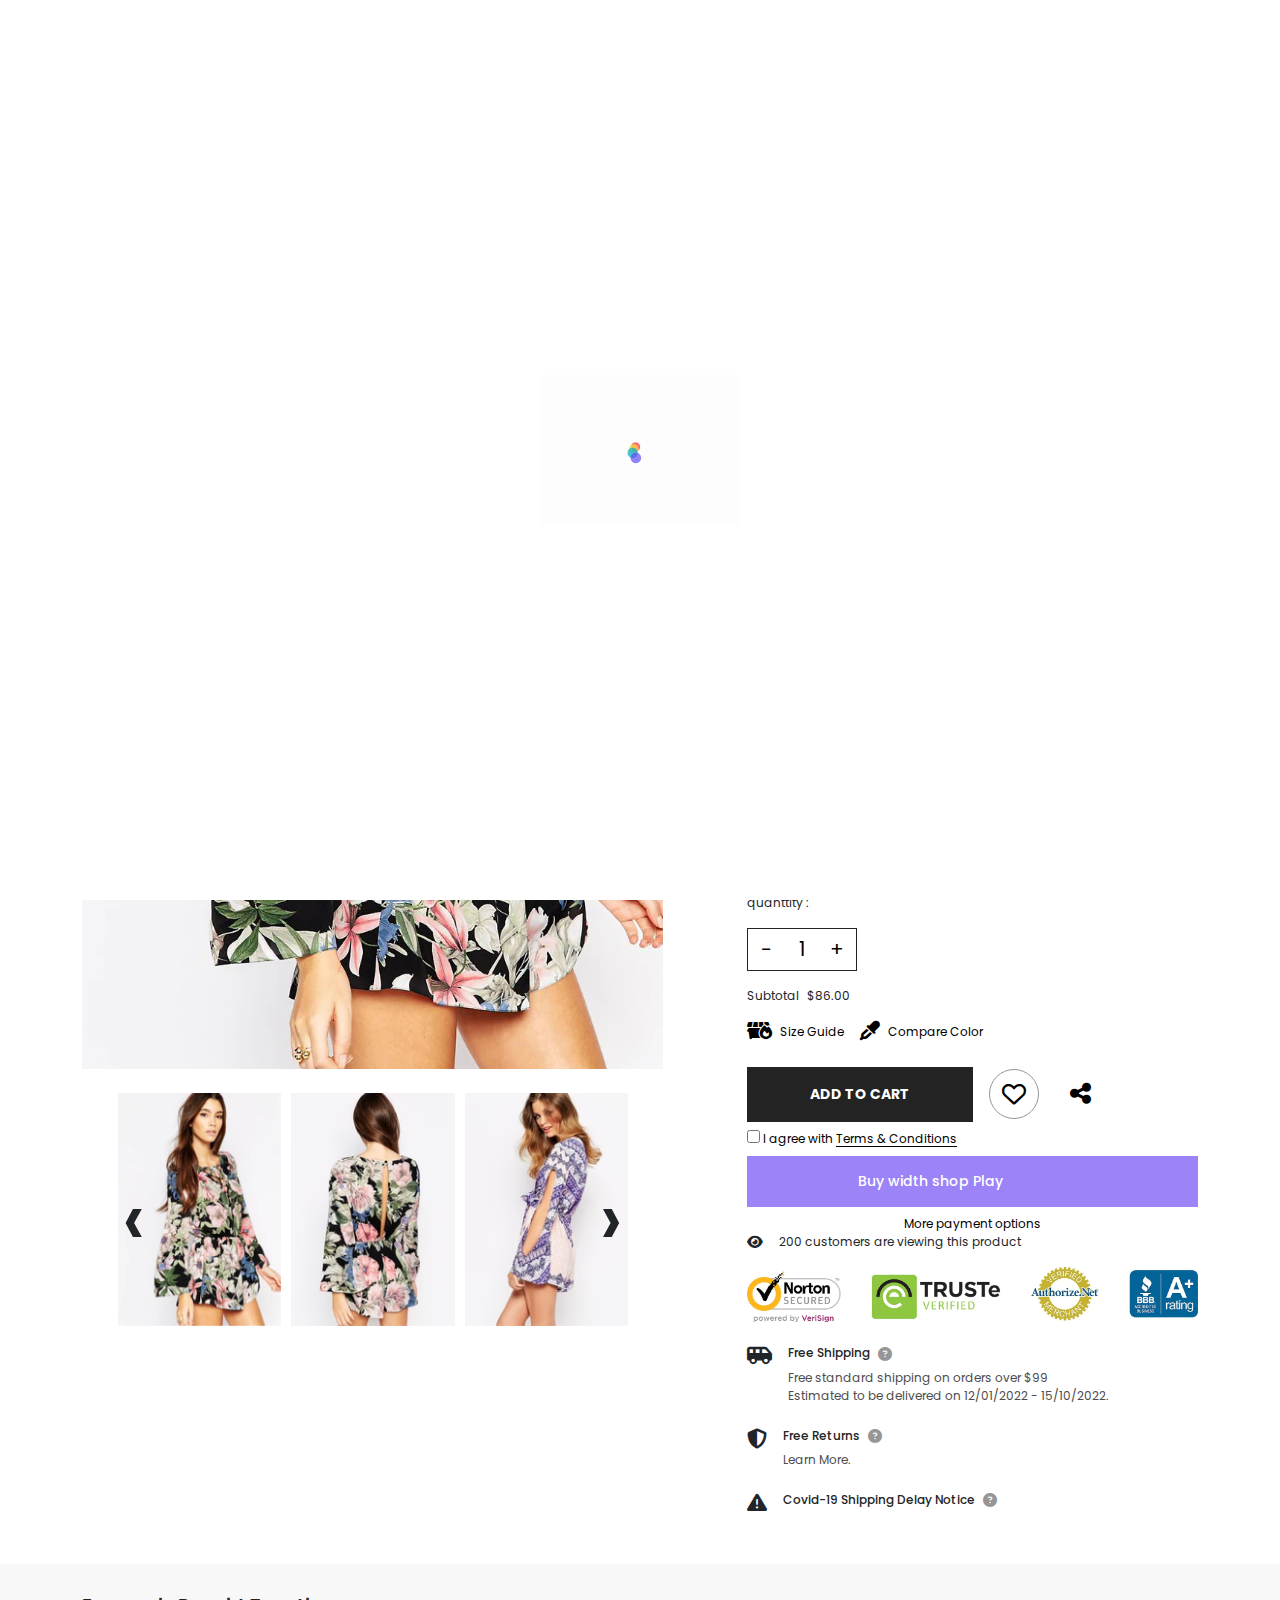
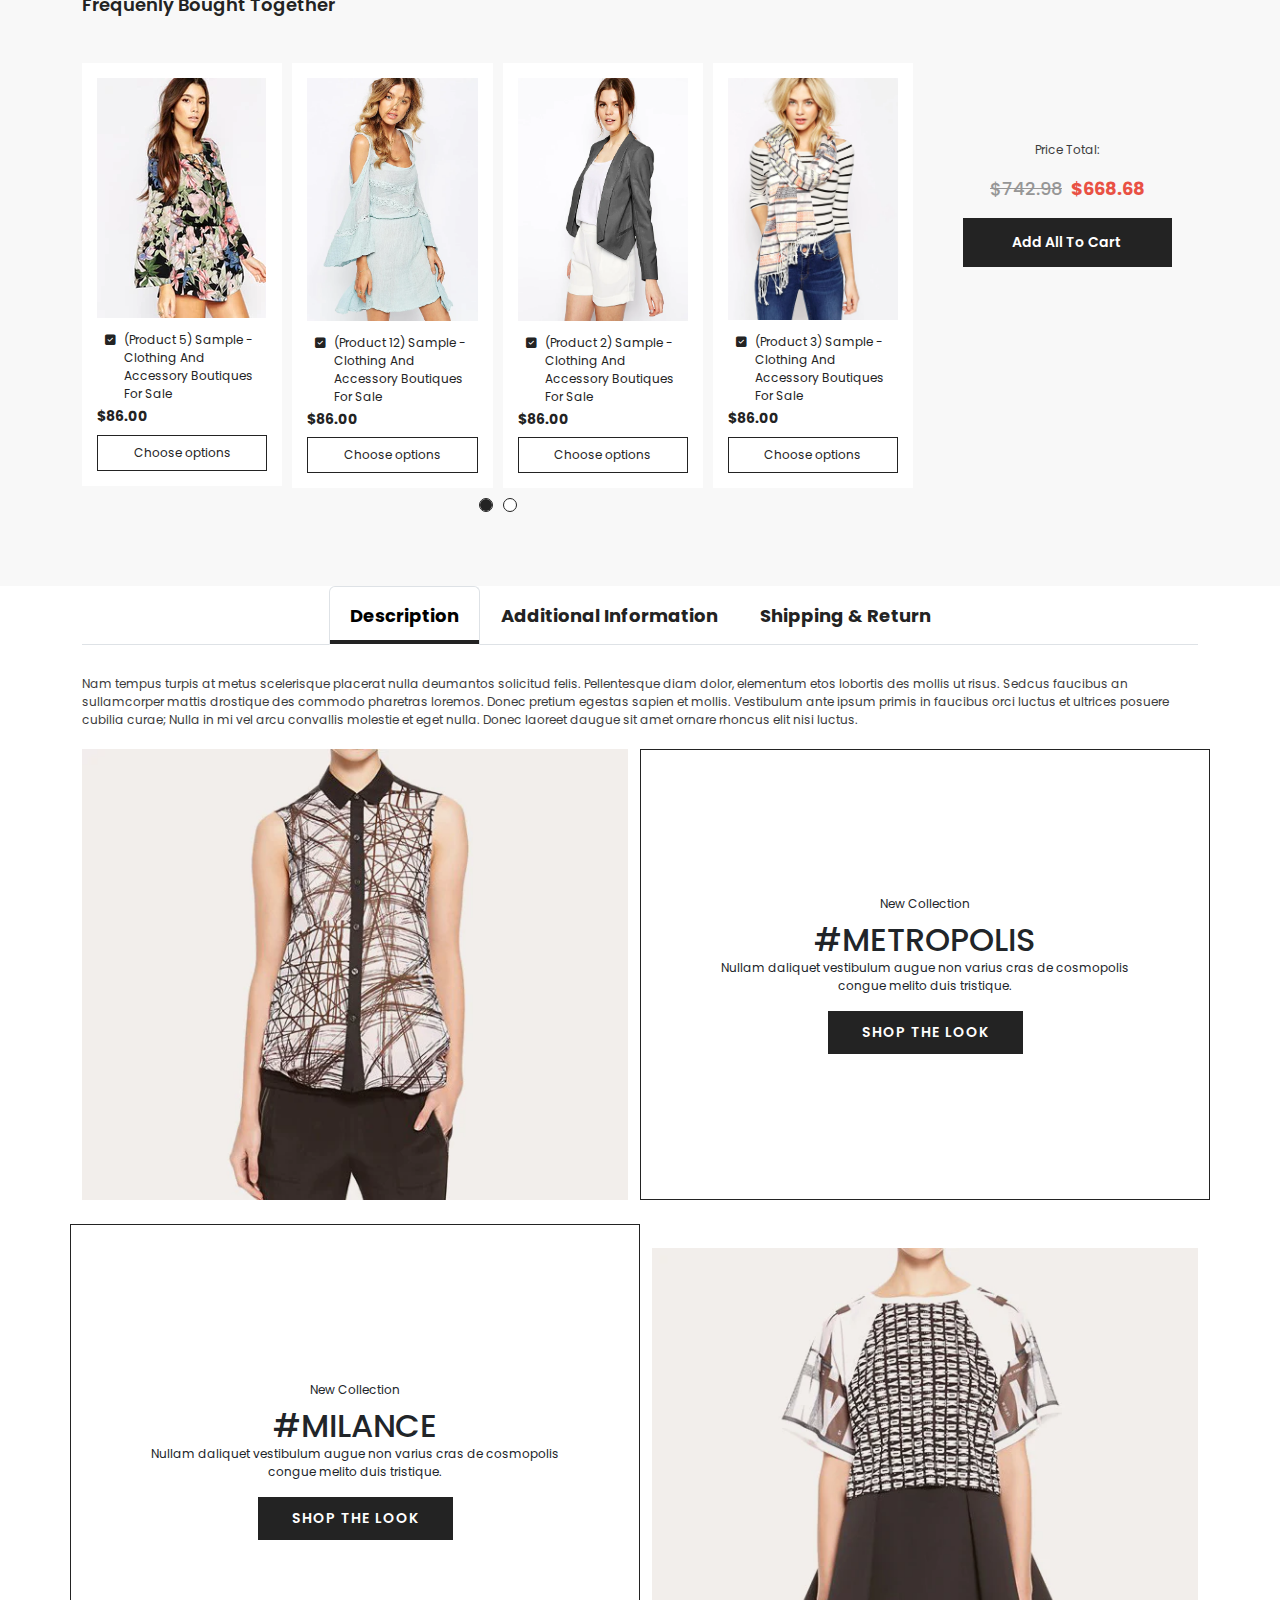
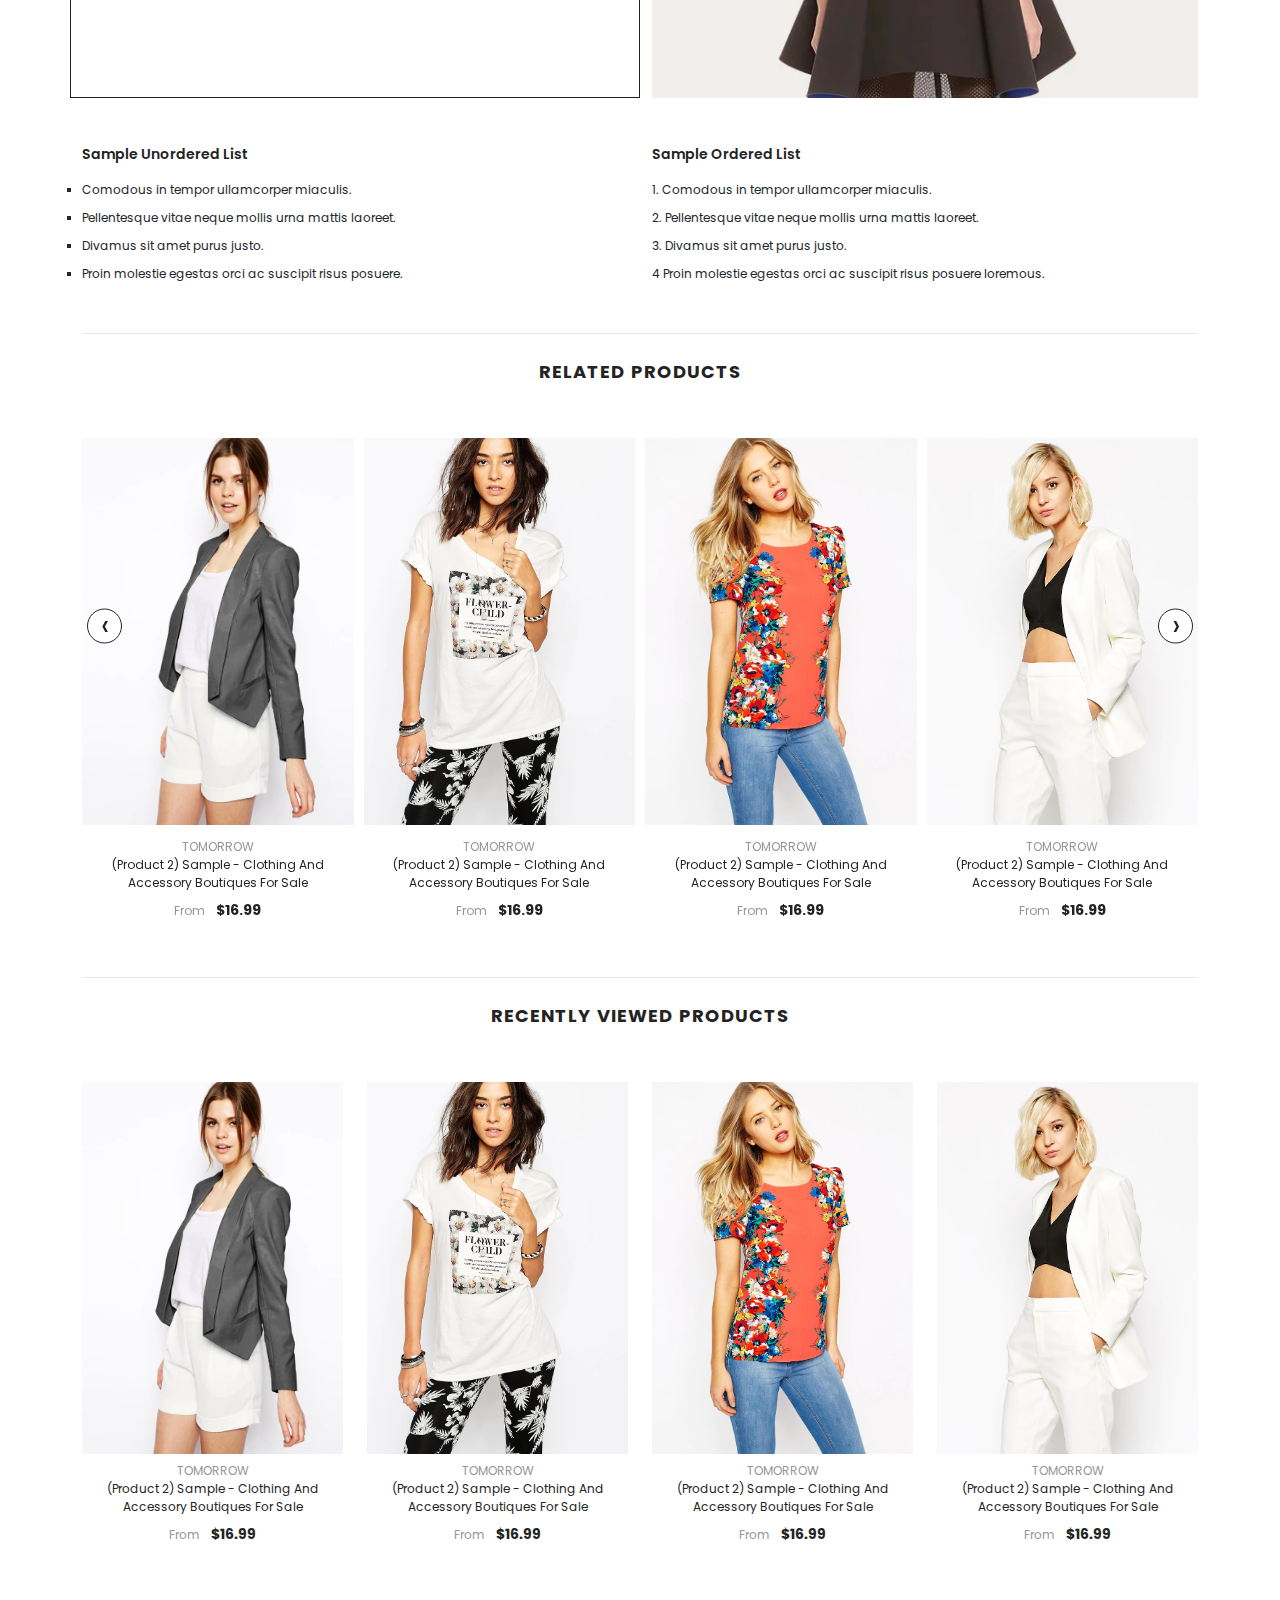
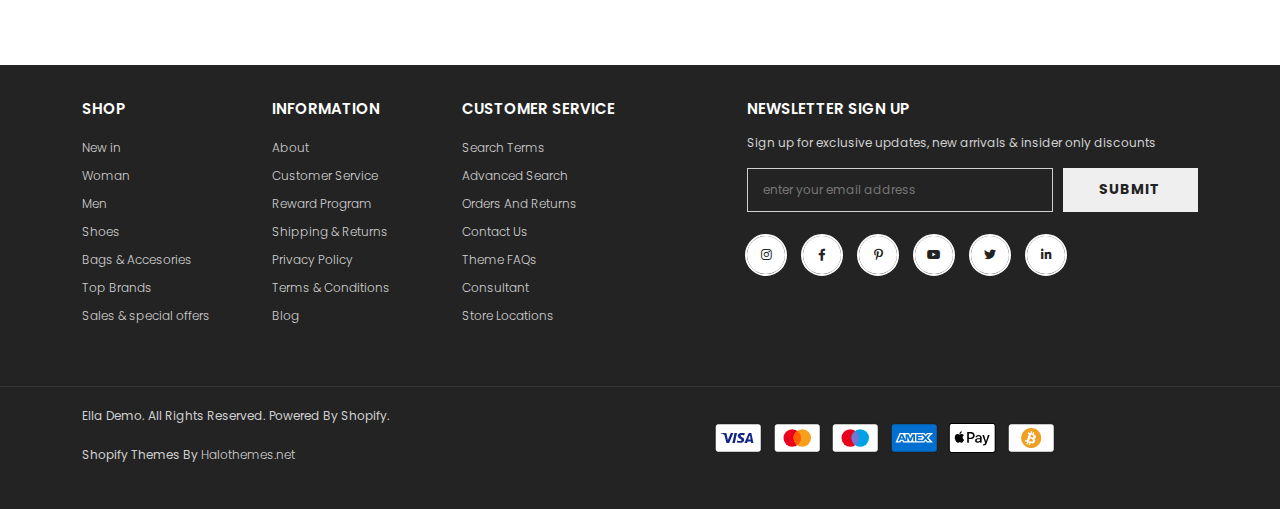
<file: product.html>
<!DOCTYPE html>
<html lang="en">
<head>
    <meta charset="UTF-8">
    <meta name="viewport" content="width=device-width, initial-scale=1.0">
    <title>Come back ⚡</title>

        
        <!-- ==============Bootstrap Link========================== -->
        <link rel="icon" href="img/favicon.png">
        <!-- ==============Bootstrap Link========================== -->

        <!-- ==============Bootstrap Link========================== -->
        <link rel="stylesheet" href="css/bootstrap.min.css">
        <!-- ==============Bootstrap Link========================== -->
    
        <!-- ===============Fontawsome Icon Link================================= -->
        <link rel="stylesheet" href="css/all.min.css">
        <!-- ===============Fontawsome Icon Link================================= -->
    
        <!-- ==============Owl carosal css======================= -->
        <link rel="stylesheet" href="css/owl.carousel.min.css">
        <!-- ==============Owl carosal css======================= -->
    
        <!-- ==============Owl carosal css======================= -->
        <link rel="stylesheet" href="css/owl.theme.default.min.css">
        <!-- ==============Owl carosal css======================= -->
        
        <!-- ===================Custom Css========================================= -->
        <link rel="stylesheet" href="css/style.css">
        <!-- ===================Custom Css========================================= -->
    
        <!-- =========================Media Query======================================= -->
        <link rel="stylesheet" href="css/responsive.css">
        <!-- =========================Media Query======================================= -->

</head>
<body>

    <div class="bottom_top align-items-center justify-content-center">
        <a href="#" class="w-100 h-100 d-flex align-items-center justify-content-center text-white">
          <i class="fa-solid fa-angle-up"></i>
        </a>
    </div>
    <div class="preloder">
        <img src="img/loader.gif" alt="">
    </div>

    <header>
        <div class="container pt-3 pb-3  d-none d-xl-block">
            <header>
                <div class="row">
                    <div class="col-12">
                        <div class="hesder_grid">
                            <div class="main_logo">
                                <a href="#"> <img src="img/logo.avif" alt=""> </a>
                            </div>
                            <div class="heder_con text-end">
    
                                <div class="hed_det d-flex align-items-center mb-3">
                                    <p>Customer Service 091 234-ELLA</p>
                                    <ul class="contry d-flex align-items-center">
                                        <li class="ms-4">
                                            <div class="contry_det d-flex align-items-center">
                                                <div class="con_logo"><img src="img/en.webp" alt=""></div><span>EN<i class="fa-solid fa-chevron-down"></i></span>
                                            </div>
                                        </li>
                                        <li class="ms-4">
                                            <div class="contry_det d-flex align-items-center">
                                                <div class="con_logo"><img src="img/us.webp" alt=""></div><span>USD<i class="fa-solid fa-chevron-down"></i></span>
                                            </div>
                                        </li>
                                        <li class="serch_box position-relative ms-4">
                                            <input type="text" placeholder="Search">
                                            <i class="fa-solid fa-magnifying-glass position-absolute"></i>
                                        </li>
                                    </ul>
                                </div>
                                <div class="hed_det2 mb-3">
                                    <h2>FREE SHIPPING ON ALL ORDERS. NO MINIMUM PURCHASE</h2>
                                </div>
                                <div class="hed_det d-flex align-items-center">
                                    <ul class="contry d-flex align-items-center">
                                        <li class="ms-4">
                                            <div class="contry_det2 d-flex align-items-center">
                                                <span><i class="fa-solid fa-cart-shopping me-2"></i>Shoping Cart</span>
                                            </div>
                                        </li>
                                        <li class="ms-4">
                                            <div class="contry_det2 d-flex align-items-center">
                                                <i class="fa-regular fa-heart me-2"></i><span>My Wish List</span>
                                            </div>
                                        </li>
                                        <li class="ms-4">
                                            <div class="c_account">
                                                <a href="#">Sign In or Create</a><a href="#"> an Account</a>
                                            </div>
                                        </li>
                                       
                                    </ul>
                                </div>
                            </div>
                        </div>
                    </div>
                </div>
            </header>
        </div>
    
        <div class="navigation position-relative d-none d-xl-block sticky">
            <div class="container">
                <div class="row">
                    <div class="col-12">
                        <ul class="main_menu d-flex align-items-center">
                            <li>
                                <a href="index.html">THEAM DEMO</a>
                                <div class="mega_menu">
                                    <div class="container-fluid">
                                        <div class="row-cols-5 d-flex">
                                            <div class="col">
    
                                                <ul class="demo_box">
                                                    <li><h2><a href="#">HOMEPAGES</a></h2></li>
                                                    <li><a href="#">Home 01 - Classic</a></li>
                                                    <li><a href="#">Home 02 - Trendy Style <p class="hot">Hot</p> </a></li>
                                                    <li><a href="#">Home 03 - In Vogue</a></li>
                                                    <li><a href="#">Home 04 - High Fashion <p class="hot">Hot</p></a></li>
                                                    <li><a href="#">Home 05 - Surfing</a></li>
                                                    <li><a href="#">Home 06 - SuperMarket</a></li>
                                                    <li><a href="#">Home 07 - Electronics <p class="hot">Hot</p></a> </li>
                                                    <li><a href="#">Home 08 - Large Catalogs</a></li>
                                                    <li><a href="#">Home 09 - Pet Supplies</a></li>
                                                    <li><a href="#">Home 10 - Jewelry</a></li>
                                                    <li><a href="#">Home 11 - Health & Beauty <p class="hot">Hot</p></a></li>
                                                    <li><a href="#">Home 12 - Men Fashion</a></li>
                                                    <li><a href="#">Home 13 - Winter Sport</a></li>
                                                    <li><a href="#">Home 14 - Automotive 1</a></li>
                                                </ul>
    
                                            </div>
                                            <div class="col">
    
                                                <ul class="demo_box">
                                                    <li><h2><a href="#">HOMEPAGES</a></h2></li>
                                                    <li><a href="#">Home 15 - Automotive 2</a></li>
                                                    <li><a href="#">Home 16 - Games <p class="hot">Hot</p></a></li>
                                                    <li><a href="#">Home 17 - Gym</a></li>
                                                    <li><a href="#">Home 18 - Shoes</a></li>
                                                    <li><a href="#">Home 19 - Swimwear 1</a></li>
                                                    <li><a href="#">Home 20 - Furniture</a></li>
                                                    <li><a href="#">Home 21 - Yoga <p class="new">New</p></a></li>
                                                    <li><a href="#">Home 22 - Eyes Wears <p class="new">New</p></a></li>
                                                    <li><a href="#">Home 23 - Plant+ Garden <p class="new">New</p></a></li>
                                                    <li><a href="#">Home 24 - Bicycle <p class="new">New</p></a></li>
                                                    <li><a href="#">Home 25 - Swimwear 2 <p class="new">New</p></a></li>
                                                    <li><a href="#">Home 26 - Bagratica <p class="new">New</p></a></li>
                                                    <li><a href="#">Home 27 - Men Fashion 02 <p class="new">New</p></a></li>
                                                </ul>
    
                                            </div>
                                            <div class="col">
    
                                                <ul class="demo_box">
                                                    <li><h2><a href="#">SPOTLIGHTS</a></h2></li>
                                                    <li><a href="#">Multiple Headers</a></li>
                                                    <li><a href="#">Multiple Footers</a></li>
                                                    <li><a href="#">Sections On Every Page</a></li>
                                                    <li><a href="#">Powerful Configuration</a></li>
                                                    <li><a href="#">Premium Features</a></li>
                                                    <li><a href="#">Lifetime Free Updates</a></li>
                                                    <li><a href="#">Bulk Editor</a></li>
                                                    <li><a href="#">Product Video On Hover</a></li>
                                                    <li><a href="#">Dynamic Browser Tab</a></li>
                                                    <li><a href="#">RTL Layout <p class="new">New</p></a></li>
                                                    <li><a href="#">Section Groups</a></li>
                                                </ul>
    
                                            </div>
                                            <div class="col">
    
                                                <ul class="demo_box">
                                                    <li><h2><a href="#">MAIN FEATURES</a></h2></li>
                                                    <li><a href="#">Multiple Menu Layouts</a></li>
                                                    <li><a href="#">Quick Shop (3 Designs)</a></li>
                                                    <li><a href="#">Quick Edit Cart</a></li>
                                                    <li><a href="#">Multitasking Function <p class="new">New</p></a></li>
                                                    <li><a href="#">Mobile Sticky Toolbar <p class="hot">Hot</p></a></li>
                                                    <li><a href="#">Different Mobile Menu</a></li>
                                                    <li><a href="#">Mobile Headers</a></li>
                                                    <li><a href="#">Mobile Product Pages</a></li>
                                                    <li><a href="#">Before You Leave Popup</a></li>
                                                    <li><a href="#">LookBook</a></li>
                                                    <li><a href="#">Sticky Promotion <p class="new">New</p></a></li>
                                                </ul>
    
                                            </div>
                                            <div class="col">
    
                                                <ul class="demo_box">
                                                    <li><h2><a href="#">MAIN FEATURES</a></h2></li>
                                                    <li><a href="#">Instant Search</a></li>
                                                    <li><a href="#">GDPR</a></li>
                                                    <li><a href="#">Ask An Expert</a></li>
                                                    <li><a href="#">Recent Sales Popup (Fake)</a></li>
                                                    <li><a href="#">Shipping Threshold</a></li>
                                                    <li><a href="#">Multiple Currencies</a></li>
                                                    <li><a href="#">Multiple Languages</a></li>
                                                    <li><a href="#">Side Cart</a></li>
                                                    <li><a href="#">Quick View</a></li>
                                                    <li><a href="#">Marquee Function <p class="new">New</p></a></li>
                                                    <li><a href="#">Scroll SectionNew <p class="new">New</p></a></li>
                                                </ul>
    
                                            </div>
                                        </div>
                                    </div>
                                </div>
                            </li>
                            <li>
                                <a href="shop.html">SHOP</a>
                                <div class="mega_menu">
                                    <div class="container">
                                        <div class="row-cols-4 d-flex">
                                            <div class="col">
    
                                                <ul class="demo_box">
                                                    <li><h2><a href="#">COLLECTION LIST PAGES</a></h2></li>
                                                    <li><a href="#">Collection List 01</a></li>
                                                    <li><a href="#">Collection List 02</a></li>
                                                    <li><a href="#">Collection List 03</a></li>
                                                    <li><a href="#">Collection List 04</a></li>
                                                    <li><a href="#">Collection List 05</a></li>
                                                    <li><a href="#">Collection Detail 01</a></li>
                                                    <li><a href="#">Collection Detail 02</a></li>
                                                    <li><a href="#">Collection Detail 03 (Cooming Soon)</a></li>
                                                </ul>
    
                                            </div>
                                            <div class="col">
    
                                                <ul class="demo_box">
                                                    <li><h2><a href="#">COLLECTION PAGES</a></h2></li>
                                                    <li><a href="#">Layout 01 - Left Sidebar</a></li>
                                                    <li><a href="#">Layout 02 - No Sidebar</a></li>
                                                    <li><a href="#">Layout 03 - Right Sidebar</a></li>
                                                    <li><a href="#">Layout 04 - Masonry</a></li>
                                                    <li><a href="#">Layout 05 - With Banners</a></li>
                                                    <li><a href="#">Layout 06 - Express Order</a></li>
                                                </ul>
    
                                            </div>
                                            <div class="col">
    
                                                <ul class="demo_box">
                                                    <li><h2><a href="#">MAIN FEATURES</a></h2></li>
                                                    <li><a href="#">Dynamic Filtering</a></li>
                                                    <li><a href="#">Tags Filtering</a></li>
                                                    <li><a href="#">Horizontal Filter</a></li>
                                                    <li><a href="#">Vertical Filter</a></li>
                                                    <li><a href="#">Product Compare</a></li>
                                                    <li><a href="#">Ajax Infinite Scroll</a></li>
                                                    <li><a href="#">Pagination</a></li>
                                                    <li><a href="#">No Sidebar</a></li>
                                                </ul>
    
                                            </div>
                                            <div class="col">
    
                                                <ul class="demo_box">
                                                    <li><h2><a href="#">MAIN FEATURES</a></h2></li>
                                                    <li><a href="#">Left Sidebar</a></li>
                                                    <li><a href="#">Right Sidebar</a></li>
                                                    <li><a href="#">Sub Collections</a></li>
                                                    <li><a href="#">List View</a></li>
                                                    <li><a href="#">Grid View</a></li>
                                                    <li><a href="#">Grid 2 Columns</a></li>
                                                    <li><a href="#">Grid 3 Columns</a></li>
                                                    <li><a href="#">Grid 4 Columns</a></li>
                                                    <li><a href="#">Grid 5 Columns</a></li>
                                                </ul>
    
                                            </div>
                                        </div>
                                    </div>
                                </div>
                            </li>
                            <li>
                                <a href="product.html">PRODUCT</a>
                                <div class="mega_menu2">
                                    <div class="container-fluid">
                                        <div class="row-cols-5 d-flex">
                                            <div class="col">
    
                                                <ul class="demo_box">
                                                    <li><h2><a href="#">PRODUCT PAGES</a></h2></li>
                                                    <li><a href="#">Layout 01 - Classic</a></li>
                                                    <li><a href="#">Layout 02 - Trendy Style</a></li>
                                                    <li><a href="#">Layout 03 - In Vogue</a></li>
                                                    <li><a href="#">Layout 04 - High Fashion</a></li>
                                                    <li><a href="#">Layout 05 - Surfing</a></li>
                                                    <li><a href="#">Layout 06 - SuperMarket</a></li>
                                                    <li><a href="#">Layout 07 - Electronics</a></li>
                                                    <li><a href="#">Layout 08 - Large Catalogs</a></li>
                                                    <li><a href="#">Layout 09 - Pet Supplies</a></li>
                                                </ul>
    
                                            </div>
                                            <div class="col">
    
                                                <ul class="demo_box">
                                                    <li><h2><a href="#">PRODUCT FEATURES</a></h2></li>
                                                    <li><a href="#">Bundle - Upsell</a></li>
                                                    <li><a href="#">Hot Stock</a></li>
                                                    <li><a href="#">Sticky Add To Cart</a></li>
                                                    <li><a href="#">Notify Me (Out Of Stock)</a></li>
                                                    <li><a href="#">Ask An Expert <p class="hot">Hot</p></a></li>
                                                    <li><a href="#">Variant Image Grouped</a></li>
                                                    <li><a href="#">Wishlist</a></li>
                                                    <li><a href="#">Trust Badge <p class="hot">Hot</p></a></li>
                                                    <li><a href="#">Delivery Information</a></li>
                                                </ul>
    
                                            </div>
                                            <div class="col">
    
                                                <ul class="demo_box">
                                                    <li><h2><a href="#">PRODUCT FEATURES</a></h2></li>
                                                    <li><a href="#">Sold In Last</a></li>
                                                    <li><a href="#">Color Comparison <p class="hot">Hot</p></a></li>
                                                    <li><a href="#">Product Swatches <p class="hot">Hot</p></a></li>
                                                    <li><a href="#">Product Select Options</a></li>
                                                    <li><a href="#">Pre-Order</a></li>
                                                    <li><a href="#">Product 3D, AR Models</a></li>
                                                    <li><a href="#">Terms And Conditions Checkbox</a></li>
                                                    <li><a href="#">Variant Metafield Description</a></li>
                                                    <li><a href="#">Variant Metafield Property</a></li>
                                                </ul>
    
                                            </div>
                                            <div class="col">
    
                                                <ul class="demo_box">
                                                    <li><h2><a href="#">PRODUCT FEATURES</a></h2></li>
                                                    <li><a href="#">Product Video</a></li>
                                                    <li><a href="#">Size Chart</a></li>
                                                    <li><a href="#">Dynamic Checkout <p class="hot">Hot</p></a></li>
                                                    <li><a href="#">Product Countdown</a></li>
                                                    <li><a href="#">Custom Content</a></li>
                                                    <li><a href="#">Custom Options</a></li>
                                                    <li><a href="#">Product Combo</a></li>
                                                    <li><a href="#">Product Complementary <p class="hot">Hot</p></a></li>
                                                    <li><a href="#">Auto Discount (Coming Soon)</a></li>
                                                </ul>
    
                                            </div>
    
                                            <div class="col">
    
                                                <ul class="demo_box">
                                                    <li><h2><a href="#">PRODUCT FEATURES</a></h2></li>
                                                    <li><a href="#">Custom Product Tabs</a></li>
                                                    <li><a href="#">Vertical Product Tab</a></li>
                                                    <li><a href="#">Horizontal Product Tab</a></li>
                                                    <li><a href="#">Social Share</a></li>
                                                    <li><a href="#">Related Products</a></li>
                                                    <li><a href="#">Recently Viewed Products</a></li>
                                                    <li><a href="#">Custom Label</a></li>
                                                    <li><a href="#">Local Pick Up</a></li>
                                                </ul>
    
                                            </div>
    
                                            
                                        </div>
                                    </div>
                                </div>
                            </li>
                            <li class="position-relative">
                                <a href="blog.html">BLOG</a>
                                <ul class="sub_menu">
                                    <li><a href="#">Blog Default</a></li>
                                    <li><a href="#">Blog Simple</a></li>
                                    <li><a href="#">Blog Full Width</a></li>
                                    <li><a href="#">Blog Masonary </a></li>
                                    <li><a href="#">Blog List</a></li>
                                    <li><a href="#">Blog Post Default</a></li>
                                    <li><a href="#">Blog Post With Product</a></li>
                                </ul>
                            </li>
                            <li class="position-relative">
                                <a href="contact.html">CONTACT</a>
                                <ul class="sub_menu">
                                    <li><a href="#">Contact Us</a></li>
                                </ul>
                            </li>
                            <li>
                                <a href="newin.html">NEW IN</a>
                                <div class="mega_menu4 position-absolute">
                                    <div class="container">
                                        <div class="new_in_flex d-flex">
                                            <div class="newone d-flex flex-wrap">
                                                <div class="newin_det_box mb-3">
                                                    <ul>
                                                        <li><h2><a href="#">LOREM DORUS</a></h2></li>
                                                        <li><a href="#">Dincidunteros</a></li>
                                                        <li><a href="#">Loremous</a></li>
                                                        <li><a href="#">Comodianos</a></li>
                                                        <li><a href="#">Gravidas</a></li>
                                                        <li><a href="#">Montemous</a></li>
                                                    </ul>
                                                </div>
                                                <div class="newin_det_box mb-3">
                                                    <ul>
                                                        <li><h2><a href="#">MILANCELOS LANOS</a></h2></li>
                                                        <li><a href="#">Dincidunteros</a></li>
                                                        <li><a href="#">Nectellus</a></li>
                                                        <li><a href="#">Solutmades</a></li>
                                                        <li><a href="#">Loremous Comodous</a></li>
                                                        <li><a href="#">Namdos Hempus</a></li>
                                                    </ul>
                                                </div>
                                                <div class="newin_det_box mb-3">
                                                    <ul>
                                                        <li><h2><a href="#">LYNN COSMOPOLIS</a></h2></li>
                                                        <li><a href="#">Bibendumetos</a></li>
                                                        <li><a href="#">Pellentes Habitanto</a></li>
                                                        <li><a href="#">Senectus</a></li>
                                                        <li><a href="#">Consequatod</a></li>
                                                        <li><a href="#">Scelerisque Yurnas</a></li>
                                                    </ul>
                                                </div>
                                                <div class="newin_det_box">
                                                    <ul>
                                                        <li><h2><a href="#">COSMO MILANO</a></h2></li>
                                                        <li><a href="#">Bibendumetos</a></li>
                                                        <li><a href="#">Pellentes Habitanto</a></li>
                                                        <li><a href="#">Senectus</a></li>
                                                        <li><a href="#">Consequatod</a></li>
                                                        <li><a href="#">Scelerisque Yurnas</a></li>
                                                    </ul>
                                                </div>
                                                <div class="newin_det_box">
                                                    <ul>
                                                        <li><h2><a href="#">NOR LOREMIRUS</a></h2></li>
                                                        <li><a href="#">Dincidunteros</a></li>
                                                        <li><a href="#">Loremous</a></li>
                                                        <li><a href="#">Comodianos</a></li>
                                                        <li><a href="#">Gravidas</a></li>
                                                        <li><a href="#">Montemous</a></li>
                                                    </ul>
                                                </div>
                                                <div class="newin_det_box">
                                                    <ul>
                                                        <li><h2><a href="#">ACCÉSSORIUS</a></h2></li>
                                                        <li><a href="#">Dincidunteros</a></li>
                                                        <li><a href="#">Nectellus</a></li>
                                                        <li><a href="#">Solutmades</a></li>
                                                        <li><a href="#">Loremous Comodous</a></li>
                                                        <li><a href="#">Namdos Hempus</a></li>
                                                    </ul>
                                                </div>
                                            </div>
                                            <div class="newtwo d-flex">
                                                <div class="newtow_img w-50 text-center">
                                                    <h2 class="mb-2">FEATURED PRODUCTS</h2>
                                                    <div class="n_tow_img">
                                                        <a href="#">
                                                            <img src="img/newtwo.webp" alt="">
                                                        </a>
                                                    </div>
                                                    <div class="n_tow_det text-center">
                                                        <a href="#" class="nt_name">COLLETTE</a>
                                                        <a href="#" class="nt_n">(Product 21) Sample - Clothing And Accessory</a>
                                                        <div class="card_price d-flex justify-content-center">
                                                            <h2>$268.00</h2>
                                                        </div>
                                                        <a href="#" class="s_now pt-2" >SHOP NOW</a>
                                                    </div>
                                                </div>
                                                <div class="newtwo_box w-50 overflow-hidden">
                                                    <img src="img/ntwo.avif" alt="">
                                                </div>
                                            </div>
                                        </div>
                                    </div>
                                    
                                </div>
                            </li>
                            <li>
                                <a href="trend.html">TREND</a>
                                <div class="mega_menu4 position-absolute">
                                    <div class="container">
                                        <div class="new_in_flex d-flex">
                                            <div class="newone d-flex flex-wrap">
                                                <div class="newin_det_box mb-3">
                                                    <ul>
                                                        <li><h2><a href="#">LOREM DORUS</a></h2></li>
                                                        <li><a href="#">Dincidunteros</a></li>
                                                        <li><a href="#">Loremous</a></li>
                                                        <li><a href="#">Comodianos</a></li>
                                                        <li><a href="#">Gravidas</a></li>
                                                        <li><a href="#">Montemous</a></li>
                                                    </ul>
                                                </div>
                                                <div class="newin_det_box mb-3">
                                                    <ul>
                                                        <li><h2><a href="#">MILANCELOS LANOS</a></h2></li>
                                                        <li><a href="#">Dincidunteros</a></li>
                                                        <li><a href="#">Nectellus</a></li>
                                                        <li><a href="#">Solutmades</a></li>
                                                        <li><a href="#">Loremous Comodous</a></li>
                                                        <li><a href="#">Namdos Hempus</a></li>
                                                    </ul>
                                                </div>
                                                <div class="newin_det_box mb-3">
                                                    <ul>
                                                        <li><h2><a href="#">LYNN COSMOPOLIS</a></h2></li>
                                                        <li><a href="#">Bibendumetos</a></li>
                                                        <li><a href="#">Pellentes Habitanto</a></li>
                                                        <li><a href="#">Senectus</a></li>
                                                        <li><a href="#">Consequatod</a></li>
                                                        <li><a href="#">Scelerisque Yurnas</a></li>
                                                    </ul>
                                                </div>
                                                <div class="newin_det_box">
                                                    <ul>
                                                        <li><h2><a href="#">COSMO MILANO</a></h2></li>
                                                        <li><a href="#">Bibendumetos</a></li>
                                                        <li><a href="#">Pellentes Habitanto</a></li>
                                                        <li><a href="#">Senectus</a></li>
                                                        <li><a href="#">Consequatod</a></li>
                                                        <li><a href="#">Scelerisque Yurnas</a></li>
                                                    </ul>
                                                </div>
                                                <div class="newin_det_box">
                                                    <ul>
                                                        <li><h2><a href="#">NOR LOREMIRUS</a></h2></li>
                                                        <li><a href="#">Dincidunteros</a></li>
                                                        <li><a href="#">Loremous</a></li>
                                                        <li><a href="#">Comodianos</a></li>
                                                        <li><a href="#">Gravidas</a></li>
                                                        <li><a href="#">Montemous</a></li>
                                                    </ul>
                                                </div>
                                                <div class="newin_det_box">
                                                    <ul>
                                                        <li><h2><a href="#">ACCÉSSORIUS</a></h2></li>
                                                        <li><a href="#">Dincidunteros</a></li>
                                                        <li><a href="#">Nectellus</a></li>
                                                        <li><a href="#">Solutmades</a></li>
                                                        <li><a href="#">Loremous Comodous</a></li>
                                                        <li><a href="#">Namdos Hempus</a></li>
                                                    </ul>
                                                </div>
                                            </div>
                                            <div class="newtwo d-flex">
                                                <div class="trend_img">
                                                    <div>
                                                        <img src="img/trend1.avif" alt="">
                                                    </div>
                                                    <div>
                                                        <img src="img/trend2.avif" alt="">
                                                    </div>
                                                </div>
                                                <div class="newtwo_box w-50 overflow-hidden">
                                                    <img src="img/trend3.avif" alt="">
                                                </div>
                                            </div>
                                        </div>
                                    </div>
                                    
                                </div>
                            </li>
                            <li>
                                <a href="collaction.html">COLLECTIONS</a>
                                <div class="mega_menu">
                                    <div class="container">
                                        <div class="row-cols-5 d-flex">
                                            <div class="col px-2">
                                                <div class="collect_box">
                                                    <h2 class="mb-2">
                                                        <a href="#">LOREM DE DORUS</a>
                                                    </h2>
                                                    <div class="coll_img">
                                                        <a href="#" class="w-100 h-100">
                                                            <img src="img/col1.avif" alt="">
                                                        </a>
                                                    </div>
                                                    <ul>
                                                        <li><a href="#">Dincidunteros</a></li>
                                                        <li><a href="#">Loremous</a></li>
                                                        <li><a href="#">Comodianos</a></li>
                                                        <li><a href="#">Gravidas</a></li>
                                                        <li><a href="#">Montemous</a></li>
                                                    </ul>
                                                </div>
                                            </div>
                                            <div class="col px-2">
                                                <div class="collect_box">
                                                    <h2 class="mb-2">
                                                        <a href="#">MILANCELOS A LANOS</a>
                                                    </h2>
                                                    <div class="coll_img">
                                                        <a href="#" class="w-100 h-100">
                                                            <img src="img/col2.avif" alt="">
                                                        </a>
                                                    </div>
                                                    <ul>
                                                        <li><a href="#">Bibendumetos</a></li>
                                                        <li><a href="#">Pellentes Habitanto</a></li>
                                                        <li><a href="#">Senectus</a></li>
                                                        <li><a href="#">Consequatod</a></li>
                                                        <li><a href="#">Scelerisque Yurnas</a></li>
                                                    </ul>
                                                </div>
                                            </div>
                                            <div class="col px-2">
                                                <div class="collect_box">
                                                    <h2 class="mb-2">
                                                        <a href="#">LYNN COSMOPOLIS</a>
                                                    </h2>
                                                    <div class="coll_img">
                                                        <a href="#" class="w-100 h-100">
                                                            <img src="img/col3.avif" alt="">
                                                        </a>
                                                    </div>
                                                    <ul>
                                                        <li><a href="#">Dincidunteros</a></li>
                                                        <li><a href="#">Nectellus</a></li>
                                                        <li><a href="#">Solutmades</a></li>
                                                        <li><a href="#">Loremous Comodous</a></li>
                                                        <li><a href="#">Namdos Hempus</a></li>
                                                    </ul>
                                                </div>
                                            </div>
                                            <div class="col px-2">
                                                <div class="collect_box">
                                                    <h2 class="mb-2">
                                                        <a href="#">NOR LOREMIRUS</a>
                                                    </h2>
                                                    <div class="coll_img">
                                                        <a href="#" class="w-100 h-100">
                                                            <img src="img/col4.avif" alt="">
                                                        </a>
                                                    </div>
                                                    <ul>
                                                        <li><a href="#">Bibendumetos</a></li>
                                                        <li><a href="#">Pellentes Habitanto</a></li>
                                                        <li><a href="#">Senectus</a></li>
                                                        <li><a href="#">Consequatod</a></li>
                                                        <li><a href="#">Scelerisque Yurnas</a></li>
                                                    </ul>
                                                </div>
                                            </div>
                                            <div class="col px-2">
                                                <div class="collect_box">
                                                    <h2 class="mb-2">
                                                        <a href="#">COSMOPOLITAN</a>
                                                    </h2>
                                                    <div class="coll_img">
                                                        <a href="#" class="w-100 h-100">
                                                            <img src="img/col5.jpg" alt="">
                                                        </a>
                                                    </div>
                                                    <ul>
                                                        <li><a href="#">Dincidunteros</a></li>
                                                        <li><a href="#">Loremous</a></li>
                                                        <li><a href="#">Comodianos</a></li>
                                                        <li><a href="#">Gravidas</a></li>
                                                        <li><a href="#">Montemous</a></li>
                                                    </ul>
                                                </div>
                                            </div>
                                        </div>
                                    </div>
                                </div>
                            </li>
                            <li class="position-relative">
                                <a href="#">BUY ELLA</a>
                                <ul class="sub_menu">
                                    <li><a href="#">Documentation</a></li>
                                    <li><a href="#">Open A Store For Free</a></li>
                                    <li><a href="#">Get Support</a></li>
                                </ul>
                            </li>
                        </ul>
                    </div>
                </div>
            </div>
        </div>
    
            <nav class="navbar navbar-expand-xl bg-body-tertiary noneheader px-2 d-xl-none d-lg-block sticky">
                <div class="container-fluid">
                    <div class="search_box d-flex align-items-center">
                        <button class="navbar-toggler" type="button" data-bs-toggle="offcanvas" data-bs-target="#offcanvasExample" aria-controls="offcanvasExample">
                            <span class="navbar-toggler-icon"></span>
                        </button>
                          <div class="serch_icn">
                            <i class="fa-solid fa-magnifying-glass"></i>
                          </div>
                    </div>
    
                    <div class="main_logo main_logo2">
                        <a href="#"> <img src="img/logo.avif" alt=""> </a>
                    </div>
    
                    <div class="header_con_box d-flex">
                        <div class="serch_icn">
                            <i class="fa-regular fa-user"></i>
                        </div>
                        <div class="serch_icn">
                            <i class="fa-solid fa-cart-plus"></i>
                        </div>
                    </div>
                 
                    <div class="offcanvas offcanvas-start" tabindex="-1" id="offcanvasExample" aria-labelledby="">
                        <div class="offcanvas-header">
                          <h5 class="offcanvas-title" id="offcanvasExampleLabel">Menu</h5>
                          <button type="button" class="btn-close" data-bs-dismiss="offcanvas" aria-label="Close"></button>
                        </div>
                        <div class="offcanvas-bbody px-3">
                            <div class="ofbox">
                                <a href="index.html" class="w-100">
                                    <div class="ofhome d-flex justify-content-between pb-3 pt-3">
                                        <div class="ofhome_img d-flex align-items-center">
                                            <img src="img/home1.avif" alt=""><p class="ms-2">Home</p>
                                        </div>
                                        
                                    </div>
                                </a>
                                <a href="newin.html" class="w-100">
                                    <div class="ofhome d-flex justify-content-between pb-3 pt-3">
                                        <div class="ofhome_img d-flex align-items-center">
                                            <img src="img/newin.webp" alt=""><p class="ms-2">New in</p>
                                        </div>
                                        
                                    </div>
                                </a>
                               <a href="shop.html" class="w-100">
                                <div class="ofhome d-flex justify-content-between pb-3 pt-3">
                                    <div class="ofhome_img d-flex align-items-center">
                                        <img src="img/shop.webp" alt=""><p class="ms-2">Shop</p>
                                    </div>
                                    
                                </div>
                               </a>
                                <a href="product.html" class="w-100">
                                    <div class="ofhome d-flex justify-content-between pb-3 pt-3">
                                        <div class="ofhome_img d-flex align-items-center">
                                            <img src="img/pro.webp" alt=""><p class="ms-2">Product</p>
                                        </div>
                                        
                                    </div>
                                </a>
                                <a href="blog.html" class="w-100">
                                    <div class="ofhome d-flex justify-content-between pb-3 pt-3">
                                        <div class="ofhome_img d-flex align-items-center">
                                            <img src="img/blog.avif" alt=""><p class="ms-2">Blog</p>
                                        </div>
                                        
                                    </div>
                                </a>
                                <a href="contact.html" class="w-100">
                                    <div class="ofhome d-flex justify-content-between pb-3 pt-3">
                                        <div class="ofhome_img d-flex align-items-center">
                                            <img src="img/contact.webp" alt=""><p class="ms-2">Contact Us</p>
                                        </div>
                                        
                                    </div>
                                </a>
                                <a href="https://www.linkedin.com/feed/" class="w-100">
                                    <div class="ofhome d-flex justify-content-between pb-3 pt-3">
                                        <div class="ofhome_img d-flex align-items-center">
                                            <img src="img/account.webp" alt=""><p class="ms-2">My Accouunt</p>
                                        </div>
                                        
                                    </div>
                                </a>
                                
                            </div>
                        </div>
                      </div>
    
                </div>
            </nav>
    </header>

    <main>
        <div class="container pb-5">
            <div class="back_to pt-4">
                <a href="index.html">Home</a><span> > (Product 5) Sample - Clothing And Accessory Boutiques For Sale
                </span>
            </div>
    
            <div class="row pt-4">
                <div class=" col-xl-7 col-md-6  position-sticky mb-md-0 mb-5">
                    <div class="pro_imgg">
                        <img src="img/product.webp" alt=""  id="img">
                        <div class="pro_img_slider mt-4">
                            <div class="owl-carousel owl-theme" id="proimg">
                                <div class="item">
                                    <div class="pro_slider">
                                        <img src="img/slide1.webp" alt="">
                                    </div>
                                </div>
                                <div class="item">
                                    <div class="pro_slider">
                                        <img src="img/slid2.avif" alt="">
                                    </div>
                                </div>
                                <div class="item">
                                    <div class="pro_slider">
                                        <img src="img/slid3.avif" alt="">
                                    </div>
                                </div>
                                <div class="item">
                                    <div class="pro_slider">
                                        <img src="img/slid4.avif" alt="">
                                    </div>
                                </div>
                                <div class="item">
                                    <div class="pro_slider">
                                        <img src="img/slid5.avif" alt="">
                                    </div>
                                </div>
                                <div class="item">
                                    <div class="pro_slider">
                                        <img src="img/slid6.avif" alt="">
                                    </div>
                                </div>
                                <div class="item">
                                    <div class="pro_slider">
                                        <img src="img/slid7.avif" alt="">
                                    </div>
                                </div>
                                <div class="item">
                                    <div class="pro_slider">
                                        <img src="img/slid8.avif" alt="">
                                    </div>
                                </div>
                            </div>
                        </div>
                    </div>
                </div>
                <div class="col-xl-5 col-md-6">
                    <div class="pro_det_box">
                        <h3 class="mb-3">(Product 5) Sample - Clothing And Accessory Boutiques For Sale</h3>
                        <div class="rating">
                            <div class="star_m d-flex mb-4 align-items-center">
                                <ul class="d-flex gap-1 me-2">
                                    <li><a href="#"><i class="fa-solid fa-star"></i></a></li>
                                    <li><a href="#"><i class="fa-solid fa-star"></i></a></li>
                                    <li><a href="#"><i class="fa-solid fa-star"></i></a></li>
                                    <li><a href="#"><i class="fa-solid fa-star"></i></a></li>
                                    <li><a href="#"><i class="fa-solid fa-star"></i></a></li>
                                </ul>
                                <a href="#">1 Review</a>
                                <svg class="icon icon-fire-2" viewBox="0 0 384 512"><path d="M216 23.858c0-23.802-30.653-32.765-44.149-13.038C48 191.851 224 200 224 288c0 35.629-29.114 64.458-64.85 63.994C123.98 351.538 96 322.22 96 287.046v-85.51c0-21.703-26.471-32.225-41.432-16.504C27.801 213.158 0 261.332 0 320c0 105.869 86.131 192 192 192s192-86.131 192-192c0-170.29-168-193.003-168-296.142z"></path></svg>
                                <p>15 sold in last 10 hours</p>
                            </div>
                        </div>
                        <div class="info">
                            <p class="pb-3">Nam tempus turpis at metus scelerisque placerat nulla deumantos solicitud felis. Pellentesque diam dolor, elementum etos lobortis...
                            </p>
                            <div class="sku pb-2">
                                <span>Vendor: </span>
                                <span>Donatello</span>
                            </div>
                            <div class="sku pb-2">
                                <span>SKU: </span>
                                <span>W0690034</span>
                            </div>
                            <div class="sku pb-2">
                                <span>Availability:  </span>
                                <span>In Stock</span>
                            </div>
                            <div class="sku pb-3">
                                <span>Product Type: :  </span>
                                <span>Dincidunteros</span>
                            </div>
                            <h2>$86.00</h2>
                        </div>
                        <div class="stock mt-4">
                            <p class="pb-2">Please hurry! Only 10 left in stock</p>
                            <div class="stick"></div>
                        </div>
                        <div class="timebox mt-3">
                            <ul class="d-flex gap-1">
                                <li class="d-flex justify-content-center align-items-center p-2 pt-3">
                                    <h3 class="text-center">
                                        <p>144</p><span>Days</span>
                                    </h3>
                                </li>
                                <li class="d-flex justify-content-center align-items-center p-2 pt-3">
                                    <h3 class="text-center">
                                        <p>1</p><span>Hours</span>
                                    </h3>
                                </li>
                                <li class="d-flex justify-content-center align-items-center p-2 pt-3">
                                    <h3 class="text-center">
                                        <p>8</p><span>Min</span>
                                    </h3 class="text-center">
                                </li>
                                <li class="d-flex justify-content-center align-items-center p-2 pt-3">
                                    <h3 class="text-center">
                                        <p>6</p><span>Second</span>
                                    </h3>
                                </li>
                                
                            </ul>
                        </div>
                        <div class="color mt-3">
                            <div class="colorname d-flex gap-2">
                                <p>Color :</p><span> Gray</span>
                            </div>
                            <ul class="color_cir d-flex gap-2 mt-3">
                                <li class="gre" id="gree"><a href="javascript:void(0)" class="w-100 h-100" onclick="gre()"></a></li>
                                <li class="black" id="blackk"><a href="javascript:void(0)" class="w-100 h-100" onclick="black()"></a></li>
                                <li class="blue" id="bluee"><a href="javascript:void(0)" class="w-100 h-100" onclick="blue()"></a></li>
                                <li class="orange" id="orangee"><a href="javascript:void(0)" class="w-100 h-100" onclick="orange()"></a></li>
                            </ul>
                        </div>
                        <div class="size mt-4">
                            <div class="colorname d-flex gap-2 mb-3">
                                <p>Size :</p>
                            </div>
                            <ul class="sizebox d-flex gap-2">
                                <li class="d-flex justify-content-center align-items-center">
                                    <input type="radio" name="size" id="sizze" class="sbox">
                                    <label for="sizze">
                                        <p>XS</p>
                                    </label>
                                </li>
                                <li class="d-flex justify-content-center align-items-center">
                                    <input type="radio" name="size" id="sizze2" class="sbox">
                                    <label for="sizze2">
                                        <p>S</p>
                                    </label>
                                </li>
                                <li class="d-flex justify-content-center align-items-center">
                                    <input type="radio" name="size" id="sizze3" class="sbox">
                                    <label for="sizze3">
                                        <p>M</p>
                                    </label>
                                </li>
                                <li class="d-flex justify-content-center align-items-center">
                                    <input type="radio" name="size" id="sizze4" class="sbox">
                                    <label for="sizze4">
                                        <p>L</p>
                                    </label>
                                </li>
                                <li class="d-flex justify-content-center align-items-center">
                                    <input type="radio" name="size" id="sizze5" class="sbox">
                                    <label for="sizze5">
                                        <p>XL</p>
                                    </label>
                                </li>
                                
                            </ul>
                        </div>
                        <div class="quanttity mt-4">
                            <div class="colorname mb-3">
                                <p class="mb-3">quanttity :</p>
                                <div class="qun_box">
                                    <input type="button" onclick="plus('-')" value="-">
                                    <input type="text" value="1" id="box">
                                    <input type="button" onclick="plus('+')" value="+">
                                </div>
                            </div>
                            <div class="colorname d-flex gap-2 mb-3">
                                <span> Subtotal </span><p>$86.00</p>
                            </div>
                        </div>
                        <div class="compair_box d-flex gap-3">
                            <div class="compair d-flex gap-2 align-items-center">
                                <div class="com_logo">
                                    <a href="#">
                                        <i class="fa-solid fa-dumpster-fire text-black"></i>
                                    </a>
                                </div>
                                <a href="#" class="text-black">Size Guide</a>
                            </div>
                            <div class="compair d-flex gap-2 align-items-center">
                                <div class="com_logo">
                                    <a href="#">
                                        <i class="fa-solid fa-eye-dropper text-black"></i>
                                    </a>
                                </div>
                                <a href="#" class="text-black">Compare Color</a>
                            </div>
                        </div>
                        <div class="addtocart d-flex align-items-center gap-3 mt-4">
                            <div class="adtocartbtn w-50">
                                <a href="#" class="w-100 text-center">ADD TO CART</a>
                            </div>
                            <div class="heratbtn">
                                <a href="#" class="w-100 h-100 d-flex justify-content-center align-items-center "><i class="fa-regular fa-heart text-black fs-4"></i></a>
                            </div>
                            <div class="share">
                                <a href="#"><i class="fa-solid fa-share-nodes text-black fs-4"></i></a>
                            </div>
                        </div>
                        <div class="agree mt-2 mb-2">
                            <input type="checkbox">
                            <a href="#" class="text-black"> I agree with <span>Terms & Conditions</span></a>
                        </div>
                        <div class="buywithshop_btn">
                            <a href="#" class="w-100 text-center text-white">Buy width shop <span></span>Play<span><svg preserveAspectRatio="xMidYMid" class="qZgSr5RiiBCTAMfQYsty" style="height: 20px; width: 85px;"><use xlink:href="#shopify-svg__payments-shop-pay"></use></svg></span></a>
                            <br>
                        </div>
                        <div class="pay_op text-center mt-2">
                            <a href="#" class="text-black">More payment options</a>
                        </div>
                        <div class="viewer d-flex gap-3 align-items-center">
                            <i class="fa-solid fa-eye"></i><p>200 customers are viewing this product</p>
                        </div>
                        <div class="com_poster mt-3">
                            <img src="img/poster.webp" alt="">
                        </div>
                        <div class="free_shoping d-flex gap-3 mt-4">
                            <div class="f_shopinglogo">
                                <i class="fa-solid fa-van-shuttle fs-5"></i>
                            </div>
                            <div class="f_detail ">
                                <div class="d-flex align-items-center mb-2 gap-2">
                                    <h2 >Free Shipping  </h2><i class="fa-solid fa-circle-question"></i>
                                </div>
                                <p>Free standard shipping on orders over $99 </p><p>Estimated to be delivered on 12/01/2022 - 15/10/2022.</p>
                            </div>
                        </div>
                        <div class="free_shoping d-flex gap-3 mt-4">
                            <div class="f_shopinglogo">
                                <i class="fa-solid fa-shield-halved fs-5"></i>
                            </div>
                            <div class="f_detail ">
                                <div class="d-flex align-items-center mb-2 gap-2">
                                    <h2 >Free Returns  </h2><i class="fa-solid fa-circle-question"></i>
                                </div>
                                <p>Learn More. </p>
                            </div>
                        </div>
                        <div class="free_shoping d-flex gap-3 mt-4">
                            <div class="f_shopinglogo">
                                <i class="fa-solid fa-triangle-exclamation fs-5"></i>
                            </div>
                            <div class="f_detail ">
                                <div class="d-flex align-items-center mb-2 gap-2">
                                    <h2 >Covid-19 Shipping Delay Notice </h2><i class="fa-solid fa-circle-question"></i>
                                </div>
                            </div>
                        </div>
                    </div>
                </div>
            </div>
    
        </div>
    
        <div class="frequenly_sec">
            <div class="container">
                <div class="frequ_title">
                    <h2>Frequenly Bought Together</h2>
                </div>
                <div class="row">
                    <div class="col-xl-9">
                        <div class="freq_slider">
                            <div class="owl-carousel owl-theme" id="freqslider">
                                <div class="item">
                                        <a href="product.html">
                                        <div class="freq_box ">
                                            <div class="fre_img ">
                                                <img src="img/slide1.webp" alt="">
                                            </div>
                                            <div class="fre_price gap-2 mt-2 d-flex">
                                                <a href="#" class=""><i class="fa-solid fa-square-check "></i></a> <a href="#" class="fre_uline">
                                                    (Product 5) Sample - Clothing And Accessory Boutiques For Sale</a>
                                            </div>
                                            <h2>$86.00</h2>
                                            <div class="chose_op">
                                                <a href="#" class="w-100 text-center">Choose options</a>
                                            </div>
                                        </div>
                                    </a>
                                    </div>
                                    <div class="item">
                                        <a href="product.html">
                                        <div class="freq_box ">
                                            <div class="fre_img ">
                                                <img src="img/fre2.webp" alt="">
                                            </div>
                                            <div class="fre_price gap-2 mt-2 d-flex">
                                                <a href="#" class=""><i class="fa-solid fa-square-check "></i></a> <a href="#" class="fre_uline">
                                                    (Product 12) Sample - Clothing And Accessory Boutiques For Sale</a>
                                            </div>
                                            <h2>$86.00</h2>
                                            <div class="chose_op">
                                                <a href="#" class="w-100 text-center">Choose options</a>
                                            </div>
                                        </div>
                                    </a>
                                    </div>
                                    <div class="item">
                                        <a href="product.html">
                                        <div class="freq_box ">
                                            <div class="fre_img ">
                                                <img src="img/fre3.webp" alt="">
                                            </div>
                                            <div class="fre_price gap-2 mt-2 d-flex">
                                                <a href="#" class=""><i class="fa-solid fa-square-check "></i></a> <a href="#" class="fre_uline">
                                                    (Product 2) Sample - Clothing And Accessory Boutiques For Sale</a>
                                            </div>
                                            <h2>$86.00</h2>
                                            <div class="chose_op">
                                                <a href="#" class="w-100 text-center">Choose options</a>
                                            </div>
                                        </div>
                                    </a>
                                    </div>
                                    
                                    <div class="item">
                                        <a href="product.html">
                                        <div class="freq_box ">
                                            <div class="fre_img ">
                                                <img src="img/fre4.webp" alt="">
                                            </div>
                                            <div class="fre_price gap-2 mt-2 d-flex">
                                                <a href="#" class=""><i class="fa-solid fa-square-check "></i></a> <a href="#" class="fre_uline">
                                                    (Product 3) Sample - Clothing And Accessory Boutiques For Sale</a>
                                            </div>
                                            <h2>$86.00</h2>
                                            <div class="chose_op">
                                                <a href="#" class="w-100 text-center">Choose options</a>
                                            </div>
                                        </div>
                                    </a>
                                    </div>
                                    
                                    <div class="item">
                                        <a href="product.html">
                                        <div class="freq_box ">
                                            <div class="fre_img ">
                                                <img src="img/fre5.webp" alt="">
                                            </div>
                                            <div class="fre_price gap-2 mt-2 d-flex">
                                                <a href="#" class=""><i class="fa-solid fa-square-check "></i></a> <a href="#" class="fre_uline">
                                                    (Product 16) Sample - Clothing And Accessory Boutiques For Sale</a>
                                            </div>
                                            <h2>$86.00</h2>
                                            <div class="chose_op">
                                                <a href="#" class="w-100 text-center">Choose options</a>
                                            </div>
                                        </div>
                                    </a>
                                    </div>
                                    
                                    <div class="item">
                                        <a href="product.html">
                                        <div class="freq_box ">
                                            <div class="fre_img ">
                                                <img src="img/fre6.webp" alt="">
                                            </div>
                                            <div class="fre_price gap-2 mt-2 d-flex">
                                                <a href="#" class=""><i class="fa-solid fa-square-check "></i></a> <a href="#" class="fre_uline">
                                                    (Product 15) Sample - Clothing And Accessory Boutiques For Sale</a>
                                            </div>
                                            <h2>$86.00</h2>
                                            <div class="chose_op">
                                                <a href="#" class="w-100 text-center">Choose options</a>
                                            </div>
                                        </div>
                                    </a>
                                    </div>
                            </div>
                        </div>
                    </div>
                    <div class="col-xl-3 ">
                        <div class="price_total text-center pt-xl-5 mt-xl-5">
                            <p class="mb-3">Price Total:</p>
                            <span class=""> <del>$742.98</del> $668.68 </span>
                            <div class="add_all mt-3">
                                <a href="#">Add All To Cart</a>
                            </div>
                        </div>
                    </div>
                </div>
            </div>
        </div>
    
        <div class="container">
            <div class="description_sec">
                <ul class="nav nav-tabs justify-content-center" id="myTab" role="tablist">
                    <li class="nav-item" role="presentation">
                      <button class="nav-link active descript" id="home-tab" data-bs-toggle="tab" data-bs-target="#home-tab-pane" type="button" role="tab" aria-controls="home-tab-pane" aria-selected="true">Description</button>
                    </li>
                    <li class="nav-item" role="presentation">
                      <button class="nav-link descript" id="profile-tab" data-bs-toggle="tab" data-bs-target="#profile-tab-pane" type="button" role="tab" aria-controls="profile-tab-pane" aria-selected="false">
                        Additional Information</button>
                    </li>
                    <li class="nav-item" role="presentation">
                      <button class="nav-link descript" id="contact-tab" data-bs-toggle="tab" data-bs-target="#contact-tab-pane" type="button" role="tab" aria-controls="contact-tab-pane" aria-selected="false">Shipping & Return</button>
                    </li>
                    
                  </ul>
                  <div class="tab-content" id="myTabContent">
                    <div class="tab-pane fade show active" id="home-tab-pane" role="tabpanel" aria-labelledby="home-tab" tabindex="0">
    
                        <div class="description">
                            <p class="des_det">Nam tempus turpis at metus scelerisque placerat nulla deumantos solicitud felis. Pellentesque diam dolor, elementum etos lobortis des mollis ut risus. Sedcus faucibus an sullamcorper mattis drostique des commodo pharetras loremos. Donec pretium egestas sapien et mollis. Vestibulum ante ipsum primis in faucibus orci luctus et ultrices posuere cubilia curae; Nulla in mi vel arcu convallis molestie et eget nulla. Donec laoreet daugue sit amet ornare rhoncus elit nisi luctus.</p>
                            <div class="row">
                                <div class="col-xl-6 mb-4">
                                    <div class="des_box text-center">
                                        <a href="#">
                                            <img src="img/des.webp" alt="">
                                        </a>
                                    </div>
                                </div>
                                <div class="col-xl-6 d-flex justify-content-center align-items-center border mb-4 ">
                                    <div class="des_box2 p-5">
                                        <div class="cosmopolis_box2 text-center">
                                            <span>New Collection</span>
                                            <h2 class="mt-2">#METROPOLIS</h2>
                                            <p class="mb-3">Nullam daliquet vestibulum augue non varius cras de cosmopolis congue melito duis tristique.</p>
                                            <a href="" class="shop_now">
                                                SHOP THE LOOK
                                            </a>
                                        </div>
                                    </div>
                                </div>
                                <div class="col-xl-6 d-flex justify-content-center align-items-center border">
                                    <div class="des_box2 p-5">
                                        <div class="cosmopolis_box2 text-center">
                                            <span>New Collection</span>
                                            <h2 class="mt-2">#MILANCE</h2>
                                            <p class="mb-3">Nullam daliquet vestibulum augue non varius cras de cosmopolis congue melito duis tristique.</p>
                                            <a href="" class="shop_now">
                                                SHOP THE LOOK
                                            </a>
                                        </div>
                                    </div>
                                </div>
                                <div class="col-xl-6 mt-4">
                                    <div class="des_box text-center">
                                        <a href="#">
                                            <img src="img/des2.webp" alt="">
                                        </a>
                                    </div>
                                </div>
                            </div>
                            <div class="row pt-5">
                                <div class="col-md-6">
                                    <div class="undelhever">
                                        <h2>Sample Unordered List</h2>
                                        <ul>
                                            <li>Comodous in tempor ullamcorper miaculis.</li>
                                            <li>Pellentesque vitae neque mollis urna mattis laoreet.</li>
                                            <li>Divamus sit amet purus justo.</li>
                                            <li>Proin molestie egestas orci ac suscipit risus posuere.</li>
                                        </ul>
                                    </div>
                                </div>
                                <div class="col-md-6">
                                    <div class="undelhever">
                                        <h2>Sample Ordered List</h2>
                                        <ul class="listnone">
                                            <li>1. Comodous in tempor ullamcorper miaculis.</li>
                                            <li>2. Pellentesque vitae neque mollis urna mattis laoreet.</li>
                                            <li>3. Divamus sit amet purus justo.</li>
                                            <li>4 Proin molestie egestas orci ac suscipit risus posuere loremous.</li>
                                        </ul>
                                    </div>
                                </div>
                            </div>
                        </div>
    
                    </div>
                    <div class="tab-pane fade" id="profile-tab-pane" role="tabpanel" aria-labelledby="profile-tab" tabindex="0">
    
                        <div class="addi_info mt-3">
                            <p>Nam tempus turpis at metus scelerisque placerat nulla deumantos solicitud felis. Pellentesque diam dolor, elementum etos lobortis des mollis ut risus. Sedcus faucibus an sullamcorper mattis drostique des commodo pharetras loremos.Donec pretium egestas sapien et mollis. Pellentesque diam dolor cosmopolis etos lobortis.</p>
                            <ul class="mt-3">
                                <li class="comodous d-flex gap-5"> <p>Comodous:</p> <span>Comodous in tempor ullamcorper miaculis</span> </li>
                                <li class="comodous d-flex gap-5"> <p>Mattis laoreet:</p> <span>Pellentesque vitae neque mollis urna mattis laoreet.</span> </li>
                                <li class="comodous d-flex gap-5"> <p>Divamus de ametos:</p> <span>Divamus sit amet purus justo.</span> </li>
                                <li class="comodous d-flex gap-5"> <p>Molestie::</p> <span>Proin molestie egestas orci ac suscipit risus posuere loremous</span> </li>
                            </ul>
                        </div>
    
                    </div>
                    <div class="tab-pane fade" id="contact-tab-pane" role="tabpanel" aria-labelledby="contact-tab" tabindex="0">
    
                        <div class="shipping">
                            <div class="return_policy">
                                <h2>Returns Policy</h2>
                                <p>You may return most new, unopened items within 30 days of delivery for a full refund. We'll also pay the return shipping costs if the return is a result of our error (you received an incorrect or defective item, etc.).</p>
                                <p>You should expect to receive your refund within four weeks of giving your package to the return shipper, however, in many cases you will receive a refund more quickly. This time period includes the transit time for us to receive your return from the shipper (5 to 10 business days), the time it takes us to process your return once we receive it (3 to 5 business days), and the time it takes your bank to process our refund request (5 to 10 business days).</p>
                                <p>If you need to return an item, simply login to your account, view the order using the "Complete Orders" link under the My Account menu and click the Return Item(s) button. We'll notify you via e-mail of your refund once we've received and processed the returned item.</p>
                            </div>
                            <div class="return_policy">
                                <h2>Shipping</h2>
                                <p>We can ship to virtually any address in the world. Note that there are restrictions on some products, and some products cannot be shipped to international destinations.</p>
                                <p>When you place an order, we will estimate shipping and delivery dates for you based on the availability of your items and the shipping options you choose. Depending on the shipping provider you choose, shipping date estimates may appear on the shipping quotes page.</p>
                                <p>Please also note that the shipping rates for many items we sell are weight-based. The weight of any such item can be found on its detail page. To reflect the policies of the shipping companies we use, all weights will be rounded up to the next full pound.</p>
                            </div>
                        </div>
    
                    </div>
                    
                  </div>
            </div>
        </div>
    
        <div class="related_pro_sec">
            <div class="container">
                <h3 class="text-center">RELATED PRODUCTS</h3>
                <div class="related_pro_slider">
                    <div class="owl-carousel owl-theme" id="relatedpro">
                        <div class="item">
                            <a href="product.html">

                                <div class="ari_box ari_box2">
                                    <div class="ari_img position-relative">
                                        
                                        <img src="img/a1.webp" alt="">
                                        <img src="img/aa1.webp" alt="" class=" hide_img position-absolute">
                                        <div class="quick_add text-center">
                                            <a href="">QUICK ADD</a>
                                        </div>
                                        <div class="eye_icn position-absolute">
                
                                            <div class="e_icn position-relative">
                                                <div class="e_icn_name d-flex justify-content-center align-items-center">
                                                    <p>Add To Wishlist</p>
                                                </div>
                                                <a href=""><i class="fa-regular fa-heart"></i></a>
                                            </div>
                                            
                                            <div class="e_icn position-relative mt-2">
                                                <div class="e_icn_name e_icn_name2 d-flex justify-content-center align-items-center">
                                                    <p>Quick View</p>
                                                </div>
                                                <a href=""><i class="fa-regular fa-eye"></i></a>
                                            </div>
                                            
                                        </div>
                                    </div>
                                    <div class="ari_det text-center pt-2">
                                        <a href="" class="day">TOMORROW</a>
                                        <a href="" class="ari_name mb-2">(Product 2) Sample - Clothing And Accessory Boutiques For Sale </a>
                                        <div class="ari_price mb-3">
                                            <span class="me-2">From</span> $16.99
                                        </div>
                                    </div>
                                </div>
                            </a>
                        </div>
                        <div class="item">
                            <a href="product.html">

                                <div class="ari_box ari_box2">
                                    <div class="ari_img position-relative">
                                        
                                        <img src="img/a2.webp" alt="">
                                        <img src="img/aa2.webp" alt="" class=" hide_img position-absolute">
                                        <div class="quick_add text-center">
                                            <a href="">QUICK ADD</a>
                                        </div>
                                        <div class="eye_icn position-absolute">
                
                                            <div class="e_icn position-relative">
                                                <div class="e_icn_name d-flex justify-content-center align-items-center">
                                                    <p>Add To Wishlist</p>
                                                </div>
                                                <a href=""><i class="fa-regular fa-heart"></i></a>
                                            </div>
                                            
                                            <div class="e_icn position-relative mt-2">
                                                <div class="e_icn_name e_icn_name2 d-flex justify-content-center align-items-center">
                                                    <p>Quick View</p>
                                                </div>
                                                <a href=""><i class="fa-regular fa-eye"></i></a>
                                            </div>
                                            
                                        </div>
                                    </div>
                                    <div class="ari_det text-center pt-2">
                                        <a href="" class="day">TOMORROW</a>
                                        <a href="" class="ari_name mb-2">(Product 2) Sample - Clothing And Accessory Boutiques For Sale </a>
                                        <div class="ari_price mb-3">
                                            <span class="me-2">From</span> $16.99
                                        </div>
                                    </div>
                                </div>
                            </a>
                        </div>
                        <div class="item">
                            <a href="product.html">

                                <div class="ari_box ari_box2">
                                    <div class="ari_img position-relative">
                                        
                                        <img src="img/a3.webp" alt="">
                                        <img src="img/aa3.webp" alt="" class=" hide_img position-absolute">
                                        <div class="quick_add text-center">
                                            <a href="">QUICK ADD</a>
                                        </div>
                                        <div class="eye_icn position-absolute">
                
                                            <div class="e_icn position-relative">
                                                <div class="e_icn_name d-flex justify-content-center align-items-center">
                                                    <p>Add To Wishlist</p>
                                                </div>
                                                <a href=""><i class="fa-regular fa-heart"></i></a>
                                            </div>
                                            
                                            <div class="e_icn position-relative mt-2">
                                                <div class="e_icn_name e_icn_name2 d-flex justify-content-center align-items-center">
                                                    <p>Quick View</p>
                                                </div>
                                                <a href=""><i class="fa-regular fa-eye"></i></a>
                                            </div>
                                            
                                        </div>
                                    </div>
                                    <div class="ari_det text-center pt-2">
                                        <a href="" class="day">TOMORROW</a>
                                        <a href="" class="ari_name mb-2">(Product 2) Sample - Clothing And Accessory Boutiques For Sale </a>
                                        <div class="ari_price mb-3">
                                            <span class="me-2">From</span> $16.99
                                        </div>
                                    </div>
                                </div>
                            </a>
                        </div>
                        <div class="item">
                            <a href="product.html">

                                <div class="ari_box ari_box2">
                                    <div class="ari_img position-relative">
                                        
                                        <img src="img/a4.webp" alt="">
                                        <img src="img/aa4.webp" alt="" class=" hide_img position-absolute">
                                        <div class="quick_add text-center">
                                            <a href="">QUICK ADD</a>
                                        </div>
                                        <div class="eye_icn position-absolute">
                
                                            <div class="e_icn position-relative">
                                                <div class="e_icn_name d-flex justify-content-center align-items-center">
                                                    <p>Add To Wishlist</p>
                                                </div>
                                                <a href=""><i class="fa-regular fa-heart"></i></a>
                                            </div>
                                            
                                            <div class="e_icn position-relative mt-2">
                                                <div class="e_icn_name e_icn_name2 d-flex justify-content-center align-items-center">
                                                    <p>Quick View</p>
                                                </div>
                                                <a href=""><i class="fa-regular fa-eye"></i></a>
                                            </div>
                                            
                                        </div>
                                    </div>
                                    <div class="ari_det text-center pt-2">
                                        <a href="" class="day">TOMORROW</a>
                                        <a href="" class="ari_name mb-2">(Product 2) Sample - Clothing And Accessory Boutiques For Sale </a>
                                        <div class="ari_price mb-3">
                                            <span class="me-2">From</span> $16.99
                                        </div>
                                    </div>
                                </div>
                            </a>
                        </div>
                        <div class="item">
                            <a href="product.html">

                                <div class="ari_box ari_box2">
                                    <div class="ari_img position-relative">
                                        
                                        <img src="img/a5.webp" alt="">
                                        <img src="img/aa5.webp" alt="" class=" hide_img position-absolute">
                                        <div class="quick_add text-center">
                                            <a href="">QUICK ADD</a>
                                        </div>
                                        <div class="eye_icn position-absolute">
                
                                            <div class="e_icn position-relative">
                                                <div class="e_icn_name d-flex justify-content-center align-items-center">
                                                    <p>Add To Wishlist</p>
                                                </div>
                                                <a href=""><i class="fa-regular fa-heart"></i></a>
                                            </div>
                                            
                                            <div class="e_icn position-relative mt-2">
                                                <div class="e_icn_name e_icn_name2 d-flex justify-content-center align-items-center">
                                                    <p>Quick View</p>
                                                </div>
                                                <a href=""><i class="fa-regular fa-eye"></i></a>
                                            </div>
                                            
                                        </div>
                                    </div>
                                    <div class="ari_det text-center pt-2">
                                        <a href="" class="day">TOMORROW</a>
                                        <a href="" class="ari_name mb-2">(Product 2) Sample - Clothing And Accessory Boutiques For Sale </a>
                                        <div class="ari_price mb-3">
                                            <span class="me-2">From</span> $16.99
                                        </div>
                                    </div>
                                </div>
                            </a>
                        </div>
                        <div class="item">
                            <a href="product.html">

                                <div class="ari_box ari_box2">
                                    <div class="ari_img position-relative">
                                        
                                        <img src="img/a6.webp" alt="">
                                        <img src="img/aa6.webp" alt="" class=" hide_img position-absolute">
                                        <div class="quick_add text-center">
                                            <a href="">QUICK ADD</a>
                                        </div>
                                        <div class="eye_icn position-absolute">
                
                                            <div class="e_icn position-relative">
                                                <div class="e_icn_name d-flex justify-content-center align-items-center">
                                                    <p>Add To Wishlist</p>
                                                </div>
                                                <a href=""><i class="fa-regular fa-heart"></i></a>
                                            </div>
                                            
                                            <div class="e_icn position-relative mt-2">
                                                <div class="e_icn_name e_icn_name2 d-flex justify-content-center align-items-center">
                                                    <p>Quick View</p>
                                                </div>
                                                <a href=""><i class="fa-regular fa-eye"></i></a>
                                            </div>
                                            
                                        </div>
                                    </div>
                                    <div class="ari_det text-center pt-2">
                                        <a href="" class="day">TOMORROW</a>
                                        <a href="" class="ari_name mb-2">(Product 2) Sample - Clothing And Accessory Boutiques For Sale </a>
                                        <div class="ari_price mb-3">
                                            <span class="me-2">From</span> $16.99
                                        </div>
                                    </div>
                                </div>
                            </a>
                        </div>
                        <div class="item">
                            <a href="product.html">

                                <div class="ari_box ari_box2">
                                    <div class="ari_img position-relative">
                                        
                                        <img src="img/a7.webp" alt="">
                                        <img src="img/aa7.webp" alt="" class=" hide_img position-absolute">
                                        <div class="quick_add text-center">
                                            <a href="">QUICK ADD</a>
                                        </div>
                                        <div class="eye_icn position-absolute">
                
                                            <div class="e_icn position-relative">
                                                <div class="e_icn_name d-flex justify-content-center align-items-center">
                                                    <p>Add To Wishlist</p>
                                                </div>
                                                <a href=""><i class="fa-regular fa-heart"></i></a>
                                            </div>
                                            
                                            <div class="e_icn position-relative mt-2">
                                                <div class="e_icn_name e_icn_name2 d-flex justify-content-center align-items-center">
                                                    <p>Quick View</p>
                                                </div>
                                                <a href=""><i class="fa-regular fa-eye"></i></a>
                                            </div>
                                            
                                        </div>
                                    </div>
                                    <div class="ari_det text-center pt-2">
                                        <a href="" class="day">TOMORROW</a>
                                        <a href="" class="ari_name mb-2">(Product 2) Sample - Clothing And Accessory Boutiques For Sale </a>
                                        <div class="ari_price mb-3">
                                            <span class="me-2">From</span> $16.99
                                        </div>
                                    </div>
                                </div>
                            </a>
                        </div>
                        <div class="item">
                            <a href="product.html">

                                <div class="ari_box ari_box2">
                                    <div class="ari_img position-relative">
                                        
                                        <img src="img/a8.webp" alt="">
                                        <img src="img/aa8.webp" alt="" class=" hide_img position-absolute">
                                        <div class="quick_add text-center">
                                            <a href="">QUICK ADD</a>
                                        </div>
                                        <div class="eye_icn position-absolute">
                
                                            <div class="e_icn position-relative">
                                                <div class="e_icn_name d-flex justify-content-center align-items-center">
                                                    <p>Add To Wishlist</p>
                                                </div>
                                                <a href=""><i class="fa-regular fa-heart"></i></a>
                                            </div>
                                            
                                            <div class="e_icn position-relative mt-2">
                                                <div class="e_icn_name e_icn_name2 d-flex justify-content-center align-items-center">
                                                    <p>Quick View</p>
                                                </div>
                                                <a href=""><i class="fa-regular fa-eye"></i></a>
                                            </div>
                                            
                                        </div>
                                    </div>
                                    <div class="ari_det text-center pt-2">
                                        <a href="" class="day">TOMORROW</a>
                                        <a href="" class="ari_name mb-2">(Product 2) Sample - Clothing And Accessory Boutiques For Sale </a>
                                        <div class="ari_price mb-3">
                                            <span class="me-2">From</span> $16.99
                                        </div>
                                    </div>
                                </div>
                            </a>
                        </div>
                    </div>
                </div>
            </div>
        </div>
    
        <div class="related_pro_sec related_pad">
            <div class="container">
                <h3 class="text-center">RECENTLY VIEWED PRODUCTS</h3>
                <div class="related_pro_slider">
                    <div class="row g-4">
        
                        <div class="col-xl-3 col-lg-4 col-sm-6">
                            <a href="product.html">

                                <div class="ari_box">
                                    <div class="ari_img position-relative">
                                        
                                        <img src="img/a1.webp" alt="">
                                        <img src="img/aa1.webp" alt="" class=" hide_img position-absolute">
                                        <div class="quick_add text-center">
                                            <a href="">QUICK ADD</a>
                                        </div>
                                        <div class="eye_icn position-absolute">
                
                                            <div class="e_icn position-relative">
                                                <div class="e_icn_name d-flex justify-content-center align-items-center">
                                                    <p>Add To Wishlist</p>
                                                </div>
                                                <a href=""><i class="fa-regular fa-heart"></i></a>
                                            </div>
                                            
                                            <div class="e_icn position-relative mt-2">
                                                <div class="e_icn_name e_icn_name2 d-flex justify-content-center align-items-center">
                                                    <p>Quick View</p>
                                                </div>
                                                <a href=""><i class="fa-regular fa-eye"></i></a>
                                            </div>
                                            
                                        </div>
                                    </div>
                                    <div class="ari_det text-center pt-2">
                                        <a href="" class="day">TOMORROW</a>
                                        <a href="" class="ari_name mb-2">(Product 2) Sample - Clothing And Accessory Boutiques For Sale </a>
                                        <div class="ari_price mb-3">
                                            <span class="me-2">From</span> $16.99
                                        </div>
                                    </div>
                                </div>
                            </a>
                        </div>
            
                        <div class="col-xl-3 col-lg-4 col-sm-6">
                            <a href="product.html">

                                <div class="ari_box">
                                    <div class="ari_img position-relative">
                                        
                                        <img src="img/a2.webp" alt="">
                                        <img src="img/aa2.webp" alt="" class=" hide_img position-absolute">
                                        <div class="quick_add text-center">
                                            <a href="">QUICK ADD</a>
                                        </div>
                                        <div class="eye_icn position-absolute">
                
                                            <div class="e_icn position-relative">
                                                <div class="e_icn_name d-flex justify-content-center align-items-center">
                                                    <p>Add To Wishlist</p>
                                                </div>
                                                <a href=""><i class="fa-regular fa-heart"></i></a>
                                            </div>
                                            
                                            <div class="e_icn position-relative mt-2">
                                                <div class="e_icn_name e_icn_name2 d-flex justify-content-center align-items-center">
                                                    <p>Quick View</p>
                                                </div>
                                                <a href=""><i class="fa-regular fa-eye"></i></a>
                                            </div>
                                            
                                        </div>
                                    </div>
                                    <div class="ari_det text-center pt-2">
                                        <a href="" class="day">TOMORROW</a>
                                        <a href="" class="ari_name mb-2">(Product 2) Sample - Clothing And Accessory Boutiques For Sale </a>
                                        <div class="ari_price mb-3">
                                            <span class="me-2">From</span> $16.99
                                        </div>
                                    </div>
                                </div>
                            </a>
                        </div>
            
                        <div class="col-xl-3 col-lg-4 col-sm-6">
                            <a href="product.html">

                                <div class="ari_box">
                                    <div class="ari_img position-relative">
                                        
                                        <img src="img/a3.webp" alt="">
                                        <img src="img/aa3.webp" alt="" class=" hide_img position-absolute">
                                        <div class="quick_add text-center">
                                            <a href="">QUICK ADD</a>
                                        </div>
                                        <div class="eye_icn position-absolute">
                
                                            <div class="e_icn position-relative">
                                                <div class="e_icn_name d-flex justify-content-center align-items-center">
                                                    <p>Add To Wishlist</p>
                                                </div>
                                                <a href=""><i class="fa-regular fa-heart"></i></a>
                                            </div>
                                            
                                            <div class="e_icn position-relative mt-2">
                                                <div class="e_icn_name e_icn_name2 d-flex justify-content-center align-items-center">
                                                    <p>Quick View</p>
                                                </div>
                                                <a href=""><i class="fa-regular fa-eye"></i></a>
                                            </div>
                                            
                                        </div>
                                    </div>
                                    <div class="ari_det text-center pt-2">
                                        <a href="" class="day">TOMORROW</a>
                                        <a href="" class="ari_name mb-2">(Product 2) Sample - Clothing And Accessory Boutiques For Sale </a>
                                        <div class="ari_price mb-3">
                                            <span class="me-2">From</span> $16.99
                                        </div>
                                    </div>
                                </div>
                            </a>
                        </div>
            
                        <div class="col-xl-3 col-lg-4 col-sm-6">
                            <a href="product.html">

                                <div class="ari_box">
                                    <div class="ari_img position-relative">
                                        
                                        <img src="img/a4.webp" alt="">
                                        <img src="img/aa4.webp" alt="" class=" hide_img position-absolute">
                                        <div class="quick_add text-center">
                                            <a href="">QUICK ADD</a>
                                        </div>
                                        <div class="eye_icn position-absolute">
                
                                            <div class="e_icn position-relative">
                                                <div class="e_icn_name d-flex justify-content-center align-items-center">
                                                    <p>Add To Wishlist</p>
                                                </div>
                                                <a href=""><i class="fa-regular fa-heart"></i></a>
                                            </div>
                                            
                                            <div class="e_icn position-relative mt-2">
                                                <div class="e_icn_name e_icn_name2 d-flex justify-content-center align-items-center">
                                                    <p>Quick View</p>
                                                </div>
                                                <a href=""><i class="fa-regular fa-eye"></i></a>
                                            </div>
                                            
                                        </div>
                                    </div>
                                    <div class="ari_det text-center pt-2">
                                        <a href="" class="day">TOMORROW</a>
                                        <a href="" class="ari_name mb-2">(Product 2) Sample - Clothing And Accessory Boutiques For Sale </a>
                                        <div class="ari_price mb-3">
                                            <span class="me-2">From</span> $16.99
                                        </div>
                                    </div>
                                </div>
                            </a>
                        </div>
                    </div>
                </div>
            </div>
        </div>
    </main>

    <footer>

        <div class="footer_sec mt-4">
            <div class="container">
                <div class="row">
                    <div class=" col-md-4 col-xl-2 col-sm-12 mb-3 md-md-0">
                        <div class="f_box">
                            <h2 class="mb-3">SHOP</h2>
                            <ul>
                                <li><a href="">New in</a></li>
                                <li><a href="">Woman</a></li>
                                <li><a href="">Men</a></li>
                                <li><a href="">Shoes</a></li>
                                <li><a href="">Bags & Accesories</a></li>
                                <li><a href="">Top Brands</a></li>
                                <li><a href="">Sales & special offers</a></li>
                            </ul>
                        </div>
                    </div>
                    <div class=" col-md-4 col-xl-2 col-sm-12 mb-3 md-md-0">
                        <div class="f_box">
                            <h2 class="mb-3">INFORMATION</h2>
                            <ul>
                                <li><a href="">About</a></li>
                                <li><a href="">Customer Service</a></li>
                                <li><a href="">Reward Program</a></li>
                                <li><a href="">Shipping & Returns</a></li>
                                <li><a href="">Privacy Policy</a></li>
                                <li><a href="">Terms & Conditions</a></li>
                                <li><a href="">Blog</a></li>
                            </ul>
                        </div>
                    </div>
                    <div class=" col-md-4 col-xl-3 col-sm-12">
                        <div class="f_box">
                            <h2 class="mb-3">CUSTOMER SERVICE</h2>
                            <ul>
                                <li><a href="">Search Terms</a></li>
                                <li><a href="">Advanced Search</a></li>
                                <li><a href="">Orders And Returns</a></li>
                                <li><a href="">Contact Us</a></li>
                                <li><a href="">Theme FAQs</a></li>
                                <li><a href="">Consultant</a></li>
                                <li><a href="">Store Locations</a></li>
                            </ul>
                        </div>
                    </div>
                    
                    <div class=" col-md-5 col-xl-5 mt-3 mt-xl-0 col-sm-12">
                        <div class="f_box">
                            <h2 class="mb-3">NEWSLETTER SIGN UP</h2>
                            <p>Sign up for exclusive updates, new arrivals & insider only discounts</p>
                            <div class="address d-flex mt-3">
                                <div class="email">
                                    <input type="text" placeholder="enter your email address">
                                </div>
                                <div class="submit">
                                    <button type="submit">SUBMIT</button>
                                </div>
                            </div>
                            <div class="media_icn mt-4">
                                <ul class="d-flex">
                                    <li class="d-flex justify-content-center align-items-center"><a href=""><i class="fa-brands fa-instagram"></i></a></li>

                                    <li class="d-flex justify-content-center align-items-center"><a href=""><i class="fa-brands fa-facebook-f"></i></a></li>

                                    <li class="d-flex justify-content-center align-items-center"><a href=""><i class="fa-brands fa-pinterest-p"></i></a></li>

                                    <li class="d-flex justify-content-center align-items-center"><a href=""><i class="fa-brands fa-youtube"></i></a></li>

                                    <li class="d-flex justify-content-center align-items-center"><a href=""><i class="fa-brands fa-twitter"></i></a></li>

                                    <li class="d-flex justify-content-center align-items-center"><a href=""><i class="fa-brands fa-linkedin-in"></i></a></li>
                                </ul>
                            </div>
                        </div>
                    </div>

                </div>

                
            </div>

            
        </div>
        <div class="last_s">
            <div class="container">
                <div class="row align-items-center">
                    <div class="col-md-6">
                        <div class="last_det">
                            <p>Ella Demo. All Rights Reserved. Powered By Shopify.</p>
                            <p class="pt-3">Shopify Themes By <a href=""> Halothemes.net</a></p>
                        </div>
                    </div>
    
                    <div class="col-md-6 d-flex justify-content-end">
                       <div class="c_logo">
                        <ul class="d-flex gap-2 lloggo">
                            <li>
                                <svg class="icon icon--full-color" viewBox="0 0 38 24" xmlns="http://www.w3.org/2000/svg" role="img" width="38" height="24" aria-labelledby="pi-visa"><title id="pi-visa">Visa</title><path opacity=".07" d="M35 0H3C1.3 0 0 1.3 0 3v18c0 1.7 1.4 3 3 3h32c1.7 0 3-1.3 3-3V3c0-1.7-1.4-3-3-3z"></path><path fill="#fff" d="M35 1c1.1 0 2 .9 2 2v18c0 1.1-.9 2-2 2H3c-1.1 0-2-.9-2-2V3c0-1.1.9-2 2-2h32"></path><path d="M28.3 10.1H28c-.4 1-.7 1.5-1 3h1.9c-.3-1.5-.3-2.2-.6-3zm2.9 5.9h-1.7c-.1 0-.1 0-.2-.1l-.2-.9-.1-.2h-2.4c-.1 0-.2 0-.2.2l-.3.9c0 .1-.1.1-.1.1h-2.1l.2-.5L27 8.7c0-.5.3-.7.8-.7h1.5c.1 0 .2 0 .2.2l1.4 6.5c.1.4.2.7.2 1.1.1.1.1.1.1.2zm-13.4-.3l.4-1.8c.1 0 .2.1.2.1.7.3 1.4.5 2.1.4.2 0 .5-.1.7-.2.5-.2.5-.7.1-1.1-.2-.2-.5-.3-.8-.5-.4-.2-.8-.4-1.1-.7-1.2-1-.8-2.4-.1-3.1.6-.4.9-.8 1.7-.8 1.2 0 2.5 0 3.1.2h.1c-.1.6-.2 1.1-.4 1.7-.5-.2-1-.4-1.5-.4-.3 0-.6 0-.9.1-.2 0-.3.1-.4.2-.2.2-.2.5 0 .7l.5.4c.4.2.8.4 1.1.6.5.3 1 .8 1.1 1.4.2.9-.1 1.7-.9 2.3-.5.4-.7.6-1.4.6-1.4 0-2.5.1-3.4-.2-.1.2-.1.2-.2.1zm-3.5.3c.1-.7.1-.7.2-1 .5-2.2 1-4.5 1.4-6.7.1-.2.1-.3.3-.3H18c-.2 1.2-.4 2.1-.7 3.2-.3 1.5-.6 3-1 4.5 0 .2-.1.2-.3.2M5 8.2c0-.1.2-.2.3-.2h3.4c.5 0 .9.3 1 .8l.9 4.4c0 .1 0 .1.1.2 0-.1.1-.1.1-.1l2.1-5.1c-.1-.1 0-.2.1-.2h2.1c0 .1 0 .1-.1.2l-3.1 7.3c-.1.2-.1.3-.2.4-.1.1-.3 0-.5 0H9.7c-.1 0-.2 0-.2-.2L7.9 9.5c-.2-.2-.5-.5-.9-.6-.6-.3-1.7-.5-1.9-.5L5 8.2z" fill="#142688"></path></svg>
                            </li>
                            <li>
                                <svg class="icon icon--full-color" viewBox="0 0 38 24" xmlns="http://www.w3.org/2000/svg" role="img" width="38" height="24" aria-labelledby="pi-master"><title id="pi-master">Mastercard</title><path opacity=".07" d="M35 0H3C1.3 0 0 1.3 0 3v18c0 1.7 1.4 3 3 3h32c1.7 0 3-1.3 3-3V3c0-1.7-1.4-3-3-3z"></path><path fill="#fff" d="M35 1c1.1 0 2 .9 2 2v18c0 1.1-.9 2-2 2H3c-1.1 0-2-.9-2-2V3c0-1.1.9-2 2-2h32"></path><circle fill="#EB001B" cx="15" cy="12" r="7"></circle><circle fill="#F79E1B" cx="23" cy="12" r="7"></circle><path fill="#FF5F00" d="M22 12c0-2.4-1.2-4.5-3-5.7-1.8 1.3-3 3.4-3 5.7s1.2 4.5 3 5.7c1.8-1.2 3-3.3 3-5.7z"></path></svg>
                            </li>
                            <li>
                                <svg class="icon icon--full-color" viewBox="0 0 38 24" xmlns="http://www.w3.org/2000/svg" width="38" height="24" role="img" aria-labelledby="pi-maestro"><title id="pi-maestro">Maestro</title><path opacity=".07" d="M35 0H3C1.3 0 0 1.3 0 3v18c0 1.7 1.4 3 3 3h32c1.7 0 3-1.3 3-3V3c0-1.7-1.4-3-3-3z"></path><path fill="#fff" d="M35 1c1.1 0 2 .9 2 2v18c0 1.1-.9 2-2 2H3c-1.1 0-2-.9-2-2V3c0-1.1.9-2 2-2h32"></path><circle fill="#EB001B" cx="15" cy="12" r="7"></circle><circle fill="#00A2E5" cx="23" cy="12" r="7"></circle><path fill="#7375CF" d="M22 12c0-2.4-1.2-4.5-3-5.7-1.8 1.3-3 3.4-3 5.7s1.2 4.5 3 5.7c1.8-1.2 3-3.3 3-5.7z"></path></svg>
                            </li>
                            <li>
                                <svg class="icon icon--full-color" xmlns="http://www.w3.org/2000/svg" role="img" viewBox="0 0 38 24" width="38" height="24" aria-labelledby="pi-american_express"><title id="pi-american_express">American Express</title><g fill="none"><path fill="#000" d="M35,0 L3,0 C1.3,0 0,1.3 0,3 L0,21 C0,22.7 1.4,24 3,24 L35,24 C36.7,24 38,22.7 38,21 L38,3 C38,1.3 36.6,0 35,0 Z" opacity=".07"></path><path fill="#006FCF" d="M35,1 C36.1,1 37,1.9 37,3 L37,21 C37,22.1 36.1,23 35,23 L3,23 C1.9,23 1,22.1 1,21 L1,3 C1,1.9 1.9,1 3,1 L35,1"></path><path fill="#FFF" d="M8.971,10.268 L9.745,12.144 L8.203,12.144 L8.971,10.268 Z M25.046,10.346 L22.069,10.346 L22.069,11.173 L24.998,11.173 L24.998,12.412 L22.075,12.412 L22.075,13.334 L25.052,13.334 L25.052,14.073 L27.129,11.828 L25.052,9.488 L25.046,10.346 L25.046,10.346 Z M10.983,8.006 L14.978,8.006 L15.865,9.941 L16.687,8 L27.057,8 L28.135,9.19 L29.25,8 L34.013,8 L30.494,11.852 L33.977,15.68 L29.143,15.68 L28.065,14.49 L26.94,15.68 L10.03,15.68 L9.536,14.49 L8.406,14.49 L7.911,15.68 L4,15.68 L7.286,8 L10.716,8 L10.983,8.006 Z M19.646,9.084 L17.407,9.084 L15.907,12.62 L14.282,9.084 L12.06,9.084 L12.06,13.894 L10,9.084 L8.007,9.084 L5.625,14.596 L7.18,14.596 L7.674,13.406 L10.27,13.406 L10.764,14.596 L13.484,14.596 L13.484,10.661 L15.235,14.602 L16.425,14.602 L18.165,10.673 L18.165,14.603 L19.623,14.603 L19.647,9.083 L19.646,9.084 Z M28.986,11.852 L31.517,9.084 L29.695,9.084 L28.094,10.81 L26.546,9.084 L20.652,9.084 L20.652,14.602 L26.462,14.602 L28.076,12.864 L29.624,14.602 L31.499,14.602 L28.987,11.852 L28.986,11.852 Z"></path></g></svg>
                            </li>
                            <li>
                                <svg class="icon icon--full-color" version="1.1" xmlns="http://www.w3.org/2000/svg" role="img" x="0" y="0" width="38" height="24" viewBox="0 0 165.521 105.965" xml:space="preserve" aria-labelledby="pi-apple_pay"><title id="pi-apple_pay">Apple Pay</title><path fill="#000" d="M150.698 0H14.823c-.566 0-1.133 0-1.698.003-.477.004-.953.009-1.43.022-1.039.028-2.087.09-3.113.274a10.51 10.51 0 0 0-2.958.975 9.932 9.932 0 0 0-4.35 4.35 10.463 10.463 0 0 0-.975 2.96C.113 9.611.052 10.658.024 11.696a70.22 70.22 0 0 0-.022 1.43C0 13.69 0 14.256 0 14.823v76.318c0 .567 0 1.132.002 1.699.003.476.009.953.022 1.43.028 1.036.09 2.084.275 3.11a10.46 10.46 0 0 0 .974 2.96 9.897 9.897 0 0 0 1.83 2.52 9.874 9.874 0 0 0 2.52 1.83c.947.483 1.917.79 2.96.977 1.025.183 2.073.245 3.112.273.477.011.953.017 1.43.02.565.004 1.132.004 1.698.004h135.875c.565 0 1.132 0 1.697-.004.476-.002.952-.009 1.431-.02 1.037-.028 2.085-.09 3.113-.273a10.478 10.478 0 0 0 2.958-.977 9.955 9.955 0 0 0 4.35-4.35c.483-.947.789-1.917.974-2.96.186-1.026.246-2.074.274-3.11.013-.477.02-.954.022-1.43.004-.567.004-1.132.004-1.699V14.824c0-.567 0-1.133-.004-1.699a63.067 63.067 0 0 0-.022-1.429c-.028-1.038-.088-2.085-.274-3.112a10.4 10.4 0 0 0-.974-2.96 9.94 9.94 0 0 0-4.35-4.35A10.52 10.52 0 0 0 156.939.3c-1.028-.185-2.076-.246-3.113-.274a71.417 71.417 0 0 0-1.431-.022C151.83 0 151.263 0 150.698 0z"></path><path fill="#FFF" d="M150.698 3.532l1.672.003c.452.003.905.008 1.36.02.793.022 1.719.065 2.583.22.75.135 1.38.34 1.984.648a6.392 6.392 0 0 1 2.804 2.807c.306.6.51 1.226.645 1.983.154.854.197 1.783.218 2.58.013.45.019.9.02 1.36.005.557.005 1.113.005 1.671v76.318c0 .558 0 1.114-.004 1.682-.002.45-.008.9-.02 1.35-.022.796-.065 1.725-.221 2.589a6.855 6.855 0 0 1-.645 1.975 6.397 6.397 0 0 1-2.808 2.807c-.6.306-1.228.511-1.971.645-.881.157-1.847.2-2.574.22-.457.01-.912.017-1.379.019-.555.004-1.113.004-1.669.004H14.801c-.55 0-1.1 0-1.66-.004a74.993 74.993 0 0 1-1.35-.018c-.744-.02-1.71-.064-2.584-.22a6.938 6.938 0 0 1-1.986-.65 6.337 6.337 0 0 1-1.622-1.18 6.355 6.355 0 0 1-1.178-1.623 6.935 6.935 0 0 1-.646-1.985c-.156-.863-.2-1.788-.22-2.578a66.088 66.088 0 0 1-.02-1.355l-.003-1.327V14.474l.002-1.325a66.7 66.7 0 0 1 .02-1.357c.022-.792.065-1.717.222-2.587a6.924 6.924 0 0 1 .646-1.981c.304-.598.7-1.144 1.18-1.623a6.386 6.386 0 0 1 1.624-1.18 6.96 6.96 0 0 1 1.98-.646c.865-.155 1.792-.198 2.586-.22.452-.012.905-.017 1.354-.02l1.677-.003h135.875"></path><g><g><path fill="#000" d="M43.508 35.77c1.404-1.755 2.356-4.112 2.105-6.52-2.054.102-4.56 1.355-6.012 3.112-1.303 1.504-2.456 3.959-2.156 6.266 2.306.2 4.61-1.152 6.063-2.858"></path><path fill="#000" d="M45.587 39.079c-3.35-.2-6.196 1.9-7.795 1.9-1.6 0-4.049-1.8-6.698-1.751-3.447.05-6.645 2-8.395 5.1-3.598 6.2-.95 15.4 2.55 20.45 1.699 2.5 3.747 5.25 6.445 5.151 2.55-.1 3.549-1.65 6.647-1.65 3.097 0 3.997 1.65 6.696 1.6 2.798-.05 4.548-2.5 6.247-5 1.95-2.85 2.747-5.6 2.797-5.75-.05-.05-5.396-2.101-5.446-8.251-.05-5.15 4.198-7.6 4.398-7.751-2.399-3.548-6.147-3.948-7.447-4.048"></path></g><g><path fill="#000" d="M78.973 32.11c7.278 0 12.347 5.017 12.347 12.321 0 7.33-5.173 12.373-12.529 12.373h-8.058V69.62h-5.822V32.11h14.062zm-8.24 19.807h6.68c5.07 0 7.954-2.729 7.954-7.46 0-4.73-2.885-7.434-7.928-7.434h-6.706v14.894z"></path><path fill="#000" d="M92.764 61.847c0-4.809 3.665-7.564 10.423-7.98l7.252-.442v-2.08c0-3.04-2.001-4.704-5.562-4.704-2.938 0-5.07 1.507-5.51 3.82h-5.252c.157-4.86 4.731-8.395 10.918-8.395 6.654 0 10.995 3.483 10.995 8.89v18.663h-5.38v-4.497h-.13c-1.534 2.937-4.914 4.782-8.579 4.782-5.406 0-9.175-3.222-9.175-8.057zm17.675-2.417v-2.106l-6.472.416c-3.64.234-5.536 1.585-5.536 3.95 0 2.288 1.975 3.77 5.068 3.77 3.95 0 6.94-2.522 6.94-6.03z"></path><path fill="#000" d="M120.975 79.652v-4.496c.364.051 1.247.103 1.715.103 2.573 0 4.029-1.09 4.913-3.899l.52-1.663-9.852-27.293h6.082l6.863 22.146h.13l6.862-22.146h5.927l-10.216 28.67c-2.34 6.577-5.017 8.735-10.683 8.735-.442 0-1.872-.052-2.261-.157z"></path></g></g></svg>
                            </li>
                            <li>
                                <svg class="icon icon--full-color" viewBox="0 0 38 24" xmlns="http://www.w3.org/2000/svg" width="38" height="24" role="img" aria-labelledby="pi-bitcoin"><title id="pi-bitcoin">Bitcoin</title><path opacity=".07" d="M35 0H3C1.3 0 0 1.3 0 3v18c0 1.7 1.4 3 3 3h32c1.7 0 3-1.3 3-3V3c0-1.7-1.4-3-3-3z"></path><path fill="#fff" d="M35 1c1.1 0 2 .9 2 2v18c0 1.1-.9 2-2 2H3c-1.1 0-2-.9-2-2V3c0-1.1.9-2 2-2h32"></path><path fill="#EDA024" d="M21.6 4.4c-4.2-1.4-8.7.8-10.2 5s.8 8.7 5 10.2 8.7-.8 10.2-5c1.4-4.2-.8-8.7-5-10.2z"></path><path fill="#fff" d="M16.1 8.3l.3-1c.6.2 1.3.4 1.9.7.2-.5.4-1 .5-1.6l.9.3-.5 1.5.8.3.5-1.5.9.3c-.2.5-.4 1-.5 1.6l.4.2c.3.2.6.4.9.7.3.3.4.6.5 1 0 .3 0 .6-.2.9-.2.5-.5.8-1.1.9h-.2c.2.1.3.2.4.4.4.4.5.8.4 1.4 0 .1 0 .2-.1.3 0 .1 0 .1-.1.2-.1.2-.2.3-.2.5-.3.5-.8.9-1.5.9-.5 0-1 0-1.4-.1l-.4-.1c-.2.5-.4 1-.5 1.6l-.9-.3c.2-.5.4-1 .5-1.5l-.8-.3c-.2.5-.4 1-.5 1.5l-.9-.3c.2-.5.4-1 .5-1.6l-1.9-.6.6-1.1c.2.1.5.2.7.2.2.1.4 0 .5-.2L17 9.3v-.1c0-.3-.1-.5-.4-.5 0-.2-.2-.3-.5-.4zm1.2 6c.5.2.9.3 1.3.4.3.1.5.1.8.1.2 0 .3 0 .5-.1.5-.3.6-1 .2-1.4l-.6-.5c-.3-.2-.7-.3-1.1-.4-.1 0-.3-.1-.4-.2l-.7 2.1zm1-3.1c.3.1.5.2.7.2.3.1.6.2.9.1.4 0 .7-.1.8-.5.1-.3.1-.6 0-.8-.1-.2-.3-.3-.5-.4-.3-.2-.6-.3-1-.4l-.3-.1c-.1.7-.4 1.3-.6 1.9z"></path></svg>
                            </li>
                        </ul>
                       </div>
                    </div>
                </div>
            </div>
        </div>
        

        

    </footer>


    <script src="js/jquery-3.7.0.min.js"></script>

    <script src="js/bootstrap.bundle.js"></script>

    <script src="js/owl.carousel.min.js"></script>

    <script src="js/script.js"></script>
    
</body>
</html>
</file>
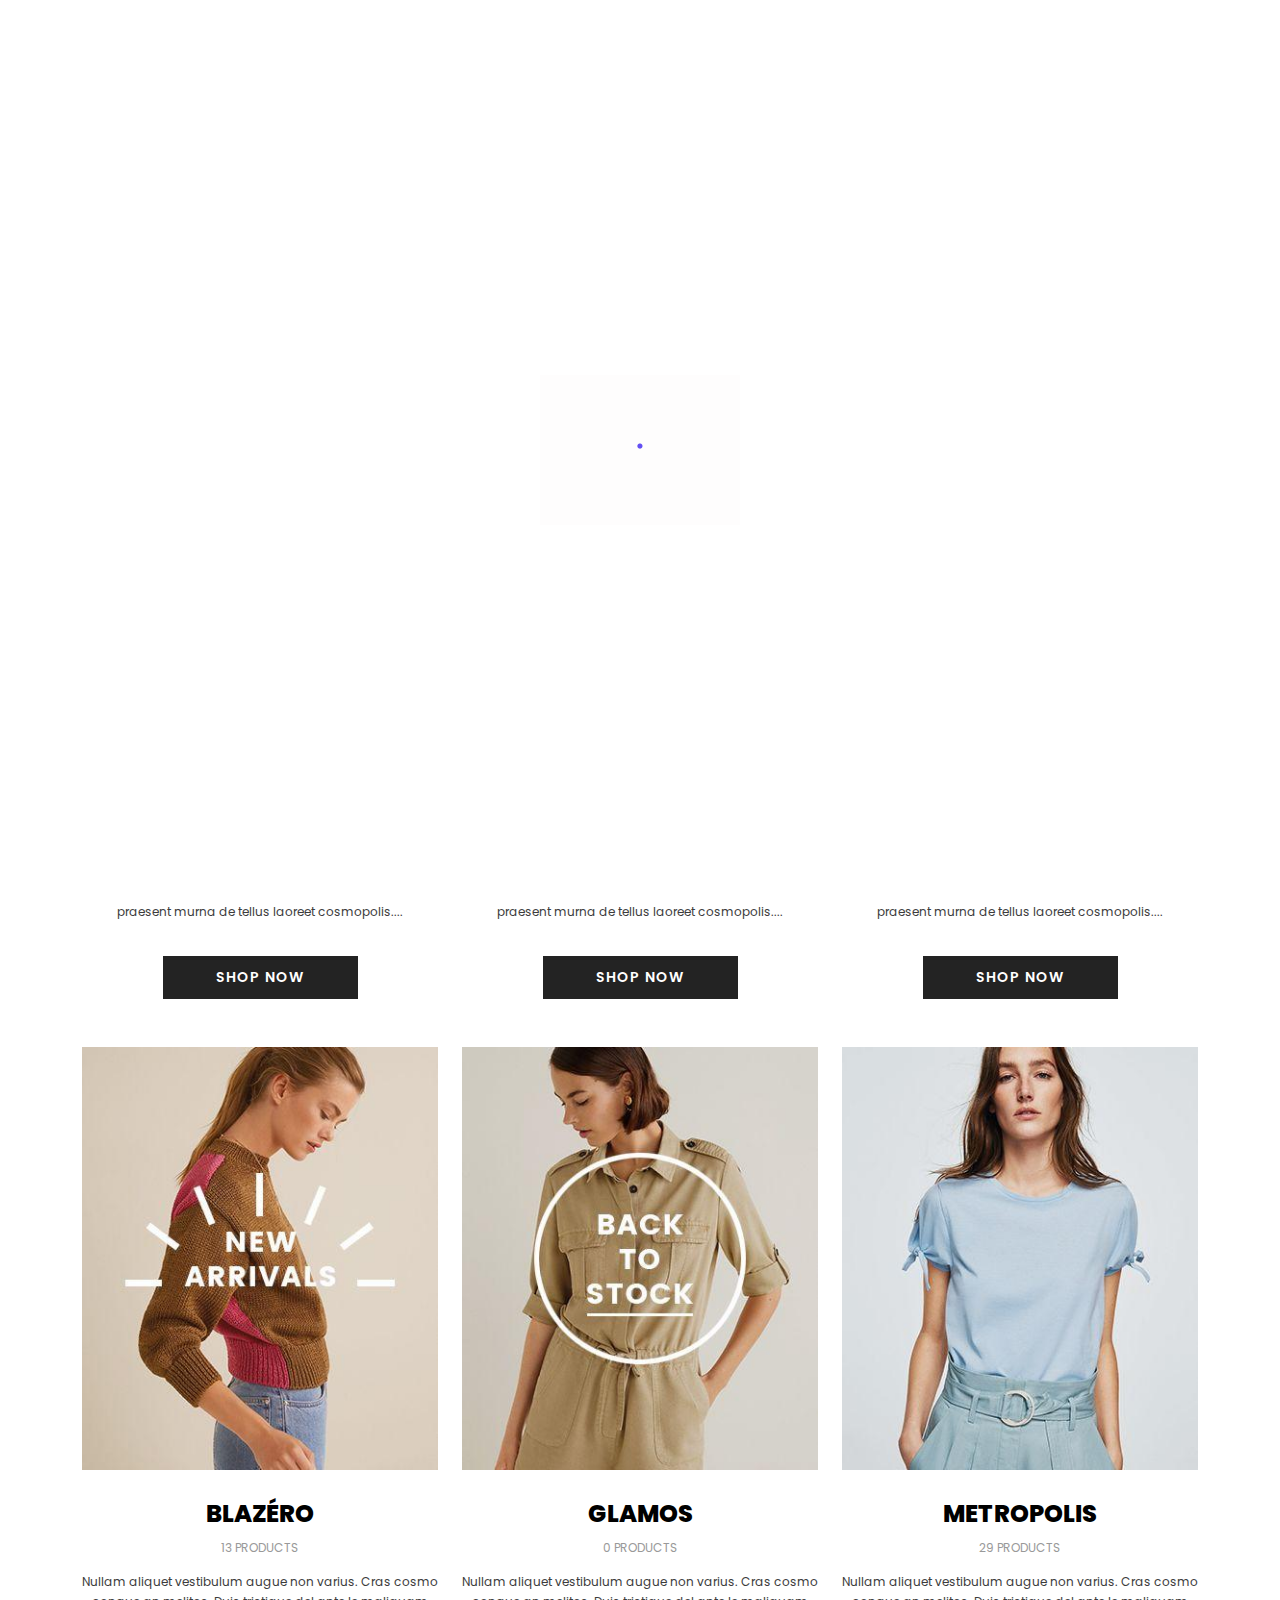
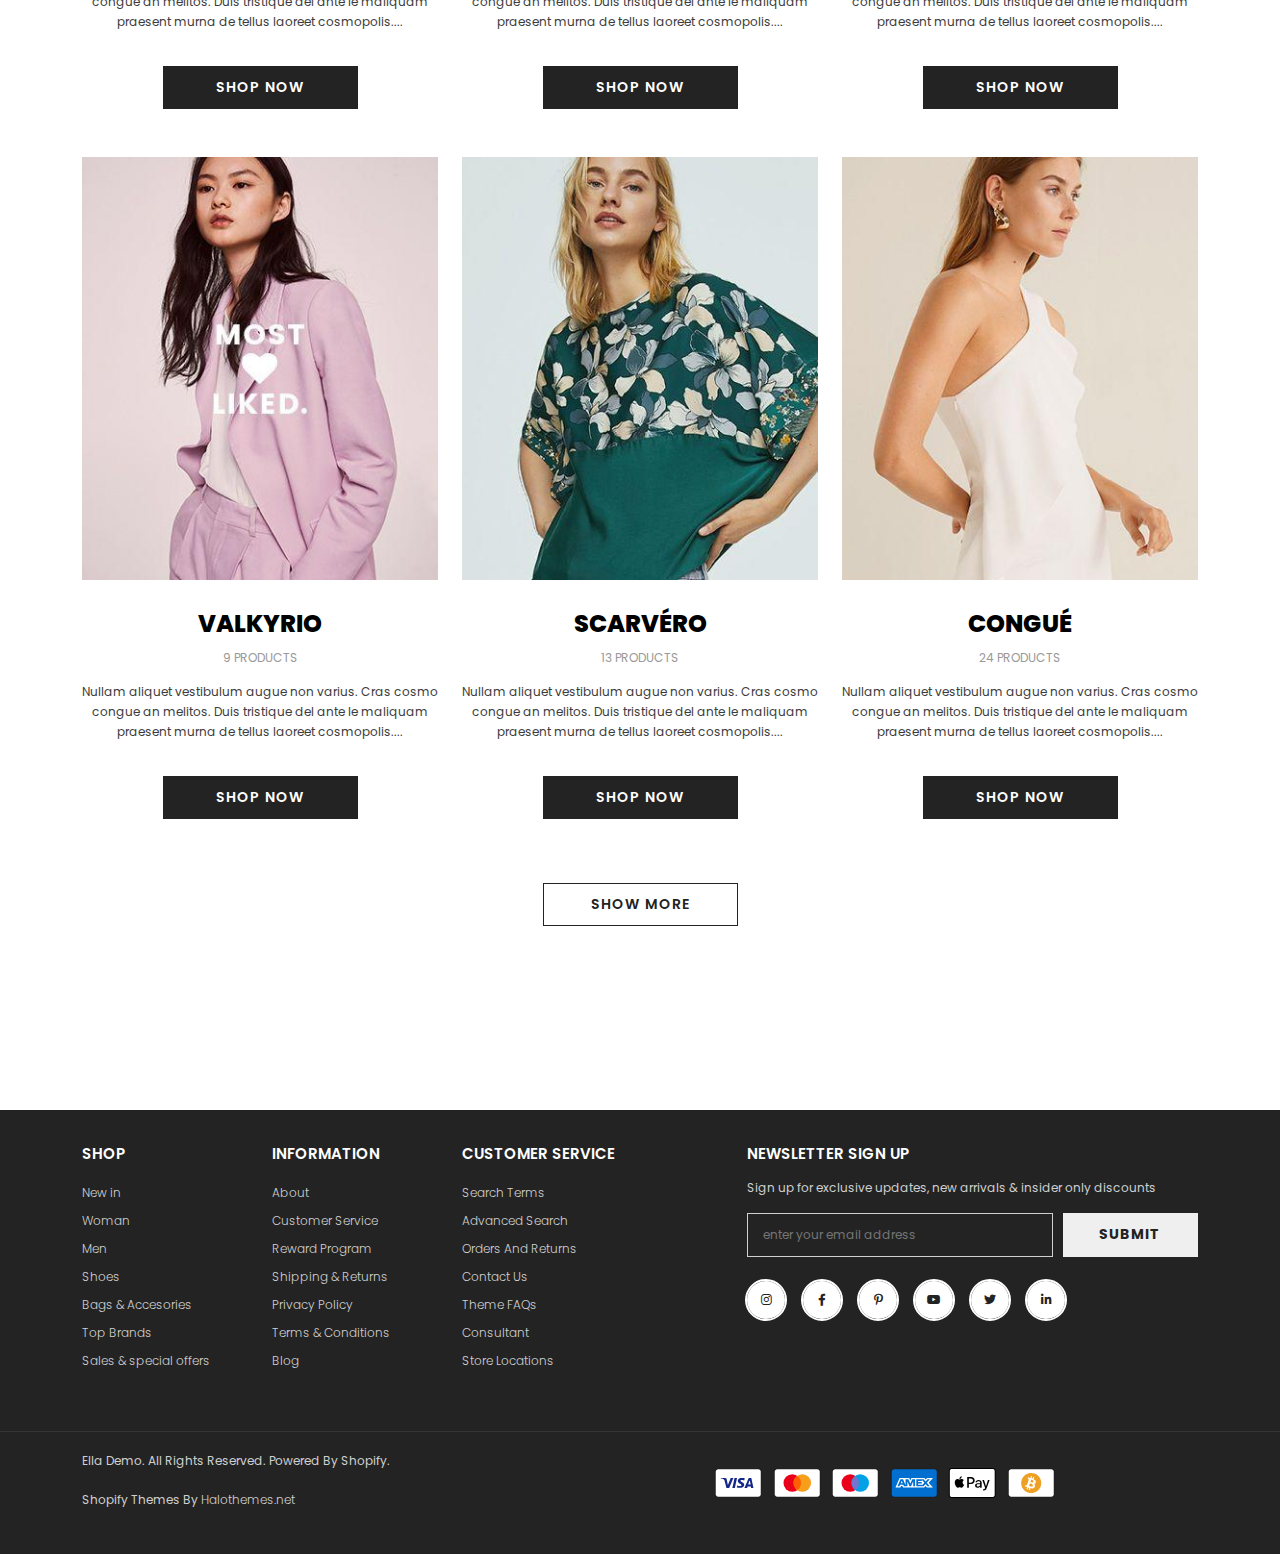
<file: shop.html>
<!DOCTYPE html>
<html lang="en">
<head>
    <meta charset="UTF-8">
    <meta name="viewport" content="width=device-width, initial-scale=1.0">
    <title>Come back ⚡</title>

        <!-- ==============Bootstrap Link========================== -->
        <link rel="icon" href="img/favicon.png">
        <!-- ==============Bootstrap Link========================== -->
    
        <!-- ==============Bootstrap Link========================== -->
        <link rel="stylesheet" href="css/bootstrap.min.css">
        <!-- ==============Bootstrap Link========================== -->
    
        <!-- ===============Fontawsome Icon Link================================= -->
        <link rel="stylesheet" href="css/all.min.css">
        <!-- ===============Fontawsome Icon Link================================= -->
    
        <!-- ==============Owl carosal css======================= -->
        <link rel="stylesheet" href="css/owl.carousel.min.css">
        <!-- ==============Owl carosal css======================= -->
    
        <!-- ==============Owl carosal css======================= -->
        <link rel="stylesheet" href="css/owl.theme.default.min.css">
        <!-- ==============Owl carosal css======================= -->
        
        <!-- ===================Custom Css========================================= -->
        <link rel="stylesheet" href="css/style.css">
        <!-- ===================Custom Css========================================= -->
    
        <!-- =========================Media Query======================================= -->
        <link rel="stylesheet" href="css/responsive.css">
        <!-- =========================Media Query======================================= -->

</head>
<body>

    <div class="bottom_top align-items-center justify-content-center">
        <a href="#" class="w-100 h-100 d-flex align-items-center justify-content-center text-white">
          <i class="fa-solid fa-angle-up"></i>
        </a>
    </div>
    <div class="preloder">
        <img src="img/loader.gif" alt="">
    </div>

    <header>
        <div class="container pt-3 pb-3  d-none d-xl-block">
            <header>
                <div class="row">
                    <div class="col-12">
                        <div class="hesder_grid">
                            <div class="main_logo">
                                <a href="#"> <img src="img/logo.avif" alt=""> </a>
                            </div>
                            <div class="heder_con text-end">
    
                                <div class="hed_det d-flex align-items-center mb-3">
                                    <p>Customer Service 091 234-ELLA</p>
                                    <ul class="contry d-flex align-items-center">
                                        <li class="ms-4">
                                            <div class="contry_det d-flex align-items-center">
                                                <div class="con_logo"><img src="img/en.webp" alt=""></div><span>EN<i class="fa-solid fa-chevron-down"></i></span>
                                            </div>
                                        </li>
                                        <li class="ms-4">
                                            <div class="contry_det d-flex align-items-center">
                                                <div class="con_logo"><img src="img/us.webp" alt=""></div><span>USD<i class="fa-solid fa-chevron-down"></i></span>
                                            </div>
                                        </li>
                                        <li class="serch_box position-relative ms-4">
                                            <input type="text" placeholder="Search">
                                            <i class="fa-solid fa-magnifying-glass position-absolute"></i>
                                        </li>
                                    </ul>
                                </div>
                                <div class="hed_det2 mb-3">
                                    <h2>FREE SHIPPING ON ALL ORDERS. NO MINIMUM PURCHASE</h2>
                                </div>
                                <div class="hed_det d-flex align-items-center">
                                    <ul class="contry d-flex align-items-center">
                                        <li class="ms-4">
                                            <div class="contry_det2 d-flex align-items-center">
                                                <span><i class="fa-solid fa-cart-shopping me-2"></i>Shoping Cart</span>
                                            </div>
                                        </li>
                                        <li class="ms-4">
                                            <div class="contry_det2 d-flex align-items-center">
                                                <i class="fa-regular fa-heart me-2"></i><span>My Wish List</span>
                                            </div>
                                        </li>
                                        <li class="ms-4">
                                            <div class="c_account">
                                                <a href="#">Sign In or Create</a><a href="#"> an Account</a>
                                            </div>
                                        </li>
                                       
                                    </ul>
                                </div>
                            </div>
                        </div>
                    </div>
                </div>
            </header>
        </div>
    
        <div class="navigation position-relative d-none d-xl-block sticky">
            <div class="container">
                <div class="row">
                    <div class="col-12">
                        <ul class="main_menu d-flex align-items-center">
                            <li>
                                <a href="index.html">THEAM DEMO</a>
                                <div class="mega_menu">
                                    <div class="container-fluid">
                                        <div class="row-cols-5 d-flex">
                                            <div class="col">
    
                                                <ul class="demo_box">
                                                    <li><h2><a href="#">HOMEPAGES</a></h2></li>
                                                    <li><a href="#">Home 01 - Classic</a></li>
                                                    <li><a href="#">Home 02 - Trendy Style <p class="hot">Hot</p> </a></li>
                                                    <li><a href="#">Home 03 - In Vogue</a></li>
                                                    <li><a href="#">Home 04 - High Fashion <p class="hot">Hot</p></a></li>
                                                    <li><a href="#">Home 05 - Surfing</a></li>
                                                    <li><a href="#">Home 06 - SuperMarket</a></li>
                                                    <li><a href="#">Home 07 - Electronics <p class="hot">Hot</p></a> </li>
                                                    <li><a href="#">Home 08 - Large Catalogs</a></li>
                                                    <li><a href="#">Home 09 - Pet Supplies</a></li>
                                                    <li><a href="#">Home 10 - Jewelry</a></li>
                                                    <li><a href="#">Home 11 - Health & Beauty <p class="hot">Hot</p></a></li>
                                                    <li><a href="#">Home 12 - Men Fashion</a></li>
                                                    <li><a href="#">Home 13 - Winter Sport</a></li>
                                                    <li><a href="#">Home 14 - Automotive 1</a></li>
                                                </ul>
    
                                            </div>
                                            <div class="col">
    
                                                <ul class="demo_box">
                                                    <li><h2><a href="#">HOMEPAGES</a></h2></li>
                                                    <li><a href="#">Home 15 - Automotive 2</a></li>
                                                    <li><a href="#">Home 16 - Games <p class="hot">Hot</p></a></li>
                                                    <li><a href="#">Home 17 - Gym</a></li>
                                                    <li><a href="#">Home 18 - Shoes</a></li>
                                                    <li><a href="#">Home 19 - Swimwear 1</a></li>
                                                    <li><a href="#">Home 20 - Furniture</a></li>
                                                    <li><a href="#">Home 21 - Yoga <p class="new">New</p></a></li>
                                                    <li><a href="#">Home 22 - Eyes Wears <p class="new">New</p></a></li>
                                                    <li><a href="#">Home 23 - Plant+ Garden <p class="new">New</p></a></li>
                                                    <li><a href="#">Home 24 - Bicycle <p class="new">New</p></a></li>
                                                    <li><a href="#">Home 25 - Swimwear 2 <p class="new">New</p></a></li>
                                                    <li><a href="#">Home 26 - Bagratica <p class="new">New</p></a></li>
                                                    <li><a href="#">Home 27 - Men Fashion 02 <p class="new">New</p></a></li>
                                                </ul>
    
                                            </div>
                                            <div class="col">
    
                                                <ul class="demo_box">
                                                    <li><h2><a href="#">SPOTLIGHTS</a></h2></li>
                                                    <li><a href="#">Multiple Headers</a></li>
                                                    <li><a href="#">Multiple Footers</a></li>
                                                    <li><a href="#">Sections On Every Page</a></li>
                                                    <li><a href="#">Powerful Configuration</a></li>
                                                    <li><a href="#">Premium Features</a></li>
                                                    <li><a href="#">Lifetime Free Updates</a></li>
                                                    <li><a href="#">Bulk Editor</a></li>
                                                    <li><a href="#">Product Video On Hover</a></li>
                                                    <li><a href="#">Dynamic Browser Tab</a></li>
                                                    <li><a href="#">RTL Layout <p class="new">New</p></a></li>
                                                    <li><a href="#">Section Groups</a></li>
                                                </ul>
    
                                            </div>
                                            <div class="col">
    
                                                <ul class="demo_box">
                                                    <li><h2><a href="#">MAIN FEATURES</a></h2></li>
                                                    <li><a href="#">Multiple Menu Layouts</a></li>
                                                    <li><a href="#">Quick Shop (3 Designs)</a></li>
                                                    <li><a href="#">Quick Edit Cart</a></li>
                                                    <li><a href="#">Multitasking Function <p class="new">New</p></a></li>
                                                    <li><a href="#">Mobile Sticky Toolbar <p class="hot">Hot</p></a></li>
                                                    <li><a href="#">Different Mobile Menu</a></li>
                                                    <li><a href="#">Mobile Headers</a></li>
                                                    <li><a href="#">Mobile Product Pages</a></li>
                                                    <li><a href="#">Before You Leave Popup</a></li>
                                                    <li><a href="#">LookBook</a></li>
                                                    <li><a href="#">Sticky Promotion <p class="new">New</p></a></li>
                                                </ul>
    
                                            </div>
                                            <div class="col">
    
                                                <ul class="demo_box">
                                                    <li><h2><a href="#">MAIN FEATURES</a></h2></li>
                                                    <li><a href="#">Instant Search</a></li>
                                                    <li><a href="#">GDPR</a></li>
                                                    <li><a href="#">Ask An Expert</a></li>
                                                    <li><a href="#">Recent Sales Popup (Fake)</a></li>
                                                    <li><a href="#">Shipping Threshold</a></li>
                                                    <li><a href="#">Multiple Currencies</a></li>
                                                    <li><a href="#">Multiple Languages</a></li>
                                                    <li><a href="#">Side Cart</a></li>
                                                    <li><a href="#">Quick View</a></li>
                                                    <li><a href="#">Marquee Function <p class="new">New</p></a></li>
                                                    <li><a href="#">Scroll SectionNew <p class="new">New</p></a></li>
                                                </ul>
    
                                            </div>
                                        </div>
                                    </div>
                                </div>
                            </li>
                            <li>
                                <a href="shop.html">SHOP</a>
                                <div class="mega_menu">
                                    <div class="container">
                                        <div class="row-cols-4 d-flex">
                                            <div class="col">
    
                                                <ul class="demo_box">
                                                    <li><h2><a href="#">COLLECTION LIST PAGES</a></h2></li>
                                                    <li><a href="#">Collection List 01</a></li>
                                                    <li><a href="#">Collection List 02</a></li>
                                                    <li><a href="#">Collection List 03</a></li>
                                                    <li><a href="#">Collection List 04</a></li>
                                                    <li><a href="#">Collection List 05</a></li>
                                                    <li><a href="#">Collection Detail 01</a></li>
                                                    <li><a href="#">Collection Detail 02</a></li>
                                                    <li><a href="#">Collection Detail 03 (Cooming Soon)</a></li>
                                                </ul>
    
                                            </div>
                                            <div class="col">
    
                                                <ul class="demo_box">
                                                    <li><h2><a href="#">COLLECTION PAGES</a></h2></li>
                                                    <li><a href="#">Layout 01 - Left Sidebar</a></li>
                                                    <li><a href="#">Layout 02 - No Sidebar</a></li>
                                                    <li><a href="#">Layout 03 - Right Sidebar</a></li>
                                                    <li><a href="#">Layout 04 - Masonry</a></li>
                                                    <li><a href="#">Layout 05 - With Banners</a></li>
                                                    <li><a href="#">Layout 06 - Express Order</a></li>
                                                </ul>
    
                                            </div>
                                            <div class="col">
    
                                                <ul class="demo_box">
                                                    <li><h2><a href="#">MAIN FEATURES</a></h2></li>
                                                    <li><a href="#">Dynamic Filtering</a></li>
                                                    <li><a href="#">Tags Filtering</a></li>
                                                    <li><a href="#">Horizontal Filter</a></li>
                                                    <li><a href="#">Vertical Filter</a></li>
                                                    <li><a href="#">Product Compare</a></li>
                                                    <li><a href="#">Ajax Infinite Scroll</a></li>
                                                    <li><a href="#">Pagination</a></li>
                                                    <li><a href="#">No Sidebar</a></li>
                                                </ul>
    
                                            </div>
                                            <div class="col">
    
                                                <ul class="demo_box">
                                                    <li><h2><a href="#">MAIN FEATURES</a></h2></li>
                                                    <li><a href="#">Left Sidebar</a></li>
                                                    <li><a href="#">Right Sidebar</a></li>
                                                    <li><a href="#">Sub Collections</a></li>
                                                    <li><a href="#">List View</a></li>
                                                    <li><a href="#">Grid View</a></li>
                                                    <li><a href="#">Grid 2 Columns</a></li>
                                                    <li><a href="#">Grid 3 Columns</a></li>
                                                    <li><a href="#">Grid 4 Columns</a></li>
                                                    <li><a href="#">Grid 5 Columns</a></li>
                                                </ul>
    
                                            </div>
                                        </div>
                                    </div>
                                </div>
                            </li>
                            <li>
                                <a href="product.html">PRODUCT</a>
                                <div class="mega_menu2">
                                    <div class="container-fluid">
                                        <div class="row-cols-5 d-flex">
                                            <div class="col">
    
                                                <ul class="demo_box">
                                                    <li><h2><a href="#">PRODUCT PAGES</a></h2></li>
                                                    <li><a href="#">Layout 01 - Classic</a></li>
                                                    <li><a href="#">Layout 02 - Trendy Style</a></li>
                                                    <li><a href="#">Layout 03 - In Vogue</a></li>
                                                    <li><a href="#">Layout 04 - High Fashion</a></li>
                                                    <li><a href="#">Layout 05 - Surfing</a></li>
                                                    <li><a href="#">Layout 06 - SuperMarket</a></li>
                                                    <li><a href="#">Layout 07 - Electronics</a></li>
                                                    <li><a href="#">Layout 08 - Large Catalogs</a></li>
                                                    <li><a href="#">Layout 09 - Pet Supplies</a></li>
                                                </ul>
    
                                            </div>
                                            <div class="col">
    
                                                <ul class="demo_box">
                                                    <li><h2><a href="#">PRODUCT FEATURES</a></h2></li>
                                                    <li><a href="#">Bundle - Upsell</a></li>
                                                    <li><a href="#">Hot Stock</a></li>
                                                    <li><a href="#">Sticky Add To Cart</a></li>
                                                    <li><a href="#">Notify Me (Out Of Stock)</a></li>
                                                    <li><a href="#">Ask An Expert <p class="hot">Hot</p></a></li>
                                                    <li><a href="#">Variant Image Grouped</a></li>
                                                    <li><a href="#">Wishlist</a></li>
                                                    <li><a href="#">Trust Badge <p class="hot">Hot</p></a></li>
                                                    <li><a href="#">Delivery Information</a></li>
                                                </ul>
    
                                            </div>
                                            <div class="col">
    
                                                <ul class="demo_box">
                                                    <li><h2><a href="#">PRODUCT FEATURES</a></h2></li>
                                                    <li><a href="#">Sold In Last</a></li>
                                                    <li><a href="#">Color Comparison <p class="hot">Hot</p></a></li>
                                                    <li><a href="#">Product Swatches <p class="hot">Hot</p></a></li>
                                                    <li><a href="#">Product Select Options</a></li>
                                                    <li><a href="#">Pre-Order</a></li>
                                                    <li><a href="#">Product 3D, AR Models</a></li>
                                                    <li><a href="#">Terms And Conditions Checkbox</a></li>
                                                    <li><a href="#">Variant Metafield Description</a></li>
                                                    <li><a href="#">Variant Metafield Property</a></li>
                                                </ul>
    
                                            </div>
                                            <div class="col">
    
                                                <ul class="demo_box">
                                                    <li><h2><a href="#">PRODUCT FEATURES</a></h2></li>
                                                    <li><a href="#">Product Video</a></li>
                                                    <li><a href="#">Size Chart</a></li>
                                                    <li><a href="#">Dynamic Checkout <p class="hot">Hot</p></a></li>
                                                    <li><a href="#">Product Countdown</a></li>
                                                    <li><a href="#">Custom Content</a></li>
                                                    <li><a href="#">Custom Options</a></li>
                                                    <li><a href="#">Product Combo</a></li>
                                                    <li><a href="#">Product Complementary <p class="hot">Hot</p></a></li>
                                                    <li><a href="#">Auto Discount (Coming Soon)</a></li>
                                                </ul>
    
                                            </div>
    
                                            <div class="col">
    
                                                <ul class="demo_box">
                                                    <li><h2><a href="#">PRODUCT FEATURES</a></h2></li>
                                                    <li><a href="#">Custom Product Tabs</a></li>
                                                    <li><a href="#">Vertical Product Tab</a></li>
                                                    <li><a href="#">Horizontal Product Tab</a></li>
                                                    <li><a href="#">Social Share</a></li>
                                                    <li><a href="#">Related Products</a></li>
                                                    <li><a href="#">Recently Viewed Products</a></li>
                                                    <li><a href="#">Custom Label</a></li>
                                                    <li><a href="#">Local Pick Up</a></li>
                                                </ul>
    
                                            </div>
    
                                            
                                        </div>
                                    </div>
                                </div>
                            </li>
                            <li class="position-relative">
                                <a href="blog.html">BLOG</a>
                                <ul class="sub_menu">
                                    <li><a href="#">Blog Default</a></li>
                                    <li><a href="#">Blog Simple</a></li>
                                    <li><a href="#">Blog Full Width</a></li>
                                    <li><a href="#">Blog Masonary </a></li>
                                    <li><a href="#">Blog List</a></li>
                                    <li><a href="#">Blog Post Default</a></li>
                                    <li><a href="#">Blog Post With Product</a></li>
                                </ul>
                            </li>
                            <li class="position-relative">
                                <a href="contact.html">CONTACT</a>
                                <ul class="sub_menu">
                                    <li><a href="#">Contact Us</a></li>
                                </ul>
                            </li>
                            <li>
                                <a href="newin.html">NEW IN</a>
                                <div class="mega_menu4 position-absolute">
                                    <div class="container">
                                        <div class="new_in_flex d-flex">
                                            <div class="newone d-flex flex-wrap">
                                                <div class="newin_det_box mb-3">
                                                    <ul>
                                                        <li><h2><a href="#">LOREM DORUS</a></h2></li>
                                                        <li><a href="#">Dincidunteros</a></li>
                                                        <li><a href="#">Loremous</a></li>
                                                        <li><a href="#">Comodianos</a></li>
                                                        <li><a href="#">Gravidas</a></li>
                                                        <li><a href="#">Montemous</a></li>
                                                    </ul>
                                                </div>
                                                <div class="newin_det_box mb-3">
                                                    <ul>
                                                        <li><h2><a href="#">MILANCELOS LANOS</a></h2></li>
                                                        <li><a href="#">Dincidunteros</a></li>
                                                        <li><a href="#">Nectellus</a></li>
                                                        <li><a href="#">Solutmades</a></li>
                                                        <li><a href="#">Loremous Comodous</a></li>
                                                        <li><a href="#">Namdos Hempus</a></li>
                                                    </ul>
                                                </div>
                                                <div class="newin_det_box mb-3">
                                                    <ul>
                                                        <li><h2><a href="#">LYNN COSMOPOLIS</a></h2></li>
                                                        <li><a href="#">Bibendumetos</a></li>
                                                        <li><a href="#">Pellentes Habitanto</a></li>
                                                        <li><a href="#">Senectus</a></li>
                                                        <li><a href="#">Consequatod</a></li>
                                                        <li><a href="#">Scelerisque Yurnas</a></li>
                                                    </ul>
                                                </div>
                                                <div class="newin_det_box">
                                                    <ul>
                                                        <li><h2><a href="#">COSMO MILANO</a></h2></li>
                                                        <li><a href="#">Bibendumetos</a></li>
                                                        <li><a href="#">Pellentes Habitanto</a></li>
                                                        <li><a href="#">Senectus</a></li>
                                                        <li><a href="#">Consequatod</a></li>
                                                        <li><a href="#">Scelerisque Yurnas</a></li>
                                                    </ul>
                                                </div>
                                                <div class="newin_det_box">
                                                    <ul>
                                                        <li><h2><a href="#">NOR LOREMIRUS</a></h2></li>
                                                        <li><a href="#">Dincidunteros</a></li>
                                                        <li><a href="#">Loremous</a></li>
                                                        <li><a href="#">Comodianos</a></li>
                                                        <li><a href="#">Gravidas</a></li>
                                                        <li><a href="#">Montemous</a></li>
                                                    </ul>
                                                </div>
                                                <div class="newin_det_box">
                                                    <ul>
                                                        <li><h2><a href="#">ACCÉSSORIUS</a></h2></li>
                                                        <li><a href="#">Dincidunteros</a></li>
                                                        <li><a href="#">Nectellus</a></li>
                                                        <li><a href="#">Solutmades</a></li>
                                                        <li><a href="#">Loremous Comodous</a></li>
                                                        <li><a href="#">Namdos Hempus</a></li>
                                                    </ul>
                                                </div>
                                            </div>
                                            <div class="newtwo d-flex">
                                                <div class="newtow_img w-50 text-center">
                                                    <h2 class="mb-2">FEATURED PRODUCTS</h2>
                                                    <div class="n_tow_img">
                                                        <a href="#">
                                                            <img src="img/newtwo.webp" alt="">
                                                        </a>
                                                    </div>
                                                    <div class="n_tow_det text-center">
                                                        <a href="#" class="nt_name">COLLETTE</a>
                                                        <a href="#" class="nt_n">(Product 21) Sample - Clothing And Accessory</a>
                                                        <div class="card_price d-flex justify-content-center">
                                                            <h2>$268.00</h2>
                                                        </div>
                                                        <a href="#" class="s_now pt-2" >SHOP NOW</a>
                                                    </div>
                                                </div>
                                                <div class="newtwo_box w-50 overflow-hidden">
                                                    <img src="img/ntwo.avif" alt="">
                                                </div>
                                            </div>
                                        </div>
                                    </div>
                                    
                                </div>
                            </li>
                            <li>
                                <a href="trend.html">TREND</a>
                                <div class="mega_menu4 position-absolute">
                                    <div class="container">
                                        <div class="new_in_flex d-flex">
                                            <div class="newone d-flex flex-wrap">
                                                <div class="newin_det_box mb-3">
                                                    <ul>
                                                        <li><h2><a href="#">LOREM DORUS</a></h2></li>
                                                        <li><a href="#">Dincidunteros</a></li>
                                                        <li><a href="#">Loremous</a></li>
                                                        <li><a href="#">Comodianos</a></li>
                                                        <li><a href="#">Gravidas</a></li>
                                                        <li><a href="#">Montemous</a></li>
                                                    </ul>
                                                </div>
                                                <div class="newin_det_box mb-3">
                                                    <ul>
                                                        <li><h2><a href="#">MILANCELOS LANOS</a></h2></li>
                                                        <li><a href="#">Dincidunteros</a></li>
                                                        <li><a href="#">Nectellus</a></li>
                                                        <li><a href="#">Solutmades</a></li>
                                                        <li><a href="#">Loremous Comodous</a></li>
                                                        <li><a href="#">Namdos Hempus</a></li>
                                                    </ul>
                                                </div>
                                                <div class="newin_det_box mb-3">
                                                    <ul>
                                                        <li><h2><a href="#">LYNN COSMOPOLIS</a></h2></li>
                                                        <li><a href="#">Bibendumetos</a></li>
                                                        <li><a href="#">Pellentes Habitanto</a></li>
                                                        <li><a href="#">Senectus</a></li>
                                                        <li><a href="#">Consequatod</a></li>
                                                        <li><a href="#">Scelerisque Yurnas</a></li>
                                                    </ul>
                                                </div>
                                                <div class="newin_det_box">
                                                    <ul>
                                                        <li><h2><a href="#">COSMO MILANO</a></h2></li>
                                                        <li><a href="#">Bibendumetos</a></li>
                                                        <li><a href="#">Pellentes Habitanto</a></li>
                                                        <li><a href="#">Senectus</a></li>
                                                        <li><a href="#">Consequatod</a></li>
                                                        <li><a href="#">Scelerisque Yurnas</a></li>
                                                    </ul>
                                                </div>
                                                <div class="newin_det_box">
                                                    <ul>
                                                        <li><h2><a href="#">NOR LOREMIRUS</a></h2></li>
                                                        <li><a href="#">Dincidunteros</a></li>
                                                        <li><a href="#">Loremous</a></li>
                                                        <li><a href="#">Comodianos</a></li>
                                                        <li><a href="#">Gravidas</a></li>
                                                        <li><a href="#">Montemous</a></li>
                                                    </ul>
                                                </div>
                                                <div class="newin_det_box">
                                                    <ul>
                                                        <li><h2><a href="#">ACCÉSSORIUS</a></h2></li>
                                                        <li><a href="#">Dincidunteros</a></li>
                                                        <li><a href="#">Nectellus</a></li>
                                                        <li><a href="#">Solutmades</a></li>
                                                        <li><a href="#">Loremous Comodous</a></li>
                                                        <li><a href="#">Namdos Hempus</a></li>
                                                    </ul>
                                                </div>
                                            </div>
                                            <div class="newtwo d-flex">
                                                <div class="trend_img">
                                                    <div>
                                                        <img src="img/trend1.avif" alt="">
                                                    </div>
                                                    <div>
                                                        <img src="img/trend2.avif" alt="">
                                                    </div>
                                                </div>
                                                <div class="newtwo_box w-50 overflow-hidden">
                                                    <img src="img/trend3.avif" alt="">
                                                </div>
                                            </div>
                                        </div>
                                    </div>
                                    
                                </div>
                            </li>
                            <li>
                                <a href="collaction.html">COLLECTIONS</a>
                                <div class="mega_menu">
                                    <div class="container">
                                        <div class="row-cols-5 d-flex">
                                            <div class="col px-2">
                                                <div class="collect_box">
                                                    <h2 class="mb-2">
                                                        <a href="#">LOREM DE DORUS</a>
                                                    </h2>
                                                    <div class="coll_img">
                                                        <a href="#" class="w-100 h-100">
                                                            <img src="img/col1.avif" alt="">
                                                        </a>
                                                    </div>
                                                    <ul>
                                                        <li><a href="#">Dincidunteros</a></li>
                                                        <li><a href="#">Loremous</a></li>
                                                        <li><a href="#">Comodianos</a></li>
                                                        <li><a href="#">Gravidas</a></li>
                                                        <li><a href="#">Montemous</a></li>
                                                    </ul>
                                                </div>
                                            </div>
                                            <div class="col px-2">
                                                <div class="collect_box">
                                                    <h2 class="mb-2">
                                                        <a href="#">MILANCELOS A LANOS</a>
                                                    </h2>
                                                    <div class="coll_img">
                                                        <a href="#" class="w-100 h-100">
                                                            <img src="img/col2.avif" alt="">
                                                        </a>
                                                    </div>
                                                    <ul>
                                                        <li><a href="#">Bibendumetos</a></li>
                                                        <li><a href="#">Pellentes Habitanto</a></li>
                                                        <li><a href="#">Senectus</a></li>
                                                        <li><a href="#">Consequatod</a></li>
                                                        <li><a href="#">Scelerisque Yurnas</a></li>
                                                    </ul>
                                                </div>
                                            </div>
                                            <div class="col px-2">
                                                <div class="collect_box">
                                                    <h2 class="mb-2">
                                                        <a href="#">LYNN COSMOPOLIS</a>
                                                    </h2>
                                                    <div class="coll_img">
                                                        <a href="#" class="w-100 h-100">
                                                            <img src="img/col3.avif" alt="">
                                                        </a>
                                                    </div>
                                                    <ul>
                                                        <li><a href="#">Dincidunteros</a></li>
                                                        <li><a href="#">Nectellus</a></li>
                                                        <li><a href="#">Solutmades</a></li>
                                                        <li><a href="#">Loremous Comodous</a></li>
                                                        <li><a href="#">Namdos Hempus</a></li>
                                                    </ul>
                                                </div>
                                            </div>
                                            <div class="col px-2">
                                                <div class="collect_box">
                                                    <h2 class="mb-2">
                                                        <a href="#">NOR LOREMIRUS</a>
                                                    </h2>
                                                    <div class="coll_img">
                                                        <a href="#" class="w-100 h-100">
                                                            <img src="img/col4.avif" alt="">
                                                        </a>
                                                    </div>
                                                    <ul>
                                                        <li><a href="#">Bibendumetos</a></li>
                                                        <li><a href="#">Pellentes Habitanto</a></li>
                                                        <li><a href="#">Senectus</a></li>
                                                        <li><a href="#">Consequatod</a></li>
                                                        <li><a href="#">Scelerisque Yurnas</a></li>
                                                    </ul>
                                                </div>
                                            </div>
                                            <div class="col px-2">
                                                <div class="collect_box">
                                                    <h2 class="mb-2">
                                                        <a href="#">COSMOPOLITAN</a>
                                                    </h2>
                                                    <div class="coll_img">
                                                        <a href="#" class="w-100 h-100">
                                                            <img src="img/col5.jpg" alt="">
                                                        </a>
                                                    </div>
                                                    <ul>
                                                        <li><a href="#">Dincidunteros</a></li>
                                                        <li><a href="#">Loremous</a></li>
                                                        <li><a href="#">Comodianos</a></li>
                                                        <li><a href="#">Gravidas</a></li>
                                                        <li><a href="#">Montemous</a></li>
                                                    </ul>
                                                </div>
                                            </div>
                                        </div>
                                    </div>
                                </div>
                            </li>
                            <li class="position-relative">
                                <a href="#">BUY ELLA</a>
                                <ul class="sub_menu">
                                    <li><a href="#">Documentation</a></li>
                                    <li><a href="#">Open A Store For Free</a></li>
                                    <li><a href="#">Get Support</a></li>
                                </ul>
                            </li>
                        </ul>
                    </div>
                </div>
            </div>
        </div>
    
            <nav class="navbar navbar-expand-xl bg-body-tertiary noneheader px-2 d-xl-none d-lg-block sticky">
                <div class="container-fluid">
                    <div class="search_box d-flex align-items-center">
                        <button class="navbar-toggler" type="button" data-bs-toggle="offcanvas" data-bs-target="#offcanvasExample" aria-controls="offcanvasExample">
                            <span class="navbar-toggler-icon"></span>
                        </button>
                          <div class="serch_icn">
                            <i class="fa-solid fa-magnifying-glass"></i>
                          </div>
                    </div>
    
                    <div class="main_logo main_logo2">
                        <a href="#"> <img src="img/logo.avif" alt=""> </a>
                    </div>
    
                    <div class="header_con_box d-flex">
                        <div class="serch_icn">
                            <i class="fa-regular fa-user"></i>
                        </div>
                        <div class="serch_icn">
                            <i class="fa-solid fa-cart-plus"></i>
                        </div>
                    </div>
                 
                    <div class="offcanvas offcanvas-start" tabindex="-1" id="offcanvasExample" aria-labelledby="">
                        <div class="offcanvas-header">
                          <h5 class="offcanvas-title" id="offcanvasExampleLabel">Menu</h5>
                          <button type="button" class="btn-close" data-bs-dismiss="offcanvas" aria-label="Close"></button>
                        </div>
                        <div class="offcanvas-bbody px-3">
                            <div class="ofbox">
                                <a href="index.html" class="w-100">
                                    <div class="ofhome d-flex justify-content-between pb-3 pt-3">
                                        <div class="ofhome_img d-flex align-items-center">
                                            <img src="img/home1.avif" alt=""><p class="ms-2">Home</p>
                                        </div>
                                        
                                    </div>
                                </a>
                                <a href="newin.html" class="w-100">
                                    <div class="ofhome d-flex justify-content-between pb-3 pt-3">
                                        <div class="ofhome_img d-flex align-items-center">
                                            <img src="img/newin.webp" alt=""><p class="ms-2">New in</p>
                                        </div>
                                        
                                    </div>
                                </a>
                               <a href="shop.html" class="w-100">
                                <div class="ofhome d-flex justify-content-between pb-3 pt-3">
                                    <div class="ofhome_img d-flex align-items-center">
                                        <img src="img/shop.webp" alt=""><p class="ms-2">Shop</p>
                                    </div>
                                    
                                </div>
                               </a>
                                <a href="product.html" class="w-100">
                                    <div class="ofhome d-flex justify-content-between pb-3 pt-3">
                                        <div class="ofhome_img d-flex align-items-center">
                                            <img src="img/pro.webp" alt=""><p class="ms-2">Product</p>
                                        </div>
                                        
                                    </div>
                                </a>
                                <a href="blog.html" class="w-100">
                                    <div class="ofhome d-flex justify-content-between pb-3 pt-3">
                                        <div class="ofhome_img d-flex align-items-center">
                                            <img src="img/blog.avif" alt=""><p class="ms-2">Blog</p>
                                        </div>
                                        
                                    </div>
                                </a>
                                <a href="contact.html" class="w-100">
                                    <div class="ofhome d-flex justify-content-between pb-3 pt-3">
                                        <div class="ofhome_img d-flex align-items-center">
                                            <img src="img/contact.webp" alt=""><p class="ms-2">Contact Us</p>
                                        </div>
                                        
                                    </div>
                                </a>
                                <a href="https://www.linkedin.com/feed/" class="w-100">
                                    <div class="ofhome d-flex justify-content-between pb-3 pt-3">
                                        <div class="ofhome_img d-flex align-items-center">
                                            <img src="img/account.webp" alt=""><p class="ms-2">My Accouunt</p>
                                        </div>
                                        
                                    </div>
                                </a>
                                
                            </div>
                        </div>
                      </div>
    
                </div>
            </nav>
    </header>

    <main>

        <div class="container">
            <div class="row">
                <div class="col">
                    <div class="back">
                        <div class="back_name pt-5 pb-2">
                            <a href="#">Home</a><span> > Shop </span>
                            <h2>SHOP</h2>
                        </div>
                    </div>
                </div>
            </div>
    
            
            <div class="row">
    
                <div class="col-xl-4 col-md-6 mb-5">
                    <div class="featured_box featured_box2">
                        
                        <div class="fea_img position-relative">
                            <div class="featu_layer position-absolute d-flex justify-content-center align-items-center">
                                <div class="plus_box d-flex justify-content-center align-items-center">
                                    <i class="fa-solid fa-plus"></i>
                                </div>
                            </div>
                            <img src="img/c1.jpg" alt="">
                        </div>
                        <div class="fe_det text-center">
                            <h3><a href="#">Cosmopolis</a></h3>
                            <span>8 PRODUCTS</span>
                            <p>Nullam aliquet vestibulum augue non varius. Cras cosmo congue an melitos. Duis tristique del ante le maliquam praesent murna de tellus laoreet cosmopolis....</p>
    
                            <a href="" class="shop_now mt-3 text-center">
                                SHOP NOW
                            </a>
                        </div>
                        
                    </div>
                </div>
    
                <div class="col-xl-4 col-md-6 mb-5">
                    <div class="featured_box featured_box2">
                        
                        <div class="fea_img position-relative">
                            <div class="featu_layer position-absolute d-flex justify-content-center align-items-center">
                                <div class="plus_box d-flex justify-content-center align-items-center">
                                    <i class="fa-solid fa-plus"></i>
                                </div>
                            </div>
                            <img src="img/c2.jpg" alt="">
                        </div>
                        <div class="fe_det text-center">
                            <h3><a href="#">SUITÓ</a></h3>
                            <span>32 PRODUCTS</span>
                            <p>Nullam aliquet vestibulum augue non varius. Cras cosmo congue an melitos. Duis tristique del ante le maliquam praesent murna de tellus laoreet cosmopolis....</p>
    
                            <a href="" class="shop_now mt-3 text-center">
                                SHOP NOW
                            </a>
                        </div>
                        
                    </div>
                </div>
    
                <div class="col-xl-4 col-md-6 mb-5">
                    <div class="featured_box featured_box2">
                        
                        <div class="fea_img position-relative">
                            <div class="featu_layer position-absolute d-flex justify-content-center align-items-center">
                                <div class="plus_box d-flex justify-content-center align-items-center">
                                    <i class="fa-solid fa-plus"></i>
                                </div>
                            </div>
                            <img src="img/c3.webp" alt="">
                        </div>
                        <div class="fe_det text-center">
                            <h3><a href="#">MILANCELOS</a></h3>
                            <span>91 PRODUCTS</span>
                            <p>Nullam aliquet vestibulum augue non varius. Cras cosmo congue an melitos. Duis tristique del ante le maliquam praesent murna de tellus laoreet cosmopolis....</p>
    
                            <a href="" class="shop_now mt-3 text-center">
                                SHOP NOW
                            </a>
                        </div>
                        
                    </div>
                </div>
    
                <div class="col-xl-4 col-md-6 mb-5">
                    <div class="featured_box featured_box2">
                        
                        <div class="fea_img position-relative">
                            <div class="featu_layer position-absolute d-flex justify-content-center align-items-center">
                                <div class="plus_box d-flex justify-content-center align-items-center">
                                    <i class="fa-solid fa-plus"></i>
                                </div>
                            </div>
                            <img src="img/c4.jpg" alt="">
                        </div>
                        <div class="fe_det text-center">
                            <h3><a href="#">BLAZÉRO</a></h3>
                            <span>13 PRODUCTS</span>
                            <p>Nullam aliquet vestibulum augue non varius. Cras cosmo congue an melitos. Duis tristique del ante le maliquam praesent murna de tellus laoreet cosmopolis....</p>
    
                            <a href="" class="shop_now mt-3 text-center">
                                SHOP NOW
                            </a>
                        </div>
                        
                    </div>
                </div>
    
                <div class="col-xl-4 col-md-6 mb-5">
                    <div class="featured_box featured_box2">
                        
                        <div class="fea_img position-relative">
                            <div class="featu_layer position-absolute d-flex justify-content-center align-items-center">
                                <div class="plus_box d-flex justify-content-center align-items-center">
                                    <i class="fa-solid fa-plus"></i>
                                </div>
                            </div>
                            <img src="img/c5.jpg" alt="">
                        </div>
                        <div class="fe_det text-center">
                            <h3><a href="#">GLAMOS</a></h3>
                            <span>0 PRODUCTS</span>
                            <p>Nullam aliquet vestibulum augue non varius. Cras cosmo congue an melitos. Duis tristique del ante le maliquam praesent murna de tellus laoreet cosmopolis....</p>
    
                            <a href="" class="shop_now mt-3 text-center">
                                SHOP NOW
                            </a>
                        </div>
                        
                    </div>
                </div>
    
                <div class="col-xl-4 col-md-6 mb-5">
                    <div class="featured_box featured_box2">
                        
                        <div class="fea_img position-relative">
                            <div class="featu_layer position-absolute d-flex justify-content-center align-items-center">
                                <div class="plus_box d-flex justify-content-center align-items-center">
                                    <i class="fa-solid fa-plus"></i>
                                </div>
                            </div>
                            <img src="img/c6.jpg" alt="">
                        </div>
                        <div class="fe_det text-center">
                            <h3><a href="#">METROPOLIS</a></h3>
                            <span>29 PRODUCTS</span>
                            <p>Nullam aliquet vestibulum augue non varius. Cras cosmo congue an melitos. Duis tristique del ante le maliquam praesent murna de tellus laoreet cosmopolis....</p>
    
                            <a href="" class="shop_now mt-3 text-center">
                                SHOP NOW
                            </a>
                        </div>
                        
                    </div>
                </div>
    
                <div class="col-xl-4 col-md-6 mb-5">
                    <div class="featured_box featured_box2">
                        
                        <div class="fea_img position-relative">
                            <div class="featu_layer position-absolute d-flex justify-content-center align-items-center">
                                <div class="plus_box d-flex justify-content-center align-items-center">
                                    <i class="fa-solid fa-plus"></i>
                                </div>
                            </div>
                            <img src="img/c7.jpg" alt="">
                        </div>
                        <div class="fe_det text-center">
                            <h3><a href="#">Valkyrio</a></h3>
                            <span>9 PRODUCTS</span>
                            <p>Nullam aliquet vestibulum augue non varius. Cras cosmo congue an melitos. Duis tristique del ante le maliquam praesent murna de tellus laoreet cosmopolis....</p>
    
                            <a href="" class="shop_now mt-3 text-center">
                                SHOP NOW
                            </a>
                        </div>
                        
                    </div>
                </div>
    
                <div class="col-xl-4 col-md-6 mb-5">
                    <div class="featured_box featured_box2">
                        
                        <div class="fea_img position-relative">
                            <div class="featu_layer position-absolute d-flex justify-content-center align-items-center">
                                <div class="plus_box d-flex justify-content-center align-items-center">
                                    <i class="fa-solid fa-plus"></i>
                                </div>
                            </div>
                            <img src="img/c8.jpg" alt="">
                        </div>
                        <div class="fe_det text-center">
                            <h3><a href="#">Scarvéro</a></h3>
                            <span>13 PRODUCTS</span>
                            <p>Nullam aliquet vestibulum augue non varius. Cras cosmo congue an melitos. Duis tristique del ante le maliquam praesent murna de tellus laoreet cosmopolis....</p>
    
                            <a href="" class="shop_now mt-3 text-center">
                                SHOP NOW
                            </a>
                        </div>
                        
                    </div>
                </div>
    
                <div class="col-xl-4 col-md-6 mb-5">
                    <div class="featured_box featured_box2">
                        
                        <div class="fea_img position-relative">
                            <div class="featu_layer position-absolute d-flex justify-content-center align-items-center">
                                <div class="plus_box d-flex justify-content-center align-items-center">
                                    <i class="fa-solid fa-plus"></i>
                                </div>
                            </div>
                            <img src="img/c9.jpg" alt="">
                        </div>
                        <div class="fe_det text-center">
                            <h3><a href="#">Congué</a></h3>
                            <span>24 PRODUCTS</span>
                            <p>Nullam aliquet vestibulum augue non varius. Cras cosmo congue an melitos. Duis tristique del ante le maliquam praesent murna de tellus laoreet cosmopolis....</p>
    
                            <a href="" class="shop_now mt-3 text-center">
                                SHOP NOW
                            </a>
                        </div>
                        
                    </div>
                </div>
    
                <div class="showmore text-center">
                    <a href="" class="shop_now mt-3 text-center d-inline-block px-4">
                        SHOW MORE
                    </a>
                </div>
    
               
            </div>
    
        </div>
        
    </main>

    <footer>

        <div class="footer_sec mt-4">
            <div class="container">
                <div class="row">
                    <div class=" col-md-4 col-xl-2 col-sm-12 mb-3 md-md-0">
                        <div class="f_box">
                            <h2 class="mb-3">SHOP</h2>
                            <ul>
                                <li><a href="">New in</a></li>
                                <li><a href="">Woman</a></li>
                                <li><a href="">Men</a></li>
                                <li><a href="">Shoes</a></li>
                                <li><a href="">Bags & Accesories</a></li>
                                <li><a href="">Top Brands</a></li>
                                <li><a href="">Sales & special offers</a></li>
                            </ul>
                        </div>
                    </div>
                    <div class=" col-md-4 col-xl-2 col-sm-12 mb-3 md-md-0">
                        <div class="f_box">
                            <h2 class="mb-3">INFORMATION</h2>
                            <ul>
                                <li><a href="">About</a></li>
                                <li><a href="">Customer Service</a></li>
                                <li><a href="">Reward Program</a></li>
                                <li><a href="">Shipping & Returns</a></li>
                                <li><a href="">Privacy Policy</a></li>
                                <li><a href="">Terms & Conditions</a></li>
                                <li><a href="">Blog</a></li>
                            </ul>
                        </div>
                    </div>
                    <div class=" col-md-4 col-xl-3 col-sm-12">
                        <div class="f_box">
                            <h2 class="mb-3">CUSTOMER SERVICE</h2>
                            <ul>
                                <li><a href="">Search Terms</a></li>
                                <li><a href="">Advanced Search</a></li>
                                <li><a href="">Orders And Returns</a></li>
                                <li><a href="">Contact Us</a></li>
                                <li><a href="">Theme FAQs</a></li>
                                <li><a href="">Consultant</a></li>
                                <li><a href="">Store Locations</a></li>
                            </ul>
                        </div>
                    </div>
                    
                    <div class=" col-md-5 col-xl-5 mt-3 mt-xl-0 col-sm-12">
                        <div class="f_box">
                            <h2 class="mb-3">NEWSLETTER SIGN UP</h2>
                            <p>Sign up for exclusive updates, new arrivals & insider only discounts</p>
                            <div class="address d-flex mt-3">
                                <div class="email">
                                    <input type="text" placeholder="enter your email address">
                                </div>
                                <div class="submit">
                                    <button type="submit">SUBMIT</button>
                                </div>
                            </div>
                            <div class="media_icn mt-4">
                                <ul class="d-flex">
                                    <li class="d-flex justify-content-center align-items-center"><a href=""><i class="fa-brands fa-instagram"></i></a></li>

                                    <li class="d-flex justify-content-center align-items-center"><a href=""><i class="fa-brands fa-facebook-f"></i></a></li>

                                    <li class="d-flex justify-content-center align-items-center"><a href=""><i class="fa-brands fa-pinterest-p"></i></a></li>

                                    <li class="d-flex justify-content-center align-items-center"><a href=""><i class="fa-brands fa-youtube"></i></a></li>

                                    <li class="d-flex justify-content-center align-items-center"><a href=""><i class="fa-brands fa-twitter"></i></a></li>

                                    <li class="d-flex justify-content-center align-items-center"><a href=""><i class="fa-brands fa-linkedin-in"></i></a></li>
                                </ul>
                            </div>
                        </div>
                    </div>

                </div>

                
            </div>

            
        </div>
        <div class="last_s">
            <div class="container">
                <div class="row align-items-center">
                    <div class="col-md-6">
                        <div class="last_det">
                            <p>Ella Demo. All Rights Reserved. Powered By Shopify.</p>
                            <p class="pt-3">Shopify Themes By <a href=""> Halothemes.net</a></p>
                        </div>
                    </div>
    
                    <div class="col-md-6 d-flex justify-content-end">
                       <div class="c_logo">
                        <ul class="d-flex gap-2 lloggo">
                            <li>
                                <svg class="icon icon--full-color" viewBox="0 0 38 24" xmlns="http://www.w3.org/2000/svg" role="img" width="38" height="24" aria-labelledby="pi-visa"><title id="pi-visa">Visa</title><path opacity=".07" d="M35 0H3C1.3 0 0 1.3 0 3v18c0 1.7 1.4 3 3 3h32c1.7 0 3-1.3 3-3V3c0-1.7-1.4-3-3-3z"></path><path fill="#fff" d="M35 1c1.1 0 2 .9 2 2v18c0 1.1-.9 2-2 2H3c-1.1 0-2-.9-2-2V3c0-1.1.9-2 2-2h32"></path><path d="M28.3 10.1H28c-.4 1-.7 1.5-1 3h1.9c-.3-1.5-.3-2.2-.6-3zm2.9 5.9h-1.7c-.1 0-.1 0-.2-.1l-.2-.9-.1-.2h-2.4c-.1 0-.2 0-.2.2l-.3.9c0 .1-.1.1-.1.1h-2.1l.2-.5L27 8.7c0-.5.3-.7.8-.7h1.5c.1 0 .2 0 .2.2l1.4 6.5c.1.4.2.7.2 1.1.1.1.1.1.1.2zm-13.4-.3l.4-1.8c.1 0 .2.1.2.1.7.3 1.4.5 2.1.4.2 0 .5-.1.7-.2.5-.2.5-.7.1-1.1-.2-.2-.5-.3-.8-.5-.4-.2-.8-.4-1.1-.7-1.2-1-.8-2.4-.1-3.1.6-.4.9-.8 1.7-.8 1.2 0 2.5 0 3.1.2h.1c-.1.6-.2 1.1-.4 1.7-.5-.2-1-.4-1.5-.4-.3 0-.6 0-.9.1-.2 0-.3.1-.4.2-.2.2-.2.5 0 .7l.5.4c.4.2.8.4 1.1.6.5.3 1 .8 1.1 1.4.2.9-.1 1.7-.9 2.3-.5.4-.7.6-1.4.6-1.4 0-2.5.1-3.4-.2-.1.2-.1.2-.2.1zm-3.5.3c.1-.7.1-.7.2-1 .5-2.2 1-4.5 1.4-6.7.1-.2.1-.3.3-.3H18c-.2 1.2-.4 2.1-.7 3.2-.3 1.5-.6 3-1 4.5 0 .2-.1.2-.3.2M5 8.2c0-.1.2-.2.3-.2h3.4c.5 0 .9.3 1 .8l.9 4.4c0 .1 0 .1.1.2 0-.1.1-.1.1-.1l2.1-5.1c-.1-.1 0-.2.1-.2h2.1c0 .1 0 .1-.1.2l-3.1 7.3c-.1.2-.1.3-.2.4-.1.1-.3 0-.5 0H9.7c-.1 0-.2 0-.2-.2L7.9 9.5c-.2-.2-.5-.5-.9-.6-.6-.3-1.7-.5-1.9-.5L5 8.2z" fill="#142688"></path></svg>
                            </li>
                            <li>
                                <svg class="icon icon--full-color" viewBox="0 0 38 24" xmlns="http://www.w3.org/2000/svg" role="img" width="38" height="24" aria-labelledby="pi-master"><title id="pi-master">Mastercard</title><path opacity=".07" d="M35 0H3C1.3 0 0 1.3 0 3v18c0 1.7 1.4 3 3 3h32c1.7 0 3-1.3 3-3V3c0-1.7-1.4-3-3-3z"></path><path fill="#fff" d="M35 1c1.1 0 2 .9 2 2v18c0 1.1-.9 2-2 2H3c-1.1 0-2-.9-2-2V3c0-1.1.9-2 2-2h32"></path><circle fill="#EB001B" cx="15" cy="12" r="7"></circle><circle fill="#F79E1B" cx="23" cy="12" r="7"></circle><path fill="#FF5F00" d="M22 12c0-2.4-1.2-4.5-3-5.7-1.8 1.3-3 3.4-3 5.7s1.2 4.5 3 5.7c1.8-1.2 3-3.3 3-5.7z"></path></svg>
                            </li>
                            <li>
                                <svg class="icon icon--full-color" viewBox="0 0 38 24" xmlns="http://www.w3.org/2000/svg" width="38" height="24" role="img" aria-labelledby="pi-maestro"><title id="pi-maestro">Maestro</title><path opacity=".07" d="M35 0H3C1.3 0 0 1.3 0 3v18c0 1.7 1.4 3 3 3h32c1.7 0 3-1.3 3-3V3c0-1.7-1.4-3-3-3z"></path><path fill="#fff" d="M35 1c1.1 0 2 .9 2 2v18c0 1.1-.9 2-2 2H3c-1.1 0-2-.9-2-2V3c0-1.1.9-2 2-2h32"></path><circle fill="#EB001B" cx="15" cy="12" r="7"></circle><circle fill="#00A2E5" cx="23" cy="12" r="7"></circle><path fill="#7375CF" d="M22 12c0-2.4-1.2-4.5-3-5.7-1.8 1.3-3 3.4-3 5.7s1.2 4.5 3 5.7c1.8-1.2 3-3.3 3-5.7z"></path></svg>
                            </li>
                            <li>
                                <svg class="icon icon--full-color" xmlns="http://www.w3.org/2000/svg" role="img" viewBox="0 0 38 24" width="38" height="24" aria-labelledby="pi-american_express"><title id="pi-american_express">American Express</title><g fill="none"><path fill="#000" d="M35,0 L3,0 C1.3,0 0,1.3 0,3 L0,21 C0,22.7 1.4,24 3,24 L35,24 C36.7,24 38,22.7 38,21 L38,3 C38,1.3 36.6,0 35,0 Z" opacity=".07"></path><path fill="#006FCF" d="M35,1 C36.1,1 37,1.9 37,3 L37,21 C37,22.1 36.1,23 35,23 L3,23 C1.9,23 1,22.1 1,21 L1,3 C1,1.9 1.9,1 3,1 L35,1"></path><path fill="#FFF" d="M8.971,10.268 L9.745,12.144 L8.203,12.144 L8.971,10.268 Z M25.046,10.346 L22.069,10.346 L22.069,11.173 L24.998,11.173 L24.998,12.412 L22.075,12.412 L22.075,13.334 L25.052,13.334 L25.052,14.073 L27.129,11.828 L25.052,9.488 L25.046,10.346 L25.046,10.346 Z M10.983,8.006 L14.978,8.006 L15.865,9.941 L16.687,8 L27.057,8 L28.135,9.19 L29.25,8 L34.013,8 L30.494,11.852 L33.977,15.68 L29.143,15.68 L28.065,14.49 L26.94,15.68 L10.03,15.68 L9.536,14.49 L8.406,14.49 L7.911,15.68 L4,15.68 L7.286,8 L10.716,8 L10.983,8.006 Z M19.646,9.084 L17.407,9.084 L15.907,12.62 L14.282,9.084 L12.06,9.084 L12.06,13.894 L10,9.084 L8.007,9.084 L5.625,14.596 L7.18,14.596 L7.674,13.406 L10.27,13.406 L10.764,14.596 L13.484,14.596 L13.484,10.661 L15.235,14.602 L16.425,14.602 L18.165,10.673 L18.165,14.603 L19.623,14.603 L19.647,9.083 L19.646,9.084 Z M28.986,11.852 L31.517,9.084 L29.695,9.084 L28.094,10.81 L26.546,9.084 L20.652,9.084 L20.652,14.602 L26.462,14.602 L28.076,12.864 L29.624,14.602 L31.499,14.602 L28.987,11.852 L28.986,11.852 Z"></path></g></svg>
                            </li>
                            <li>
                                <svg class="icon icon--full-color" version="1.1" xmlns="http://www.w3.org/2000/svg" role="img" x="0" y="0" width="38" height="24" viewBox="0 0 165.521 105.965" xml:space="preserve" aria-labelledby="pi-apple_pay"><title id="pi-apple_pay">Apple Pay</title><path fill="#000" d="M150.698 0H14.823c-.566 0-1.133 0-1.698.003-.477.004-.953.009-1.43.022-1.039.028-2.087.09-3.113.274a10.51 10.51 0 0 0-2.958.975 9.932 9.932 0 0 0-4.35 4.35 10.463 10.463 0 0 0-.975 2.96C.113 9.611.052 10.658.024 11.696a70.22 70.22 0 0 0-.022 1.43C0 13.69 0 14.256 0 14.823v76.318c0 .567 0 1.132.002 1.699.003.476.009.953.022 1.43.028 1.036.09 2.084.275 3.11a10.46 10.46 0 0 0 .974 2.96 9.897 9.897 0 0 0 1.83 2.52 9.874 9.874 0 0 0 2.52 1.83c.947.483 1.917.79 2.96.977 1.025.183 2.073.245 3.112.273.477.011.953.017 1.43.02.565.004 1.132.004 1.698.004h135.875c.565 0 1.132 0 1.697-.004.476-.002.952-.009 1.431-.02 1.037-.028 2.085-.09 3.113-.273a10.478 10.478 0 0 0 2.958-.977 9.955 9.955 0 0 0 4.35-4.35c.483-.947.789-1.917.974-2.96.186-1.026.246-2.074.274-3.11.013-.477.02-.954.022-1.43.004-.567.004-1.132.004-1.699V14.824c0-.567 0-1.133-.004-1.699a63.067 63.067 0 0 0-.022-1.429c-.028-1.038-.088-2.085-.274-3.112a10.4 10.4 0 0 0-.974-2.96 9.94 9.94 0 0 0-4.35-4.35A10.52 10.52 0 0 0 156.939.3c-1.028-.185-2.076-.246-3.113-.274a71.417 71.417 0 0 0-1.431-.022C151.83 0 151.263 0 150.698 0z"></path><path fill="#FFF" d="M150.698 3.532l1.672.003c.452.003.905.008 1.36.02.793.022 1.719.065 2.583.22.75.135 1.38.34 1.984.648a6.392 6.392 0 0 1 2.804 2.807c.306.6.51 1.226.645 1.983.154.854.197 1.783.218 2.58.013.45.019.9.02 1.36.005.557.005 1.113.005 1.671v76.318c0 .558 0 1.114-.004 1.682-.002.45-.008.9-.02 1.35-.022.796-.065 1.725-.221 2.589a6.855 6.855 0 0 1-.645 1.975 6.397 6.397 0 0 1-2.808 2.807c-.6.306-1.228.511-1.971.645-.881.157-1.847.2-2.574.22-.457.01-.912.017-1.379.019-.555.004-1.113.004-1.669.004H14.801c-.55 0-1.1 0-1.66-.004a74.993 74.993 0 0 1-1.35-.018c-.744-.02-1.71-.064-2.584-.22a6.938 6.938 0 0 1-1.986-.65 6.337 6.337 0 0 1-1.622-1.18 6.355 6.355 0 0 1-1.178-1.623 6.935 6.935 0 0 1-.646-1.985c-.156-.863-.2-1.788-.22-2.578a66.088 66.088 0 0 1-.02-1.355l-.003-1.327V14.474l.002-1.325a66.7 66.7 0 0 1 .02-1.357c.022-.792.065-1.717.222-2.587a6.924 6.924 0 0 1 .646-1.981c.304-.598.7-1.144 1.18-1.623a6.386 6.386 0 0 1 1.624-1.18 6.96 6.96 0 0 1 1.98-.646c.865-.155 1.792-.198 2.586-.22.452-.012.905-.017 1.354-.02l1.677-.003h135.875"></path><g><g><path fill="#000" d="M43.508 35.77c1.404-1.755 2.356-4.112 2.105-6.52-2.054.102-4.56 1.355-6.012 3.112-1.303 1.504-2.456 3.959-2.156 6.266 2.306.2 4.61-1.152 6.063-2.858"></path><path fill="#000" d="M45.587 39.079c-3.35-.2-6.196 1.9-7.795 1.9-1.6 0-4.049-1.8-6.698-1.751-3.447.05-6.645 2-8.395 5.1-3.598 6.2-.95 15.4 2.55 20.45 1.699 2.5 3.747 5.25 6.445 5.151 2.55-.1 3.549-1.65 6.647-1.65 3.097 0 3.997 1.65 6.696 1.6 2.798-.05 4.548-2.5 6.247-5 1.95-2.85 2.747-5.6 2.797-5.75-.05-.05-5.396-2.101-5.446-8.251-.05-5.15 4.198-7.6 4.398-7.751-2.399-3.548-6.147-3.948-7.447-4.048"></path></g><g><path fill="#000" d="M78.973 32.11c7.278 0 12.347 5.017 12.347 12.321 0 7.33-5.173 12.373-12.529 12.373h-8.058V69.62h-5.822V32.11h14.062zm-8.24 19.807h6.68c5.07 0 7.954-2.729 7.954-7.46 0-4.73-2.885-7.434-7.928-7.434h-6.706v14.894z"></path><path fill="#000" d="M92.764 61.847c0-4.809 3.665-7.564 10.423-7.98l7.252-.442v-2.08c0-3.04-2.001-4.704-5.562-4.704-2.938 0-5.07 1.507-5.51 3.82h-5.252c.157-4.86 4.731-8.395 10.918-8.395 6.654 0 10.995 3.483 10.995 8.89v18.663h-5.38v-4.497h-.13c-1.534 2.937-4.914 4.782-8.579 4.782-5.406 0-9.175-3.222-9.175-8.057zm17.675-2.417v-2.106l-6.472.416c-3.64.234-5.536 1.585-5.536 3.95 0 2.288 1.975 3.77 5.068 3.77 3.95 0 6.94-2.522 6.94-6.03z"></path><path fill="#000" d="M120.975 79.652v-4.496c.364.051 1.247.103 1.715.103 2.573 0 4.029-1.09 4.913-3.899l.52-1.663-9.852-27.293h6.082l6.863 22.146h.13l6.862-22.146h5.927l-10.216 28.67c-2.34 6.577-5.017 8.735-10.683 8.735-.442 0-1.872-.052-2.261-.157z"></path></g></g></svg>
                            </li>
                            <li>
                                <svg class="icon icon--full-color" viewBox="0 0 38 24" xmlns="http://www.w3.org/2000/svg" width="38" height="24" role="img" aria-labelledby="pi-bitcoin"><title id="pi-bitcoin">Bitcoin</title><path opacity=".07" d="M35 0H3C1.3 0 0 1.3 0 3v18c0 1.7 1.4 3 3 3h32c1.7 0 3-1.3 3-3V3c0-1.7-1.4-3-3-3z"></path><path fill="#fff" d="M35 1c1.1 0 2 .9 2 2v18c0 1.1-.9 2-2 2H3c-1.1 0-2-.9-2-2V3c0-1.1.9-2 2-2h32"></path><path fill="#EDA024" d="M21.6 4.4c-4.2-1.4-8.7.8-10.2 5s.8 8.7 5 10.2 8.7-.8 10.2-5c1.4-4.2-.8-8.7-5-10.2z"></path><path fill="#fff" d="M16.1 8.3l.3-1c.6.2 1.3.4 1.9.7.2-.5.4-1 .5-1.6l.9.3-.5 1.5.8.3.5-1.5.9.3c-.2.5-.4 1-.5 1.6l.4.2c.3.2.6.4.9.7.3.3.4.6.5 1 0 .3 0 .6-.2.9-.2.5-.5.8-1.1.9h-.2c.2.1.3.2.4.4.4.4.5.8.4 1.4 0 .1 0 .2-.1.3 0 .1 0 .1-.1.2-.1.2-.2.3-.2.5-.3.5-.8.9-1.5.9-.5 0-1 0-1.4-.1l-.4-.1c-.2.5-.4 1-.5 1.6l-.9-.3c.2-.5.4-1 .5-1.5l-.8-.3c-.2.5-.4 1-.5 1.5l-.9-.3c.2-.5.4-1 .5-1.6l-1.9-.6.6-1.1c.2.1.5.2.7.2.2.1.4 0 .5-.2L17 9.3v-.1c0-.3-.1-.5-.4-.5 0-.2-.2-.3-.5-.4zm1.2 6c.5.2.9.3 1.3.4.3.1.5.1.8.1.2 0 .3 0 .5-.1.5-.3.6-1 .2-1.4l-.6-.5c-.3-.2-.7-.3-1.1-.4-.1 0-.3-.1-.4-.2l-.7 2.1zm1-3.1c.3.1.5.2.7.2.3.1.6.2.9.1.4 0 .7-.1.8-.5.1-.3.1-.6 0-.8-.1-.2-.3-.3-.5-.4-.3-.2-.6-.3-1-.4l-.3-.1c-.1.7-.4 1.3-.6 1.9z"></path></svg>
                            </li>
                        </ul>
                       </div>
                    </div>
                </div>
            </div>
        </div>
        

        

    </footer>

    
    
    <script src="js/jquery-3.7.0.min.js"></script>

    <script src="js/bootstrap.bundle.js"></script>

    <script src="js/owl.carousel.min.js"></script>

    <script src="js/script.js"></script>


</body>
</html>
</file>
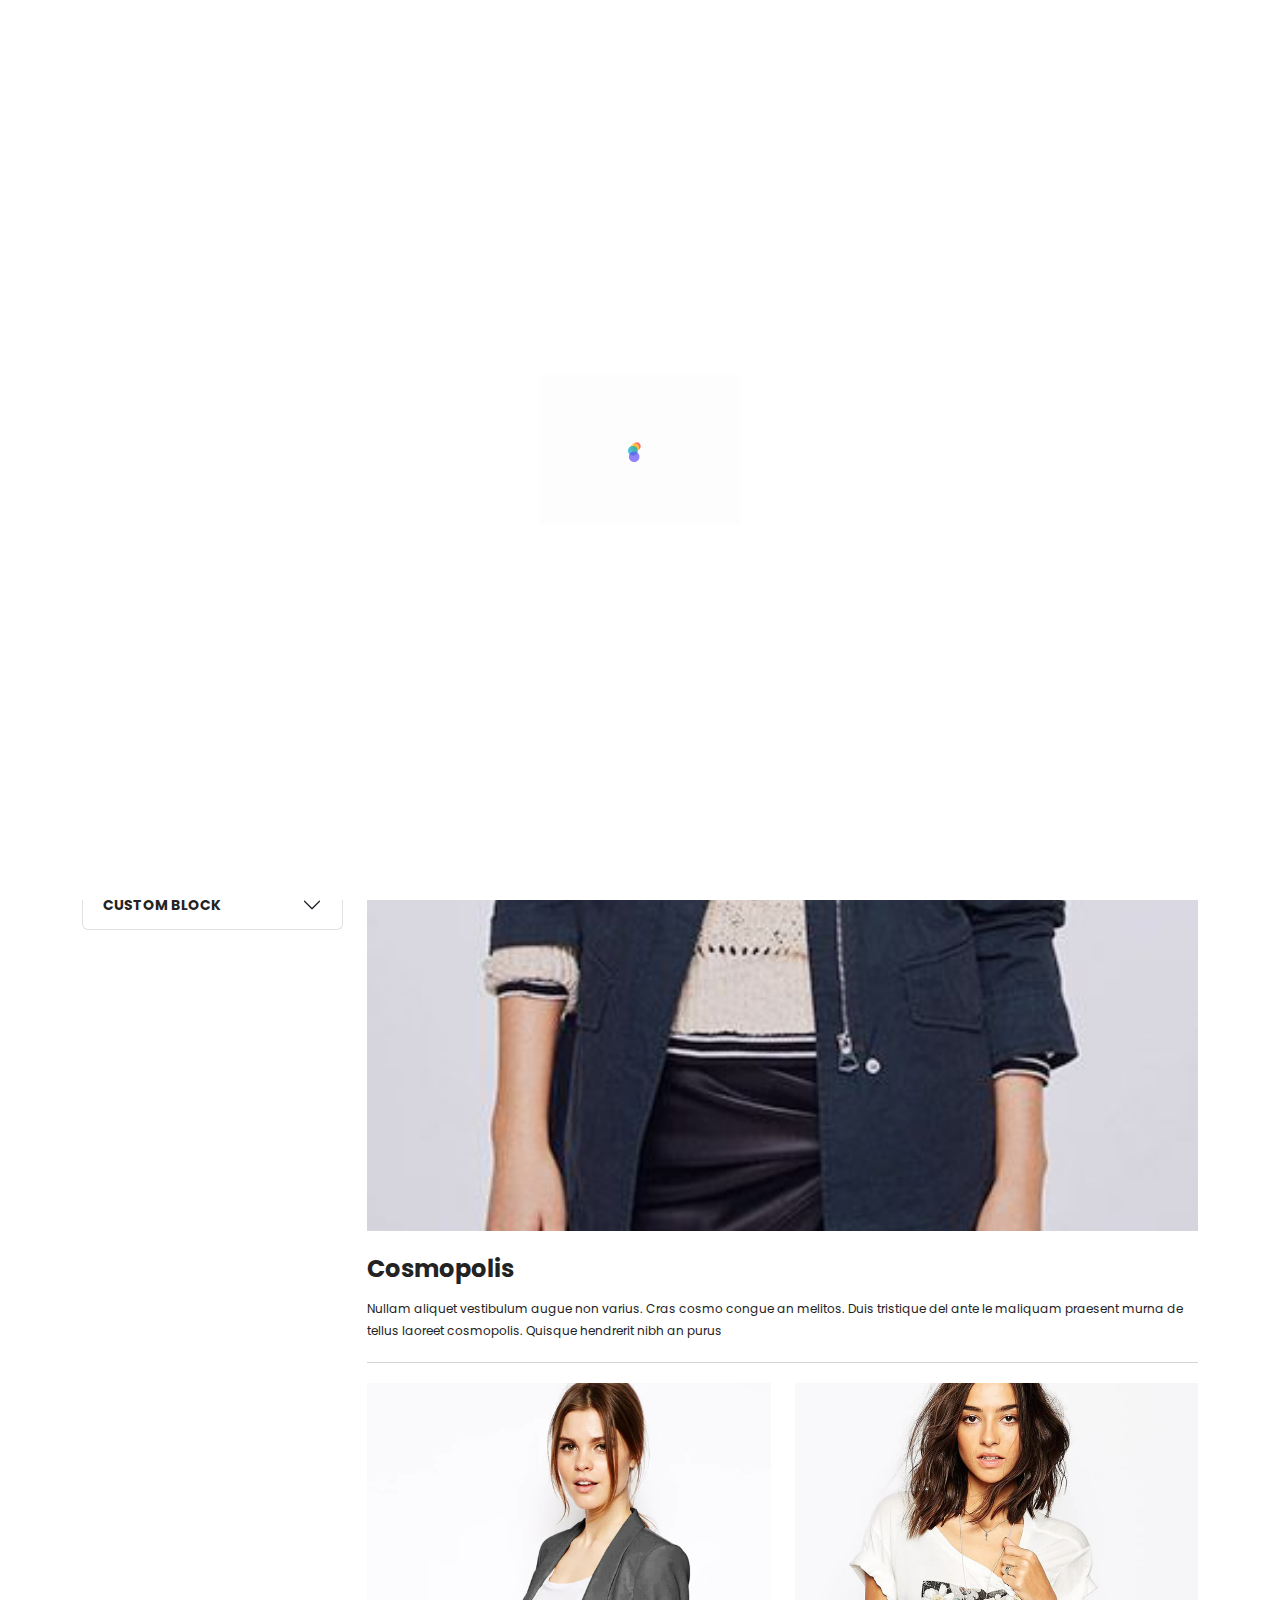
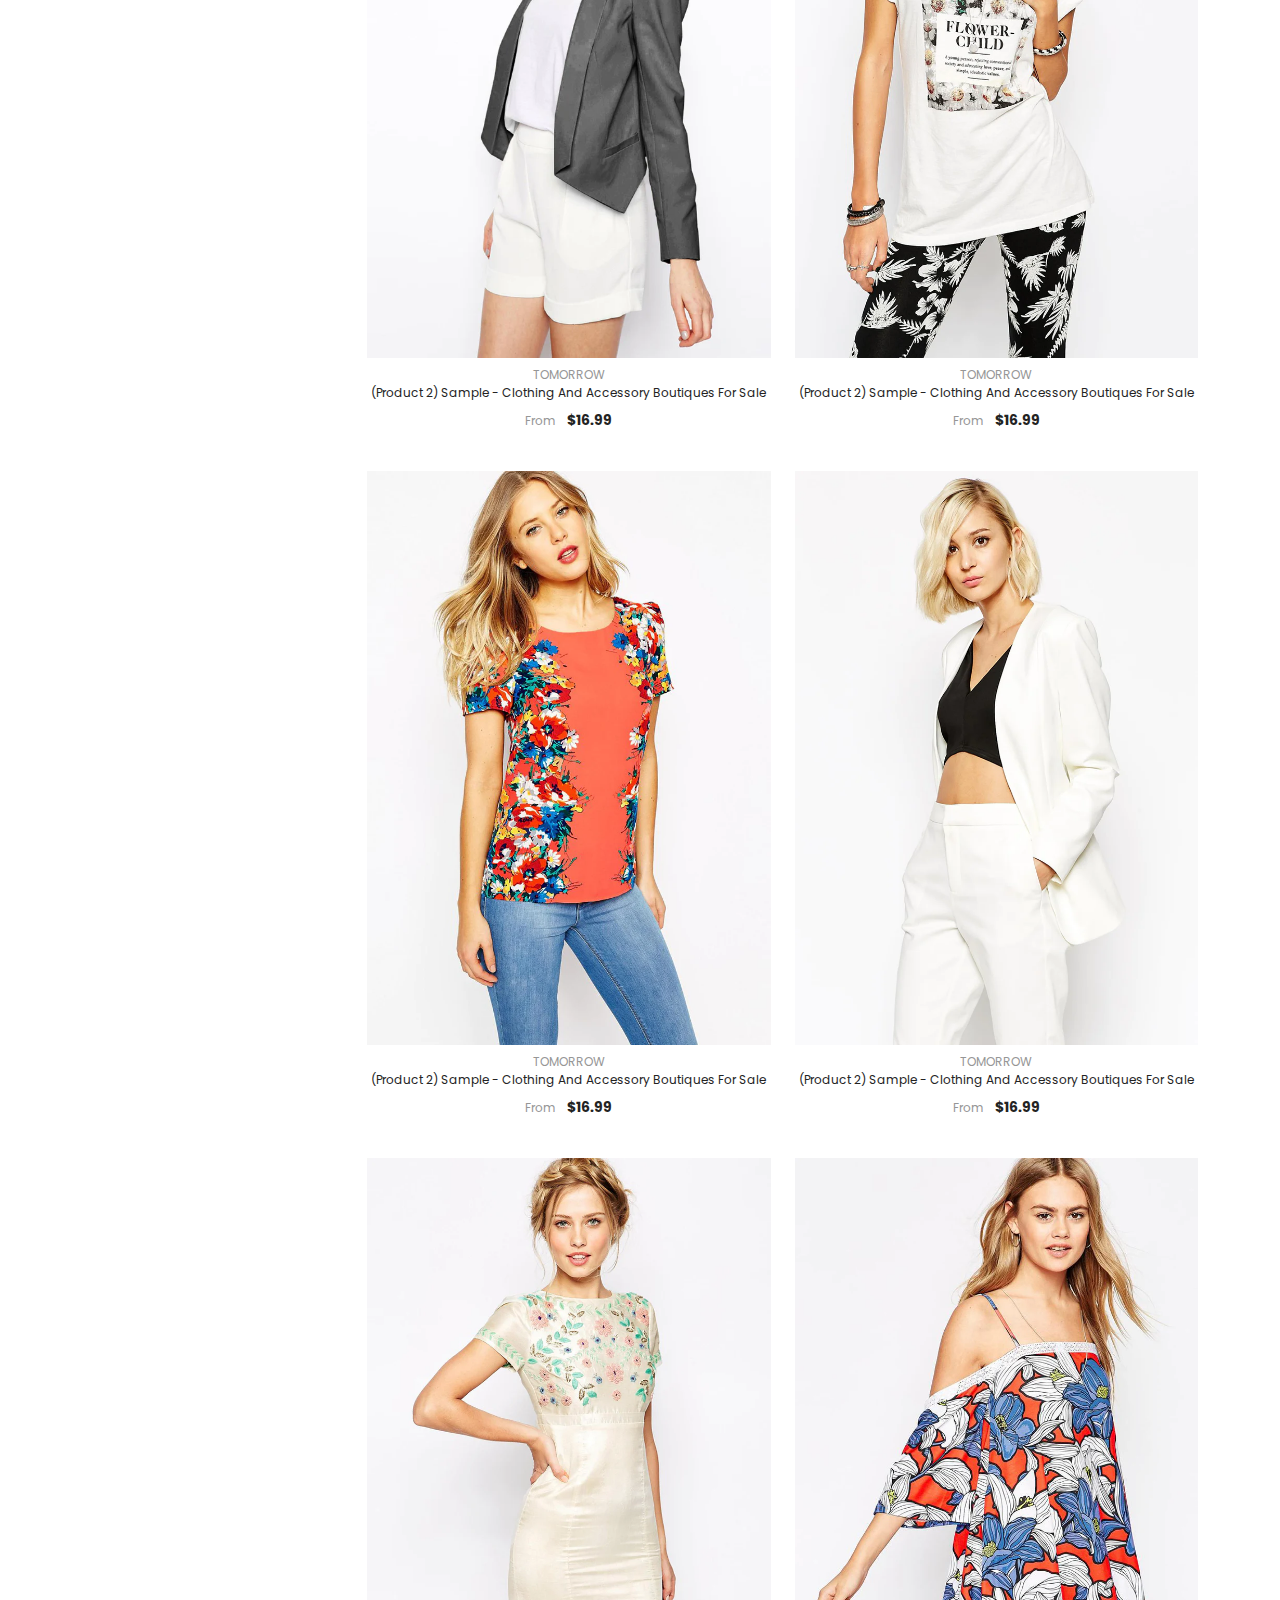
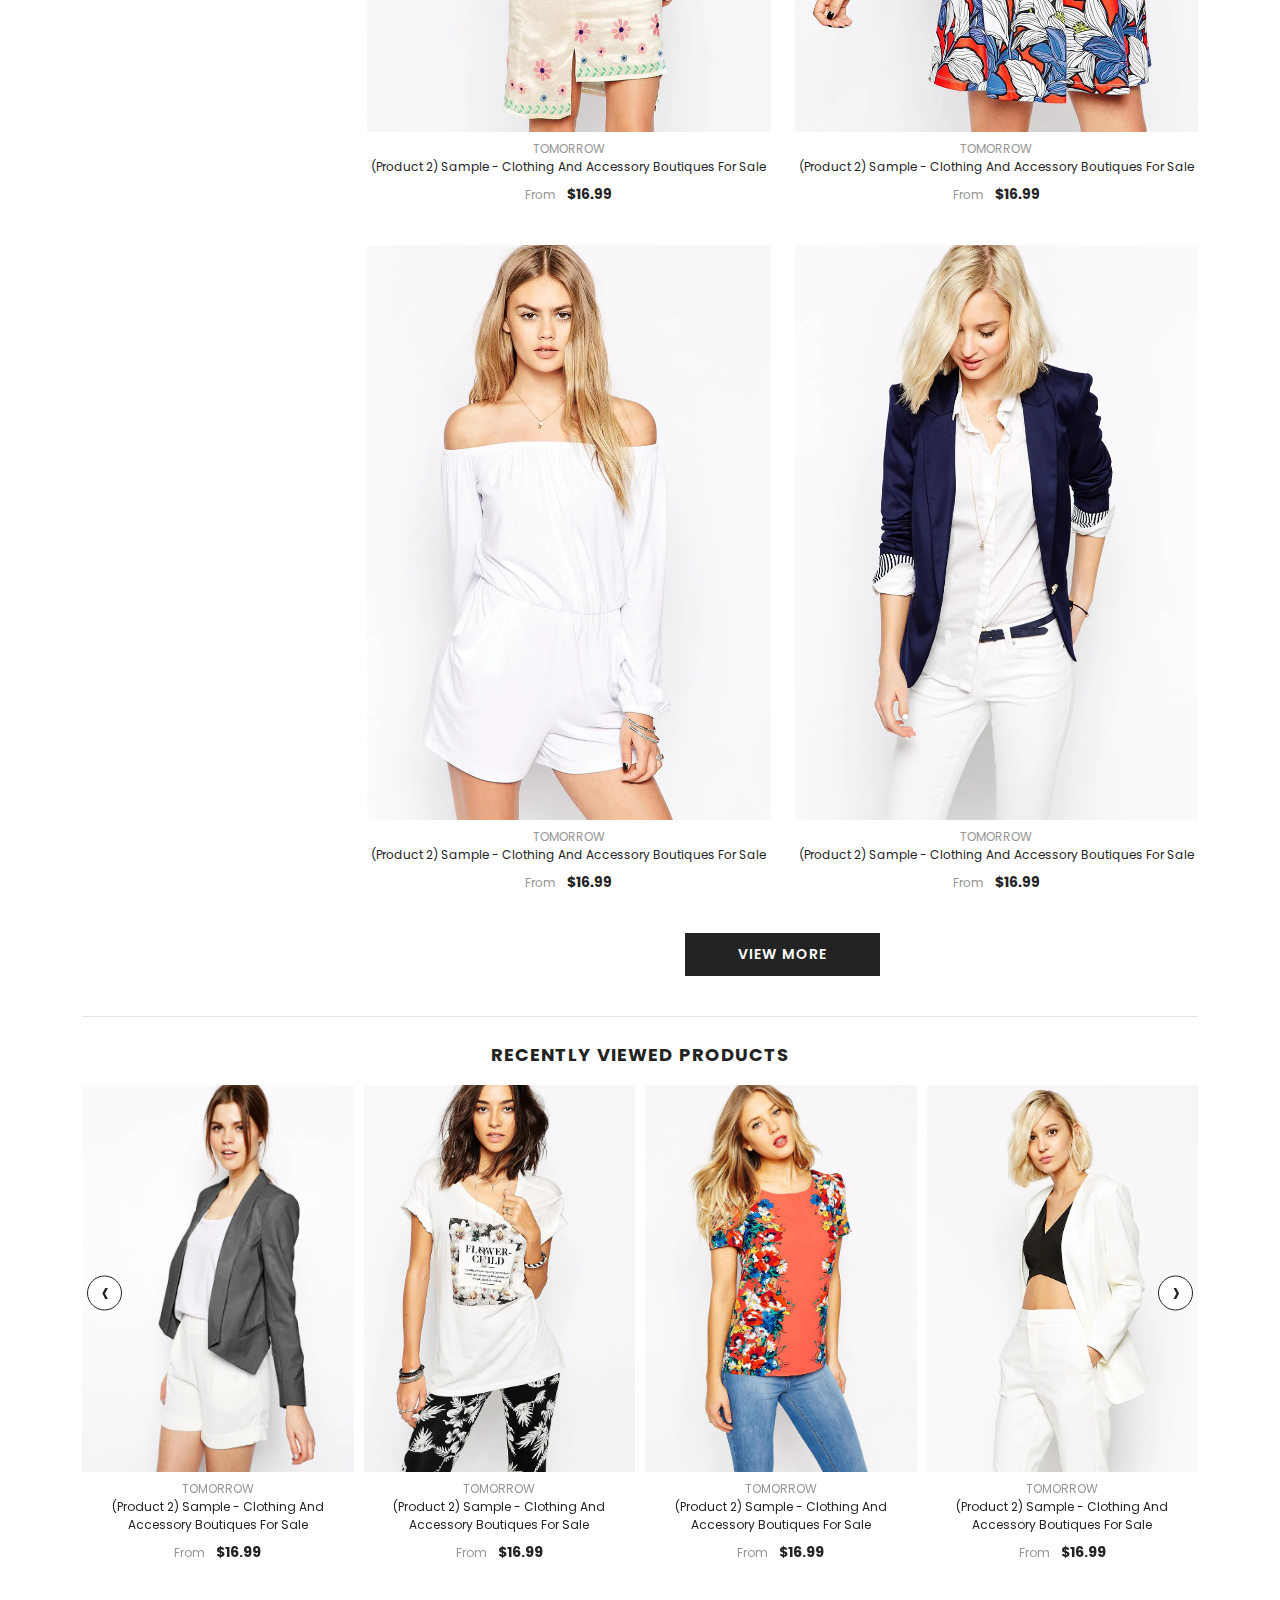
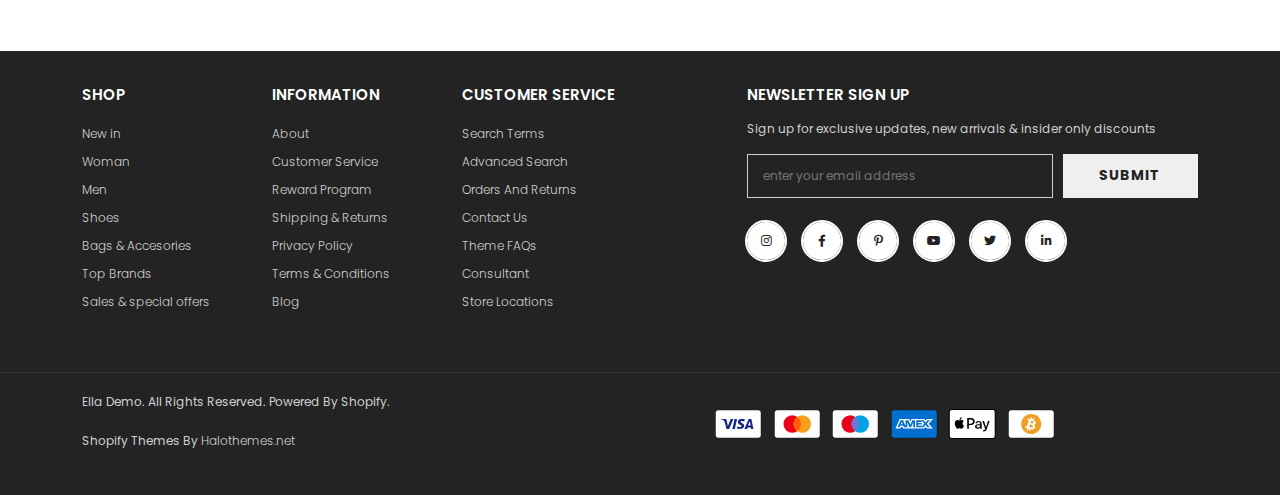
<file: trend.html>
<!DOCTYPE html>
<html lang="en">
<head>
    <meta charset="UTF-8">
    <meta name="viewport" content="width=device-width, initial-scale=1.0">
    <title>Come back ⚡</title>

        <!-- ==============Bootstrap Link========================== -->
        <link rel="icon" href="img/favicon.png">
        <!-- ==============Bootstrap Link========================== -->
    
        <!-- ==============Bootstrap Link========================== -->
        <link rel="stylesheet" href="css/bootstrap.min.css">
        <!-- ==============Bootstrap Link========================== -->
    
        <!-- ===============Fontawsome Icon Link================================= -->
        <link rel="stylesheet" href="css/all.min.css">
        <!-- ===============Fontawsome Icon Link================================= -->
    
        <!-- ==============Owl carosal css======================= -->
        <link rel="stylesheet" href="css/owl.carousel.min.css">
        <!-- ==============Owl carosal css======================= -->
    
        <!-- ==============Owl carosal css======================= -->
        <link rel="stylesheet" href="css/owl.theme.default.min.css">
        <!-- ==============Owl carosal css======================= -->
        
        <!-- ===================Custom Css========================================= -->
        <link rel="stylesheet" href="css/style.css">
        <!-- ===================Custom Css========================================= -->
    
        <!-- =========================Media Query======================================= -->
        <link rel="stylesheet" href="css/responsive.css">
        <!-- =========================Media Query======================================= -->


</head>
<body>

    <div class="bottom_top align-items-center justify-content-center">
        <a href="#" class="w-100 h-100 d-flex align-items-center justify-content-center text-white">
          <i class="fa-solid fa-angle-up"></i>
        </a>
    </div>
    <div class="preloder">
        <img src="img/loader.gif" alt="">
    </div>

    <header>
        <div class="container pt-3 pb-3  d-none d-xl-block">
            <header>
                <div class="row">
                    <div class="col-12">
                        <div class="hesder_grid">
                            <div class="main_logo">
                                <a href="#"> <img src="img/logo.avif" alt=""> </a>
                            </div>
                            <div class="heder_con text-end">
    
                                <div class="hed_det d-flex align-items-center mb-3">
                                    <p>Customer Service 091 234-ELLA</p>
                                    <ul class="contry d-flex align-items-center">
                                        <li class="ms-4">
                                            <div class="contry_det d-flex align-items-center">
                                                <div class="con_logo"><img src="img/en.webp" alt=""></div><span>EN<i class="fa-solid fa-chevron-down"></i></span>
                                            </div>
                                        </li>
                                        <li class="ms-4">
                                            <div class="contry_det d-flex align-items-center">
                                                <div class="con_logo"><img src="img/us.webp" alt=""></div><span>USD<i class="fa-solid fa-chevron-down"></i></span>
                                            </div>
                                        </li>
                                        <li class="serch_box position-relative ms-4">
                                            <input type="text" placeholder="Search">
                                            <i class="fa-solid fa-magnifying-glass position-absolute"></i>
                                        </li>
                                    </ul>
                                </div>
                                <div class="hed_det2 mb-3">
                                    <h2>FREE SHIPPING ON ALL ORDERS. NO MINIMUM PURCHASE</h2>
                                </div>
                                <div class="hed_det d-flex align-items-center">
                                    <ul class="contry d-flex align-items-center">
                                        <li class="ms-4">
                                            <div class="contry_det2 d-flex align-items-center">
                                                <span><i class="fa-solid fa-cart-shopping me-2"></i>Shoping Cart</span>
                                            </div>
                                        </li>
                                        <li class="ms-4">
                                            <div class="contry_det2 d-flex align-items-center">
                                                <i class="fa-regular fa-heart me-2"></i><span>My Wish List</span>
                                            </div>
                                        </li>
                                        <li class="ms-4">
                                            <div class="c_account">
                                                <a href="#">Sign In or Create</a><a href="#"> an Account</a>
                                            </div>
                                        </li>
                                       
                                    </ul>
                                </div>
                            </div>
                        </div>
                    </div>
                </div>
            </header>
        </div>
    
        <div class="navigation position-relative d-none d-xl-block sticky">
            <div class="container">
                <div class="row">
                    <div class="col-12">
                        <ul class="main_menu d-flex align-items-center">
                            <li>
                                <a href="index.html">THEAM DEMO</a>
                                <div class="mega_menu">
                                    <div class="container-fluid">
                                        <div class="row-cols-5 d-flex">
                                            <div class="col">
    
                                                <ul class="demo_box">
                                                    <li><h2><a href="#">HOMEPAGES</a></h2></li>
                                                    <li><a href="#">Home 01 - Classic</a></li>
                                                    <li><a href="#">Home 02 - Trendy Style <p class="hot">Hot</p> </a></li>
                                                    <li><a href="#">Home 03 - In Vogue</a></li>
                                                    <li><a href="#">Home 04 - High Fashion <p class="hot">Hot</p></a></li>
                                                    <li><a href="#">Home 05 - Surfing</a></li>
                                                    <li><a href="#">Home 06 - SuperMarket</a></li>
                                                    <li><a href="#">Home 07 - Electronics <p class="hot">Hot</p></a> </li>
                                                    <li><a href="#">Home 08 - Large Catalogs</a></li>
                                                    <li><a href="#">Home 09 - Pet Supplies</a></li>
                                                    <li><a href="#">Home 10 - Jewelry</a></li>
                                                    <li><a href="#">Home 11 - Health & Beauty <p class="hot">Hot</p></a></li>
                                                    <li><a href="#">Home 12 - Men Fashion</a></li>
                                                    <li><a href="#">Home 13 - Winter Sport</a></li>
                                                    <li><a href="#">Home 14 - Automotive 1</a></li>
                                                </ul>
    
                                            </div>
                                            <div class="col">
    
                                                <ul class="demo_box">
                                                    <li><h2><a href="#">HOMEPAGES</a></h2></li>
                                                    <li><a href="#">Home 15 - Automotive 2</a></li>
                                                    <li><a href="#">Home 16 - Games <p class="hot">Hot</p></a></li>
                                                    <li><a href="#">Home 17 - Gym</a></li>
                                                    <li><a href="#">Home 18 - Shoes</a></li>
                                                    <li><a href="#">Home 19 - Swimwear 1</a></li>
                                                    <li><a href="#">Home 20 - Furniture</a></li>
                                                    <li><a href="#">Home 21 - Yoga <p class="new">New</p></a></li>
                                                    <li><a href="#">Home 22 - Eyes Wears <p class="new">New</p></a></li>
                                                    <li><a href="#">Home 23 - Plant+ Garden <p class="new">New</p></a></li>
                                                    <li><a href="#">Home 24 - Bicycle <p class="new">New</p></a></li>
                                                    <li><a href="#">Home 25 - Swimwear 2 <p class="new">New</p></a></li>
                                                    <li><a href="#">Home 26 - Bagratica <p class="new">New</p></a></li>
                                                    <li><a href="#">Home 27 - Men Fashion 02 <p class="new">New</p></a></li>
                                                </ul>
    
                                            </div>
                                            <div class="col">
    
                                                <ul class="demo_box">
                                                    <li><h2><a href="#">SPOTLIGHTS</a></h2></li>
                                                    <li><a href="#">Multiple Headers</a></li>
                                                    <li><a href="#">Multiple Footers</a></li>
                                                    <li><a href="#">Sections On Every Page</a></li>
                                                    <li><a href="#">Powerful Configuration</a></li>
                                                    <li><a href="#">Premium Features</a></li>
                                                    <li><a href="#">Lifetime Free Updates</a></li>
                                                    <li><a href="#">Bulk Editor</a></li>
                                                    <li><a href="#">Product Video On Hover</a></li>
                                                    <li><a href="#">Dynamic Browser Tab</a></li>
                                                    <li><a href="#">RTL Layout <p class="new">New</p></a></li>
                                                    <li><a href="#">Section Groups</a></li>
                                                </ul>
    
                                            </div>
                                            <div class="col">
    
                                                <ul class="demo_box">
                                                    <li><h2><a href="#">MAIN FEATURES</a></h2></li>
                                                    <li><a href="#">Multiple Menu Layouts</a></li>
                                                    <li><a href="#">Quick Shop (3 Designs)</a></li>
                                                    <li><a href="#">Quick Edit Cart</a></li>
                                                    <li><a href="#">Multitasking Function <p class="new">New</p></a></li>
                                                    <li><a href="#">Mobile Sticky Toolbar <p class="hot">Hot</p></a></li>
                                                    <li><a href="#">Different Mobile Menu</a></li>
                                                    <li><a href="#">Mobile Headers</a></li>
                                                    <li><a href="#">Mobile Product Pages</a></li>
                                                    <li><a href="#">Before You Leave Popup</a></li>
                                                    <li><a href="#">LookBook</a></li>
                                                    <li><a href="#">Sticky Promotion <p class="new">New</p></a></li>
                                                </ul>
    
                                            </div>
                                            <div class="col">
    
                                                <ul class="demo_box">
                                                    <li><h2><a href="#">MAIN FEATURES</a></h2></li>
                                                    <li><a href="#">Instant Search</a></li>
                                                    <li><a href="#">GDPR</a></li>
                                                    <li><a href="#">Ask An Expert</a></li>
                                                    <li><a href="#">Recent Sales Popup (Fake)</a></li>
                                                    <li><a href="#">Shipping Threshold</a></li>
                                                    <li><a href="#">Multiple Currencies</a></li>
                                                    <li><a href="#">Multiple Languages</a></li>
                                                    <li><a href="#">Side Cart</a></li>
                                                    <li><a href="#">Quick View</a></li>
                                                    <li><a href="#">Marquee Function <p class="new">New</p></a></li>
                                                    <li><a href="#">Scroll SectionNew <p class="new">New</p></a></li>
                                                </ul>
    
                                            </div>
                                        </div>
                                    </div>
                                </div>
                            </li>
                            <li>
                                <a href="shop.html">SHOP</a>
                                <div class="mega_menu">
                                    <div class="container">
                                        <div class="row-cols-4 d-flex">
                                            <div class="col">
    
                                                <ul class="demo_box">
                                                    <li><h2><a href="#">COLLECTION LIST PAGES</a></h2></li>
                                                    <li><a href="#">Collection List 01</a></li>
                                                    <li><a href="#">Collection List 02</a></li>
                                                    <li><a href="#">Collection List 03</a></li>
                                                    <li><a href="#">Collection List 04</a></li>
                                                    <li><a href="#">Collection List 05</a></li>
                                                    <li><a href="#">Collection Detail 01</a></li>
                                                    <li><a href="#">Collection Detail 02</a></li>
                                                    <li><a href="#">Collection Detail 03 (Cooming Soon)</a></li>
                                                </ul>
    
                                            </div>
                                            <div class="col">
    
                                                <ul class="demo_box">
                                                    <li><h2><a href="#">COLLECTION PAGES</a></h2></li>
                                                    <li><a href="#">Layout 01 - Left Sidebar</a></li>
                                                    <li><a href="#">Layout 02 - No Sidebar</a></li>
                                                    <li><a href="#">Layout 03 - Right Sidebar</a></li>
                                                    <li><a href="#">Layout 04 - Masonry</a></li>
                                                    <li><a href="#">Layout 05 - With Banners</a></li>
                                                    <li><a href="#">Layout 06 - Express Order</a></li>
                                                </ul>
    
                                            </div>
                                            <div class="col">
    
                                                <ul class="demo_box">
                                                    <li><h2><a href="#">MAIN FEATURES</a></h2></li>
                                                    <li><a href="#">Dynamic Filtering</a></li>
                                                    <li><a href="#">Tags Filtering</a></li>
                                                    <li><a href="#">Horizontal Filter</a></li>
                                                    <li><a href="#">Vertical Filter</a></li>
                                                    <li><a href="#">Product Compare</a></li>
                                                    <li><a href="#">Ajax Infinite Scroll</a></li>
                                                    <li><a href="#">Pagination</a></li>
                                                    <li><a href="#">No Sidebar</a></li>
                                                </ul>
    
                                            </div>
                                            <div class="col">
    
                                                <ul class="demo_box">
                                                    <li><h2><a href="#">MAIN FEATURES</a></h2></li>
                                                    <li><a href="#">Left Sidebar</a></li>
                                                    <li><a href="#">Right Sidebar</a></li>
                                                    <li><a href="#">Sub Collections</a></li>
                                                    <li><a href="#">List View</a></li>
                                                    <li><a href="#">Grid View</a></li>
                                                    <li><a href="#">Grid 2 Columns</a></li>
                                                    <li><a href="#">Grid 3 Columns</a></li>
                                                    <li><a href="#">Grid 4 Columns</a></li>
                                                    <li><a href="#">Grid 5 Columns</a></li>
                                                </ul>
    
                                            </div>
                                        </div>
                                    </div>
                                </div>
                            </li>
                            <li>
                                <a href="product.html">PRODUCT</a>
                                <div class="mega_menu2">
                                    <div class="container-fluid">
                                        <div class="row-cols-5 d-flex">
                                            <div class="col">
    
                                                <ul class="demo_box">
                                                    <li><h2><a href="#">PRODUCT PAGES</a></h2></li>
                                                    <li><a href="#">Layout 01 - Classic</a></li>
                                                    <li><a href="#">Layout 02 - Trendy Style</a></li>
                                                    <li><a href="#">Layout 03 - In Vogue</a></li>
                                                    <li><a href="#">Layout 04 - High Fashion</a></li>
                                                    <li><a href="#">Layout 05 - Surfing</a></li>
                                                    <li><a href="#">Layout 06 - SuperMarket</a></li>
                                                    <li><a href="#">Layout 07 - Electronics</a></li>
                                                    <li><a href="#">Layout 08 - Large Catalogs</a></li>
                                                    <li><a href="#">Layout 09 - Pet Supplies</a></li>
                                                </ul>
    
                                            </div>
                                            <div class="col">
    
                                                <ul class="demo_box">
                                                    <li><h2><a href="#">PRODUCT FEATURES</a></h2></li>
                                                    <li><a href="#">Bundle - Upsell</a></li>
                                                    <li><a href="#">Hot Stock</a></li>
                                                    <li><a href="#">Sticky Add To Cart</a></li>
                                                    <li><a href="#">Notify Me (Out Of Stock)</a></li>
                                                    <li><a href="#">Ask An Expert <p class="hot">Hot</p></a></li>
                                                    <li><a href="#">Variant Image Grouped</a></li>
                                                    <li><a href="#">Wishlist</a></li>
                                                    <li><a href="#">Trust Badge <p class="hot">Hot</p></a></li>
                                                    <li><a href="#">Delivery Information</a></li>
                                                </ul>
    
                                            </div>
                                            <div class="col">
    
                                                <ul class="demo_box">
                                                    <li><h2><a href="#">PRODUCT FEATURES</a></h2></li>
                                                    <li><a href="#">Sold In Last</a></li>
                                                    <li><a href="#">Color Comparison <p class="hot">Hot</p></a></li>
                                                    <li><a href="#">Product Swatches <p class="hot">Hot</p></a></li>
                                                    <li><a href="#">Product Select Options</a></li>
                                                    <li><a href="#">Pre-Order</a></li>
                                                    <li><a href="#">Product 3D, AR Models</a></li>
                                                    <li><a href="#">Terms And Conditions Checkbox</a></li>
                                                    <li><a href="#">Variant Metafield Description</a></li>
                                                    <li><a href="#">Variant Metafield Property</a></li>
                                                </ul>
    
                                            </div>
                                            <div class="col">
    
                                                <ul class="demo_box">
                                                    <li><h2><a href="#">PRODUCT FEATURES</a></h2></li>
                                                    <li><a href="#">Product Video</a></li>
                                                    <li><a href="#">Size Chart</a></li>
                                                    <li><a href="#">Dynamic Checkout <p class="hot">Hot</p></a></li>
                                                    <li><a href="#">Product Countdown</a></li>
                                                    <li><a href="#">Custom Content</a></li>
                                                    <li><a href="#">Custom Options</a></li>
                                                    <li><a href="#">Product Combo</a></li>
                                                    <li><a href="#">Product Complementary <p class="hot">Hot</p></a></li>
                                                    <li><a href="#">Auto Discount (Coming Soon)</a></li>
                                                </ul>
    
                                            </div>
    
                                            <div class="col">
    
                                                <ul class="demo_box">
                                                    <li><h2><a href="#">PRODUCT FEATURES</a></h2></li>
                                                    <li><a href="#">Custom Product Tabs</a></li>
                                                    <li><a href="#">Vertical Product Tab</a></li>
                                                    <li><a href="#">Horizontal Product Tab</a></li>
                                                    <li><a href="#">Social Share</a></li>
                                                    <li><a href="#">Related Products</a></li>
                                                    <li><a href="#">Recently Viewed Products</a></li>
                                                    <li><a href="#">Custom Label</a></li>
                                                    <li><a href="#">Local Pick Up</a></li>
                                                </ul>
    
                                            </div>
    
                                            
                                        </div>
                                    </div>
                                </div>
                            </li>
                            <li class="position-relative">
                                <a href="blog.html">BLOG</a>
                                <ul class="sub_menu">
                                    <li><a href="#">Blog Default</a></li>
                                    <li><a href="#">Blog Simple</a></li>
                                    <li><a href="#">Blog Full Width</a></li>
                                    <li><a href="#">Blog Masonary </a></li>
                                    <li><a href="#">Blog List</a></li>
                                    <li><a href="#">Blog Post Default</a></li>
                                    <li><a href="#">Blog Post With Product</a></li>
                                </ul>
                            </li>
                            <li class="position-relative">
                                <a href="contact.html">CONTACT</a>
                                <ul class="sub_menu">
                                    <li><a href="#">Contact Us</a></li>
                                </ul>
                            </li>
                            <li>
                                <a href="newin.html">NEW IN</a>
                                <div class="mega_menu4 position-absolute">
                                    <div class="container">
                                        <div class="new_in_flex d-flex">
                                            <div class="newone d-flex flex-wrap">
                                                <div class="newin_det_box mb-3">
                                                    <ul>
                                                        <li><h2><a href="#">LOREM DORUS</a></h2></li>
                                                        <li><a href="#">Dincidunteros</a></li>
                                                        <li><a href="#">Loremous</a></li>
                                                        <li><a href="#">Comodianos</a></li>
                                                        <li><a href="#">Gravidas</a></li>
                                                        <li><a href="#">Montemous</a></li>
                                                    </ul>
                                                </div>
                                                <div class="newin_det_box mb-3">
                                                    <ul>
                                                        <li><h2><a href="#">MILANCELOS LANOS</a></h2></li>
                                                        <li><a href="#">Dincidunteros</a></li>
                                                        <li><a href="#">Nectellus</a></li>
                                                        <li><a href="#">Solutmades</a></li>
                                                        <li><a href="#">Loremous Comodous</a></li>
                                                        <li><a href="#">Namdos Hempus</a></li>
                                                    </ul>
                                                </div>
                                                <div class="newin_det_box mb-3">
                                                    <ul>
                                                        <li><h2><a href="#">LYNN COSMOPOLIS</a></h2></li>
                                                        <li><a href="#">Bibendumetos</a></li>
                                                        <li><a href="#">Pellentes Habitanto</a></li>
                                                        <li><a href="#">Senectus</a></li>
                                                        <li><a href="#">Consequatod</a></li>
                                                        <li><a href="#">Scelerisque Yurnas</a></li>
                                                    </ul>
                                                </div>
                                                <div class="newin_det_box">
                                                    <ul>
                                                        <li><h2><a href="#">COSMO MILANO</a></h2></li>
                                                        <li><a href="#">Bibendumetos</a></li>
                                                        <li><a href="#">Pellentes Habitanto</a></li>
                                                        <li><a href="#">Senectus</a></li>
                                                        <li><a href="#">Consequatod</a></li>
                                                        <li><a href="#">Scelerisque Yurnas</a></li>
                                                    </ul>
                                                </div>
                                                <div class="newin_det_box">
                                                    <ul>
                                                        <li><h2><a href="#">NOR LOREMIRUS</a></h2></li>
                                                        <li><a href="#">Dincidunteros</a></li>
                                                        <li><a href="#">Loremous</a></li>
                                                        <li><a href="#">Comodianos</a></li>
                                                        <li><a href="#">Gravidas</a></li>
                                                        <li><a href="#">Montemous</a></li>
                                                    </ul>
                                                </div>
                                                <div class="newin_det_box">
                                                    <ul>
                                                        <li><h2><a href="#">ACCÉSSORIUS</a></h2></li>
                                                        <li><a href="#">Dincidunteros</a></li>
                                                        <li><a href="#">Nectellus</a></li>
                                                        <li><a href="#">Solutmades</a></li>
                                                        <li><a href="#">Loremous Comodous</a></li>
                                                        <li><a href="#">Namdos Hempus</a></li>
                                                    </ul>
                                                </div>
                                            </div>
                                            <div class="newtwo d-flex">
                                                <div class="newtow_img w-50 text-center">
                                                    <h2 class="mb-2">FEATURED PRODUCTS</h2>
                                                    <div class="n_tow_img">
                                                        <a href="#">
                                                            <img src="img/newtwo.webp" alt="">
                                                        </a>
                                                    </div>
                                                    <div class="n_tow_det text-center">
                                                        <a href="#" class="nt_name">COLLETTE</a>
                                                        <a href="#" class="nt_n">(Product 21) Sample - Clothing And Accessory</a>
                                                        <div class="card_price d-flex justify-content-center">
                                                            <h2>$268.00</h2>
                                                        </div>
                                                        <a href="#" class="s_now pt-2" >SHOP NOW</a>
                                                    </div>
                                                </div>
                                                <div class="newtwo_box w-50 overflow-hidden">
                                                    <img src="img/ntwo.avif" alt="">
                                                </div>
                                            </div>
                                        </div>
                                    </div>
                                    
                                </div>
                            </li>
                            <li>
                                <a href="trend.html">TREND</a>
                                <div class="mega_menu4 position-absolute">
                                    <div class="container">
                                        <div class="new_in_flex d-flex">
                                            <div class="newone d-flex flex-wrap">
                                                <div class="newin_det_box mb-3">
                                                    <ul>
                                                        <li><h2><a href="#">LOREM DORUS</a></h2></li>
                                                        <li><a href="#">Dincidunteros</a></li>
                                                        <li><a href="#">Loremous</a></li>
                                                        <li><a href="#">Comodianos</a></li>
                                                        <li><a href="#">Gravidas</a></li>
                                                        <li><a href="#">Montemous</a></li>
                                                    </ul>
                                                </div>
                                                <div class="newin_det_box mb-3">
                                                    <ul>
                                                        <li><h2><a href="#">MILANCELOS LANOS</a></h2></li>
                                                        <li><a href="#">Dincidunteros</a></li>
                                                        <li><a href="#">Nectellus</a></li>
                                                        <li><a href="#">Solutmades</a></li>
                                                        <li><a href="#">Loremous Comodous</a></li>
                                                        <li><a href="#">Namdos Hempus</a></li>
                                                    </ul>
                                                </div>
                                                <div class="newin_det_box mb-3">
                                                    <ul>
                                                        <li><h2><a href="#">LYNN COSMOPOLIS</a></h2></li>
                                                        <li><a href="#">Bibendumetos</a></li>
                                                        <li><a href="#">Pellentes Habitanto</a></li>
                                                        <li><a href="#">Senectus</a></li>
                                                        <li><a href="#">Consequatod</a></li>
                                                        <li><a href="#">Scelerisque Yurnas</a></li>
                                                    </ul>
                                                </div>
                                                <div class="newin_det_box">
                                                    <ul>
                                                        <li><h2><a href="#">COSMO MILANO</a></h2></li>
                                                        <li><a href="#">Bibendumetos</a></li>
                                                        <li><a href="#">Pellentes Habitanto</a></li>
                                                        <li><a href="#">Senectus</a></li>
                                                        <li><a href="#">Consequatod</a></li>
                                                        <li><a href="#">Scelerisque Yurnas</a></li>
                                                    </ul>
                                                </div>
                                                <div class="newin_det_box">
                                                    <ul>
                                                        <li><h2><a href="#">NOR LOREMIRUS</a></h2></li>
                                                        <li><a href="#">Dincidunteros</a></li>
                                                        <li><a href="#">Loremous</a></li>
                                                        <li><a href="#">Comodianos</a></li>
                                                        <li><a href="#">Gravidas</a></li>
                                                        <li><a href="#">Montemous</a></li>
                                                    </ul>
                                                </div>
                                                <div class="newin_det_box">
                                                    <ul>
                                                        <li><h2><a href="#">ACCÉSSORIUS</a></h2></li>
                                                        <li><a href="#">Dincidunteros</a></li>
                                                        <li><a href="#">Nectellus</a></li>
                                                        <li><a href="#">Solutmades</a></li>
                                                        <li><a href="#">Loremous Comodous</a></li>
                                                        <li><a href="#">Namdos Hempus</a></li>
                                                    </ul>
                                                </div>
                                            </div>
                                            <div class="newtwo d-flex">
                                                <div class="trend_img">
                                                    <div>
                                                        <img src="img/trend1.avif" alt="">
                                                    </div>
                                                    <div>
                                                        <img src="img/trend2.avif" alt="">
                                                    </div>
                                                </div>
                                                <div class="newtwo_box w-50 overflow-hidden">
                                                    <img src="img/trend3.avif" alt="">
                                                </div>
                                            </div>
                                        </div>
                                    </div>
                                    
                                </div>
                            </li>
                            <li>
                                <a href="collaction.html">COLLECTIONS</a>
                                <div class="mega_menu">
                                    <div class="container">
                                        <div class="row-cols-5 d-flex">
                                            <div class="col px-2">
                                                <div class="collect_box">
                                                    <h2 class="mb-2">
                                                        <a href="#">LOREM DE DORUS</a>
                                                    </h2>
                                                    <div class="coll_img">
                                                        <a href="#" class="w-100 h-100">
                                                            <img src="img/col1.avif" alt="">
                                                        </a>
                                                    </div>
                                                    <ul>
                                                        <li><a href="#">Dincidunteros</a></li>
                                                        <li><a href="#">Loremous</a></li>
                                                        <li><a href="#">Comodianos</a></li>
                                                        <li><a href="#">Gravidas</a></li>
                                                        <li><a href="#">Montemous</a></li>
                                                    </ul>
                                                </div>
                                            </div>
                                            <div class="col px-2">
                                                <div class="collect_box">
                                                    <h2 class="mb-2">
                                                        <a href="#">MILANCELOS A LANOS</a>
                                                    </h2>
                                                    <div class="coll_img">
                                                        <a href="#" class="w-100 h-100">
                                                            <img src="img/col2.avif" alt="">
                                                        </a>
                                                    </div>
                                                    <ul>
                                                        <li><a href="#">Bibendumetos</a></li>
                                                        <li><a href="#">Pellentes Habitanto</a></li>
                                                        <li><a href="#">Senectus</a></li>
                                                        <li><a href="#">Consequatod</a></li>
                                                        <li><a href="#">Scelerisque Yurnas</a></li>
                                                    </ul>
                                                </div>
                                            </div>
                                            <div class="col px-2">
                                                <div class="collect_box">
                                                    <h2 class="mb-2">
                                                        <a href="#">LYNN COSMOPOLIS</a>
                                                    </h2>
                                                    <div class="coll_img">
                                                        <a href="#" class="w-100 h-100">
                                                            <img src="img/col3.avif" alt="">
                                                        </a>
                                                    </div>
                                                    <ul>
                                                        <li><a href="#">Dincidunteros</a></li>
                                                        <li><a href="#">Nectellus</a></li>
                                                        <li><a href="#">Solutmades</a></li>
                                                        <li><a href="#">Loremous Comodous</a></li>
                                                        <li><a href="#">Namdos Hempus</a></li>
                                                    </ul>
                                                </div>
                                            </div>
                                            <div class="col px-2">
                                                <div class="collect_box">
                                                    <h2 class="mb-2">
                                                        <a href="#">NOR LOREMIRUS</a>
                                                    </h2>
                                                    <div class="coll_img">
                                                        <a href="#" class="w-100 h-100">
                                                            <img src="img/col4.avif" alt="">
                                                        </a>
                                                    </div>
                                                    <ul>
                                                        <li><a href="#">Bibendumetos</a></li>
                                                        <li><a href="#">Pellentes Habitanto</a></li>
                                                        <li><a href="#">Senectus</a></li>
                                                        <li><a href="#">Consequatod</a></li>
                                                        <li><a href="#">Scelerisque Yurnas</a></li>
                                                    </ul>
                                                </div>
                                            </div>
                                            <div class="col px-2">
                                                <div class="collect_box">
                                                    <h2 class="mb-2">
                                                        <a href="#">COSMOPOLITAN</a>
                                                    </h2>
                                                    <div class="coll_img">
                                                        <a href="#" class="w-100 h-100">
                                                            <img src="img/col5.jpg" alt="">
                                                        </a>
                                                    </div>
                                                    <ul>
                                                        <li><a href="#">Dincidunteros</a></li>
                                                        <li><a href="#">Loremous</a></li>
                                                        <li><a href="#">Comodianos</a></li>
                                                        <li><a href="#">Gravidas</a></li>
                                                        <li><a href="#">Montemous</a></li>
                                                    </ul>
                                                </div>
                                            </div>
                                        </div>
                                    </div>
                                </div>
                            </li>
                            <li class="position-relative">
                                <a href="#">BUY ELLA</a>
                                <ul class="sub_menu">
                                    <li><a href="#">Documentation</a></li>
                                    <li><a href="#">Open A Store For Free</a></li>
                                    <li><a href="#">Get Support</a></li>
                                </ul>
                            </li>
                        </ul>
                    </div>
                </div>
            </div>
        </div>
    
            <nav class="navbar navbar-expand-xl bg-body-tertiary noneheader px-2 d-xl-none d-lg-block sticky">
                <div class="container-fluid">
                    <div class="search_box d-flex align-items-center">
                        <button class="navbar-toggler" type="button" data-bs-toggle="offcanvas" data-bs-target="#offcanvasExample" aria-controls="offcanvasExample">
                            <span class="navbar-toggler-icon"></span>
                        </button>
                          <div class="serch_icn">
                            <i class="fa-solid fa-magnifying-glass"></i>
                          </div>
                    </div>
    
                    <div class="main_logo main_logo2">
                        <a href="#"> <img src="img/logo.avif" alt=""> </a>
                    </div>
    
                    <div class="header_con_box d-flex">
                        <div class="serch_icn">
                            <i class="fa-regular fa-user"></i>
                        </div>
                        <div class="serch_icn">
                            <i class="fa-solid fa-cart-plus"></i>
                        </div>
                    </div>
                 
                    <div class="offcanvas offcanvas-start" tabindex="-1" id="offcanvasExample" aria-labelledby="">
                        <div class="offcanvas-header">
                          <h5 class="offcanvas-title" id="offcanvasExampleLabel">Menu</h5>
                          <button type="button" class="btn-close" data-bs-dismiss="offcanvas" aria-label="Close"></button>
                        </div>
                        <div class="offcanvas-bbody px-3">
                            <div class="ofbox">
                                <a href="index.html" class="w-100">
                                    <div class="ofhome d-flex justify-content-between pb-3 pt-3">
                                        <div class="ofhome_img d-flex align-items-center">
                                            <img src="img/home1.avif" alt=""><p class="ms-2">Home</p>
                                        </div>
                                        
                                    </div>
                                </a>
                                <a href="newin.html" class="w-100">
                                    <div class="ofhome d-flex justify-content-between pb-3 pt-3">
                                        <div class="ofhome_img d-flex align-items-center">
                                            <img src="img/newin.webp" alt=""><p class="ms-2">New in</p>
                                        </div>
                                        
                                    </div>
                                </a>
                               <a href="shop.html" class="w-100">
                                <div class="ofhome d-flex justify-content-between pb-3 pt-3">
                                    <div class="ofhome_img d-flex align-items-center">
                                        <img src="img/shop.webp" alt=""><p class="ms-2">Shop</p>
                                    </div>
                                    
                                </div>
                               </a>
                                <a href="product.html" class="w-100">
                                    <div class="ofhome d-flex justify-content-between pb-3 pt-3">
                                        <div class="ofhome_img d-flex align-items-center">
                                            <img src="img/pro.webp" alt=""><p class="ms-2">Product</p>
                                        </div>
                                        
                                    </div>
                                </a>
                                <a href="blog.html" class="w-100">
                                    <div class="ofhome d-flex justify-content-between pb-3 pt-3">
                                        <div class="ofhome_img d-flex align-items-center">
                                            <img src="img/blog.avif" alt=""><p class="ms-2">Blog</p>
                                        </div>
                                        
                                    </div>
                                </a>
                                <a href="contact.html" class="w-100">
                                    <div class="ofhome d-flex justify-content-between pb-3 pt-3">
                                        <div class="ofhome_img d-flex align-items-center">
                                            <img src="img/contact.webp" alt=""><p class="ms-2">Contact Us</p>
                                        </div>
                                        
                                    </div>
                                </a>
                                <a href="https://www.linkedin.com/feed/" class="w-100">
                                    <div class="ofhome d-flex justify-content-between pb-3 pt-3">
                                        <div class="ofhome_img d-flex align-items-center">
                                            <img src="img/account.webp" alt=""><p class="ms-2">My Accouunt</p>
                                        </div>
                                        
                                    </div>
                                </a>
                                
                            </div>
                        </div>
                      </div>
    
                </div>
            </nav>
    </header>
    
    <main>

            <div class="container">
                <div class="back_to pt-4 pb-4">
                    <a href="index.html">Home</a><span> > New In
                    </span>
                </div>
    
                <div class="row">
                    <div class="col-xl-3 d-none d-xl-block">
                        <div class="accordion" id="accordionPanelsStayOpenExample">
                            <div class="accordion-item">
                              <h2 class="accordion-header">
                                <button class="accordion-button" type="button" data-bs-toggle="collapse" data-bs-target="#panelsStayOpen-collapseOne" aria-expanded="true" aria-controls="panelsStayOpen-collapseOne">
                                    CATEGORIES
                                </button>
                              </h2>
                              <div id="panelsStayOpen-collapseOne" class="accordion-collapse collapse show">
                                <div class="accordion-body">
                                    <ul class="cat_list mt-3">
                                        <li><a href="#"> > Bibendumetos</a></li>
                                        <li><a href="#"> > Pellentes Habitanto</a></li>
                                        <li><a href="#"> > Senectus</a></li>
                                        <li><a href="#"> > Consequatod</a></li>
                                        <li><a href="#"> > Scelerisque Yurnas</a></li>
                                        <li><a href="#"> > Loremouticas</a></li>
                                    </ul>
                                </div>
                              </div>
                            </div>
                            <div class="accordion-item">
                              <h2 class="accordion-header">
                                <button class="accordion-button collapsed" type="button" data-bs-toggle="collapse" data-bs-target="#panelsStayOpen-collapseTwo" aria-expanded="false" aria-controls="panelsStayOpen-collapseTwo">
                                  PRICE
                                </button>
                              </h2>
                              <div id="panelsStayOpen-collapseTwo" class="accordion-collapse collapse">
                                <div class="accordion-body">
                                  <div class="price_stick"></div>
                                  <div class="d-flex mt-4 align-items-center">
                                    <div class="pricebox d-flex justify-content-between">
                                        <p>$</p>
                                        <input type="text" value="1" >
                                    </div>
                                    <p class="px-3">to</p>
                                    <div class="pricebox d-flex justify-content-between">
                                        <p>$</p>
                                        <input type="text" value="2869" >
                                    </div>
                                  </div>
                                  <div class="apply mt-3">
                                    <input type="button" value="APPLY">
                                  </div>
                                </div>
                              </div>
                            </div>
                            <div class="accordion-item">
                              <h2 class="accordion-header">
                                <button class="accordion-button collapsed" type="button" data-bs-toggle="collapse" data-bs-target="#panelsStayOpen-collapseThree" aria-expanded="false" aria-controls="panelsStayOpen-collapseThree">
                                  PRODUCT TYPE
                                </button>
                              </h2>
                              <div id="panelsStayOpen-collapseThree" class="accordion-collapse collapse">
                                <div class="accordion-body">
                                  <ul class="brand-list pb-4">
                                    <li class="d-flex gap-2"><input type="checkbox"> <a href="#">Solutmades(13)</a></li>
                                  </ul>
                                </div>
                              </div>
                            </div>
                            <div class="accordion-item">
                              <h2 class="accordion-header">
                                <button class="accordion-button collapsed" type="button" data-bs-toggle="collapse" data-bs-target="#panelsStayOpen-collapseFour" aria-expanded="false" aria-controls="panelsStayOpen-collapseFour">
                                  BRAND
                                </button>
                              </h2>
                              <div id="panelsStayOpen-collapseFour" class="accordion-collapse collapse">
                                <div class="accordion-body">
                                    <ul class="brand-list pb-4">
                                        <li class="d-flex gap-2"><input type="checkbox"> <a href="#">Amber(1)</a></li>
                                        <li class="d-flex gap-2"><input type="checkbox"> <a href="#">Benjamin Button(2)</a></li>
                                        <li class="d-flex gap-2"><input type="checkbox"> <a href="#">Burberry(3)</a></li>
                                        <li class="d-flex gap-2"><input type="checkbox"> <a href="#">Chanel(1)</a></li>
                                        <li class="d-flex gap-2"><input type="checkbox"> <a href="#">Donatello(1)</a></li>
                                        <li class="d-flex gap-2"><input type="checkbox"> <a href="#">Ella - Halothemes(1)</a></li>
                                        <li class="d-flex gap-2"><input type="checkbox"> <a href="#">GANTT(1)</a></li>
                                        <li class="d-flex gap-2"><input type="checkbox"> <a href="#">Lacoste(1)</a></li>
                                        <li class="d-flex gap-2"><input type="checkbox"> <a href="#">Marc(1)</a></li>
                                        <li class="d-flex gap-2"><input type="checkbox"> <a href="#">Paul Smith(1)</a></li>
                                    </ul>
                                </div>
                              </div>
                            </div>
                            <div class="accordion-item">
                              <h2 class="accordion-header">
                                <button class="accordion-button collapsed" type="button" data-bs-toggle="collapse" data-bs-target="#panelsStayOpen-collapseFive" aria-expanded="false" aria-controls="panelsStayOpen-collapseFive">
                                  AVAILABILITY
                                </button>
                              </h2>
                              <div id="panelsStayOpen-collapseFive" class="accordion-collapse collapse">
                                <div class="accordion-body">
                                    <ul class="brand-list pb-4">
                                        <li class="d-flex gap-2"><input type="checkbox"> <a href="#">In Stock(10)</a></li>
                                        <li class="d-flex gap-2"><input type="checkbox"> <a href="#">Out Of Stock(7)</a></li>
                                    </ul>
                                </div>
                              </div>
                            </div>
                            <div class="accordion-item">
                              <h2 class="accordion-header">
                                <button class="accordion-button collapsed" type="button" data-bs-toggle="collapse" data-bs-target="#panelsStayOpen-collapseSix" aria-expanded="false" aria-controls="panelsStayOpen-collapseSix">
                                  COLOR
                                </button>
                              </h2>
                              <div id="panelsStayOpen-collapseSix" class="accordion-collapse collapse">
                                <div class="accordion-body pb-5">
                                    <ul class="color_cir color_cir2 d-flex gap-2 mt-3 flex-wrap">
                                        <li class="gre" id="gree"><a href="#" class="w-100 h-100" onclick="gre()"></a></li>
                                        <li class="black" id="blackk"><a href="#" class="w-100 h-100" onclick="black()"></a></li>
                                        <li class="blue" id="bluee"><a href="#" class="w-100 h-100" onclick="blue()"></a></li>
                                        <li class="orange" id="orangee"><a href="#" class="w-100 h-100" onclick="orange()"></a></li>
                                        <li class="green" id="green"><a href="#" class="w-100 h-100" onclick="green()"></a></li>
                                        <li class="orange" id="orangee"><a href="#" class="w-100 h-100" onclick="orange()"></a></li>
                                        <li class="cream" id="cream"><a href="#" class="w-100 h-100" onclick="cream()"></a></li>
                                        <li class="black" id="blackk"><a href="#" class="w-100 h-100" onclick="black()"></a></li>
                                        <li class="maroon" id="maroon"><a href="#" class="w-100 h-100" onclick="maroon()"></a></li>
                                        <li class="black" id="black"><a href="#" class="w-100 h-100" onclick="black()"></a></li>
                                        <li class="gre" id="gree"><a href="#" class="w-100 h-100" onclick="gre()"></a></li>
                                        <li class="gre" id="gre"><a href="#" class="w-100 h-100" onclick="gre()"></a></li>
                                        <li class="yellow" id="yellow"><a href="#" class="w-100 h-100" onclick="yellow()"></a></li>
                                        <li class="green" id="green"><a href="#" class="w-100 h-100" onclick="green()"></a></li>
                                        <li class="blue" id="bluee"><a href="#" class="w-100 h-100" onclick="blue()"></a></li>
                                        <li class="gre" id="gre"><a href="#" class="w-100 h-100" onclick="gre()"></a></li>
                                        <li class="yellow" id="yellow"><a href="#" class="w-100 h-100" onclick="yellow()"></a></li>
                                        <li class="maroon" id="maroon"><a href="#" class="w-100 h-100" onclick="maroon()"></a></li>
                                        <li class="black" id="black"><a href="#" class="w-100 h-100" onclick="black()"></a></li>
                                        <li class="cream" id="cream"><a href="#" class="w-100 h-100" onclick="cream()"></a></li>
                                    </ul>
                                </div>
                              </div>
                            </div>
                            <div class="accordion-item">
                              <h2 class="accordion-header">
                                <button class="accordion-button collapsed" type="button" data-bs-toggle="collapse" data-bs-target="#panelsStayOpen-collapseSaven" aria-expanded="false" aria-controls="panelsStayOpen-collapseSaven">
                                  SIZE
                                </button>
                              </h2>
                              <div id="panelsStayOpen-collapseSaven" class="accordion-collapse collapse">
                                <div class="accordion-body pb-5">
                                    <ul class="sizebox d-flex gap-2 flex-wrap mx-1">
                                        <li class="d-flex justify-content-center align-items-center ">
                                            <input type="radio" name="size" id="sizze" class="sbox">
                                            <label for="sizze">
                                                <p>XS</p>
                                            </label>
                                        </li>
                                        <li class="d-flex justify-content-center align-items-center">
                                            <input type="radio" name="size" id="sizze2" class="sbox">
                                            <label for="sizze2">
                                                <p>S</p>
                                            </label>
                                        </li>
                                        <li class="d-flex justify-content-center align-items-center">
                                            <input type="radio" name="size" id="sizze3" class="sbox">
                                            <label for="sizze3">
                                                <p>M</p>
                                            </label>
                                        </li>
                                        <li class="d-flex justify-content-center align-items-center">
                                            <input type="radio" name="size" id="sizze4" class="sbox">
                                            <label for="sizze4">
                                                <p>L</p>
                                            </label>
                                        </li>
                                        <li class="d-flex justify-content-center align-items-center">
                                            <input type="radio" name="size" id="sizze5" class="sbox">
                                            <label for="sizze5">
                                                <p>XL</p>
                                            </label>
                                        </li>
                                        <li class="d-flex justify-content-center align-items-center">
                                            <input type="radio" name="size" id="sizze6" class="sbox">
                                            <label for="sizze6">
                                                <p>XXL</p>
                                            </label>
                                        </li>
                                        
                                    </ul>
                                </div>
                              </div>
                            </div>
                            <div class="accordion-item">
                              <h2 class="accordion-header">
                                <button class="accordion-button collapsed" type="button" data-bs-toggle="collapse" data-bs-target="#panelsStayOpen-collapseEight" aria-expanded="false" aria-controls="panelsStayOpen-collapseEight">
                                    FEATURED PRODUCTS
                                </button>
                              </h2>
                              <div id="panelsStayOpen-collapseEight" class="accordion-collapse collapse">
                                <div class="accordion-body">
                                    <div class="owl-carousel owl-theme" id="single_slider">
                                        <div class="item">
                                            <div class="ari_box ari_box2">
                                                <div class="ari_img position-relative">
                                                    
                                                    <img src="img/a1.webp" alt="">
                                                    <img src="img/aa1.webp" alt="" class=" hide_img position-absolute">
                                                    <div class="quick_add text-center">
                                                        <a href="">QUICK ADD</a>
                                                    </div>
                                                    <div class="eye_icn position-absolute">
                            
                                                        <div class="e_icn position-relative">
                                                            <div class="e_icn_name d-flex justify-content-center align-items-center">
                                                                <p>Add To Wishlist</p>
                                                            </div>
                                                            <a href=""><i class="fa-regular fa-heart"></i></a>
                                                        </div>
                                                        
                                                        <div class="e_icn position-relative mt-2">
                                                            <div class="e_icn_name e_icn_name2 d-flex justify-content-center align-items-center">
                                                                <p>Quick View</p>
                                                            </div>
                                                            <a href=""><i class="fa-regular fa-eye"></i></a>
                                                        </div>
                                                        
                                                    </div>
                                                </div>
                                                <div class="ari_det text-center pt-2">
                                                    <a href="" class="day">TOMORROW</a>
                                                    <a href="" class="ari_name mb-2">(Product 2) Sample - Clothing And Accessory Boutiques For Sale </a>
                                                    <div class="ari_price mb-3">
                                                        <span class="me-2">From</span> $16.99
                                                    </div>
                                                </div>
                                            </div>
                                        </div>
                                        <div class="item">
                                            <div class="ari_box ari_box2">
                                                <div class="ari_img position-relative">
                                                    
                                                    <img src="img/a2.webp" alt="">
                                                    <img src="img/aa2.webp" alt="" class=" hide_img position-absolute">
                                                    <div class="quick_add text-center">
                                                        <a href="">QUICK ADD</a>
                                                    </div>
                                                    <div class="eye_icn position-absolute">
                            
                                                        <div class="e_icn position-relative">
                                                            <div class="e_icn_name d-flex justify-content-center align-items-center">
                                                                <p>Add To Wishlist</p>
                                                            </div>
                                                            <a href=""><i class="fa-regular fa-heart"></i></a>
                                                        </div>
                                                        
                                                        <div class="e_icn position-relative mt-2">
                                                            <div class="e_icn_name e_icn_name2 d-flex justify-content-center align-items-center">
                                                                <p>Quick View</p>
                                                            </div>
                                                            <a href=""><i class="fa-regular fa-eye"></i></a>
                                                        </div>
                                                        
                                                    </div>
                                                </div>
                                                <div class="ari_det text-center pt-2">
                                                    <a href="" class="day">TOMORROW</a>
                                                    <a href="" class="ari_name mb-2">(Product 2) Sample - Clothing And Accessory Boutiques For Sale </a>
                                                    <div class="ari_price mb-3">
                                                        <span class="me-2">From</span> $16.99
                                                    </div>
                                                </div>
                                            </div>
                                        </div>
                                        <div class="item">
                                            <div class="ari_box ari_box2">
                                                <div class="ari_img position-relative">
                                                    
                                                    <img src="img/a3.webp" alt="">
                                                    <img src="img/aa3.webp" alt="" class=" hide_img position-absolute">
                                                    <div class="quick_add text-center">
                                                        <a href="">QUICK ADD</a>
                                                    </div>
                                                    <div class="eye_icn position-absolute">
                            
                                                        <div class="e_icn position-relative">
                                                            <div class="e_icn_name d-flex justify-content-center align-items-center">
                                                                <p>Add To Wishlist</p>
                                                            </div>
                                                            <a href=""><i class="fa-regular fa-heart"></i></a>
                                                        </div>
                                                        
                                                        <div class="e_icn position-relative mt-2">
                                                            <div class="e_icn_name e_icn_name2 d-flex justify-content-center align-items-center">
                                                                <p>Quick View</p>
                                                            </div>
                                                            <a href=""><i class="fa-regular fa-eye"></i></a>
                                                        </div>
                                                        
                                                    </div>
                                                </div>
                                                <div class="ari_det text-center pt-2">
                                                    <a href="" class="day">TOMORROW</a>
                                                    <a href="" class="ari_name mb-2">(Product 2) Sample - Clothing And Accessory Boutiques For Sale </a>
                                                    <div class="ari_price mb-3">
                                                        <span class="me-2">From</span> $16.99
                                                    </div>
                                                </div>
                                            </div>
                                        </div>
                                        <div class="item">
                                            <div class="ari_box ari_box2">
                                                <div class="ari_img position-relative">
                                                    
                                                    <img src="img/a4.webp" alt="">
                                                    <img src="img/aa4.webp" alt="" class=" hide_img position-absolute">
                                                    <div class="quick_add text-center">
                                                        <a href="">QUICK ADD</a>
                                                    </div>
                                                    <div class="eye_icn position-absolute">
                            
                                                        <div class="e_icn position-relative">
                                                            <div class="e_icn_name d-flex justify-content-center align-items-center">
                                                                <p>Add To Wishlist</p>
                                                            </div>
                                                            <a href=""><i class="fa-regular fa-heart"></i></a>
                                                        </div>
                                                        
                                                        <div class="e_icn position-relative mt-2">
                                                            <div class="e_icn_name e_icn_name2 d-flex justify-content-center align-items-center">
                                                                <p>Quick View</p>
                                                            </div>
                                                            <a href=""><i class="fa-regular fa-eye"></i></a>
                                                        </div>
                                                        
                                                    </div>
                                                </div>
                                                <div class="ari_det text-center pt-2">
                                                    <a href="" class="day">TOMORROW</a>
                                                    <a href="" class="ari_name mb-2">(Product 2) Sample - Clothing And Accessory Boutiques For Sale </a>
                                                    <div class="ari_price mb-3">
                                                        <span class="me-2">From</span> $16.99
                                                    </div>
                                                </div>
                                            </div>
                                        </div>
                                        <div class="item">
                                            <div class="ari_box ari_box2">
                                                <div class="ari_img position-relative">
                                                    
                                                    <img src="img/a5.webp" alt="">
                                                    <img src="img/aa5.webp" alt="" class=" hide_img position-absolute">
                                                    <div class="quick_add text-center">
                                                        <a href="">QUICK ADD</a>
                                                    </div>
                                                    <div class="eye_icn position-absolute">
                            
                                                        <div class="e_icn position-relative">
                                                            <div class="e_icn_name d-flex justify-content-center align-items-center">
                                                                <p>Add To Wishlist</p>
                                                            </div>
                                                            <a href=""><i class="fa-regular fa-heart"></i></a>
                                                        </div>
                                                        
                                                        <div class="e_icn position-relative mt-2">
                                                            <div class="e_icn_name e_icn_name2 d-flex justify-content-center align-items-center">
                                                                <p>Quick View</p>
                                                            </div>
                                                            <a href=""><i class="fa-regular fa-eye"></i></a>
                                                        </div>
                                                        
                                                    </div>
                                                </div>
                                                <div class="ari_det text-center pt-2">
                                                    <a href="" class="day">TOMORROW</a>
                                                    <a href="" class="ari_name mb-2">(Product 2) Sample - Clothing And Accessory Boutiques For Sale </a>
                                                    <div class="ari_price mb-3">
                                                        <span class="me-2">From</span> $16.99
                                                    </div>
                                                </div>
                                            </div>
                                        </div>
                                        <div class="item">
                                            <div class="ari_box ari_box2">
                                                <div class="ari_img position-relative">
                                                    
                                                    <img src="img/a6.webp" alt="">
                                                    <img src="img/aa6.webp" alt="" class=" hide_img position-absolute">
                                                    <div class="quick_add text-center">
                                                        <a href="">QUICK ADD</a>
                                                    </div>
                                                    <div class="eye_icn position-absolute">
                            
                                                        <div class="e_icn position-relative">
                                                            <div class="e_icn_name d-flex justify-content-center align-items-center">
                                                                <p>Add To Wishlist</p>
                                                            </div>
                                                            <a href=""><i class="fa-regular fa-heart"></i></a>
                                                        </div>
                                                        
                                                        <div class="e_icn position-relative mt-2">
                                                            <div class="e_icn_name e_icn_name2 d-flex justify-content-center align-items-center">
                                                                <p>Quick View</p>
                                                            </div>
                                                            <a href=""><i class="fa-regular fa-eye"></i></a>
                                                        </div>
                                                        
                                                    </div>
                                                </div>
                                                <div class="ari_det text-center pt-2">
                                                    <a href="" class="day">TOMORROW</a>
                                                    <a href="" class="ari_name mb-2">(Product 2) Sample - Clothing And Accessory Boutiques For Sale </a>
                                                    <div class="ari_price mb-3">
                                                        <span class="me-2">From</span> $16.99
                                                    </div>
                                                </div>
                                            </div>
                                        </div>
                                        <div class="item">
                                            <div class="ari_box ari_box2">
                                                <div class="ari_img position-relative">
                                                    
                                                    <img src="img/a7.webp" alt="">
                                                    <img src="img/aa7.webp" alt="" class=" hide_img position-absolute">
                                                    <div class="quick_add text-center">
                                                        <a href="">QUICK ADD</a>
                                                    </div>
                                                    <div class="eye_icn position-absolute">
                            
                                                        <div class="e_icn position-relative">
                                                            <div class="e_icn_name d-flex justify-content-center align-items-center">
                                                                <p>Add To Wishlist</p>
                                                            </div>
                                                            <a href=""><i class="fa-regular fa-heart"></i></a>
                                                        </div>
                                                        
                                                        <div class="e_icn position-relative mt-2">
                                                            <div class="e_icn_name e_icn_name2 d-flex justify-content-center align-items-center">
                                                                <p>Quick View</p>
                                                            </div>
                                                            <a href=""><i class="fa-regular fa-eye"></i></a>
                                                        </div>
                                                        
                                                    </div>
                                                </div>
                                                <div class="ari_det text-center pt-2">
                                                    <a href="" class="day">TOMORROW</a>
                                                    <a href="" class="ari_name mb-2">(Product 2) Sample - Clothing And Accessory Boutiques For Sale </a>
                                                    <div class="ari_price mb-3">
                                                        <span class="me-2">From</span> $16.99
                                                    </div>
                                                </div>
                                            </div>
                                        </div>
                                        <div class="item">
                                            <div class="ari_box ari_box2">
                                                <div class="ari_img position-relative">
                                                    
                                                    <img src="img/a8.webp" alt="">
                                                    <img src="img/aa8.webp" alt="" class=" hide_img position-absolute">
                                                    <div class="quick_add text-center">
                                                        <a href="">QUICK ADD</a>
                                                    </div>
                                                    <div class="eye_icn position-absolute">
                            
                                                        <div class="e_icn position-relative">
                                                            <div class="e_icn_name d-flex justify-content-center align-items-center">
                                                                <p>Add To Wishlist</p>
                                                            </div>
                                                            <a href=""><i class="fa-regular fa-heart"></i></a>
                                                        </div>
                                                        
                                                        <div class="e_icn position-relative mt-2">
                                                            <div class="e_icn_name e_icn_name2 d-flex justify-content-center align-items-center">
                                                                <p>Quick View</p>
                                                            </div>
                                                            <a href=""><i class="fa-regular fa-eye"></i></a>
                                                        </div>
                                                        
                                                    </div>
                                                </div>
                                                <div class="ari_det text-center pt-2">
                                                    <a href="" class="day">TOMORROW</a>
                                                    <a href="" class="ari_name mb-2">(Product 2) Sample - Clothing And Accessory Boutiques For Sale </a>
                                                    <div class="ari_price mb-3">
                                                        <span class="me-2">From</span> $16.99
                                                    </div>
                                                </div>
                                            </div>
                                        </div>
                                    </div>
                                </div>
                              </div>
                            </div>
                            <div class="accordion-item">
                              <h2 class="accordion-header">
                                <button class="accordion-button collapsed" type="button" data-bs-toggle="collapse" data-bs-target="#panelsStayOpen-collapseNine" aria-expanded="false" aria-controls="panelsStayOpen-collapseNine">
                                  CUSTOM BLOCK
                                </button>
                              </h2>
                              <div id="panelsStayOpen-collapseNine" class="accordion-collapse collapse">
                                <div class="accordion-body">
                                  
                                </div>
                              </div>
                            </div>
                          </div>
                    </div>
                    <div class="col-xl-9">
                        <div class="row">
                            <div class="col-12 mb-4">
                                <img src="img/new2.jpg" alt="">
                            </div>
                            <div class="col-12">
                                <div class="blazero">
                                    <h2>Cosmopolis</h2>
                                    <p>Nullam aliquet vestibulum augue non varius. Cras cosmo congue an melitos. Duis tristique del ante le maliquam praesent murna de tellus laoreet cosmopolis. Quisque hendrerit nibh an purus</p>
                                </div>
                            </div>
                        </div>
                        <div class="row g-4">
        
                            <div class="col-xl-6 col-lg-6 col-sm-6">
                                <div class="ari_box">
                                    <div class="ari_img position-relative">
                                        
                                        <img src="img/a1.webp" alt="">
                                        <img src="img/aa1.webp" alt="" class=" hide_img position-absolute">
                                        <div class="quick_add text-center">
                                            <a href="">QUICK ADD</a>
                                        </div>
                                        <div class="eye_icn position-absolute">
                
                                            <div class="e_icn position-relative">
                                                <div class="e_icn_name d-flex justify-content-center align-items-center">
                                                    <p>Add To Wishlist</p>
                                                </div>
                                                <a href=""><i class="fa-regular fa-heart"></i></a>
                                            </div>
                                            
                                            <div class="e_icn position-relative mt-2">
                                                <div class="e_icn_name e_icn_name2 d-flex justify-content-center align-items-center">
                                                    <p>Quick View</p>
                                                </div>
                                                <a href=""><i class="fa-regular fa-eye"></i></a>
                                            </div>
                                            
                                        </div>
                                    </div>
                                    <div class="ari_det text-center pt-2">
                                        <a href="" class="day">TOMORROW</a>
                                        <a href="" class="ari_name mb-2">(Product 2) Sample - Clothing And Accessory Boutiques For Sale </a>
                                        <div class="ari_price mb-3">
                                            <span class="me-2">From</span> $16.99
                                        </div>
                                    </div>
                                </div>
                            </div>
                
                            <div class="col-xl-6 col-lg-6 col-sm-6">
                                <div class="ari_box">
                                    <div class="ari_img position-relative">
                                        
                                        <img src="img/a2.webp" alt="">
                                        <img src="img/aa2.webp" alt="" class=" hide_img position-absolute">
                                        <div class="quick_add text-center">
                                            <a href="">QUICK ADD</a>
                                        </div>
                                        <div class="eye_icn position-absolute">
                
                                            <div class="e_icn position-relative">
                                                <div class="e_icn_name d-flex justify-content-center align-items-center">
                                                    <p>Add To Wishlist</p>
                                                </div>
                                                <a href=""><i class="fa-regular fa-heart"></i></a>
                                            </div>
                                            
                                            <div class="e_icn position-relative mt-2">
                                                <div class="e_icn_name e_icn_name2 d-flex justify-content-center align-items-center">
                                                    <p>Quick View</p>
                                                </div>
                                                <a href=""><i class="fa-regular fa-eye"></i></a>
                                            </div>
                                            
                                        </div>
                                    </div>
                                    <div class="ari_det text-center pt-2">
                                        <a href="" class="day">TOMORROW</a>
                                        <a href="" class="ari_name mb-2">(Product 2) Sample - Clothing And Accessory Boutiques For Sale </a>
                                        <div class="ari_price mb-3">
                                            <span class="me-2">From</span> $16.99
                                        </div>
                                    </div>
                                </div>
                            </div>
                
                            <div class="col-xl-6 col-lg-6 col-sm-6">
                                <div class="ari_box">
                                    <div class="ari_img position-relative">
                                        
                                        <img src="img/a3.webp" alt="">
                                        <img src="img/aa3.webp" alt="" class=" hide_img position-absolute">
                                        <div class="quick_add text-center">
                                            <a href="">QUICK ADD</a>
                                        </div>
                                        <div class="eye_icn position-absolute">
                
                                            <div class="e_icn position-relative">
                                                <div class="e_icn_name d-flex justify-content-center align-items-center">
                                                    <p>Add To Wishlist</p>
                                                </div>
                                                <a href=""><i class="fa-regular fa-heart"></i></a>
                                            </div>
                                            
                                            <div class="e_icn position-relative mt-2">
                                                <div class="e_icn_name e_icn_name2 d-flex justify-content-center align-items-center">
                                                    <p>Quick View</p>
                                                </div>
                                                <a href=""><i class="fa-regular fa-eye"></i></a>
                                            </div>
                                            
                                        </div>
                                    </div>
                                    <div class="ari_det text-center pt-2">
                                        <a href="" class="day">TOMORROW</a>
                                        <a href="" class="ari_name mb-2">(Product 2) Sample - Clothing And Accessory Boutiques For Sale </a>
                                        <div class="ari_price mb-3">
                                            <span class="me-2">From</span> $16.99
                                        </div>
                                    </div>
                                </div>
                            </div>
                
                            <div class="col-xl-6 col-lg-6 col-sm-6">
                                <div class="ari_box">
                                    <div class="ari_img position-relative">
                                        
                                        <img src="img/a4.webp" alt="">
                                        <img src="img/aa4.webp" alt="" class=" hide_img position-absolute">
                                        <div class="quick_add text-center">
                                            <a href="">QUICK ADD</a>
                                        </div>
                                        <div class="eye_icn position-absolute">
                
                                            <div class="e_icn position-relative">
                                                <div class="e_icn_name d-flex justify-content-center align-items-center">
                                                    <p>Add To Wishlist</p>
                                                </div>
                                                <a href=""><i class="fa-regular fa-heart"></i></a>
                                            </div>
                                            
                                            <div class="e_icn position-relative mt-2">
                                                <div class="e_icn_name e_icn_name2 d-flex justify-content-center align-items-center">
                                                    <p>Quick View</p>
                                                </div>
                                                <a href=""><i class="fa-regular fa-eye"></i></a>
                                            </div>
                                            
                                        </div>
                                    </div>
                                    <div class="ari_det text-center pt-2">
                                        <a href="" class="day">TOMORROW</a>
                                        <a href="" class="ari_name mb-2">(Product 2) Sample - Clothing And Accessory Boutiques For Sale </a>
                                        <div class="ari_price mb-3">
                                            <span class="me-2">From</span> $16.99
                                        </div>
                                    </div>
                                </div>
                            </div>
                
                            <div class="col-xl-6 col-lg-6 col-sm-6">
                                <div class="ari_box">
                                    <div class="ari_img position-relative">
                                        
                                        <img src="img/a5.webp" alt="">
                                        <img src="img/aa5.webp" alt="" class=" hide_img position-absolute">
                                        <div class="quick_add text-center">
                                            <a href="">QUICK ADD</a>
                                        </div>
                                        <div class="eye_icn position-absolute">
                
                                            <div class="e_icn position-relative">
                                                <div class="e_icn_name d-flex justify-content-center align-items-center">
                                                    <p>Add To Wishlist</p>
                                                </div>
                                                <a href=""><i class="fa-regular fa-heart"></i></a>
                                            </div>
                                            
                                            <div class="e_icn position-relative mt-2">
                                                <div class="e_icn_name e_icn_name2 d-flex justify-content-center align-items-center">
                                                    <p>Quick View</p>
                                                </div>
                                                <a href=""><i class="fa-regular fa-eye"></i></a>
                                            </div>
                                            
                                        </div>
                                    </div>
                                    <div class="ari_det text-center pt-2">
                                        <a href="" class="day">TOMORROW</a>
                                        <a href="" class="ari_name mb-2">(Product 2) Sample - Clothing And Accessory Boutiques For Sale </a>
                                        <div class="ari_price mb-3">
                                            <span class="me-2">From</span> $16.99
                                        </div>
                                    </div>
                                </div>
                            </div>
                
                            <div class="col-xl-6 col-lg-6 col-sm-6">
                                <div class="ari_box">
                                    <div class="ari_img position-relative">
                                        
                                        <img src="img/a6.webp" alt="">
                                        <img src="img/aa6.webp" alt="" class=" hide_img position-absolute">
                                        <div class="quick_add text-center">
                                            <a href="">QUICK ADD</a>
                                        </div>
                                        <div class="eye_icn position-absolute">
                
                                            <div class="e_icn position-relative">
                                                <div class="e_icn_name d-flex justify-content-center align-items-center">
                                                    <p>Add To Wishlist</p>
                                                </div>
                                                <a href=""><i class="fa-regular fa-heart"></i></a>
                                            </div>
                                            
                                            <div class="e_icn position-relative mt-2">
                                                <div class="e_icn_name e_icn_name2 d-flex justify-content-center align-items-center">
                                                    <p>Quick View</p>
                                                </div>
                                                <a href=""><i class="fa-regular fa-eye"></i></a>
                                            </div>
                                            
                                        </div>
                                    </div>
                                    <div class="ari_det text-center pt-2">
                                        <a href="" class="day">TOMORROW</a>
                                        <a href="" class="ari_name mb-2">(Product 2) Sample - Clothing And Accessory Boutiques For Sale </a>
                                        <div class="ari_price mb-3">
                                            <span class="me-2">From</span> $16.99
                                        </div>
                                    </div>
                                </div>
                            </div>
                
                            <div class="col-xl-6 col-lg-6 col-sm-6">
                                <div class="ari_box">
                                    <div class="ari_img position-relative">
                                        
                                        <img src="img/a7.webp" alt="">
                                        <img src="img/aa7.webp" alt="" class=" hide_img position-absolute">
                                        <div class="quick_add text-center">
                                            <a href="">QUICK ADD</a>
                                        </div>
                                        <div class="eye_icn position-absolute">
                
                                            <div class="e_icn position-relative">
                                                <div class="e_icn_name d-flex justify-content-center align-items-center">
                                                    <p>Add To Wishlist</p>
                                                </div>
                                                <a href=""><i class="fa-regular fa-heart"></i></a>
                                            </div>
                                            
                                            <div class="e_icn position-relative mt-2">
                                                <div class="e_icn_name e_icn_name2 d-flex justify-content-center align-items-center">
                                                    <p>Quick View</p>
                                                </div>
                                                <a href=""><i class="fa-regular fa-eye"></i></a>
                                            </div>
                                            
                                        </div>
                                    </div>
                                    <div class="ari_det text-center pt-2">
                                        <a href="" class="day">TOMORROW</a>
                                        <a href="" class="ari_name mb-2">(Product 2) Sample - Clothing And Accessory Boutiques For Sale </a>
                                        <div class="ari_price mb-3">
                                            <span class="me-2">From</span> $16.99
                                        </div>
                                    </div>
                                </div>
                            </div>
                
                            <div class="col-xl-6 col-lg-6 col-sm-6">
                                <div class="ari_box">
                                    <div class="ari_img position-relative">
                                        
                                        <img src="img/a8.webp" alt="">
                                        <img src="img/aa8.webp" alt="" class=" hide_img position-absolute">
                                        <div class="quick_add text-center">
                                            <a href="">QUICK ADD</a>
                                        </div>
                                        <div class="eye_icn position-absolute">
                
                                            <div class="e_icn position-relative">
                                                <div class="e_icn_name d-flex justify-content-center align-items-center">
                                                    <p>Add To Wishlist</p>
                                                </div>
                                                <a href=""><i class="fa-regular fa-heart"></i></a>
                                            </div>
                                            
                                            <div class="e_icn position-relative mt-2">
                                                <div class="e_icn_name e_icn_name2 d-flex justify-content-center align-items-center">
                                                    <p>Quick View</p>
                                                </div>
                                                <a href=""><i class="fa-regular fa-eye"></i></a>
                                            </div>
                                            
                                        </div>
                                    </div>
                                    <div class="ari_det text-center pt-2">
                                        <a href="" class="day">TOMORROW</a>
                                        <a href="" class="ari_name mb-2">(Product 2) Sample - Clothing And Accessory Boutiques For Sale </a>
                                        <div class="ari_price mb-3">
                                            <span class="me-2">From</span> $16.99
                                        </div>
                                    </div>
                                </div>
                            </div>
                
                            <div class="col-12 text-center">
                                <a href="" class="shop_now px-5">
                                    VIEW MORE
                                </a>
                            </div>
                
                
                        </div>
                    </div>
                </div>
    
            </div>    
            <div class="related_pro_sec pb-5">
                <div class="container">
                    <h3 class="text-center">RECENTLY VIEWED PRODUCTS</h3>
                    <div class="related_pro_slider">
                        <div class="owl-carousel owl-theme" id="relatedpro">
                            <div class="item">
                                <div class="ari_box ari_box2">
                                    <div class="ari_img position-relative">
                                        
                                        <img src="img/a1.webp" alt="">
                                        <img src="img/aa1.webp" alt="" class=" hide_img position-absolute">
                                        <div class="quick_add text-center">
                                            <a href="">QUICK ADD</a>
                                        </div>
                                        <div class="eye_icn position-absolute">
                
                                            <div class="e_icn position-relative">
                                                <div class="e_icn_name d-flex justify-content-center align-items-center">
                                                    <p>Add To Wishlist</p>
                                                </div>
                                                <a href=""><i class="fa-regular fa-heart"></i></a>
                                            </div>
                                            
                                            <div class="e_icn position-relative mt-2">
                                                <div class="e_icn_name e_icn_name2 d-flex justify-content-center align-items-center">
                                                    <p>Quick View</p>
                                                </div>
                                                <a href=""><i class="fa-regular fa-eye"></i></a>
                                            </div>
                                            
                                        </div>
                                    </div>
                                    <div class="ari_det text-center pt-2">
                                        <a href="" class="day">TOMORROW</a>
                                        <a href="" class="ari_name mb-2">(Product 2) Sample - Clothing And Accessory Boutiques For Sale </a>
                                        <div class="ari_price mb-3">
                                            <span class="me-2">From</span> $16.99
                                        </div>
                                    </div>
                                </div>
                            </div>
                            <div class="item">
                                <div class="ari_box ari_box2">
                                    <div class="ari_img position-relative">
                                        
                                        <img src="img/a2.webp" alt="">
                                        <img src="img/aa2.webp" alt="" class=" hide_img position-absolute">
                                        <div class="quick_add text-center">
                                            <a href="">QUICK ADD</a>
                                        </div>
                                        <div class="eye_icn position-absolute">
                
                                            <div class="e_icn position-relative">
                                                <div class="e_icn_name d-flex justify-content-center align-items-center">
                                                    <p>Add To Wishlist</p>
                                                </div>
                                                <a href=""><i class="fa-regular fa-heart"></i></a>
                                            </div>
                                            
                                            <div class="e_icn position-relative mt-2">
                                                <div class="e_icn_name e_icn_name2 d-flex justify-content-center align-items-center">
                                                    <p>Quick View</p>
                                                </div>
                                                <a href=""><i class="fa-regular fa-eye"></i></a>
                                            </div>
                                            
                                        </div>
                                    </div>
                                    <div class="ari_det text-center pt-2">
                                        <a href="" class="day">TOMORROW</a>
                                        <a href="" class="ari_name mb-2">(Product 2) Sample - Clothing And Accessory Boutiques For Sale </a>
                                        <div class="ari_price mb-3">
                                            <span class="me-2">From</span> $16.99
                                        </div>
                                    </div>
                                </div>
                            </div>
                            <div class="item">
                                <div class="ari_box ari_box2">
                                    <div class="ari_img position-relative">
                                        
                                        <img src="img/a3.webp" alt="">
                                        <img src="img/aa3.webp" alt="" class=" hide_img position-absolute">
                                        <div class="quick_add text-center">
                                            <a href="">QUICK ADD</a>
                                        </div>
                                        <div class="eye_icn position-absolute">
                
                                            <div class="e_icn position-relative">
                                                <div class="e_icn_name d-flex justify-content-center align-items-center">
                                                    <p>Add To Wishlist</p>
                                                </div>
                                                <a href=""><i class="fa-regular fa-heart"></i></a>
                                            </div>
                                            
                                            <div class="e_icn position-relative mt-2">
                                                <div class="e_icn_name e_icn_name2 d-flex justify-content-center align-items-center">
                                                    <p>Quick View</p>
                                                </div>
                                                <a href=""><i class="fa-regular fa-eye"></i></a>
                                            </div>
                                            
                                        </div>
                                    </div>
                                    <div class="ari_det text-center pt-2">
                                        <a href="" class="day">TOMORROW</a>
                                        <a href="" class="ari_name mb-2">(Product 2) Sample - Clothing And Accessory Boutiques For Sale </a>
                                        <div class="ari_price mb-3">
                                            <span class="me-2">From</span> $16.99
                                        </div>
                                    </div>
                                </div>
                            </div>
                            <div class="item">
                                <div class="ari_box ari_box2">
                                    <div class="ari_img position-relative">
                                        
                                        <img src="img/a4.webp" alt="">
                                        <img src="img/aa4.webp" alt="" class=" hide_img position-absolute">
                                        <div class="quick_add text-center">
                                            <a href="">QUICK ADD</a>
                                        </div>
                                        <div class="eye_icn position-absolute">
                
                                            <div class="e_icn position-relative">
                                                <div class="e_icn_name d-flex justify-content-center align-items-center">
                                                    <p>Add To Wishlist</p>
                                                </div>
                                                <a href=""><i class="fa-regular fa-heart"></i></a>
                                            </div>
                                            
                                            <div class="e_icn position-relative mt-2">
                                                <div class="e_icn_name e_icn_name2 d-flex justify-content-center align-items-center">
                                                    <p>Quick View</p>
                                                </div>
                                                <a href=""><i class="fa-regular fa-eye"></i></a>
                                            </div>
                                            
                                        </div>
                                    </div>
                                    <div class="ari_det text-center pt-2">
                                        <a href="" class="day">TOMORROW</a>
                                        <a href="" class="ari_name mb-2">(Product 2) Sample - Clothing And Accessory Boutiques For Sale </a>
                                        <div class="ari_price mb-3">
                                            <span class="me-2">From</span> $16.99
                                        </div>
                                    </div>
                                </div>
                            </div>
                            <div class="item">
                                <div class="ari_box ari_box2">
                                    <div class="ari_img position-relative">
                                        
                                        <img src="img/a5.webp" alt="">
                                        <img src="img/aa5.webp" alt="" class=" hide_img position-absolute">
                                        <div class="quick_add text-center">
                                            <a href="">QUICK ADD</a>
                                        </div>
                                        <div class="eye_icn position-absolute">
                
                                            <div class="e_icn position-relative">
                                                <div class="e_icn_name d-flex justify-content-center align-items-center">
                                                    <p>Add To Wishlist</p>
                                                </div>
                                                <a href=""><i class="fa-regular fa-heart"></i></a>
                                            </div>
                                            
                                            <div class="e_icn position-relative mt-2">
                                                <div class="e_icn_name e_icn_name2 d-flex justify-content-center align-items-center">
                                                    <p>Quick View</p>
                                                </div>
                                                <a href=""><i class="fa-regular fa-eye"></i></a>
                                            </div>
                                            
                                        </div>
                                    </div>
                                    <div class="ari_det text-center pt-2">
                                        <a href="" class="day">TOMORROW</a>
                                        <a href="" class="ari_name mb-2">(Product 2) Sample - Clothing And Accessory Boutiques For Sale </a>
                                        <div class="ari_price mb-3">
                                            <span class="me-2">From</span> $16.99
                                        </div>
                                    </div>
                                </div>
                            </div>
                            <div class="item">
                                <div class="ari_box ari_box2">
                                    <div class="ari_img position-relative">
                                        
                                        <img src="img/a6.webp" alt="">
                                        <img src="img/aa6.webp" alt="" class=" hide_img position-absolute">
                                        <div class="quick_add text-center">
                                            <a href="">QUICK ADD</a>
                                        </div>
                                        <div class="eye_icn position-absolute">
                
                                            <div class="e_icn position-relative">
                                                <div class="e_icn_name d-flex justify-content-center align-items-center">
                                                    <p>Add To Wishlist</p>
                                                </div>
                                                <a href=""><i class="fa-regular fa-heart"></i></a>
                                            </div>
                                            
                                            <div class="e_icn position-relative mt-2">
                                                <div class="e_icn_name e_icn_name2 d-flex justify-content-center align-items-center">
                                                    <p>Quick View</p>
                                                </div>
                                                <a href=""><i class="fa-regular fa-eye"></i></a>
                                            </div>
                                            
                                        </div>
                                    </div>
                                    <div class="ari_det text-center pt-2">
                                        <a href="" class="day">TOMORROW</a>
                                        <a href="" class="ari_name mb-2">(Product 2) Sample - Clothing And Accessory Boutiques For Sale </a>
                                        <div class="ari_price mb-3">
                                            <span class="me-2">From</span> $16.99
                                        </div>
                                    </div>
                                </div>
                            </div>
                            <div class="item">
                                <div class="ari_box ari_box2">
                                    <div class="ari_img position-relative">
                                        
                                        <img src="img/a7.webp" alt="">
                                        <img src="img/aa7.webp" alt="" class=" hide_img position-absolute">
                                        <div class="quick_add text-center">
                                            <a href="">QUICK ADD</a>
                                        </div>
                                        <div class="eye_icn position-absolute">
                
                                            <div class="e_icn position-relative">
                                                <div class="e_icn_name d-flex justify-content-center align-items-center">
                                                    <p>Add To Wishlist</p>
                                                </div>
                                                <a href=""><i class="fa-regular fa-heart"></i></a>
                                            </div>
                                            
                                            <div class="e_icn position-relative mt-2">
                                                <div class="e_icn_name e_icn_name2 d-flex justify-content-center align-items-center">
                                                    <p>Quick View</p>
                                                </div>
                                                <a href=""><i class="fa-regular fa-eye"></i></a>
                                            </div>
                                            
                                        </div>
                                    </div>
                                    <div class="ari_det text-center pt-2">
                                        <a href="" class="day">TOMORROW</a>
                                        <a href="" class="ari_name mb-2">(Product 2) Sample - Clothing And Accessory Boutiques For Sale </a>
                                        <div class="ari_price mb-3">
                                            <span class="me-2">From</span> $16.99
                                        </div>
                                    </div>
                                </div>
                            </div>
                            <div class="item">
                                <div class="ari_box ari_box2">
                                    <div class="ari_img position-relative">
                                        
                                        <img src="img/a8.webp" alt="">
                                        <img src="img/aa8.webp" alt="" class=" hide_img position-absolute">
                                        <div class="quick_add text-center">
                                            <a href="">QUICK ADD</a>
                                        </div>
                                        <div class="eye_icn position-absolute">
                
                                            <div class="e_icn position-relative">
                                                <div class="e_icn_name d-flex justify-content-center align-items-center">
                                                    <p>Add To Wishlist</p>
                                                </div>
                                                <a href=""><i class="fa-regular fa-heart"></i></a>
                                            </div>
                                            
                                            <div class="e_icn position-relative mt-2">
                                                <div class="e_icn_name e_icn_name2 d-flex justify-content-center align-items-center">
                                                    <p>Quick View</p>
                                                </div>
                                                <a href=""><i class="fa-regular fa-eye"></i></a>
                                            </div>
                                            
                                        </div>
                                    </div>
                                    <div class="ari_det text-center pt-2">
                                        <a href="" class="day">TOMORROW</a>
                                        <a href="" class="ari_name mb-2">(Product 2) Sample - Clothing And Accessory Boutiques For Sale </a>
                                        <div class="ari_price mb-3">
                                            <span class="me-2">From</span> $16.99
                                        </div>
                                    </div>
                                </div>
                            </div>
                        </div>
                    </div>
                </div>
            </div>
    </main>


    <footer>

        <div class="footer_sec mt-4">
            <div class="container">
                <div class="row">
                    <div class=" col-md-4 col-xl-2 col-sm-12 mb-3 md-md-0">
                        <div class="f_box">
                            <h2 class="mb-3">SHOP</h2>
                            <ul>
                                <li><a href="">New in</a></li>
                                <li><a href="">Woman</a></li>
                                <li><a href="">Men</a></li>
                                <li><a href="">Shoes</a></li>
                                <li><a href="">Bags & Accesories</a></li>
                                <li><a href="">Top Brands</a></li>
                                <li><a href="">Sales & special offers</a></li>
                            </ul>
                        </div>
                    </div>
                    <div class=" col-md-4 col-xl-2 col-sm-12 mb-3 md-md-0">
                        <div class="f_box">
                            <h2 class="mb-3">INFORMATION</h2>
                            <ul>
                                <li><a href="">About</a></li>
                                <li><a href="">Customer Service</a></li>
                                <li><a href="">Reward Program</a></li>
                                <li><a href="">Shipping & Returns</a></li>
                                <li><a href="">Privacy Policy</a></li>
                                <li><a href="">Terms & Conditions</a></li>
                                <li><a href="">Blog</a></li>
                            </ul>
                        </div>
                    </div>
                    <div class=" col-md-4 col-xl-3 col-sm-12">
                        <div class="f_box">
                            <h2 class="mb-3">CUSTOMER SERVICE</h2>
                            <ul>
                                <li><a href="">Search Terms</a></li>
                                <li><a href="">Advanced Search</a></li>
                                <li><a href="">Orders And Returns</a></li>
                                <li><a href="">Contact Us</a></li>
                                <li><a href="">Theme FAQs</a></li>
                                <li><a href="">Consultant</a></li>
                                <li><a href="">Store Locations</a></li>
                            </ul>
                        </div>
                    </div>
                    
                    <div class=" col-md-5 col-xl-5 mt-3 mt-xl-0 col-sm-12">
                        <div class="f_box">
                            <h2 class="mb-3">NEWSLETTER SIGN UP</h2>
                            <p>Sign up for exclusive updates, new arrivals & insider only discounts</p>
                            <div class="address d-flex mt-3">
                                <div class="email">
                                    <input type="text" placeholder="enter your email address">
                                </div>
                                <div class="submit">
                                    <button type="submit">SUBMIT</button>
                                </div>
                            </div>
                            <div class="media_icn mt-4">
                                <ul class="d-flex">
                                    <li class="d-flex justify-content-center align-items-center"><a href=""><i class="fa-brands fa-instagram"></i></a></li>

                                    <li class="d-flex justify-content-center align-items-center"><a href=""><i class="fa-brands fa-facebook-f"></i></a></li>

                                    <li class="d-flex justify-content-center align-items-center"><a href=""><i class="fa-brands fa-pinterest-p"></i></a></li>

                                    <li class="d-flex justify-content-center align-items-center"><a href=""><i class="fa-brands fa-youtube"></i></a></li>

                                    <li class="d-flex justify-content-center align-items-center"><a href=""><i class="fa-brands fa-twitter"></i></a></li>

                                    <li class="d-flex justify-content-center align-items-center"><a href=""><i class="fa-brands fa-linkedin-in"></i></a></li>
                                </ul>
                            </div>
                        </div>
                    </div>

                </div>

                
            </div>

            
        </div>
        <div class="last_s">
            <div class="container">
                <div class="row align-items-center">
                    <div class="col-md-6">
                        <div class="last_det">
                            <p>Ella Demo. All Rights Reserved. Powered By Shopify.</p>
                            <p class="pt-3">Shopify Themes By <a href=""> Halothemes.net</a></p>
                        </div>
                    </div>
    
                    <div class="col-md-6 d-flex justify-content-end">
                       <div class="c_logo">
                        <ul class="d-flex gap-2 lloggo">
                            <li>
                                <svg class="icon icon--full-color" viewBox="0 0 38 24" xmlns="http://www.w3.org/2000/svg" role="img" width="38" height="24" aria-labelledby="pi-visa"><title id="pi-visa">Visa</title><path opacity=".07" d="M35 0H3C1.3 0 0 1.3 0 3v18c0 1.7 1.4 3 3 3h32c1.7 0 3-1.3 3-3V3c0-1.7-1.4-3-3-3z"></path><path fill="#fff" d="M35 1c1.1 0 2 .9 2 2v18c0 1.1-.9 2-2 2H3c-1.1 0-2-.9-2-2V3c0-1.1.9-2 2-2h32"></path><path d="M28.3 10.1H28c-.4 1-.7 1.5-1 3h1.9c-.3-1.5-.3-2.2-.6-3zm2.9 5.9h-1.7c-.1 0-.1 0-.2-.1l-.2-.9-.1-.2h-2.4c-.1 0-.2 0-.2.2l-.3.9c0 .1-.1.1-.1.1h-2.1l.2-.5L27 8.7c0-.5.3-.7.8-.7h1.5c.1 0 .2 0 .2.2l1.4 6.5c.1.4.2.7.2 1.1.1.1.1.1.1.2zm-13.4-.3l.4-1.8c.1 0 .2.1.2.1.7.3 1.4.5 2.1.4.2 0 .5-.1.7-.2.5-.2.5-.7.1-1.1-.2-.2-.5-.3-.8-.5-.4-.2-.8-.4-1.1-.7-1.2-1-.8-2.4-.1-3.1.6-.4.9-.8 1.7-.8 1.2 0 2.5 0 3.1.2h.1c-.1.6-.2 1.1-.4 1.7-.5-.2-1-.4-1.5-.4-.3 0-.6 0-.9.1-.2 0-.3.1-.4.2-.2.2-.2.5 0 .7l.5.4c.4.2.8.4 1.1.6.5.3 1 .8 1.1 1.4.2.9-.1 1.7-.9 2.3-.5.4-.7.6-1.4.6-1.4 0-2.5.1-3.4-.2-.1.2-.1.2-.2.1zm-3.5.3c.1-.7.1-.7.2-1 .5-2.2 1-4.5 1.4-6.7.1-.2.1-.3.3-.3H18c-.2 1.2-.4 2.1-.7 3.2-.3 1.5-.6 3-1 4.5 0 .2-.1.2-.3.2M5 8.2c0-.1.2-.2.3-.2h3.4c.5 0 .9.3 1 .8l.9 4.4c0 .1 0 .1.1.2 0-.1.1-.1.1-.1l2.1-5.1c-.1-.1 0-.2.1-.2h2.1c0 .1 0 .1-.1.2l-3.1 7.3c-.1.2-.1.3-.2.4-.1.1-.3 0-.5 0H9.7c-.1 0-.2 0-.2-.2L7.9 9.5c-.2-.2-.5-.5-.9-.6-.6-.3-1.7-.5-1.9-.5L5 8.2z" fill="#142688"></path></svg>
                            </li>
                            <li>
                                <svg class="icon icon--full-color" viewBox="0 0 38 24" xmlns="http://www.w3.org/2000/svg" role="img" width="38" height="24" aria-labelledby="pi-master"><title id="pi-master">Mastercard</title><path opacity=".07" d="M35 0H3C1.3 0 0 1.3 0 3v18c0 1.7 1.4 3 3 3h32c1.7 0 3-1.3 3-3V3c0-1.7-1.4-3-3-3z"></path><path fill="#fff" d="M35 1c1.1 0 2 .9 2 2v18c0 1.1-.9 2-2 2H3c-1.1 0-2-.9-2-2V3c0-1.1.9-2 2-2h32"></path><circle fill="#EB001B" cx="15" cy="12" r="7"></circle><circle fill="#F79E1B" cx="23" cy="12" r="7"></circle><path fill="#FF5F00" d="M22 12c0-2.4-1.2-4.5-3-5.7-1.8 1.3-3 3.4-3 5.7s1.2 4.5 3 5.7c1.8-1.2 3-3.3 3-5.7z"></path></svg>
                            </li>
                            <li>
                                <svg class="icon icon--full-color" viewBox="0 0 38 24" xmlns="http://www.w3.org/2000/svg" width="38" height="24" role="img" aria-labelledby="pi-maestro"><title id="pi-maestro">Maestro</title><path opacity=".07" d="M35 0H3C1.3 0 0 1.3 0 3v18c0 1.7 1.4 3 3 3h32c1.7 0 3-1.3 3-3V3c0-1.7-1.4-3-3-3z"></path><path fill="#fff" d="M35 1c1.1 0 2 .9 2 2v18c0 1.1-.9 2-2 2H3c-1.1 0-2-.9-2-2V3c0-1.1.9-2 2-2h32"></path><circle fill="#EB001B" cx="15" cy="12" r="7"></circle><circle fill="#00A2E5" cx="23" cy="12" r="7"></circle><path fill="#7375CF" d="M22 12c0-2.4-1.2-4.5-3-5.7-1.8 1.3-3 3.4-3 5.7s1.2 4.5 3 5.7c1.8-1.2 3-3.3 3-5.7z"></path></svg>
                            </li>
                            <li>
                                <svg class="icon icon--full-color" xmlns="http://www.w3.org/2000/svg" role="img" viewBox="0 0 38 24" width="38" height="24" aria-labelledby="pi-american_express"><title id="pi-american_express">American Express</title><g fill="none"><path fill="#000" d="M35,0 L3,0 C1.3,0 0,1.3 0,3 L0,21 C0,22.7 1.4,24 3,24 L35,24 C36.7,24 38,22.7 38,21 L38,3 C38,1.3 36.6,0 35,0 Z" opacity=".07"></path><path fill="#006FCF" d="M35,1 C36.1,1 37,1.9 37,3 L37,21 C37,22.1 36.1,23 35,23 L3,23 C1.9,23 1,22.1 1,21 L1,3 C1,1.9 1.9,1 3,1 L35,1"></path><path fill="#FFF" d="M8.971,10.268 L9.745,12.144 L8.203,12.144 L8.971,10.268 Z M25.046,10.346 L22.069,10.346 L22.069,11.173 L24.998,11.173 L24.998,12.412 L22.075,12.412 L22.075,13.334 L25.052,13.334 L25.052,14.073 L27.129,11.828 L25.052,9.488 L25.046,10.346 L25.046,10.346 Z M10.983,8.006 L14.978,8.006 L15.865,9.941 L16.687,8 L27.057,8 L28.135,9.19 L29.25,8 L34.013,8 L30.494,11.852 L33.977,15.68 L29.143,15.68 L28.065,14.49 L26.94,15.68 L10.03,15.68 L9.536,14.49 L8.406,14.49 L7.911,15.68 L4,15.68 L7.286,8 L10.716,8 L10.983,8.006 Z M19.646,9.084 L17.407,9.084 L15.907,12.62 L14.282,9.084 L12.06,9.084 L12.06,13.894 L10,9.084 L8.007,9.084 L5.625,14.596 L7.18,14.596 L7.674,13.406 L10.27,13.406 L10.764,14.596 L13.484,14.596 L13.484,10.661 L15.235,14.602 L16.425,14.602 L18.165,10.673 L18.165,14.603 L19.623,14.603 L19.647,9.083 L19.646,9.084 Z M28.986,11.852 L31.517,9.084 L29.695,9.084 L28.094,10.81 L26.546,9.084 L20.652,9.084 L20.652,14.602 L26.462,14.602 L28.076,12.864 L29.624,14.602 L31.499,14.602 L28.987,11.852 L28.986,11.852 Z"></path></g></svg>
                            </li>
                            <li>
                                <svg class="icon icon--full-color" version="1.1" xmlns="http://www.w3.org/2000/svg" role="img" x="0" y="0" width="38" height="24" viewBox="0 0 165.521 105.965" xml:space="preserve" aria-labelledby="pi-apple_pay"><title id="pi-apple_pay">Apple Pay</title><path fill="#000" d="M150.698 0H14.823c-.566 0-1.133 0-1.698.003-.477.004-.953.009-1.43.022-1.039.028-2.087.09-3.113.274a10.51 10.51 0 0 0-2.958.975 9.932 9.932 0 0 0-4.35 4.35 10.463 10.463 0 0 0-.975 2.96C.113 9.611.052 10.658.024 11.696a70.22 70.22 0 0 0-.022 1.43C0 13.69 0 14.256 0 14.823v76.318c0 .567 0 1.132.002 1.699.003.476.009.953.022 1.43.028 1.036.09 2.084.275 3.11a10.46 10.46 0 0 0 .974 2.96 9.897 9.897 0 0 0 1.83 2.52 9.874 9.874 0 0 0 2.52 1.83c.947.483 1.917.79 2.96.977 1.025.183 2.073.245 3.112.273.477.011.953.017 1.43.02.565.004 1.132.004 1.698.004h135.875c.565 0 1.132 0 1.697-.004.476-.002.952-.009 1.431-.02 1.037-.028 2.085-.09 3.113-.273a10.478 10.478 0 0 0 2.958-.977 9.955 9.955 0 0 0 4.35-4.35c.483-.947.789-1.917.974-2.96.186-1.026.246-2.074.274-3.11.013-.477.02-.954.022-1.43.004-.567.004-1.132.004-1.699V14.824c0-.567 0-1.133-.004-1.699a63.067 63.067 0 0 0-.022-1.429c-.028-1.038-.088-2.085-.274-3.112a10.4 10.4 0 0 0-.974-2.96 9.94 9.94 0 0 0-4.35-4.35A10.52 10.52 0 0 0 156.939.3c-1.028-.185-2.076-.246-3.113-.274a71.417 71.417 0 0 0-1.431-.022C151.83 0 151.263 0 150.698 0z"></path><path fill="#FFF" d="M150.698 3.532l1.672.003c.452.003.905.008 1.36.02.793.022 1.719.065 2.583.22.75.135 1.38.34 1.984.648a6.392 6.392 0 0 1 2.804 2.807c.306.6.51 1.226.645 1.983.154.854.197 1.783.218 2.58.013.45.019.9.02 1.36.005.557.005 1.113.005 1.671v76.318c0 .558 0 1.114-.004 1.682-.002.45-.008.9-.02 1.35-.022.796-.065 1.725-.221 2.589a6.855 6.855 0 0 1-.645 1.975 6.397 6.397 0 0 1-2.808 2.807c-.6.306-1.228.511-1.971.645-.881.157-1.847.2-2.574.22-.457.01-.912.017-1.379.019-.555.004-1.113.004-1.669.004H14.801c-.55 0-1.1 0-1.66-.004a74.993 74.993 0 0 1-1.35-.018c-.744-.02-1.71-.064-2.584-.22a6.938 6.938 0 0 1-1.986-.65 6.337 6.337 0 0 1-1.622-1.18 6.355 6.355 0 0 1-1.178-1.623 6.935 6.935 0 0 1-.646-1.985c-.156-.863-.2-1.788-.22-2.578a66.088 66.088 0 0 1-.02-1.355l-.003-1.327V14.474l.002-1.325a66.7 66.7 0 0 1 .02-1.357c.022-.792.065-1.717.222-2.587a6.924 6.924 0 0 1 .646-1.981c.304-.598.7-1.144 1.18-1.623a6.386 6.386 0 0 1 1.624-1.18 6.96 6.96 0 0 1 1.98-.646c.865-.155 1.792-.198 2.586-.22.452-.012.905-.017 1.354-.02l1.677-.003h135.875"></path><g><g><path fill="#000" d="M43.508 35.77c1.404-1.755 2.356-4.112 2.105-6.52-2.054.102-4.56 1.355-6.012 3.112-1.303 1.504-2.456 3.959-2.156 6.266 2.306.2 4.61-1.152 6.063-2.858"></path><path fill="#000" d="M45.587 39.079c-3.35-.2-6.196 1.9-7.795 1.9-1.6 0-4.049-1.8-6.698-1.751-3.447.05-6.645 2-8.395 5.1-3.598 6.2-.95 15.4 2.55 20.45 1.699 2.5 3.747 5.25 6.445 5.151 2.55-.1 3.549-1.65 6.647-1.65 3.097 0 3.997 1.65 6.696 1.6 2.798-.05 4.548-2.5 6.247-5 1.95-2.85 2.747-5.6 2.797-5.75-.05-.05-5.396-2.101-5.446-8.251-.05-5.15 4.198-7.6 4.398-7.751-2.399-3.548-6.147-3.948-7.447-4.048"></path></g><g><path fill="#000" d="M78.973 32.11c7.278 0 12.347 5.017 12.347 12.321 0 7.33-5.173 12.373-12.529 12.373h-8.058V69.62h-5.822V32.11h14.062zm-8.24 19.807h6.68c5.07 0 7.954-2.729 7.954-7.46 0-4.73-2.885-7.434-7.928-7.434h-6.706v14.894z"></path><path fill="#000" d="M92.764 61.847c0-4.809 3.665-7.564 10.423-7.98l7.252-.442v-2.08c0-3.04-2.001-4.704-5.562-4.704-2.938 0-5.07 1.507-5.51 3.82h-5.252c.157-4.86 4.731-8.395 10.918-8.395 6.654 0 10.995 3.483 10.995 8.89v18.663h-5.38v-4.497h-.13c-1.534 2.937-4.914 4.782-8.579 4.782-5.406 0-9.175-3.222-9.175-8.057zm17.675-2.417v-2.106l-6.472.416c-3.64.234-5.536 1.585-5.536 3.95 0 2.288 1.975 3.77 5.068 3.77 3.95 0 6.94-2.522 6.94-6.03z"></path><path fill="#000" d="M120.975 79.652v-4.496c.364.051 1.247.103 1.715.103 2.573 0 4.029-1.09 4.913-3.899l.52-1.663-9.852-27.293h6.082l6.863 22.146h.13l6.862-22.146h5.927l-10.216 28.67c-2.34 6.577-5.017 8.735-10.683 8.735-.442 0-1.872-.052-2.261-.157z"></path></g></g></svg>
                            </li>
                            <li>
                                <svg class="icon icon--full-color" viewBox="0 0 38 24" xmlns="http://www.w3.org/2000/svg" width="38" height="24" role="img" aria-labelledby="pi-bitcoin"><title id="pi-bitcoin">Bitcoin</title><path opacity=".07" d="M35 0H3C1.3 0 0 1.3 0 3v18c0 1.7 1.4 3 3 3h32c1.7 0 3-1.3 3-3V3c0-1.7-1.4-3-3-3z"></path><path fill="#fff" d="M35 1c1.1 0 2 .9 2 2v18c0 1.1-.9 2-2 2H3c-1.1 0-2-.9-2-2V3c0-1.1.9-2 2-2h32"></path><path fill="#EDA024" d="M21.6 4.4c-4.2-1.4-8.7.8-10.2 5s.8 8.7 5 10.2 8.7-.8 10.2-5c1.4-4.2-.8-8.7-5-10.2z"></path><path fill="#fff" d="M16.1 8.3l.3-1c.6.2 1.3.4 1.9.7.2-.5.4-1 .5-1.6l.9.3-.5 1.5.8.3.5-1.5.9.3c-.2.5-.4 1-.5 1.6l.4.2c.3.2.6.4.9.7.3.3.4.6.5 1 0 .3 0 .6-.2.9-.2.5-.5.8-1.1.9h-.2c.2.1.3.2.4.4.4.4.5.8.4 1.4 0 .1 0 .2-.1.3 0 .1 0 .1-.1.2-.1.2-.2.3-.2.5-.3.5-.8.9-1.5.9-.5 0-1 0-1.4-.1l-.4-.1c-.2.5-.4 1-.5 1.6l-.9-.3c.2-.5.4-1 .5-1.5l-.8-.3c-.2.5-.4 1-.5 1.5l-.9-.3c.2-.5.4-1 .5-1.6l-1.9-.6.6-1.1c.2.1.5.2.7.2.2.1.4 0 .5-.2L17 9.3v-.1c0-.3-.1-.5-.4-.5 0-.2-.2-.3-.5-.4zm1.2 6c.5.2.9.3 1.3.4.3.1.5.1.8.1.2 0 .3 0 .5-.1.5-.3.6-1 .2-1.4l-.6-.5c-.3-.2-.7-.3-1.1-.4-.1 0-.3-.1-.4-.2l-.7 2.1zm1-3.1c.3.1.5.2.7.2.3.1.6.2.9.1.4 0 .7-.1.8-.5.1-.3.1-.6 0-.8-.1-.2-.3-.3-.5-.4-.3-.2-.6-.3-1-.4l-.3-.1c-.1.7-.4 1.3-.6 1.9z"></path></svg>
                            </li>
                        </ul>
                       </div>
                    </div>
                </div>
            </div>
        </div>
        

        

    </footer>
        
        
          
    <script src="js/jquery-3.7.0.min.js"></script>

    <script src="js/bootstrap.bundle.js"></script>

    <script src="js/owl.carousel.min.js"></script>

    <script src="js/script.js"></script>
    
</body>
</html>
</file>
<file: css/style.css>
/* poppins-200 - latin */
@font-face {
    font-display: swap; /* Check https://developer.mozilla.org/en-US/docs/Web/CSS/@font-face/font-display for other options. */
    font-family: 'Poppins';
    font-style: normal;
    font-weight: 200;
    src: url('../fonts/poppins-v20-latin-200.woff2') format('woff2'); /* Chrome 36+, Opera 23+, Firefox 39+, Safari 12+, iOS 10+ */
  }
  /* poppins-300 - latin */
  @font-face {
    font-display: swap; /* Check https://developer.mozilla.org/en-US/docs/Web/CSS/@font-face/font-display for other options. */
    font-family: 'Poppins';
    font-style: normal;
    font-weight: 300;
    src: url('../fonts/poppins-v20-latin-300.woff2') format('woff2'); /* Chrome 36+, Opera 23+, Firefox 39+, Safari 12+, iOS 10+ */
  }
  /* poppins-regular - latin */
  @font-face {
    font-display: swap; /* Check https://developer.mozilla.org/en-US/docs/Web/CSS/@font-face/font-display for other options. */
    font-family: 'Poppins';
    font-style: normal;
    font-weight: 400;
    src: url('../fonts/poppins-v20-latin-regular.woff2') format('woff2'); /* Chrome 36+, Opera 23+, Firefox 39+, Safari 12+, iOS 10+ */
  }
  /* poppins-500 - latin */
  @font-face {
    font-display: swap; /* Check https://developer.mozilla.org/en-US/docs/Web/CSS/@font-face/font-display for other options. */
    font-family: 'Poppins';
    font-style: normal;
    font-weight: 500;
    src: url('../fonts/poppins-v20-latin-500.woff2') format('woff2'); /* Chrome 36+, Opera 23+, Firefox 39+, Safari 12+, iOS 10+ */
  }
  /* poppins-600 - latin */
  @font-face {
    font-display: swap; /* Check https://developer.mozilla.org/en-US/docs/Web/CSS/@font-face/font-display for other options. */
    font-family: 'Poppins';
    font-style: normal;
    font-weight: 600;
    src: url('../fonts/poppins-v20-latin-600.woff2') format('woff2'); /* Chrome 36+, Opera 23+, Firefox 39+, Safari 12+, iOS 10+ */
  }
  /* poppins-700 - latin */
  @font-face {
    font-display: swap; /* Check https://developer.mozilla.org/en-US/docs/Web/CSS/@font-face/font-display for other options. */
    font-family: 'Poppins';
    font-style: normal;
    font-weight: 700;
    src: url('../fonts/poppins-v20-latin-700.woff2') format('woff2'); /* Chrome 36+, Opera 23+, Firefox 39+, Safari 12+, iOS 10+ */
  }
  /* poppins-800 - latin */
  @font-face {
    font-display: swap; /* Check https://developer.mozilla.org/en-US/docs/Web/CSS/@font-face/font-display for other options. */
    font-family: 'Poppins';
    font-style: normal;
    font-weight: 800;
    src: url('../fonts/poppins-v20-latin-800.woff2') format('woff2'); /* Chrome 36+, Opera 23+, Firefox 39+, Safari 12+, iOS 10+ */
  }
  /* poppins-900 - latin */
  @font-face {
    font-display: swap; /* Check https://developer.mozilla.org/en-US/docs/Web/CSS/@font-face/font-display for other options. */
    font-family: 'Poppins';
    font-style: normal;
    font-weight: 900;
    src: url('../fonts/poppins-v20-latin-900.woff2') format('woff2'); /* Chrome 36+, Opera 23+, Firefox 39+, Safari 12+, iOS 10+ */
  }





img{
    width: 100%;
    height: 100%;
    object-fit: cover;
}


ul{
    list-style: none;
}

a{
    display: inline-block;
    text-decoration: none;
}

p{
    /* font-size: 14px; */
}

body{
    font-family: 'Poppins';
    font-size: 12px !important;
}


:root{
    --black--:#232323;
    --white--:#ffffff;
    --grey--:#969696;
    --grey2--:#3c3c3c;
}

.gre{
    background-color: #808080;
}
.black{
    background-color: #000000;
}
.blue{
    background-color: #5F9EA0;
}
.orange{
    background-color: #FF8C00;
}
.green{
    background-color: green;
}
.yellow{
    background-color: yellow;
}
.maroon{
    background-color: maroon;
}
.cream{
    background-color: cornsilk;
}
h1,h2,h3,h4,h5,h6,p,ul{
    padding: 0;
    margin: 0;
}

.spacer{
    padding: 130px 0px 120px;
}


/* ====================================================================================================== */

/* =========================Header Start ===================================== */
.hesder_grid{
    display: grid;
    grid-template-columns: auto auto;
    align-items: end;
    grid-column-gap: 30px;
}
.main_logo a{
    width: 90px;
}

.hed_det p{
    font-size: 12px;
    color: var(--black--);
}
.hed_det{
    justify-content: flex-end;
}

.con_logo{
    width: 18px;
    height: 18px;
    border-radius: 50%;
    background-color: red;
}
.contry_det span{
    font-size: 12px;
    font-weight: 600;
    padding-left: 5px;

}

.contry_det i{
    padding-left: 5px;
    color: var(--grey--);
}
.serch_box{
    max-width: 160px;
}
.serch_box i{
    top: 50%;
    right: 10px;
    transform: translateY(-50%);
    font-size: 12px;
    color: #323232;
}

.serch_box input{
    width: 100%;
    height: 100%;
    border: none;
    outline: none;
    background-color: #fafafa;
    color: #323232;
    padding: 7px 10px;
    font-size: 12px;
}
.hed_det2 h2{
    font-size: 12px;
    color: var(--black--);
    font-weight: 600;
    letter-spacing: 1px;
}
.contry_det2 span{
    font-size: 12px;
    color: #323232;
}
.contry_det2 span i{
    font-size: 18px;
}

.c_account a{
    color: #323232;
    font-size: 12px;
}

.contry li:hover{
    cursor: pointer;
}
.contry_det2:hover i{
    transform: scale(1.1);
}
/* =========================Header End ===================================== */



/* =======================================None Menu Start========================================================= */
.serch_icn{
    font-size: 20px;
    margin-left: 10px;
    font-weight: 400;
}

.noneheader{
    background-color: var(--white--) !important;
}
.main_logo2{
    width: 65px;
    height: 30px;
}


.main_logo2 a{
    width: 100%;
    height: 100%;
}

.ofhome_img{
    width: 35px;
    height: 35px;
    border-radius: 50%;
}
.ofhome_img img{
    border-radius: 50%;
}

.rightarrow{
    font-size: 20px;
    font-weight: 600;
}

.ofbox a{
    color: var(--black--);
}
.con_logo img{
    border-radius: 50%;
    width: 100%;
    height: 100%;
}
/* =====================================Navigation Start=============================================== */
.navigation{
    background-color: #000000;
    z-index: 40;
}
.main_menu > li > a{
    padding: 12px 20px;
    color: var(--white--);
    font-weight: 700;
    font-size: 14px;
    position: relative;
}
.sub_menu{
    top: 100%;
    left: 0;
    position: absolute;
    z-index: 1;
    width: 220px;
    background-color: var(--white--);
    padding: 5px 0px 5px 20px;
    opacity: 0;
    visibility: hidden;
    transform: translateY(-20px);
    transition: .4s;
}
.main_menu li:hover .sub_menu{
    opacity: 1;
    visibility: visible;
    transform: translateY(0px);

}
.sub_menu li a{
    padding: 5px 0px;
    color: var(--black--);
    line-height: 25px;
    position: relative;
}
.sub_menu li a::after{
    content: '';
    width: 0;
    height: 1px;
    position: absolute;
    background-color: var(--black--);
    bottom: 8px;
    left: 0;
    transition: .4s;
}
.sub_menu li:hover a::after{
    width: 100%;
}

.main_menu li a::before{
    content: '';
    position: absolute;
    width: 0;
    height: 1px;
    background-color: var(--white--);
    bottom: 10px;
    left: 20px;
    transition: .4s;
}


.main_menu li a:hover::before{
    width: 50%;
}


.mega_menu ul,
.mega_menu2 ul,
.mega_menu3 ul{
    padding: 0px 15px;
}



/* ======================Mega menu Start======================================== */
.mega_menu,
.mega_menu2,
.mega_menu4{
    position: absolute;
    top: 100%;
    left: 0;
    width: 100%;
    background-color: var(--white--);
    padding: 10px;
    z-index: 1;
    padding: 25px 0px 12px;
    opacity: 0;
    visibility: hidden;
}
.hot{
    background-color: rgb(255, 187, 0);
    font-size: 10px;
    color: var(--white--);
    padding: 1px 6px;
    position: absolute;
    right: -50px;
    top: 50%;
    transform: translateY(-50%);
}
.main_menu li:hover .mega_menu .hot,
.main_menu li:hover .mega_menu2 .hot,
.main_menu li:hover .mega_menu4 .hot
{
    animation: hot infinite .7s linear;
}
.main_menu li:hover .mega_menu .new,
.main_menu li:hover .mega_menu2 .new,
.main_menu li:hover .mega_menu4 .new
{
    animation: hot infinite .7s linear;
}

@keyframes hot{
    from{
        opacity: 0;
        visibility: hidden;
    }
    to{
        opacity: 1;
        visibility: visible;
    }
}
.new{
    background-color: rgba(13, 150, 230, 0.829);
    font-size: 10px;
    color: var(--white--);
    padding: 1px 6px;
    position: absolute;
    right: -50px;
    top: 50%;
    transform: translateY(-50%);
    
}

.bottom_top{
    z-index: 50;
}


.preloder{
    width: 100%;
    height: 100%;
    background-color: white;
    position: fixed;
    left: 0;
    top: 0;
    z-index: 999999999;
    display: flex;
    justify-content: center;
    align-items: center;
   
}
.preloder img{
    width: 200px;
    height: 150px;
}

.bottom_top{
    width: 45px;
    height: 45px;
    background-color: var(--white--);
    border: 1px solid #e2e2e2;
    position: fixed;
    bottom: 30px;
    right: 30px;
    box-shadow: 0 0 5px rgba(0, 0, 0, 0.2);
    display: flex;
}
.bottom_top a i{
    color: var(--black--);
    font-size: 14px;
}

.demo_box h2 a{
    font-size: 12px;
    color: var(--black--);
    font-weight: 600;
}

.demo_box li a{
    color: var(--black--);
    font-size: 12px;
    padding: 5px 0px;
    position: relative;
}   
.demo_box li a::before{
    content: '';
    position: absolute;
    width: 0;
    height: 1px;
    background-color: var(--black--);
    bottom: 0;
    left: 0;
    transition: .4s;
}
.demo_box li:hover a::before{
    width: 100%;
}
.main_menu li:hover .mega_menu,
.main_menu li:hover .mega_menu2,
.main_menu li:hover .mega_menu4{
    opacity: 1;
    visibility: visible;
}
.collect_box h2 a{
    font-size: 12px;
    color: var(--black--);
    font-weight: 600;
}
.collect_box ul li a{
    font-size: 12px;
    color: #3c3c3c;
}
.collect_box ul{
    padding: 0px;
    padding: 10px 0px;
}

.coll_img{
    overflow: hidden;
    height: 125px;
}
.coll_img img{
    transition: .5s;
    width: 100%;
    height: 100%;
}

.coll_img:hover img{
    transform: scale(1.06);
}

.newone{
    width: 60%;
}
.newtwo{
    width: 40%;
}

.newone .newin_det_box{
    width: 33.33%;
}
.newin_det_box ul li a{
    font-size: 12px;
    color: #3c3c3c;
    padding: 5px 0px;
}
.newin_det_box ul li h2 a{
    font-size: 12px;
    color: var(--black--);
    font-weight: 600;
}

.n_tow_img a{
    width: 120px;
    height: 160px;
}

.newtow_img h2{
    font-size: 12px;
    color: var(--black--);
    font-weight: 600;
}
.nt_name{
    font-size: 12px;
    color: #969696;
}
.nt_n{
    font-size: 12px;
    color: var(--black--);
}
.card_price h2{
    font-size: 14px;
    color: var(--black--);
    font-weight: 700;
}
.s_now{
    font-size: 12px;
    color: var(--black--);
    font-weight: 700;
    letter-spacing: 1px;
    word-spacing:1px;
    text-decoration: underline 1px solid;
    text-underline-offset: 4px;
}

.n_tow_det{
    padding: 20px 0px;
}
.newtwo_box img:hover{
    transform: scale(1.07);
}
.newtwo_box img{
    transition: .5s;
}
.newtwo{
    gap: 20px;
}

.newtow_img:hover .nt_n{
    text-decoration: underline 1px solid var(--black--);
}
.nt_n:hover{
    text-underline-offset: 3px;
}
/* =====================================Navigation End=============================================== */
/* ==========================================Off canvas ============================= */
.ofhome{
    border-bottom: 1px solid rgb(209, 209, 209);
}
.offcanvas{
    overflow-y: auto;
}
.navbar-toggler{
    padding: 0px !important;
    border: none;
}
.navbar-toggler:focus{
    box-shadow: 0 0 0 #ffff;
}
/* ============================ main page start========================================= */

.cosmopolis_box{
    width: 475px;
    padding: 25px 25px 30px;
    position: absolute;
    top: 50%;
    transform: translateY(-50%);
}

.cosmopolis_box h2{
    margin-bottom: 20px;
    padding-bottom: 22px;
    font-weight: 700;
    font-size: 40px;
    position: relative;
}

.cosmopolis_box h2::before{
    content: '';
    position: absolute;
    bottom: 0;
    left: 50%;
    transform: translateX(-50%);
    width: 40px;
    height: 2px;
    background-color: var(--black--);
    border-radius: 50%;
}
.cosmopolis_box p{
    margin-bottom: 35px;
    font-size: 12px;
    color: var(--black--);
}

.shop_now{
    padding: 10px 15px;
    font-size: 14px;
    color: var(--white--);
    font-weight: 600;
    background-color: var(--black--);
    min-width: 195px;
    border: 1px solid transparent;
    transition: .4s;
    letter-spacing: 1px;
    word-spacing: 1px;

}

.shop_now:hover{
    background-color: white;
    border: 1px solid var(--black--);
    color: var(--black--);
}

/* ============================ main page End========================================= */


/* ============================ img box start========================================= */

.box_spacer{
    padding: 30px 0px 35px;
}

.box_name{
    top: 50%;
    left: 50%;
    transform: translateX(-50%);
    z-index: 2;
}
.box_name a{
    color: var(--white--);
    font-weight: 500;
    transition: .1s;
    font-size: 17px;
}

.box_name a:hover{
    border-bottom: 2px solid var(--white--);
}
.img_box{
    overflow: hidden;
}
.img_box img{
    transition: .5s;
}
.img_box:hover img{
    transform: scale(1.1);
}

/* ============================ img box end========================================= */



/* ============================ ARRIVALS sec start========================================= */

.quick_add a{
    color: var(--black--);
    font-weight: 600;
    padding: 10px 15px;
    font-size: 14px;
    color: var(--black--);
    border: 1px solid var(--black--);
    width: 100%;
    z-index: 9999;
    position: absolute;
    bottom: -100px;
    left: 0;
    transition: .5s;
    background-color: var(--white--);
}
.quick_add a:hover{
    color: var(--white--);
    background-color: var(--black--);
}
.ari_box:hover .quick_add a{
    bottom: 0px;
}

.line{
    width: 100%;
    height: 2px;
    background-color: var(--black--);
}

.arival_ttl h2{
    font-size: 20px;
    color: var(--black--);
    font-weight: 700;
}

.view_all{
    font-size: 12px;
    color: #3c3c3c;
    text-decoration: underline;
    text-underline-offset: 5px;
    margin-bottom: 20px;
}

.ari_det a{
    font-size: 12px;
    color: var(--black--);
}

.ari_det .day{
    color: var(--grey--);

}

.ari_det .ari_name:hover{
    text-decoration: underline;
    text-underline-offset: 4px;
}

.ari_price{
    font-size: 14px;
    color: var(--black--);
    font-weight: 700;
}
.ari_price span{
    font-size: 12px;
    color: var(--grey--);
    font-weight: 400;
}
.hide_img{
    top: 0;
    left: 0;
    opacity: 0;
    transition: .6s;
}
.ari_box:hover .hide_img{
    opacity: 1;
    transform: scale(1.03);
}

.ari_img{
    overflow: hidden;
}

.eye_icn a{
    padding: 10px;
    background-color: var(--white--);
    border-radius: 50%;
    width: 36px;
    height: 36px;
}

.eye_icn a i{
    color: var(--black--);
}

.eye_icn{
    top: 15px;
    right: 15px;
    z-index: 3;
    opacity: 0;
    visibility: hidden;
    transform: translateX(40px);
    transition: .4s;
}

.ari_box:hover .eye_icn{
    opacity: 1;
    visibility: visible;
    transform: translateX(0px);

}

.e_icn_name{
    background-color: var(--white--);
    padding: 0px 20px 0px 5px;
    position: absolute;
    height: 100%;
    color: var(--black--);
    right: 10px;
    top: 0;
    z-index: -1;
    width: 125px;
    border-radius: 50px;
    opacity: 0;
    visibility: hidden;
}

.e_icn_name p{
    font-size: 12px;
}

.e_icn:hover .e_icn_name{
    opacity: 1;
    visibility: visible;
}

.e_icn_name2{
    width: 105px;
}

.quick_add{
    position: absolute;
    bottom: 0;
    left: 0;
    width: 100%;
    background-color: var(--white--);
}

.ari_spacer{
    padding: 20px 0px 70px;
}
/* ============================ ARRIVALS sec End========================================= */


/* ======================================FEATURED  Sec Start=================================================================== */
.fea_img{
    overflow: hidden;
}
.featured_spacer{
    padding: 20px 0px 65px;
}
.fea_det p{
    font-size: 12px;
    color: #3c3c3c;
}

.fea_name{
    font-size: 20px;
    color: var(--black--);
    font-weight: 500;
    letter-spacing: 1px;
    letter-spacing: 1px;
}


.fea_name:hover{
    text-decoration: underline 2px solid var(--black--);
    text-underline-offset: 5px;
}

.featured_box .fea_img img{
    transition: .7s;
}

.featured_box:hover .fea_img img{
    transform: scale(1.05);
}

.featured_box:hover{
    cursor: pointer;
}

/* ======================================FEATURED  Sec End=============================================== */

/* ==========================================Compny Logo Sec Start======================================= */
#slider1 .owl-nav{
    position: absolute;
    width: 100%;
    top: 50%;
    transform: translateY(-50%);
}

#slider1 .owl-nav button{
    width: 35px;
    height: 35px;
    border: .5px solid var(--black--);
    border-radius: 50%;
    padding: 10px;
    background-color: var(--white--);
}

#slider1 .owl-nav{
    display: flex;
    justify-content: space-between;
}

#slider1 .owl-nav button:hover{
    background-color: #f5f5f5;
    border-color: #f5f5f5;
}

#slider1 .owl-nav button span{
    font-size: 30px !important;
    line-height: 30px;
    color: var(--black--);

}

.com_logo_spacer{
    padding: 15px 0px 20px;
    border-top: 1px solid #cccccc;
}


/* ==========================================Compny Logo Sec End======================================= */

/* ======================================Ell on inst Sec Start====================================== */
.insta_sec{
    background-color: #fafafa;
    padding: 55px 0px 70px;
}

.insta_title{
    font-size: 20px;
    color: var(--black--);
    font-weight: 700;
}

.insta_title p{
    font-size: 12px;
    font-weight: 400;
}

#slider2 .owl-nav{
    position: absolute;
    width: 100%;
    top: 50%;
    transform: translateY(-50%);
}

#slider2 .owl-nav button{
    width: 35px;
    height: 35px;
    border: .5px solid var(--black--);
    border-radius: 50%;
    padding: 10px;
    background-color: var(--white--);
}

#slider2 .owl-nav{
    display: flex;
    justify-content: space-between;
}

#slider2 .owl-nav button:hover{
    background-color: #f5f5f5;
    border-color: #f5f5f5;
}

#slider2 .owl-nav button span{
    font-size: 30px !important;
    line-height: 30px;
    color: var(--black--);
}

#slider2 .item{
    overflow: hidden;
}

#slider2 .item img{
    transition: .5s;
}

#slider2 .item:hover img{
    transform: scale(1.05);
}

/* ======================================Ell on inst Sec End====================================== */


/* ================================================================================= */

                                    /* ======footer_sec Start====== */

/* ================================================================================== */

.footer_sec{
    background-color: var(--black--);
    padding: 35px 0px 40px;
}
.f_box h2{
    color: var(--white--);
    font-size: 15px;
    font-weight: 600;
}

.f_box ul a{
    color: #cfcfcf;
    font-size: 12px;
    transition: .3s;
}

.f_box ul a:hover{
    text-decoration: underline 1px solid var(--white--);
    text-underline-offset: 3px;
    color: var(--white--);
}

.f_box p{
    font-size: 12px;
    color: #cfcfcf;
}

.email{
    width:calc(70% - 10px);
}
.submit{
    width: 30%;
}

.email input{
    width: 100%;
    padding: 12px 15px;
    border: none;
    border: 1px solid #cfcfcf;
    outline: none;
    background-color: transparent;
    font-size: 12px;
    color: #cfcfcf;
}

.email{
    margin-right: 10px;
}

.submit button{
    width: 100%;
    border: none;
    height: 100%;
    color: var(--black--);
    font-weight: 700;
    letter-spacing: 1px;
    transition: .4s;
    font-size: 14px;
}
.submit button:hover{
    background-color: black;
    color: var(--white--);
}

.media_icn ul li{
    width: 38px;
    height: 38px;
    border-radius: 50%;
    background-color: var(--white--);
    outline: 2px solid var(--white--);
    transition: .3s;
}

.media_icn ul li:hover{
    outline-offset: 7px;
}

.media_icn ul li i{
    color: var(--black--);
    font-weight: 500;
    font-size: 12px;
    line-height: 38px;
}

.media_icn ul{
    gap: 18px;
}

.last_det p{
    font-size: 12px;
    color: #cfcfcf;
}

footer{
    background-color: var(--black--);
}

.last_s{
    padding: 20px 0px 40px;
}
.last_det a{
    font-size: 12px;
    color: #cfcfcf;
}

.last_det a:hover{
    text-decoration: underline solid #fcfcfc;
    text-underline-offset: 4px;
}

/* ================================================================================= */

                                    /* ======footer_sec End====== */

/* ================================================================================== */




/* ============================================================================================================================= */
/* ============================================================================================================================= */

                                    /* ====================Shop Page Start======================================== */

/* ====================================================================================================================================== */
/* ====================================================================================================================================== */

.back_name a,
.back_name span{
    color: #999999;
    word-spacing: 1px;
}

.back_name h2{
    padding: 37px 0px 25px;
    font-size: 20px;
    font-weight: 700;
    color: var(--black--);
}

.featu_layer{
    width: 100%;
    height: 100%;
    background-color: rgba(255, 255, 255, 0.5);
    opacity: 0;
    visibility: hidden;
    z-index: 2;
    transition: .4s;
}
.plus_box{
    width: 40px;
    height: 40px;
    border: 1px solid var(--black--);
    transition: .4s;
    transform: scaley(0);
}

.plus_box:hover{
    background-color: var(--black--);
}

.plus_box:hover i{
    color: var(--white--);
}

.plus_box i{
    color: var(--black--);
    font-size: 30px;
    font-weight: 500;
    transition: .4s;
}

.featured_box2:hover .fea_img img{
    transform: scale(1);
}
.featured_box2:hover .featu_layer{
    opacity: 1;
    visibility: visible;
}

.featured_box2:hover .featu_layer .plus_box{
    transform: scaley(1);
}

.fe_det h3 a{
    font-size: 24px;
    color: #000000;
    font-weight: 800;
    margin-top: 30px;
    margin-bottom: 10px;
    text-transform: uppercase;
}

.fe_det span{
    color: #999999;
}

.fe_det p{
    color: #3c3c3c;
    margin-bottom: 18px;
    font-weight: 400;
    margin-top: 15px;
    line-height: 20px;
}

.showmore{
    padding-bottom: 160px;
}

.showmore a{
    background-color: transparent;
    border: 1px solid var(--black--);
    color: var(--black--);
    padding: 10px 45px !important;
}

.showmore a:hover{
    color: var(--white--);
    background-color: var(--black--);
}




/* ============================================================================================================================= */
/* ============================================================================================================================= */

                                    /* ====================Shop Page End======================================== */

/* ====================================================================================================================================== */
/* ====================================================================================================================================== */





/* ============================================================================================================================= */
/* ============================================================================================================================= */

                                    /* ====================Product Page Start======================================== */

/* ====================================================================================================================================== */
/* ====================================================================================================================================== */

.pro_det_box h3{
    font-size: 20px;
    color: var(--black--);
    font-weight: 600;
    line-height: 30px;
}

.pro_imgg{
    padding-right: 60px;
}

.star_m ul li a{
    font-size: 12px;
    color: var(--black--);
}

.icon{
    height: 20px;
    margin-left: 20px;
    margin-right: 10px;
}
.icon path{
    color: #e95144 !important;
}

.star_m p{
    color: #e95144;
}
.star_m a{
    color: #969696;
}

.info p{
    color: #3c3c3c;
}

.info h2{
    font-size: 18px;
    color: var(--black--);
    font-weight: 600;
}

.stock p{
    color: #d62828;
}

.stick{
    width: 70%;
    height: 5px;
    background-color: #969696;
}

.timebox ul li{
    width: 55px;
    height: 71px;
    padding: 10px;
    border: 1px solid #969696;
}

.timebox li p{
    font-size: 16px;
    color: var(--black--);
    font-weight: 600;
    line-height: 20px;
}

.timebox li span{
    font-size: 12px;
    color: var(--grey--);
}

.color p{
    color: var(--black--);
}
.color span{
    color: var(--grey--);
}

.color_cir li{
    width: 32px;
    height: 32px;
    border-radius: 50%;
}

.sizebox li{
    width: 40px;
    height: 40px;
    border: 1px solid #ececec;
}

.sizebox li input{
    margin: 0;
    z-index: 2;
    cursor: pointer;
    opacity: 0;
    appearance: none;
}

.sbox:checked + label{
    border: 1px solid var(--black--);
}
.sizebox li label{
    width: 100%;
    height: 100%;
    display: flex;
    justify-content: center;
    align-items: center;
}
.com_logo a i{
    font-size: 20px;
}

.adtocartbtn a{
    padding: 15px;
    background-color: var(--black--);
    color: var(--white--);
    font-weight: 700;
    border: 2px solid transparent;
    transition: .4s;
    font-size: 14px;
}
.adtocartbtn a:hover{
    background-color: var(--white--);
    border: 2px solid var(--black--);
    color: var(--black--);
}

.heratbtn{
    width: 50px;
    height: 50px;
    border-radius: 50%;
    border: 1px solid var(--grey--);
    transition: .4s;
}
.heratbtn a{
    color: var(--black--);
    transition: .4s;
}
.heratbtn a i{
    transition: .4s;
}
.heratbtn:hover{
    background-color: var(--black--);
}
.heratbtn:hover a i{
    color: var(--white--) !important;
}
.share a{
    padding: 14px 0px 14px 15px;
}
.agree a span{
    text-decoration: underline;
    text-underline-offset: 3px;
}

.buywithshop_btn a{
    padding: 15px;
    background-color: #9C83F8;
}
.buywithshop_btn a svg{
    color: var(--white--);
}
.buywithshop_btn a{
    font-size: 14px;
    font-weight: 500;
    transition: .4s;
}
.buywithshop_btn a:hover{
    background-color: #3C0DEF;
    box-shadow: 0 2px 15px #9C83F8;
}
.pay_op a:hover{
    text-decoration: underline;
}
.viewer i{
    font-weight: 700;
    font-size: 14px;
}

.buywithshop_btn a span span{
    background-color: var(--white--);
    color: #9C83F8;
}

.f_detail h2{
    font-size: 12px;
    color: var(--black--);
}
.f_detail p{
    color: #4d4d4d;
}

.f_detail div i{
    font-size: 14px;
    color: var(--grey--);
}
.free_shoping:hover{
    cursor: pointer;
}
#proimg .owl-nav{
    position: absolute;
    width: 100%;
    top: 50%;
    transform: translateY(-50%);
    display: flex;
    justify-content: space-between;
}
#proimg .owl-nav button span{
    font-size: 80px;
    font-weight: 500 !important;
}
#proimg .owl-nav button:hover{
    background-color: transparent;
    color: #000000;
}

.pro_img_slider{
    padding: 0px 35px;
}

.frequenly_sec{
    background-color: #f8f8f8;
    padding: 30px 0px 70px;
}
.frequ_title h2{
    font-size: 18px;
    color: var(--black--);
    font-weight: 600;
}
.frequ_title{
    margin-bottom: 30px;
}
.freq_box{
    padding: 15px;
    background-color: var(--white--);
}
.fre_price a{
    color: var(--black--);
    font-weight: 400;
}

.fre_price .fre_uline:hover{
    text-decoration: underline;
    text-underline-offset: 3px;
}

.freq_box h2{
    font-size: 14px;
    color: var(--black--);
    font-weight: 700;
    margin: 5px 0px;
}
.chose_op a{
    padding: 8px 15px;
    border: 1px solid var(--black--);
    color: var(--black--);
    transition: .4s;
}
.chose_op a:hover{
    background-color: var(--black--);
    color: var(--white--);
}
.chose_op{
    margin-top: 10px;
}

.price_total p{
    color: #3c3c3c;
}
.price_total span{
    color: #e95144;
    font-size: 18px;
    font-weight: 700;
}
.price_total span del{
    color: var(--grey--);
    font-weight: 500;
    margin-right: 5px;
}
.add_all a{
    padding: 13px 15px;
    background-color: var(--black--);
    color: var(--white--);
    font-size: 14px;
    font-weight: 600;
    width: 80%;
    border: 1px solid transparent;
    transition: .4s;
}
.add_all a:hover{
    background-color: transparent;
    border: 1px solid var(--black--);
    color: var(--black--);

}

#freqslider .owl-dots{
    margin-top: 10px;
}

#freqslider .owl-dots button {
    width: 14px;
    height: 14px;
    border-radius: 50% !important;
    border: 1px solid var(--black--);
    background-color: var(--white--);
    margin: 0px 5px !important;
}
#freqslider .owl-dots button span{
    margin: 0;
    width: 100%;
    height: 100%;
    background-color: transparent;
}
#freqslider .owl-dots .owl-dot.active span{
    background-color: var(--black--);
    width: 100%;
    height: 100%;
    margin: 0;
}

.descript{
    font-size: 18px;
    padding: 15px 20px;
    font-weight: 700;
    color: var(--black--);
    position: relative;
}
.descript::before{
    content: '';
    width: 0;
    height: 4px;
    background-color: var(--black--);
    position: absolute;
    bottom: 0;
    left: 0;
    transition: .4s;
}
.active.descript::before{
    width: 100%;
}
 .description .des_det{
    color: #3c3c3c;
    margin-top: 30px;
    margin-bottom: 20px;
}

.des_box{
    overflow: hidden;
}
.cosmopolis_box22{
    width: 475px;
    padding: 25px 25px 30px;
    position: absolute;
    top: 50%;
    transform: translateY(-50%);
    right: 30px !important;
}

.border{
    border: 1px solid var(--black--) !important;
}
.des_box:hover img{
    transform: scale(1.1);
}
.des_box img{
    transition: .4s;
}
.undelhever ul{
    list-style: square;
}
.undelhever .listnone{
    list-style: none;
}
.undelhever h2{
    font-size: 14px;
    color: var(--black--);
    margin-bottom: 18px;
    font-weight: 600;
}
.undelhever ul li{
    margin-bottom: 10px;
}
.comodous span{
    color: #3c3c3c;
}
.comodous p{
    min-width: 180px;
    color: #3c3c3c;
    font-weight: 500;
}
.comodous{
    margin-bottom: 10px;
}
.return_policy h2{
    font-size: 18px;
    color: var(--black--);
    font-weight: 700;
    margin-bottom: 15px;
    margin-top: 20px;
}
.return_policy p{
    color: var(--grey2--);
    line-height: 22px;
    margin: 15px 0px;
}
.related_pro_sec{
    padding: 40px 0px 0px 0px;
}
.related_pro_sec h3{
    font-size: 18px;
    color: var(--black--);
    font-weight: 700;
    padding-top: 27px;
    margin-bottom: 20px;
    border-top: 1px solid rgb(231, 231, 231);
    letter-spacing: 1px ;
    word-spacing: 1px ;
}
.ari_box2{
    width: 100%;
}


#relatedpro .owl-nav{
    position: absolute;
    width: 100%;
    top: 40%;
    transform: translateY(-50%);
}

#relatedpro .owl-nav button{
    width: 35px;
    height: 35px;
    border: .5px solid var(--black--);
    border-radius: 50%;
    padding: 10px;
    background-color: var(--white--);
}

#relatedpro .owl-nav{
    display: flex;
    justify-content: space-between;
}

#relatedpro .owl-nav button:hover{
    background-color: #f5f5f5;
    border-color: #f5f5f5;
}

#relatedpro .owl-nav button span{
    font-size: 30px !important;
    line-height: 30px;
    color: var(--black--);
}
.related_pad{
    padding-bottom: 80px;
}
.c_logo ul li{
    height: 30px;
}

.c_logo ul li img{
    height: 100%;
    background-size: cover;
}
.last_s{
    border-top: 1px solid rgba(88, 86, 86, 0.349);
}

footer a {
    font-weight: 300;
    padding: 5px 0px;
}
.back_to a{
    color: var(--black--);
}

/* ============================================================================================================================= */
/* ============================================================================================================================= */

                                    /* ====================Product Page End======================================== */

/* ====================================================================================================================================== */
/* ====================================================================================================================================== */

/* ============================================================================================================================= */
/* ============================================================================================================================= */

                                    /* ====================Blog Page Start======================================== */

/* ====================================================================================================================================== */
/* ====================================================================================================================================== */

.blog_ttl h2{
    color: var(--black--);
    font-size: 20px;
    padding: 37px 0px 25px;
    font-weight: 700;
    letter-spacing: 1px;
}
.catagry{
    margin-bottom: 44px;
}
.catagry h3{
    padding-bottom: 9px;
    margin-bottom: 7px;
    border-bottom: 1px solid grey;
    font-size: 14px;
    color: var(--black--);
    font-weight: 700;
}
.cat_list li{
    overflow: hidden;
}
.cat_list li a{
    color: var(--black--);
    padding: 6px 0px;
    transform: translateX(-10px);
    transition: .4s;
}
.cat_list li a:hover{
    transform: translateX(0);
}
.catagry2 a{
    color: var(--black--);
    font-weight: 400;
    margin-bottom: 5px;
}
.catagry2 a:hover{
    text-decoration: underline;
    text-underline-offset: 3px;
}
.catagry2 p{
    color: var(--grey--);
    padding-bottom: 15px;
    margin-bottom: 5px;
    border-bottom: 1px solid rgb(211, 211, 211);
}


#single_slider .owl-nav{
    position: absolute;
    width: 100%;
    top: 40%;
    transform: translateY(-50%);
}

#single_slider .owl-nav button{
    width: 35px;
    height: 35px;
    border: .5px solid var(--black--);
    border-radius: 50%;
    padding: 10px;
    background-color: var(--white--);
}

#single_slider .owl-nav{
    display: flex;
    justify-content: space-between;
}

#single_slider .owl-nav button:hover{
    background-color: #f5f5f5;
    border-color: #f5f5f5;
}

#single_slider .owl-nav button span{
    font-size: 30px !important;
    line-height: 30px;
    color: var(--black--);
}
.blog_boxx{
    padding-bottom: 15px;
}
.blog_det{
    padding: 20px 0px 15px;
}
.blog_det h3 a{
    font-size: 18px;
    color: var(--black--);
    font-weight: 600;
    letter-spacing: 1px;
    margin-bottom: 10px;
}
.blog_det p{
    color: var(--grey2--);
    margin-bottom: 30px;
    line-height: 20px;
}
.blog_det h5 span{
    color: var(--grey--);
    padding-right: 10px;
    font-size: 12px;
}
.blog_det h5{
    margin-bottom: 18px;
}
.shop_now2{
    background-color: transparent;
    border: 1px solid var(--black--);
    color: var(--black--);
    letter-spacing: 0px;
}
.shop_now2:hover{
    background-color: var(--black--);
    color: var(--white--);
}


/* ============================================================================================================================= */
/* ============================================================================================================================= */

                                    /* ====================Blog Page End======================================== */

/* ====================================================================================================================================== */
/* ====================================================================================================================================== */


/* ============================================================================================================================= */
/* ============================================================================================================================= */

                                    /* ====================Contact Page Start======================================== */

/* ====================================================================================================================================== */
/* ====================================================================================================================================== */
.blog_ttl p{
    color: var(--black--);
    font-weight: 400;
    line-height: 20px;
}
.contact_name input{
    padding: 12px 15px;
    border: 1px solid rgb(192, 192, 192);
    width: 100%;
    outline: none;
}
.contact_name p,
.con_add p{
    color: var(--black--);
    font-weight: 500;
    margin-bottom: 10px;
}
.contact_name{
    padding: 15px 0px;
}
.con_add textarea{
    width: 100%;
    padding: 12px 15px;
    height: 200px;
    outline: none;
    border: 1px solid rgb(192, 192, 192);

}

.submit input{
    padding: 10px 35px;
    background-color: var(--black--);
    color: var(--white--);
    font-weight: 700;
    font-size: 14px;
    letter-spacing: 1px;
    word-spacing: 1px;
    transition: .4s;
}
.submit input:hover{
    background-color: transparent;
    color: var(--black--);
}
.getin h5{
    font-size: 14px;
    color: var(--black--);
    font-weight: 600;
    padding-bottom: 20px;
}
.getin p{
    color: var(--black--);
    line-height: 20px;
}

.con_det{
    margin-left: 150px;
}
.address{
    margin: 12px 0px 9px;
}
.address p{
    line-height: 25px;
    color: var(--black--);
}
.address2{
    padding-bottom: 20px;
    border-bottom: 1px solid rgb(206, 206, 206);
}



/* ============================================================================================================================= */
/* ============================================================================================================================= */

                                    /* ====================Contact Page End======================================== */

/* ====================================================================================================================================== */
/* ====================================================================================================================================== */



/* ============================================================================================================================= */
/* ============================================================================================================================= */

                                    /* ====================Collection Page Start======================================== */

/* ====================================================================================================================================== */
/* ====================================================================================================================================== */
.free_shop{
    padding: 15px 0px;
    border-bottom: 1px solid rgb(206, 206, 206);
}
.shop_dett h4{
    font-size: 12px;
    color: var(--black--);
    font-weight: 500;
    margin-bottom: 5px;
}
.shop_dett p{
    color: var(--grey2--);
    margin-bottom: 5px;

}
.shop_dett a{
    color: var(--black--);
    text-decoration: underline;
}
.simple-gallery h3{
    font-size: 14px;
    color: var(--black--);
    font-weight: 600;
    margin-bottom: 15px;
}

/* ============================================================================================================================= */
/* ============================================================================================================================= */

                                    /* ====================Collection Page End======================================== */

/* ====================================================================================================================================== */
/* ====================================================================================================================================== */

/* ============================================================================================================================= */
/* ============================================================================================================================= */

                                    /* ====================New In Page Start======================================== */

/* ====================================================================================================================================== */
/* ====================================================================================================================================== */
.accordion-header button{
    cursor: pointer;
    font-size: 14px;
    color: var(--black--);
    font-weight: 700;
    padding-bottom: 9px;
    margin-bottom: 5px;
}
.price_stick{
    width: 100%;
    height: 5px;
    background-color: var(--black--);
    position: relative;
    cursor: pointer;
}
.price_stick::after{
    content: '';
    position: absolute;
    width: 22px;
    height: 22px;
    border-radius: 50%;
    background-color: var(--white--);
    border: 6px solid var(--black--);
    top: 50%;
    left: 0;
    transform: translateY(-50%);
    cursor: pointer;
}
.price_stick::before{
    content: '';
    position: absolute;
    width: 22px;
    height: 22px;
    border-radius: 50%;
    background-color: var(--white--);
    border: 6px solid var(--black--);
    top: 50%;
    right: 0;
    transform: translateY(-50%);
    cursor: pointer;
}
.pricebox{
    width: 45%;
    border: 1px solid rgb(206, 206, 206);
    padding: 20px 5px;
}
.pricebox input{
    border: none;
    outline: none;
    text-align: right;
    width: 50%;
}
.apply input{
    width: 100%;
    padding: 15px;
    border: 1px solid var(--black--);
    background-color: var(--black--);
    color: var(--white--);
    font-weight: 700;
    letter-spacing: 1px ;
    font-size: 14px;
    transition: .4s;
}
.apply input:hover{
    background-color: transparent;
    color: var(--black--);
}
.brand-list li a{
    color: var(--black--);
}
.brand-list li{
    padding: 5px 0px;
}
.outline{
    outline: 1px solid var(--black--);
    outline-offset: 4px;
}

.color_cir2 li {
    margin: 0px 2px !important;
}
.blazero h2{
    color: var(--black--);
    font-size: 24px;
    font-weight: 700;
    margin-bottom: 15px;
}
.blazero p{
    line-height: 22px;
    color: var(--black--);
}
.blazero{
    padding-bottom: 20px;
    margin-bottom: 20px;
    border-bottom: 1px solid rgb(212, 212, 212);
}

.qun_box{
    width: 110px;
    height: 43px;
    display: flex;
    align-items: center;
    border: 1px solid var(--black--);
}
.qun_box input{
    width: 100%;
    border: none;
    outline: none;
    height: 100%;
    text-align: center;
    font-size: 20px;
    background-color: transparent;
}

.fixed {
    position: fixed;
    top:0; left:0;
    width: 100%; }

.sticky{
    z-index: 3;
}

.color_cir2 li{
    width: 24px;
    height: 24px;
}

.lloggo li{
    width: 10%;
}
.lloggo li svg{
    height: 100%;
    width: 100%;
}
</file>
<file: css/responsive.css>
@media screen and (max-width:1199px){
    .pro_imgg{
        padding-right: 30px;
    }
    
}
@media screen and (max-width:767px){
    .pro_imgg{
        padding-right: 0px;
    }
    
    .con_det{
        margin-left: 0px;
    }
    .cosmopolis_box h2{
        font-size: 24px;
        margin: 0px 0px 8px;
        padding: 0px 0px 10px;
    }
    .cosmopolis_box{
        width: auto;
    }
    .cosmopolis_box p{
        margin-bottom: 20px;
    }

}

@media screen and (min-width:1199) {
    /* .navigation{
        position: relative;
    } */
}
</file>
